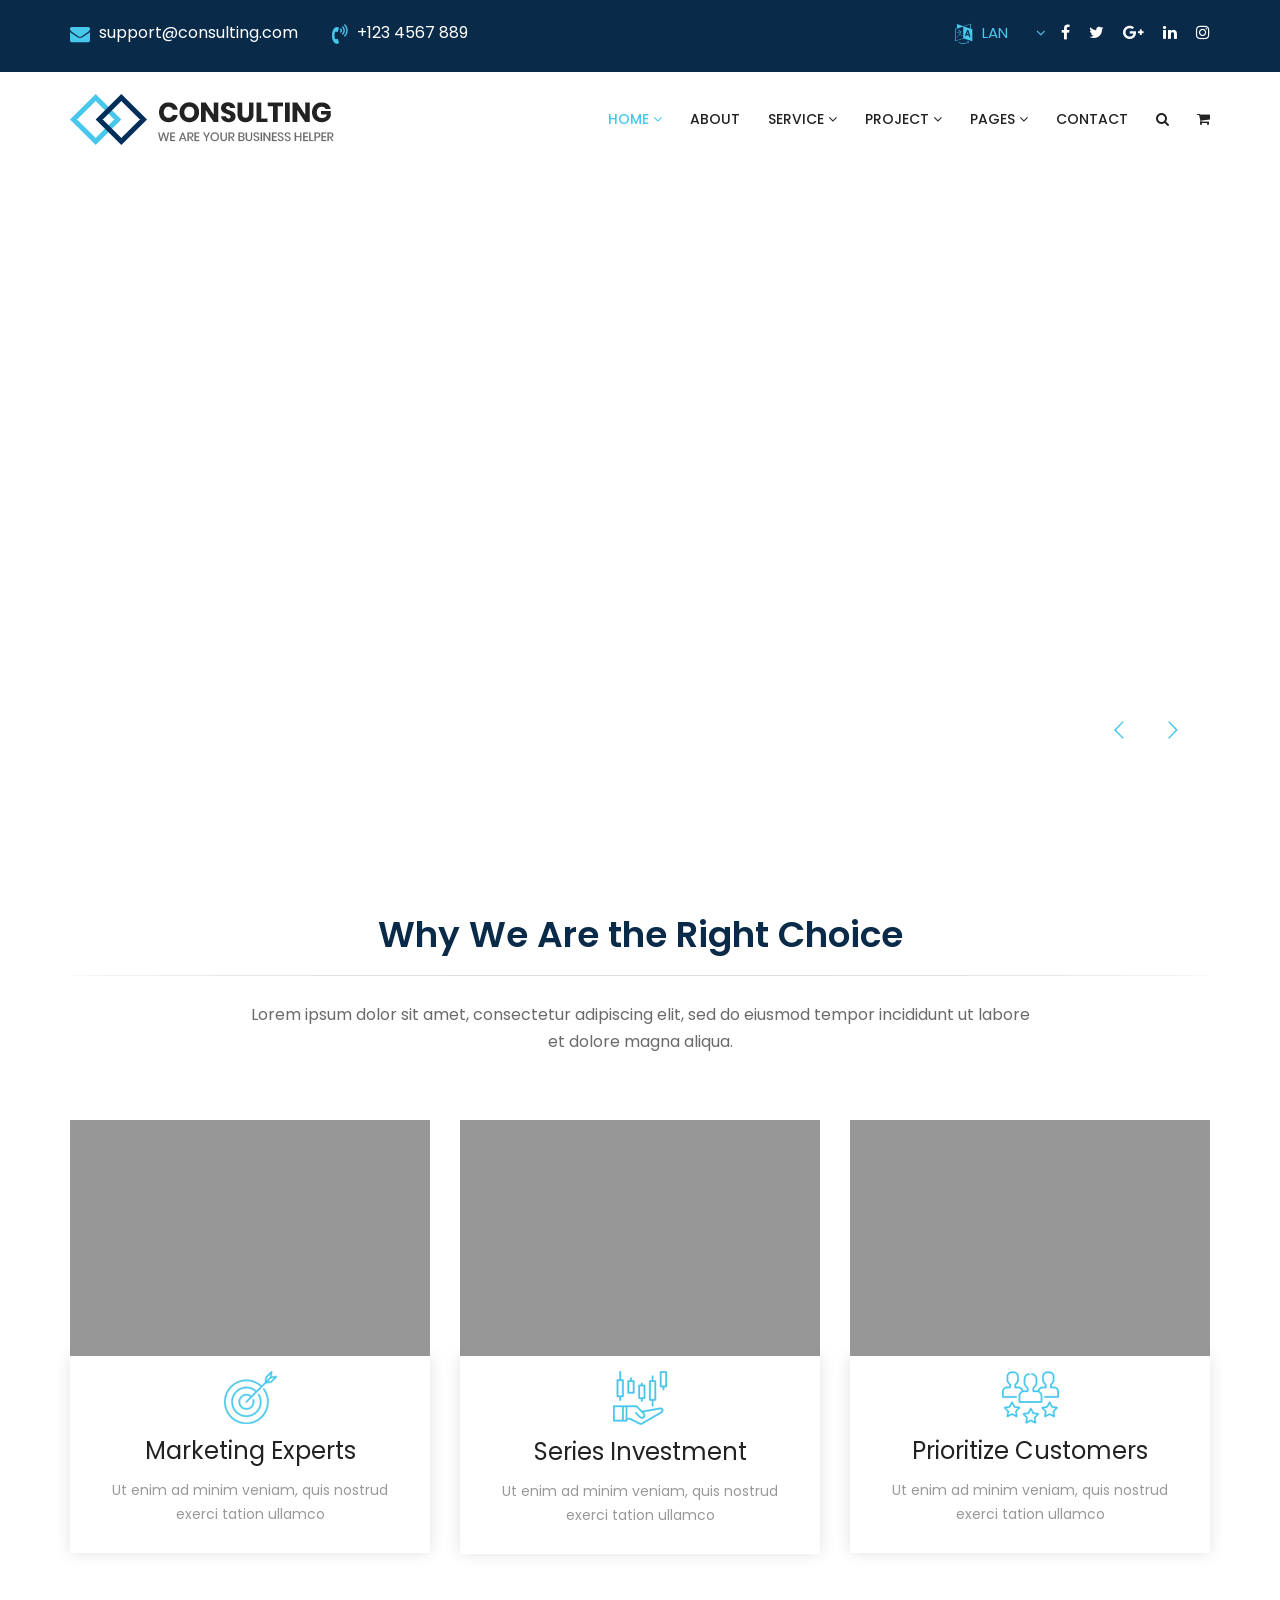
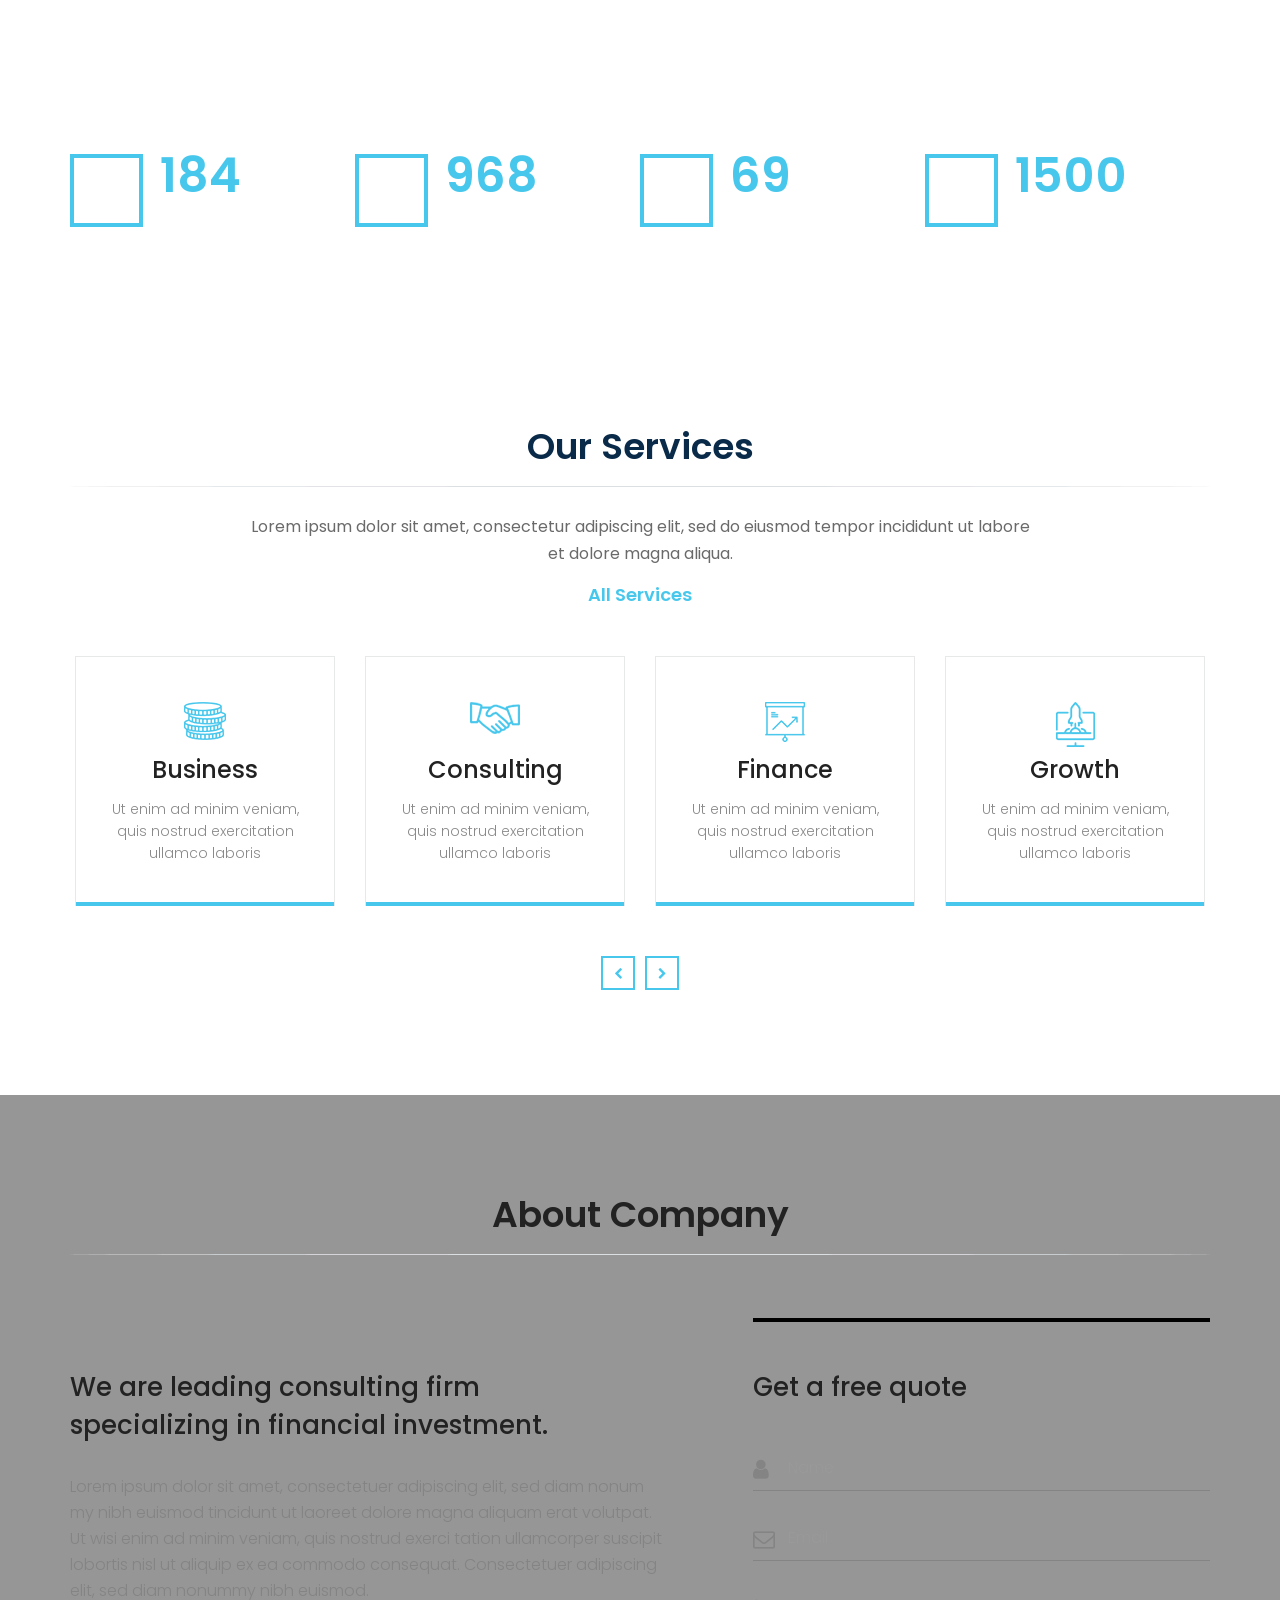
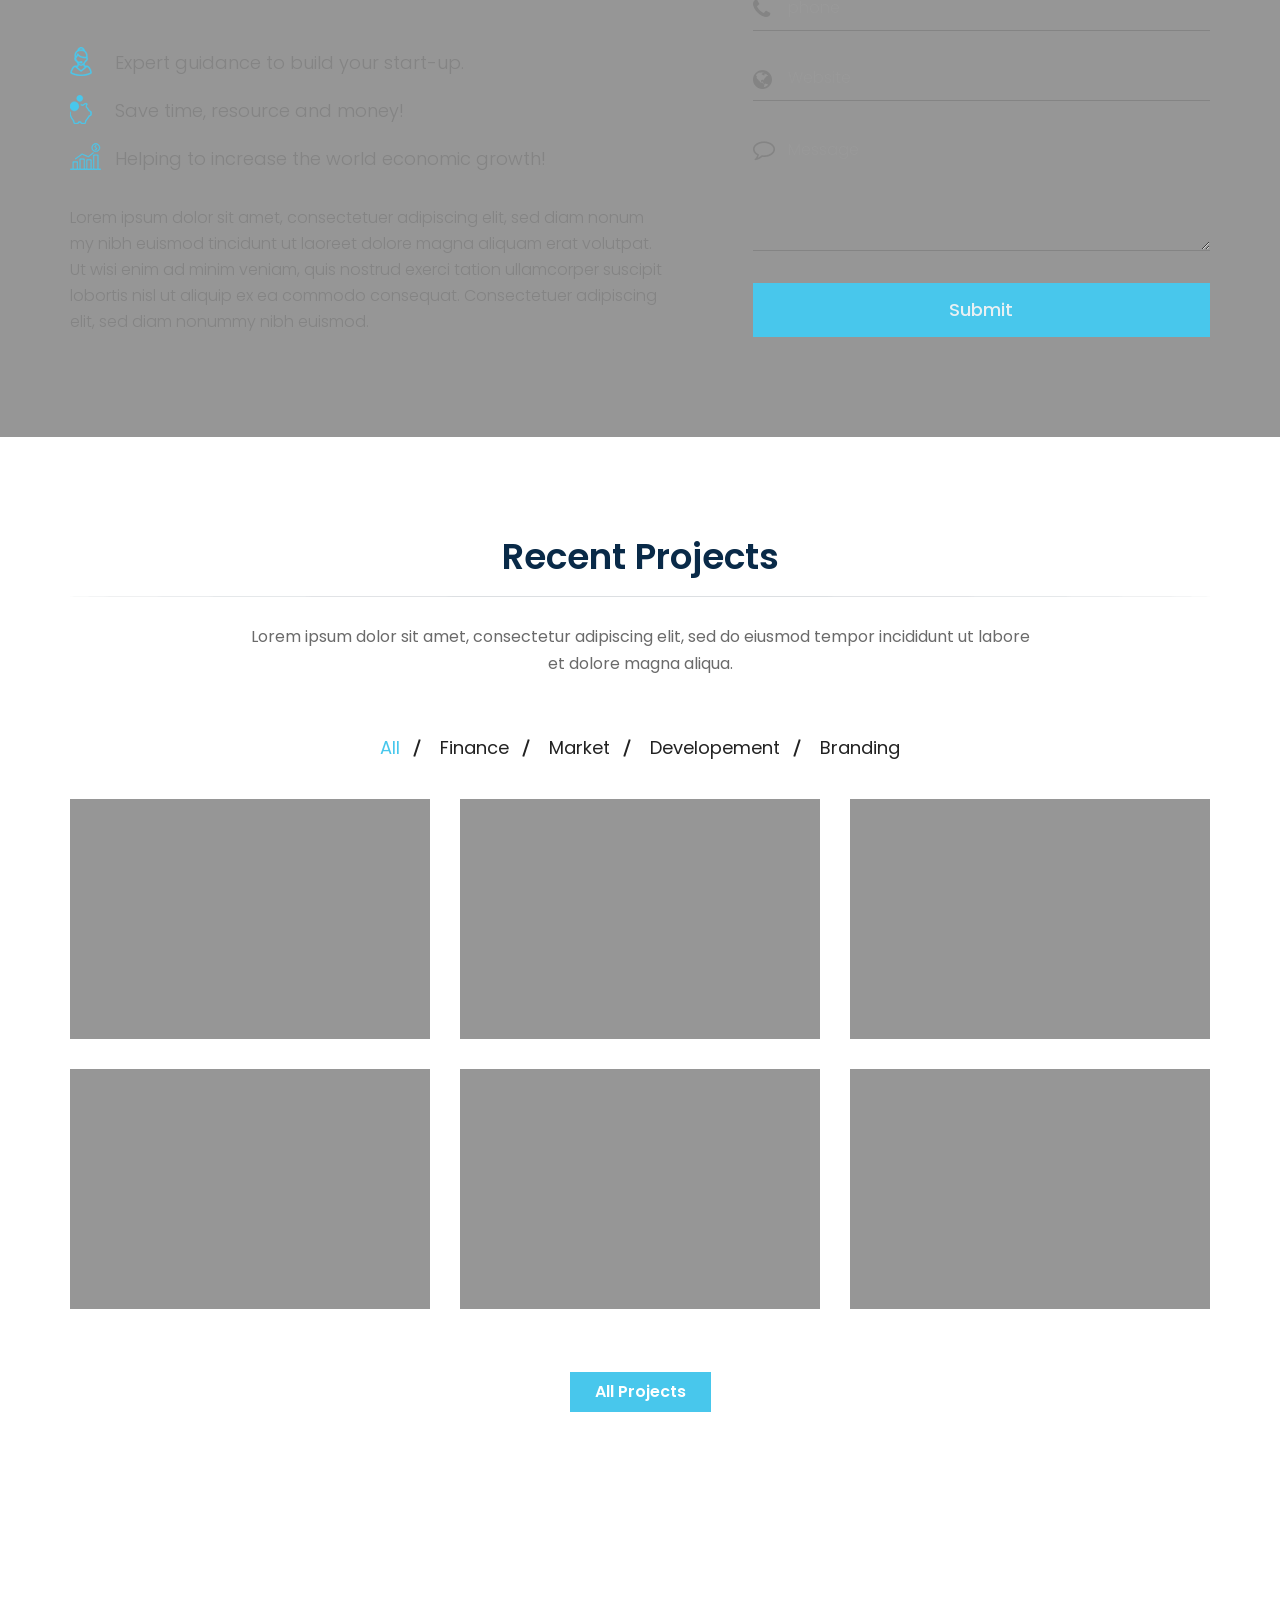
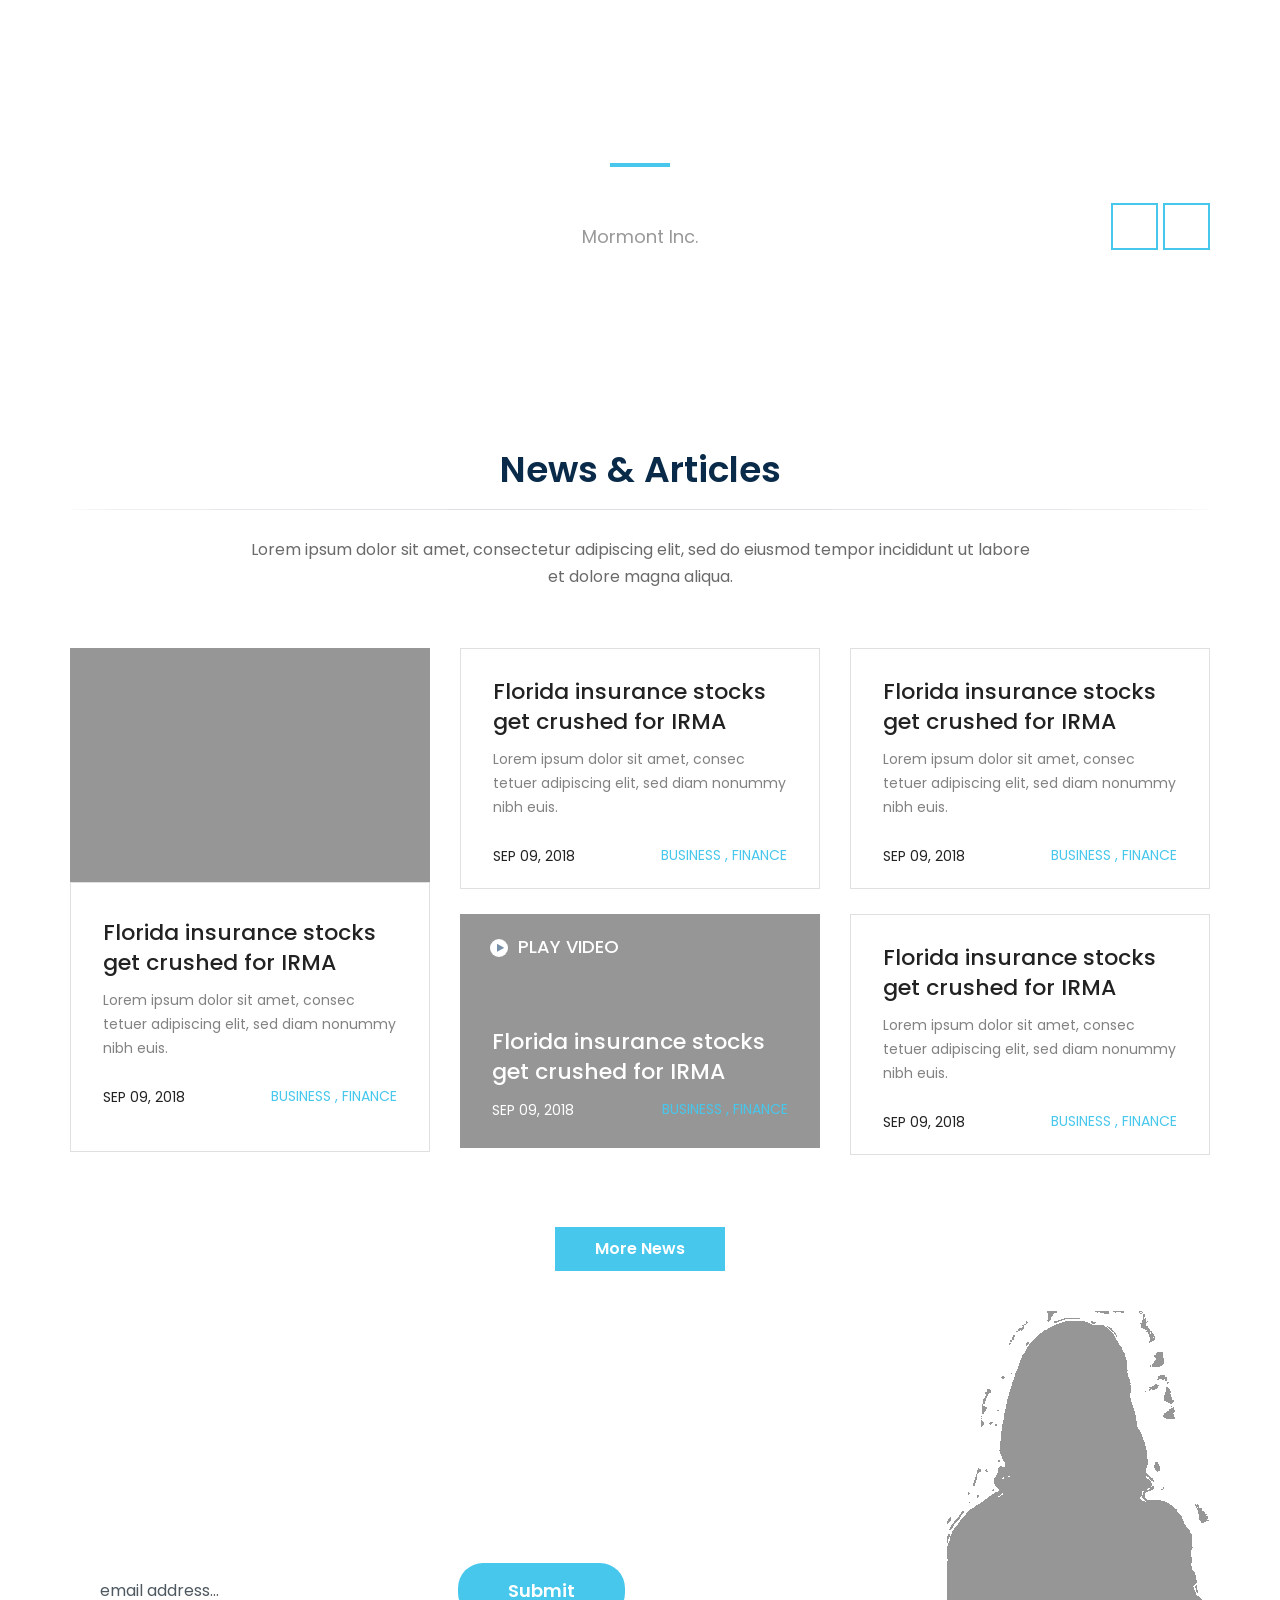
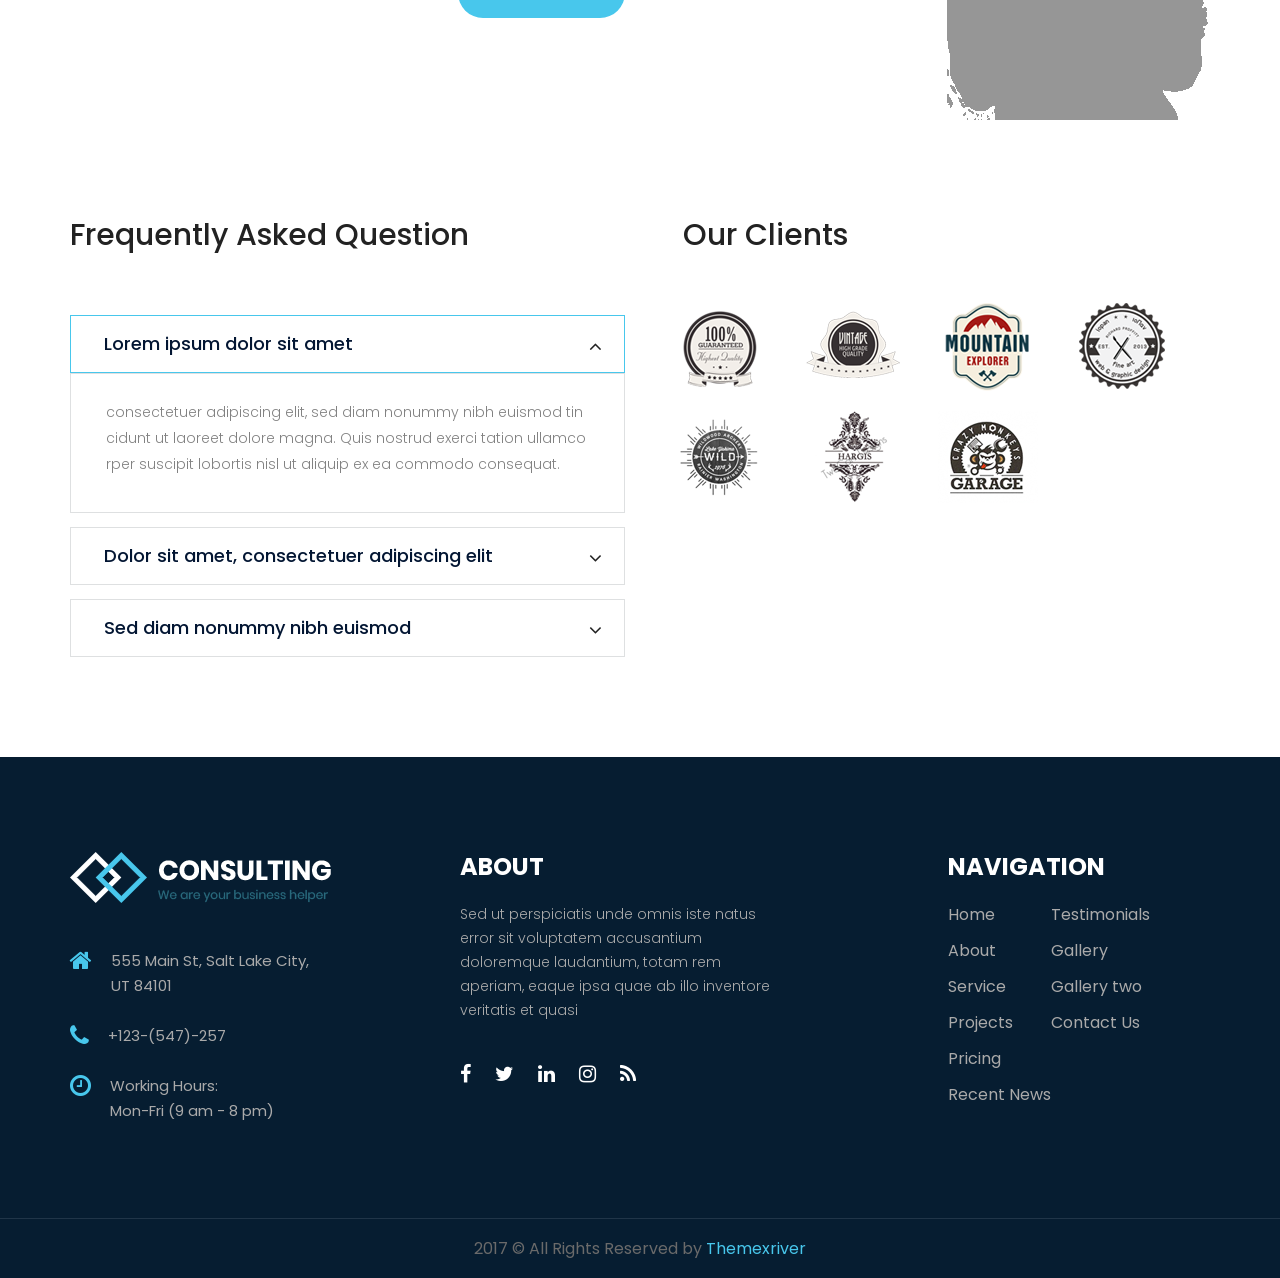
<file: resources/views/Consulting - Placeholder/index.html>
<!DOCTYPE html>
<html lang="en">
    <head>
        <meta charset="utf-8">
        <meta http-equiv="X-UA-Compatible" content="IE=edge">
        <meta name="viewport" content="width=device-width, initial-scale=1">
        <title>Consulting - Business, Finance and Professional Services HTML 5 Template</title>
        <!-- fav icon -->
        <link href="assets/images/favicon.png" rel="shortcut icon" type="image/png">

        <!-- Bootstrap -->
        <link href="assets/bootstrap/css/bootstrap.min.css" rel="stylesheet">
        <!-- animated-css -->
        <link href="assets/css/animate.min.css" rel="stylesheet" type="text/css">
        <!-- font-awesome-css -->
        <link href="assets/css/font-awesome.min.css" rel="stylesheet" type="text/css">
        <!-- owl-carrosel-css -->
        <link href="assets/owl-carrosel/owl.carousel.min.css" rel="stylesheet" type="text/css">
        <link href="assets/owl-carrosel/owl.theme.default.min.css" rel="stylesheet" type="text/css">
        <!-- Revolution Slider -->
        <link rel="stylesheet" href="assets/css/revolution/layers.css">
        <link rel="stylesheet" href="assets/css/revolution/navigation.css">
        <link rel="stylesheet" href="assets/css/revolution/settings.css">
        <!-- offcanvas-menu-css -->
        <link href="assets/css/offcanvas-menu.css" rel="stylesheet" type="text/css">
        <!-- style-css -->
        <link href="assets/css/style.css" rel="stylesheet" type="text/css">

    </head>
    <body class="homePageOne">
        <!-- start preloader -->
        <div id="preloader">
            <div class="preloader">
                <span></span>
                <span></span>
                <span></span>
                <span></span>
                <span></span>
            </div>
        </div>
        <!-- end preloader -->


        <header class="header-section">
            <div class="topper">
                <div class="top-bar">
                    <div class="container">
                        <div class="row">
                            <div class="col-md-8">
                                <div class="header-left-bar">
                                    <ul class="contact-wrapper">
                                        <li><i class="fa fa-envelope" aria-hidden="true"></i> support@consulting.com</li>
                                        <li><i class="fa fa-volume-control-phone" aria-hidden="true"></i> +123 4567 889</li>
                                    </ul>
                                </div> <!-- header-left-bar -->
                            </div>

                            <div class="col-md-4">
                                <div class="header-right-bar text-right">
                                    <div class="language">
                                        <div class="dropbar closed">
                                            <i class="fa fa-language" aria-hidden="true"></i><div class="title">lan</div>

                                            <div class="dropbar-menu">
                                                <ul>
                                                    <li><img src="assets/images/map/eng.png" alt="">Eng</li>

                                                    <li><img src="assets/images/map/china.png" alt="">China</li>

                                                    <li><img src="assets/images/map/india.png" alt="">India</li>

                                                    <li><img src="assets/images/map/brazil.png" alt="">Brazil</li>

                                                    <li><img src="assets/images/map/canada.png" alt="">Canada</li>

                                                    <li><img src="assets/images/map/australia.png" alt="">Australia</li>

                                                    <li><img src="assets/images/map/nepal.png" alt="">Nepal</li>

                                                    <li><img src="assets/images/map/brazil.png" alt="">Srilanka</li>

                                                    <li><img src="assets/images/map/brazil.png" alt="">Gana</li>

                                                    <li><img src="assets/images/map/brazil.png" alt="">Italy</li>

                                                    <li><img src="assets/images/map/brazil.png" alt="">Denmark</li>

                                                    <li><img src="assets/images/map/brazil.png" alt="">Brenna</li>

                                                    <li><img src="assets/images/map/brazil.png" alt="">Robert</li>
                                                </ul>
                                            </div>
                                        </div>
                                    </div>

                                    <div class="social-icon pull-right">
                                        <ul>
                                            <li><a href="#"><i class="fa fa-facebook" aria-hidden="true"></i></a></li>
                                            <li><a href="#"><i class="fa fa-twitter" aria-hidden="true"></i></a></li>
                                            <li><a href="#"><i class="fa fa-google-plus" aria-hidden="true"></i></a></li>
                                            <li><a href="#"><i class="fa fa-linkedin" aria-hidden="true"></i></a></li>
                                            <li><a href="#"><i class="fa fa-instagram" aria-hidden="true"></i></a></li>
                                        </ul>
                                    </div>
                                </div> <!-- header-right-bar -->
                            </div>
                        </div> 
                    </div>
                </div>
            </div> <!-- topper -->
            
            <nav class="navbar navbar-inverse hidden-sm hidden-xs">
                <div class="navbar-inner">
                    <div class="container">
                        <div class="navbar-header">
                            <a class="navbar-brand" href="index.html"><img src="assets/images/logo.png" alt="image"></a>
                        </div>

                        <div class="collapse navbar-collapse navbar-right">
                            <ul class="nav navbar-nav">
                                <li class="active dropdown"><a href="#">Home <i class="fa fa-angle-down" aria-hidden="true"></i></a>
                                    <ul class="dropdown-menu">
                                        <li class="active"><a href="index.html">Home One</a></li>
                                        <li><a href="index-two.html">Home Two</a></li>
                                        <li><a href="index-three.html">Home Three</a></li>
                                        <li><a href="index-four.html">Home Four</a></li>
                                        <li><a href="index-five.html">Home Five</a></li>
                                        <li><a href="index-six.html">Home Six</a></li>
                                    </ul>
                                </li>

                                <li><a href="about.html">About</a></li>

                                <li class="dropdown"><a href="#">Service <i class="fa fa-angle-down" aria-hidden="true"></i></a>
                                    <ul class="dropdown-menu">
                                        <li><a href="service.html">All Services</a></li>
                                        <li><a href="service-one.html">Service-One</a></li>
                                        <li><a href="service-two.html">Service-Two</a></li>
                                        <li><a href="service-three.html">Service-Three</a></li>
                                        <li><a href="service-four.html">Service-Four</a></li>
                                    </ul>
                                </li>

                                <li class="dropdown"><a href="#">Project <i class="fa fa-angle-down" aria-hidden="true"></i></a>
                                    <ul class="dropdown-menu">
                                        <li><a href="project.html">Project 4 col</a></li>
                                        <li><a href="project-three.html">Project 3 col</a></li>
                                        <li><a href="project-two.html">Project 2 col</a></li>
                                        <li><a href="single-project.html">Single Project</a></li>
                                    </ul>
                                </li>

                                <li class="dropdown"><a href="#">Pages <i class="fa fa-angle-down" aria-hidden="true"></i></a>
                                    <ul class="dropdown-menu">
                                        <li><a href="career.html">Career</a></li>
                                        <li><a href="faq.html">Faq</a></li>
                                        <li><a href="partner.html">Partner</a></li>
                                        <li><a href="team.html">Team</a></li>
                                        <li><a href="testimonial.html">Testimonial</a></li>
                                        <li><a href="blog.html">Blog</a></li>
                                        <li><a href="single-blog.html">Single Blog</a></li>
                                        <li><a href="shop.html">Shop</a></li>
                                        <li><a href="cart.html">Cart</a></li>
                                    </ul>
                                </li>

                                <li><a href="contact.html">Contact</a></li>

                                <li>
                                    <div class="search-view">
                                        <span class="open-bar"><a href="#"><i class="fa fa-search" aria-hidden="true"></i></a></span>

                                        <div id="search-bar">
                                            <span class="close-bar pull-right"><i class="fa fa-times" aria-hidden="true"></i></span>

                                            <form class="form-bar">
                                                <div class="form-group">
                                                    <input type="text" class="form-control" placeholder="search">
                                                </div>
                                            </form>
                                        </div> <!-- search-bar -->
                                    </div> <!-- search-view -->
                                </li>

                                <li>
                                    <div class="cart cart-wrapper inline-block">
                                        <span class="cart-icon"><i class="fa fa-shopping-cart" aria-hidden="true"></i></span>

                                        <div class="cart-item">
                                            <ul>
                                                <li>
                                                    <img src="assets/images/shop/s2.jpg" alt="">

                                                    <div class="content inline-block">
                                                        <h5>Name of the product</h5>
                                                        <span class="rate">$66</span>
                                                        <span class="option"><a href="#"><i class="fa fa-trash" aria-hidden="true"></i></a></span>
                                                    </div>
                                                </li>

                                                <li>
                                                    <img src="assets/images/shop/s2.jpg" alt="">

                                                    <div class="content inline-block">
                                                        <h5>Name of the product</h5>
                                                        <span class="rate">$66</span>
                                                        <span class="option"><a href="#"><i class="fa fa-trash" aria-hidden="true"></i></a></span>
                                                    </div>
                                                </li>
                                            </ul>

                                            <div class="amount">Total Amount <span class="pull-right">$99</span></div>

                                            <button class="btn btn-primary">Proceed to checkout</button>
                                        </div>
                                    </div> 
                                </li>
                            </ul>
                        </div>
                    </div>
                </div> 
            </nav>
        </header> <!-- header-section -->



        <section class="slider-section">
            <h2 class="hidden">title</h2>

            <div class="rev_slider_wrapper">
                <div id="rev_slider_1" class="rev_slider" style="display:none">
                    <ul>
                        <li data-transition="random" data-title="Slide Title" data-param1="Additional Text" data-thumb="assets/images/slider/slider-1.jpg">
                            <!-- SLIDE'S MAIN BACKGROUND IMAGE -->
                            <img src="assets/images/slider/slider-1.jpg" alt="Sky" class="rev-slidebg">
                            <!-- LAYER NR. 2 -->
                            <div class="tp-caption sfr font-extra-bold tp-resizeme letter-space-4" 
                                data-x="left" data-hoffset="0" 
                                data-y="top" data-voffset="300" 
                                data-frames='[{"delay":0,"speed":3000,"frame":"0","from":"x:[175%];y:0px;z:0;rX:0;rY:0;rZ:0;sX:1;sY:1;skX:0;skY:0;opacity:1;","mask":"x:[-100%];y:0;s:inherit;e:inherit;","to":"o:1;","ease":"Power3.easeOut"},{"delay":"wait","speed":300,"frame":"999","to":"auto:auto;","ease":"Power3.easeInOut"}]'>Consulting people to grow
                            </div>
                            
                            <!-- LAYER NR. 2 -->
                            <div class="tp-caption sfr font-extra-bold tp-resizeme letter-space-4" 
                                data-x="left" data-hoffset="0" 
                                data-y="top" data-voffset="360" 
                                data-frames='[{"delay":1000,"speed":3000,"frame":"0","from":"x:[175%];y:0px;z:0;rX:0;rY:0;rZ:0;sX:1;sY:1;skX:0;skY:0;opacity:1;","mask":"x:[-100%];y:0;s:inherit;e:inherit;","to":"o:1;","ease":"Power3.easeOut"},{"delay":"wait","speed":300,"frame":"999","to":"auto:auto;","ease":"Power3.easeInOut"}]'>their business
                            </div>
                            
                            <!-- LAYER NR. 3 -->
                            <div class="tp-caption font-medium sfb tp-resizeme letter-space-5" 
                                data-x="left" data-hoffset="0" 
                                data-y="center" data-voffset="90" 
                                data-frames='[{"delay":1000,"speed":2000,"frame":"0","from":"y:top;","to":"o:1;","ease":"Power3.easeInOut"},{"delay":"wait","speed":300,"frame":"999","to":"auto:auto;","ease":"Power3.easeInOut"}]'>An unknown printer took a galley of type and scrambled it to make a type <br> specimen book. It has survived not only five centuries. 
                            </div>
                            
                            <!-- LAYER NR. 4 -->
                            <div class="tp-caption sfr tp-resizeme letter-space-4" 
                                data-x="left" data-hoffset="0" 
                                data-y="center" data-voffset="180" 
                                data-frames='[{"delay":2200,"speed":2000,"frame":"0","from":"x:[175%];y:0px;z:0;rX:0;rY:0;rZ:0;sX:1;sY:1;skX:0;skY:0;opacity:1;","mask":"x:[-100%];y:0;s:inherit;e:inherit;","to":"o:1;","ease":"Power3.easeOut"},{"delay":"wait","speed":300,"frame":"999","to":"auto:auto;","ease":"Power3.easeInOut"}]'><a href="#." class="el-btn-regular slider-btn-left btn btn-primary">About Us</a> <a href="#." class="el-btn-regular btn btn-primary color-bg">Career</a>
                            </div>
                        </li>

                        <li data-transition="random" data-title="Slide Title" data-param1="Additional Text" data-thumb="assets/images/slider/slider-2.jpg">
                            <!-- SLIDE'S MAIN BACKGROUND IMAGE -->
                            <img src="assets/images/slider/slider-2.jpg" alt="Sky" class="rev-slidebg">
                            <!-- LAYER NR. 2 -->
                            <div class="tp-caption sfr font-extra-bold tp-resizeme letter-space-4" 
                                data-x="center" data-hoffset="0" 
                                data-y="top" data-voffset="300" 
                                data-frames='[{"delay":0,"speed":3000,"frame":"0","from":"x:[175%];y:0px;z:0;rX:0;rY:0;rZ:0;sX:1;sY:1;skX:0;skY:0;opacity:1;","mask":"x:[-100%];y:0;s:inherit;e:inherit;","to":"o:1;","ease":"Power3.easeOut"},{"delay":"wait","speed":300,"frame":"999","to":"auto:auto;","ease":"Power3.easeInOut"}]'>Consulting people to grow
                            </div>
                            
                            <!-- LAYER NR. 2 -->
                            <div class="tp-caption sfr font-extra-bold tp-resizeme letter-space-4" 
                                data-x="center" data-hoffset="0" 
                                data-y="top" data-voffset="360" 
                                data-frames='[{"delay":1000,"speed":3000,"frame":"0","from":"x:[175%];y:0px;z:0;rX:0;rY:0;rZ:0;sX:1;sY:1;skX:0;skY:0;opacity:1;","mask":"x:[-100%];y:0;s:inherit;e:inherit;","to":"o:1;","ease":"Power3.easeOut"},{"delay":"wait","speed":300,"frame":"999","to":"auto:auto;","ease":"Power3.easeInOut"}]'>their business
                            </div>
                            
                            <!-- LAYER NR. 3 -->
                            <div class="tp-caption font-medium text-center sfb tp-resizeme letter-space-5" 
                                data-x="center" data-hoffset="0" 
                                data-y="center" data-voffset="90" 
                                data-frames='[{"delay":1000,"speed":2000,"frame":"0","from":"y:top;","to":"o:1;","ease":"Power3.easeInOut"},{"delay":"wait","speed":300,"frame":"999","to":"auto:auto;","ease":"Power3.easeInOut"}]'>An unknown printer took a galley of type and scrambled it to make a type <br> specimen book. It has survived not only five centuries. 
                            </div>
                            
                            <!-- LAYER NR. 4 -->
                            <div class="tp-caption lfb tp-resizeme" 
                                data-x="center" data-hoffset="0" 
                                data-y="center" data-voffset="180" 
                                data-frames='[{"delay":1500,"speed":2000,"frame":"0","from":"y:bottom;","to":"o:1;","ease":"Power3.easeInOut"},{"delay":"wait","speed":300,"frame":"999","to":"auto:auto;","ease":"Power3.easeInOut"}]'><a href="#." class="el-btn-regular slider-btn-left btn btn-primary">About Us</a> <a href="#." class="el-btn-regular btn btn-primary color-bg">Career</a>
                            </div>
                        </li>
                    </ul>
                </div>
            </div>
        </section>



        <section class="right-choice-section section-padding">
            <div class="container text-center">
                <div class="section-title">
                    <h2>Why We Are the Right Choice</h2>
                    <div class="border-3"></div>
                    <p>Lorem ipsum dolor sit amet, consectetur adipiscing elit, sed do eiusmod tempor incididunt ut labore <br> et dolore magna aliqua.</p>
                </div> <!-- section-title -->

                <div class="row">
                    <div class="col-sm-4">
                        <div class="section-wrapper">
                            <div class="caption">
                                <img src="assets/images/choice/1.jpg" alt="">

                                <a href="#" class="hover-view">Read More</a>

                                <div class="hover">
                                    <span class="hover-one"></span>
                                    <span class="hover-two"></span>
                                    <span class="hover-three"></span>
                                    <span class="hover-four"></span>
                                </div>
                            </div>

                            <div class="content">
                                <img src="assets/images/icon/c1.png" alt="">
                                <h4>Marketing Experts</h4>
                                <p>Ut enim ad minim veniam, quis nostrud exerci tation ullamco</p>
                            </div>
                        </div>
                    </div>

                    <div class="col-sm-4">
                        <div class="section-wrapper">
                            <div class="caption">
                                <img src="assets/images/choice/2.jpg" alt="">

                                <a href="#" class="hover-view">Read More</a>

                                <div class="hover">
                                    <span class="hover-one"></span>
                                    <span class="hover-two"></span>
                                    <span class="hover-three"></span>
                                    <span class="hover-four"></span>
                                </div>
                            </div>

                            <div class="content">
                                <img src="assets/images/icon/c2.png" alt="">
                                <h4>Series Investment</h4>
                                <p>Ut enim ad minim veniam, quis nostrud exerci tation ullamco</p>
                            </div>
                        </div>
                    </div>

                    <div class="col-sm-4">
                        <div class="section-wrapper">
                            <div class="caption">
                                <img src="assets/images/choice/3.jpg" alt="">

                                <a href="#" class="hover-view">Read More</a>

                                <div class="hover">
                                    <span class="hover-one"></span>
                                    <span class="hover-two"></span>
                                    <span class="hover-three"></span>
                                    <span class="hover-four"></span>
                                </div>
                            </div>

                            <div class="content">
                                <img src="assets/images/icon/c3.png" alt="">
                                <h4>Prioritize Customers</h4>
                                <p>Ut enim ad minim veniam, quis nostrud exerci tation ullamco</p>
                            </div>
                        </div>
                    </div>
                </div>
            </div>
        </section> <!-- right-choice-section -->



        <section class="counting-section section-padding">
            <div class="container">
                <h2 class="hidden">counting-title</h2>

                <div class="counting-pusher">
                    <div class="counting-wrapper">
                        <span class="icon pull-left"><img src="assets/images/counter/1.png" alt=""></span>

                        <div class="content">
                            <div class="count-description">
                                <span class="timer">184</span>
                            </div>
                            <p>Team Members</p>
                        </div>
                    </div>  

                    <div class="counting-wrapper">
                        <span class="icon pull-left"><img src="assets/images/counter/2.png" alt=""></span>

                        <div class="content">
                            <div class="count-description">
                                <span class="timer">968</span>
                            </div>
                            <p>Satisfied Clients</p>
                        </div>
                    </div>  

                    <div class="counting-wrapper">
                        <span class="icon pull-left"><img src="assets/images/counter/3.png" alt=""></span>

                        <div class="content">
                            <div class="count-description">
                                <span class="timer">69</span>
                            </div>
                            <p>Languages Support</p>
                        </div>
                    </div> 

                    <div class="counting-wrapper">
                        <span class="icon pull-left"><img src="assets/images/counter/4.png" alt=""></span>

                        <div class="content">
                            <div class="count-description">
                                <span class="timer">1500</span>
                            </div>
                            <p>Successful Projects</p>
                        </div>
                    </div>  
                </div> 
            </div>
        </section> <!-- counting-section -->



        <section class="finance-service-section section-padding">
            <div class="container text-center">
                <div class="section-title">
                    <h2>Our Services</h2>
                    <div class="border-3"></div>
                    <p>Lorem ipsum dolor sit amet, consectetur adipiscing elit, sed do eiusmod tempor incididunt ut labore <br> et dolore magna aliqua.</p>
                    <a href="service.html" class="link">All Services</a>
                </div> <!-- section-title -->

                <div class="finance-carousel owl-carousel owl-theme">
                    <div class="finance-wrapper item">
                        <div class="icon"><img src="assets/images/icon/i1.png" alt=""></div>

                        <div class="wrapper-content">
                            <h4><a href="#">Business</a></h4>
                            <p>Ut enim ad minim veniam, quis nostrud exercitation ullamco laboris</p>
                        </div>

                        <div class="hover">
                            <span class="hover-one"></span>
                            <span class="hover-two"></span>
                            <span class="hover-three"></span>
                            <span class="hover-four"></span>
                        </div>
                    </div>

                    <div class="finance-wrapper item">
                        <div class="icon"><img src="assets/images/icon/i2.png" alt=""></div>

                        <div class="wrapper-content">
                            <h4><a href="#">Consulting</a></h4>
                            <p>Ut enim ad minim veniam, quis nostrud exercitation ullamco laboris</p>
                        </div>

                        <div class="hover">
                            <span class="hover-one"></span>
                            <span class="hover-two"></span>
                            <span class="hover-three"></span>
                            <span class="hover-four"></span>
                        </div>
                    </div>

                    <div class="finance-wrapper item">
                        <div class="icon"><img src="assets/images/icon/i3.png" alt=""></div>

                        <div class="wrapper-content">
                            <h4><a href="#">Finance</a></h4>
                            <p>Ut enim ad minim veniam, quis nostrud exercitation ullamco laboris</p>
                        </div>

                        <div class="hover">
                            <span class="hover-one"></span>
                            <span class="hover-two"></span>
                            <span class="hover-three"></span>
                            <span class="hover-four"></span>
                        </div>
                    </div>

                    <div class="finance-wrapper item">
                        <div class="icon"><img src="assets/images/icon/i4.png" alt=""></div>

                        <div class="wrapper-content">
                            <h4><a href="#">Growth</a></h4>
                            <p>Ut enim ad minim veniam, quis nostrud exercitation ullamco laboris</p>
                        </div>

                        <div class="hover">
                            <span class="hover-one"></span>
                            <span class="hover-two"></span>
                            <span class="hover-three"></span>
                            <span class="hover-four"></span>
                        </div>
                    </div>

                    <div class="finance-wrapper item">
                        <div class="icon"><img src="assets/images/icon/i2.png" alt=""></div>

                        <div class="wrapper-content">
                            <h4><a href="#">Finance</a></h4>
                            <p>Ut enim ad minim veniam, quis nostrud exercitation ullamco laboris</p>
                        </div>

                        <div class="hover">
                            <span class="hover-one"></span>
                            <span class="hover-two"></span>
                            <span class="hover-three"></span>
                            <span class="hover-four"></span>
                        </div>
                    </div>
                </div>
            </div>
        </section> <!-- finance-service-section -->



        <section class="about-Company-Section section-padding">
            <div class="container">
                <div class="section-title text-center">
                    <h2>About Company</h2>
                    <div class="border-3"></div>
                </div> <!-- section-title -->

                <div class="row">
                    <div class="col-md-7">
                        <div class="content-wrapper">
                            <h3>We are leading consulting firm <br> specializing in financial investment.</h3>

                            <p>Lorem ipsum dolor sit amet, consectetuer adipiscing elit, sed diam nonum my nibh euismod tincidunt ut laoreet dolore magna aliquam erat volutpat. Ut wisi enim ad minim veniam, quis nostrud exerci tation ullamcorper suscipit lobortis nisl ut aliquip ex ea commodo consequat. Consectetuer adipiscing elit, sed diam nonummy nibh euismod.</p>

                            <ul class="content">
                                <li>
                                    <img src="assets/images/icon/a4.png" alt="">

                                    <div class="single-content">
                                        Expert guidance to build your start-up.
                                    </div>
                                </li>

                                <li>
                                    <img src="assets/images/icon/a5.png" alt="">

                                    <div class="single-content">
                                        Save time, resource and money!
                                    </div>
                                </li>

                                <li>
                                    <img src="assets/images/icon/a6.png" alt="">

                                    <div class="single-content">
                                        Helping to increase the world economic growth!
                                    </div>
                                </li>
                            </ul>

                            <p>Lorem ipsum dolor sit amet, consectetuer adipiscing elit, sed diam nonum my nibh euismod tincidunt ut laoreet dolore magna aliquam erat volutpat. Ut wisi enim ad minim veniam, quis nostrud exerci tation ullamcorper suscipit lobortis nisl ut aliquip ex ea commodo consequat. Consectetuer adipiscing elit, sed diam nonummy nibh euismod.</p>
                        </div>
                    </div>

                    <div class="col-md-5">
                        <div class="quote-section">
                            <h3>Get a free quote</h3>

                            <form class="contact-form">
                                <div class="form-group">
                                    <i class="fa fa-user" aria-hidden="true"></i>

                                    <input id="name" name="name" type="text" class="form-control"  required="" placeholder="Name">
                                </div>

                                <div class="form-group">
                                    <i class="fa fa-envelope-o" aria-hidden="true"></i>

                                    <input class="domainSearchBar form-control" id="email" name="email" type="email" required="" placeholder="Email">
                                </div>

                                <div class="form-group">
                                    <i class="fa fa-phone" aria-hidden="true"></i>

                                    <input id="last-name" name="name" type="text" class="form-control"  required="" placeholder="phone">
                                </div>

                                <div class="form-group">
                                    <i class="fa fa-globe" aria-hidden="true"></i>

                                    <input id="last-nam" name="name" type="text" class="form-control"  required="" placeholder="Website">
                                </div>

                                <div class="form-group">
                                    <i class="fa fa-comment-o" aria-hidden="true"></i>

                                    <textarea id="message" name="message" class="form-control form-message" rows="3" required="" placeholder="Message"></textarea>
                                </div>

                                <div class="form-group">
                                    <button class="btn btn-primary" type="submit">Submit</button>
                                </div>
                            </form>
                        </div>
                    </div>
                </div>
            </div>
        </section> <!-- about-Company-Section -->



        <section class="project-section section-padding">
            <div class="container text-center">
                <div class="section-title">
                    <h2>Recent Projects</h2>
                    <div class="border-3"></div>
                    <p>Lorem ipsum dolor sit amet, consectetur adipiscing elit, sed do eiusmod tempor incididunt ut labore <br> et dolore magna aliqua.</p>
                </div> <!-- section-title -->

                <div class="portfolio gallery-grid">
                    <ul class="portfolio-sorting gallery-button list-inline">
                        <li><a href="#" data-group="all" class="filter-btn active">All</a></li>
                        <li><a class="filter-btn" href="#" data-group="people">Finance</a></li>
                        <li><a class="filter-btn" href="#" data-group="simpsons">Market</a></li>
                        <li><a class="filter-btn" href="#" data-group="futurama">Developement</a></li>
                        <li><a class="filter-btn" href="#" data-group="photography">Branding</a></li>
                    </ul> 

                    <div class="row">
                        <div class="gallery-wrapper">
                            <ul class="portfolio-items list-unstyled" id="grid">
                                <li class="col-sm-4" data-groups='["simpsons"]'>
                                    <div class="project-wrapper">
                                        <img src="assets/images/project/1.jpg" alt="">

                                        <div class="hover-view">
                                            <a href="#" class="pull-right"><i class="fa fa-link" aria-hidden="true"></i></a>

                                            <h4>Rising Media Inc.</h4>
                                            <p>Finance</p>
                                        </div>
                                    </div>
                                </li>

                                <li class="col-sm-4" data-groups='["people"]'>
                                    <div class="project-wrapper">
                                        <img src="assets/images/project/2.jpg" alt="">

                                        <div class="hover-view">
                                            <a href="#" class="pull-right"><i class="fa fa-link" aria-hidden="true"></i></a>

                                            <h4>Rising Media Inc.</h4>
                                            <p>Finance</p>
                                        </div>
                                    </div>
                                </li>

                                <li class="col-sm-4" data-groups='["futurama"]'>
                                    <div class="project-wrapper">
                                        <img src="assets/images/project/3.jpg" alt="">

                                        <div class="hover-view">
                                            <a href="#" class="pull-right"><i class="fa fa-link" aria-hidden="true"></i></a>

                                            <h4>Rising Media Inc.</h4>
                                            <p>Finance</p>
                                        </div>
                                    </div>
                                </li>

                                <li class="col-sm-4" data-groups='["futurama"]'>
                                    <div class="project-wrapper">
                                        <img src="assets/images/project/4.jpg" alt="">

                                        <div class="hover-view">
                                            <a href="#" class="pull-right"><i class="fa fa-link" aria-hidden="true"></i></a>

                                            <h4>Rising Media Inc.</h4>
                                            <p>Finance</p>
                                        </div>
                                    </div>
                                </li>

                                <li class="col-sm-4" data-groups='["simpsons"]'>
                                    <div class="project-wrapper">
                                        <img src="assets/images/project/5.jpg" alt="">

                                        <div class="hover-view">
                                            <a href="#" class="pull-right"><i class="fa fa-link" aria-hidden="true"></i></a>

                                            <h4>Rising Media Inc.</h4>
                                            <p>Finance</p>
                                        </div>
                                    </div>
                                </li>

                                <li class="col-sm-4" data-groups='["people" , "photography"]'>
                                    <div class="project-wrapper">
                                        <img src="assets/images/project/6.jpg" alt="">

                                        <div class="hover-view">
                                            <a href="#" class="pull-right"><i class="fa fa-link" aria-hidden="true"></i></a>

                                            <h4>Rising Media Inc.</h4>
                                            <p>Finance</p>
                                        </div>
                                    </div>
                                </li>
                            </ul> 
                        </div> 
                    </div>
                </div>

                <div class="link text-center">
                    <a href="#" class="btn btn-primary"> All Projects</a>
                </div>
            </div> 
        </section> <!-- project-section -->



        <section class="testimonial-section section-padding">
            <div class="container text-center">
                <div id="testimonial-carousel" class="carousel slide" data-ride="carousel">
                    <div class="carousel-inner" role="listbox">
                        <div class="item active">
                            <div class="carousel-wrapper">
                                <p>“ Ut enim ad minima veniam, quis nostrum exercitationem ullam cor poris suscipit laboriosam, nisi ut aliquid ex ea commodi consequatur. Quis autem vel eum iure <br> reprehenderit qui. ”</p>

                                <div class="reviewer">
                                    <h5>Jora’h El Mormont</h5>
                                    <span class="position">Mormont Inc.</span>
                                </div>
                            </div>
                        </div>

                        <div class="item">
                            <div class="carousel-wrapper">
                                <p>“ Ut enim ad minima veniam, quis nostrum exercitationem ullam cor poris suscipit laboriosam, nisi ut aliquid ex ea commodi consequatur. Quis autem vel eum iure <br> reprehenderit qui. ”</p>

                                <div class="reviewer">
                                    <h5>Jora’h El Mormont</h5>
                                    <span class="position">Mormont Inc.</span>
                                </div>
                            </div>
                        </div>
                    </div>

                    <a class="left carousel-control" href="#testimonial-carousel" role="button" data-slide="prev"><i class="fa fa-angle-left" aria-hidden="true"></i></a>

                    <a class="right carousel-control" href="#testimonial-carousel" role="button" data-slide="next"><i class="fa fa-angle-right" aria-hidden="true"></i></a>
                </div>
            </div>
        </section> <!-- testimonial-section -->



        <section class="news-section section-padding">
            <div class="container">
                <div class="section-title text-center">
                    <h2>News & Articles</h2>
                    <div class="border-3"></div>
                    <p>Lorem ipsum dolor sit amet, consectetur adipiscing elit, sed do eiusmod tempor incididunt ut labore <br> et dolore magna aliqua.</p>
                </div> <!-- section-title -->

                <div class="row">
                    <div class="col-md-4 col-sm-6">
                        <div class="news-wrapper">
                            <img src="assets/images/news/1.jpg" alt="">

                            <div class="news-content">
                                <h4><a href="#">Florida insurance stocks get crushed for IRMA</a></h4>

                                <p>Lorem ipsum dolor sit amet, consec tetuer adipiscing elit, sed diam nonummy nibh euis.</p>

                                <span class="date">Sep 09, 2018</span>

                                <span class="tag pull-right"><a href="#">Business , </a> <a href="#">Finance</a></span>
                            </div>
                        </div>
                    </div>

                    <div class="col-md-4 col-sm-6">
                        <div class="news-wrapper middle-wrapper">
                            <div class="news-content size-changer">
                                <h4><a href="#">Florida insurance stocks get crushed for IRMA</a></h4>

                                <p>Lorem ipsum dolor sit amet, consec tetuer adipiscing elit, sed diam nonummy nibh euis.</p>

                                <span class="date">Sep 09, 2018</span>

                                <span class="tag pull-right"><a href="#">Business , </a> <a href="#">Finance</a></span>
                            </div>

                            <div class="video-content">
                                <img src="assets/images/news/2.jpg" alt="">

                                <span class="link"><a href="#"><i class="fa fa-play" aria-hidden="true"></i> Play Video</a></span>

                                <div class="news-content">
                                    <h4><a href="#">Florida insurance stocks get crushed for IRMA</a></h4>

                                    <span class="date">Sep 09, 2018</span>

                                    <span class="tag pull-right"><a href="#">Business , </a> <a href="#">Finance</a></span>
                                </div>
                            </div>
                        </div>
                    </div>

                    <div class="col-md-4 col-sm-12">
                        <div class="news-wrapper last-wrapper">
                            <div class="news-content size-changer">
                                <h4><a href="#">Florida insurance stocks get crushed for IRMA</a></h4>

                                <p>Lorem ipsum dolor sit amet, consec tetuer adipiscing elit, sed diam nonummy nibh euis.</p>

                                <span class="date">Sep 09, 2018</span>

                                <span class="tag pull-right"><a href="#">Business , </a> <a href="#">Finance</a></span>
                            </div>

                            <div class="news-content size-changer">
                                <h4><a href="#">Florida insurance stocks get crushed for IRMA</a></h4>

                                <p>Lorem ipsum dolor sit amet, consec tetuer adipiscing elit, sed diam nonummy nibh euis.</p>

                                <span class="date">Sep 09, 2018</span>

                                <span class="tag pull-right"><a href="#">Business , </a> <a href="#">Finance</a></span>
                            </div>
                        </div>
                    </div>
                </div>

                <div class="link text-center">
                    <a href="#" class="btn btn-primary">More News</a>
                </div>
            </div>
        </section> <!-- news-section -->



        <section class="signup-section">
            <div class="container">
                <div class="row">
                    <div class="col-md-6 col-sm-7">
                        <div class="contact-wrapper">
                            <h3>Signup for free <span>newsletter</span> and <span>business tips</span></h3>

                            <form class="signupForm">
                                <div class="form-wrapper">
                                    <input class="searchBar" required="" placeholder="email address...">

                                    <button type="submit" class="subscribeBtn btn-primary">Submit</button>
                                </div>
                            </form>
                        </div>
                    </div>

                    <div class="col-md-6 col-sm-5 hidden-xs">
                        <div class="caption text-right wow slideInRight">
                            <img src="assets/images/girl.png" alt="">
                        </div>
                    </div>
                </div>
            </div>
        </section>



        <section class="multi-section section-padding">
            <div class="container">
                <div class="row">
                    <div class="col-md-6">
                        <div class="faq-content">
                            <h2>Frequently Asked Question</h2>

                            <div id="accordion" class="accordion-content">
                                <h3>Lorem ipsum dolor sit amet</h3>
                                <div>
                                    <p>consectetuer adipiscing elit, sed diam nonummy nibh euismod tincidunt ut laoreet dolore magna. Quis nostrud exerci tation ullamcorper suscipit lobortis nisl ut aliquip ex ea commodo consequat.</p>
                                </div>

                                <h3>Dolor sit amet, consectetuer adipiscing elit</h3>
                                <div>
                                    <p>consectetuer adipiscing elit, sed diam nonummy nibh euismod tincidunt ut laoreet dolore magna. Quis nostrud exerci tation ullamcorper suscipit lobortis nisl ut aliquip ex ea commodo consequat.</p>
                                </div>

                                <h3>Sed diam nonummy nibh euismod</h3>
                                <div>
                                    <p>consectetuer adipiscing elit, sed diam nonummy nibh euismod tincidunt ut laoreet dolore magna. Quis nostrud exerci tation ullamcorper suscipit lobortis nisl ut aliquip ex ea commodo consequat.</p>
                                </div>
                            </div>
                        </div> <!-- research-content -->
                    </div>

                    <div class="col-md-6">
                        <div class="client-section">
                            <h3>Our Clients</h3>

                            <ul class="logo">
                                <li class="wow fadeIn"><img src="assets/images/client/1.png" alt=""></li>

                                <li class="wow fadeIn" data-wow-delay="0.2s"><img src="assets/images/client/2.png" alt=""></li>

                                <li class="wow fadeIn" data-wow-delay="0.3s"><img src="assets/images/client/3.png" alt=""></li>

                                <li class="wow fadeIn" data-wow-delay="0.4s"><img src="assets/images/client/4.png" alt=""></li>

                                <li class="wow fadeIn" data-wow-delay="0.5s"><img src="assets/images/client/5.png" alt=""></li>

                                <li class="wow fadeIn" data-wow-delay="0.6s"><img src="assets/images/client/6.png" alt=""></li>

                                <li class="wow fadeIn" data-wow-delay="0.7s"><img src="assets/images/client/7.png" alt=""></li>
                            </ul>
                        </div>
                    </div>
                </div>
            </div>
        </section> <!-- multi-section -->



        <footer class="footer-section">
            <div class="footer-container">
                <div class="container">
                    <div class="row">
                        <div class="col-md-4 col-sm-4">
                            <div class="footer-wrapper">
                                <img src="assets/images/footer-logo.png" alt="">

                                <ul class="location">
                                    <li><i class="fa fa-home" aria-hidden="true"></i> 
                                        <div class="content">
                                            555 Main St, Salt Lake City, <br> UT 84101
                                        </div>
                                    </li>

                                    <li><i class="fa fa-phone" aria-hidden="true"></i> 
                                        <div class="content">
                                            +123-(547)-257
                                        </div>
                                    </li>

                                    <li><i class="fa fa-clock-o" aria-hidden="true"></i> 
                                        <div class="content">
                                            Working Hours: <br> Mon-Fri (9 am - 8 pm)
                                        </div>
                                    </li>
                                </ul>
                            </div> <!-- footer-wrapper -->
                        </div>

                        <div class="col-md-4 col-sm-4">
                            <div class="footer-wrapper">
                                <h3>About</h3>

                                <p>Sed ut perspiciatis unde omnis iste natus <br>
                                    error sit voluptatem accusantium <br>
                                    doloremque laudantium, totam rem <br>
                                    aperiam, eaque ipsa quae ab illo inventore <br>
                                    veritatis et quasi</p>

                                <ul class="social-icon">
                                    <li><a href="#"><i class="fa fa-facebook" aria-hidden="true"></i></a></li>
                                    <li><a href="#"><i class="fa fa-twitter" aria-hidden="true"></i></a></li>
                                    <li><a href="#"><i class="fa fa-linkedin" aria-hidden="true"></i></a></li>
                                    <li><a href="#"><i class="fa fa-instagram" aria-hidden="true"></i></a></li>
                                    <li><a href="#"><i class="fa fa-rss" aria-hidden="true"></i></a></li>
                                </ul> 
                            </div> <!-- footer-wrapper -->
                        </div>

                        <div class="col-md-3 col-md-offset-1 col-sm-4">
                            <div class="footer-wrapper last-wrapper">
                                <h3>Navigation</h3>

                                <ul class="wrapper-option clearfix">
                                    <li><a href="#">Home</a></li>
                                    <li><a href="#">About</a></li>
                                    <li><a href="#">Service</a></li>
                                    <li><a href="#">Projects</a></li>
                                    <li><a href="#">Pricing</a></li>
                                    <li><a href="#">Recent News</a></li>
                                </ul> <!-- wrapper-option -->

                                <ul class="wrapper-option">
                                    <li><a href="#">Testimonials</a></li>
                                    <li><a href="#">Gallery</a></li>
                                    <li><a href="#">Gallery two</a></li>
                                    <li><a href="#">Contact Us</a></li>
                                </ul> <!-- wrapper-option -->
                            </div> <!-- footer-wrapper -->
                        </div>
                    </div>
                </div>
            </div> <!-- footer-container -->


            <div class="copy-right text-center">
                <div class="container">
                    <p>2017 &copy; All Rights Reserved by <a href="#">Themexriver</a></p>
                </div>
            </div> <!-- copy-right -->
        </footer> <!-- footer-section -->

       

        <!-- Off-Canvas View Only -->
        <span class="menu-toggle navbar visible-xs visible-sm"><i class="fa fa-bars" aria-hidden="true"></i></span>

        <div id="offcanvas-menu" class="visible-xs visible-sm">
            
            <span class="close-menu"><i class="fa fa-times" aria-hidden="true"></i></span>

            <ul class="menu-wrapper">
                <li>
                    <a class="active dropmenu" href="#">Home <i class="fa fa-angle-down" aria-hidden="true"></i></a>
                        <ul class="dropDown sub-menu">
                            <li><a class="active" href="index.html">Home One</a></li>
                            <li><a href="index-two.html">Home Two</a></li>
                            <li><a href="index-three.html">Home Three</a></li>
                            <li><a href="index-four.html">Home Four</a></li>
                            <li><a href="index-five.html">Home Five</a></li>
                            <li><a href="index-six.html">Home Six</a></li>
                        </ul><!-- end of dropdown -->
                </li><!-- end of li -->

                <li><a href="about.html">About</a></li><!-- end of li -->
                

                <li>
                    <a class="dropmenu" href="#">Service <i class="fa fa-angle-down" aria-hidden="true"></i></a>
                    <ul class="dropDown sub-menu">
                        <li><a href="service.html">All Services</a></li>
                        <li><a href="service-one.html">Service-One</a></li>
                        <li><a href="service-two.html">Service-Two</a></li>
                        <li><a href="service-three.html">Service-Three</a></li>
                        <li><a href="service-four.html">Service-Four</a></li>
                  </ul><!-- end of dropdown -->
                </li><!-- end of li -->

                <li>
                    <a class="dropmenu" href="#">Project <i class="fa fa-angle-down" aria-hidden="true"></i></a>
                    <ul class="dropDown sub-menu">
                        <li><a href="project.html">Project 4 col</a></li>
                        <li><a href="project-three.html">Project 3 col</a></li>
                        <li><a href="project-two.html">Project 2 col</a></li>
                        <li><a href="single-project.html">Single Project</a></li>
                    </ul><!-- end of dropdown -->
                </li><!-- end of li -->

                <li>
                    <a class="dropmenu" href="#">Pages <i class="fa fa-angle-down" aria-hidden="true"></i></a>
                    <ul class="dropDown sub-menu">
                        <li><a href="career.html">Career</a></li>
                        <li><a href="faq.html">Faq</a></li>
                        <li><a href="partner.html">Partner</a></li>
                        <li><a href="team.html">Team</a></li>
                        <li><a href="testimonial.html">Testimonial</a></li>
                        <li><a href="blog.html">Blog</a></li>
                        <li><a href="single-blog.html">Single Blog</a></li>
                        <li><a href="shop.html">Shop</a></li>
                        <li><a href="cart.html">Cart</a></li>
                    </ul><!-- end of dropdown -->
                </li><!-- end of li -->

                <li><a href="contact.html">Contact</a></li><!-- end of li -->
            </ul> <!-- menu-wrapper -->      
        </div>
        <!-- Off-Canvas View Only -->

        <div id="toTop" class="hidden-xs">
            <i class="fa fa-chevron-up"></i>
        </div> <!-- totop -->


        <script src="assets/js/jquery.js"></script>
        <script src="assets/bootstrap/js/bootstrap.min.js"></script>
        <script src="assets/js/jquery.inview.min.js"></script>
        <script src="assets/js/wow.js"></script>
        <script src="assets/js/lightbox.js"></script>
        <script src="assets/js/portfolio.js"></script>
        <script src="assets/owl-carrosel/owl.carousel.min.js"></script>
        <script src="assets/js/jquery-ui.js"></script>
        <script src="assets/js/language.js"></script>

        <!-- Revolution Slider -->
        <script src="assets/revolution/jquery.themepunch.revolution.min.js"></script>
        <script src="assets/revolution/jquery.themepunch.tools.min.js"></script>

        <!-- Revolution Extensions -->
        <script type="text/javascript" src="assets/revolution/extensions/revolution.extension.actions.min.js"></script>
        <script type="text/javascript" src="assets/revolution/extensions/revolution.extension.carousel.min.js"></script>
        <script type="text/javascript" src="assets/revolution/extensions/revolution.extension.kenburn.min.js"></script>
        <script type="text/javascript" src="assets/revolution/extensions/revolution.extension.layeranimation.min.js"></script>
        <script type="text/javascript" src="assets/revolution/extensions/revolution.extension.migration.min.js"></script>
        <script type="text/javascript" src="assets/revolution/extensions/revolution.extension.navigation.min.js"></script>
        <script type="text/javascript" src="assets/revolution/extensions/revolution.extension.parallax.min.js"></script>
        <script type="text/javascript" src="assets/revolution/extensions/revolution.extension.slideanims.min.js"></script>
        <script type="text/javascript" src="assets/revolution/extensions/revolution.extension.video.min.js"></script>

        <script src="assets/js/script.js"></script>
    </body>
</html>
</file>
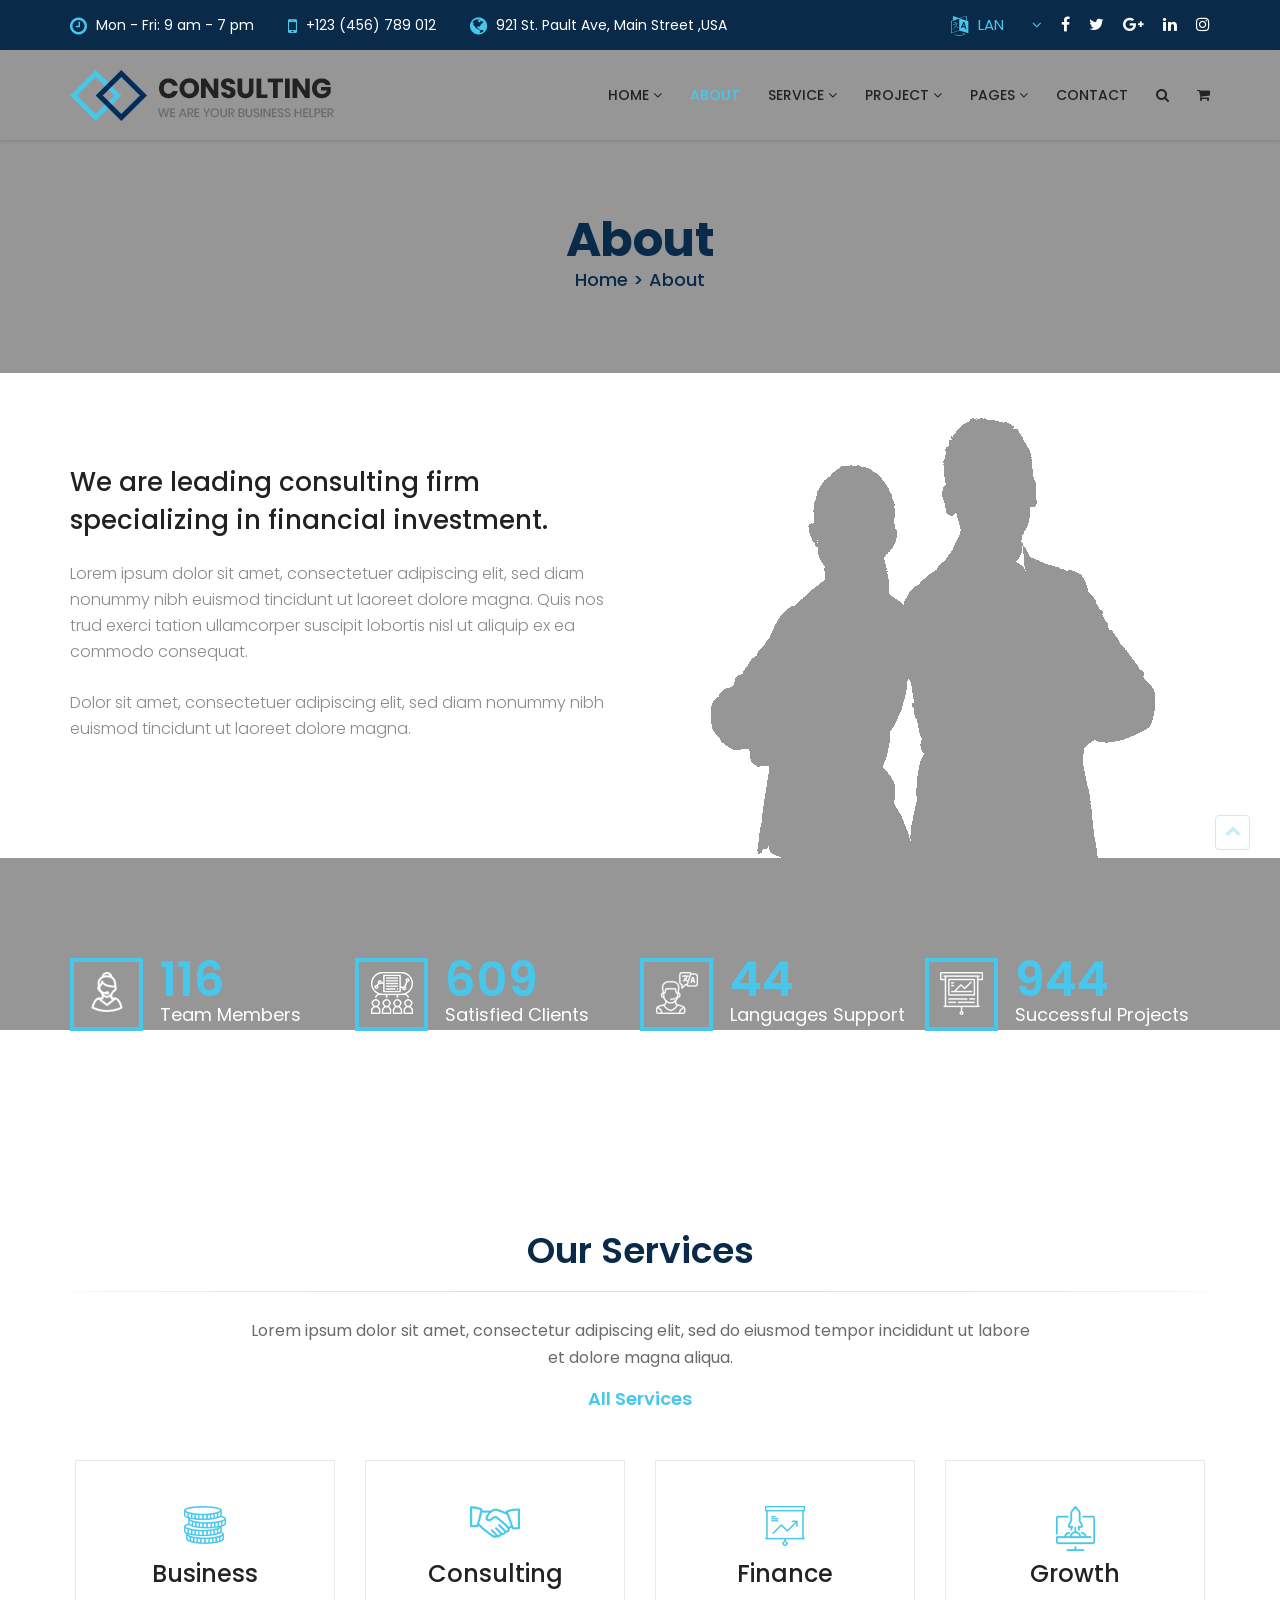
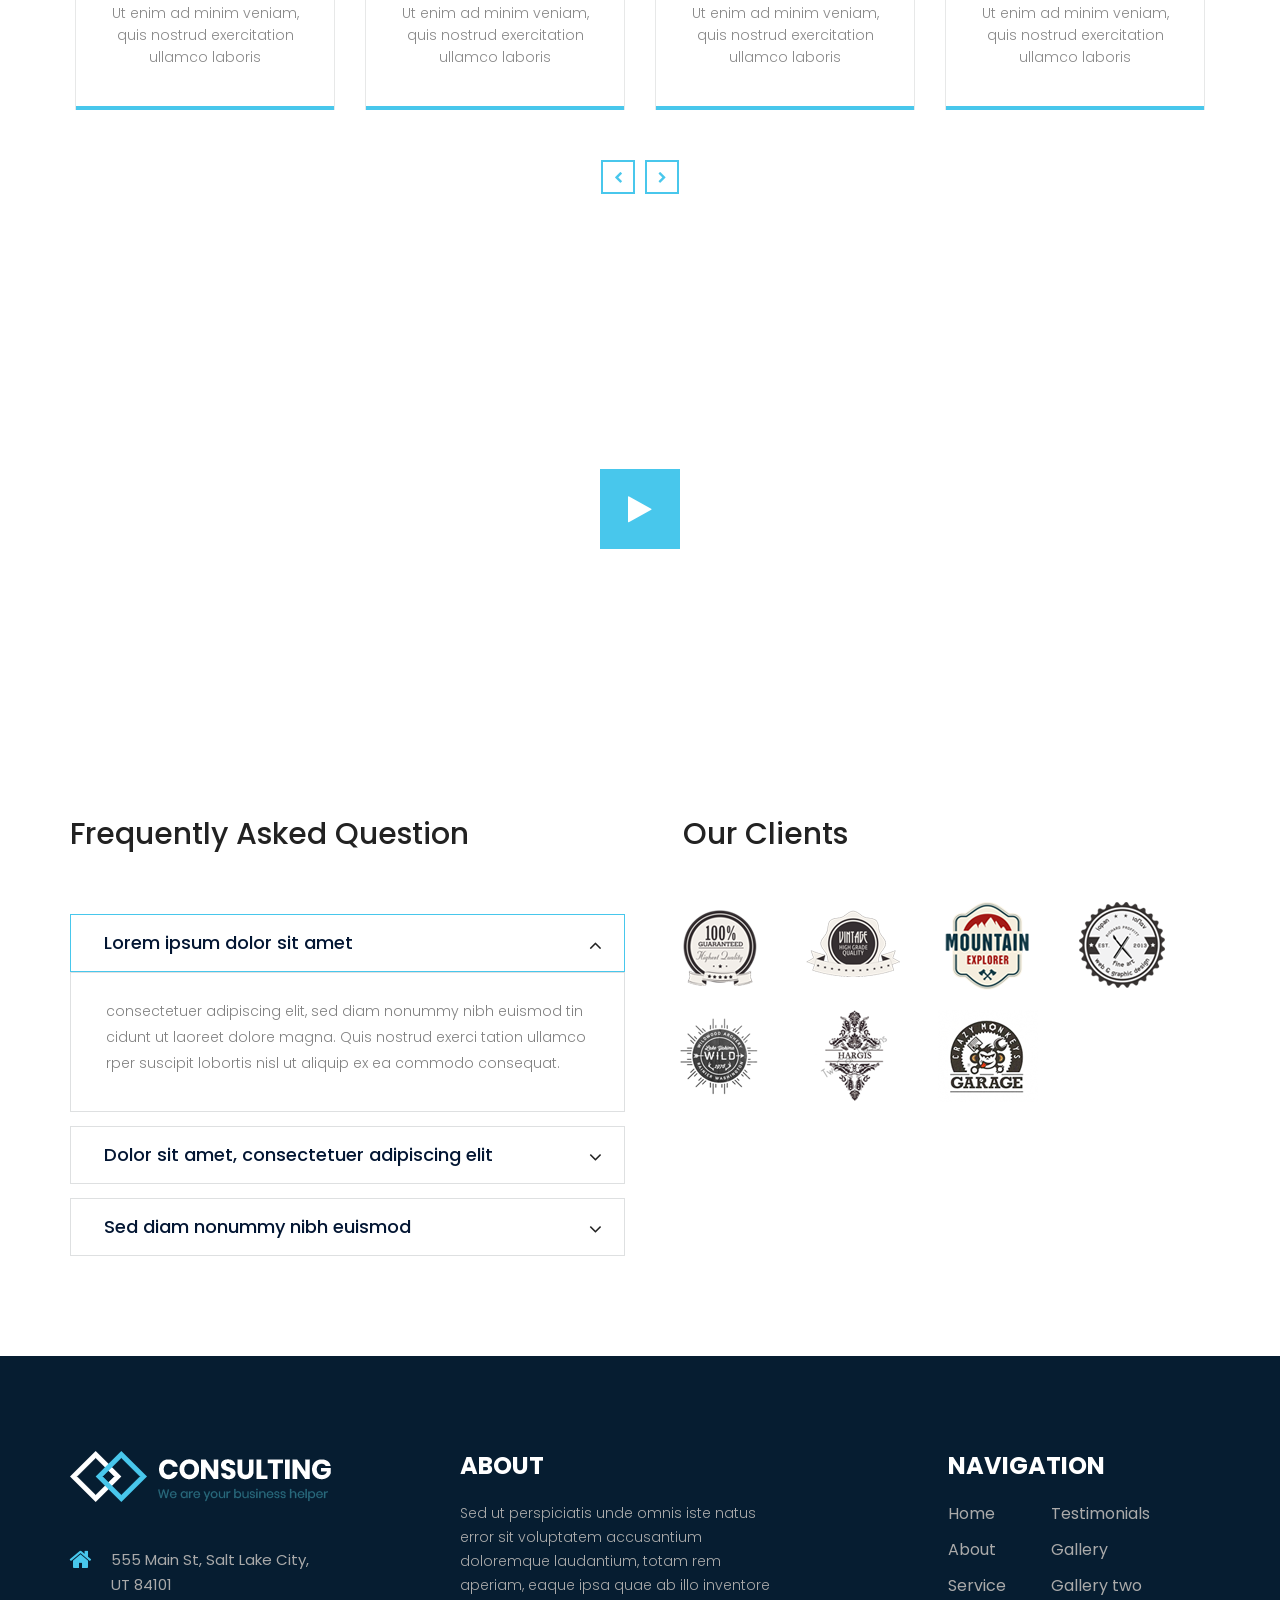
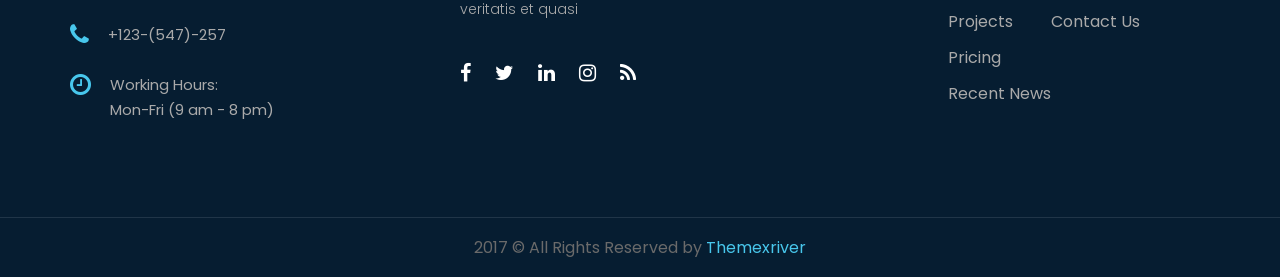
<file: resources/views/Consulting - Placeholder/about.html>
<!DOCTYPE html>
<html lang="en">
    <head>
        <meta charset="utf-8">
        <meta http-equiv="X-UA-Compatible" content="IE=edge">
        <meta name="viewport" content="width=device-width, initial-scale=1">
        <title>Consulting - Business, Finance and Professional Services HTML 5 Template</title>
        <!-- fav icon -->
        <link href="assets/images/favicon.png" rel="shortcut icon" type="image/png">

        <!-- Bootstrap -->
        <link href="assets/bootstrap/css/bootstrap.min.css" rel="stylesheet">
        <!-- animated-css -->
        <link href="assets/css/animate.min.css" rel="stylesheet" type="text/css">
        <!-- font-awesome-css -->
        <link href="assets/css/font-awesome.min.css" rel="stylesheet" type="text/css">
        <!-- owl-carrosel-css -->
        <link href="assets/owl-carrosel/owl.carousel.min.css" rel="stylesheet" type="text/css">
        <link href="assets/owl-carrosel/owl.theme.default.min.css" rel="stylesheet" type="text/css">
        <!-- Revulation Slider CSS -->
        <link rel="stylesheet" type="text/css" href="assets/rs/css/settings.css" media="screen" />
        <!-- offcanvas-menu-css -->
        <link href="assets/css/offcanvas-menu.css" rel="stylesheet" type="text/css">
        <!-- style-css -->
        <link href="assets/css/style.css" rel="stylesheet" type="text/css">

    </head>
    <body class="subPage aboutPage">
        <!-- start preloader -->
        <div id="preloader">
            <div class="preloader">
                <span></span>
                <span></span>
                <span></span>
                <span></span>
                <span></span>
            </div>
        </div>
        <!-- end preloader -->


        <header class="header-section">
            <div class="topper">
                <div class="top-bar">
                    <div class="container">
                        <div class="row">
                            <div class="col-md-8">
                                <div class="header-left-bar">
                                    <ul class="contact-wrapper">
                                        <li><i class="fa fa-clock-o" aria-hidden="true"></i> Mon - Fri: 9 am - 7 pm</li>
                                        <li><i class="fa fa-mobile" aria-hidden="true"></i> +123 (456) 789 012</li>
                                        <li><i class="fa fa-globe" aria-hidden="true"></i> 921 St. Pault Ave, Main Street ,USA</li>
                                    </ul>
                                </div> <!-- header-left-bar -->
                            </div>

                            <div class="col-md-4">
                                <div class="header-right-bar text-right">
                                    <div class="language">
                                        <div class="dropbar closed">
                                            <i class="fa fa-language" aria-hidden="true"></i><div class="title">lan</div>

                                            <div class="dropbar-menu">
                                                <ul>
                                                    <li><img src="assets/images/map/eng.png" alt="">Eng</li>

                                                    <li><img src="assets/images/map/china.png" alt="">China</li>

                                                    <li><img src="assets/images/map/india.png" alt="">India</li>

                                                    <li><img src="assets/images/map/brazil.png" alt="">Brazil</li>

                                                    <li><img src="assets/images/map/canada.png" alt="">Canada</li>

                                                    <li><img src="assets/images/map/australia.png" alt="">Australia</li>

                                                    <li><img src="assets/images/map/nepal.png" alt="">Nepal</li>

                                                    <li><img src="assets/images/map/brazil.png" alt="">Srilanka</li>

                                                    <li><img src="assets/images/map/brazil.png" alt="">Gana</li>

                                                    <li><img src="assets/images/map/brazil.png" alt="">Italy</li>

                                                    <li><img src="assets/images/map/brazil.png" alt="">Denmark</li>

                                                    <li><img src="assets/images/map/brazil.png" alt="">Brenna</li>

                                                    <li><img src="assets/images/map/brazil.png" alt="">Robert</li>
                                                </ul>
                                            </div>
                                        </div>
                                    </div>

                                    <div class="social-icon">
                                        <ul>
                                            <li><a href="#"><i class="fa fa-facebook" aria-hidden="true"></i></a></li>
                                            <li><a href="#"><i class="fa fa-twitter" aria-hidden="true"></i></a></li>
                                            <li><a href="#"><i class="fa fa-google-plus" aria-hidden="true"></i></a></li>
                                            <li><a href="#"><i class="fa fa-linkedin" aria-hidden="true"></i></a></li>
                                            <li><a href="#"><i class="fa fa-instagram" aria-hidden="true"></i></a></li>
                                        </ul>
                                    </div>
                                </div> <!-- header-right-bar -->
                            </div>
                        </div> 
                    </div>
                </div>
            </div> <!-- topper -->

            
            <nav class="navbar navbar-inverse hidden-sm hidden-xs">
                <div class="container">
                    <div class="navbar-header">
                        <a class="navbar-brand" href="index.html"><img src="assets/images/logo.png" alt="image"></a>
                    </div>

                    <div class="collapse navbar-collapse navbar-right">
                        <ul class="nav navbar-nav">
                            <li class="dropdown"><a href="#">Home <i class="fa fa-angle-down" aria-hidden="true"></i></a>
                                <ul class="dropdown-menu">
                                    <li><a href="index.html">Home One</a></li>
                                    <li><a href="index-two.html">Home Two</a></li>
                                    <li><a href="index-three.html">Home Three</a></li>
                                    <li><a href="index-four.html">Home Four</a></li>
                                    <li><a href="index-five.html">Home Five</a></li>
                                    <li><a href="index-six.html">Home Six</a></li>
                                </ul>
                            </li>

                            <li class="active"><a href="about.html">About</a></li>

                            <li class="dropdown"><a href="#">Service <i class="fa fa-angle-down" aria-hidden="true"></i></a>
                                <ul class="dropdown-menu">
                                    <li><a href="service.html">All Services</a></li>
                                    <li><a href="service-one.html">Service-One</a></li>
                                    <li><a href="service-two.html">Service-Two</a></li>
                                    <li><a href="service-three.html">Service-Three</a></li>
                                    <li><a href="service-four.html">Service-Four</a></li>
                                </ul>
                            </li>

                            <li class="dropdown"><a href="#">Project <i class="fa fa-angle-down" aria-hidden="true"></i></a>
                                <ul class="dropdown-menu">
                                    <li><a href="project.html">Project 4 col</a></li>
                                    <li><a href="project-three.html">Project 3 col</a></li>
                                    <li><a href="project-two.html">Project 2 col</a></li>
                                    <li><a href="single-project.html">Single Project</a></li>
                                </ul>
                            </li>

                            <li class="dropdown"><a href="#">Pages <i class="fa fa-angle-down" aria-hidden="true"></i></a>
                                <ul class="dropdown-menu">
                                    <li><a href="career.html">Career</a></li>
                                    <li><a href="faq.html">Faq</a></li>
                                    <li><a href="partner.html">Partner</a></li>
                                    <li><a href="team.html">Team</a></li>
                                    <li><a href="testimonial.html">Testimonial</a></li>
                                    <li><a href="blog.html">Blog</a></li>
                                    <li><a href="single-blog.html">Single Blog</a></li>
                                    <li><a href="shop.html">Shop</a></li>
                                    <li><a href="cart.html">Cart</a></li>
                                </ul>
                            </li>

                            <li><a href="contact.html">Contact</a></li>

                            <li>
                                <div class="search-view">
                                    <span class="open-bar"><a href="#"><i class="fa fa-search" aria-hidden="true"></i></a></span>

                                    <div id="search-bar">
                                        <span class="close-bar pull-right"><i class="fa fa-times" aria-hidden="true"></i></span>

                                        <form class="form-bar">
                                            <div class="form-group">
                                                <input type="text" class="form-control" placeholder="search">
                                            </div>
                                        </form>
                                    </div> <!-- search-bar -->
                                </div> <!-- search-view -->
                            </li>

                            <li>
                                <div class="cart cart-wrapper inline-block">
                                    <span class="cart-icon"><i class="fa fa-shopping-cart" aria-hidden="true"></i></span>

                                    <div class="cart-item">
                                        <ul>
                                            <li>
                                                <img src="assets/images/shop/s2.jpg" alt="">

                                                <div class="content inline-block">
                                                    <h5>Name of the product</h5>
                                                    <span class="rate">$66</span>
                                                    <span class="option"><a href="#"><i class="fa fa-trash" aria-hidden="true"></i></a></span>
                                                </div>
                                            </li>

                                            <li>
                                                <img src="assets/images/shop/s2.jpg" alt="">

                                                <div class="content inline-block">
                                                    <h5>Name of the product</h5>
                                                    <span class="rate">$66</span>
                                                    <span class="option"><a href="#"><i class="fa fa-trash" aria-hidden="true"></i></a></span>
                                                </div>
                                            </li>
                                        </ul>

                                        <div class="amount">Total Amount <span class="pull-right">$99</span></div>

                                        <button class="btn btn-primary">Proceed to checkout</button>
                                    </div>
                                </div> 
                            </li>
                        </ul>
                    </div>
                </div> 
            </nav>
        </header> <!-- header-section -->



        <section class="header-title section-padding">
            <div class="container text-center">
                <h2 class="title">About</h2>
                <span class="sub-title">Home > About</span>
            </div>
        </section> <!-- header-title -->



        <section class="about-office-section">
            <div class="container">
                <div class="row">
                    <div class="col-md-6">
                        <div class="content">
                            <h3>We are leading consulting firm <br> specializing in financial investment.</h3>

                            <p>Lorem ipsum dolor sit amet, consectetuer adipiscing elit, sed diam nonummy nibh euismod tincidunt ut laoreet dolore magna. Quis nos trud exerci tation ullamcorper suscipit lobortis nisl ut aliquip ex ea commodo consequat.</p>

                            <p>Dolor sit amet, consectetuer adipiscing elit, sed diam nonummy nibh euismod tincidunt ut laoreet dolore magna.</p>
                        </div>
                    </div>

                    <div class="col-md-6">
                        <div class="caption text-center wow slideInRight">
                            <img src="assets/images/office-man.png" alt="">
                        </div>
                    </div>
                </div>
            </div>
        </section> <!-- about-office-section -->



        <section class="counting-section section-padding">
            <div class="container">
                <h2 class="hidden">counting-title</h2>

                <div class="counting-pusher">
                    <div class="counting-wrapper">
                        <span class="icon pull-left"><img src="assets/images/counter/1.png" alt=""></span>

                        <div class="content">
                            <div class="count-description">
                                <span class="timer">184</span>
                            </div>
                            <p>Team Members</p>
                        </div>
                    </div>  

                    <div class="counting-wrapper">
                        <span class="icon pull-left"><img src="assets/images/counter/2.png" alt=""></span>

                        <div class="content">
                            <div class="count-description">
                                <span class="timer">968</span>
                            </div>
                            <p>Satisfied Clients</p>
                        </div>
                    </div>  

                    <div class="counting-wrapper">
                        <span class="icon pull-left"><img src="assets/images/counter/3.png" alt=""></span>

                        <div class="content">
                            <div class="count-description">
                                <span class="timer">69</span>
                            </div>
                            <p>Languages Support</p>
                        </div>
                    </div> 

                    <div class="counting-wrapper">
                        <span class="icon pull-left"><img src="assets/images/counter/4.png" alt=""></span>

                        <div class="content">
                            <div class="count-description">
                                <span class="timer">1500</span>
                            </div>
                            <p>Successful Projects</p>
                        </div>
                    </div>  
                </div> 
            </div>
        </section> <!-- counting-section -->



        <section class="finance-service-section section-padding">
            <div class="container text-center">
                <div class="section-title">
                    <h2>Our Services</h2>
                    <div class="border-3"></div>
                    <p>Lorem ipsum dolor sit amet, consectetur adipiscing elit, sed do eiusmod tempor incididunt ut labore <br> et dolore magna aliqua.</p>
                    <a href="#" class="link">All Services</a>
                </div> <!-- section-title -->

                <div class="finance-carousel owl-carousel owl-theme">
                    <div class="finance-wrapper item">
                        <div class="icon"><img src="assets/images/icon/i1.png" alt=""></div>

                        <div class="wrapper-content">
                            <h4><a href="#">Business</a></h4>
                            <p>Ut enim ad minim veniam, quis nostrud exercitation ullamco laboris</p>
                        </div>

                        <div class="hover">
                            <span class="hover-one"></span>
                            <span class="hover-two"></span>
                            <span class="hover-three"></span>
                            <span class="hover-four"></span>
                        </div>
                    </div>

                    <div class="finance-wrapper item">
                        <div class="icon"><img src="assets/images/icon/i2.png" alt=""></div>

                        <div class="wrapper-content">
                            <h4><a href="#">Consulting</a></h4>
                            <p>Ut enim ad minim veniam, quis nostrud exercitation ullamco laboris</p>
                        </div>

                        <div class="hover">
                            <span class="hover-one"></span>
                            <span class="hover-two"></span>
                            <span class="hover-three"></span>
                            <span class="hover-four"></span>
                        </div>
                    </div>

                    <div class="finance-wrapper item">
                        <div class="icon"><img src="assets/images/icon/i3.png" alt=""></div>

                        <div class="wrapper-content">
                            <h4><a href="#">Finance</a></h4>
                            <p>Ut enim ad minim veniam, quis nostrud exercitation ullamco laboris</p>
                        </div>

                        <div class="hover">
                            <span class="hover-one"></span>
                            <span class="hover-two"></span>
                            <span class="hover-three"></span>
                            <span class="hover-four"></span>
                        </div>
                    </div>

                    <div class="finance-wrapper item">
                        <div class="icon"><img src="assets/images/icon/i4.png" alt=""></div>

                        <div class="wrapper-content">
                            <h4><a href="#">Growth</a></h4>
                            <p>Ut enim ad minim veniam, quis nostrud exercitation ullamco laboris</p>
                        </div>

                        <div class="hover">
                            <span class="hover-one"></span>
                            <span class="hover-two"></span>
                            <span class="hover-three"></span>
                            <span class="hover-four"></span>
                        </div>
                    </div>

                    <div class="finance-wrapper item">
                        <div class="icon"><img src="assets/images/icon/i2.png" alt=""></div>

                        <div class="wrapper-content">
                            <h4><a href="#">Finance</a></h4>
                            <p>Ut enim ad minim veniam, quis nostrud exercitation ullamco laboris</p>
                        </div>

                        <div class="hover">
                            <span class="hover-one"></span>
                            <span class="hover-two"></span>
                            <span class="hover-three"></span>
                            <span class="hover-four"></span>
                        </div>
                    </div>
                </div>
            </div>
        </section> <!-- finance-service-section -->



        <section class="video-section">
            <div class="container text-center">
                <h2 class="hidden">title</h2>

                <div id="lightBox" class="video-icon wow zoomIn">
                    <a href="http://youtu.be/XbmmI2OiMk0" data-poptrox="youtube,800x480"><i class="fa fa-play" aria-hidden="true"></i></a>
                </div> 
            </div>
        </section> <!-- video-section -->



        <section class="multi-section section-padding">
            <div class="container">
                <div class="row">
                    <div class="col-md-6">
                        <div class="faq-content">
                            <h2>Frequently Asked Question</h2>

                            <div id="accordion" class="accordion-content">
                                <h3>Lorem ipsum dolor sit amet</h3>
                                <div>
                                    <p>consectetuer adipiscing elit, sed diam nonummy nibh euismod tincidunt ut laoreet dolore magna. Quis nostrud exerci tation ullamcorper suscipit lobortis nisl ut aliquip ex ea commodo consequat.</p>
                                </div>

                                <h3>Dolor sit amet, consectetuer adipiscing elit</h3>
                                <div>
                                    <p>consectetuer adipiscing elit, sed diam nonummy nibh euismod tincidunt ut laoreet dolore magna. Quis nostrud exerci tation ullamcorper suscipit lobortis nisl ut aliquip ex ea commodo consequat.</p>
                                </div>

                                <h3>Sed diam nonummy nibh euismod</h3>
                                <div>
                                    <p>consectetuer adipiscing elit, sed diam nonummy nibh euismod tincidunt ut laoreet dolore magna. Quis nostrud exerci tation ullamcorper suscipit lobortis nisl ut aliquip ex ea commodo consequat.</p>
                                </div>
                            </div>
                        </div> <!-- research-content -->
                    </div>

                    <div class="col-md-6">
                        <div class="client-section">
                            <h3>Our Clients</h3>

                            <ul class="logo">
                                <li class="wow fadeIn"><img src="assets/images/client/1.png" alt=""></li>

                                <li class="wow fadeIn" data-wow-delay="0.2s"><img src="assets/images/client/2.png" alt=""></li>

                                <li class="wow fadeIn" data-wow-delay="0.3s"><img src="assets/images/client/3.png" alt=""></li>

                                <li class="wow fadeIn" data-wow-delay="0.4s"><img src="assets/images/client/4.png" alt=""></li>

                                <li class="wow fadeIn" data-wow-delay="0.5s"><img src="assets/images/client/5.png" alt=""></li>

                                <li class="wow fadeIn" data-wow-delay="0.6s"><img src="assets/images/client/6.png" alt=""></li>

                                <li class="wow fadeIn" data-wow-delay="0.7s"><img src="assets/images/client/7.png" alt=""></li>
                            </ul>
                        </div>
                    </div>
                </div>
            </div>
        </section> <!-- multi-section -->


        <footer class="footer-section">
            <div class="footer-container">
                <div class="container">
                    <div class="row">
                        <div class="col-md-4 col-sm-4">
                            <div class="footer-wrapper">
                                <img src="assets/images/footer-logo.png" alt="">

                                <ul class="location">
                                    <li><i class="fa fa-home" aria-hidden="true"></i> 
                                        <div class="content">
                                            555 Main St, Salt Lake City, <br> UT 84101
                                        </div>
                                    </li>

                                    <li><i class="fa fa-phone" aria-hidden="true"></i> 
                                        <div class="content">
                                            +123-(547)-257
                                        </div>
                                    </li>

                                    <li><i class="fa fa-clock-o" aria-hidden="true"></i> 
                                        <div class="content">
                                            Working Hours: <br> Mon-Fri (9 am - 8 pm)
                                        </div>
                                    </li>
                                </ul>
                            </div> <!-- footer-wrapper -->
                        </div>

                        <div class="col-md-4 col-sm-4">
                            <div class="footer-wrapper">
                                <h3>About</h3>

                                <p>Sed ut perspiciatis unde omnis iste natus <br>
                                    error sit voluptatem accusantium <br>
                                    doloremque laudantium, totam rem <br>
                                    aperiam, eaque ipsa quae ab illo inventore <br>
                                    veritatis et quasi</p>

                                <ul class="social-icon">
                                    <li><a href="#"><i class="fa fa-facebook" aria-hidden="true"></i></a></li>
                                    <li><a href="#"><i class="fa fa-twitter" aria-hidden="true"></i></a></li>
                                    <li><a href="#"><i class="fa fa-linkedin" aria-hidden="true"></i></a></li>
                                    <li><a href="#"><i class="fa fa-instagram" aria-hidden="true"></i></a></li>
                                    <li><a href="#"><i class="fa fa-rss" aria-hidden="true"></i></a></li>
                                </ul> 
                            </div> <!-- footer-wrapper -->
                        </div>

                        <div class="col-md-3 col-md-offset-1 col-sm-4">
                            <div class="footer-wrapper last-wrapper">
                                <h3>Navigation</h3>

                                <ul class="wrapper-option clearfix">
                                    <li><a href="#">Home</a></li>
                                    <li><a href="#">About</a></li>
                                    <li><a href="#">Service</a></li>
                                    <li><a href="#">Projects</a></li>
                                    <li><a href="#">Pricing</a></li>
                                    <li><a href="#">Recent News</a></li>
                                </ul> <!-- wrapper-option -->

                                <ul class="wrapper-option">
                                    <li><a href="#">Testimonials</a></li>
                                    <li><a href="#">Gallery</a></li>
                                    <li><a href="#">Gallery two</a></li>
                                    <li><a href="#">Contact Us</a></li>
                                </ul> <!-- wrapper-option -->
                            </div> <!-- footer-wrapper -->
                        </div>
                    </div>
                </div>
            </div> <!-- footer-container -->


            <div class="copy-right text-center">
                <div class="container">
                    <p>2017 &copy; All Rights Reserved by <a href="#">Themexriver</a></p>
                </div>
            </div> <!-- copy-right -->
        </footer> <!-- footer-section -->

       

        <!-- Off-Canvas View Only -->
        <span class="menu-toggle navbar visible-xs visible-sm"><i class="fa fa-bars" aria-hidden="true"></i></span>

        <div id="offcanvas-menu" class="visible-xs visible-sm">
            
            <span class="close-menu"><i class="fa fa-times" aria-hidden="true"></i></span>

            <ul class="menu-wrapper">
                <li>
                    <a class="dropmenu" href="#">Home <i class="fa fa-angle-down" aria-hidden="true"></i></a>
                        <ul class="dropDown sub-menu">
                            <li><a href="index.html">Home One</a></li>
                            <li><a href="index-two.html">Home Two</a></li>
                            <li><a href="index-three.html">Home Three</a></li>
                            <li><a href="index-four.html">Home Four</a></li>
                            <li><a href="index-five.html">Home Five</a></li>
                            <li><a href="index-six.html">Home Six</a></li>
                        </ul><!-- end of dropdown -->
                </li><!-- end of li -->

                <li><a class="active" href="about.html">About</a></li><!-- end of li -->
                

                <li>
                    <a class="dropmenu" href="#">Service <i class="fa fa-angle-down" aria-hidden="true"></i></a>
                    <ul class="dropDown sub-menu">
                        <li><a href="service.html">All Services</a></li>
                        <li><a href="service-one.html">Service-One</a></li>
                        <li><a href="service-two.html">Service-Two</a></li>
                        <li><a href="service-three.html">Service-Three</a></li>
                        <li><a href="service-four.html">Service-Four</a></li>
                  </ul><!-- end of dropdown -->
                </li><!-- end of li -->

                <li>
                    <a class="dropmenu" href="#">Project <i class="fa fa-angle-down" aria-hidden="true"></i></a>
                    <ul class="dropDown sub-menu">
                        <li><a href="project.html">Project 4 col</a></li>
                        <li><a href="project-three.html">Project 3 col</a></li>
                        <li><a href="project-two.html">Project 2 col</a></li>
                        <li><a href="single-project.html">Single Project</a></li>
                    </ul><!-- end of dropdown -->
                </li><!-- end of li -->

                <li>
                    <a class="dropmenu" href="#">Pages <i class="fa fa-angle-down" aria-hidden="true"></i></a>
                    <ul class="dropDown sub-menu">
                        <li><a href="career.html">Career</a></li>
                        <li><a href="faq.html">Faq</a></li>
                        <li><a href="partner.html">Partner</a></li>
                        <li><a href="team.html">Team</a></li>
                        <li><a href="testimonial.html">Testimonial</a></li>
                        <li><a href="blog.html">Blog</a></li>
                        <li><a href="single-blog.html">Single Blog</a></li>
                        <li><a href="shop.html">Shop</a></li>
                        <li><a href="cart.html">Cart</a></li>
                    </ul><!-- end of dropdown -->
                </li><!-- end of li -->

                <li><a href="contact.html">Contact</a></li><!-- end of li -->
            </ul> <!-- menu-wrapper -->            
        </div>
        <!-- Off-Canvas View Only -->

        <div id="toTop" class="hidden-xs">
            <i class="fa fa-chevron-up"></i>
        </div> <!-- totop -->


        <script src="assets/js/jquery.js"></script>
        <script src="assets/bootstrap/js/bootstrap.min.js"></script>
        <script src="assets/js/jquery.inview.min.js"></script>
        <script src="assets/js/wow.js"></script>
        <script src="assets/js/lightbox.js"></script>
        <script src="assets/owl-carrosel/owl.carousel.min.js"></script>
        <script src="assets/js/jquery-ui.js"></script>
        <script src="assets/js/language.js"></script>


        <!-- revolution slider js -->
        <script src="assets/rs/jquery.themepunch.tools.min.js"></script>
        <script src="assets/rs/jquery.themepunch.revolution.min.js"></script>
        <script src="assets/rs/revolution.extension.actions.min.js"></script>
        <script src="assets/rs/revolution.extension.carousel.min.js"></script>
        <script src="assets/rs/revolution.extension.kenburn.min.js"></script>
        <script src="assets/rs/revolution.extension.layeranimation.min.js"></script>
        <script src="assets/rs/revolution.extension.migration.min.js"></script>
        <script src="assets/rs/revolution.extension.navigation.min.js"></script>
        <script src="assets/rs/revolution.extension.parallax.min.js"></script>
        <script src="assets/rs/revolution.extension.slideanims.min.js"></script>
        <script src="assets/rs/revolution.extension.video.min.js"></script>

        <script src="assets/js/script.js"></script>
    </body>
</html>
</file>
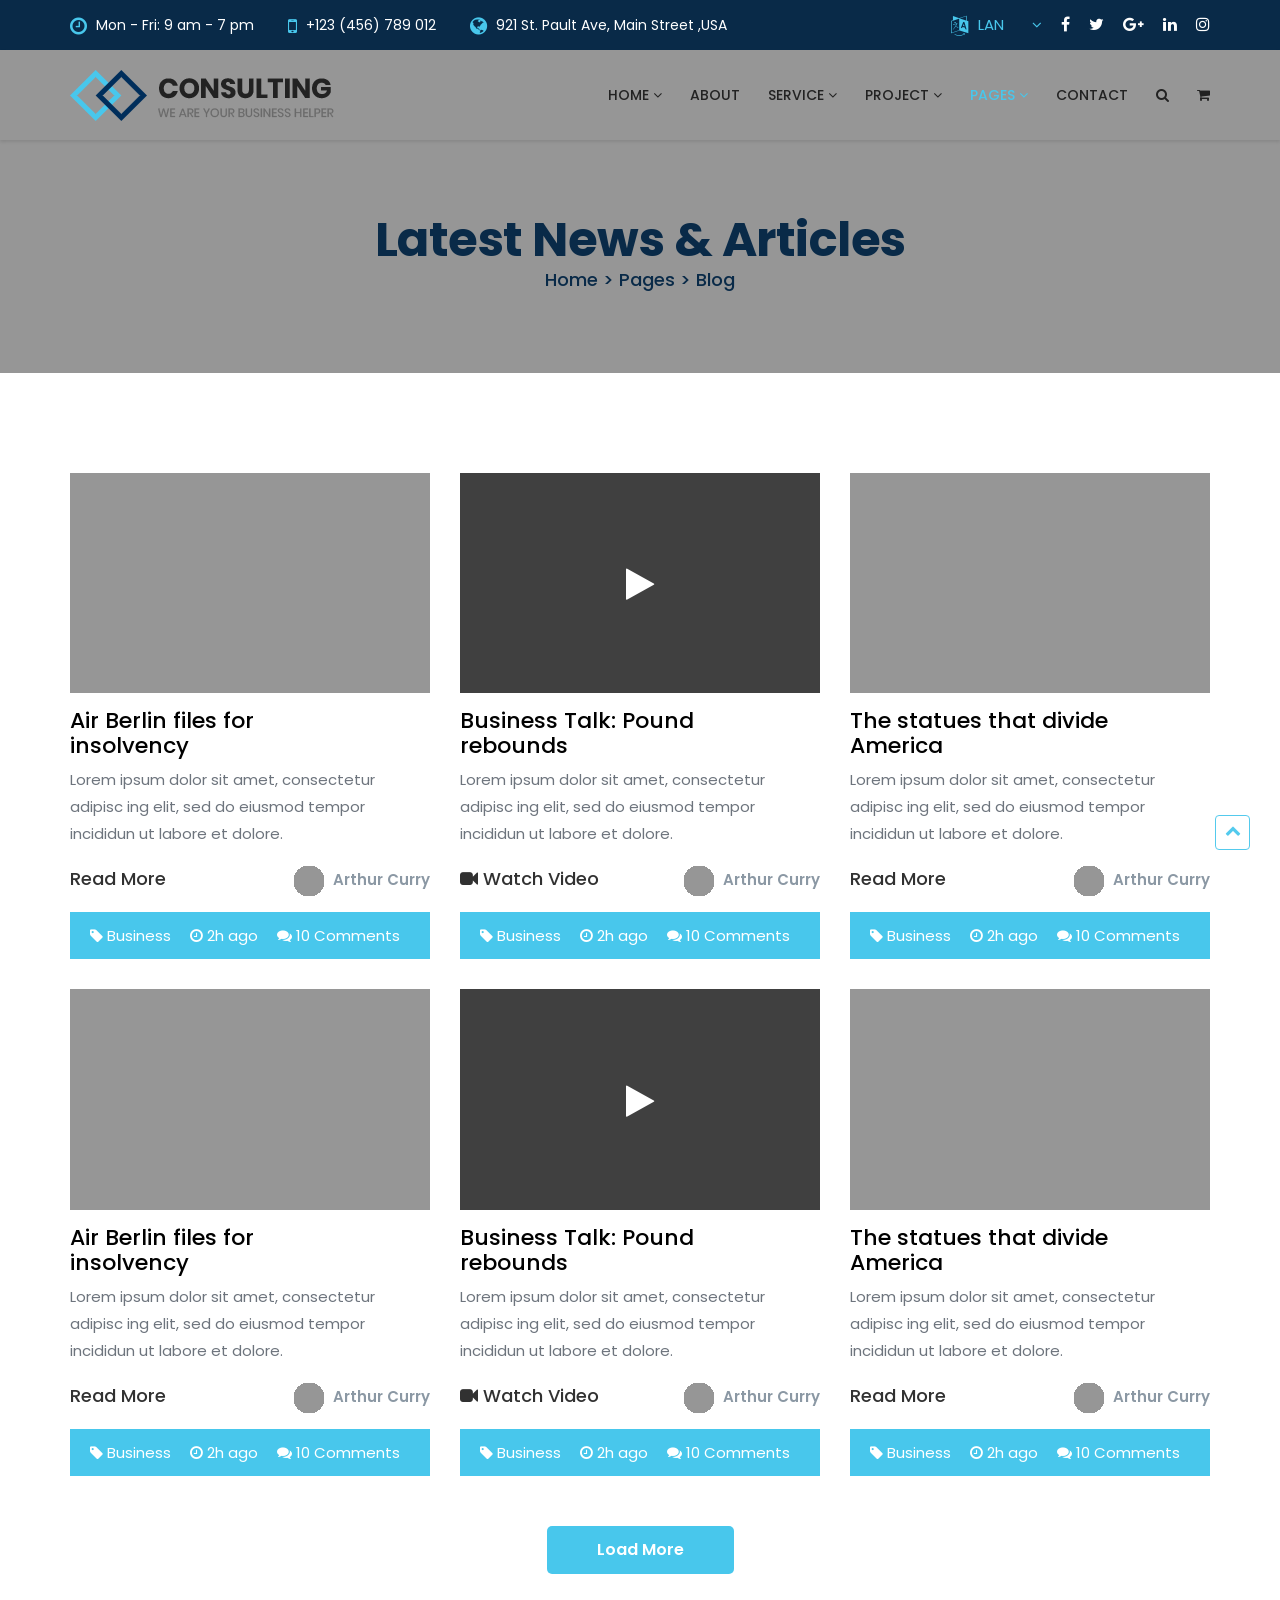
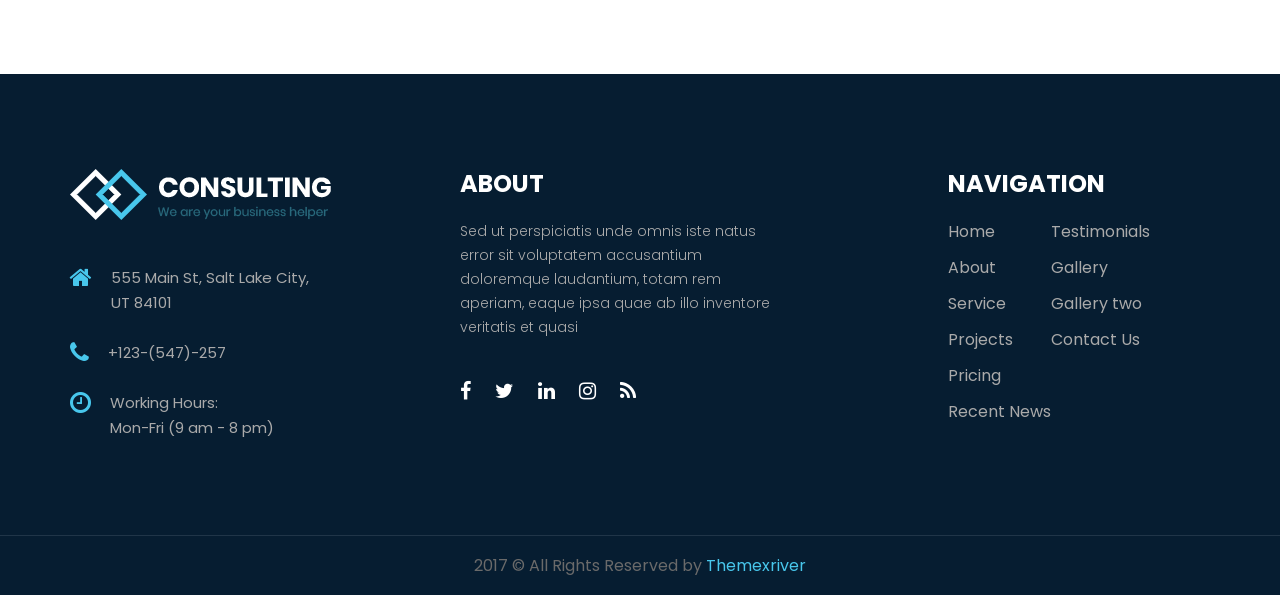
<file: resources/views/Consulting - Placeholder/blog.html>
<!DOCTYPE html>
<html lang="en">
    <head>
        <meta charset="utf-8">
        <meta http-equiv="X-UA-Compatible" content="IE=edge">
        <meta name="viewport" content="width=device-width, initial-scale=1">
        <title>Consulting - Business, Finance and Professional Services HTML 5 Template</title>
        <!-- fav icon -->
        <link href="assets/images/favicon.png" rel="shortcut icon" type="image/png">

        <!-- Bootstrap -->
        <link href="assets/bootstrap/css/bootstrap.min.css" rel="stylesheet">
        <!-- animated-css -->
        <link href="assets/css/animate.min.css" rel="stylesheet" type="text/css">
        <!-- font-awesome-css -->
        <link href="assets/css/font-awesome.min.css" rel="stylesheet" type="text/css">
        <!-- owl-carrosel-css -->
        <link href="assets/owl-carrosel/owl.carousel.min.css" rel="stylesheet" type="text/css">
        <link href="assets/owl-carrosel/owl.theme.default.min.css" rel="stylesheet" type="text/css">
        <!-- Revulation Slider CSS -->
        <link rel="stylesheet" type="text/css" href="assets/rs/css/settings.css" media="screen" />
        <!-- offcanvas-menu-css -->
        <link href="assets/css/offcanvas-menu.css" rel="stylesheet" type="text/css">
        <!-- style-css -->
        <link href="assets/css/style.css" rel="stylesheet" type="text/css">

    </head>
    <body class="subPage blogPage">
        <!-- start preloader -->
        <div id="preloader">
            <div class="preloader">
                <span></span>
                <span></span>
                <span></span>
                <span></span>
                <span></span>
            </div>
        </div>
        <!-- end preloader -->


        <header class="header-section">
            <div class="topper">
                <div class="top-bar">
                    <div class="container">
                        <div class="row">
                            <div class="col-md-8">
                                <div class="header-left-bar">
                                    <ul class="contact-wrapper">
                                        <li><i class="fa fa-clock-o" aria-hidden="true"></i> Mon - Fri: 9 am - 7 pm</li>
                                        <li><i class="fa fa-mobile" aria-hidden="true"></i> +123 (456) 789 012</li>
                                        <li><i class="fa fa-globe" aria-hidden="true"></i> 921 St. Pault Ave, Main Street ,USA</li>
                                    </ul>
                                </div> <!-- header-left-bar -->
                            </div>

                            <div class="col-md-4">
                                <div class="header-right-bar text-right">
                                    <div class="language">
                                        <div class="dropbar closed">
                                            <i class="fa fa-language" aria-hidden="true"></i><div class="title">lan</div>

                                            <div class="dropbar-menu">
                                                <ul>
                                                    <li><img src="assets/images/map/eng.png" alt="">Eng</li>

                                                    <li><img src="assets/images/map/china.png" alt="">China</li>

                                                    <li><img src="assets/images/map/india.png" alt="">India</li>

                                                    <li><img src="assets/images/map/brazil.png" alt="">Brazil</li>

                                                    <li><img src="assets/images/map/canada.png" alt="">Canada</li>

                                                    <li><img src="assets/images/map/australia.png" alt="">Australia</li>

                                                    <li><img src="assets/images/map/nepal.png" alt="">Nepal</li>

                                                    <li><img src="assets/images/map/brazil.png" alt="">Srilanka</li>

                                                    <li><img src="assets/images/map/brazil.png" alt="">Gana</li>

                                                    <li><img src="assets/images/map/brazil.png" alt="">Italy</li>

                                                    <li><img src="assets/images/map/brazil.png" alt="">Denmark</li>

                                                    <li><img src="assets/images/map/brazil.png" alt="">Brenna</li>

                                                    <li><img src="assets/images/map/brazil.png" alt="">Robert</li>
                                                </ul>
                                            </div>
                                        </div>
                                    </div>

                                    <div class="social-icon">
                                        <ul>
                                            <li><a href="#"><i class="fa fa-facebook" aria-hidden="true"></i></a></li>
                                            <li><a href="#"><i class="fa fa-twitter" aria-hidden="true"></i></a></li>
                                            <li><a href="#"><i class="fa fa-google-plus" aria-hidden="true"></i></a></li>
                                            <li><a href="#"><i class="fa fa-linkedin" aria-hidden="true"></i></a></li>
                                            <li><a href="#"><i class="fa fa-instagram" aria-hidden="true"></i></a></li>
                                        </ul>
                                    </div>
                                </div> <!-- header-right-bar -->
                            </div>
                        </div> 
                    </div>
                </div>
            </div> <!-- topper -->

            
            <nav class="navbar navbar-inverse hidden-sm hidden-xs">
                <div class="container">
                    <div class="navbar-header">
                        <a class="navbar-brand" href="index.html"><img src="assets/images/logo.png" alt="image"></a>
                    </div>

                    <div class="collapse navbar-collapse navbar-right">
                        <ul class="nav navbar-nav">
                            <li class="dropdown"><a href="#">Home <i class="fa fa-angle-down" aria-hidden="true"></i></a>
                                <ul class="dropdown-menu">
                                    <li><a href="index.html">Home One</a></li>
                                    <li><a href="index-two.html">Home Two</a></li>
                                    <li><a href="index-three.html">Home Three</a></li>
                                    <li><a href="index-four.html">Home Four</a></li>
                                    <li><a href="index-five.html">Home Five</a></li>
                                    <li><a href="index-six.html">Home Six</a></li>
                                </ul>
                            </li>

                            <li><a href="about.html">About</a></li>

                            <li class="dropdown"><a href="#">Service <i class="fa fa-angle-down" aria-hidden="true"></i></a>
                                <ul class="dropdown-menu">
                                    <li><a href="service.html">All Services</a></li>
                                    <li><a href="service-one.html">Service-One</a></li>
                                    <li><a href="service-two.html">Service-Two</a></li>
                                    <li><a href="service-three.html">Service-Three</a></li>
                                    <li><a href="service-four.html">Service-Four</a></li>
                                </ul>
                            </li>

                            <li class="dropdown"><a href="#">Project <i class="fa fa-angle-down" aria-hidden="true"></i></a>
                                <ul class="dropdown-menu">
                                    <li><a href="project.html">Project 4 col</a></li>
                                    <li><a href="project-three.html">Project 3 col</a></li>
                                    <li><a href="project-two.html">Project 2 col</a></li>
                                    <li><a href="single-project.html">Single Project</a></li>
                                </ul>
                            </li>

                            <li class="active dropdown"><a href="#">Pages <i class="fa fa-angle-down" aria-hidden="true"></i></a>
                                <ul class="dropdown-menu">
                                    <li><a href="career.html">Career</a></li>
                                    <li><a href="faq.html">Faq</a></li>
                                    <li><a href="partner.html">Partner</a></li>
                                    <li><a href="team.html">Team</a></li>
                                    <li><a href="testimonial.html">Testimonial</a></li>
                                    <li class="active"><a href="blog.html">Blog</a></li>
                                    <li><a href="single-blog.html">Single Blog</a></li>
                                    <li><a href="shop.html">Shop</a></li>
                                    <li><a href="cart.html">Cart</a></li>
                                </ul>
                            </li>

                            <li><a href="contact.html">Contact</a></li>

                            <li>
                                <div class="search-view">
                                    <span class="open-bar"><a href="#"><i class="fa fa-search" aria-hidden="true"></i></a></span>

                                    <div id="search-bar">
                                        <span class="close-bar pull-right"><i class="fa fa-times" aria-hidden="true"></i></span>

                                        <form class="form-bar">
                                            <div class="form-group">
                                                <input type="text" class="form-control" placeholder="search">
                                            </div>
                                        </form>
                                    </div> <!-- search-bar -->
                                </div> <!-- search-view -->
                            </li>

                            <li>
                                <div class="cart cart-wrapper inline-block">
                                    <span class="cart-icon"><i class="fa fa-shopping-cart" aria-hidden="true"></i></span>

                                    <div class="cart-item">
                                        <ul>
                                            <li>
                                                <img src="assets/images/shop/s2.jpg" alt="">

                                                <div class="content inline-block">
                                                    <h5>Name of the product</h5>
                                                    <span class="rate">$66</span>
                                                    <span class="option"><a href="#"><i class="fa fa-trash" aria-hidden="true"></i></a></span>
                                                </div>
                                            </li>

                                            <li>
                                                <img src="assets/images/shop/s2.jpg" alt="">

                                                <div class="content inline-block">
                                                    <h5>Name of the product</h5>
                                                    <span class="rate">$66</span>
                                                    <span class="option"><a href="#"><i class="fa fa-trash" aria-hidden="true"></i></a></span>
                                                </div>
                                            </li>
                                        </ul>

                                        <div class="amount">Total Amount <span class="pull-right">$99</span></div>

                                        <button class="btn btn-primary">Proceed to checkout</button>
                                    </div>
                                </div> 
                            </li>
                        </ul>
                    </div>
                </div> 
            </nav>
        </header> <!-- header-section -->



        <section class="header-title section-padding">
            <div class="container text-center">
                <h2 class="title">Latest News & Articles</h2>
                <span class="sub-title">Home > Pages > Blog</span>
            </div>
        </section> <!-- header-title -->



        <section class="blog-section section-padding">
            <div class="container">
                <div class="row first-row">
                    <div class="col-sm-4 wow fadeInUp">
                        <div class="blog-wrapper">
                            <img src="assets/images/blog/1.jpg" alt="">

                            <h3>Air Berlin files for <br> insolvency</h3>

                            <p>Lorem ipsum dolor sit amet, consectetur adipisc ing elit, sed do eiusmod tempor incididun ut labore et dolore.</p>

                            <a href="single-blog.html" class="link">Read More</a>

                            <div class="author pull-right">
                                <img src="assets/images/blog/blog-author.png" alt="">
                                <span class="title">Arthur Curry</span>
                            </div>

                            <ul class="share">
                                <li><i class="fa fa-tag" aria-hidden="true"></i> Business</li>

                                <li><i class="fa fa-clock-o" aria-hidden="true"></i> 2h ago</li>

                                <li><a href="#"><i class="fa fa-comments" aria-hidden="true"></i> 10 Comments</a></li>
                            </ul>
                        </div>
                    </div>

                    <div class="col-sm-4 wow fadeInUp" data-wow-delay="0.2s">
                        <div class="blog-wrapper">
                            <div class="caption">
                                <img src="assets/images/blog/2.jpg" alt="">

                                <div class="video-icon">
                                    <div id="lightBox" class="icon">
                                        <a href="http://youtu.be/XbmmI2OiMk0" data-poptrox="youtube,800x480"><i class="fa fa-play" aria-hidden="true"></i></a>
                                    </div>
                                </div>
                            </div>

                            <h3>Business Talk: Pound <br> rebounds</h3>

                            <p>Lorem ipsum dolor sit amet, consectetur adipisc ing elit, sed do eiusmod tempor incididun ut labore et dolore.</p>

                            <a href="single-blog.html" class="link"><i class="fa fa-video-camera" aria-hidden="true"></i>  Watch Video</a>

                            <div class="author pull-right">
                                <img src="assets/images/blog/blog-author.png" alt="">
                                <span class="title">Arthur Curry</span>
                            </div>

                            <ul class="share">
                                <li><i class="fa fa-tag" aria-hidden="true"></i> Business</li>

                                <li><i class="fa fa-clock-o" aria-hidden="true"></i> 2h ago</li>

                                <li><a href="#"><i class="fa fa-comments" aria-hidden="true"></i> 10 Comments</a></li>
                            </ul>
                        </div>
                    </div>

                    <div class="col-sm-4 wow fadeInUp" data-wow-delay="0.4s">
                        <div class="blog-wrapper last-wrapper">
                            <img src="assets/images/blog/3.jpg" alt="">

                            <h3>The statues that divide <br> America</h3>

                            <p>Lorem ipsum dolor sit amet, consectetur adipisc ing elit, sed do eiusmod tempor incididun ut labore et dolore.</p>

                            <a href="single-blog.html" class="link">Read More</a>

                            <div class="author pull-right">
                                <img src="assets/images/blog/blog-author.png" alt="">
                                <span class="title">Arthur Curry</span>
                            </div>

                            <ul class="share">
                                <li><i class="fa fa-tag" aria-hidden="true"></i> Business</li>

                                <li><i class="fa fa-clock-o" aria-hidden="true"></i> 2h ago</li>

                                <li><a href="#"><i class="fa fa-comments" aria-hidden="true"></i> 10 Comments</a></li>
                            </ul>
                        </div>
                    </div>
                </div>

                <div class="row">
                    <div class="col-sm-4 wow fadeInUp">
                        <div class="blog-wrapper">
                            <img src="assets/images/blog/1.jpg" alt="">

                            <h3>Air Berlin files for <br> insolvency</h3>

                            <p>Lorem ipsum dolor sit amet, consectetur adipisc ing elit, sed do eiusmod tempor incididun ut labore et dolore.</p>

                            <a href="single-blog.html" class="link">Read More</a>

                            <div class="author pull-right">
                                <img src="assets/images/blog/blog-author.png" alt="">
                                <span class="title">Arthur Curry</span>
                            </div>

                            <ul class="share">
                                <li><i class="fa fa-tag" aria-hidden="true"></i> Business</li>

                                <li><i class="fa fa-clock-o" aria-hidden="true"></i> 2h ago</li>

                                <li><a href="#"><i class="fa fa-comments" aria-hidden="true"></i> 10 Comments</a></li>
                            </ul>
                        </div>
                    </div>

                    <div class="col-sm-4 wow fadeInUp" data-wow-delay="0.2s">
                        <div class="blog-wrapper">
                            <div class="caption">
                                <img src="assets/images/blog/2.jpg" alt="">

                                <div class="video-icon">
                                    <div id="lightBox-2" class="icon">
                                        <a href="http://youtu.be/XbmmI2OiMk0" data-poptrox="youtube,800x480"><i class="fa fa-play" aria-hidden="true"></i></a>
                                    </div>
                                </div>
                            </div>

                            <h3>Business Talk: Pound <br> rebounds</h3>

                            <p>Lorem ipsum dolor sit amet, consectetur adipisc ing elit, sed do eiusmod tempor incididun ut labore et dolore.</p>

                            <a href="single-blog.html" class="link"><i class="fa fa-video-camera" aria-hidden="true"></i>  Watch Video</a>

                            <div class="author pull-right">
                                <img src="assets/images/blog/blog-author.png" alt="">
                                <span class="title">Arthur Curry</span>
                            </div>

                            <ul class="share">
                                <li><i class="fa fa-tag" aria-hidden="true"></i> Business</li>

                                <li><i class="fa fa-clock-o" aria-hidden="true"></i> 2h ago</li>

                                <li><a href="#"><i class="fa fa-comments" aria-hidden="true"></i> 10 Comments</a></li>
                            </ul>
                        </div>
                    </div>

                    <div class="col-sm-4 wow fadeInUp" data-wow-delay="0.4s">
                        <div class="blog-wrapper last-wrapper">
                            <img src="assets/images/blog/3.jpg" alt="">

                            <h3>The statues that divide <br> America</h3>

                            <p>Lorem ipsum dolor sit amet, consectetur adipisc ing elit, sed do eiusmod tempor incididun ut labore et dolore.</p>

                            <a href="single-blog.html" class="link">Read More</a>

                            <div class="author pull-right">
                                <img src="assets/images/blog/blog-author.png" alt="">
                                <span class="title">Arthur Curry</span>
                            </div>

                            <ul class="share">
                                <li><i class="fa fa-tag" aria-hidden="true"></i> Business</li>

                                <li><i class="fa fa-clock-o" aria-hidden="true"></i> 2h ago</li>

                                <li><a href="#"><i class="fa fa-comments" aria-hidden="true"></i> 10 Comments</a></li>
                            </ul>
                        </div>
                    </div>
                </div>

                <div class="text-center">
                    <a href="#" class="link btn btn-primary">Load More</a>
                </div>
            </div>
        </section> <!-- blog-section -->



        <footer class="footer-section">
            <div class="footer-container">
                <div class="container">
                    <div class="row">
                        <div class="col-md-4 col-sm-4">
                            <div class="footer-wrapper">
                                <img src="assets/images/footer-logo.png" alt="">

                                <ul class="location">
                                    <li><i class="fa fa-home" aria-hidden="true"></i> 
                                        <div class="content">
                                            555 Main St, Salt Lake City, <br> UT 84101
                                        </div>
                                    </li>

                                    <li><i class="fa fa-phone" aria-hidden="true"></i> 
                                        <div class="content">
                                            +123-(547)-257
                                        </div>
                                    </li>

                                    <li><i class="fa fa-clock-o" aria-hidden="true"></i> 
                                        <div class="content">
                                            Working Hours: <br> Mon-Fri (9 am - 8 pm)
                                        </div>
                                    </li>
                                </ul>
                            </div> <!-- footer-wrapper -->
                        </div>

                        <div class="col-md-4 col-sm-4">
                            <div class="footer-wrapper">
                                <h3>About</h3>

                                <p>Sed ut perspiciatis unde omnis iste natus <br>
                                    error sit voluptatem accusantium <br>
                                    doloremque laudantium, totam rem <br>
                                    aperiam, eaque ipsa quae ab illo inventore <br>
                                    veritatis et quasi</p>

                                <ul class="social-icon">
                                    <li><a href="#"><i class="fa fa-facebook" aria-hidden="true"></i></a></li>
                                    <li><a href="#"><i class="fa fa-twitter" aria-hidden="true"></i></a></li>
                                    <li><a href="#"><i class="fa fa-linkedin" aria-hidden="true"></i></a></li>
                                    <li><a href="#"><i class="fa fa-instagram" aria-hidden="true"></i></a></li>
                                    <li><a href="#"><i class="fa fa-rss" aria-hidden="true"></i></a></li>
                                </ul> 
                            </div> <!-- footer-wrapper -->
                        </div>

                        <div class="col-md-3 col-md-offset-1 col-sm-4">
                            <div class="footer-wrapper last-wrapper">
                                <h3>Navigation</h3>

                                <ul class="wrapper-option clearfix">
                                    <li><a href="#">Home</a></li>
                                    <li><a href="#">About</a></li>
                                    <li><a href="#">Service</a></li>
                                    <li><a href="#">Projects</a></li>
                                    <li><a href="#">Pricing</a></li>
                                    <li><a href="#">Recent News</a></li>
                                </ul> <!-- wrapper-option -->

                                <ul class="wrapper-option">
                                    <li><a href="#">Testimonials</a></li>
                                    <li><a href="#">Gallery</a></li>
                                    <li><a href="#">Gallery two</a></li>
                                    <li><a href="#">Contact Us</a></li>
                                </ul> <!-- wrapper-option -->
                            </div> <!-- footer-wrapper -->
                        </div>
                    </div>
                </div>
            </div> <!-- footer-container -->


            <div class="copy-right text-center">
                <div class="container">
                    <p>2017 &copy; All Rights Reserved by <a href="#">Themexriver</a></p>
                </div>
            </div> <!-- copy-right -->
        </footer> <!-- footer-section -->

       

        <!-- Off-Canvas View Only -->
        <span class="menu-toggle navbar visible-xs visible-sm"><i class="fa fa-bars" aria-hidden="true"></i></span>

        <div id="offcanvas-menu" class="visible-xs visible-sm">
            
            <span class="close-menu"><i class="fa fa-times" aria-hidden="true"></i></span>

            <ul class="menu-wrapper">
                <li>
                    <a class="dropmenu" href="#">Home <i class="fa fa-angle-down" aria-hidden="true"></i></a>
                        <ul class="dropDown sub-menu">
                            <li><a href="index.html">Home One</a></li>
                            <li><a href="index-two.html">Home Two</a></li>
                            <li><a href="index-three.html">Home Three</a></li>
                            <li><a href="index-four.html">Home Four</a></li>
                            <li><a href="index-five.html">Home Five</a></li>
                            <li><a href="index-six.html">Home Six</a></li>
                        </ul><!-- end of dropdown -->
                </li><!-- end of li -->

                <li><a href="about.html">About</a></li><!-- end of li -->
                

                <li>
                    <a class="dropmenu" href="#">Service <i class="fa fa-angle-down" aria-hidden="true"></i></a>
                    <ul class="dropDown sub-menu">
                        <li><a href="service.html">All Services</a></li>
                        <li><a href="service-one.html">Service-One</a></li>
                        <li><a href="service-two.html">Service-Two</a></li>
                        <li><a href="service-three.html">Service-Three</a></li>
                        <li><a href="service-four.html">Service-Four</a></li>
                  </ul><!-- end of dropdown -->
                </li><!-- end of li -->

                <li>
                    <a class="dropmenu" href="#">Project <i class="fa fa-angle-down" aria-hidden="true"></i></a>
                    <ul class="dropDown sub-menu">
                        <li><a href="project.html">Project 4 col</a></li>
                        <li><a href="project-three.html">Project 3 col</a></li>
                        <li><a href="project-two.html">Project 2 col</a></li>
                        <li><a href="single-project.html">Single Project</a></li>
                    </ul><!-- end of dropdown -->
                </li><!-- end of li -->

                <li>
                    <a class="active dropmenu" href="#">Pages <i class="fa fa-angle-down" aria-hidden="true"></i></a>
                    <ul class="dropDown sub-menu">
                        <li><a href="career.html">Career</a></li>
                        <li><a href="faq.html">Faq</a></li>
                        <li><a href="partner.html">Partner</a></li>
                        <li><a href="team.html">Team</a></li>
                        <li><a href="testimonial.html">Testimonial</a></li>
                        <li><a class="active" href="blog.html">Blog</a></li>
                        <li><a href="single-blog.html">Single Blog</a></li>
                        <li><a href="shop.html">Shop</a></li>
                        <li><a href="cart.html">Cart</a></li>
                    </ul><!-- end of dropdown -->
                </li><!-- end of li -->

                <li><a href="contact.html">Contact</a></li><!-- end of li -->
            </ul> <!-- menu-wrapper -->                
        </div>
        <!-- Off-Canvas View Only -->

        <div id="toTop" class="hidden-xs">
            <i class="fa fa-chevron-up"></i>
        </div> <!-- totop -->


        <script src="assets/js/jquery.js"></script>
        <script src="assets/bootstrap/js/bootstrap.min.js"></script>
        <script src="assets/js/jquery.inview.min.js"></script>
        <script src="assets/js/wow.js"></script>
        <script src="assets/js/lightbox.js"></script>
        <script src="assets/owl-carrosel/owl.carousel.min.js"></script>
        <script src="assets/js/jquery-ui.js"></script>
        <script src="assets/js/language.js"></script>


        <!-- revolution slider js -->
        <script src="assets/rs/jquery.themepunch.tools.min.js"></script>
        <script src="assets/rs/jquery.themepunch.revolution.min.js"></script>
        <script src="assets/rs/revolution.extension.actions.min.js"></script>
        <script src="assets/rs/revolution.extension.carousel.min.js"></script>
        <script src="assets/rs/revolution.extension.kenburn.min.js"></script>
        <script src="assets/rs/revolution.extension.layeranimation.min.js"></script>
        <script src="assets/rs/revolution.extension.migration.min.js"></script>
        <script src="assets/rs/revolution.extension.navigation.min.js"></script>
        <script src="assets/rs/revolution.extension.parallax.min.js"></script>
        <script src="assets/rs/revolution.extension.slideanims.min.js"></script>
        <script src="assets/rs/revolution.extension.video.min.js"></script>

        <script src="assets/js/script.js"></script>
    </body>
</html>
</file>
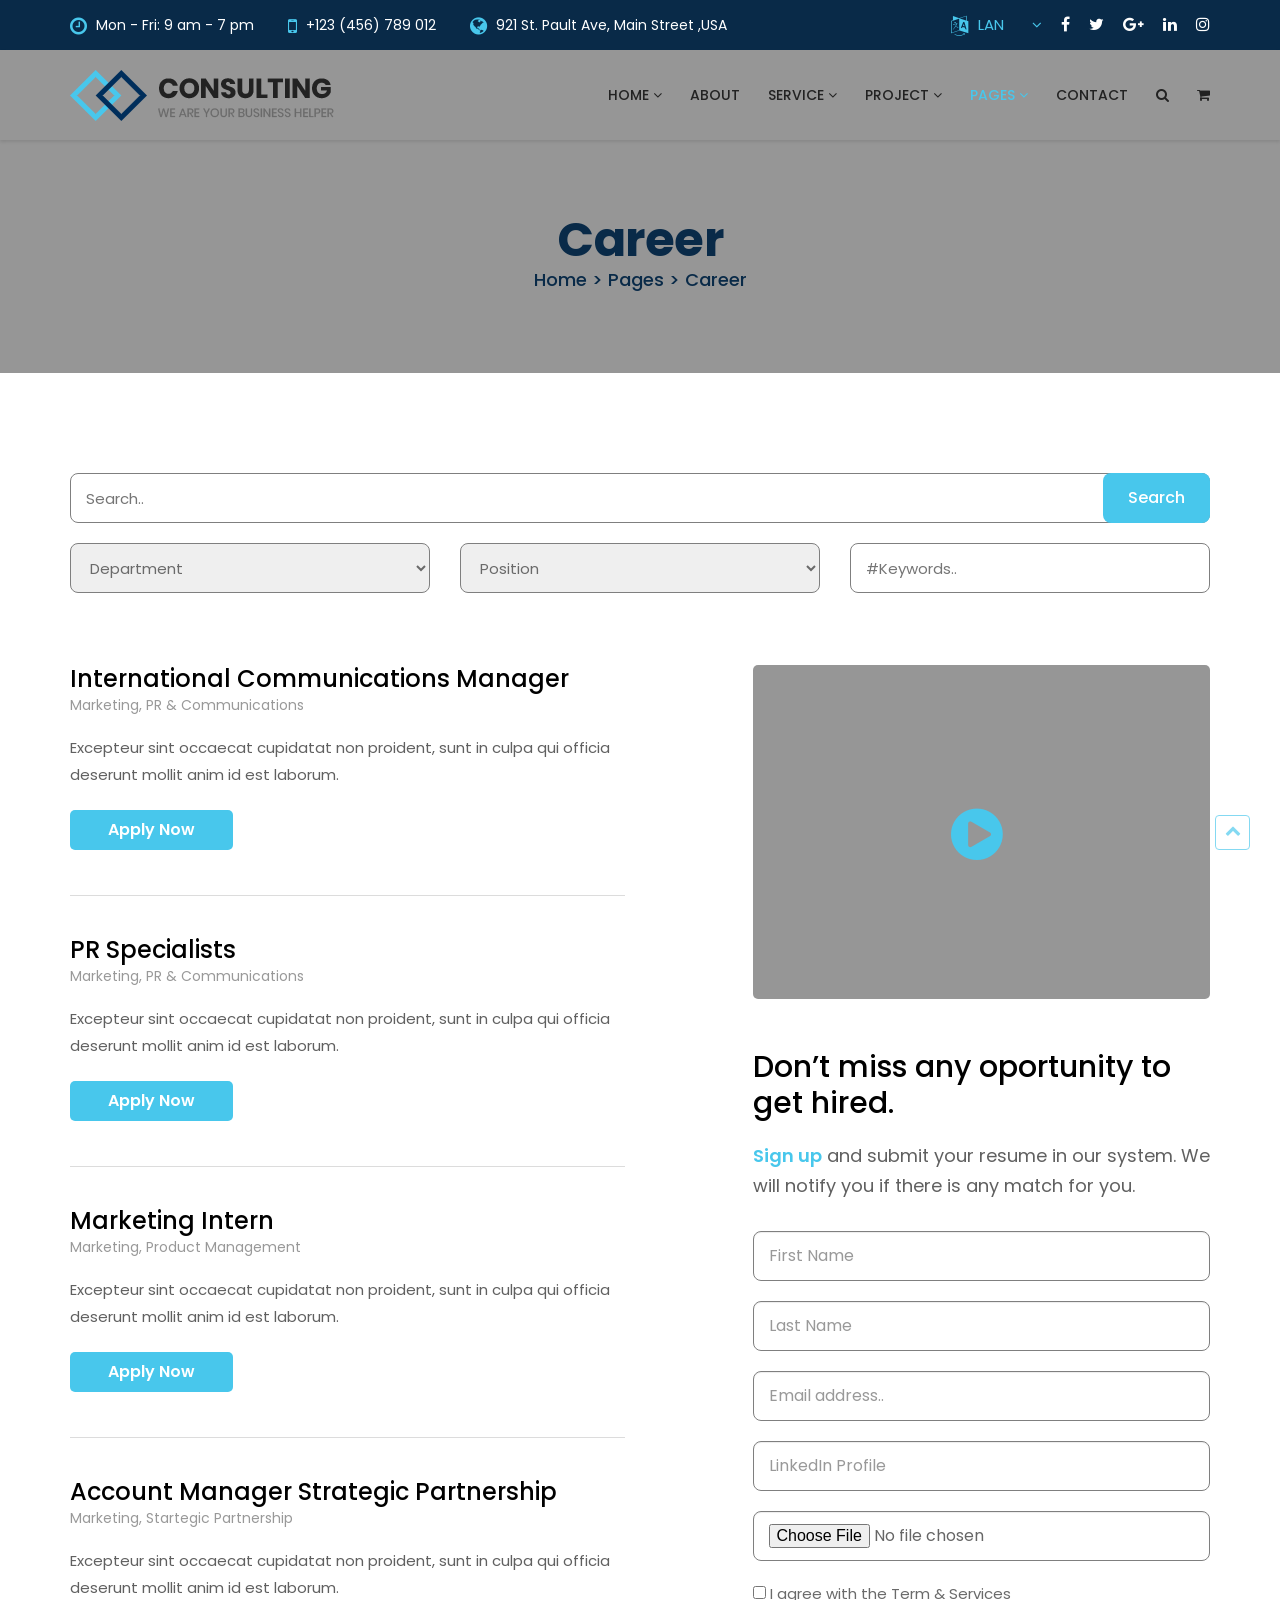
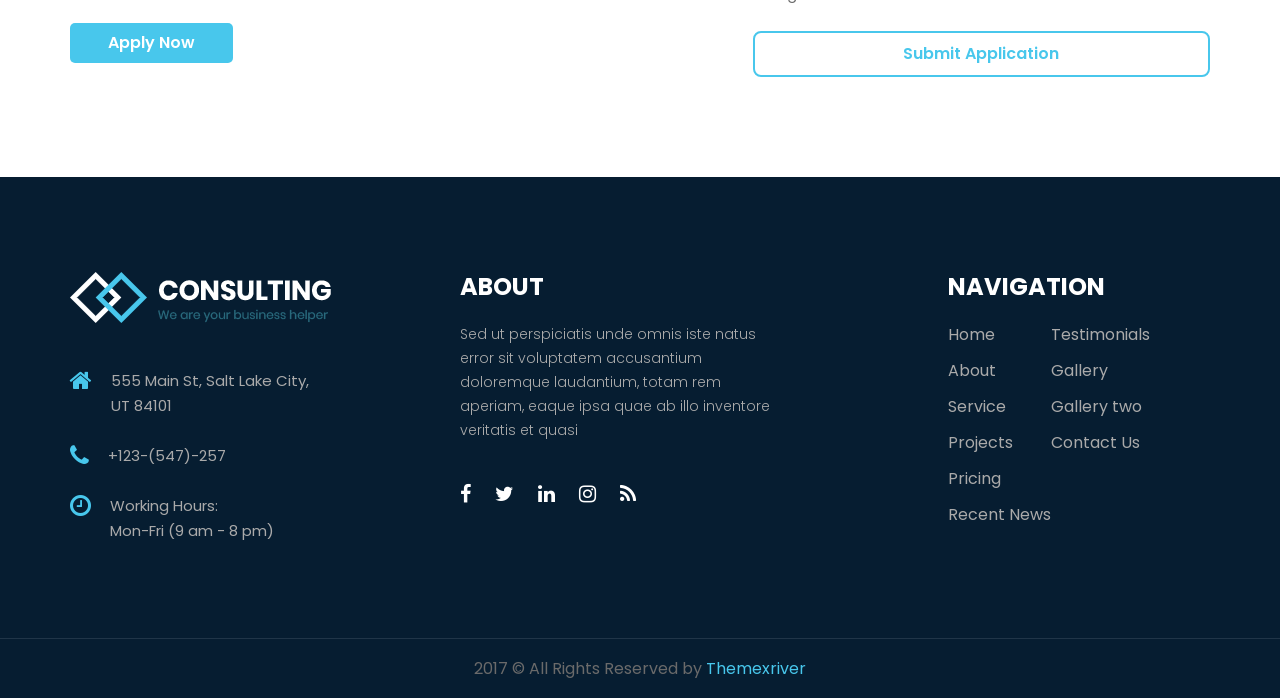
<file: resources/views/Consulting - Placeholder/career.html>
<!DOCTYPE html>
<html lang="en">
    <head>
        <meta charset="utf-8">
        <meta http-equiv="X-UA-Compatible" content="IE=edge">
        <meta name="viewport" content="width=device-width, initial-scale=1">
        <title>Consulting - Business, Finance and Professional Services HTML 5 Template</title>
        <!-- fav icon -->
        <link href="assets/images/favicon.png" rel="shortcut icon" type="image/png">

        <!-- Bootstrap -->
        <link href="assets/bootstrap/css/bootstrap.min.css" rel="stylesheet">
        <!-- animated-css -->
        <link href="assets/css/animate.min.css" rel="stylesheet" type="text/css">
        <!-- font-awesome-css -->
        <link href="assets/css/font-awesome.min.css" rel="stylesheet" type="text/css">
        <!-- owl-carrosel-css -->
        <link href="assets/owl-carrosel/owl.carousel.min.css" rel="stylesheet" type="text/css">
        <link href="assets/owl-carrosel/owl.theme.default.min.css" rel="stylesheet" type="text/css">
        <!-- Revulation Slider CSS -->
        <link rel="stylesheet" type="text/css" href="assets/rs/css/settings.css" media="screen" />
        <!-- offcanvas-menu-css -->
        <link href="assets/css/offcanvas-menu.css" rel="stylesheet" type="text/css">
        <!-- style-css -->
        <link href="assets/css/style.css" rel="stylesheet" type="text/css">

    </head>
    <body class="subPage aboutPage">
        <!-- start preloader -->
        <div id="preloader">
            <div class="preloader">
                <span></span>
                <span></span>
                <span></span>
                <span></span>
                <span></span>
            </div>
        </div>
        <!-- end preloader -->


        <header class="header-section">
            <div class="topper">
                <div class="top-bar">
                    <div class="container">
                        <div class="row">
                            <div class="col-md-8">
                                <div class="header-left-bar">
                                    <ul class="contact-wrapper">
                                        <li><i class="fa fa-clock-o" aria-hidden="true"></i> Mon - Fri: 9 am - 7 pm</li>
                                        <li><i class="fa fa-mobile" aria-hidden="true"></i> +123 (456) 789 012</li>
                                        <li><i class="fa fa-globe" aria-hidden="true"></i> 921 St. Pault Ave, Main Street ,USA</li>
                                    </ul>
                                </div> <!-- header-left-bar -->
                            </div>

                            <div class="col-md-4">
                                <div class="header-right-bar text-right">
                                    <div class="language">
                                        <div class="dropbar closed">
                                            <i class="fa fa-language" aria-hidden="true"></i><div class="title">lan</div>

                                            <div class="dropbar-menu">
                                                <ul>
                                                    <li><img src="assets/images/map/eng.png" alt="">Eng</li>

                                                    <li><img src="assets/images/map/china.png" alt="">China</li>

                                                    <li><img src="assets/images/map/india.png" alt="">India</li>

                                                    <li><img src="assets/images/map/brazil.png" alt="">Brazil</li>

                                                    <li><img src="assets/images/map/canada.png" alt="">Canada</li>

                                                    <li><img src="assets/images/map/australia.png" alt="">Australia</li>

                                                    <li><img src="assets/images/map/nepal.png" alt="">Nepal</li>

                                                    <li><img src="assets/images/map/brazil.png" alt="">Srilanka</li>

                                                    <li><img src="assets/images/map/brazil.png" alt="">Gana</li>

                                                    <li><img src="assets/images/map/brazil.png" alt="">Italy</li>

                                                    <li><img src="assets/images/map/brazil.png" alt="">Denmark</li>

                                                    <li><img src="assets/images/map/brazil.png" alt="">Brenna</li>

                                                    <li><img src="assets/images/map/brazil.png" alt="">Robert</li>
                                                </ul>
                                            </div>
                                        </div>
                                    </div>

                                    <div class="social-icon">
                                        <ul>
                                            <li><a href="#"><i class="fa fa-facebook" aria-hidden="true"></i></a></li>
                                            <li><a href="#"><i class="fa fa-twitter" aria-hidden="true"></i></a></li>
                                            <li><a href="#"><i class="fa fa-google-plus" aria-hidden="true"></i></a></li>
                                            <li><a href="#"><i class="fa fa-linkedin" aria-hidden="true"></i></a></li>
                                            <li><a href="#"><i class="fa fa-instagram" aria-hidden="true"></i></a></li>
                                        </ul>
                                    </div>
                                </div> <!-- header-right-bar -->
                            </div>
                        </div> 
                    </div>
                </div>
            </div> <!-- topper -->

            
            <nav class="navbar navbar-inverse hidden-sm hidden-xs">
                <div class="container">
                    <div class="navbar-header">
                        <a class="navbar-brand" href="index.html"><img src="assets/images/logo.png" alt="image"></a>
                    </div>

                    <div class="collapse navbar-collapse navbar-right">
                        <ul class="nav navbar-nav">
                            <li class="dropdown"><a href="#">Home <i class="fa fa-angle-down" aria-hidden="true"></i></a>
                                <ul class="dropdown-menu">
                                    <li><a href="index.html">Home One</a></li>
                                    <li><a href="index-two.html">Home Two</a></li>
                                    <li><a href="index-three.html">Home Three</a></li>
                                    <li><a href="index-four.html">Home Four</a></li>
                                    <li><a href="index-five.html">Home Five</a></li>
                                    <li><a href="index-six.html">Home Six</a></li>
                                </ul>
                            </li>

                            <li><a href="about.html">About</a></li>

                            <li class="dropdown"><a href="#">Service <i class="fa fa-angle-down" aria-hidden="true"></i></a>
                                <ul class="dropdown-menu">
                                    <li><a href="service.html">All Services</a></li>
                                    <li><a href="service-one.html">Service-One</a></li>
                                    <li><a href="service-two.html">Service-Two</a></li>
                                    <li><a href="service-three.html">Service-Three</a></li>
                                    <li><a href="service-four.html">Service-Four</a></li>
                                </ul>
                            </li>

                            <li class="dropdown"><a href="#">Project <i class="fa fa-angle-down" aria-hidden="true"></i></a>
                                <ul class="dropdown-menu">
                                    <li><a href="project.html">Project 4 col</a></li>
                                    <li><a href="project-three.html">Project 3 col</a></li>
                                    <li><a href="project-two.html">Project 2 col</a></li>
                                    <li><a href="single-project.html">Single Project</a></li>
                                </ul>
                            </li>

                            <li class="active dropdown"><a href="#">Pages <i class="fa fa-angle-down" aria-hidden="true"></i></a>
                                <ul class="dropdown-menu">
                                    <li class="active"><a href="career.html">Career</a></li>
                                    <li><a href="faq.html">Faq</a></li>
                                    <li><a href="partner.html">Partner</a></li>
                                    <li><a href="team.html">Team</a></li>
                                    <li><a href="testimonial.html">Testimonial</a></li>
                                    <li><a href="blog.html">Blog</a></li>
                                    <li><a href="single-blog.html">Single Blog</a></li>
                                    <li><a href="shop.html">Shop</a></li>
                                    <li><a href="cart.html">Cart</a></li>
                                </ul>
                            </li>

                            <li><a href="contact.html">Contact</a></li>

                            <li>
                                <div class="search-view">
                                    <span class="open-bar"><a href="#"><i class="fa fa-search" aria-hidden="true"></i></a></span>

                                    <div id="search-bar">
                                        <span class="close-bar pull-right"><i class="fa fa-times" aria-hidden="true"></i></span>

                                        <form class="form-bar">
                                            <div class="form-group">
                                                <input type="text" class="form-control" placeholder="search">
                                            </div>
                                        </form>
                                    </div> <!-- search-bar -->
                                </div> <!-- search-view -->
                            </li>

                            <li>
                                <div class="cart cart-wrapper inline-block">
                                    <span class="cart-icon"><i class="fa fa-shopping-cart" aria-hidden="true"></i></span>

                                    <div class="cart-item">
                                        <ul>
                                            <li>
                                                <img src="assets/images/shop/s2.jpg" alt="">

                                                <div class="content inline-block">
                                                    <h5>Name of the product</h5>
                                                    <span class="rate">$66</span>
                                                    <span class="option"><a href="#"><i class="fa fa-trash" aria-hidden="true"></i></a></span>
                                                </div>
                                            </li>

                                            <li>
                                                <img src="assets/images/shop/s2.jpg" alt="">

                                                <div class="content inline-block">
                                                    <h5>Name of the product</h5>
                                                    <span class="rate">$66</span>
                                                    <span class="option"><a href="#"><i class="fa fa-trash" aria-hidden="true"></i></a></span>
                                                </div>
                                            </li>
                                        </ul>

                                        <div class="amount">Total Amount <span class="pull-right">$99</span></div>

                                        <button class="btn btn-primary">Proceed to checkout</button>
                                    </div>
                                </div> 
                            </li>
                        </ul>
                    </div>
                </div> 
            </nav>
        </header> <!-- header-section -->



        <section class="header-title section-padding">
            <div class="container text-center">
                <h2 class="title">Career</h2>
                <span class="sub-title">Home > Pages > Career</span>
            </div>
        </section> <!-- header-title -->



        <section class="hiring-section section-padding">
            <div class="container">
                <div class="header-content">
                    <form class="hiringForm">
                        <div class="form-wrapper">
                            <input class="searchBar" required="" placeholder="Search..">
                            <button type="submit" class="subscribeBtn btn btn-primary">Search</button>

                            <div class="row">
                                <div class="col-sm-4">
                                    <div class="selector dropdown">
                                        <select name="one" class="dropdown-select searchBar">
                                            <option value="">Department</option>
                                            <option value="1">Department One</option>
                                            <option value="2">Department Two</option>
                                            <option value="3">Department Three</option>
                                        </select>
                                    </div>
                                </div>

                                <div class="col-sm-4">
                                    <div class="selector dropdown">
                                        <select name="one" class="dropdown-select searchBar">
                                            <option value="">Position</option>
                                            <option value="1">Position One</option>
                                            <option value="2">Position Two</option>
                                            <option value="3">Position Three</option>
                                        </select>
                                    </div>
                                </div>

                                <div class="col-sm-4">
                                    <input class="searchBar" placeholder="#Keywords..">
                                </div>
                            </div>
                        </div>
                    </form>
                </div>


                <div class="row">
                    <div class="col-md-6">
                        <div class="left-content">
                            <h4>International Communications Manager</h4>
                            <span class="small">Marketing, PR & Communications</span>

                            <p>Excepteur sint occaecat cupidatat non proident, sunt in culpa qui officia deserunt mollit anim id est laborum.</p>

                            <button class="btn btn-primary">Apply Now</button>
                        </div>

                        <div class="left-content">
                            <h4>PR Specialists</h4>
                            <span class="small">Marketing, PR & Communications</span>

                            <p>Excepteur sint occaecat cupidatat non proident, sunt in culpa qui officia deserunt mollit anim id est laborum.</p>

                            <button class="btn btn-primary">Apply Now</button>
                        </div>

                        <div class="left-content">
                            <h4>Marketing Intern</h4>
                            <span class="small">Marketing, Product Management</span>

                            <p>Excepteur sint occaecat cupidatat non proident, sunt in culpa qui officia deserunt mollit anim id est laborum.</p>

                            <button class="btn btn-primary">Apply Now</button>
                        </div>

                        <div class="left-content">
                            <h4>Account Manager Strategic Partnership</h4>
                            <span class="small">Marketing, Startegic Partnership</span>

                            <p>Excepteur sint occaecat cupidatat non proident, sunt in culpa qui officia deserunt mollit anim id est laborum.</p>

                            <button class="btn btn-primary">Apply Now</button>
                        </div>
                    </div>

                    <div class="col-md-5 col-md-offset-1">
                        <div class="right-content">
                            <div id="lightBox" class="caption">
                                <img src="assets/images/career.jpg" alt="">

                                <a class="hover-view" href="http://youtu.be/lfEBduoNLng" data-poptrox="youtube,800x480"><i class="fa fa-play-circle" aria-hidden="true"></i></a>
                            </div>

                            <h4>Don’t miss any oportunity to get hired.</h4>
                            <p><a href="#">Sign up</a> and submit your resume in our system. We will notify you if there is any match for you.</p>

                            <form class="contact-form">
                                <div class="form-group">
                                    <input id="name" name="name" type="text" class="form-control"  required="" placeholder="First Name">
                                </div>

                                <div class="form-group">
                                    <input id="name2" name="name" type="text" class="form-control"  required="" placeholder="Last Name">
                                </div>

                                <div class="form-group">
                                    <input class="domainSearchBar form-control" id="email" name="email" type="email" required="" placeholder="Email address..">
                                </div>

                                <div class="form-group">
                                    <input id="name3" name="name" type="text" class="form-control"  required="" placeholder="LinkedIn Profile">
                                </div>

                                <div class="form-group">
                                    <input type="file" id="file2" class="custom-file-input form-control">
                                </div>
                                
                                <div class="form-group">
                                    <input type="checkbox" aria-label="Checkbox for following text input"> I agree with the Term & Services 
                                </div>

                                <div class="form-group">
                                    <button class="btn btn-default" type="submit">Submit Application</button>
                                </div>
                            </form>
                        </div>
                    </div>
                </div>
            </div>
        </section> <!-- hiring-section -->



        <footer class="footer-section">
            <div class="footer-container">
                <div class="container">
                    <div class="row">
                        <div class="col-md-4 col-sm-4">
                            <div class="footer-wrapper">
                                <img src="assets/images/footer-logo.png" alt="">

                                <ul class="location">
                                    <li><i class="fa fa-home" aria-hidden="true"></i> 
                                        <div class="content">
                                            555 Main St, Salt Lake City, <br> UT 84101
                                        </div>
                                    </li>

                                    <li><i class="fa fa-phone" aria-hidden="true"></i> 
                                        <div class="content">
                                            +123-(547)-257
                                        </div>
                                    </li>

                                    <li><i class="fa fa-clock-o" aria-hidden="true"></i> 
                                        <div class="content">
                                            Working Hours: <br> Mon-Fri (9 am - 8 pm)
                                        </div>
                                    </li>
                                </ul>
                            </div> <!-- footer-wrapper -->
                        </div>

                        <div class="col-md-4 col-sm-4">
                            <div class="footer-wrapper">
                                <h3>About</h3>

                                <p>Sed ut perspiciatis unde omnis iste natus <br>
                                    error sit voluptatem accusantium <br>
                                    doloremque laudantium, totam rem <br>
                                    aperiam, eaque ipsa quae ab illo inventore <br>
                                    veritatis et quasi</p>

                                <ul class="social-icon">
                                    <li><a href="#"><i class="fa fa-facebook" aria-hidden="true"></i></a></li>
                                    <li><a href="#"><i class="fa fa-twitter" aria-hidden="true"></i></a></li>
                                    <li><a href="#"><i class="fa fa-linkedin" aria-hidden="true"></i></a></li>
                                    <li><a href="#"><i class="fa fa-instagram" aria-hidden="true"></i></a></li>
                                    <li><a href="#"><i class="fa fa-rss" aria-hidden="true"></i></a></li>
                                </ul> 
                            </div> <!-- footer-wrapper -->
                        </div>

                        <div class="col-md-3 col-md-offset-1 col-sm-4">
                            <div class="footer-wrapper last-wrapper">
                                <h3>Navigation</h3>

                                <ul class="wrapper-option clearfix">
                                    <li><a href="#">Home</a></li>
                                    <li><a href="#">About</a></li>
                                    <li><a href="#">Service</a></li>
                                    <li><a href="#">Projects</a></li>
                                    <li><a href="#">Pricing</a></li>
                                    <li><a href="#">Recent News</a></li>
                                </ul> <!-- wrapper-option -->

                                <ul class="wrapper-option">
                                    <li><a href="#">Testimonials</a></li>
                                    <li><a href="#">Gallery</a></li>
                                    <li><a href="#">Gallery two</a></li>
                                    <li><a href="#">Contact Us</a></li>
                                </ul> <!-- wrapper-option -->
                            </div> <!-- footer-wrapper -->
                        </div>
                    </div>
                </div>
            </div> <!-- footer-container -->


            <div class="copy-right text-center">
                <div class="container">
                    <p>2017 &copy; All Rights Reserved by <a href="#">Themexriver</a></p>
                </div>
            </div> <!-- copy-right -->
        </footer> <!-- footer-section -->

       

        <!-- Off-Canvas View Only -->
        <span class="menu-toggle navbar visible-xs visible-sm"><i class="fa fa-bars" aria-hidden="true"></i></span>

        <div id="offcanvas-menu" class="visible-xs visible-sm">
            
            <span class="close-menu"><i class="fa fa-times" aria-hidden="true"></i></span>

            <ul class="menu-wrapper">
                <li>
                    <a class="dropmenu" href="#">Home <i class="fa fa-angle-down" aria-hidden="true"></i></a>
                        <ul class="dropDown sub-menu">
                            <li><a href="index.html">Home One</a></li>
                            <li><a href="index-two.html">Home Two</a></li>
                            <li><a href="index-three.html">Home Three</a></li>
                            <li><a href="index-four.html">Home Four</a></li>
                            <li><a href="index-five.html">Home Five</a></li>
                            <li><a href="index-six.html">Home Six</a></li>
                        </ul><!-- end of dropdown -->
                </li><!-- end of li -->

                <li><a href="about.html">About</a></li><!-- end of li -->
                

                <li>
                    <a class="dropmenu" href="#">Service <i class="fa fa-angle-down" aria-hidden="true"></i></a>
                    <ul class="dropDown sub-menu">
                        <li><a href="service.html">All Services</a></li>
                        <li><a href="service-one.html">Service-One</a></li>
                        <li><a href="service-two.html">Service-Two</a></li>
                        <li><a href="service-three.html">Service-Three</a></li>
                        <li><a href="service-four.html">Service-Four</a></li>
                  </ul><!-- end of dropdown -->
                </li><!-- end of li -->

                <li>
                    <a class="dropmenu" href="#">Project <i class="fa fa-angle-down" aria-hidden="true"></i></a>
                    <ul class="dropDown sub-menu">
                        <li><a href="project.html">Project 4 col</a></li>
                        <li><a href="project-three.html">Project 3 col</a></li>
                        <li><a href="project-two.html">Project 2 col</a></li>
                        <li><a href="single-project.html">Single Project</a></li>
                    </ul><!-- end of dropdown -->
                </li><!-- end of li -->

                <li>
                    <a class="active dropmenu" href="#">Pages <i class="fa fa-angle-down" aria-hidden="true"></i></a>
                    <ul class="dropDown sub-menu">
                        <li><a class="active" href="career.html">Career</a></li>
                        <li><a href="faq.html">Faq</a></li>
                        <li><a href="partner.html">Partner</a></li>
                        <li><a href="team.html">Team</a></li>
                        <li><a href="testimonial.html">Testimonial</a></li>
                        <li><a href="blog.html">Blog</a></li>
                        <li><a href="single-blog.html">Single Blog</a></li>
                        <li><a href="shop.html">Shop</a></li>
                        <li><a href="cart.html">Cart</a></li>
                    </ul><!-- end of dropdown -->
                </li><!-- end of li -->

                <li><a href="contact.html">Contact</a></li><!-- end of li -->
            </ul> <!-- menu-wrapper -->      
        </div>
        <!-- Off-Canvas View Only -->

        <div id="toTop" class="hidden-xs">
            <i class="fa fa-chevron-up"></i>
        </div> <!-- totop -->


        <script src="assets/js/jquery.js"></script>
        <script src="assets/bootstrap/js/bootstrap.min.js"></script>
        <script src="assets/js/jquery.inview.min.js"></script>
        <script src="assets/js/wow.js"></script>
        <script src="assets/js/lightbox.js"></script>
        <script src="assets/owl-carrosel/owl.carousel.min.js"></script>
        <script src="assets/js/jquery-ui.js"></script>
        <script src="assets/js/language.js"></script>


        <!-- revolution slider js -->
        <script src="assets/rs/jquery.themepunch.tools.min.js"></script>
        <script src="assets/rs/jquery.themepunch.revolution.min.js"></script>
        <script src="assets/rs/revolution.extension.actions.min.js"></script>
        <script src="assets/rs/revolution.extension.carousel.min.js"></script>
        <script src="assets/rs/revolution.extension.kenburn.min.js"></script>
        <script src="assets/rs/revolution.extension.layeranimation.min.js"></script>
        <script src="assets/rs/revolution.extension.migration.min.js"></script>
        <script src="assets/rs/revolution.extension.navigation.min.js"></script>
        <script src="assets/rs/revolution.extension.parallax.min.js"></script>
        <script src="assets/rs/revolution.extension.slideanims.min.js"></script>
        <script src="assets/rs/revolution.extension.video.min.js"></script>

        <script src="assets/js/script.js"></script>
    </body>
</html>
</file>
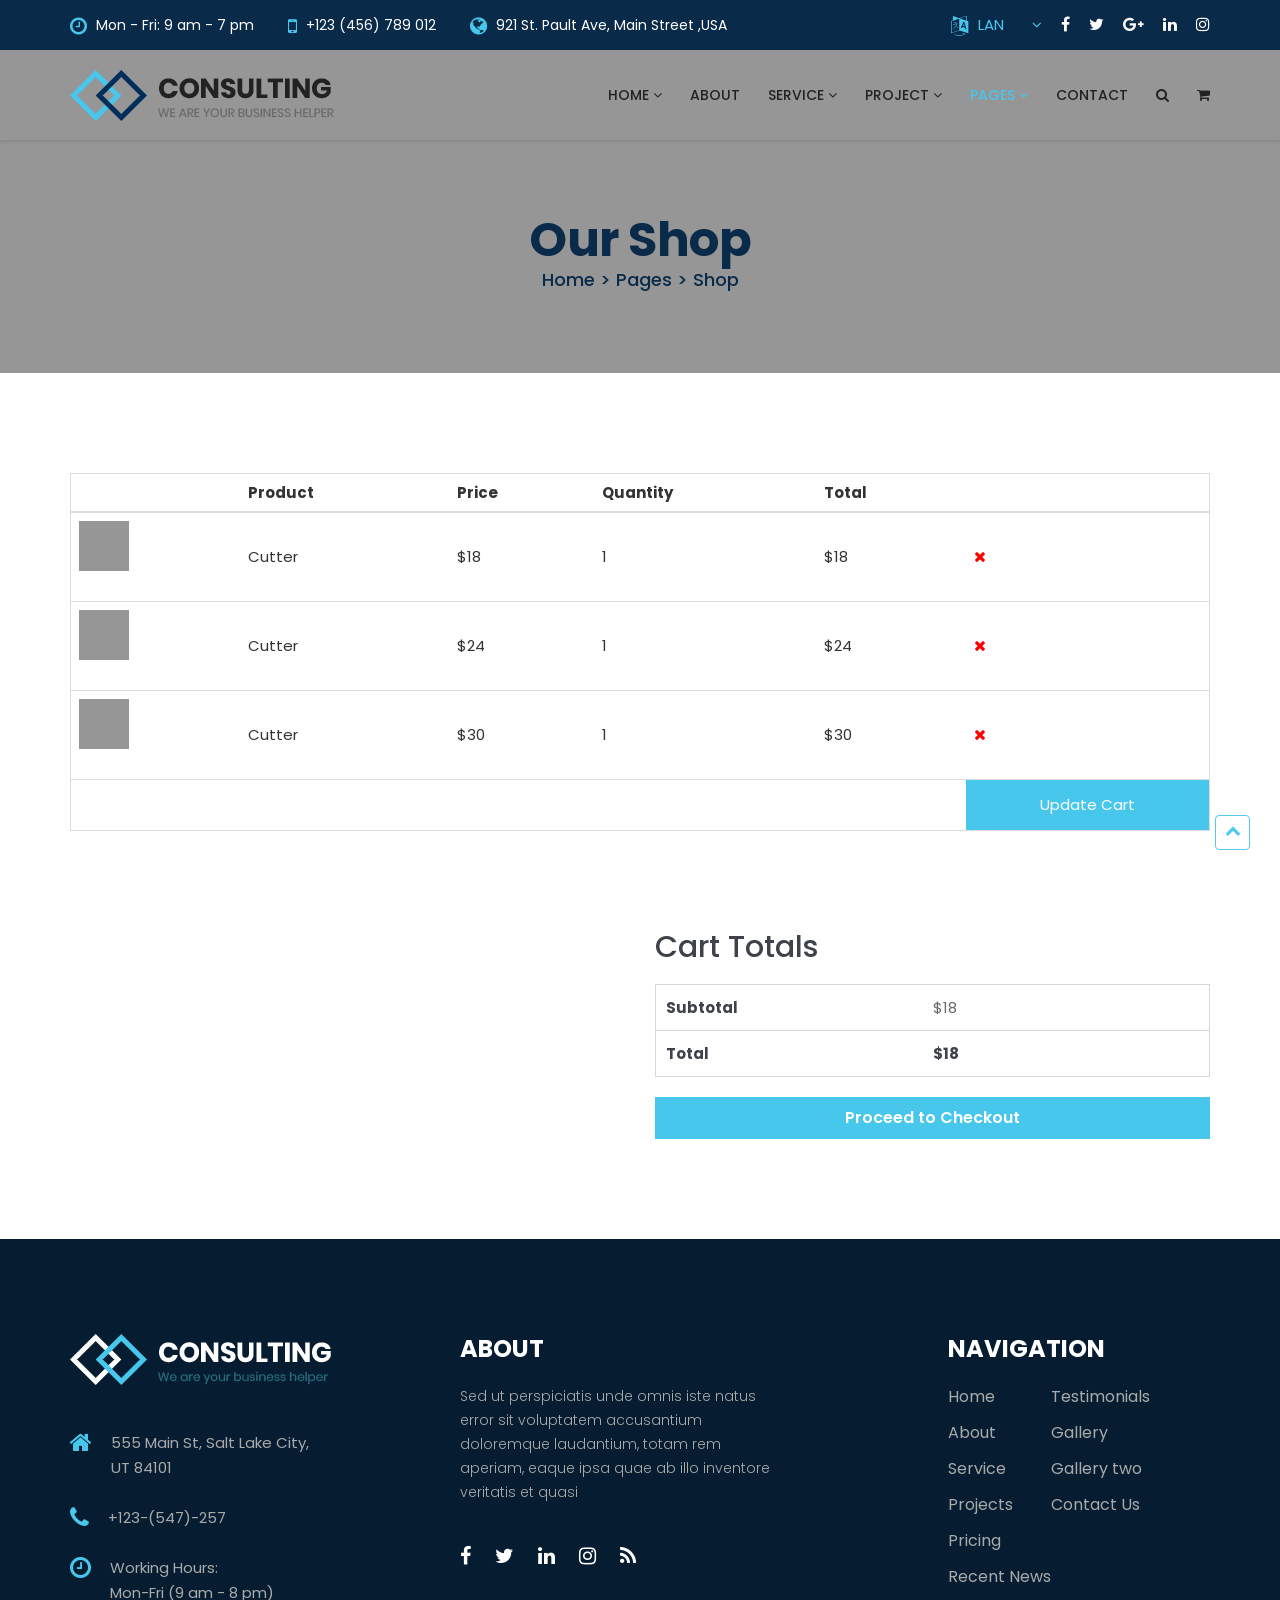
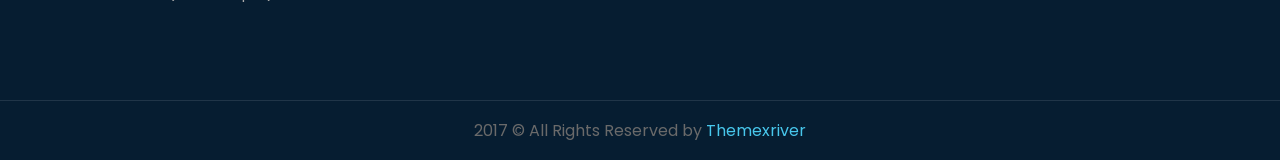
<file: resources/views/Consulting - Placeholder/cart.html>
<!DOCTYPE html>
<html lang="en">
    <head>
        <meta charset="utf-8">
        <meta http-equiv="X-UA-Compatible" content="IE=edge">
        <meta name="viewport" content="width=device-width, initial-scale=1">
        <title>Consulting - Business, Finance and Professional Services HTML 5 Template</title>
        <!-- fav icon -->
        <link href="assets/images/favicon.png" rel="shortcut icon" type="image/png">

        <!-- Bootstrap -->
        <link href="assets/bootstrap/css/bootstrap.min.css" rel="stylesheet">
        <!-- animated-css -->
        <link href="assets/css/animate.min.css" rel="stylesheet" type="text/css">
        <!-- font-awesome-css -->
        <link href="assets/css/font-awesome.min.css" rel="stylesheet" type="text/css">
        <!-- owl-carrosel-css -->
        <link href="assets/owl-carrosel/owl.carousel.min.css" rel="stylesheet" type="text/css">
        <link href="assets/owl-carrosel/owl.theme.default.min.css" rel="stylesheet" type="text/css">
        <!-- Revulation Slider CSS -->
        <link rel="stylesheet" type="text/css" href="assets/rs/css/settings.css" media="screen" />
        <!-- offcanvas-menu-css -->
        <link href="assets/css/offcanvas-menu.css" rel="stylesheet" type="text/css">
        <!-- style-css -->
        <link href="assets/css/style.css" rel="stylesheet" type="text/css">

    </head>
    <body class="subPage cartpage">
        <!-- start preloader -->
        <div id="preloader">
            <div class="preloader">
                <span></span>
                <span></span>
                <span></span>
                <span></span>
                <span></span>
            </div>
        </div>
        <!-- end preloader -->


        <header class="header-section">
            <div class="topper">
                <div class="top-bar">
                    <div class="container">
                        <div class="row">
                            <div class="col-md-8">
                                <div class="header-left-bar">
                                    <ul class="contact-wrapper">
                                        <li><i class="fa fa-clock-o" aria-hidden="true"></i> Mon - Fri: 9 am - 7 pm</li>
                                        <li><i class="fa fa-mobile" aria-hidden="true"></i> +123 (456) 789 012</li>
                                        <li><i class="fa fa-globe" aria-hidden="true"></i> 921 St. Pault Ave, Main Street ,USA</li>
                                    </ul>
                                </div> <!-- header-left-bar -->
                            </div>

                            <div class="col-md-4">
                                <div class="header-right-bar text-right">
                                    <div class="language">
                                        <div class="dropbar closed">
                                            <i class="fa fa-language" aria-hidden="true"></i><div class="title">lan</div>

                                            <div class="dropbar-menu">
                                                <ul>
                                                    <li><img src="assets/images/map/eng.png" alt="">Eng</li>

                                                    <li><img src="assets/images/map/china.png" alt="">China</li>

                                                    <li><img src="assets/images/map/india.png" alt="">India</li>

                                                    <li><img src="assets/images/map/brazil.png" alt="">Brazil</li>

                                                    <li><img src="assets/images/map/canada.png" alt="">Canada</li>

                                                    <li><img src="assets/images/map/australia.png" alt="">Australia</li>

                                                    <li><img src="assets/images/map/nepal.png" alt="">Nepal</li>

                                                    <li><img src="assets/images/map/brazil.png" alt="">Srilanka</li>

                                                    <li><img src="assets/images/map/brazil.png" alt="">Gana</li>

                                                    <li><img src="assets/images/map/brazil.png" alt="">Italy</li>

                                                    <li><img src="assets/images/map/brazil.png" alt="">Denmark</li>

                                                    <li><img src="assets/images/map/brazil.png" alt="">Brenna</li>

                                                    <li><img src="assets/images/map/brazil.png" alt="">Robert</li>
                                                </ul>
                                            </div>
                                        </div>
                                    </div>

                                    <div class="social-icon">
                                        <ul>
                                            <li><a href="#"><i class="fa fa-facebook" aria-hidden="true"></i></a></li>
                                            <li><a href="#"><i class="fa fa-twitter" aria-hidden="true"></i></a></li>
                                            <li><a href="#"><i class="fa fa-google-plus" aria-hidden="true"></i></a></li>
                                            <li><a href="#"><i class="fa fa-linkedin" aria-hidden="true"></i></a></li>
                                            <li><a href="#"><i class="fa fa-instagram" aria-hidden="true"></i></a></li>
                                        </ul>
                                    </div>
                                </div> <!-- header-right-bar -->
                            </div>
                        </div> 
                    </div>
                </div>
            </div> <!-- topper -->

            
            <nav class="navbar navbar-inverse hidden-sm hidden-xs">
                <div class="container">
                    <div class="navbar-header">
                        <a class="navbar-brand" href="index.html"><img src="assets/images/logo.png" alt="image"></a>
                    </div>

                    <div class="collapse navbar-collapse navbar-right">
                        <ul class="nav navbar-nav">
                            <li class="dropdown"><a href="#">Home <i class="fa fa-angle-down" aria-hidden="true"></i></a>
                                <ul class="dropdown-menu">
                                    <li><a href="index.html">Home One</a></li>
                                    <li><a href="index-two.html">Home Two</a></li>
                                    <li><a href="index-three.html">Home Three</a></li>
                                    <li><a href="index-four.html">Home Four</a></li>
                                    <li><a href="index-five.html">Home Five</a></li>
                                    <li><a href="index-six.html">Home Six</a></li>
                                </ul>
                            </li>

                            <li><a href="about.html">About</a></li>

                            <li class="dropdown"><a href="#">Service <i class="fa fa-angle-down" aria-hidden="true"></i></a>
                                <ul class="dropdown-menu">
                                    <li><a href="service.html">All Services</a></li>
                                    <li><a href="service-one.html">Service-One</a></li>
                                    <li><a href="service-two.html">Service-Two</a></li>
                                    <li><a href="service-three.html">Service-Three</a></li>
                                    <li><a href="service-four.html">Service-Four</a></li>
                                </ul>
                            </li>

                            <li class="dropdown"><a href="#">Project <i class="fa fa-angle-down" aria-hidden="true"></i></a>
                                <ul class="dropdown-menu">
                                    <li><a href="project.html">Project 4 col</a></li>
                                    <li><a href="project-three.html">Project 3 col</a></li>
                                    <li><a href="project-two.html">Project 2 col</a></li>
                                    <li><a href="single-project.html">Single Project</a></li>
                                </ul>
                            </li>

                            <li class="active dropdown"><a href="#">Pages <i class="fa fa-angle-down" aria-hidden="true"></i></a>
                                <ul class="dropdown-menu">
                                    <li><a href="career.html">Career</a></li>
                                    <li><a href="faq.html">Faq</a></li>
                                    <li><a href="partner.html">Partner</a></li>
                                    <li><a href="team.html">Team</a></li>
                                    <li><a href="testimonial.html">Testimonial</a></li>
                                    <li><a href="blog.html">Blog</a></li>
                                    <li><a href="single-blog.html">Single Blog</a></li>
                                    <li><a href="shop.html">Shop</a></li>
                                    <li class="active"><a href="cart.html">Cart</a></li>
                                </ul>
                            </li>

                            <li><a href="contact.html">Contact</a></li>

                            <li>
                                <div class="search-view">
                                    <span class="open-bar"><a href="#"><i class="fa fa-search" aria-hidden="true"></i></a></span>

                                    <div id="search-bar">
                                        <span class="close-bar pull-right"><i class="fa fa-times" aria-hidden="true"></i></span>

                                        <form class="form-bar">
                                            <div class="form-group">
                                                <input type="text" class="form-control" placeholder="search">
                                            </div>
                                        </form>
                                    </div> <!-- search-bar -->
                                </div> <!-- search-view -->
                            </li>

                            <li>
                                <div class="cart cart-wrapper inline-block">
                                    <span class="cart-icon"><i class="fa fa-shopping-cart" aria-hidden="true"></i></span>

                                    <div class="cart-item">
                                        <ul>
                                            <li>
                                                <img src="assets/images/shop/s2.jpg" alt="">

                                                <div class="content inline-block">
                                                    <h5>Name of the product</h5>
                                                    <span class="rate">$66</span>
                                                    <span class="option"><a href="#"><i class="fa fa-trash" aria-hidden="true"></i></a></span>
                                                </div>
                                            </li>

                                            <li>
                                                <img src="assets/images/shop/s2.jpg" alt="">

                                                <div class="content inline-block">
                                                    <h5>Name of the product</h5>
                                                    <span class="rate">$66</span>
                                                    <span class="option"><a href="#"><i class="fa fa-trash" aria-hidden="true"></i></a></span>
                                                </div>
                                            </li>
                                        </ul>

                                        <div class="amount">Total Amount <span class="pull-right">$99</span></div>

                                        <button class="btn btn-primary">Proceed to checkout</button>
                                    </div>
                                </div> 
                            </li>
                        </ul>
                    </div>
                </div> 
            </nav>
        </header> <!-- header-section -->



        <section class="header-title section-padding">
            <div class="container text-center">
                <h2 class="title">Our Shop</h2>
                <span class="sub-title">Home > Pages > Shop</span>
            </div>
        </section> <!-- header-title -->



        <section class="cart-section section-padding">
            <div class="container">
                <table class="table table-hover">
                    <thead>
                        <tr>
                            <th></th>
                            <th>Product</th>
                            <th>Price</th>
                            <th>Quantity</th>
                            <th>Total</th>
                            <th></th>
                        </tr>
                    </thead>

                    <tbody>
                        <tr>
                            <th scope="row"><img src="assets/images/shop/s1.jpg" alt=""></th>
                            <td>Cutter</td>
                            <td>$18</td>
                            <td>1</td>
                            <td>$18</td>
                            <td><i class="fa fa-times" aria-hidden="true"></i></td>
                        </tr>

                        <tr>
                            <th scope="row"><img src="assets/images/shop/s2.jpg" alt=""></th>
                            <td>Cutter</td>
                            <td>$24</td>
                            <td>1</td>
                            <td>$24</td>
                            <td><i class="fa fa-times" aria-hidden="true"></i></td>
                        </tr>

                        <tr>
                            <th scope="row"><img src="assets/images/shop/s3.jpg" alt=""></th>
                            <td>Cutter</td>
                            <td>$30</td>
                            <td>1</td>
                            <td>$30</td>
                            <td><i class="fa fa-times" aria-hidden="true"></i></td>
                        </tr>

                        <tr class="button">
                            <th scope="row"></th>
                            <td class="ff"></td>
                            <td class="ff"></td>
                            <td class="ff"></td>
                            <td class="ff"></td>
                            <td>Update Cart</td>
                        </tr>
                    </tbody>
                </table>

                <div class="row">
                    <div class="col-md-6 col-md-offset-6">
                        <div class="cart-amount">
                            <h5>Cart Totals</h5>

                            <ul>
                                <li>
                                    <span class="text">Subtotal</span>
                                    <span class="">$18</span>
                                </li>

                                <li>
                                    <span class="text">Total</span>
                                    <span class="amount">$18</span>
                                </li>
                            </ul>

                            <button class="btn btn-primary">Proceed to Checkout</button>
                        </div> 
                    </div>
                </div>
            </div>
        </section> <!-- cart-section -->



        <footer class="footer-section">
            <div class="footer-container">
                <div class="container">
                    <div class="row">
                        <div class="col-md-4 col-sm-4">
                            <div class="footer-wrapper">
                                <img src="assets/images/footer-logo.png" alt="">

                                <ul class="location">
                                    <li><i class="fa fa-home" aria-hidden="true"></i> 
                                        <div class="content">
                                            555 Main St, Salt Lake City, <br> UT 84101
                                        </div>
                                    </li>

                                    <li><i class="fa fa-phone" aria-hidden="true"></i> 
                                        <div class="content">
                                            +123-(547)-257
                                        </div>
                                    </li>

                                    <li><i class="fa fa-clock-o" aria-hidden="true"></i> 
                                        <div class="content">
                                            Working Hours: <br> Mon-Fri (9 am - 8 pm)
                                        </div>
                                    </li>
                                </ul>
                            </div> <!-- footer-wrapper -->
                        </div>

                        <div class="col-md-4 col-sm-4">
                            <div class="footer-wrapper">
                                <h3>About</h3>

                                <p>Sed ut perspiciatis unde omnis iste natus <br>
                                    error sit voluptatem accusantium <br>
                                    doloremque laudantium, totam rem <br>
                                    aperiam, eaque ipsa quae ab illo inventore <br>
                                    veritatis et quasi</p>

                                <ul class="social-icon">
                                    <li><a href="#"><i class="fa fa-facebook" aria-hidden="true"></i></a></li>
                                    <li><a href="#"><i class="fa fa-twitter" aria-hidden="true"></i></a></li>
                                    <li><a href="#"><i class="fa fa-linkedin" aria-hidden="true"></i></a></li>
                                    <li><a href="#"><i class="fa fa-instagram" aria-hidden="true"></i></a></li>
                                    <li><a href="#"><i class="fa fa-rss" aria-hidden="true"></i></a></li>
                                </ul> 
                            </div> <!-- footer-wrapper -->
                        </div>

                        <div class="col-md-3 col-md-offset-1 col-sm-4">
                            <div class="footer-wrapper last-wrapper">
                                <h3>Navigation</h3>

                                <ul class="wrapper-option clearfix">
                                    <li><a href="#">Home</a></li>
                                    <li><a href="#">About</a></li>
                                    <li><a href="#">Service</a></li>
                                    <li><a href="#">Projects</a></li>
                                    <li><a href="#">Pricing</a></li>
                                    <li><a href="#">Recent News</a></li>
                                </ul> <!-- wrapper-option -->

                                <ul class="wrapper-option">
                                    <li><a href="#">Testimonials</a></li>
                                    <li><a href="#">Gallery</a></li>
                                    <li><a href="#">Gallery two</a></li>
                                    <li><a href="#">Contact Us</a></li>
                                </ul> <!-- wrapper-option -->
                            </div> <!-- footer-wrapper -->
                        </div>
                    </div>
                </div>
            </div> <!-- footer-container -->


            <div class="copy-right text-center">
                <div class="container">
                    <p>2017 &copy; All Rights Reserved by <a href="#">Themexriver</a></p>
                </div>
            </div> <!-- copy-right -->
        </footer> <!-- footer-section -->

       

        <!-- Off-Canvas View Only -->
        <span class="menu-toggle navbar visible-xs visible-sm"><i class="fa fa-bars" aria-hidden="true"></i></span>

        <div id="offcanvas-menu" class="visible-xs visible-sm">
            
            <span class="close-menu"><i class="fa fa-times" aria-hidden="true"></i></span>

            <ul class="menu-wrapper">
                <li>
                    <a class="dropmenu" href="#">Home <i class="fa fa-angle-down" aria-hidden="true"></i></a>
                        <ul class="dropDown sub-menu">
                            <li><a href="index.html">Home One</a></li>
                            <li><a href="index-two.html">Home Two</a></li>
                            <li><a href="index-three.html">Home Three</a></li>
                            <li><a href="index-four.html">Home Four</a></li>
                            <li><a href="index-five.html">Home Five</a></li>
                            <li><a href="index-six.html">Home Six</a></li>
                        </ul><!-- end of dropdown -->
                </li><!-- end of li -->

                <li><a href="about.html">About</a></li><!-- end of li -->
                

                <li>
                    <a class="dropmenu" href="#">Service <i class="fa fa-angle-down" aria-hidden="true"></i></a>
                    <ul class="dropDown sub-menu">
                        <li><a href="service.html">All Services</a></li>
                        <li><a href="service-one.html">Service-One</a></li>
                        <li><a href="service-two.html">Service-Two</a></li>
                        <li><a href="service-three.html">Service-Three</a></li>
                        <li><a href="service-four.html">Service-Four</a></li>
                  </ul><!-- end of dropdown -->
                </li><!-- end of li -->

                <li>
                    <a class="dropmenu" href="#">Project <i class="fa fa-angle-down" aria-hidden="true"></i></a>
                    <ul class="dropDown sub-menu">
                        <li><a href="project.html">Project 4 col</a></li>
                        <li><a href="project-three.html">Project 3 col</a></li>
                        <li><a href="project-two.html">Project 2 col</a></li>
                        <li><a href="single-project.html">Single Project</a></li>
                    </ul><!-- end of dropdown -->
                </li><!-- end of li -->

                <li>
                    <a class="active dropmenu" href="#">Pages <i class="fa fa-angle-down" aria-hidden="true"></i></a>
                    <ul class="dropDown sub-menu">
                        <li><a href="career.html">Career</a></li>
                        <li><a href="faq.html">Faq</a></li>
                        <li><a href="partner.html">Partner</a></li>
                        <li><a href="team.html">Team</a></li>
                        <li><a href="testimonial.html">Testimonial</a></li>
                        <li><a href="blog.html">Blog</a></li>
                        <li><a href="single-blog.html">Single Blog</a></li>
                        <li><a href="shop.html">Shop</a></li>
                        <li><a class="active" href="cart.html">Cart</a></li>
                    </ul><!-- end of dropdown -->
                </li><!-- end of li -->

                <li><a href="contact.html">Contact</a></li><!-- end of li -->
            </ul> <!-- menu-wrapper -->      
        </div>
        <!-- Off-Canvas View Only -->

        <div id="toTop" class="hidden-xs">
            <i class="fa fa-chevron-up"></i>
        </div> <!-- totop -->


        <script src="assets/js/jquery.js"></script>
        <script src="assets/bootstrap/js/bootstrap.min.js"></script>
        <script src="assets/js/jquery.inview.min.js"></script>
        <script src="assets/js/wow.js"></script>
        <script src="assets/js/lightbox.js"></script>
        <script src="assets/owl-carrosel/owl.carousel.min.js"></script>
        <script src="assets/js/jquery-ui.js"></script>
        <script src="assets/js/language.js"></script>


        <!-- revolution slider js -->
        <script src="assets/rs/jquery.themepunch.tools.min.js"></script>
        <script src="assets/rs/jquery.themepunch.revolution.min.js"></script>
        <script src="assets/rs/revolution.extension.actions.min.js"></script>
        <script src="assets/rs/revolution.extension.carousel.min.js"></script>
        <script src="assets/rs/revolution.extension.kenburn.min.js"></script>
        <script src="assets/rs/revolution.extension.layeranimation.min.js"></script>
        <script src="assets/rs/revolution.extension.migration.min.js"></script>
        <script src="assets/rs/revolution.extension.navigation.min.js"></script>
        <script src="assets/rs/revolution.extension.parallax.min.js"></script>
        <script src="assets/rs/revolution.extension.slideanims.min.js"></script>
        <script src="assets/rs/revolution.extension.video.min.js"></script>

        <script src="assets/js/script.js"></script>
    </body>
</html>
</file>
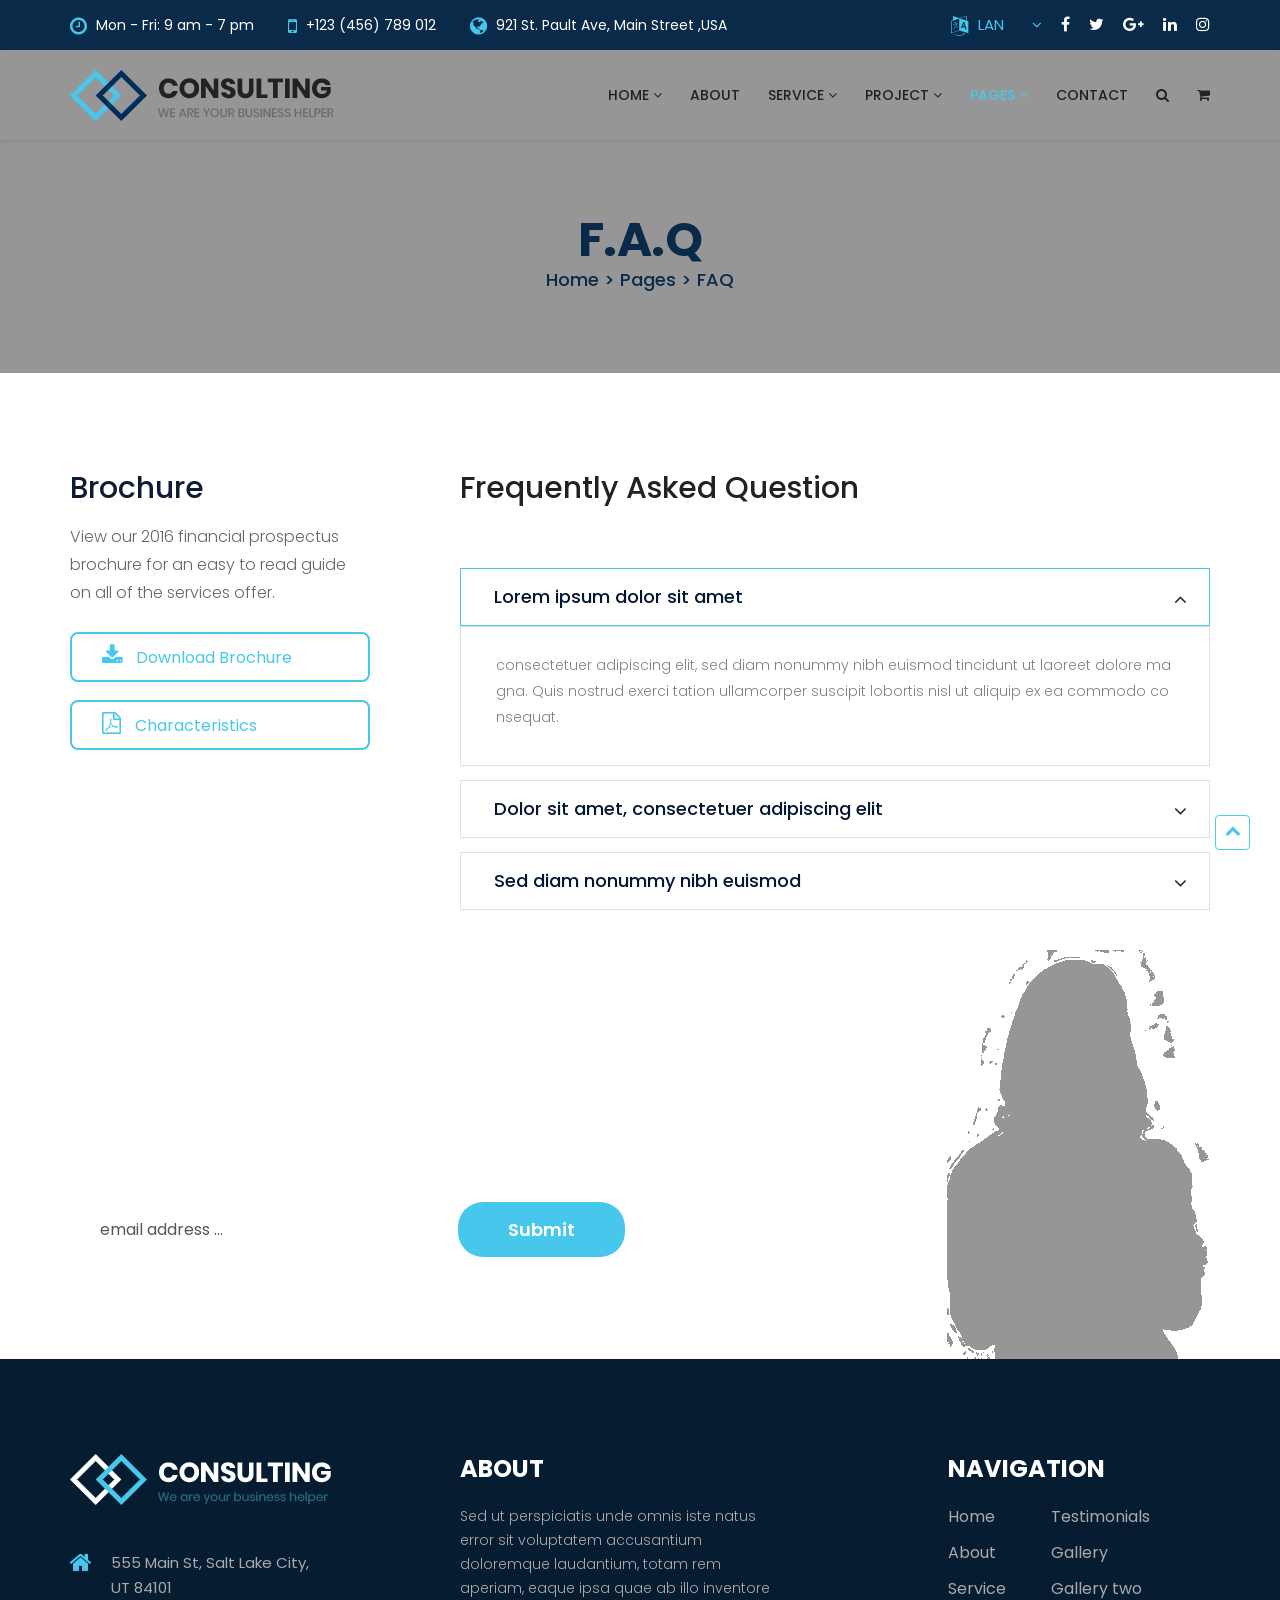
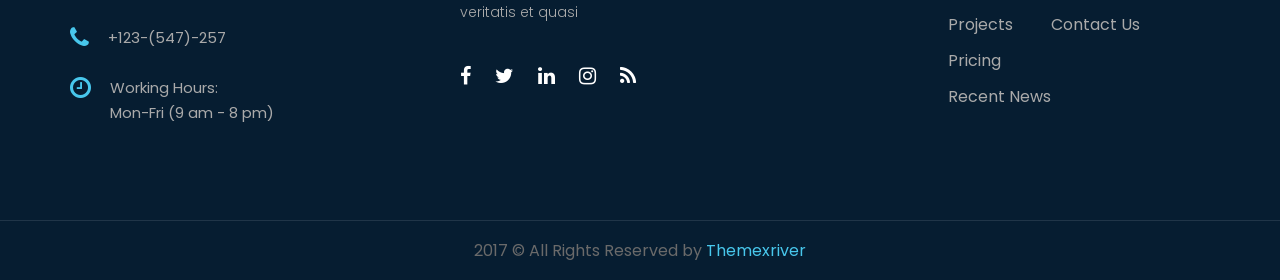
<file: resources/views/Consulting - Placeholder/faq.html>
<!DOCTYPE html>
<html lang="en">
    <head>
        <meta charset="utf-8">
        <meta http-equiv="X-UA-Compatible" content="IE=edge">
        <meta name="viewport" content="width=device-width, initial-scale=1">
        <title>Consulting - Business, Finance and Professional Services HTML 5 Template</title>
        <!-- fav icon -->
        <link href="assets/images/favicon.png" rel="shortcut icon" type="image/png">

        <!-- Bootstrap -->
        <link href="assets/bootstrap/css/bootstrap.min.css" rel="stylesheet">
        <!-- animated-css -->
        <link href="assets/css/animate.min.css" rel="stylesheet" type="text/css">
        <!-- font-awesome-css -->
        <link href="assets/css/font-awesome.min.css" rel="stylesheet" type="text/css">
        <!-- owl-carrosel-css -->
        <link href="assets/owl-carrosel/owl.carousel.min.css" rel="stylesheet" type="text/css">
        <link href="assets/owl-carrosel/owl.theme.default.min.css" rel="stylesheet" type="text/css">
        <!-- Revulation Slider CSS -->
        <link rel="stylesheet" type="text/css" href="assets/rs/css/settings.css" media="screen" />
        <!-- offcanvas-menu-css -->
        <link href="assets/css/offcanvas-menu.css" rel="stylesheet" type="text/css">
        <!-- style-css -->
        <link href="assets/css/style.css" rel="stylesheet" type="text/css">

    </head>
    <body class="subPage">
        <!-- start preloader -->
        <div id="preloader">
            <div class="preloader">
                <span></span>
                <span></span>
                <span></span>
                <span></span>
                <span></span>
            </div>
        </div>
        <!-- end preloader -->


        <header class="header-section">
            <div class="topper">
                <div class="top-bar">
                    <div class="container">
                        <div class="row">
                            <div class="col-md-8">
                                <div class="header-left-bar">
                                    <ul class="contact-wrapper">
                                        <li><i class="fa fa-clock-o" aria-hidden="true"></i> Mon - Fri: 9 am - 7 pm</li>
                                        <li><i class="fa fa-mobile" aria-hidden="true"></i> +123 (456) 789 012</li>
                                        <li><i class="fa fa-globe" aria-hidden="true"></i> 921 St. Pault Ave, Main Street ,USA</li>
                                    </ul>
                                </div> <!-- header-left-bar -->
                            </div>

                            <div class="col-md-4">
                                <div class="header-right-bar text-right">
                                    <div class="language">
                                        <div class="dropbar closed">
                                            <i class="fa fa-language" aria-hidden="true"></i><div class="title">lan</div>

                                            <div class="dropbar-menu">
                                                <ul>
                                                    <li><img src="assets/images/map/eng.png" alt="">Eng</li>

                                                    <li><img src="assets/images/map/china.png" alt="">China</li>

                                                    <li><img src="assets/images/map/india.png" alt="">India</li>

                                                    <li><img src="assets/images/map/brazil.png" alt="">Brazil</li>

                                                    <li><img src="assets/images/map/canada.png" alt="">Canada</li>

                                                    <li><img src="assets/images/map/australia.png" alt="">Australia</li>

                                                    <li><img src="assets/images/map/nepal.png" alt="">Nepal</li>

                                                    <li><img src="assets/images/map/brazil.png" alt="">Srilanka</li>

                                                    <li><img src="assets/images/map/brazil.png" alt="">Gana</li>

                                                    <li><img src="assets/images/map/brazil.png" alt="">Italy</li>

                                                    <li><img src="assets/images/map/brazil.png" alt="">Denmark</li>

                                                    <li><img src="assets/images/map/brazil.png" alt="">Brenna</li>

                                                    <li><img src="assets/images/map/brazil.png" alt="">Robert</li>
                                                </ul>
                                            </div>
                                        </div>
                                    </div>

                                    <div class="social-icon">
                                        <ul>
                                            <li><a href="#"><i class="fa fa-facebook" aria-hidden="true"></i></a></li>
                                            <li><a href="#"><i class="fa fa-twitter" aria-hidden="true"></i></a></li>
                                            <li><a href="#"><i class="fa fa-google-plus" aria-hidden="true"></i></a></li>
                                            <li><a href="#"><i class="fa fa-linkedin" aria-hidden="true"></i></a></li>
                                            <li><a href="#"><i class="fa fa-instagram" aria-hidden="true"></i></a></li>
                                        </ul>
                                    </div>
                                </div> <!-- header-right-bar -->
                            </div>
                        </div> 
                    </div>
                </div>
            </div> <!-- topper -->

            
            <nav class="navbar navbar-inverse hidden-sm hidden-xs">
                <div class="container">
                    <div class="navbar-header">
                        <a class="navbar-brand" href="index.html"><img src="assets/images/logo.png" alt="image"></a>
                    </div>

                    <div class="collapse navbar-collapse navbar-right">
                        <ul class="nav navbar-nav">
                            <li class="dropdown"><a href="#">Home <i class="fa fa-angle-down" aria-hidden="true"></i></a>
                                <ul class="dropdown-menu">
                                    <li><a href="index.html">Home One</a></li>
                                    <li><a href="index-two.html">Home Two</a></li>
                                    <li><a href="index-three.html">Home Three</a></li>
                                    <li><a href="index-four.html">Home Four</a></li>
                                    <li><a href="index-five.html">Home Five</a></li>
                                    <li><a href="index-six.html">Home Six</a></li>
                                </ul>
                            </li>

                            <li><a href="about.html">About</a></li>

                            <li class="dropdown"><a href="#">Service <i class="fa fa-angle-down" aria-hidden="true"></i></a>
                                <ul class="dropdown-menu">
                                    <li><a href="service.html">All Services</a></li>
                                    <li><a href="service-one.html">Service-One</a></li>
                                    <li><a href="service-two.html">Service-Two</a></li>
                                    <li><a href="service-three.html">Service-Three</a></li>
                                    <li><a href="service-four.html">Service-Four</a></li>
                                </ul>
                            </li>

                            <li class="dropdown"><a href="#">Project <i class="fa fa-angle-down" aria-hidden="true"></i></a>
                                <ul class="dropdown-menu">
                                    <li><a href="project.html">Project 4 col</a></li>
                                    <li><a href="project-three.html">Project 3 col</a></li>
                                    <li><a href="project-two.html">Project 2 col</a></li>
                                    <li><a href="single-project.html">Single Project</a></li>
                                </ul>
                            </li>

                            <li class="active dropdown"><a href="#">Pages <i class="fa fa-angle-down" aria-hidden="true"></i></a>
                                <ul class="dropdown-menu">
                                    <li><a href="career.html">Career</a></li>
                                    <li class="active"><a href="faq.html">Faq</a></li>
                                    <li><a href="partner.html">Partner</a></li>
                                    <li><a href="team.html">Team</a></li>
                                    <li><a href="testimonial.html">Testimonial</a></li>
                                    <li><a href="blog.html">Blog</a></li>
                                    <li><a href="single-blog.html">Single Blog</a></li>
                                    <li><a href="shop.html">Shop</a></li>
                                    <li><a href="cart.html">Cart</a></li>
                                </ul>
                            </li>

                            <li><a href="contact.html">Contact</a></li>

                            <li>
                                <div class="search-view">
                                    <span class="open-bar"><a href="#"><i class="fa fa-search" aria-hidden="true"></i></a></span>

                                    <div id="search-bar">
                                        <span class="close-bar pull-right"><i class="fa fa-times" aria-hidden="true"></i></span>

                                        <form class="form-bar">
                                            <div class="form-group">
                                                <input type="text" class="form-control" placeholder="search">
                                            </div>
                                        </form>
                                    </div> <!-- search-bar -->
                                </div> <!-- search-view -->
                            </li>

                            <li>
                                <div class="cart cart-wrapper inline-block">
                                    <span class="cart-icon"><i class="fa fa-shopping-cart" aria-hidden="true"></i></span>

                                    <div class="cart-item">
                                        <ul>
                                            <li>
                                                <img src="assets/images/shop/s2.jpg" alt="">

                                                <div class="content inline-block">
                                                    <h5>Name of the product</h5>
                                                    <span class="rate">$66</span>
                                                    <span class="option"><a href="#"><i class="fa fa-trash" aria-hidden="true"></i></a></span>
                                                </div>
                                            </li>

                                            <li>
                                                <img src="assets/images/shop/s2.jpg" alt="">

                                                <div class="content inline-block">
                                                    <h5>Name of the product</h5>
                                                    <span class="rate">$66</span>
                                                    <span class="option"><a href="#"><i class="fa fa-trash" aria-hidden="true"></i></a></span>
                                                </div>
                                            </li>
                                        </ul>

                                        <div class="amount">Total Amount <span class="pull-right">$99</span></div>

                                        <button class="btn btn-primary">Proceed to checkout</button>
                                    </div>
                                </div> 
                            </li>
                        </ul>
                    </div>
                </div> 
            </nav>
        </header> <!-- header-section -->



        <section class="header-title section-padding">
            <div class="container text-center">
                <h2 class="title">F.A.Q</h2>
                <span class="sub-title">Home > Pages > FAQ</span>
            </div>
        </section> <!-- header-title -->



        <section class="faq-page-section section-padding">
            <div class="container">
                <div class="row">
                    <div class="col-md-4">
                        <div class="brochure text-left">
                            <h4>Brochure</h4>
                            <p>View our 2016 financial prospectus brochure for an easy to read guide on all of the services offer.</p>

                            <span><a href="#"><i class="fa fa-download" aria-hidden="true"></i> Download Brochure</a></span>

                            <span><a href="#"><i class="fa fa-file-pdf-o" aria-hidden="true"></i> Characteristics</a></span>
                        </div>
                    </div>

                    <div class="col-md-8">
                        <div class="faq-content">
                            <h3>Frequently Asked Question</h3>

                            <div id="accordion" class="accordion-content">
                                <h3>Lorem ipsum dolor sit amet</h3>
                                <div>
                                    <p>consectetuer adipiscing elit, sed diam nonummy nibh euismod tincidunt ut laoreet dolore magna. Quis nostrud exerci tation ullamcorper suscipit lobortis nisl ut aliquip ex ea commodo consequat.</p>
                                </div>

                                <h3>Dolor sit amet, consectetuer adipiscing elit</h3>
                                <div>
                                    <p>consectetuer adipiscing elit, sed diam nonummy nibh euismod tincidunt ut laoreet dolore magna. Quis nostrud exerci tation ullamcorper suscipit lobortis nisl ut aliquip ex ea commodo consequat.</p>
                                </div>

                                <h3>Sed diam nonummy nibh euismod</h3>
                                <div>
                                    <p>consectetuer adipiscing elit, sed diam nonummy nibh euismod tincidunt ut laoreet dolore magna. Quis nostrud exerci tation ullamcorper suscipit lobortis nisl ut aliquip ex ea commodo consequat.</p>
                                </div>
                            </div>
                        </div> <!-- research-content -->
                    </div>
                </div>
            </div>
        </section> <!-- faq-page-section -->



        <section class="signup-section">
            <div class="container">
                <div class="row">
                    <div class="col-md-6 col-sm-7">
                        <div class="contact-wrapper">
                            <h3>Signup for free <span>newsletter</span> and <span>business tips</span></h3>

                            <form class="signupForm">
                                <div class="form-wrapper">
                                    <input class="searchBar" required="" placeholder="email address ...">

                                    <button type="submit" class="subscribeBtn btn-primary">Submit</button>
                                </div>
                            </form>
                        </div>
                    </div>

                    <div class="col-md-6 col-sm-5 hidden-xs">
                        <div class="caption text-right wow slideInRight">
                            <img src="assets/images/girl.png" alt="">
                        </div>
                    </div>
                </div>
            </div>
        </section> <!-- signup-section -->



        <footer class="footer-section">
            <div class="footer-container">
                <div class="container">
                    <div class="row">
                        <div class="col-md-4 col-sm-4">
                            <div class="footer-wrapper">
                                <img src="assets/images/footer-logo.png" alt="">

                                <ul class="location">
                                    <li><i class="fa fa-home" aria-hidden="true"></i> 
                                        <div class="content">
                                            555 Main St, Salt Lake City, <br> UT 84101
                                        </div>
                                    </li>

                                    <li><i class="fa fa-phone" aria-hidden="true"></i> 
                                        <div class="content">
                                            +123-(547)-257
                                        </div>
                                    </li>

                                    <li><i class="fa fa-clock-o" aria-hidden="true"></i> 
                                        <div class="content">
                                            Working Hours: <br> Mon-Fri (9 am - 8 pm)
                                        </div>
                                    </li>
                                </ul>
                            </div> <!-- footer-wrapper -->
                        </div>

                        <div class="col-md-4 col-sm-4">
                            <div class="footer-wrapper">
                                <h3>About</h3>

                                <p>Sed ut perspiciatis unde omnis iste natus <br>
                                    error sit voluptatem accusantium <br>
                                    doloremque laudantium, totam rem <br>
                                    aperiam, eaque ipsa quae ab illo inventore <br>
                                    veritatis et quasi</p>

                                <ul class="social-icon">
                                    <li><a href="#"><i class="fa fa-facebook" aria-hidden="true"></i></a></li>
                                    <li><a href="#"><i class="fa fa-twitter" aria-hidden="true"></i></a></li>
                                    <li><a href="#"><i class="fa fa-linkedin" aria-hidden="true"></i></a></li>
                                    <li><a href="#"><i class="fa fa-instagram" aria-hidden="true"></i></a></li>
                                    <li><a href="#"><i class="fa fa-rss" aria-hidden="true"></i></a></li>
                                </ul> 
                            </div> <!-- footer-wrapper -->
                        </div>

                        <div class="col-md-3 col-md-offset-1 col-sm-4">
                            <div class="footer-wrapper last-wrapper">
                                <h3>Navigation</h3>

                                <ul class="wrapper-option clearfix">
                                    <li><a href="#">Home</a></li>
                                    <li><a href="#">About</a></li>
                                    <li><a href="#">Service</a></li>
                                    <li><a href="#">Projects</a></li>
                                    <li><a href="#">Pricing</a></li>
                                    <li><a href="#">Recent News</a></li>
                                </ul> <!-- wrapper-option -->

                                <ul class="wrapper-option">
                                    <li><a href="#">Testimonials</a></li>
                                    <li><a href="#">Gallery</a></li>
                                    <li><a href="#">Gallery two</a></li>
                                    <li><a href="#">Contact Us</a></li>
                                </ul> <!-- wrapper-option -->
                            </div> <!-- footer-wrapper -->
                        </div>
                    </div>
                </div>
            </div> <!-- footer-container -->


            <div class="copy-right text-center">
                <div class="container">
                    <p>2017 &copy; All Rights Reserved by <a href="#">Themexriver</a></p>
                </div>
            </div> <!-- copy-right -->
        </footer> <!-- footer-section -->

       

        <!-- Off-Canvas View Only -->
        <span class="menu-toggle navbar visible-xs visible-sm"><i class="fa fa-bars" aria-hidden="true"></i></span>

        <div id="offcanvas-menu" class="visible-xs visible-sm">
            
            <span class="close-menu"><i class="fa fa-times" aria-hidden="true"></i></span>

            <ul class="menu-wrapper">
                <li>
                    <a class="dropmenu" href="#">Home <i class="fa fa-angle-down" aria-hidden="true"></i></a>
                        <ul class="dropDown sub-menu">
                            <li><a href="index.html">Home One</a></li>
                            <li><a href="index-two.html">Home Two</a></li>
                            <li><a href="index-three.html">Home Three</a></li>
                            <li><a href="index-four.html">Home Four</a></li>
                            <li><a href="index-five.html">Home Five</a></li>
                            <li><a href="index-six.html">Home Six</a></li>
                        </ul><!-- end of dropdown -->
                </li><!-- end of li -->

                <li><a href="about.html">About</a></li><!-- end of li -->
                

                <li>
                    <a class="dropmenu" href="#">Service <i class="fa fa-angle-down" aria-hidden="true"></i></a>
                    <ul class="dropDown sub-menu">
                        <li><a href="service.html">All Services</a></li>
                        <li><a href="service-one.html">Service-One</a></li>
                        <li><a href="service-two.html">Service-Two</a></li>
                        <li><a href="service-three.html">Service-Three</a></li>
                        <li><a href="service-four.html">Service-Four</a></li>
                  </ul><!-- end of dropdown -->
                </li><!-- end of li -->

                <li>
                    <a class="dropmenu" href="#">Project <i class="fa fa-angle-down" aria-hidden="true"></i></a>
                    <ul class="dropDown sub-menu">
                        <li><a href="project.html">Project 4 col</a></li>
                        <li><a href="project-three.html">Project 3 col</a></li>
                        <li><a href="project-two.html">Project 2 col</a></li>
                        <li><a href="single-project.html">Single Project</a></li>
                    </ul><!-- end of dropdown -->
                </li><!-- end of li -->

                <li>
                    <a class="active dropmenu" href="#">Pages <i class="fa fa-angle-down" aria-hidden="true"></i></a>
                    <ul class="dropDown sub-menu">
                        <li><a href="career.html">Career</a></li>
                        <li><a class="active" href="faq.html">Faq</a></li>
                        <li><a href="partner.html">Partner</a></li>
                        <li><a href="team.html">Team</a></li>
                        <li><a href="testimonial.html">Testimonial</a></li>
                        <li><a href="blog.html">Blog</a></li>
                        <li><a href="single-blog.html">Single Blog</a></li>
                        <li><a href="shop.html">Shop</a></li>
                        <li><a href="cart.html">Cart</a></li>
                    </ul><!-- end of dropdown -->
                </li><!-- end of li -->

                <li><a href="contact.html">Contact</a></li><!-- end of li -->
            </ul> <!-- menu-wrapper -->            
        </div>
        <!-- Off-Canvas View Only -->

        <div id="toTop" class="hidden-xs">
            <i class="fa fa-chevron-up"></i>
        </div> <!-- totop -->


        <script src="assets/js/jquery.js"></script>
        <script src="assets/bootstrap/js/bootstrap.min.js"></script>
        <script src="assets/js/jquery.inview.min.js"></script>
        <script src="assets/js/wow.js"></script>
        <script src="assets/js/lightbox.js"></script>
        <script src="assets/owl-carrosel/owl.carousel.min.js"></script>
        <script src="assets/js/jquery-ui.js"></script>
        <script src="assets/js/language.js"></script>


        <!-- revolution slider js -->
        <script src="assets/rs/jquery.themepunch.tools.min.js"></script>
        <script src="assets/rs/jquery.themepunch.revolution.min.js"></script>
        <script src="assets/rs/revolution.extension.actions.min.js"></script>
        <script src="assets/rs/revolution.extension.carousel.min.js"></script>
        <script src="assets/rs/revolution.extension.kenburn.min.js"></script>
        <script src="assets/rs/revolution.extension.layeranimation.min.js"></script>
        <script src="assets/rs/revolution.extension.migration.min.js"></script>
        <script src="assets/rs/revolution.extension.navigation.min.js"></script>
        <script src="assets/rs/revolution.extension.parallax.min.js"></script>
        <script src="assets/rs/revolution.extension.slideanims.min.js"></script>
        <script src="assets/rs/revolution.extension.video.min.js"></script>

        <script src="assets/js/script.js"></script>
    </body>
</html>
</file>
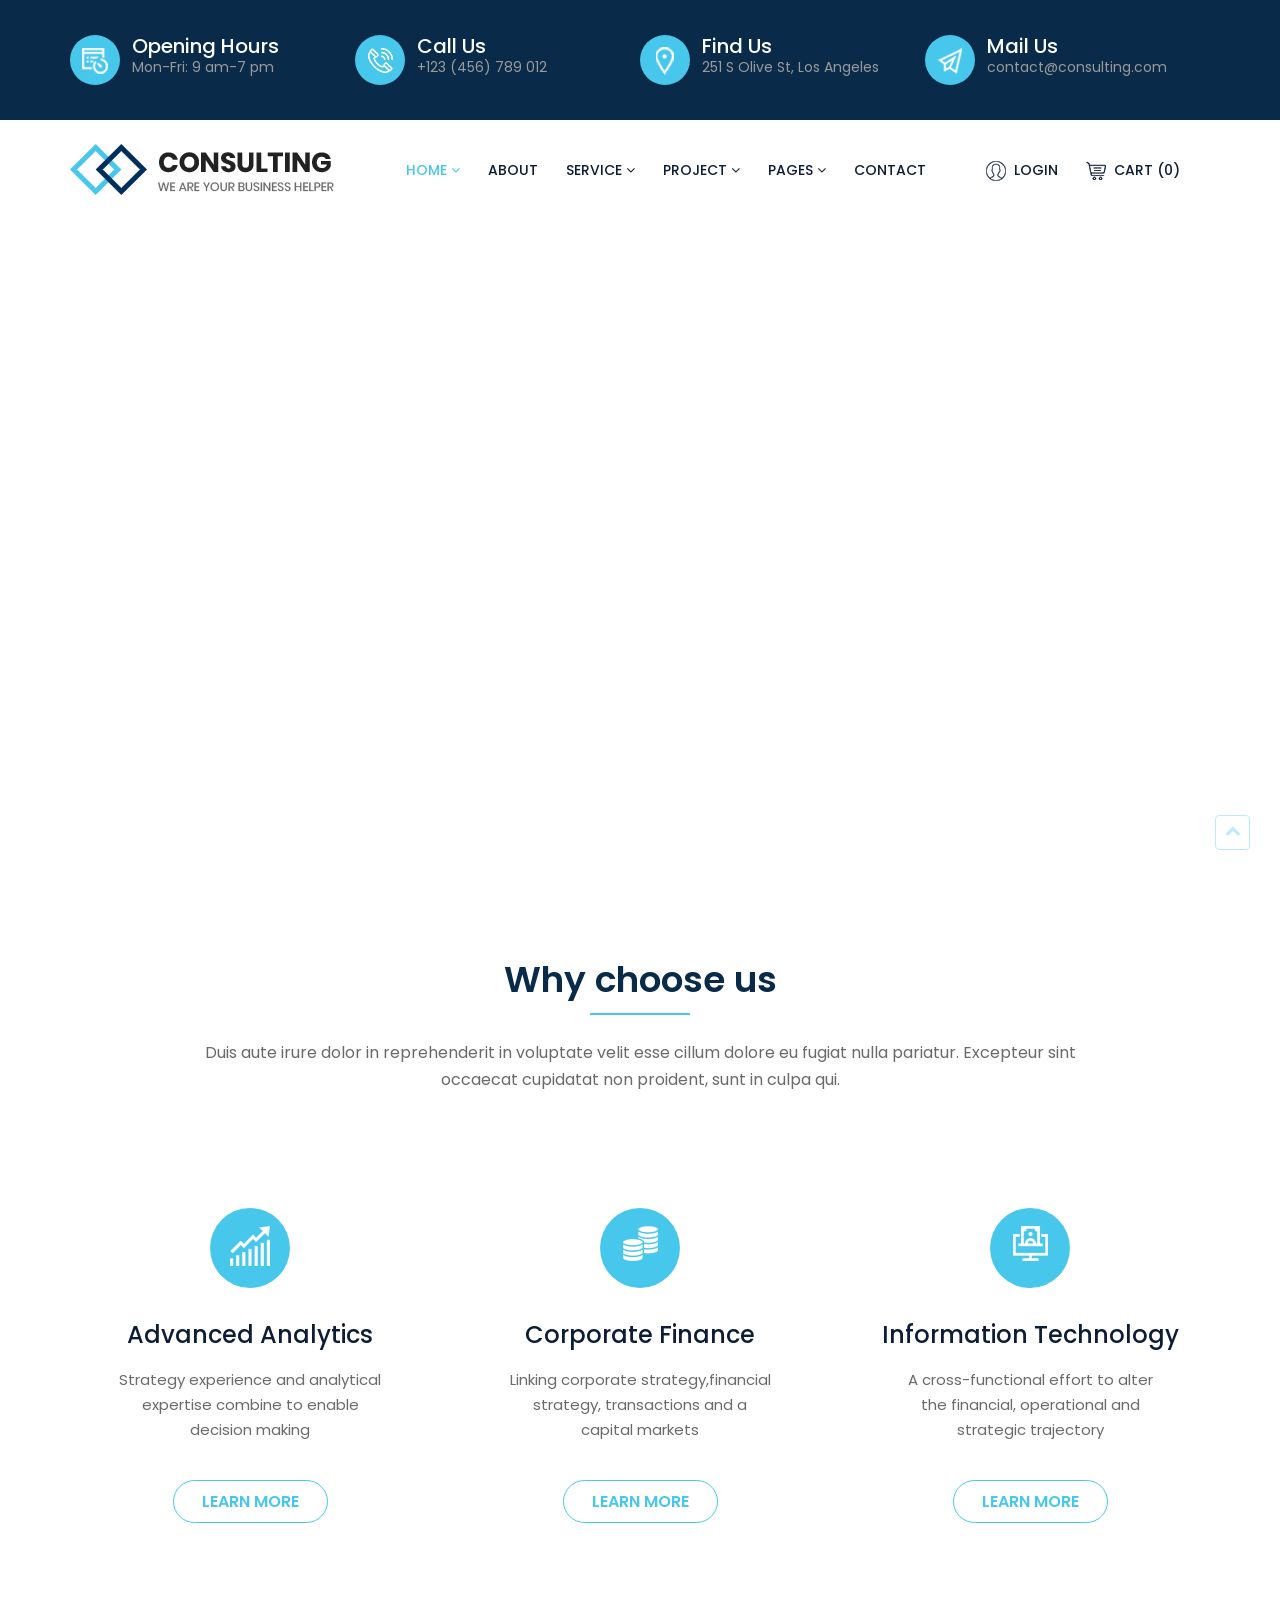
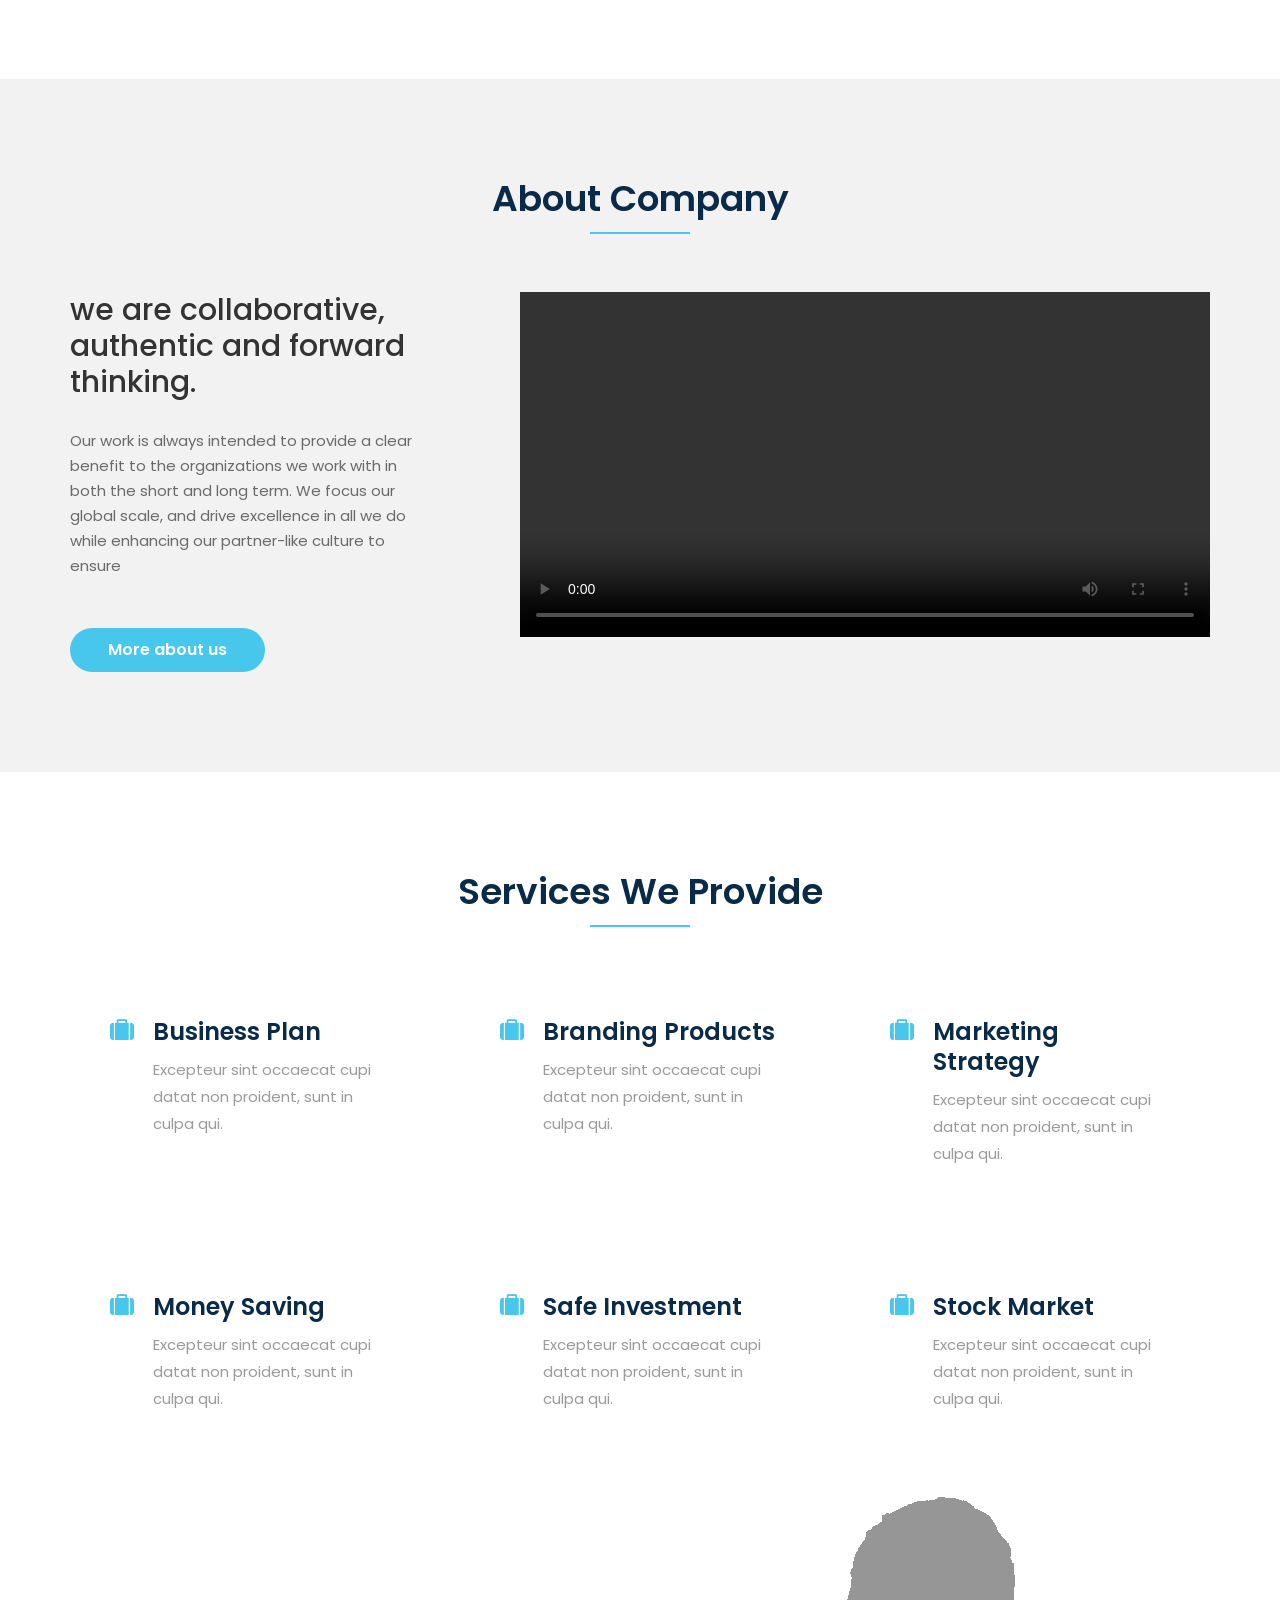
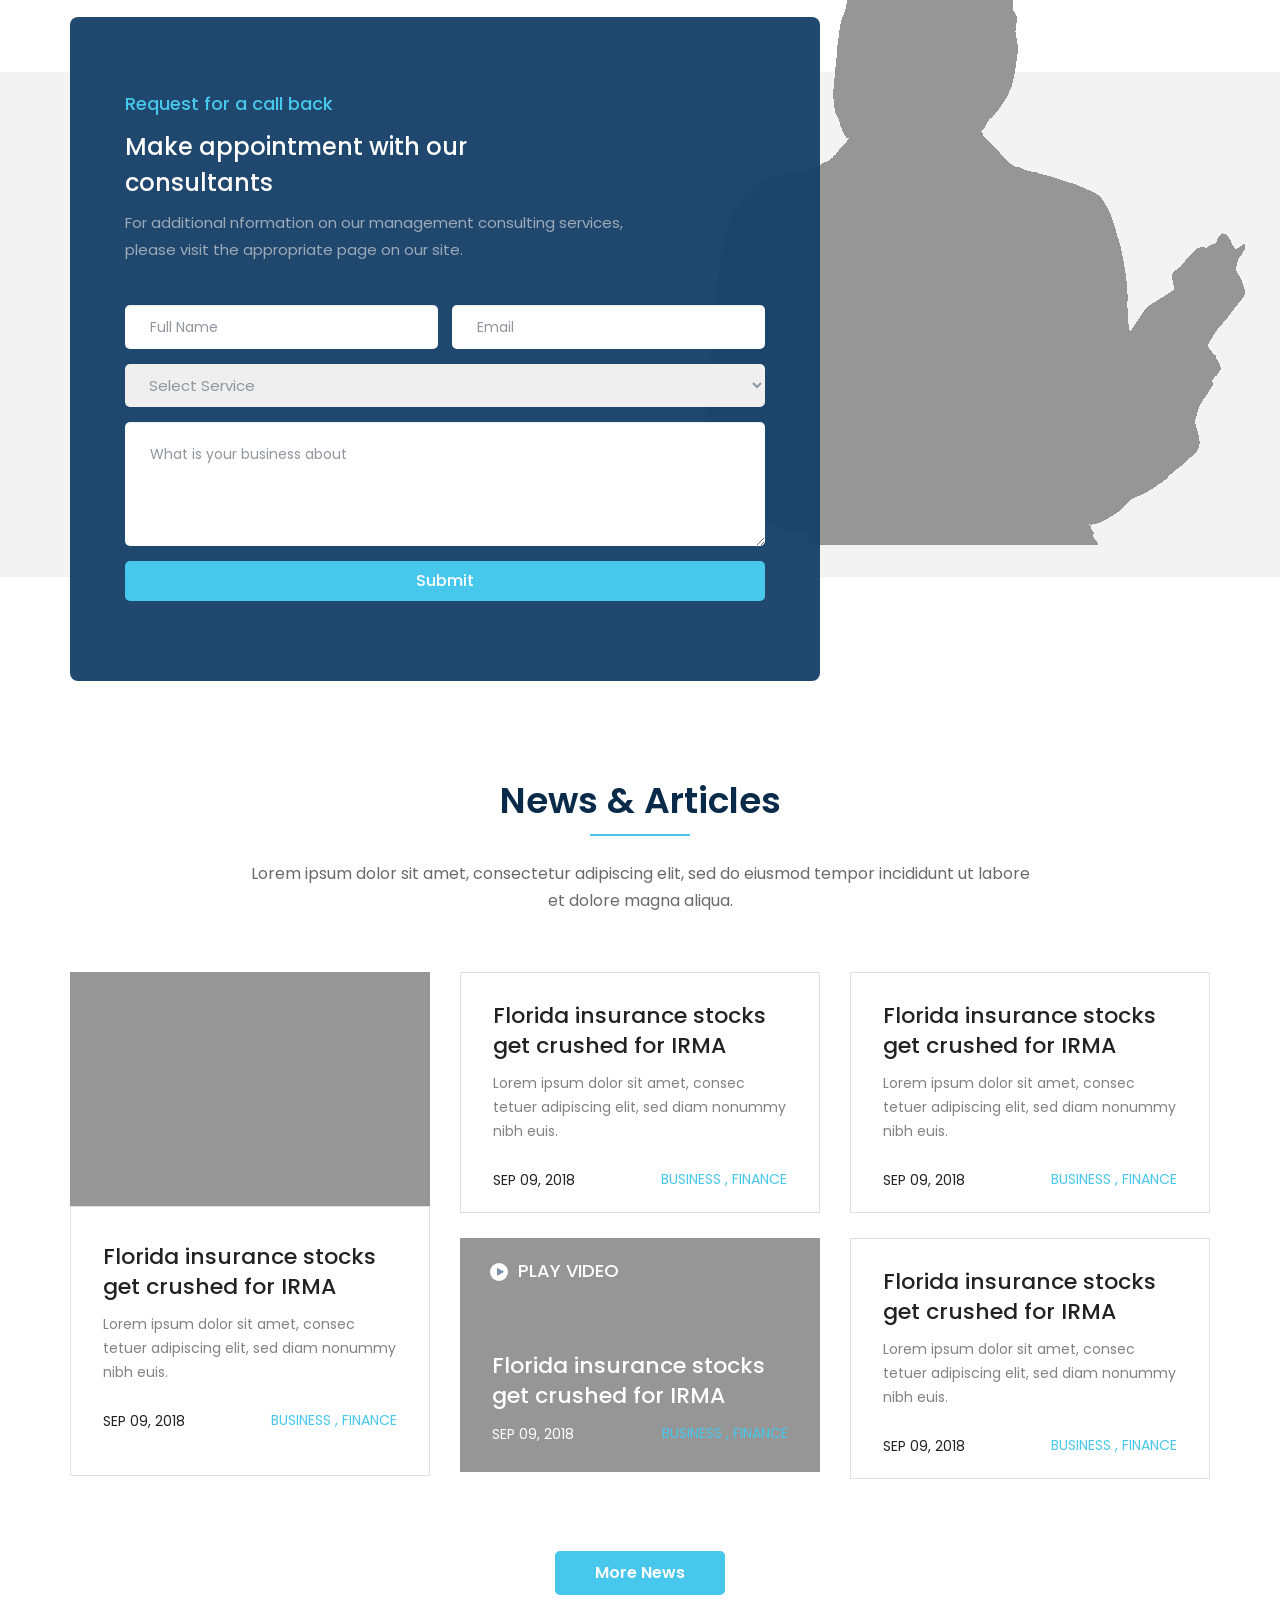
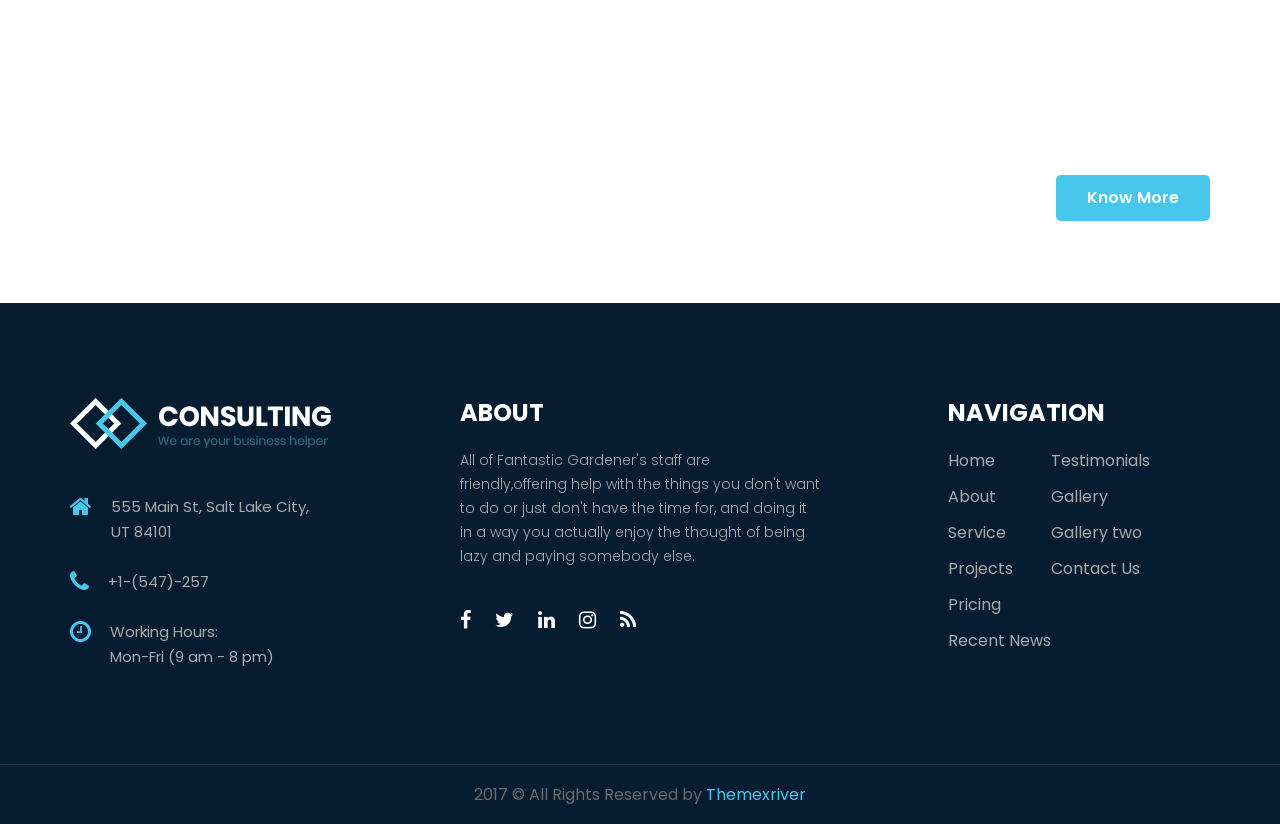
<file: resources/views/Consulting - Placeholder/index-five.html>
<!DOCTYPE html>
<html lang="en">
    <head>
        <meta charset="utf-8">
        <meta http-equiv="X-UA-Compatible" content="IE=edge">
        <meta name="viewport" content="width=device-width, initial-scale=1">
        <title>Consulting - Business, Finance and Professional Services HTML 5 Template</title>
        <!-- fav icon -->
        <link href="assets/images/favicon.png" rel="shortcut icon" type="image/png">

        <!-- Bootstrap -->
        <link href="assets/bootstrap/css/bootstrap.min.css" rel="stylesheet">
        <!-- animated-css -->
        <link href="assets/css/animate.min.css" rel="stylesheet" type="text/css">
        <!-- font-awesome-css -->
        <link href="assets/css/font-awesome.min.css" rel="stylesheet" type="text/css">
        <!-- owl-carrosel-css -->
        <link href="assets/owl-carrosel/owl.carousel.min.css" rel="stylesheet" type="text/css">
        <link href="assets/owl-carrosel/owl.theme.default.min.css" rel="stylesheet" type="text/css">
        <!-- Revolution Slider -->
        <link rel="stylesheet" href="assets/css/revolution/layers.css">
        <link rel="stylesheet" href="assets/css/revolution/navigation.css">
        <link rel="stylesheet" href="assets/css/revolution/settings.css">
        <!-- offcanvas-menu-css -->
        <link href="assets/css/offcanvas-menu.css" rel="stylesheet" type="text/css">
        <!-- style-css -->
        <link href="assets/css/style.css" rel="stylesheet" type="text/css">

    </head>
    <body class="homePageFive">
        <!-- start preloader -->
        <div id="preloader">
            <div class="preloader">
                <span></span>
                <span></span>
                <span></span>
                <span></span>
                <span></span>
            </div>
        </div>
        <!-- end preloader -->


        <header class="header-section">
            <div class="topper">
                <div class="top-bar">
                    <div class="container">
                        <ul class="contact-bar">
                            <li>
                                <span class="caption"><img src="assets/images/icon/h1.png" alt=""></span>
                                <h4>Opening Hours</h4>
                                <span class="time">Mon-Fri: 9 am-7 pm</span>
                            </li>

                            <li>
                                <span class="caption"><img src="assets/images/icon/h2.png" alt=""></span>
                                <h4>Call Us</h4>
                                <span class="time">+123 (456) 789 012</span>
                            </li>

                            <li>
                                <span class="caption"><img src="assets/images/icon/h3.png" alt=""></span>
                                <h4>Find Us</h4>
                                <span class="time">251 S Olive St, Los Angeles</span>
                            </li>

                            <li>
                                <span class="caption"><img src="assets/images/icon/h4.png" alt=""></span>
                                <h4>Mail Us</h4>
                                <span class="time">contact@consulting.com</span>
                            </li>
                        </ul>
                    </div>
                </div> <!-- top-bar -->
            </div> <!-- topper -->

            
            <nav class="navbar navbar-inverse hidden-sm hidden-xs">
                <div class="container">
                    <div class="navbar-header">
                        <a class="navbar-brand" href="index.html"><img src="assets/images/logo.png" alt="image"></a>
                    </div>

                    <div class="collapse navbar-collapse navbar-right">
                        <ul class="nav navbar-nav">
                            <li class="active dropdown"><a href="#">Home <i class="fa fa-angle-down" aria-hidden="true"></i></a>
                                <ul class="dropdown-menu">
                                    <li><a href="index.html">Home One</a></li>
                                    <li><a href="index-two.html">Home Two</a></li>
                                    <li><a href="index-three.html">Home Three</a></li>
                                    <li><a href="index-four.html">Home Four</a></li>
                                    <li class="active"><a href="index-five.html">Home Five</a></li>
                                    <li><a href="index-six.html">Home Six</a></li>
                                </ul>
                            </li>

                            <li><a href="about.html">About</a></li>

                            <li class="dropdown"><a href="#">Service <i class="fa fa-angle-down" aria-hidden="true"></i></a>
                                <ul class="dropdown-menu">
                                    <li><a href="service.html">All Services</a></li>
                                    <li><a href="service-one.html">Service-One</a></li>
                                    <li><a href="service-two.html">Service-Two</a></li>
                                    <li><a href="service-three.html">Service-Three</a></li>
                                    <li><a href="service-four.html">Service-Four</a></li>
                                </ul>
                            </li>

                            <li class="dropdown"><a href="#">Project <i class="fa fa-angle-down" aria-hidden="true"></i></a>
                                <ul class="dropdown-menu">
                                    <li><a href="project.html">Project 4 col</a></li>
                                    <li><a href="project-three.html">Project 3 col</a></li>
                                    <li><a href="project-two.html">Project 2 col</a></li>
                                    <li><a href="single-project.html">Single Project</a></li>
                                </ul>
                            </li>

                            <li class="dropdown"><a href="#">Pages <i class="fa fa-angle-down" aria-hidden="true"></i></a>
                                <ul class="dropdown-menu">
                                    <li><a href="career.html">Career</a></li>
                                    <li><a href="faq.html">Faq</a></li>
                                    <li><a href="partner.html">Partner</a></li>
                                    <li><a href="team.html">Team</a></li>
                                    <li><a href="testimonial.html">Testimonial</a></li>
                                    <li><a href="blog.html">Blog</a></li>
                                    <li><a href="single-blog.html">Single Blog</a></li>
                                    <li><a href="shop.html">Shop</a></li>
                                    <li><a href="cart.html">Cart</a></li>
                                </ul>
                            </li>

                            <li><a href="contact.html">Contact</a></li>
                        </ul>

                        <ul class="nav navbar-nav navbar-right">
                            <li><a href="#"><img src="assets/images/user-2.png" alt="">Login</a></li>

                            <li>
                                <div class="cart cart-wrapper inline-block">
                                    <span class="cart-icon"><img src="assets/images/cart-2.png" alt="">cart (0)</span>

                                    <div class="cart-item">
                                        <ul>
                                            <li>
                                                <img src="assets/images/shop/s2.jpg" alt="">

                                                <div class="content inline-block">
                                                    <h5>Name of the product</h5>
                                                    <span class="rate">$66</span>
                                                    <span class="option"><a href="#"><i class="fa fa-trash" aria-hidden="true"></i></a></span>
                                                </div>
                                            </li>

                                            <li>
                                                <img src="assets/images/shop/s2.jpg" alt="">

                                                <div class="content inline-block">
                                                    <h5>Name of the product</h5>
                                                    <span class="rate">$66</span>
                                                    <span class="option"><a href="#"><i class="fa fa-trash" aria-hidden="true"></i></a></span>
                                                </div>
                                            </li>
                                        </ul>

                                        <div class="amount">Total Amount <span class="pull-right">$99</span></div>

                                        <button class="btn btn-primary">Proceed to checkout</button>
                                    </div>
                                </div> 
                            </li>
                        </ul>
                    </div>
                </div> 
            </nav>
        </header> <!-- header-section -->



        <section class="slider-section">
            <h2 class="hidden">title</h2>
            
            <div class="rev_slider_wrapper">
                <div id="rev_slider_5" class="rev_slider" style="display:none">
                    <ul>
                        <li data-transition="random" data-title="Slide Title" data-param1="Additional Text" data-thumb="assets/images/slider/slider-7.jpg">
                            <!-- SLIDE'S MAIN BACKGROUND IMAGE -->
                            <img src="assets/images/slider/slider-7.jpg" alt="Sky" class="rev-slidebg">
                            <!-- LAYER NR. 2 -->
                            <div class="tp-caption sfr font-extra-bold tp-resizeme letter-space-4" 
                                data-x="left" data-hoffset="0" 
                                data-y="top" data-voffset="360" 
                                data-frames='[{"delay":0,"speed":3000,"frame":"0","from":"x:[175%];y:0px;z:0;rX:0;rY:0;rZ:0;sX:1;sY:1;skX:0;skY:0;opacity:1;","mask":"x:[-100%];y:0;s:inherit;e:inherit;","to":"o:1;","ease":"Power3.easeOut"},{"delay":"wait","speed":300,"frame":"999","to":"auto:auto;","ease":"Power3.easeInOut"}]'>Your business advisor
                            </div>
                            
                            <!-- LAYER NR. 3 -->
                            <div class="tp-caption font-medium text-left sfb tp-resizeme letter-space-5" 
                                data-x="left" data-hoffset="0" 
                                data-y="center" data-voffset="75" 
                                data-frames='[{"delay":1000,"speed":1500,"frame":"0","from":"y:bottom;","to":"o:1;","ease":"Power3.easeInOut"},{"delay":"wait","speed":300,"frame":"999","to":"auto:auto;","ease":"Power3.easeInOut"}]'>Lorem ipsum dolor sit amet, consectetur adipiscing elit, sed do <br> eiusmod tempor incididunt.
                            </div>
                            
                            <!-- LAYER NR. 4 -->
                            <div class="tp-caption sfr tp-resizeme letter-space-4" 
                                data-x="left" data-hoffset="0" 
                                data-y="center" data-voffset="190" 
                                data-frames='[{"delay":2200,"speed":2000,"frame":"0","from":"x:[175%];y:0px;z:0;rX:0;rY:0;rZ:0;sX:1;sY:1;skX:0;skY:0;opacity:1;","mask":"x:[-100%];y:0;s:inherit;e:inherit;","to":"o:1;","ease":"Power3.easeOut"},{"delay":"wait","speed":300,"frame":"999","to":"auto:auto;","ease":"Power3.easeInOut"}]'><a href="#." class="el-btn-regular slider-btn-left btn btn-primary">About Us</a> <a href="#." class="el-btn-regular btn btn-primary color-bg">Contact</a>
                            </div>
                        </li>

                        <li data-transition="random" data-title="Slide Title" data-param1="Additional Text" data-thumb="assets/images/slider/slider-4.jpg">
                            <!-- SLIDE'S MAIN BACKGROUND IMAGE -->
                            <img src="assets/images/slider/slider-4.jpg" alt="Sky" class="rev-slidebg">
                            <!-- LAYER NR. 2 -->
                            <div class="tp-caption sfr font-extra-bold tp-resizeme letter-space-4" 
                                data-x="center" data-hoffset="0" 
                                data-y="top" data-voffset="360" 
                                data-frames='[{"delay":0,"speed":3000,"frame":"0","from":"x:[175%];y:0px;z:0;rX:0;rY:0;rZ:0;sX:1;sY:1;skX:0;skY:0;opacity:1;","mask":"x:[-100%];y:0;s:inherit;e:inherit;","to":"o:1;","ease":"Power3.easeOut"},{"delay":"wait","speed":300,"frame":"999","to":"auto:auto;","ease":"Power3.easeInOut"}]'>Your business advisor
                            </div>
                            
                            <!-- LAYER NR. 3 -->
                            <div class="tp-caption font-medium text-center sfb tp-resizeme letter-space-5" 
                                data-x="center" data-hoffset="0" 
                                data-y="center" data-voffset="75" 
                                data-frames='[{"delay":1000,"speed":1500,"frame":"0","from":"y:bottom;","to":"o:1;","ease":"Power3.easeInOut"},{"delay":"wait","speed":300,"frame":"999","to":"auto:auto;","ease":"Power3.easeInOut"}]'>Lorem ipsum dolor sit amet, consectetur adipiscing elit, sed do <br> eiusmod tempor incididunt.
                            </div>
                            
                            <!-- LAYER NR. 4 -->
                            <div class="tp-caption lfb tp-resizeme" 
                                data-x="center" data-hoffset="0" 
                                data-y="center" data-voffset="190" 
                                data-frames='[{"delay":1500,"speed":2000,"frame":"0","from":"y:bottom;","to":"o:1;","ease":"Power3.easeInOut"},{"delay":"wait","speed":300,"frame":"999","to":"auto:auto;","ease":"Power3.easeInOut"}]'><a href="#." class="el-btn-regular slider-btn-left btn btn-primary">About Us</a> <a href="#." class="el-btn-regular btn btn-primary color-bg">Contact</a>
                            </div>
                        </li>
                    </ul>
                </div>
            </div>
        </section>



        <section class="finance-section section-padding">
            <div class="container text-center">
                <div class="section-title">
                    <h2>Why choose us</h2>
                    <div class="border"></div>
                    <p>Duis aute irure dolor in reprehenderit in voluptate velit esse cillum dolore eu fugiat nulla pariatur. Excepteur sint <br> occaecat cupidatat non proident, sunt in culpa qui.</p>
                </div> <!-- section-title -->

                <div class="row">
                    <div class="col-md-4">
                        <div class="finance-wrapper wrapper-one">
                            <div class="caption">
                                <img src="assets/images/icon/f4.png" alt="image">
                                <span class="hover-icon"><img src="assets/images/icon/f1.png" alt="image"></span>
                            </div>

                            <h3>Advanced Analytics</h3>
                            <p>Strategy experience and analytical expertise combine to enable decision making</p>
                            <a href="#" class="link">Learn more</a>
                        </div> <!-- finance-wrapper -->
                    </div>

                    <div class="col-md-4">
                        <div class="finance-wrapper wrapper-two">
                            <div class="caption">
                                <img src="assets/images/icon/f5.png" alt="image">
                                <span class="hover-icon"><img src="assets/images/icon/f2.png" alt="image"></span>
                            </div>

                            <h3>Corporate Finance</h3>
                            <p>Linking corporate strategy,financial strategy, transactions and a capital markets</p>
                            <a href="#" class="link">Learn more</a>
                        </div> <!-- finance-wrapper -->
                    </div>

                    <div class="col-md-4">
                        <div class="finance-wrapper wrapper-three">
                            <div class="caption">
                                <img src="assets/images/icon/f6.png" alt="image">
                                <span class="hover-icon"><img src="assets/images/icon/f3.png" alt="image"></span>
                            </div>

                            <h3>Information Technology</h3>
                            <p>A cross-functional effort to alter the financial, operational and strategic trajectory </p>
                            <a href="#" class="link">Learn more</a>
                        </div> <!-- finance-wrapper -->
                    </div>
                </div>
            </div>
        </section>



        <section class="working-section section-padding">
            <div class="container">
                <div class="section-title text-center">
                    <h2>About Company</h2>
                    <div class="border"></div>
                </div> <!-- section-title -->

                <div class="section-wrapper">
                    <div class="row">
                        <div class="col-md-4">
                            <div class="wrapper-content">
                                <h4> we are collaborative, authentic and forward thinking.</h4>
                                <p>Our work is always intended to provide a clear benefit to the organizations we work with in both the short and long term. We focus our global scale, and drive excellence in all we do while enhancing our partner-like culture to ensure </p>

                                <a href="#" class="btn btn-primary">More about us</a>
                            </div>
                        </div>

                        <div class="col-md-8">
                            <div class="video-wrapper">
                                <video controls="">
                                  <source src="assets/video/video.mp4" type="video/mp4">
                                </video>
                            </div> <!-- video-wrapper -->
                        </div>
                    </div>
                </div> <!-- section-wrapper -->
            </div>
        </section>



        <section class="service-section section-padding">
            <div class="container">
                <div class="section-title text-center">
                    <h2>Services We Provide</h2>
                    <div class="border"></div>
                </div> <!-- section-title -->

                <div class="row first-row">
                    <div class="col-md-4 col-sm-6">
                        <div class="service-wrapper">
                            <i class="fa fa-suitcase" aria-hidden="true"></i>

                            <div class="wrapper-content">
                                <h3><a href="#">Business Plan</a></h3>
                                <p>Excepteur sint occaecat cupi datat non proident, sunt in culpa qui.</p>
                            </div>
                        </div>
                    </div>

                    <div class="col-md-4 col-sm-6">
                        <div class="service-wrapper">
                            <i class="fa fa-suitcase" aria-hidden="true"></i>

                            <div class="wrapper-content">
                                <h3><a href="#">Branding Products</a></h3>
                                <p>Excepteur sint occaecat cupi datat non proident, sunt in culpa qui.</p>
                            </div>
                        </div>
                    </div>

                    <div class="col-md-4 col-sm-6">
                        <div class="service-wrapper">
                            <i class="fa fa-suitcase" aria-hidden="true"></i>

                            <div class="wrapper-content">
                                <h3><a href="#">Marketing Strategy</a></h3>
                                <p>Excepteur sint occaecat cupi datat non proident, sunt in culpa qui.</p>
                            </div>
                        </div>
                    </div>

                    <div class="col-md-4 col-sm-6 visible-sm">
                        <div class="service-wrapper">
                            <i class="fa fa-suitcase" aria-hidden="true"></i>

                            <div class="wrapper-content">
                                <h3><a href="#">Marketing Strategy</a></h3>
                                <p>Excepteur sint occaecat cupi datat non proident, sunt in culpa qui.</p>
                            </div>
                        </div>
                    </div>
                </div>

                <div class="row">
                    <div class="col-md-4 col-sm-6">
                        <div class="service-wrapper">
                            <i class="fa fa-suitcase" aria-hidden="true"></i>

                            <div class="wrapper-content">
                                <h3><a href="#">Money Saving</a></h3>
                                <p>Excepteur sint occaecat cupi datat non proident, sunt in culpa qui.</p>
                            </div>
                        </div>
                    </div>

                    <div class="col-md-4 col-sm-6">
                        <div class="service-wrapper">
                            <i class="fa fa-suitcase" aria-hidden="true"></i>

                            <div class="wrapper-content">
                                <h3><a href="#">Safe Investment</a></h3>
                                <p>Excepteur sint occaecat cupi datat non proident, sunt in culpa qui.</p>
                            </div>
                        </div>
                    </div>

                    <div class="col-md-4 col-sm-6">
                        <div class="service-wrapper">
                            <i class="fa fa-suitcase" aria-hidden="true"></i>

                            <div class="wrapper-content">
                                <h3><a href="#">Stock Market</a></h3>
                                <p>Excepteur sint occaecat cupi datat non proident, sunt in culpa qui.</p>
                            </div>
                        </div>
                    </div>

                    <div class="col-md-4 col-sm-6 visible-sm">
                        <div class="service-wrapper">
                            <i class="fa fa-suitcase" aria-hidden="true"></i>

                            <div class="wrapper-content">
                                <h3><a href="#">Stock Market</a></h3>
                                <p>Excepteur sint occaecat cupi datat non proident, sunt in culpa qui.</p>
                            </div> 
                        </div>
                    </div>
                </div>
            </div>
        </section> <!-- service-section -->



        <section class="contact-section">
            <div class="container">
                <div class="row">
                    <div class="col-md-8">
                        <div class="contact-left-bar">
                            <span class="header">Request for a call back</span>
                            <h4>Make appointment with our <br> consultants</h4>
                            <p>For additional nformation on our management consulting services, <br> please visit the appropriate page on our site.</p>

                            <form class="contact-form">
                                <div class="row">
                                    <div class="col-sm-6 padding-right">
                                        <div class="form-group">
                                            <input id="name" name="name" type="text" class="form-control" required="" placeholder="Full Name">
                                        </div>
                                    </div>

                                    <div class="col-sm-6 padding-left">
                                        <div class="form-group">
                                            <input class="form-control" id="email" name="email" type="email" required="" placeholder="Email">
                                        </div>
                                    </div>

                                    <div class="col-sm-12">
                                        <div class="selection">
                                            <select name="one" class="dropdown-select">
                                                <option value="">Select Service</option>
                                                <option value="1">Service one</option>
                                                <option value="2">Service two</option>
                                                <option value="3">Service three</option>
                                            </select>
                                        </div>
                                    </div>
                                </div>

                                <div class="form-group">
                                    <textarea id="message" name="message" class="form-control form-message" rows="4" required="" placeholder="What is your business about"></textarea>
                                </div>

                                <div class="form-group text-center">
                                    <button class="submitBtn btn btn-primary" type="submit">Submit</button>
                                </div>
                            </form>
                        </div>
                    </div>

                    <div class="col-md-4 hidden-sm hidden-xs">
                        <div class="contact-right-bar wow slideInRight">
                            <img src="assets/images/girl-2.png" alt="">
                        </div>
                    </div>
                </div>
            </div>
        </section> <!-- contact-section -->



        <section class="news-section section-padding">
            <div class="container">
                <div class="section-title text-center">
                    <h2>News & Articles</h2>
                    <div class="border"></div>
                    <p>Lorem ipsum dolor sit amet, consectetur adipiscing elit, sed do eiusmod tempor incididunt ut labore <br> et dolore magna aliqua.</p>
                </div> <!-- section-title -->

                <div class="row">
                    <div class="col-md-4 col-sm-6">
                        <div class="news-wrapper">
                            <img src="assets/images/news/1.jpg" alt="">

                            <div class="news-content">
                                <h4><a href="#">Florida insurance stocks get crushed for IRMA</a></h4>

                                <p>Lorem ipsum dolor sit amet, consec tetuer adipiscing elit, sed diam nonummy nibh euis.</p>

                                <span class="date">Sep 09, 2018</span>

                                <span class="tag pull-right"><a href="#">Business , </a> <a href="#">Finance</a></span>
                            </div>
                        </div>
                    </div>

                    <div class="col-md-4 col-sm-6">
                        <div class="news-wrapper middle-wrapper">
                            <div class="news-content size-changer">
                                <h4><a href="#">Florida insurance stocks get crushed for IRMA</a></h4>

                                <p>Lorem ipsum dolor sit amet, consec tetuer adipiscing elit, sed diam nonummy nibh euis.</p>

                                <span class="date">Sep 09, 2018</span>

                                <span class="tag pull-right"><a href="#">Business , </a> <a href="#">Finance</a></span>
                            </div>

                            <div class="video-content">
                                <img src="assets/images/news/2.jpg" alt="">

                                <span class="link"><a href="#"><i class="fa fa-play" aria-hidden="true"></i> Play Video</a></span>

                                <div class="news-content">
                                    <h4><a href="#">Florida insurance stocks get crushed for IRMA</a></h4>

                                    <span class="date">Sep 09, 2018</span>

                                    <span class="tag pull-right"><a href="#">Business , </a> <a href="#">Finance</a></span>
                                </div>
                            </div>
                        </div>
                    </div>

                    <div class="col-md-4 col-sm-12">
                        <div class="news-wrapper last-wrapper">
                            <div class="news-content size-changer">
                                <h4><a href="#">Florida insurance stocks get crushed for IRMA</a></h4>

                                <p>Lorem ipsum dolor sit amet, consec tetuer adipiscing elit, sed diam nonummy nibh euis.</p>

                                <span class="date">Sep 09, 2018</span>

                                <span class="tag pull-right"><a href="#">Business , </a> <a href="#">Finance</a></span>
                            </div>

                            <div class="news-content size-changer">
                                <h4><a href="#">Florida insurance stocks get crushed for IRMA</a></h4>

                                <p>Lorem ipsum dolor sit amet, consec tetuer adipiscing elit, sed diam nonummy nibh euis.</p>

                                <span class="date">Sep 09, 2018</span>

                                <span class="tag pull-right"><a href="#">Business , </a> <a href="#">Finance</a></span>
                            </div>
                        </div>
                    </div>
                </div>

                <div class="link text-center">
                    <a href="#" class="btn btn-primary">More News</a>
                </div>
            </div>
        </section> <!-- news-section -->



        <section class="secure-section">
            <div class="container">
                <h2>We plan to make your business secure & reliable</h2>
                <a href="#" class="btn btn-primary pull-right">Know More</a>
            </div>
        </section> <!-- secure-section -->



        <footer class="footer-section">
            <div class="footer-container">
                <div class="container">
                    <div class="row">
                        <div class="col-md-4 col-sm-4">
                            <div class="footer-wrapper">
                                <img src="assets/images/footer-logo.png" alt="">

                                <ul class="location">
                                    <li><i class="fa fa-home" aria-hidden="true"></i> 
                                        <div class="content">
                                            555 Main St, Salt Lake City, <br> UT 84101
                                        </div>
                                    </li>

                                    <li><i class="fa fa-phone" aria-hidden="true"></i> 
                                        <div class="content">
                                            +1-(547)-257
                                        </div>
                                    </li>

                                    <li><i class="fa fa-clock-o" aria-hidden="true"></i> 
                                        <div class="content">
                                            Working Hours: <br> Mon-Fri (9 am - 8 pm)
                                        </div>
                                    </li>
                                </ul>
                            </div> <!-- footer-wrapper -->
                        </div>

                        <div class="col-md-4 col-sm-4">
                            <div class="footer-wrapper">
                                <h3>About</h3>

                                <p>All of Fantastic Gardener's staff are friendly,offering help with the things you don't want to do or just don't have the time for, and doing it in a way you actually enjoy the thought of being lazy and paying somebody else.</p>

                                <ul class="social-icon">
                                    <li><a href="#"><i class="fa fa-facebook" aria-hidden="true"></i></a></li>
                                    <li><a href="#"><i class="fa fa-twitter" aria-hidden="true"></i></a></li>
                                    <li><a href="#"><i class="fa fa-linkedin" aria-hidden="true"></i></a></li>
                                    <li><a href="#"><i class="fa fa-instagram" aria-hidden="true"></i></a></li>
                                    <li><a href="#"><i class="fa fa-rss" aria-hidden="true"></i></a></li>
                                </ul> 
                            </div> <!-- footer-wrapper -->
                        </div>

                        <div class="col-md-3 col-md-offset-1 col-sm-4">
                            <div class="footer-wrapper last-wrapper">
                                <h3>Navigation</h3>

                                <ul class="wrapper-option clearfix">
                                    <li><a href="#">Home</a></li>
                                    <li><a href="#">About</a></li>
                                    <li><a href="#">Service</a></li>
                                    <li><a href="#">Projects</a></li>
                                    <li><a href="#">Pricing</a></li>
                                    <li><a href="#">Recent News</a></li>
                                </ul> <!-- wrapper-option -->

                                <ul class="wrapper-option">
                                    <li><a href="#">Testimonials</a></li>
                                    <li><a href="#">Gallery</a></li>
                                    <li><a href="#">Gallery two</a></li>
                                    <li><a href="#">Contact Us</a></li>
                                </ul> <!-- wrapper-option -->
                            </div> <!-- footer-wrapper -->
                        </div>
                    </div>
                </div>
            </div> <!-- footer-container -->


            <div class="copy-right text-center">
                <div class="container">
                    <p>2017 &copy; All Rights Reserved by <a href="#">Themexriver</a></p>
                </div>
            </div> <!-- copy-right -->
        </footer> <!-- footer-section -->


       

        <!-- Off-Canvas View Only -->
        <span class="menu-toggle navbar visible-xs visible-sm"><i class="fa fa-bars" aria-hidden="true"></i></span>

        <div id="offcanvas-menu" class="visible-xs visible-sm">
            
            <span class="close-menu"><i class="fa fa-times" aria-hidden="true"></i></span>

            <ul class="menu-wrapper">
                <li>
                    <a class="active dropmenu" href="#">Home <i class="fa fa-angle-down" aria-hidden="true"></i></a>
                        <ul class="dropDown sub-menu">
                            <li><a href="index.html">Home One</a></li>
                            <li><a href="index-two.html">Home Two</a></li>
                            <li><a href="index-three.html">Home Three</a></li>
                            <li><a href="index-four.html">Home Four</a></li>
                            <li><a class="active" href="index-five.html">Home Five</a></li>
                            <li><a href="index-six.html">Home Six</a></li>
                        </ul><!-- end of dropdown -->
                </li><!-- end of li -->

                <li><a href="about.html">About</a></li><!-- end of li -->
                

                <li>
                    <a class="dropmenu" href="#">Service <i class="fa fa-angle-down" aria-hidden="true"></i></a>
                    <ul class="dropDown sub-menu">
                        <li><a href="service.html">All Services</a></li>
                        <li><a href="service-one.html">Service-One</a></li>
                        <li><a href="service-two.html">Service-Two</a></li>
                        <li><a href="service-three.html">Service-Three</a></li>
                        <li><a href="service-four.html">Service-Four</a></li>
                  </ul><!-- end of dropdown -->
                </li><!-- end of li -->

                <li>
                    <a class="dropmenu" href="#">Project <i class="fa fa-angle-down" aria-hidden="true"></i></a>
                    <ul class="dropDown sub-menu">
                        <li><a href="project.html">Project 4 col</a></li>
                        <li><a href="project-three.html">Project 3 col</a></li>
                        <li><a href="project-two.html">Project 2 col</a></li>
                        <li><a href="single-project.html">Single Project</a></li>
                    </ul><!-- end of dropdown -->
                </li><!-- end of li -->

                <li>
                    <a class="dropmenu" href="#">Pages <i class="fa fa-angle-down" aria-hidden="true"></i></a>
                    <ul class="dropDown sub-menu">
                        <li><a href="career.html">Career</a></li>
                        <li><a href="faq.html">Faq</a></li>
                        <li><a href="partner.html">Partner</a></li>
                        <li><a href="team.html">Team</a></li>
                        <li><a href="testimonial.html">Testimonial</a></li>
                        <li><a href="blog.html">Blog</a></li>
                        <li><a href="single-blog.html">Single Blog</a></li>
                        <li><a href="shop.html">Shop</a></li>
                        <li><a href="cart.html">Cart</a></li>
                    </ul><!-- end of dropdown -->
                </li><!-- end of li -->

                <li><a href="contact.html">Contact</a></li><!-- end of li -->
            </ul> <!-- menu-wrapper -->            
        </div>
        <!-- Off-Canvas View Only -->

        <div id="toTop" class="hidden-xs">
            <i class="fa fa-chevron-up"></i>
        </div> <!-- totop -->


        <script src="assets/js/jquery.js"></script>
        <script src="assets/bootstrap/js/bootstrap.min.js"></script>
        <script src="assets/js/jquery.inview.min.js"></script>
        <script src="assets/js/portfolio.js"></script>
        <script src="assets/js/wow.js"></script>
        <script src="assets/js/lightbox.js"></script>
        <script src="assets/owl-carrosel/owl.carousel.min.js"></script>



        <!-- Revolution Slider -->
        <script src="assets/revolution/jquery.themepunch.revolution.min.js"></script>
        <script src="assets/revolution/jquery.themepunch.tools.min.js"></script>

        <!-- Revolution Extensions -->
        <script type="text/javascript" src="assets/revolution/extensions/revolution.extension.actions.min.js"></script>
        <script type="text/javascript" src="assets/revolution/extensions/revolution.extension.carousel.min.js"></script>
        <script type="text/javascript" src="assets/revolution/extensions/revolution.extension.kenburn.min.js"></script>
        <script type="text/javascript" src="assets/revolution/extensions/revolution.extension.layeranimation.min.js"></script>
        <script type="text/javascript" src="assets/revolution/extensions/revolution.extension.migration.min.js"></script>
        <script type="text/javascript" src="assets/revolution/extensions/revolution.extension.navigation.min.js"></script>
        <script type="text/javascript" src="assets/revolution/extensions/revolution.extension.parallax.min.js"></script>
        <script type="text/javascript" src="assets/revolution/extensions/revolution.extension.slideanims.min.js"></script>
        <script type="text/javascript" src="assets/revolution/extensions/revolution.extension.video.min.js"></script>

        <script src="assets/js/script.js"></script>
    </body>
</html>
</file>
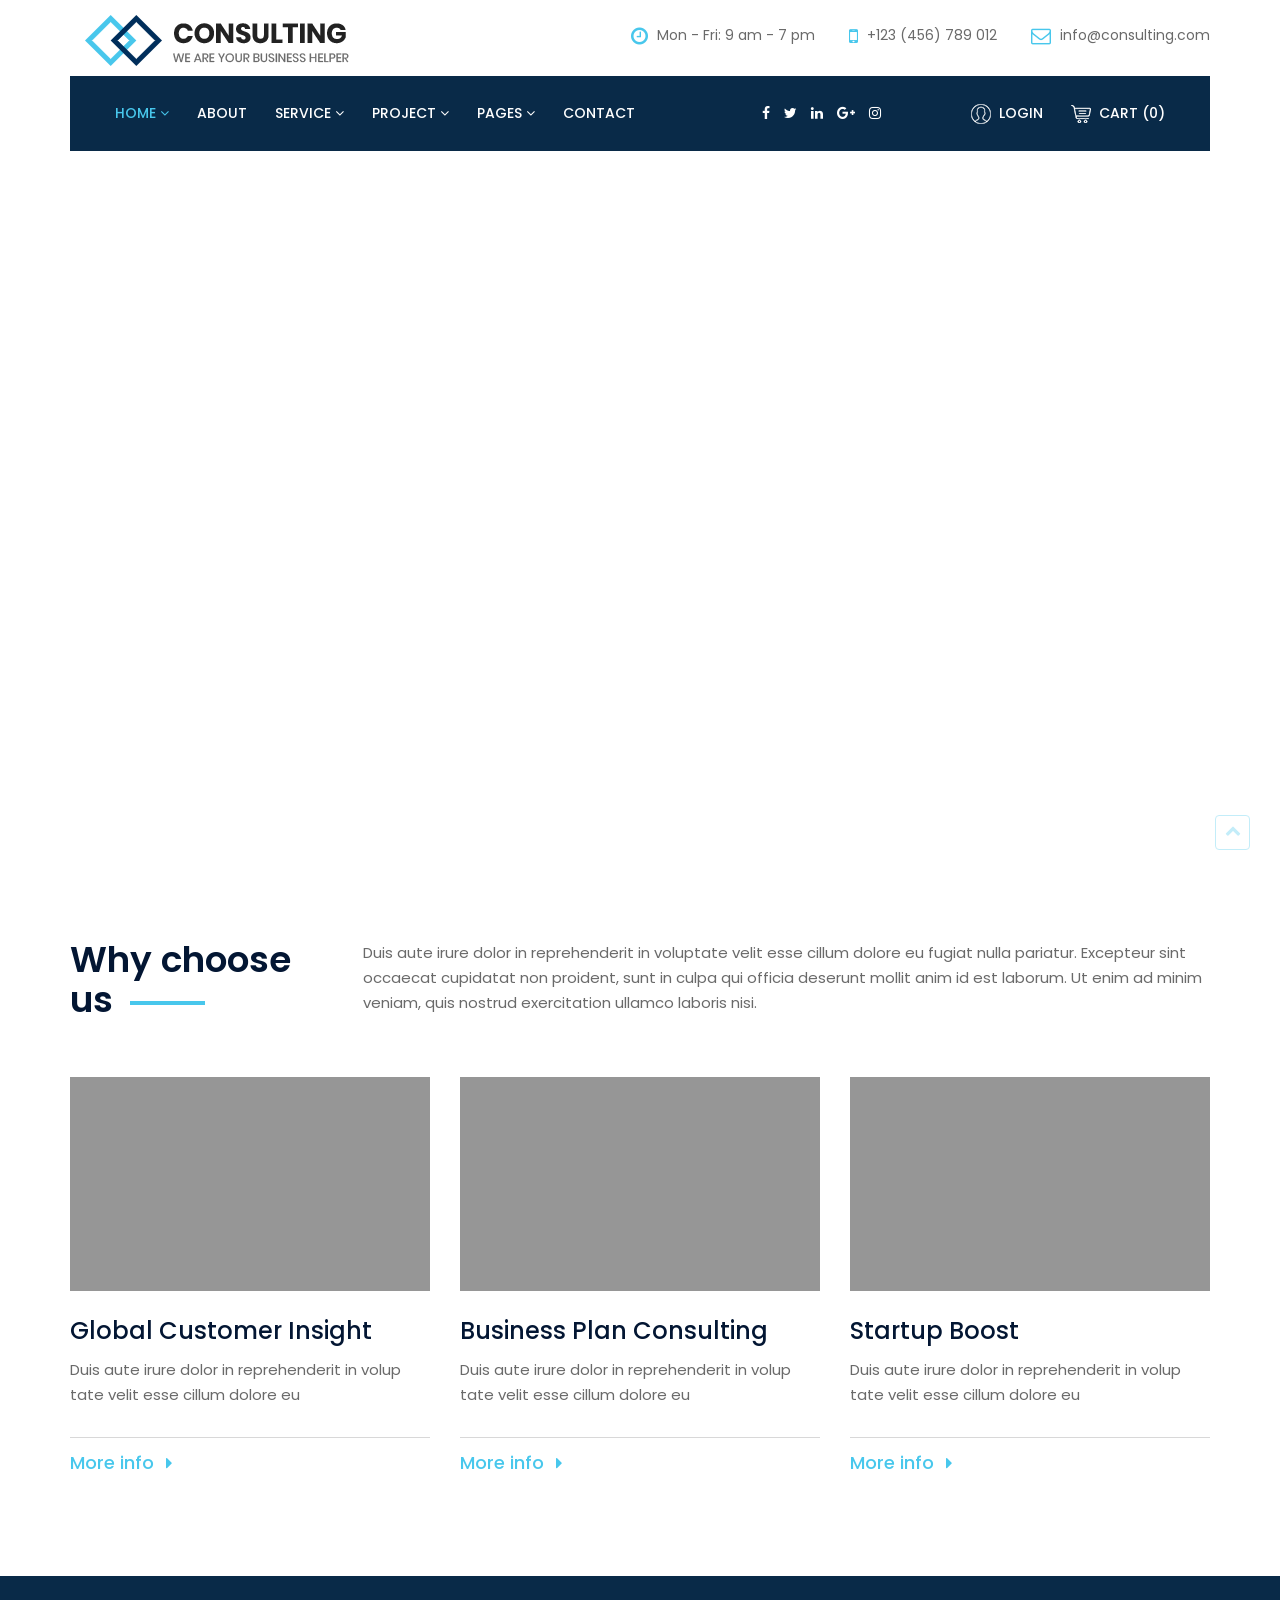
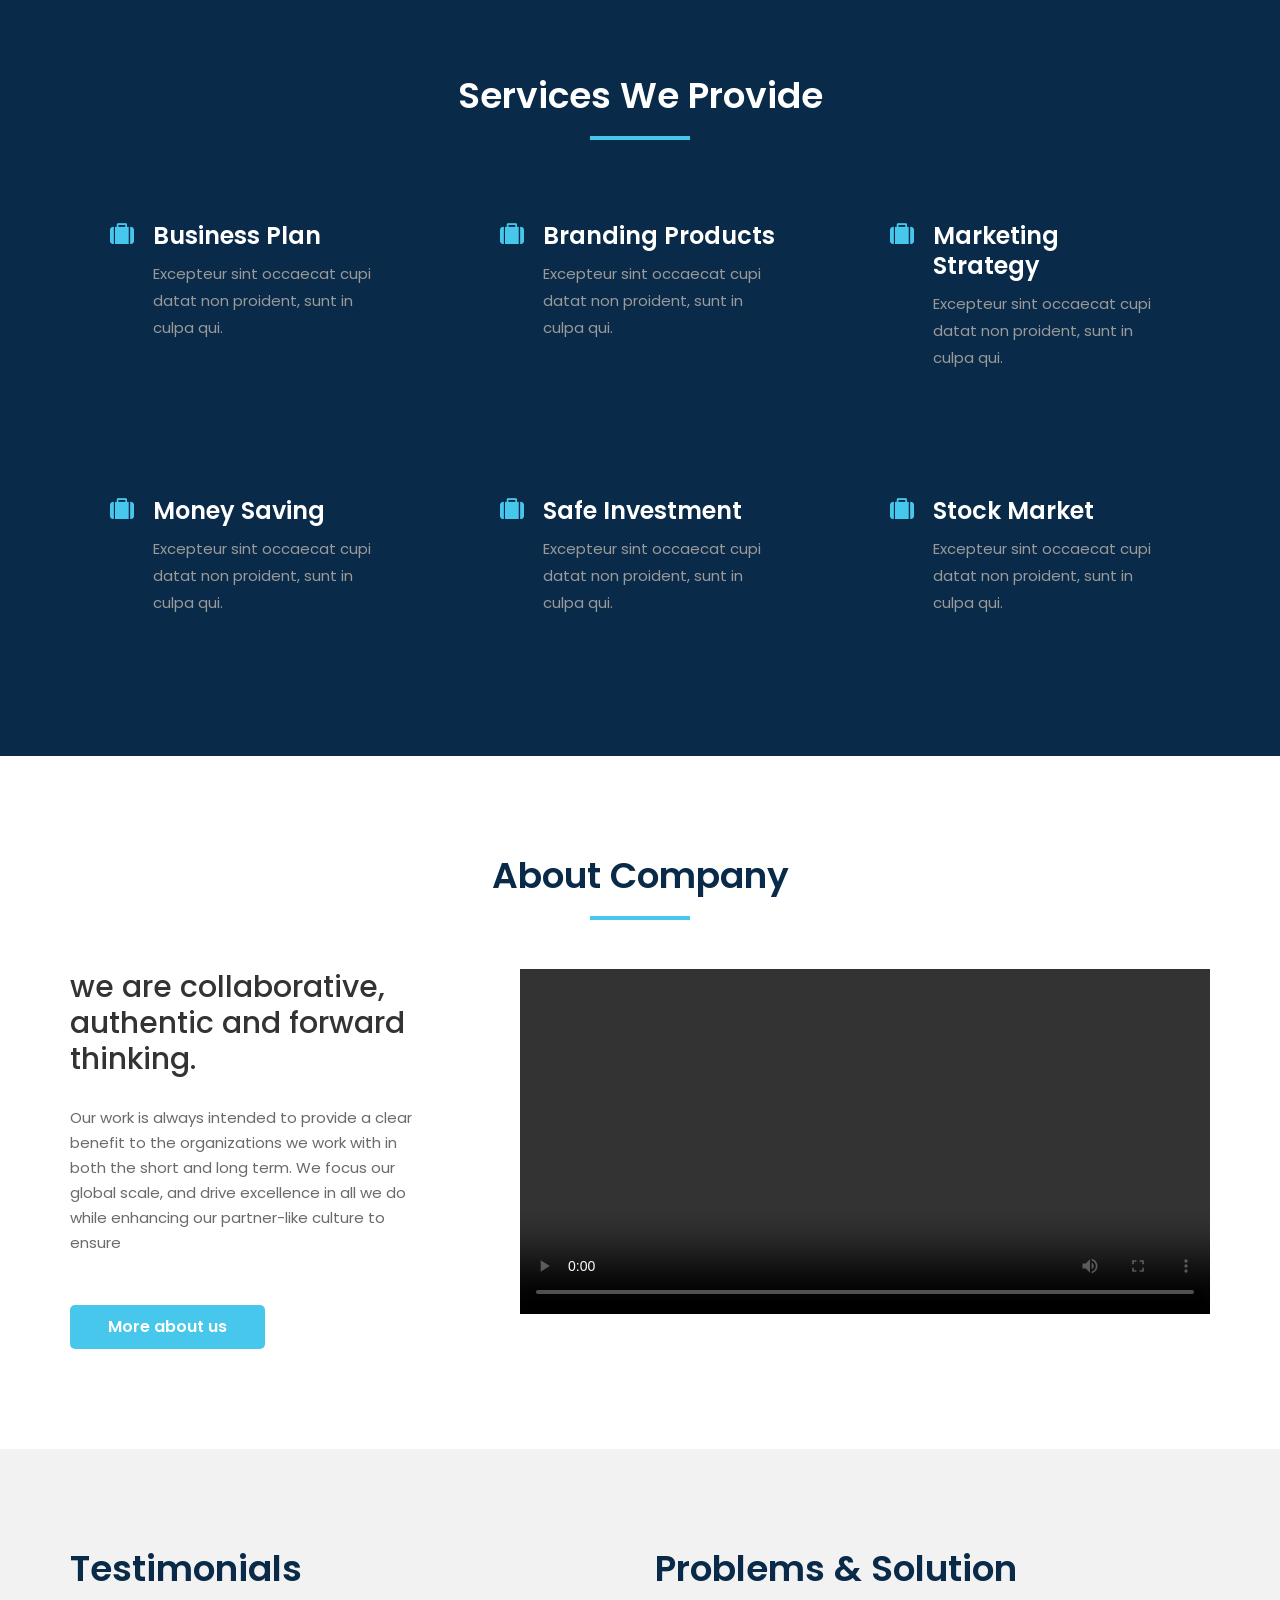
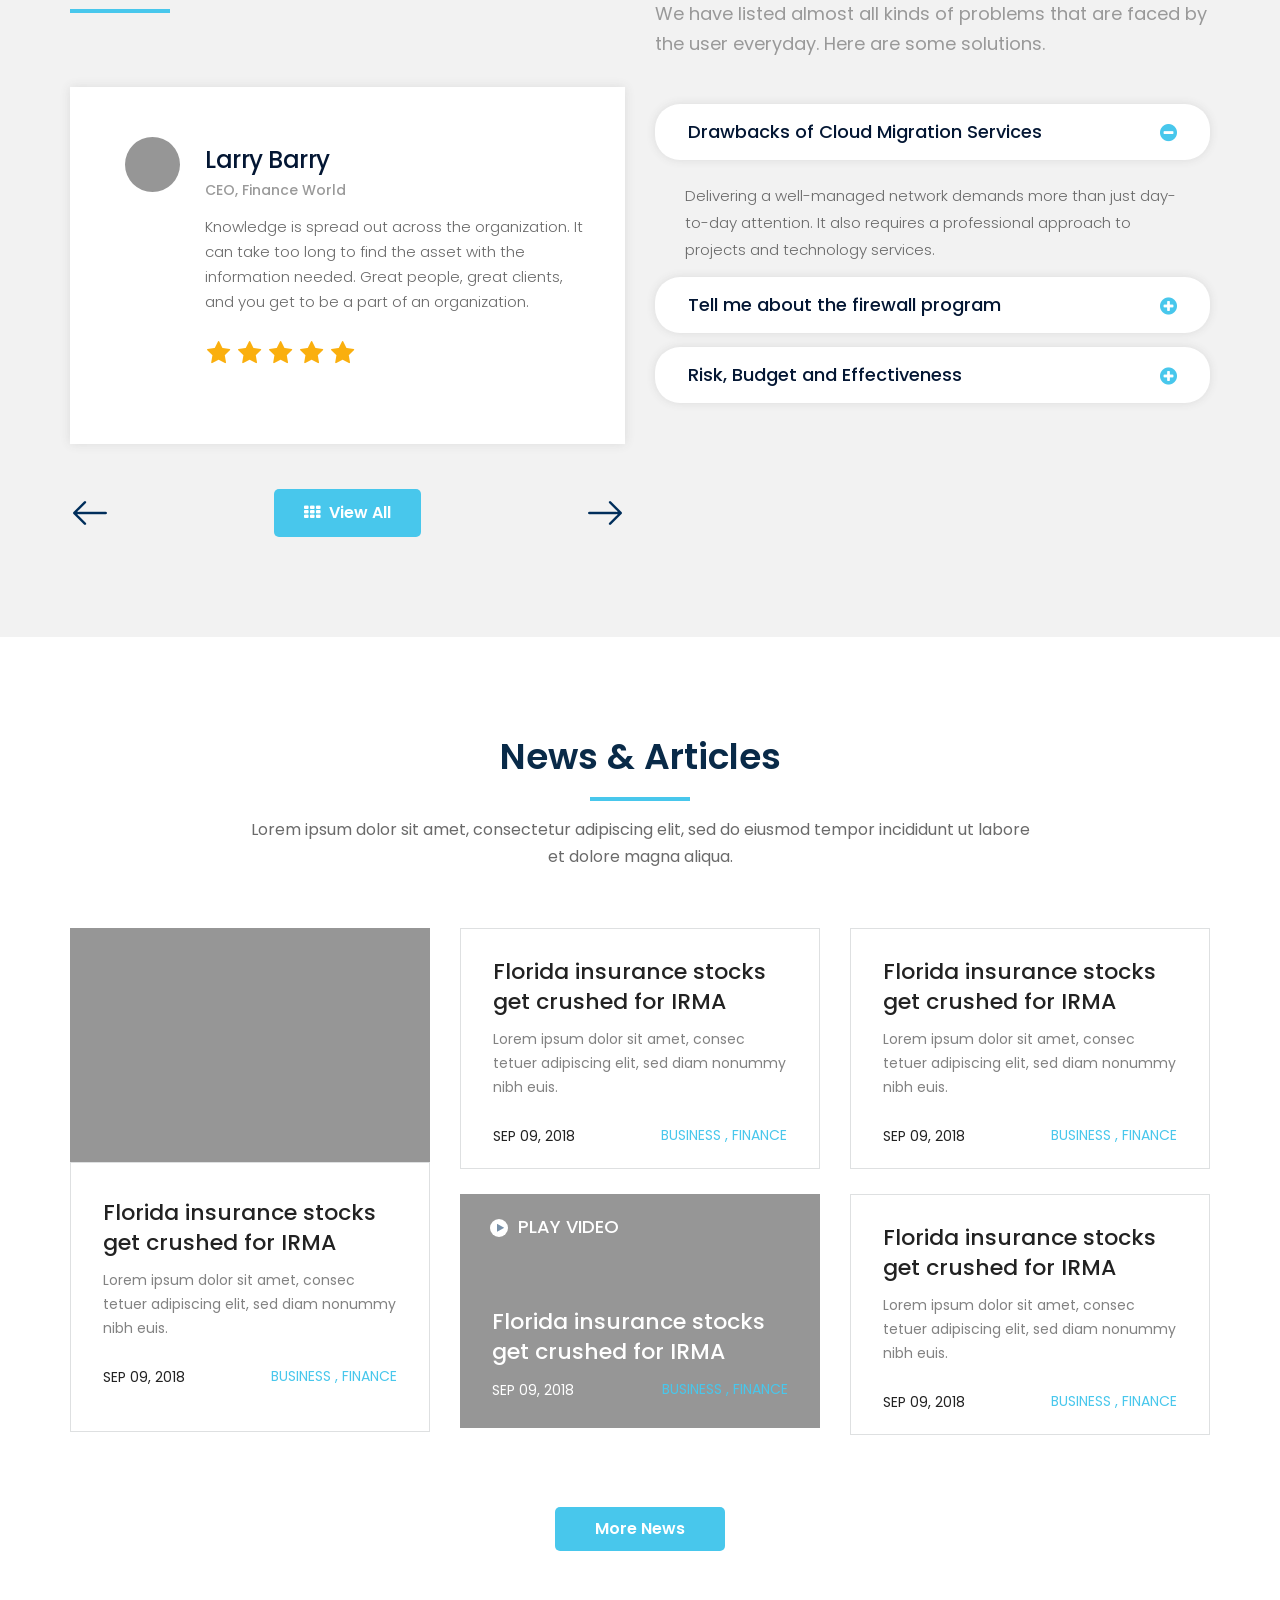
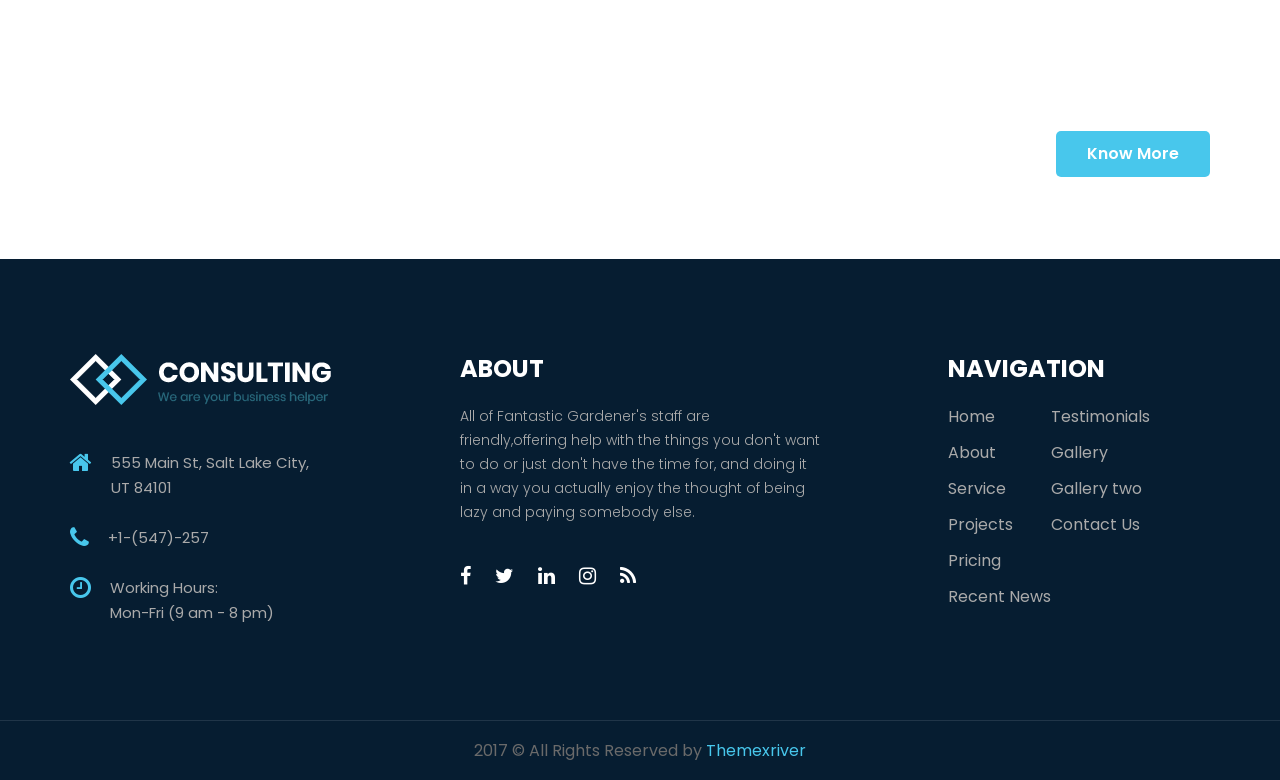
<file: resources/views/Consulting - Placeholder/index-four.html>
<!DOCTYPE html>
<html lang="en">
    <head>
        <meta charset="utf-8">
        <meta http-equiv="X-UA-Compatible" content="IE=edge">
        <meta name="viewport" content="width=device-width, initial-scale=1">
        <title>Consulting - Business, Finance and Professional Services HTML 5 Template</title>
        <!-- fav icon -->
        <link href="assets/images/favicon.png" rel="shortcut icon" type="image/png">

        <!-- Bootstrap -->
        <link href="assets/bootstrap/css/bootstrap.min.css" rel="stylesheet">
        <!-- animated-css -->
        <link href="assets/css/animate.min.css" rel="stylesheet" type="text/css">
        <!-- font-awesome-css -->
        <link href="assets/css/font-awesome.min.css" rel="stylesheet" type="text/css">
        <!-- owl-carrosel-css -->
        <link href="assets/owl-carrosel/owl.carousel.min.css" rel="stylesheet" type="text/css">
        <link href="assets/owl-carrosel/owl.theme.default.min.css" rel="stylesheet" type="text/css">
        <!-- Revolution Slider -->
        <link rel="stylesheet" href="assets/css/revolution/layers.css">
        <link rel="stylesheet" href="assets/css/revolution/navigation.css">
        <link rel="stylesheet" href="assets/css/revolution/settings.css">
        <!-- offcanvas-menu-css -->
        <link href="assets/css/offcanvas-menu.css" rel="stylesheet" type="text/css">
        <!-- style-css -->
        <link href="assets/css/style.css" rel="stylesheet" type="text/css">

    </head>
    <body class="homePageFour">
        <!-- start preloader -->
        <div id="preloader">
            <div class="preloader">
                <span></span>
                <span></span>
                <span></span>
                <span></span>
                <span></span>
            </div>
        </div>
        <!-- end preloader -->


        <header class="header-section">
            <div class="topper">
                <div class="top-bar">
                    <div class="container">
                        <div class="row">
                            <div class="col-md-4">
                                <div class="navbar-header">
                                    <a class="navbar-brand" href="index.html"><img src="assets/images/logo.png" alt="image"></a>
                                </div>
                            </div>

                            <div class="col-md-8">
                                <div class="header-left-bar pull-right">
                                    <ul class="contact-wrapper">
                                        <li><i class="fa fa-clock-o" aria-hidden="true"></i> Mon - Fri: 9 am - 7 pm</li>
                                        <li><i class="fa fa-mobile" aria-hidden="true"></i> +123 (456) 789 012</li>
                                        <li><i class="fa fa-envelope-o" aria-hidden="true"></i> info@consulting.com</li>
                                    </ul>
                                </div> <!-- header-left-bar -->
                            </div>
                        </div>
                    </div>
                </div> <!-- top-bar -->
            </div> <!-- topper -->

            <div class="container">
                <nav class="navbar navbar-inverse hidden-sm hidden-xs">
                    <div class="collapse navbar-collapse">
                        <ul class="nav navbar-nav">
                            <li class="active dropdown"><a href="#">Home <i class="fa fa-angle-down" aria-hidden="true"></i></a>
                                <ul class="dropdown-menu">
                                    <li><a href="index.html">Home One</a></li>
                                    <li><a href="index-two.html">Home Two</a></li>
                                    <li><a href="index-three.html">Home Three</a></li>
                                    <li class="active"><a href="index-four.html">Home Four</a></li>
                                    <li><a href="index-five.html">Home Five</a></li>
                                    <li><a href="index-six.html">Home Six</a></li>
                                </ul>
                            </li>

                            <li><a href="about.html">About</a></li>

                            <li class="dropdown"><a href="#">Service <i class="fa fa-angle-down" aria-hidden="true"></i></a>
                                <ul class="dropdown-menu">
                                    <li><a href="service.html">All Services</a></li>
                                    <li><a href="service-one.html">Service-One</a></li>
                                    <li><a href="service-two.html">Service-Two</a></li>
                                    <li><a href="service-three.html">Service-Three</a></li>
                                    <li><a href="service-four.html">Service-Four</a></li>
                                </ul>
                            </li>

                            <li class="dropdown"><a href="#">Project <i class="fa fa-angle-down" aria-hidden="true"></i></a>
                                <ul class="dropdown-menu">
                                    <li><a href="project.html">Project 4 col</a></li>
                                    <li><a href="project-three.html">Project 3 col</a></li>
                                    <li><a href="project-two.html">Project 2 col</a></li>
                                    <li><a href="single-project.html">Single Project</a></li>
                                </ul>
                            </li>

                            <li class="dropdown"><a href="#">Pages <i class="fa fa-angle-down" aria-hidden="true"></i></a>
                                <ul class="dropdown-menu">
                                    <li><a href="career.html">Career</a></li>
                                    <li><a href="faq.html">Faq</a></li>
                                    <li><a href="partner.html">Partner</a></li>
                                    <li><a href="team.html">Team</a></li>
                                    <li><a href="testimonial.html">Testimonial</a></li>
                                    <li><a href="blog.html">Blog</a></li>
                                    <li><a href="single-blog.html">Single Blog</a></li>
                                    <li><a href="shop.html">Shop</a></li>
                                    <li><a href="cart.html">Cart</a></li>
                                </ul>
                            </li>

                            <li><a href="contact.html">Contact</a></li>
                        </ul>

                        <ul class="nav navbar-nav navbar-right">
                            <li><a href="#"><img src="assets/images/user.png" alt="">Login</a></li>

                            <li>
                                <div class="cart cart-wrapper inline-block">
                                    <span class="cart-icon"><img src="assets/images/cart.png" alt="">cart (0)</span>

                                    <div class="cart-item">
                                        <ul>
                                            <li>
                                                <img src="assets/images/shop/s2.jpg" alt="">

                                                <div class="content inline-block">
                                                    <h5>Name of the product</h5>
                                                    <span class="rate">$66</span>
                                                    <span class="option"><a href="#"><i class="fa fa-trash" aria-hidden="true"></i></a></span>
                                                </div>
                                            </li>

                                            <li>
                                                <img src="assets/images/shop/s2.jpg" alt="">

                                                <div class="content inline-block">
                                                    <h5>Name of the product</h5>
                                                    <span class="rate">$66</span>
                                                    <span class="option"><a href="#"><i class="fa fa-trash" aria-hidden="true"></i></a></span>
                                                </div>
                                            </li>
                                        </ul>

                                        <div class="amount">Total Amount <span class="pull-right">$99</span></div>

                                        <button class="btn btn-primary">Proceed to checkout</button>
                                    </div>
                                </div> 
                            </li>
                        </ul>

                        <ul class="nav navbar-nav social-icon pull-right">
                            <li><a href="#"><i class="fa fa-facebook" aria-hidden="true"></i></a></li>
                            <li><a href="#"><i class="fa fa-twitter" aria-hidden="true"></i></a></li>
                            <li><a href="#"><i class="fa fa-linkedin" aria-hidden="true"></i></a></li>
                            <li><a href="#"><i class="fa fa-google-plus" aria-hidden="true"></i></a></li>
                            <li><a href="#"><i class="fa fa-instagram" aria-hidden="true"></i></a></li>
                        </ul>
                    </div>
                </nav>
            </div> 
        </header> <!-- header-section -->



        <section class="slider-section">
            <h2 class="hidden">title</h2>
            
            <div class="rev_slider_wrapper">
                <div id="rev_slider_4" class="rev_slider" style="display:none">
                    <ul>
                        <li data-transition="random" data-title="Slide Title" data-param1="Additional Text" data-thumb="assets/images/slider/slider-2.jpg">
                            <!-- SLIDE'S MAIN BACKGROUND IMAGE -->
                            <img src="assets/images/slider/slider-2.jpg" alt="Sky" class="rev-slidebg">
                            <!-- LAYER NR. 2 -->
                            <div class="tp-caption sfr font-extra-bold tp-resizeme letter-space-4" 
                                data-x="center" data-hoffset="0" 
                                data-y="top" data-voffset="300" 
                                data-frames='[{"delay":0,"speed":3000,"frame":"0","from":"x:[175%];y:0px;z:0;rX:0;rY:0;rZ:0;sX:1;sY:1;skX:0;skY:0;opacity:1;","mask":"x:[-100%];y:0;s:inherit;e:inherit;","to":"o:1;","ease":"Power3.easeOut"},{"delay":"wait","speed":300,"frame":"999","to":"auto:auto;","ease":"Power3.easeInOut"}]'>Consulting people to grow
                            </div>
                            
                            <!-- LAYER NR. 2 -->
                            <div class="tp-caption sfr font-extra-bold tp-resizeme letter-space-4" 
                                data-x="center" data-hoffset="0" 
                                data-y="top" data-voffset="360" 
                                data-frames='[{"delay":1000,"speed":3000,"frame":"0","from":"x:[175%];y:0px;z:0;rX:0;rY:0;rZ:0;sX:1;sY:1;skX:0;skY:0;opacity:1;","mask":"x:[-100%];y:0;s:inherit;e:inherit;","to":"o:1;","ease":"Power3.easeOut"},{"delay":"wait","speed":300,"frame":"999","to":"auto:auto;","ease":"Power3.easeInOut"}]'>their business
                            </div>
                            
                            <!-- LAYER NR. 3 -->
                            <div class="tp-caption font-medium text-center sfb tp-resizeme letter-space-5" 
                                data-x="center" data-hoffset="0" 
                                data-y="center" data-voffset="90" 
                                data-frames='[{"delay":1000,"speed":1500,"frame":"0","from":"y:bottom;","to":"o:1;","ease":"Power3.easeInOut"},{"delay":"wait","speed":300,"frame":"999","to":"auto:auto;","ease":"Power3.easeInOut"}]'>An unknown printer took a galley of type and scrambled it to make a type <br> specimen book. It has survived not only five centuries.
                            </div>
                            
                            <!-- LAYER NR. 4 -->
                            <div class="tp-caption sfr tp-resizeme letter-space-4" 
                                data-x="center" data-hoffset="0" 
                                data-y="center" data-voffset="180" 
                                data-frames='[{"delay":2200,"speed":2000,"frame":"0","from":"x:[175%];y:0px;z:0;rX:0;rY:0;rZ:0;sX:1;sY:1;skX:0;skY:0;opacity:1;","mask":"x:[-100%];y:0;s:inherit;e:inherit;","to":"o:1;","ease":"Power3.easeOut"},{"delay":"wait","speed":300,"frame":"999","to":"auto:auto;","ease":"Power3.easeInOut"}]'><a href="#." class="el-btn-regular slider-btn-left btn btn-primary">About Us</a> <a href="#." class="el-btn-regular btn btn-primary color-bg">Career</a>
                            </div>
                        </li>

                        <li data-transition="random" data-title="Slide Title" data-param1="Additional Text" data-thumb="assets/images/slider/slider-5.jpg">
                            <!-- SLIDE'S MAIN BACKGROUND IMAGE -->
                            <img src="assets/images/slider/slider-5.jpg" alt="Sky" class="rev-slidebg">
                            <!-- LAYER NR. 2 -->
                            <div class="tp-caption sfr font-extra-bold tp-resizeme letter-space-4" 
                                data-x="left" data-hoffset="0" 
                                data-y="top" data-voffset="300" 
                                data-frames='[{"delay":0,"speed":3000,"frame":"0","from":"x:[175%];y:0px;z:0;rX:0;rY:0;rZ:0;sX:1;sY:1;skX:0;skY:0;opacity:1;","mask":"x:[-100%];y:0;s:inherit;e:inherit;","to":"o:1;","ease":"Power3.easeOut"},{"delay":"wait","speed":300,"frame":"999","to":"auto:auto;","ease":"Power3.easeInOut"}]'>Consulting people to grow
                            </div>
                            
                            <!-- LAYER NR. 2 -->
                            <div class="tp-caption sfr font-extra-bold tp-resizeme letter-space-4" 
                                data-x="left" data-hoffset="0" 
                                data-y="top" data-voffset="360" 
                                data-frames='[{"delay":1000,"speed":3000,"frame":"0","from":"x:[175%];y:0px;z:0;rX:0;rY:0;rZ:0;sX:1;sY:1;skX:0;skY:0;opacity:1;","mask":"x:[-100%];y:0;s:inherit;e:inherit;","to":"o:1;","ease":"Power3.easeOut"},{"delay":"wait","speed":300,"frame":"999","to":"auto:auto;","ease":"Power3.easeInOut"}]'>their business
                            </div>
                            
                            <!-- LAYER NR. 3 -->
                            <div class="tp-caption font-medium sfb tp-resizeme letter-space-5" 
                                data-x="left" data-hoffset="0" 
                                data-y="center" data-voffset="90" 
                                data-frames='[{"delay":1000,"speed":1500,"frame":"0","from":"y:bottom;","to":"o:1;","ease":"Power3.easeInOut"},{"delay":"wait","speed":300,"frame":"999","to":"auto:auto;","ease":"Power3.easeInOut"}]'>An unknown printer took a galley of type and scrambled it to make a type <br> specimen book. It has survived not only five centuries.
                            </div>
                            
                            <!-- LAYER NR. 4 -->
                            <div class="tp-caption sfr tp-resizeme letter-space-4" 
                                data-x="left" data-hoffset="0" 
                                data-y="center" data-voffset="180" 
                                data-frames='[{"delay":2200,"speed":2000,"frame":"0","from":"x:[175%];y:0px;z:0;rX:0;rY:0;rZ:0;sX:1;sY:1;skX:0;skY:0;opacity:1;","mask":"x:[-100%];y:0;s:inherit;e:inherit;","to":"o:1;","ease":"Power3.easeOut"},{"delay":"wait","speed":300,"frame":"999","to":"auto:auto;","ease":"Power3.easeInOut"}]'><a href="#." class="el-btn-regular slider-btn-left btn btn-primary">About Us</a> <a href="#." class="el-btn-regular btn btn-primary color-bg">Career</a>
                            </div>
                        </li>
                    </ul>
                </div>
            </div>
        </section>



        <section class="startup-section section-padding">
            <div class="container">
                <div class="header">
                    <div class="row">
                        <div class="col-sm-3">
                            <h2>Why choose <br> us</h2>
                        </div>

                        <div class="col-sm-9">
                            <p>Duis aute irure dolor in reprehenderit in voluptate velit esse cillum dolore eu fugiat nulla pariatur. Excepteur sint <br> occaecat cupidatat non proident, sunt in culpa qui officia deserunt mollit anim id est laborum. Ut enim ad minim <br> veniam, quis nostrud exercitation ullamco laboris nisi.</p>
                        </div>
                    </div>
                </div> <!-- header -->

                <div class="section-wrapper">
                    <div class="row">
                        <div class="col-sm-4">
                            <div class="wrapper-content">
                                <div class="caption">
                                    <img src="assets/images/work/1.jpg" alt="image">

                                    <a href="#" class="hover-view"><img src="assets/images/link.png" alt=""></a>

                                    <div class="border">
                                        <div class="border-one"></div>
                                        <div class="border-two"></div>
                                        <div class="border-three"></div>
                                        <div class="border-four"></div>
                                    </div>
                                </div>
                                
                                <h3>Global Customer Insight</h3>
                                <p>Duis aute irure dolor in reprehenderit in volup <br> tate velit esse cillum dolore eu</p>

                                <a href="#" class="link">More info <i class="fa fa-sort-asc" aria-hidden="true"></i></a>
                            </div>
                        </div>

                        <div class="col-sm-4">
                            <div class="wrapper-content">
                                <div class="caption">
                                    <img src="assets/images/work/2.jpg" alt="image">

                                    <a href="#" class="hover-view"><img src="assets/images/link.png" alt=""></a>

                                    <div class="border">
                                        <div class="border-one"></div>
                                        <div class="border-two"></div>
                                        <div class="border-three"></div>
                                        <div class="border-four"></div>
                                    </div>
                                </div>
                                
                                <h3>Business Plan Consulting</h3>
                                <p>Duis aute irure dolor in reprehenderit in volup <br> tate velit esse cillum dolore eu</p>

                                <a href="#" class="link">More info <i class="fa fa-sort-asc" aria-hidden="true"></i></a>
                            </div>
                        </div>

                        <div class="col-sm-4">
                            <div class="wrapper-content last-wrapper">
                                <div class="caption">
                                    <img src="assets/images/work/3.jpg" alt="image">

                                    <a href="#" class="hover-view"><img src="assets/images/link.png" alt=""></a>

                                    <div class="border">
                                        <div class="border-one"></div>
                                        <div class="border-two"></div>
                                        <div class="border-three"></div>
                                        <div class="border-four"></div>
                                    </div>
                                </div>
                                
                                <h3>Startup Boost</h3>
                                <p>Duis aute irure dolor in reprehenderit in volup <br> tate velit esse cillum dolore eu</p>

                                <a href="#" class="link">More info <i class="fa fa-sort-asc" aria-hidden="true"></i></a>
                            </div>
                        </div>
                    </div>
                </div> <!-- section-wrapper -->
            </div>
        </section>



        <section class="service-section section-padding">
            <div class="container">
                <div class="section-title text-center">
                    <h2>Services We Provide</h2>
                    <div class="border-2"></div>
                </div> <!-- section-title -->

                <div class="row first-row">
                    <div class="col-md-4 col-sm-6">
                        <div class="service-wrapper">
                            <i class="fa fa-suitcase" aria-hidden="true"></i>

                            <div class="wrapper-content">
                                <h3><a href="#">Business Plan</a></h3>
                                <p>Excepteur sint occaecat cupi datat non proident, sunt in culpa qui.</p>
                            </div>

                            <div class="hover">
                                <span class="hover-one"></span>
                                <span class="hover-two"></span>
                                <span class="hover-three"></span>
                                <span class="hover-four"></span>
                            </div>
                        </div>
                    </div>

                    <div class="col-md-4 col-sm-6">
                        <div class="service-wrapper">
                            <i class="fa fa-suitcase" aria-hidden="true"></i>

                            <div class="wrapper-content">
                                <h3><a href="#">Branding Products</a></h3>
                                <p>Excepteur sint occaecat cupi datat non proident, sunt in culpa qui.</p>
                            </div>

                            <div class="hover">
                                <span class="hover-one"></span>
                                <span class="hover-two"></span>
                                <span class="hover-three"></span>
                                <span class="hover-four"></span>
                            </div>
                        </div>
                    </div>

                    <div class="col-md-4 col-sm-6">
                        <div class="service-wrapper">
                            <i class="fa fa-suitcase" aria-hidden="true"></i>

                            <div class="wrapper-content">
                                <h3><a href="#">Marketing Strategy</a></h3>
                                <p>Excepteur sint occaecat cupi datat non proident, sunt in culpa qui.</p>
                            </div>

                            <div class="hover">
                                <span class="hover-one"></span>
                                <span class="hover-two"></span>
                                <span class="hover-three"></span>
                                <span class="hover-four"></span>
                            </div>
                        </div>
                    </div>

                    <div class="col-md-4 col-sm-6 visible-sm">
                        <div class="service-wrapper">
                            <i class="fa fa-suitcase" aria-hidden="true"></i>

                            <div class="wrapper-content">
                                <h3><a href="#">Marketing Strategy</a></h3>
                                <p>Excepteur sint occaecat cupi datat non proident, sunt in culpa qui.</p>
                            </div>

                            <div class="hover">
                                <span class="hover-one"></span>
                                <span class="hover-two"></span>
                                <span class="hover-three"></span>
                                <span class="hover-four"></span>
                            </div>
                        </div>
                    </div>
                </div>

                <div class="row">
                    <div class="col-md-4 col-sm-6">
                        <div class="service-wrapper">
                            <i class="fa fa-suitcase" aria-hidden="true"></i>

                            <div class="wrapper-content">
                                <h3><a href="#">Money Saving</a></h3>
                                <p>Excepteur sint occaecat cupi datat non proident, sunt in culpa qui.</p>
                            </div>

                            <div class="hover">
                                <span class="hover-one"></span>
                                <span class="hover-two"></span>
                                <span class="hover-three"></span>
                                <span class="hover-four"></span>
                            </div>
                        </div>
                    </div>

                    <div class="col-md-4 col-sm-6">
                        <div class="service-wrapper">
                            <i class="fa fa-suitcase" aria-hidden="true"></i>

                            <div class="wrapper-content">
                                <h3><a href="#">Safe Investment</a></h3>
                                <p>Excepteur sint occaecat cupi datat non proident, sunt in culpa qui.</p>
                            </div>

                            <div class="hover">
                                <span class="hover-one"></span>
                                <span class="hover-two"></span>
                                <span class="hover-three"></span>
                                <span class="hover-four"></span>
                            </div>
                        </div>
                    </div>

                    <div class="col-md-4 col-sm-6">
                        <div class="service-wrapper">
                            <i class="fa fa-suitcase" aria-hidden="true"></i>

                            <div class="wrapper-content">
                                <h3><a href="#">Stock Market</a></h3>
                                <p>Excepteur sint occaecat cupi datat non proident, sunt in culpa qui.</p>
                            </div>

                            <div class="hover">
                                <span class="hover-one"></span>
                                <span class="hover-two"></span>
                                <span class="hover-three"></span>
                                <span class="hover-four"></span>
                            </div>
                        </div>
                    </div>

                    <div class="col-md-4 col-sm-6 visible-sm">
                        <div class="service-wrapper">
                            <i class="fa fa-suitcase" aria-hidden="true"></i>

                            <div class="wrapper-content">
                                <h3><a href="#">Stock Market</a></h3>
                                <p>Excepteur sint occaecat cupi datat non proident, sunt in culpa qui.</p>
                            </div>

                            <div class="hover">
                                <span class="hover-one"></span>
                                <span class="hover-two"></span>
                                <span class="hover-three"></span>
                                <span class="hover-four"></span>
                            </div> 
                        </div>
                    </div>
                </div>
            </div>
        </section> <!-- service-section -->



        <section class="working-section section-padding">
            <div class="container">
                <div class="section-title text-center">
                    <h2>About Company</h2>
                    <div class="border-2"></div>
                </div> <!-- section-title -->

                <div class="section-wrapper">
                    <div class="row">
                        <div class="col-md-4">
                            <div class="wrapper-content">
                                <h4> we are collaborative, authentic and forward thinking.</h4>
                                <p>Our work is always intended to provide a clear benefit to the organizations we work with in both the short and long term. We focus our global scale, and drive excellence in all we do while enhancing our partner-like culture to ensure </p>

                                <a href="#" class="btn btn-primary">More about us</a>
                            </div>
                        </div>

                        <div class="col-md-8">
                            <div class="video-wrapper">
                                <video controls="">
                                  <source src="assets/video/video.mp4" type="video/mp4">
                                </video>
                            </div> <!-- video-wrapper -->
                        </div>
                    </div>
                </div> <!-- section-wrapper -->
            </div>
        </section>



        <section class="research-section section-padding">
            <div class="container">
                <div class="row">
                    <div class="col-md-6">
                        <div class="section-title">
                            <h2>Testimonials</h2>
                            <div class="border-2"></div>
                        </div> <!-- section-title -->

                        <div id="research-carousel" class="carousel slide" data-ride="carousel">
                            <div class="carousel-inner" role="listbox">
                                <div class="item">
                                    <div class="carousel-wrapper">
                                        <img src="assets/images/t2.jpg" alt="image">

                                        <div class="content">
                                            <h3>Larry Barry</h3>
                                            <span class="position">CEO, Finance World</span>
                                            <p>Knowledge is spread out across the organization. It can take too long to find the asset with the information needed. Great people, great clients, and you get to be a part of an organization.</p>

                                            <ul>
                                                <li><i class="fa fa-star"></i></li>
                                                <li><i class="fa fa-star"></i></li>
                                                <li><i class="fa fa-star"></i></li>
                                                <li><i class="fa fa-star"></i></li>
                                                <li><i class="fa fa-star"></i></li>
                                            </ul>
                                        </div>
                                    </div>
                                </div>

                                <div class="item active">
                                    <div class="carousel-wrapper">
                                        <img src="assets/images/t2.jpg" alt="image">

                                        <div class="content">
                                            <h3>Larry Barry</h3>
                                            <span class="position">CEO, Finance World</span>
                                            <p>Knowledge is spread out across the organization. It can take too long to find the asset with the information needed. Great people, great clients, and you get to be a part of an organization.</p>

                                            <ul>
                                                <li><i class="fa fa-star"></i></li>
                                                <li><i class="fa fa-star"></i></li>
                                                <li><i class="fa fa-star"></i></li>
                                                <li><i class="fa fa-star"></i></li>
                                                <li><i class="fa fa-star"></i></li>
                                            </ul>
                                        </div>
                                    </div>
                                </div>

                                <div class="item">
                                    <div class="carousel-wrapper">
                                        <img src="assets/images/t2.jpg" alt="image">

                                        <div class="content">
                                            <h3>Larry Barry</h3>
                                            <span class="position">CEO, Finance World</span>
                                            <p>Knowledge is spread out across the organization. It can take too long to find the asset with the information needed. Great people, great clients, and you get to be a part of an organization.</p>

                                            <ul>
                                                <li><i class="fa fa-star"></i></li>
                                                <li><i class="fa fa-star"></i></li>
                                                <li><i class="fa fa-star"></i></li>
                                                <li><i class="fa fa-star"></i></li>
                                                <li><i class="fa fa-star"></i></li>
                                            </ul>
                                        </div>
                                    </div>
                                </div>
                            </div>

                            <a class="left carousel-control" href="#research-carousel" role="button" data-slide="prev"><img src="assets/images/left-angel.png" alt=""></a>

                            <a class="right carousel-control" href="#research-carousel" role="button" data-slide="next"><img src="assets/images/right-angel.png" alt=""></a>

                            <div class="link text-center">
                                <a href="testimonial.html" class="btn btn-primary"><i class="fa fa-th" aria-hidden="true"></i> View All</a>
                            </div>
                        </div>
                    </div>

                    <div class="col-md-6">
                        <div class="research-content">
                            <div class="section-title">
                                <h2>Problems & Solution</h2>
                                <p>We have listed almost all kinds of problems that are faced by the user everyday. Here are some solutions.</p>
                            </div> <!-- section-title -->

                            <div id="accordion" class="accordion-content">
                                <h3>Drawbacks of Cloud Migration Services</h3>
                                <div>
                                    <p>Delivering a well-managed network demands more than just day-to-day attention. It also requires a professional approach to projects and technology services.</p>
                                </div>

                                <h3>Tell me about the firewall program</h3>
                                <div>
                                    <p>Delivering a well-managed network demands more than just day-to-day attention. It also requires a professional approach to projects and technology services.</p>
                                </div>

                                <h3>Risk, Budget and Effectiveness</h3>
                                <div>
                                    <p>Delivering a well-managed network demands more than just day-to-day attention. It also requires a professional approach to projects and technology services.</p>
                                </div>
                            </div>
                        </div> <!-- research-content -->
                    </div>
                </div>
            </div>
        </section>



        <section class="news-section section-padding">
            <div class="container">
                <div class="section-title text-center">
                    <h2>News & Articles</h2>
                    <div class="border-2"></div>
                    <p>Lorem ipsum dolor sit amet, consectetur adipiscing elit, sed do eiusmod tempor incididunt ut labore <br> et dolore magna aliqua.</p>
                </div> <!-- section-title -->

                <div class="row">
                    <div class="col-md-4 col-sm-6">
                        <div class="news-wrapper">
                            <img src="assets/images/news/1.jpg" alt="">

                            <div class="news-content">
                                <h4><a href="#">Florida insurance stocks get crushed for IRMA</a></h4>

                                <p>Lorem ipsum dolor sit amet, consec tetuer adipiscing elit, sed diam nonummy nibh euis.</p>

                                <span class="date">Sep 09, 2018</span>

                                <span class="tag pull-right"><a href="#">Business , </a> <a href="#">Finance</a></span>
                            </div>
                        </div>
                    </div>

                    <div class="col-md-4 col-sm-6">
                        <div class="news-wrapper middle-wrapper">
                            <div class="news-content size-changer">
                                <h4><a href="#">Florida insurance stocks get crushed for IRMA</a></h4>

                                <p>Lorem ipsum dolor sit amet, consec tetuer adipiscing elit, sed diam nonummy nibh euis.</p>

                                <span class="date">Sep 09, 2018</span>

                                <span class="tag pull-right"><a href="#">Business , </a> <a href="#">Finance</a></span>
                            </div>

                            <div class="video-content">
                                <img src="assets/images/news/2.jpg" alt="">

                                <span class="link"><a href="#"><i class="fa fa-play" aria-hidden="true"></i> Play Video</a></span>

                                <div class="news-content">
                                    <h4><a href="#">Florida insurance stocks get crushed for IRMA</a></h4>

                                    <span class="date">Sep 09, 2018</span>

                                    <span class="tag pull-right"><a href="#">Business , </a> <a href="#">Finance</a></span>
                                </div>
                            </div>
                        </div>
                    </div>

                    <div class="col-md-4 col-sm-12">
                        <div class="news-wrapper last-wrapper">
                            <div class="news-content size-changer">
                                <h4><a href="#">Florida insurance stocks get crushed for IRMA</a></h4>

                                <p>Lorem ipsum dolor sit amet, consec tetuer adipiscing elit, sed diam nonummy nibh euis.</p>

                                <span class="date">Sep 09, 2018</span>

                                <span class="tag pull-right"><a href="#">Business , </a> <a href="#">Finance</a></span>
                            </div>

                            <div class="news-content size-changer">
                                <h4><a href="#">Florida insurance stocks get crushed for IRMA</a></h4>

                                <p>Lorem ipsum dolor sit amet, consec tetuer adipiscing elit, sed diam nonummy nibh euis.</p>

                                <span class="date">Sep 09, 2018</span>

                                <span class="tag pull-right"><a href="#">Business , </a> <a href="#">Finance</a></span>
                            </div>
                        </div>
                    </div>
                </div>

                <div class="link text-center">
                    <a href="#" class="btn btn-primary">More News</a>
                </div>
            </div>
        </section> <!-- news-section -->



        <section class="secure-section">
            <div class="container">
                <h2>We plan to make your business secure & reliable</h2>
                <a href="#" class="btn btn-primary pull-right">Know More</a>
            </div>
        </section> <!-- secure-section -->



        <footer class="footer-section">
            <div class="footer-container">
                <div class="container">
                    <div class="row">
                        <div class="col-md-4 col-sm-4">
                            <div class="footer-wrapper">
                                <img src="assets/images/footer-logo.png" alt="">

                                <ul class="location">
                                    <li><i class="fa fa-home" aria-hidden="true"></i> 
                                        <div class="content">
                                            555 Main St, Salt Lake City, <br> UT 84101
                                        </div>
                                    </li>

                                    <li><i class="fa fa-phone" aria-hidden="true"></i> 
                                        <div class="content">
                                            +1-(547)-257
                                        </div>
                                    </li>

                                    <li><i class="fa fa-clock-o" aria-hidden="true"></i> 
                                        <div class="content">
                                            Working Hours: <br> Mon-Fri (9 am - 8 pm)
                                        </div>
                                    </li>
                                </ul>
                            </div> <!-- footer-wrapper -->
                        </div>

                        <div class="col-md-4 col-sm-4">
                            <div class="footer-wrapper">
                                <h3>About</h3>

                                <p>All of Fantastic Gardener's staff are friendly,offering help with the things you don't want to do or just don't have the time for, and doing it in a way you actually enjoy the thought of being lazy and paying somebody else.</p>

                                <ul class="social-icon">
                                    <li><a href="#"><i class="fa fa-facebook" aria-hidden="true"></i></a></li>
                                    <li><a href="#"><i class="fa fa-twitter" aria-hidden="true"></i></a></li>
                                    <li><a href="#"><i class="fa fa-linkedin" aria-hidden="true"></i></a></li>
                                    <li><a href="#"><i class="fa fa-instagram" aria-hidden="true"></i></a></li>
                                    <li><a href="#"><i class="fa fa-rss" aria-hidden="true"></i></a></li>
                                </ul> 
                            </div> <!-- footer-wrapper -->
                        </div>

                        <div class="col-md-3 col-md-offset-1 col-sm-4">
                            <div class="footer-wrapper last-wrapper">
                                <h3>Navigation</h3>

                                <ul class="wrapper-option clearfix">
                                    <li><a href="#">Home</a></li>
                                    <li><a href="#">About</a></li>
                                    <li><a href="#">Service</a></li>
                                    <li><a href="#">Projects</a></li>
                                    <li><a href="#">Pricing</a></li>
                                    <li><a href="#">Recent News</a></li>
                                </ul> <!-- wrapper-option -->

                                <ul class="wrapper-option">
                                    <li><a href="#">Testimonials</a></li>
                                    <li><a href="#">Gallery</a></li>
                                    <li><a href="#">Gallery two</a></li>
                                    <li><a href="#">Contact Us</a></li>
                                </ul> <!-- wrapper-option -->
                            </div> <!-- footer-wrapper -->
                        </div>
                    </div>
                </div>
            </div> <!-- footer-container -->


            <div class="copy-right text-center">
                <div class="container">
                    <p>2017 &copy; All Rights Reserved by <a href="#">Themexriver</a></p>
                </div>
            </div> <!-- copy-right -->
        </footer> <!-- footer-section -->


       

        <!-- Off-Canvas View Only -->
        <span class="menu-toggle navbar visible-xs visible-sm"><i class="fa fa-bars" aria-hidden="true"></i></span>

        <div id="offcanvas-menu" class="visible-xs visible-sm">
            
            <span class="close-menu"><i class="fa fa-times" aria-hidden="true"></i></span>

            <ul class="menu-wrapper">
                <li>
                    <a class="active dropmenu" href="#">Home <i class="fa fa-angle-down" aria-hidden="true"></i></a>
                        <ul class="dropDown sub-menu">
                            <li><a href="index.html">Home One</a></li>
                            <li><a href="index-two.html">Home Two</a></li>
                            <li><a href="index-three.html">Home Three</a></li>
                            <li><a class="active" href="index-four.html">Home Four</a></li>
                            <li><a href="index-five.html">Home Five</a></li>
                            <li><a href="index-six.html">Home Six</a></li>
                        </ul><!-- end of dropdown -->
                </li><!-- end of li -->

                <li><a href="about.html">About</a></li><!-- end of li -->
                

                <li>
                    <a class="dropmenu" href="#">Service <i class="fa fa-angle-down" aria-hidden="true"></i></a>
                    <ul class="dropDown sub-menu">
                        <li><a href="service.html">All Services</a></li>
                        <li><a href="service-one.html">Service-One</a></li>
                        <li><a href="service-two.html">Service-Two</a></li>
                        <li><a href="service-three.html">Service-Three</a></li>
                        <li><a href="service-four.html">Service-Four</a></li>
                  </ul><!-- end of dropdown -->
                </li><!-- end of li -->

                <li>
                    <a class="dropmenu" href="#">Project <i class="fa fa-angle-down" aria-hidden="true"></i></a>
                    <ul class="dropDown sub-menu">
                        <li><a href="project.html">Project 4 col</a></li>
                        <li><a href="project-three.html">Project 3 col</a></li>
                        <li><a href="project-two.html">Project 2 col</a></li>
                        <li><a href="single-project.html">Single Project</a></li>
                    </ul><!-- end of dropdown -->
                </li><!-- end of li -->

                <li>
                    <a class="dropmenu" href="#">Pages <i class="fa fa-angle-down" aria-hidden="true"></i></a>
                    <ul class="dropDown sub-menu">
                        <li><a href="career.html">Career</a></li>
                        <li><a href="faq.html">Faq</a></li>
                        <li><a href="partner.html">Partner</a></li>
                        <li><a href="team.html">Team</a></li>
                        <li><a href="testimonial.html">Testimonial</a></li>
                        <li><a href="blog.html">Blog</a></li>
                        <li><a href="single-blog.html">Single Blog</a></li>
                        <li><a href="shop.html">Shop</a></li>
                        <li><a href="cart.html">Cart</a></li>
                    </ul><!-- end of dropdown -->
                </li><!-- end of li -->

                <li><a href="contact.html">Contact</a></li><!-- end of li -->
            </ul> <!-- menu-wrapper -->            
        </div>
        <!-- Off-Canvas View Only -->

        <div id="toTop" class="hidden-xs">
            <i class="fa fa-chevron-up"></i>
        </div> <!-- totop -->


        <script src="assets/js/jquery.js"></script>
        <script src="assets/bootstrap/js/bootstrap.min.js"></script>
        <script src="assets/js/jquery.inview.min.js"></script>
        <script src="assets/js/portfolio.js"></script>
        <script src="assets/js/wow.js"></script>
        <script src="assets/js/lightbox.js"></script>
        <script src="assets/owl-carrosel/owl.carousel.min.js"></script>
        <script src="assets/js/jquery-ui.js"></script>



         <!-- Revolution Slider -->
        <script src="assets/revolution/jquery.themepunch.revolution.min.js"></script>
        <script src="assets/revolution/jquery.themepunch.tools.min.js"></script>

        <!-- Revolution Extensions -->
        <script type="text/javascript" src="assets/revolution/extensions/revolution.extension.actions.min.js"></script>
        <script type="text/javascript" src="assets/revolution/extensions/revolution.extension.carousel.min.js"></script>
        <script type="text/javascript" src="assets/revolution/extensions/revolution.extension.kenburn.min.js"></script>
        <script type="text/javascript" src="assets/revolution/extensions/revolution.extension.layeranimation.min.js"></script>
        <script type="text/javascript" src="assets/revolution/extensions/revolution.extension.migration.min.js"></script>
        <script type="text/javascript" src="assets/revolution/extensions/revolution.extension.navigation.min.js"></script>
        <script type="text/javascript" src="assets/revolution/extensions/revolution.extension.parallax.min.js"></script>
        <script type="text/javascript" src="assets/revolution/extensions/revolution.extension.slideanims.min.js"></script>
        <script type="text/javascript" src="assets/revolution/extensions/revolution.extension.video.min.js"></script>

        <script src="assets/js/script.js"></script>
    </body>
</html>
</file>
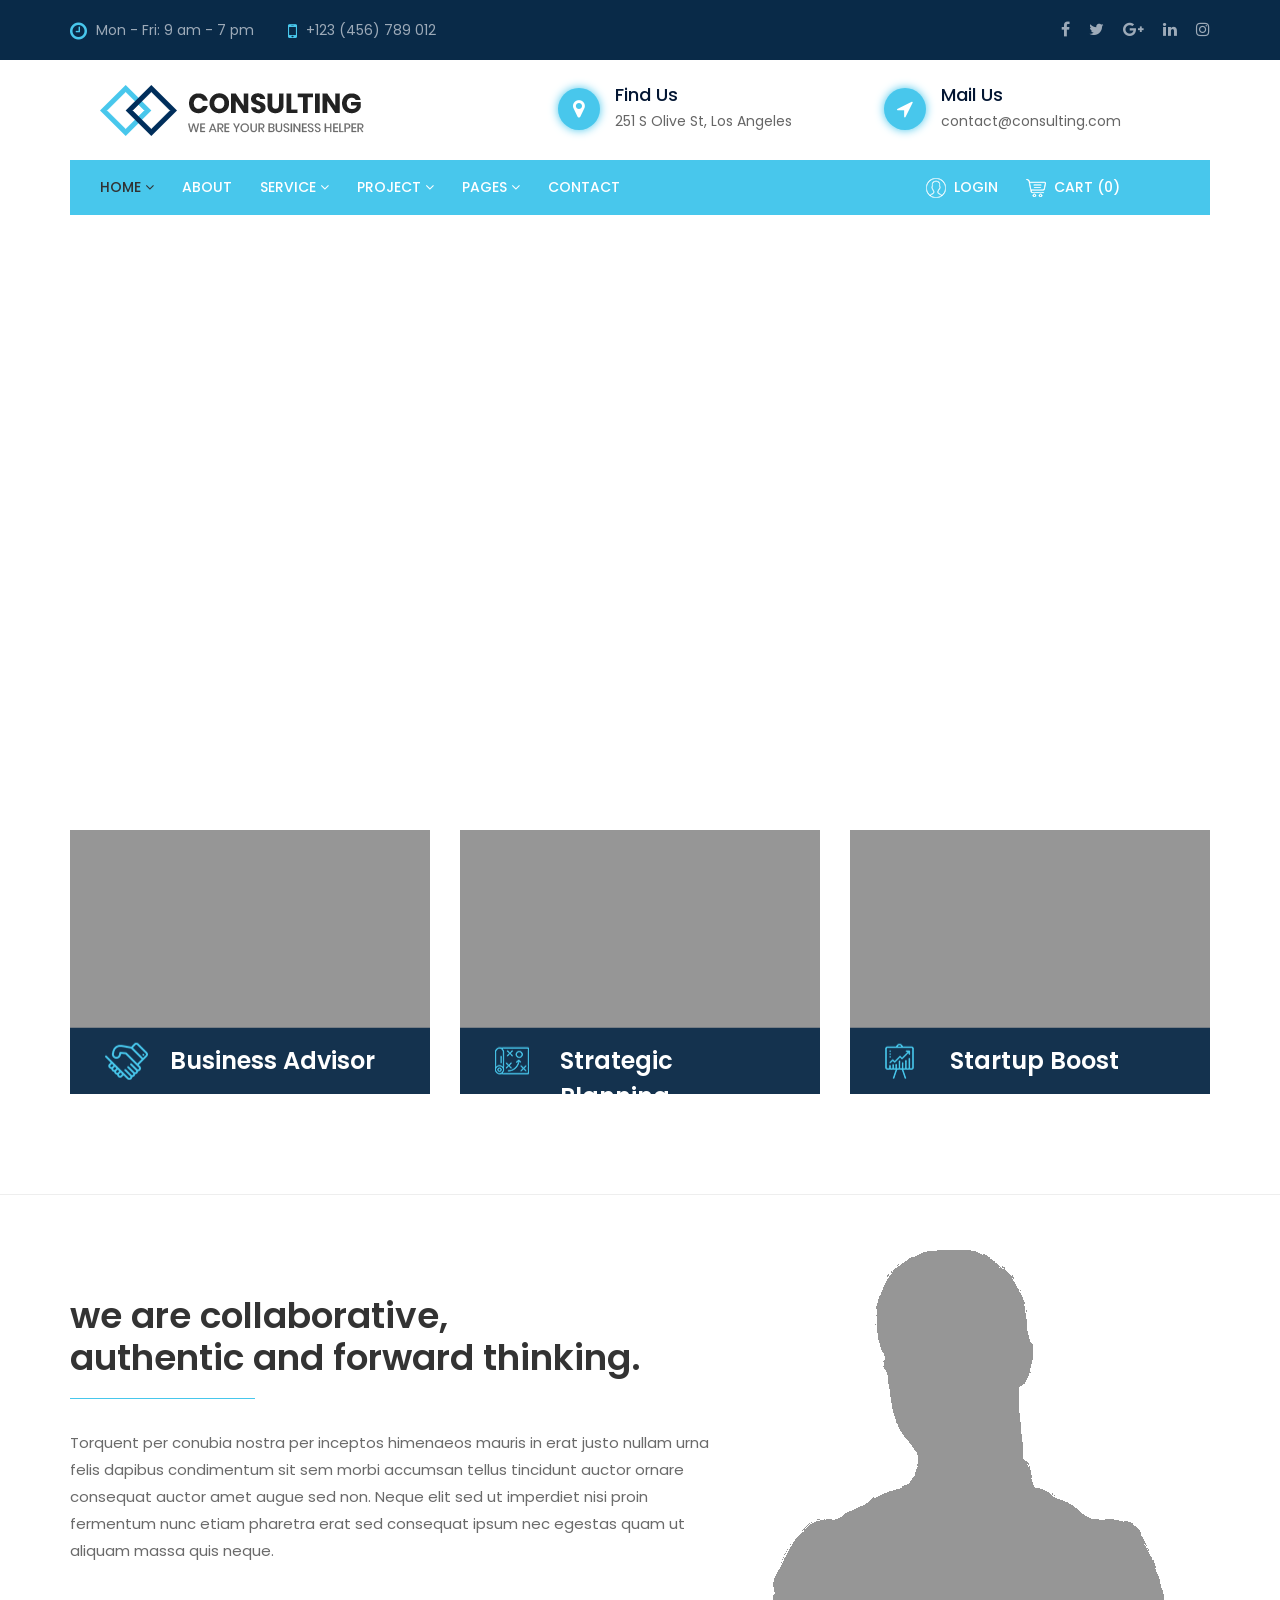
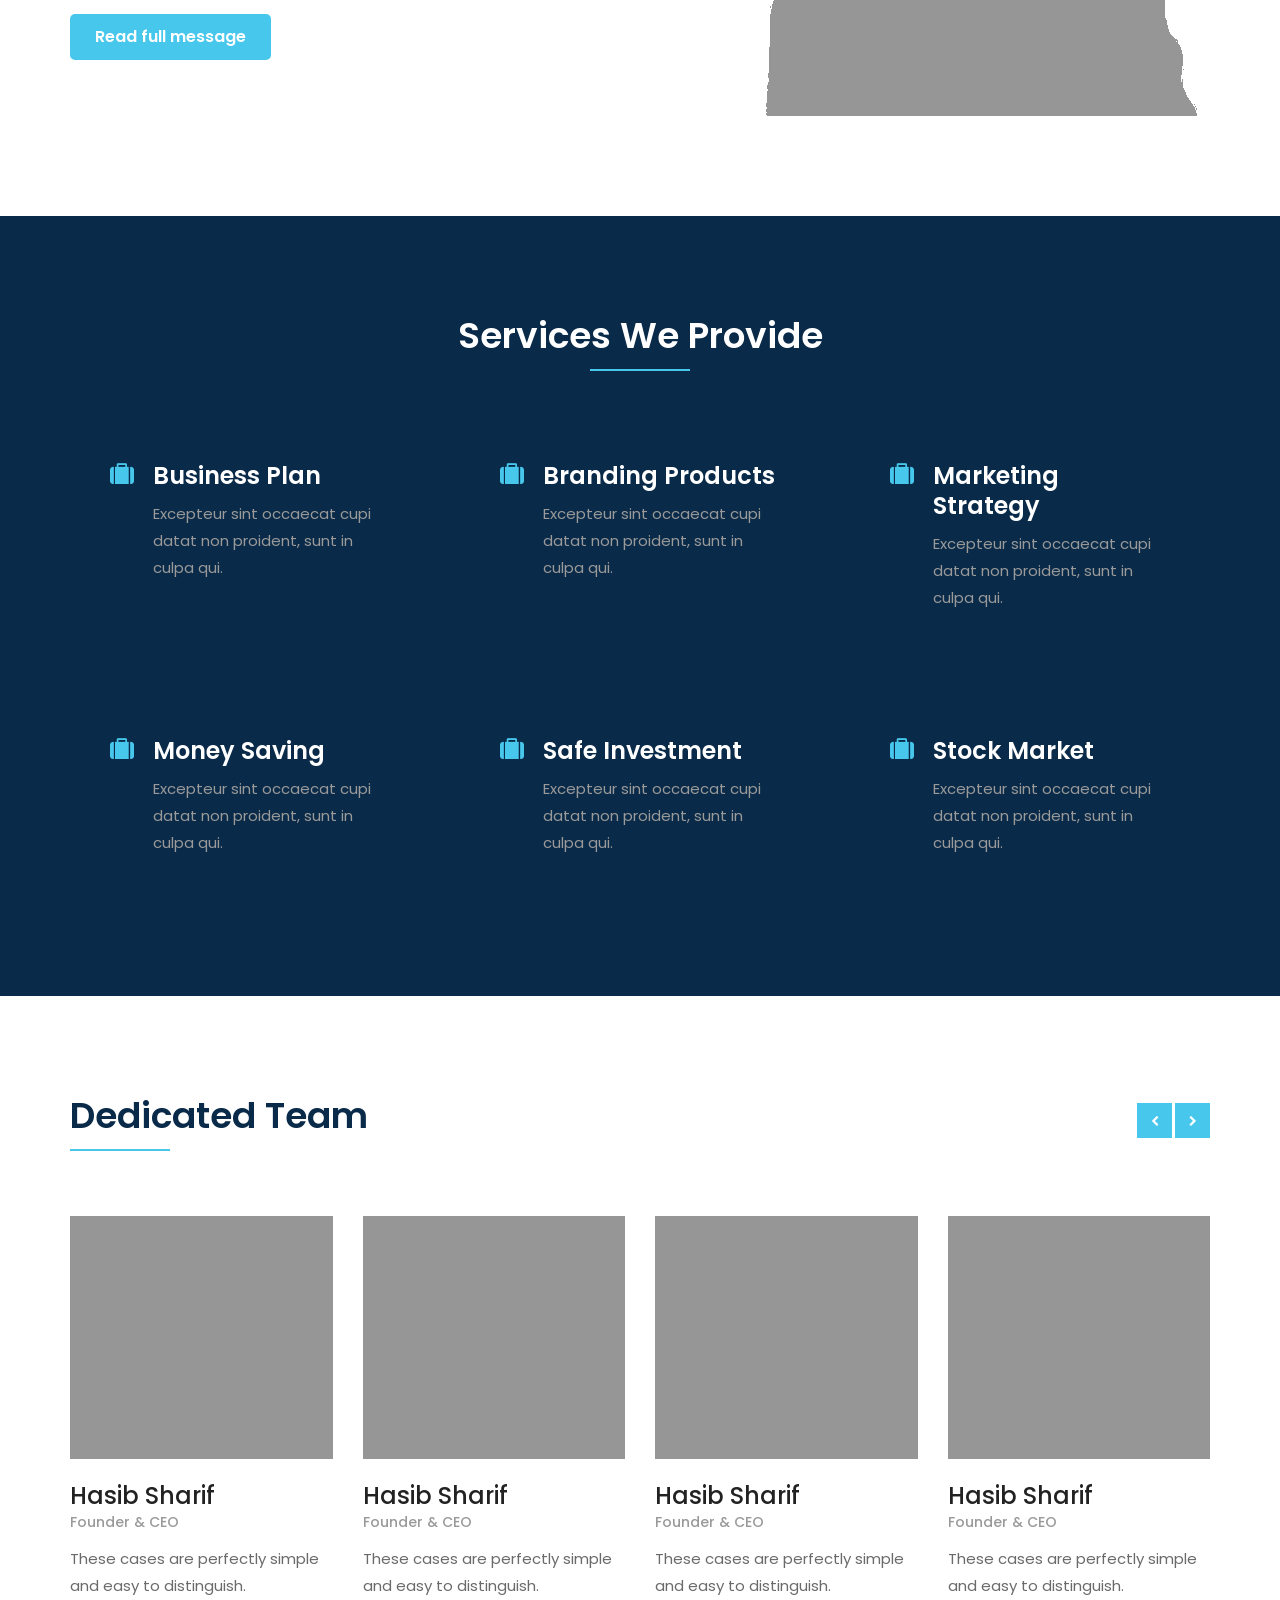
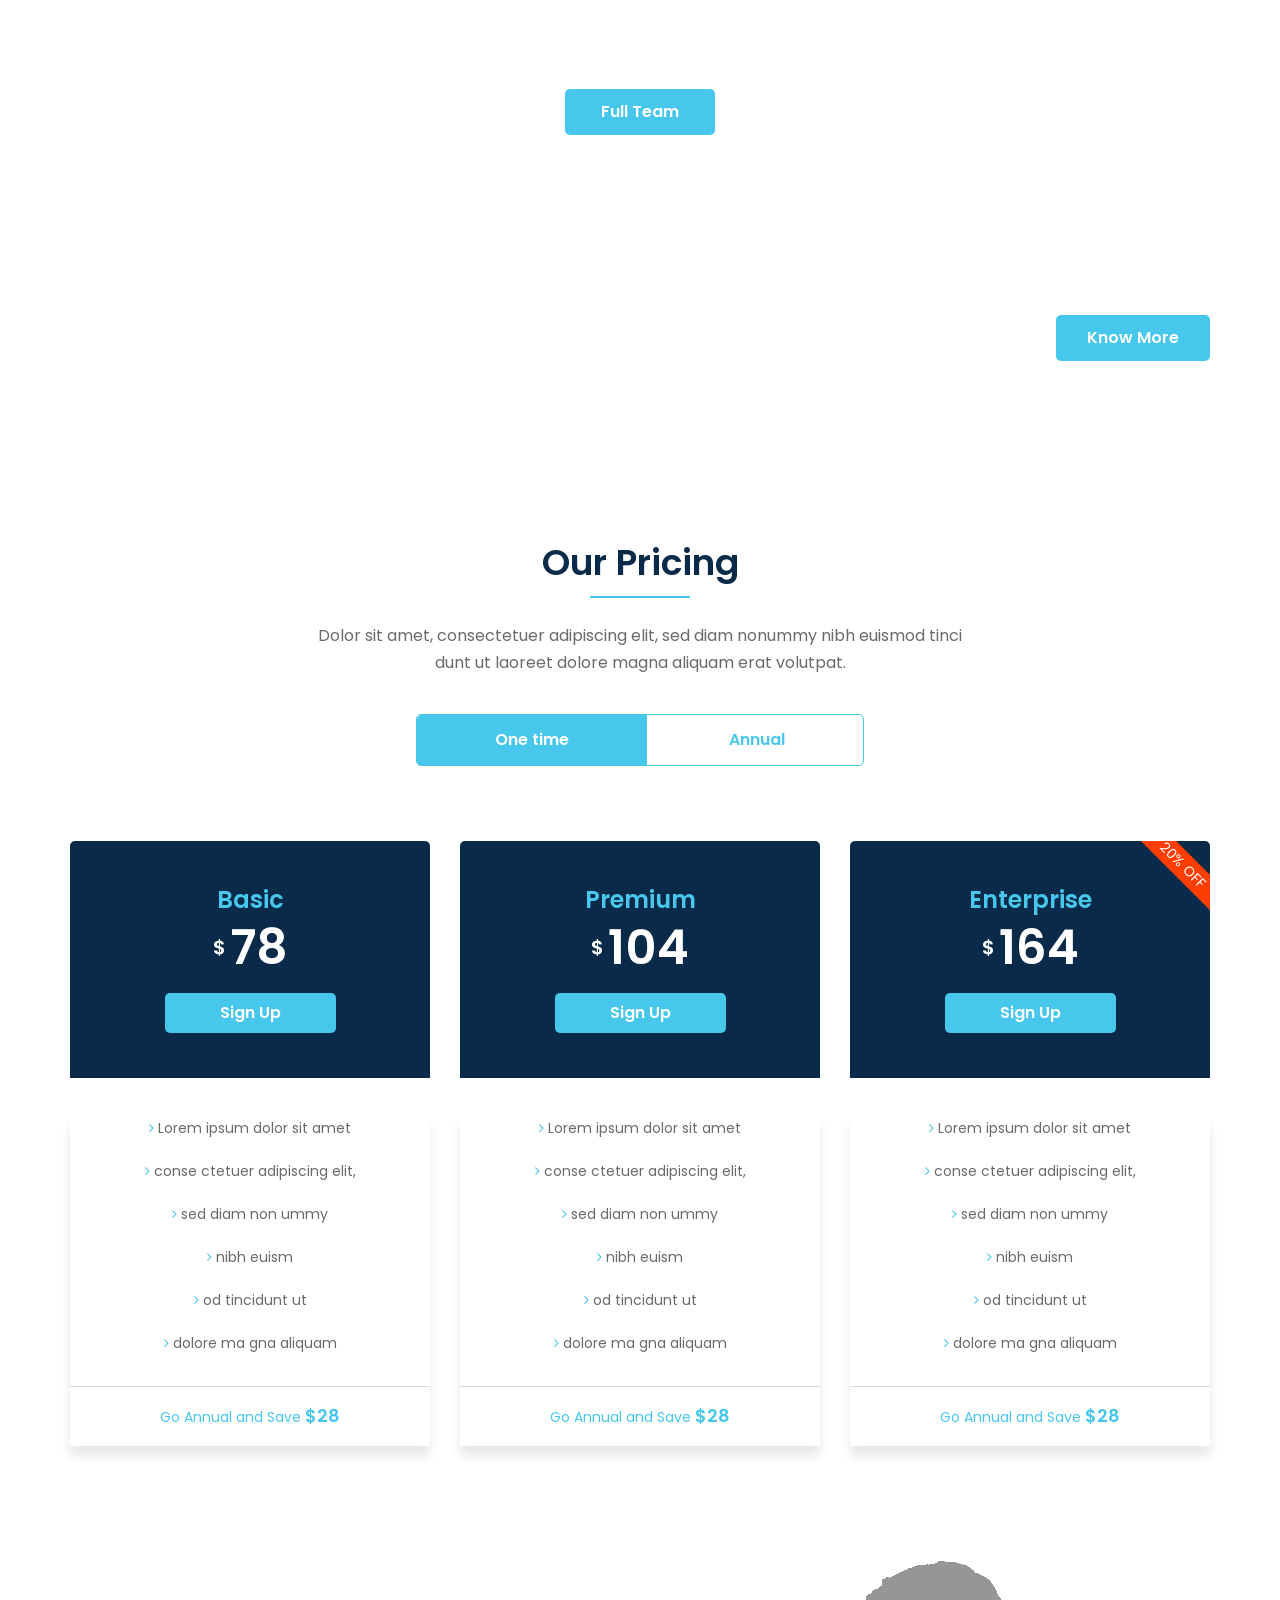
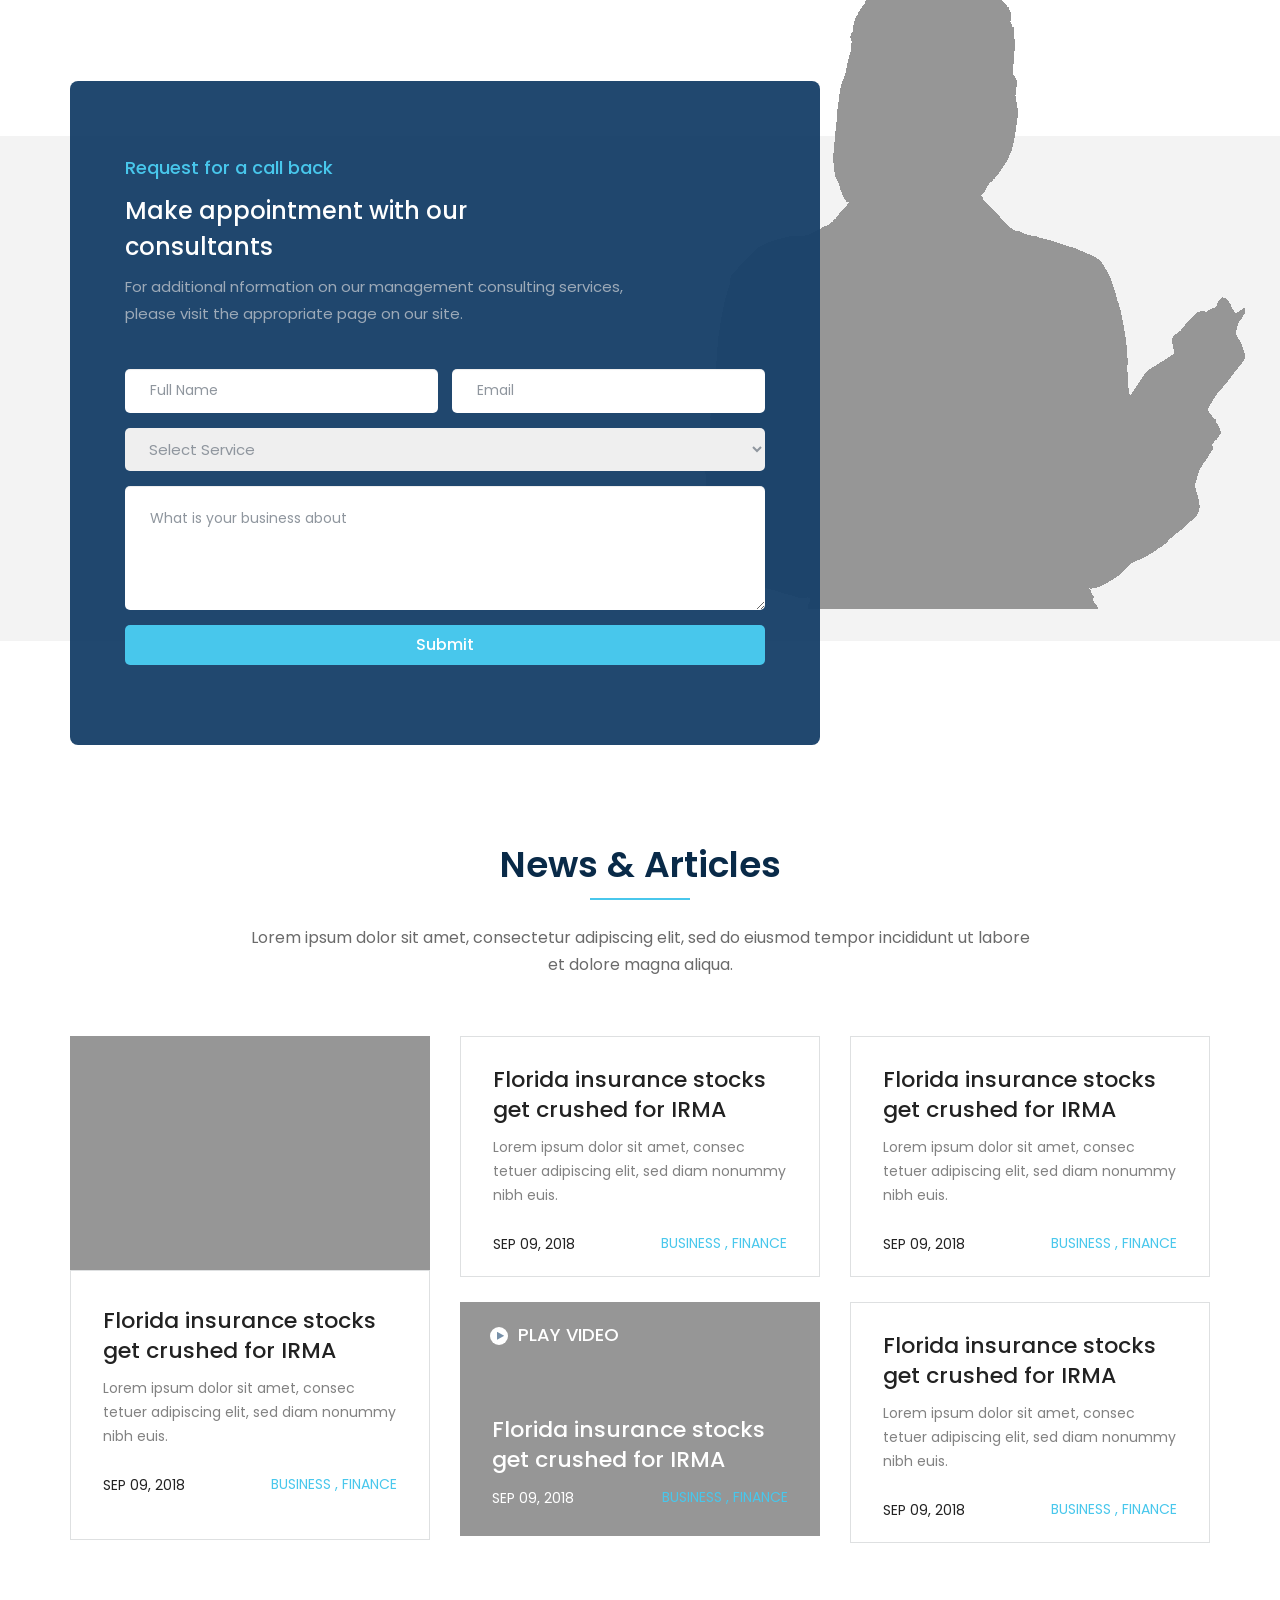
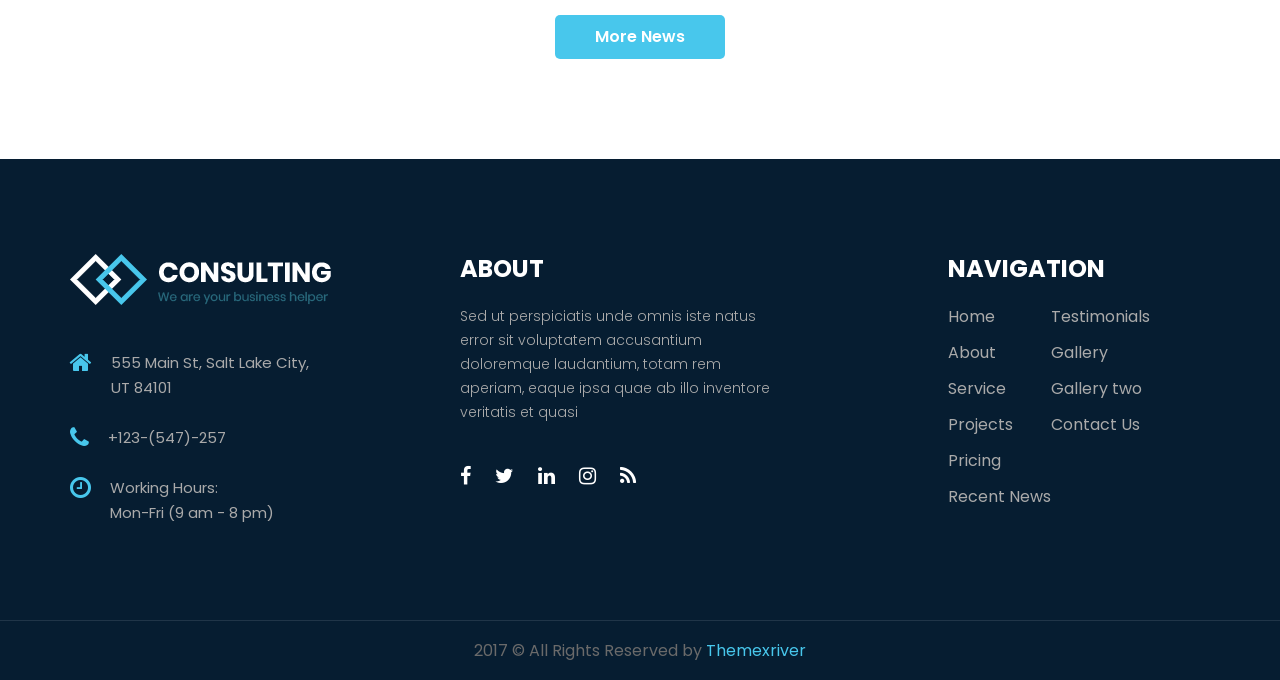
<file: resources/views/Consulting - Placeholder/index-six.html>
<!DOCTYPE html>
<html lang="en">
    <head>
        <meta charset="utf-8">
        <meta http-equiv="X-UA-Compatible" content="IE=edge">
        <meta name="viewport" content="width=device-width, initial-scale=1">
        <title>Consulting - Business, Finance and Professional Services HTML 5 Template</title>
        <!-- fav icon -->
        <link href="assets/images/favicon.png" rel="shortcut icon" type="image/png">

        <!-- Bootstrap -->
        <link href="assets/bootstrap/css/bootstrap.min.css" rel="stylesheet">
        <!-- animated-css -->
        <link href="assets/css/animate.min.css" rel="stylesheet" type="text/css">
        <!-- font-awesome-css -->
        <link href="assets/css/font-awesome.min.css" rel="stylesheet" type="text/css">
        <!-- owl-carrosel-css -->
        <link href="assets/owl-carrosel/owl.carousel.min.css" rel="stylesheet" type="text/css">
        <link href="assets/owl-carrosel/owl.theme.default.min.css" rel="stylesheet" type="text/css">
        <!-- Revolution Slider -->
        <link rel="stylesheet" href="assets/css/revolution/layers.css">
        <link rel="stylesheet" href="assets/css/revolution/navigation.css">
        <link rel="stylesheet" href="assets/css/revolution/settings.css">
        <!-- offcanvas-menu-css -->
        <link href="assets/css/offcanvas-menu.css" rel="stylesheet" type="text/css">
        <!-- style-css -->
        <link href="assets/css/style.css" rel="stylesheet" type="text/css">

    </head>
    <body class="homePageSix">
        <!-- start preloader -->
        <div id="preloader">
            <div class="preloader">
                <span></span>
                <span></span>
                <span></span>
                <span></span>
                <span></span>
            </div>
        </div>
        <!-- end preloader -->


        <header class="header-section">
            <div class="topper">
                <div class="top-bar">
                    <div class="container">
                        <div class="row">
                            <div class="col-md-6 col-sm-8">
                                <div class="header-left-bar">
                                    <ul class="contact-wrapper">
                                        <li><i class="fa fa-clock-o" aria-hidden="true"></i> Mon - Fri: 9 am - 7 pm</li>
                                        <li><i class="fa fa-mobile" aria-hidden="true"></i> +123 (456) 789 012</li>
                                    </ul>
                                </div> <!-- header-left-bar -->
                            </div>

                            <div class="col-md-6 col-sm-4">
                                <div class="header-right-bar text-right">
                                    <ul class="social-icon">
                                        <li><a href="#"><i class="fa fa-facebook" aria-hidden="true"></i></a></li>
                                        <li><a href="#"><i class="fa fa-twitter" aria-hidden="true"></i></a></li>
                                        <li><a href="#"><i class="fa fa-google-plus" aria-hidden="true"></i></a></li>
                                        <li><a href="#"><i class="fa fa-linkedin" aria-hidden="true"></i></a></li>
                                        <li><a href="#"><i class="fa fa-instagram" aria-hidden="true"></i></a></li>
                                    </ul>
                                </div> <!-- header-right-bar -->
                            </div>
                        </div> <!-- top-bar -->
                    </div>
                </div> <!-- top-bar -->

                <div class="container">
                    <div class="middle-wrapper">
                        <div class="row">
                            <div class="col-md-5 col-sm-3">
                                <div class="header-left-bar">
                                    <div class="navbar-header">
                                        <a class="navbar-brand" href="index.html"><img src="assets/images/logo.png" alt="image"></a>
                                    </div>
                                </div> <!-- header-left-bar -->
                            </div>

                            <div class="col-md-7 col-sm-9">
                                <div class="header-right-bar">
                                    <ul class="finding-section">
                                        <li>
                                            <i class="fa fa-map-marker" aria-hidden="true"></i>
                                            <h5>Find Us</h5>
                                            <span class="location">251 S Olive St, Los Angeles</span>
                                        </li>

                                        <li>
                                            <i class="fa fa-location-arrow" aria-hidden="true"></i>
                                            <h5>Mail Us</h5>
                                            <span class="location">contact@consulting.com</span>
                                        </li>
                                    </ul>
                                </div> <!-- header-right-bar -->
                            </div>
                        </div> <!-- top-bar -->
                    </div>
                </div>
            </div> <!-- topper -->

            <div class="container">
                <nav class="navbar navbar-inverse hidden-sm hidden-xs">
                    <div class="collapse navbar-collapse">
                        <ul class="nav navbar-nav">
                            <li class="active dropdown"><a href="#">Home <i class="fa fa-angle-down" aria-hidden="true"></i></a>
                                <ul class="dropdown-menu">
                                    <li><a href="index.html">Home One</a></li>
                                    <li><a href="index-two.html">Home Two</a></li>
                                    <li><a href="index-three.html">Home Three</a></li>
                                    <li><a href="index-four.html">Home Four</a></li>
                                    <li><a href="index-five.html">Home Five</a></li>
                                    <li class="active"><a href="index-six.html">Home Six</a></li>
                                </ul>
                            </li>

                            <li><a href="about.html">About</a></li>

                            <li class="dropdown"><a href="#">Service <i class="fa fa-angle-down" aria-hidden="true"></i></a>
                                <ul class="dropdown-menu">
                                    <li><a href="service.html">All Services</a></li>
                                    <li><a href="service-one.html">Service-One</a></li>
                                    <li><a href="service-two.html">Service-Two</a></li>
                                    <li><a href="service-three.html">Service-Three</a></li>
                                    <li><a href="service-four.html">Service-Four</a></li>
                                </ul>
                            </li>

                            <li class="dropdown"><a href="#">Project <i class="fa fa-angle-down" aria-hidden="true"></i></a>
                                <ul class="dropdown-menu">
                                    <li><a href="project.html">Project 4 col</a></li>
                                    <li><a href="project-three.html">Project 3 col</a></li>
                                    <li><a href="project-two.html">Project 2 col</a></li>
                                    <li><a href="single-project.html">Single Project</a></li>
                                </ul>
                            </li>

                            <li class="dropdown"><a href="#">Pages <i class="fa fa-angle-down" aria-hidden="true"></i></a>
                                <ul class="dropdown-menu">
                                    <li><a href="career.html">Career</a></li>
                                    <li><a href="faq.html">Faq</a></li>
                                    <li><a href="partner.html">Partner</a></li>
                                    <li><a href="team.html">Team</a></li>
                                    <li><a href="testimonial.html">Testimonial</a></li>
                                    <li><a href="blog.html">Blog</a></li>
                                    <li><a href="single-blog.html">Single Blog</a></li>
                                    <li><a href="shop.html">Shop</a></li>
                                    <li><a href="cart.html">Cart</a></li>
                                </ul>
                            </li>

                            <li><a href="contact.html">Contact</a></li>
                        </ul>

                        <ul class="nav navbar-nav navbar-right">
                            <li><a href="#"><img src="assets/images/user.png" alt="">Login</a></li>

                            <li>
                                <div class="cart cart-wrapper inline-block">
                                    <span class="cart-icon"><img src="assets/images/cart.png" alt="">cart (0)</span>

                                    <div class="cart-item">
                                        <ul>
                                            <li>
                                                <img src="assets/images/shop/s2.jpg" alt="">

                                                <div class="content inline-block">
                                                    <h5>Name of the product</h5>
                                                    <span class="rate">$66</span>
                                                    <span class="option"><a href="#"><i class="fa fa-trash" aria-hidden="true"></i></a></span>
                                                </div>
                                            </li>

                                            <li>
                                                <img src="assets/images/shop/s2.jpg" alt="">

                                                <div class="content inline-block">
                                                    <h5>Name of the product</h5>
                                                    <span class="rate">$66</span>
                                                    <span class="option"><a href="#"><i class="fa fa-trash" aria-hidden="true"></i></a></span>
                                                </div>
                                            </li>
                                        </ul>

                                        <div class="amount">Total Amount <span class="pull-right">$99</span></div>

                                        <button class="btn btn-primary">Proceed to checkout</button>
                                    </div>
                                </div> 
                            </li>
                        </ul>
                    </div>
                </nav>
            </div> 
        </header> <!-- header-section -->



        <section class="slider-section">
            <h2 class="hidden">title</h2>
            
            <div class="rev_slider_wrapper">
                <div id="rev_slider_6" class="rev_slider" style="display:none">
                    <ul>
                        <li data-transition="random" data-title="Slide Title" data-param1="Additional Text" data-thumb="assets/images/slider/slider-6.jpg">
                            <!-- SLIDE'S MAIN BACKGROUND IMAGE -->
                            <img src="assets/images/slider/slider-6.jpg" alt="Sky" class="rev-slidebg">
                            <!-- LAYER NR. 2 -->
                            <div class="tp-caption sfr font-extra-bold tp-resizeme letter-space-4" 
                                data-x="left" data-hoffset="0" 
                                data-y="top" data-voffset="350" 
                                data-frames='[{"delay":0,"speed":2000,"frame":"0","from":"x:[175%];y:0px;z:0;rX:0;rY:0;rZ:0;sX:1;sY:1;skX:0;skY:0;opacity:1;","mask":"x:[-100%];y:0;s:inherit;e:inherit;","to":"o:1;","ease":"Power3.easeOut"},{"delay":"wait","speed":300,"frame":"999","to":"auto:auto;","ease":"Power3.easeInOut"}]'>Your business advisor
                            </div>
                            
                            <!-- LAYER NR. 3 -->
                            <div class="tp-caption font-medium sfb tp-resizeme letter-space-5" 
                                data-x="left" data-hoffset="0" 
                                data-y="center" data-voffset="30" 
                                data-frames='[{"delay":500,"speed":1500,"frame":"0","from":"y:bottom;","to":"o:1;","ease":"Power3.easeInOut"},{"delay":"wait","speed":300,"frame":"999","to":"auto:auto;","ease":"Power3.easeInOut"}]'>Lorem ipsum dolor sit amet, consectetur adipiscing elit, sed do <br> eiusmod tempor incididunt.
                            </div>
                            
                            <!-- LAYER NR. 4 -->
                            <div class="tp-caption sfr tp-resizeme letter-space-4" 
                                data-x="left" data-hoffset="0" 
                                data-y="center" data-voffset="130" 
                                data-frames='[{"delay":1300,"speed":2000,"frame":"0","from":"x:[175%];y:0px;z:0;rX:0;rY:0;rZ:0;sX:1;sY:1;skX:0;skY:0;opacity:1;","mask":"x:[-100%];y:0;s:inherit;e:inherit;","to":"o:1;","ease":"Power3.easeOut"},{"delay":"wait","speed":300,"frame":"999","to":"auto:auto;","ease":"Power3.easeInOut"}]'><a href="#." class="el-btn-regular slider-btn-left btn btn-primary">About Us</a> <a href="#." class="el-btn-regular btn btn-primary color-bg">Contact</a>
                            </div>
                        </li>

                        <li data-transition="random" data-title="Slide Title" data-param1="Additional Text" data-thumb="assets/images/slider/slider-1.jpg">
                            <!-- SLIDE'S MAIN BACKGROUND IMAGE -->
                            <img src="assets/images/slider/slider-1.jpg" alt="Sky" class="rev-slidebg">
                            <!-- LAYER NR. 2 -->
                            <div class="tp-caption sfr font-extra-bold tp-resizeme letter-space-4" 
                                data-x="left" data-hoffset="0" 
                                data-y="top" data-voffset="360" 
                                data-frames='[{"delay":0,"speed":3000,"frame":"0","from":"x:[175%];y:0px;z:0;rX:0;rY:0;rZ:0;sX:1;sY:1;skX:0;skY:0;opacity:1;","mask":"x:[-100%];y:0;s:inherit;e:inherit;","to":"o:1;","ease":"Power3.easeOut"},{"delay":"wait","speed":300,"frame":"999","to":"auto:auto;","ease":"Power3.easeInOut"}]'>Your business advisor
                            </div>
                            
                            <!-- LAYER NR. 3 -->
                            <div class="tp-caption font-medium sfb tp-resizeme letter-space-5" 
                                data-x="left" data-hoffset="0" 
                                data-y="center" data-voffset="30" 
                                data-frames='[{"delay":1000,"speed":1500,"frame":"0","from":"y:bottom;","to":"o:1;","ease":"Power3.easeInOut"},{"delay":"wait","speed":300,"frame":"999","to":"auto:auto;","ease":"Power3.easeInOut"}]'>Lorem ipsum dolor sit amet, consectetur adipiscing elit, sed do <br> eiusmod tempor incididunt.
                            </div>
                            
                            <!-- LAYER NR. 4 -->
                            <div class="tp-caption sfr tp-resizeme letter-space-4" 
                                data-x="left" data-hoffset="0" 
                                data-y="center" data-voffset="130" 
                                data-frames='[{"delay":1800,"speed":2000,"frame":"0","from":"x:[175%];y:0px;z:0;rX:0;rY:0;rZ:0;sX:1;sY:1;skX:0;skY:0;opacity:1;","mask":"x:[-100%];y:0;s:inherit;e:inherit;","to":"o:1;","ease":"Power3.easeOut"},{"delay":"wait","speed":300,"frame":"999","to":"auto:auto;","ease":"Power3.easeInOut"}]'><a href="#." class="el-btn-regular slider-btn-left btn btn-primary">About Us</a> <a href="#." class="el-btn-regular btn btn-primary color-bg">Contact</a>
                            </div>
                        </li>
                    </ul>
                </div>
            </div>
        </section>



        <section class="boost-section section-padding">
            <div class="container">
                <div class="row">
                    <div class="col-md-4 col-sm-6">
                        <div class="boost-wrapper">
                            <img src="assets/images/boost/1.jpg" alt="">

                            <div class="boost-content">
                                <span class="icon"><img src="assets/images/boost/i1.png" alt=""></span>

                                <div class="wrapper-content">
                                    <h4>Business Advisor</h4>
                                    <p>Lorem ipsum dolor sit amet, consectetur adi piscing elit, sed do.</p>
                                    <a href="#" class="link">Details</a>
                                </div>
                            </div>
                        </div>
                    </div>

                    <div class="col-md-4 col-sm-6">
                        <div class="boost-wrapper">
                            <img src="assets/images/boost/2.jpg" alt="">

                            <div class="boost-content">
                                <span class="icon"><img src="assets/images/boost/i2.png" alt=""></span>

                                <div class="wrapper-content">
                                    <h4>Strategic Planning</h4>
                                    <p>Lorem ipsum dolor sit amet, consectetur adi piscing elit, sed do.</p>
                                    <a href="#" class="link">Details</a>
                                </div>
                            </div>
                        </div>
                    </div>

                    <div class="col-md-4 col-sm-6">
                        <div class="boost-wrapper">
                            <img src="assets/images/boost/3.jpg" alt="">

                            <div class="boost-content">
                                <span class="icon"><img src="assets/images/boost/i3.png" alt=""></span>

                                <div class="wrapper-content">
                                    <h4>Startup Boost</h4>
                                    <p>Lorem ipsum dolor sit amet, consectetur adi piscing elit, sed do.</p>
                                    <a href="#" class="link">Details</a>
                                </div>
                            </div>
                        </div>
                    </div>

                    <div class="col-md-4 col-sm-6 visible-sm">
                        <div class="boost-wrapper">
                            <img src="assets/images/boost/3.jpg" alt="">

                            <div class="boost-content">
                                <span class="icon"><img src="assets/images/boost/i3.png" alt=""></span>

                                <div class="wrapper-content">
                                    <h4>Startup Boost</h4>
                                    <p>Lorem ipsum dolor sit amet, consectetur adi piscing elit, sed do.</p>
                                    <a href="#" class="link">Details</a>
                                </div>
                            </div>
                        </div>
                    </div>
                </div>
            </div>
        </section> <!-- boost-section -->



        <hr>



        <section class="thinking-section section-padding">
            <div class="container">
                <div class="row">
                    <div class="col-md-7">
                        <div class="thinking-content">
                            <h3>we are collaborative, <br> authentic and forward thinking.</h3>

                            <p>Torquent per conubia nostra per inceptos himenaeos mauris in erat justo nullam urna felis dapibus condimentum sit sem morbi accumsan tellus tincidunt auctor ornare consequat auctor amet augue sed non. Neque elit sed ut imperdiet nisi proin fermentum nunc etiam pharetra erat sed consequat ipsum nec egestas quam ut aliquam massa quis neque.</p>

                            <a href="#" class="btn btn-primary">Read full message</a>
                        </div>
                    </div>

                    <div class="col-md-5 hidden-sm hidden-xs">
                        <div class="caption text-center wow slideInRight">
                            <img src="assets/images/men.png" alt="">
                        </div>
                    </div>
                </div>
            </div>
        </section> <!-- thinking-section -->



        <section class="service-section section-padding">
            <div class="container">
                <div class="section-title text-center">
                    <h2>Services We Provide</h2>
                    <div class="border"></div>
                </div> <!-- section-title -->

                <div class="row first-row">
                    <div class="col-md-4 col-sm-6">
                        <div class="service-wrapper">
                            <i class="fa fa-suitcase" aria-hidden="true"></i>

                            <div class="wrapper-content">
                                <h3><a href="#">Business Plan</a></h3>
                                <p>Excepteur sint occaecat cupi datat non proident, sunt in culpa qui.</p>
                            </div>

                            <div class="hover">
                                <span class="hover-one"></span>
                                <span class="hover-two"></span>
                                <span class="hover-three"></span>
                                <span class="hover-four"></span>
                            </div>
                        </div>
                    </div>

                    <div class="col-md-4 col-sm-6">
                        <div class="service-wrapper">
                            <i class="fa fa-suitcase" aria-hidden="true"></i>

                            <div class="wrapper-content">
                                <h3><a href="#">Branding Products</a></h3>
                                <p>Excepteur sint occaecat cupi datat non proident, sunt in culpa qui.</p>
                            </div>

                            <div class="hover">
                                <span class="hover-one"></span>
                                <span class="hover-two"></span>
                                <span class="hover-three"></span>
                                <span class="hover-four"></span>
                            </div>
                        </div>
                    </div>

                    <div class="col-md-4 col-sm-6">
                        <div class="service-wrapper">
                            <i class="fa fa-suitcase" aria-hidden="true"></i>

                            <div class="wrapper-content">
                                <h3><a href="#">Marketing Strategy</a></h3>
                                <p>Excepteur sint occaecat cupi datat non proident, sunt in culpa qui.</p>
                            </div>

                            <div class="hover">
                                <span class="hover-one"></span>
                                <span class="hover-two"></span>
                                <span class="hover-three"></span>
                                <span class="hover-four"></span>
                            </div>
                        </div>
                    </div>

                    <div class="col-md-4 col-sm-6 visible-sm">
                        <div class="service-wrapper">
                            <i class="fa fa-suitcase" aria-hidden="true"></i>

                            <div class="wrapper-content">
                                <h3><a href="#">Marketing Strategy</a></h3>
                                <p>Excepteur sint occaecat cupi datat non proident, sunt in culpa qui.</p>
                            </div>

                            <div class="hover">
                                <span class="hover-one"></span>
                                <span class="hover-two"></span>
                                <span class="hover-three"></span>
                                <span class="hover-four"></span>
                            </div>
                        </div>
                    </div>
                </div>

                <div class="row">
                    <div class="col-md-4 col-sm-6">
                        <div class="service-wrapper">
                            <i class="fa fa-suitcase" aria-hidden="true"></i>

                            <div class="wrapper-content">
                                <h3><a href="#">Money Saving</a></h3>
                                <p>Excepteur sint occaecat cupi datat non proident, sunt in culpa qui.</p>
                            </div>

                            <div class="hover">
                                <span class="hover-one"></span>
                                <span class="hover-two"></span>
                                <span class="hover-three"></span>
                                <span class="hover-four"></span>
                            </div>
                        </div>
                    </div>

                    <div class="col-md-4 col-sm-6">
                        <div class="service-wrapper">
                            <i class="fa fa-suitcase" aria-hidden="true"></i>

                            <div class="wrapper-content">
                                <h3><a href="#">Safe Investment</a></h3>
                                <p>Excepteur sint occaecat cupi datat non proident, sunt in culpa qui.</p>
                            </div>

                            <div class="hover">
                                <span class="hover-one"></span>
                                <span class="hover-two"></span>
                                <span class="hover-three"></span>
                                <span class="hover-four"></span>
                            </div>
                        </div>
                    </div>

                    <div class="col-md-4 col-sm-6">
                        <div class="service-wrapper">
                            <i class="fa fa-suitcase" aria-hidden="true"></i>

                            <div class="wrapper-content">
                                <h3><a href="#">Stock Market</a></h3>
                                <p>Excepteur sint occaecat cupi datat non proident, sunt in culpa qui.</p>
                            </div>

                            <div class="hover">
                                <span class="hover-one"></span>
                                <span class="hover-two"></span>
                                <span class="hover-three"></span>
                                <span class="hover-four"></span>
                            </div>
                        </div>
                    </div>

                    <div class="col-md-4 col-sm-6 visible-sm">
                        <div class="service-wrapper">
                            <i class="fa fa-suitcase" aria-hidden="true"></i>

                            <div class="wrapper-content">
                                <h3><a href="#">Stock Market</a></h3>
                                <p>Excepteur sint occaecat cupi datat non proident, sunt in culpa qui.</p>
                            </div>

                            <div class="hover">
                                <span class="hover-one"></span>
                                <span class="hover-two"></span>
                                <span class="hover-three"></span>
                                <span class="hover-four"></span>
                            </div> 
                        </div>
                    </div>
                </div>
            </div>
        </section> <!-- service-section -->



        <section class="team-section section-padding">
            <div class="container">
                <div class="section-title text-left">
                    <h2>Dedicated Team</h2>
                    <div class="border"></div>
                </div> <!-- section-title -->

                <div class="team-carousel owl-carousel owl-theme">
                    <div class="team-wrapper item">
                        <div class="caption">
                            <img src="assets/images/team/1.jpg" alt="">

                            <ul class="hover-view">
                                <li><a href="#"><i class="fa fa-facebook" aria-hidden="true"></i></a></li>
                                <li><a href="#"><i class="fa fa-twitter" aria-hidden="true"></i></a></li>
                                <li><a href="#"><i class="fa fa-linkedin" aria-hidden="true"></i></a></li>
                            </ul>
                        </div>

                        <div class="contact-wrapper">
                            <h4><a href="#">Hasib Sharif</a></h4>
                            <span class="position">Founder & CEO</span>
                            <p>These cases are perfectly simple and easy to distinguish.</p>
                        </div>
                    </div>

                    <div class="team-wrapper item">
                        <div class="caption">
                            <img src="assets/images/team/2.jpg" alt="">

                            <ul class="hover-view">
                                <li><a href="#"><i class="fa fa-facebook" aria-hidden="true"></i></a></li>
                                <li><a href="#"><i class="fa fa-twitter" aria-hidden="true"></i></a></li>
                                <li><a href="#"><i class="fa fa-linkedin" aria-hidden="true"></i></a></li>
                            </ul>
                        </div>

                        <div class="contact-wrapper">
                            <h4><a href="#">Hasib Sharif</a></h4>
                            <span class="position">Founder & CEO</span>
                            <p>These cases are perfectly simple and easy to distinguish.</p>
                        </div>
                    </div>

                    <div class="team-wrapper item">
                        <div class="caption">
                            <img src="assets/images/team/3.jpg" alt="">

                            <ul class="hover-view">
                                <li><a href="#"><i class="fa fa-facebook" aria-hidden="true"></i></a></li>
                                <li><a href="#"><i class="fa fa-twitter" aria-hidden="true"></i></a></li>
                                <li><a href="#"><i class="fa fa-linkedin" aria-hidden="true"></i></a></li>
                            </ul>
                        </div>

                        <div class="contact-wrapper">
                            <h4><a href="#">Hasib Sharif</a></h4>
                            <span class="position">Founder & CEO</span>
                            <p>These cases are perfectly simple and easy to distinguish.</p>
                        </div>
                    </div>

                    <div class="team-wrapper item">
                        <div class="caption">
                            <img src="assets/images/team/4.jpg" alt="">

                            <ul class="hover-view">
                                <li><a href="#"><i class="fa fa-facebook" aria-hidden="true"></i></a></li>
                                <li><a href="#"><i class="fa fa-twitter" aria-hidden="true"></i></a></li>
                                <li><a href="#"><i class="fa fa-linkedin" aria-hidden="true"></i></a></li>
                            </ul>
                        </div>

                        <div class="contact-wrapper">
                            <h4><a href="#">Hasib Sharif</a></h4>
                            <span class="position">Founder & CEO</span>
                            <p>These cases are perfectly simple and easy to distinguish.</p>
                        </div>
                    </div>

                    <div class="team-wrapper item">
                        <div class="caption">
                            <img src="assets/images/team/1.jpg" alt="">

                            <ul class="hover-view">
                                <li><a href="#"><i class="fa fa-facebook" aria-hidden="true"></i></a></li>
                                <li><a href="#"><i class="fa fa-twitter" aria-hidden="true"></i></a></li>
                                <li><a href="#"><i class="fa fa-linkedin" aria-hidden="true"></i></a></li>
                            </ul>
                        </div>

                        <div class="contact-wrapper">
                            <h4><a href="#">Hasib Sharif</a></h4>
                            <span class="position">Founder & CEO</span>
                            <p>These cases are perfectly simple and easy to distinguish.</p>
                        </div>
                    </div>

                    <div class="team-wrapper item">
                        <div class="caption">
                            <img src="assets/images/team/2.jpg" alt="">

                            <ul class="hover-view">
                                <li><a href="#"><i class="fa fa-facebook" aria-hidden="true"></i></a></li>
                                <li><a href="#"><i class="fa fa-twitter" aria-hidden="true"></i></a></li>
                                <li><a href="#"><i class="fa fa-linkedin" aria-hidden="true"></i></a></li>
                            </ul>
                        </div>

                        <div class="contact-wrapper">
                            <h4><a href="#">Hasib Sharif</a></h4>
                            <span class="position">Founder & CEO</span>
                            <p>These cases are perfectly simple and easy to distinguish.</p>
                        </div>
                    </div>
                </div>

                <div class="link text-center">
                    <a href="#" class="btn btn-primary">Full Team</a>
                </div>
            </div>
        </section>



        <section class="secure-section">
            <div class="container">
                <h2>We plan to make your business secure & reliable</h2>
                <a href="#" class="btn btn-primary pull-right">Know More</a>
            </div>
        </section> <!-- secure-section -->



        <section class="pricing-section section-padding">
            <div class="container">
                <div class="section-title text-center">
                    <h2>Our Pricing</h2>
                    <div class="border"></div>
                    <p>Dolor sit amet, consectetuer adipiscing elit, sed diam nonummy nibh euismod tinci <br> dunt ut laoreet dolore magna aliquam erat volutpat.</p>
                </div> <!-- section-title -->


                <div class="priceing-wrapper ">
                    <ul class="nav nav-tabs" role="tablist">
                        <li role="presentation" class="active"><a href="#tab-one" role="tab" data-toggle="tab">One time
                        </a></li>

                        <li role="presentation" class=""><a href="#tab-two" role="tab" data-toggle="tab">Annual
                        </a></li>
                    </ul>

                    <div class="tab-content text-center">
                        <div role="tabpanel" class="tab-pane fade in active" id="tab-one">
                            <div class="row">
                                <div class="col-md-4 col-sm-6">
                                    <div class="pricing-wrapper wow fadeInUp" data-wow-delay="0.1s">
                                        <div class="header">
                                            <div class="promotion">Basic</div>

                                            <div class="rate">
                                                <sup>$</sup>
                                                <span class="price">78</span>
                                            </div>

                                            <a href="#" class="sign btn btn-primary">Sign Up</a>
                                        </div>

                                        <div class="bottom">
                                            <ul class="pricing-detail">
                                                <li><i class="fa fa-angle-right" aria-hidden="true"></i>  Lorem ipsum dolor sit amet</li>

                                                <li><i class="fa fa-angle-right" aria-hidden="true"></i> conse ctetuer adipiscing elit,</li>

                                                <li><i class="fa fa-angle-right" aria-hidden="true"></i> sed diam non ummy</li>

                                                <li><i class="fa fa-angle-right" aria-hidden="true"></i> nibh euism</li>

                                                <li><i class="fa fa-angle-right" aria-hidden="true"></i> od tincidunt ut </li>

                                                <li><i class="fa fa-angle-right" aria-hidden="true"></i> dolore ma gna aliquam</li>
                                            </ul>

                                            <span class="saveings">Go Annual and Save <span class="bold">$28</span> </span>
                                        </div>
                                    </div>
                                </div>

                                <div class="col-md-4 col-sm-6">
                                    <div class="pricing-wrapper wow fadeInUp" data-wow-delay="0.3s">
                                        <div class="header">
                                            <div class="promotion">Premium</div>

                                            <div class="rate">
                                                <sup>$</sup>
                                                <span class="price">104</span>
                                            </div>

                                            <a href="#" class="sign btn btn-primary">Sign Up</a>
                                        </div>

                                        <div class="bottom">
                                            <ul class="pricing-detail">
                                                <li><i class="fa fa-angle-right" aria-hidden="true"></i>  Lorem ipsum dolor sit amet</li>

                                                <li><i class="fa fa-angle-right" aria-hidden="true"></i> conse ctetuer adipiscing elit,</li>

                                                <li><i class="fa fa-angle-right" aria-hidden="true"></i> sed diam non ummy</li>

                                                <li><i class="fa fa-angle-right" aria-hidden="true"></i> nibh euism</li>

                                                <li><i class="fa fa-angle-right" aria-hidden="true"></i> od tincidunt ut </li>

                                                <li><i class="fa fa-angle-right" aria-hidden="true"></i> dolore ma gna aliquam</li>
                                            </ul>

                                            <span class="saveings">Go Annual and Save <span class="bold">$28</span> </span>
                                        </div>
                                    </div>
                                </div>

                                <div class="col-md-4 col-sm-6">
                                    <div class="pricing-wrapper wow fadeInUp" data-wow-delay="0.5s">
                                        <div class="header">
                                            <span class="discount">20% off</span>

                                            <div class="promotion">Enterprise</div>

                                            <div class="rate">
                                                <sup>$</sup>
                                                <span class="price">164</span>
                                            </div>

                                            <a href="#" class="sign btn btn-primary">Sign Up</a>
                                        </div>

                                        <div class="bottom">
                                            <ul class="pricing-detail">
                                                <li><i class="fa fa-angle-right" aria-hidden="true"></i>  Lorem ipsum dolor sit amet</li>

                                                <li><i class="fa fa-angle-right" aria-hidden="true"></i> conse ctetuer adipiscing elit,</li>

                                                <li><i class="fa fa-angle-right" aria-hidden="true"></i> sed diam non ummy</li>

                                                <li><i class="fa fa-angle-right" aria-hidden="true"></i> nibh euism</li>

                                                <li><i class="fa fa-angle-right" aria-hidden="true"></i> od tincidunt ut </li>

                                                <li><i class="fa fa-angle-right" aria-hidden="true"></i> dolore ma gna aliquam</li>
                                            </ul>

                                            <span class="saveings">Go Annual and Save <span class="bold">$28</span> </span>
                                        </div>
                                    </div>
                                </div>

                                <div class="col-md-4 col-sm-6 visible-sm">
                                    <div class="pricing-wrapper">
                                        <div class="header">
                                            <div class="promotion">Offer</div>

                                            <div class="rate">
                                                <sup>$</sup>
                                                <span class="price">7100</span>
                                            </div>

                                            <a href="#" class="sign btn btn-primary">Sign Up</a>
                                        </div>

                                        <div class="bottom">
                                            <ul class="pricing-detail">
                                                <li><i class="fa fa-angle-right" aria-hidden="true"></i>  Lorem ipsum dolor sit amet</li>

                                                <li><i class="fa fa-angle-right" aria-hidden="true"></i> conse ctetuer adipiscing elit,</li>

                                                <li><i class="fa fa-angle-right" aria-hidden="true"></i> sed diam non ummy</li>

                                                <li><i class="fa fa-angle-right" aria-hidden="true"></i> nibh euism</li>

                                                <li><i class="fa fa-angle-right" aria-hidden="true"></i> od tincidunt ut </li>

                                                <li><i class="fa fa-angle-right" aria-hidden="true"></i> dolore ma gna aliquam</li>
                                            </ul>

                                            <span class="saveings">Go Annual and Save <span class="bold">$28</span> </span>
                                        </div>
                                    </div>
                                </div>
                            </div>
                        </div> <!-- tab-one -->

                        <div role="tabpanel" class="tab-pane fade" id="tab-two">
                            <div class="row">
                                <div class="col-md-4 col-sm-6">
                                    <div class="pricing-wrapper">
                                        <div class="header">
                                            <div class="promotion">Basic</div>

                                            <div class="rate">
                                                <sup>$</sup>
                                                <span class="price">178</span>
                                            </div>

                                            <a href="#" class="sign btn btn-primary">Sign Up</a>
                                        </div>

                                        <div class="bottom">
                                            <ul class="pricing-detail">
                                                <li><i class="fa fa-angle-right" aria-hidden="true"></i>  Lorem ipsum dolor sit amet</li>

                                                <li><i class="fa fa-angle-right" aria-hidden="true"></i> conse ctetuer adipiscing elit,</li>

                                                <li><i class="fa fa-angle-right" aria-hidden="true"></i> sed diam non ummy</li>

                                                <li><i class="fa fa-angle-right" aria-hidden="true"></i> nibh euism</li>

                                                <li><i class="fa fa-angle-right" aria-hidden="true"></i> od tincidunt ut </li>

                                                <li><i class="fa fa-angle-right" aria-hidden="true"></i> dolore ma gna aliquam</li>
                                            </ul>

                                            <span class="saveings">Go Annual and Save <span class="bold">$28</span> </span>
                                        </div>
                                    </div>
                                </div>

                                <div class="col-md-4 col-sm-6">
                                    <div class="pricing-wrapper">
                                        <div class="header">
                                            <div class="promotion">Premium</div>

                                            <div class="rate">
                                                <sup>$</sup>
                                                <span class="price">204</span>
                                            </div>

                                            <a href="#" class="sign btn btn-primary">Sign Up</a>
                                        </div>

                                        <div class="bottom">
                                            <ul class="pricing-detail">
                                                <li><i class="fa fa-angle-right" aria-hidden="true"></i>  Lorem ipsum dolor sit amet</li>

                                                <li><i class="fa fa-angle-right" aria-hidden="true"></i> conse ctetuer adipiscing elit,</li>

                                                <li><i class="fa fa-angle-right" aria-hidden="true"></i> sed diam non ummy</li>

                                                <li><i class="fa fa-angle-right" aria-hidden="true"></i> nibh euism</li>

                                                <li><i class="fa fa-angle-right" aria-hidden="true"></i> od tincidunt ut </li>

                                                <li><i class="fa fa-angle-right" aria-hidden="true"></i> dolore ma gna aliquam</li>
                                            </ul>

                                            <span class="saveings">Go Annual and Save <span class="bold">$28</span> </span>
                                        </div>
                                    </div>
                                </div>

                                <div class="col-md-4 col-sm-6">
                                    <div class="pricing-wrapper">
                                        <div class="header">
                                            <span class="discount">20% off</span>

                                            <div class="promotion">Enterprise</div>

                                            <div class="rate">
                                                <sup>$</sup>
                                                <span class="price">364</span>
                                            </div>

                                            <a href="#" class="sign btn btn-primary">Sign Up</a>
                                        </div>

                                        <div class="bottom">
                                            <ul class="pricing-detail">
                                                <li><i class="fa fa-angle-right" aria-hidden="true"></i>  Lorem ipsum dolor sit amet</li>

                                                <li><i class="fa fa-angle-right" aria-hidden="true"></i> conse ctetuer adipiscing elit,</li>

                                                <li><i class="fa fa-angle-right" aria-hidden="true"></i> sed diam non ummy</li>

                                                <li><i class="fa fa-angle-right" aria-hidden="true"></i> nibh euism</li>

                                                <li><i class="fa fa-angle-right" aria-hidden="true"></i> od tincidunt ut </li>

                                                <li><i class="fa fa-angle-right" aria-hidden="true"></i> dolore ma gna aliquam</li>
                                            </ul>

                                            <span class="saveings">Go Annual and Save <span class="bold">$28</span> </span>
                                        </div>
                                    </div>
                                </div>

                                <div class="col-md-4 col-sm-6 visible-sm">
                                    <div class="pricing-wrapper">
                                        <div class="header">
                                            <div class="promotion">Offer</div>

                                            <div class="rate">
                                                <sup>$</sup>
                                                <span class="price">100</span>
                                            </div>

                                            <a href="#" class="sign btn btn-primary">Sign Up</a>
                                        </div>

                                        <div class="bottom">
                                            <ul class="pricing-detail">
                                                <li><i class="fa fa-angle-right" aria-hidden="true"></i>  Lorem ipsum dolor sit amet</li>

                                                <li><i class="fa fa-angle-right" aria-hidden="true"></i> conse ctetuer adipiscing elit,</li>

                                                <li><i class="fa fa-angle-right" aria-hidden="true"></i> sed diam non ummy</li>

                                                <li><i class="fa fa-angle-right" aria-hidden="true"></i> nibh euism</li>

                                                <li><i class="fa fa-angle-right" aria-hidden="true"></i> od tincidunt ut </li>

                                                <li><i class="fa fa-angle-right" aria-hidden="true"></i> dolore ma gna aliquam</li>
                                            </ul>

                                            <span class="saveings">Go Annual and Save <span class="bold">$28</span> </span>
                                        </div>
                                    </div>
                                </div>
                            </div>
                        </div> 
                    </div> <!-- tab-content -->
                </div>
            </div>
        </section> <!-- pricing-section -->



        <section class="contact-section">
            <div class="container">
                <div class="row">
                    <div class="col-md-8">
                        <div class="contact-left-bar">
                            <span class="header">Request for a call back</span>
                            <h4>Make appointment with our <br> consultants</h4>
                            <p>For additional nformation on our management consulting services, <br> please visit the appropriate page on our site.</p>

                            <form class="contact-form">
                                <div class="row">
                                    <div class="col-sm-6 padding-right">
                                        <div class="form-group">
                                            <input id="name" name="name" type="text" class="form-control" required="" placeholder="Full Name">
                                        </div>
                                    </div>

                                    <div class="col-sm-6 padding-left">
                                        <div class="form-group">
                                            <input class="form-control" id="email" name="email" type="email" required="" placeholder="Email">
                                        </div>
                                    </div>

                                    <div class="col-sm-12">
                                        <div class="selection">
                                            <select name="one" class="dropdown-select">
                                                <option value="">Select Service</option>
                                                <option value="1">Service one</option>
                                                <option value="2">Service two</option>
                                                <option value="3">Service three</option>
                                            </select>
                                        </div>
                                    </div>
                                </div>

                                <div class="form-group">
                                    <textarea id="message" name="message" class="form-control form-message" rows="4" required="" placeholder="What is your business about"></textarea>
                                </div>

                                <div class="form-group text-center">
                                    <button class="submitBtn btn btn-primary" type="submit">Submit</button>
                                </div>
                            </form>
                        </div>
                    </div>

                    <div class="col-md-4 hidden-sm hidden-xs">
                        <div class="contact-right-bar wow slideInRight">
                            <img src="assets/images/girl-2.png" alt="">
                        </div>
                    </div>
                </div>
            </div>
        </section> <!-- contact-section -->



        <section class="news-section section-padding">
            <div class="container">
                <div class="section-title text-center">
                    <h2>News & Articles</h2>
                    <div class="border"></div>
                    <p>Lorem ipsum dolor sit amet, consectetur adipiscing elit, sed do eiusmod tempor incididunt ut labore <br> et dolore magna aliqua.</p>
                </div> <!-- section-title -->

                <div class="row">
                    <div class="col-md-4 col-sm-6">
                        <div class="news-wrapper">
                            <img src="assets/images/news/1.jpg" alt="">

                            <div class="news-content">
                                <h4><a href="#">Florida insurance stocks get crushed for IRMA</a></h4>

                                <p>Lorem ipsum dolor sit amet, consec tetuer adipiscing elit, sed diam nonummy nibh euis.</p>

                                <span class="date">Sep 09, 2018</span>

                                <span class="tag pull-right"><a href="#">Business , </a> <a href="#">Finance</a></span>
                            </div>
                        </div>
                    </div>

                    <div class="col-md-4 col-sm-6">
                        <div class="news-wrapper middle-wrapper">
                            <div class="news-content size-changer">
                                <h4><a href="#">Florida insurance stocks get crushed for IRMA</a></h4>

                                <p>Lorem ipsum dolor sit amet, consec tetuer adipiscing elit, sed diam nonummy nibh euis.</p>

                                <span class="date">Sep 09, 2018</span>

                                <span class="tag pull-right"><a href="#">Business , </a> <a href="#">Finance</a></span>
                            </div>

                            <div class="video-content">
                                <img src="assets/images/news/2.jpg" alt="">

                                <span class="link"><a href="#"><i class="fa fa-play" aria-hidden="true"></i> Play Video</a></span>

                                <div class="news-content">
                                    <h4><a href="#">Florida insurance stocks get crushed for IRMA</a></h4>

                                    <span class="date">Sep 09, 2018</span>

                                    <span class="tag pull-right"><a href="#">Business , </a> <a href="#">Finance</a></span>
                                </div>
                            </div>
                        </div>
                    </div>

                    <div class="col-md-4 col-sm-12">
                        <div class="news-wrapper last-wrapper">
                            <div class="news-content size-changer">
                                <h4><a href="#">Florida insurance stocks get crushed for IRMA</a></h4>

                                <p>Lorem ipsum dolor sit amet, consec tetuer adipiscing elit, sed diam nonummy nibh euis.</p>

                                <span class="date">Sep 09, 2018</span>

                                <span class="tag pull-right"><a href="#">Business , </a> <a href="#">Finance</a></span>
                            </div>

                            <div class="news-content size-changer">
                                <h4><a href="#">Florida insurance stocks get crushed for IRMA</a></h4>

                                <p>Lorem ipsum dolor sit amet, consec tetuer adipiscing elit, sed diam nonummy nibh euis.</p>

                                <span class="date">Sep 09, 2018</span>

                                <span class="tag pull-right"><a href="#">Business , </a> <a href="#">Finance</a></span>
                            </div>
                        </div>
                    </div>
                </div>

                <div class="link text-center">
                    <a href="#" class="btn btn-primary">More News</a>
                </div>
            </div>
        </section> <!-- news-section -->



        <footer class="footer-section">
            <div class="footer-container">
                <div class="container">
                    <div class="row">
                        <div class="col-md-4 col-sm-4">
                            <div class="footer-wrapper">
                                <img src="assets/images/footer-logo.png" alt="">

                                <ul class="location">
                                    <li><i class="fa fa-home" aria-hidden="true"></i> 
                                        <div class="content">
                                            555 Main St, Salt Lake City, <br> UT 84101
                                        </div>
                                    </li>

                                    <li><i class="fa fa-phone" aria-hidden="true"></i> 
                                        <div class="content">
                                            +123-(547)-257
                                        </div>
                                    </li>

                                    <li><i class="fa fa-clock-o" aria-hidden="true"></i> 
                                        <div class="content">
                                            Working Hours: <br> Mon-Fri (9 am - 8 pm)
                                        </div>
                                    </li>
                                </ul>
                            </div> <!-- footer-wrapper -->
                        </div>

                        <div class="col-md-4 col-sm-4">
                            <div class="footer-wrapper">
                                <h3>About</h3>

                                <p>Sed ut perspiciatis unde omnis iste natus <br>
                                    error sit voluptatem accusantium <br>
                                    doloremque laudantium, totam rem <br>
                                    aperiam, eaque ipsa quae ab illo inventore <br>
                                    veritatis et quasi</p>

                                <ul class="social-icon">
                                    <li><a href="#"><i class="fa fa-facebook" aria-hidden="true"></i></a></li>
                                    <li><a href="#"><i class="fa fa-twitter" aria-hidden="true"></i></a></li>
                                    <li><a href="#"><i class="fa fa-linkedin" aria-hidden="true"></i></a></li>
                                    <li><a href="#"><i class="fa fa-instagram" aria-hidden="true"></i></a></li>
                                    <li><a href="#"><i class="fa fa-rss" aria-hidden="true"></i></a></li>
                                </ul> 
                            </div> <!-- footer-wrapper -->
                        </div>

                        <div class="col-md-3 col-md-offset-1 col-sm-4">
                            <div class="footer-wrapper last-wrapper">
                                <h3>Navigation</h3>

                                <ul class="wrapper-option clearfix">
                                    <li><a href="#">Home</a></li>
                                    <li><a href="#">About</a></li>
                                    <li><a href="#">Service</a></li>
                                    <li><a href="#">Projects</a></li>
                                    <li><a href="#">Pricing</a></li>
                                    <li><a href="#">Recent News</a></li>
                                </ul> <!-- wrapper-option -->

                                <ul class="wrapper-option">
                                    <li><a href="#">Testimonials</a></li>
                                    <li><a href="#">Gallery</a></li>
                                    <li><a href="#">Gallery two</a></li>
                                    <li><a href="#">Contact Us</a></li>
                                </ul> <!-- wrapper-option -->
                            </div> <!-- footer-wrapper -->
                        </div>
                    </div>
                </div>
            </div> <!-- footer-container -->


            <div class="copy-right text-center">
                <div class="container">
                    <p>2017 &copy; All Rights Reserved by <a href="#">Themexriver</a></p>
                </div>
            </div> <!-- copy-right -->
        </footer> <!-- footer-section -->


       

        <!-- Off-Canvas View Only -->
        <span class="menu-toggle navbar visible-xs visible-sm"><i class="fa fa-bars" aria-hidden="true"></i></span>

        <div id="offcanvas-menu" class="visible-xs visible-sm">
            
            <span class="close-menu"><i class="fa fa-times" aria-hidden="true"></i></span>

            <ul class="menu-wrapper">
                <li>
                    <a class="active dropmenu" href="#">Home <i class="fa fa-angle-down" aria-hidden="true"></i></a>
                        <ul class="dropDown sub-menu">
                            <li><a href="index.html">Home One</a></li>
                            <li><a href="index-two.html">Home Two</a></li>
                            <li><a href="index-three.html">Home Three</a></li>
                            <li><a href="index-four.html">Home Four</a></li>
                            <li><a href="index-five.html">Home Five</a></li>
                            <li><a class="active" href="index-six.html">Home Six</a></li>
                        </ul><!-- end of dropdown -->
                </li><!-- end of li -->

                <li><a href="about.html">About</a></li><!-- end of li -->
                

                <li>
                    <a class="dropmenu" href="#">Service <i class="fa fa-angle-down" aria-hidden="true"></i></a>
                    <ul class="dropDown sub-menu">
                        <li><a href="service.html">All Services</a></li>
                        <li><a href="service-one.html">Service-One</a></li>
                        <li><a href="service-two.html">Service-Two</a></li>
                        <li><a href="service-three.html">Service-Three</a></li>
                        <li><a href="service-four.html">Service-Four</a></li>
                  </ul><!-- end of dropdown -->
                </li><!-- end of li -->

                <li>
                    <a class="dropmenu" href="#">Project <i class="fa fa-angle-down" aria-hidden="true"></i></a>
                    <ul class="dropDown sub-menu">
                        <li><a href="project.html">Project 4 col</a></li>
                        <li><a href="project-three.html">Project 3 col</a></li>
                        <li><a href="project-two.html">Project 2 col</a></li>
                        <li><a href="single-project.html">Single Project</a></li>
                    </ul><!-- end of dropdown -->
                </li><!-- end of li -->

                <li>
                    <a class="dropmenu" href="#">Pages <i class="fa fa-angle-down" aria-hidden="true"></i></a>
                    <ul class="dropDown sub-menu">
                        <li><a href="career.html">Career</a></li>
                        <li><a href="faq.html">Faq</a></li>
                        <li><a href="partner.html">Partner</a></li>
                        <li><a href="team.html">Team</a></li>
                        <li><a href="testimonial.html">Testimonial</a></li>
                        <li><a href="blog.html">Blog</a></li>
                        <li><a href="single-blog.html">Single Blog</a></li>
                        <li><a href="shop.html">Shop</a></li>
                        <li><a href="cart.html">Cart</a></li>
                    </ul><!-- end of dropdown -->
                </li><!-- end of li -->

                <li><a href="contact.html">Contact</a></li><!-- end of li -->
            </ul> <!-- menu-wrapper -->            
        </div>
        <!-- Off-Canvas View Only -->

        <div id="toTop" class="hidden-xs">
            <i class="fa fa-chevron-up"></i>
        </div> <!-- totop -->


        <script src="assets/js/jquery.js"></script>
        <script src="assets/bootstrap/js/bootstrap.min.js"></script>
        <script src="assets/js/jquery.inview.min.js"></script>
        <script src="assets/js/portfolio.js"></script>
        <script src="assets/js/wow.js"></script>
        <script src="assets/js/lightbox.js"></script>
        <script src="assets/owl-carrosel/owl.carousel.min.js"></script>



        <!-- Revolution Slider -->
        <script src="assets/revolution/jquery.themepunch.revolution.min.js"></script>
        <script src="assets/revolution/jquery.themepunch.tools.min.js"></script>

        <!-- Revolution Extensions -->
        <script type="text/javascript" src="assets/revolution/extensions/revolution.extension.actions.min.js"></script>
        <script type="text/javascript" src="assets/revolution/extensions/revolution.extension.carousel.min.js"></script>
        <script type="text/javascript" src="assets/revolution/extensions/revolution.extension.kenburn.min.js"></script>
        <script type="text/javascript" src="assets/revolution/extensions/revolution.extension.layeranimation.min.js"></script>
        <script type="text/javascript" src="assets/revolution/extensions/revolution.extension.migration.min.js"></script>
        <script type="text/javascript" src="assets/revolution/extensions/revolution.extension.navigation.min.js"></script>
        <script type="text/javascript" src="assets/revolution/extensions/revolution.extension.parallax.min.js"></script>
        <script type="text/javascript" src="assets/revolution/extensions/revolution.extension.slideanims.min.js"></script>
        <script type="text/javascript" src="assets/revolution/extensions/revolution.extension.video.min.js"></script>

        <script src="assets/js/script.js"></script>
    </body>
</html>
</file>
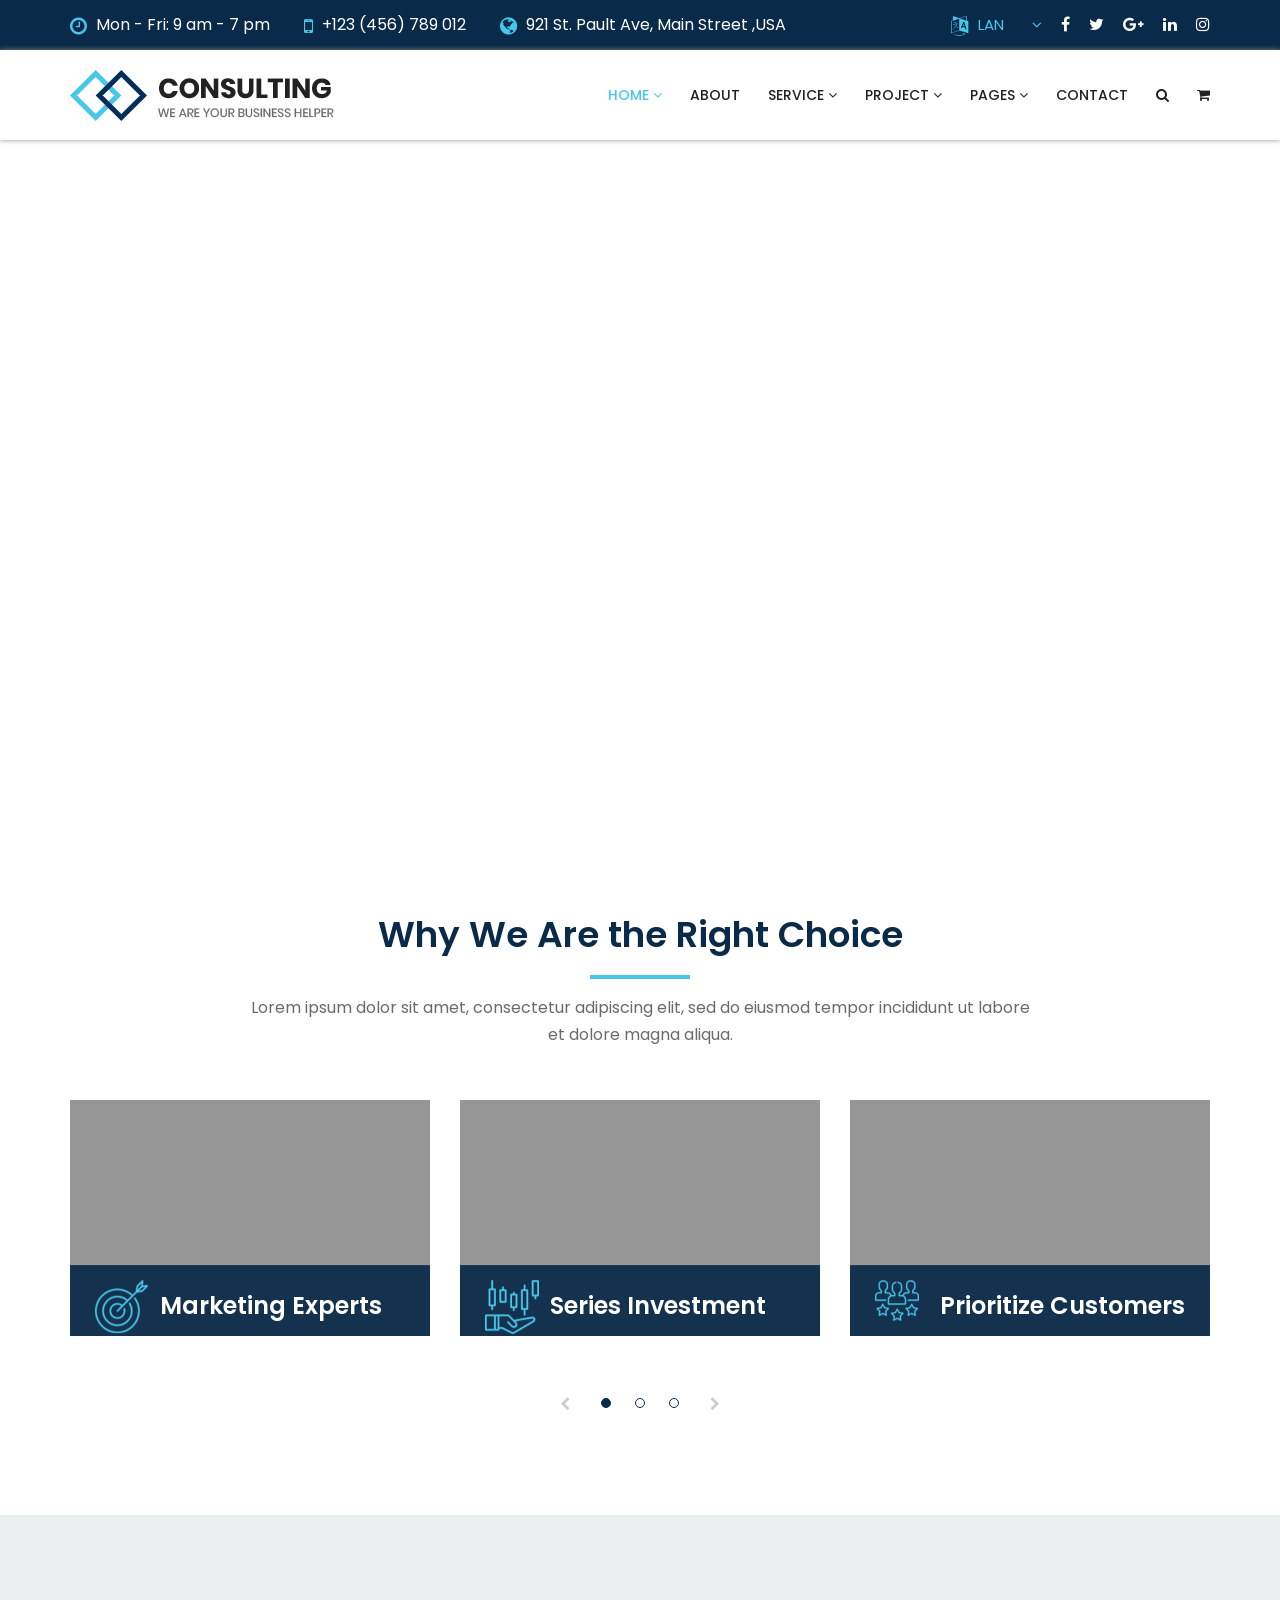
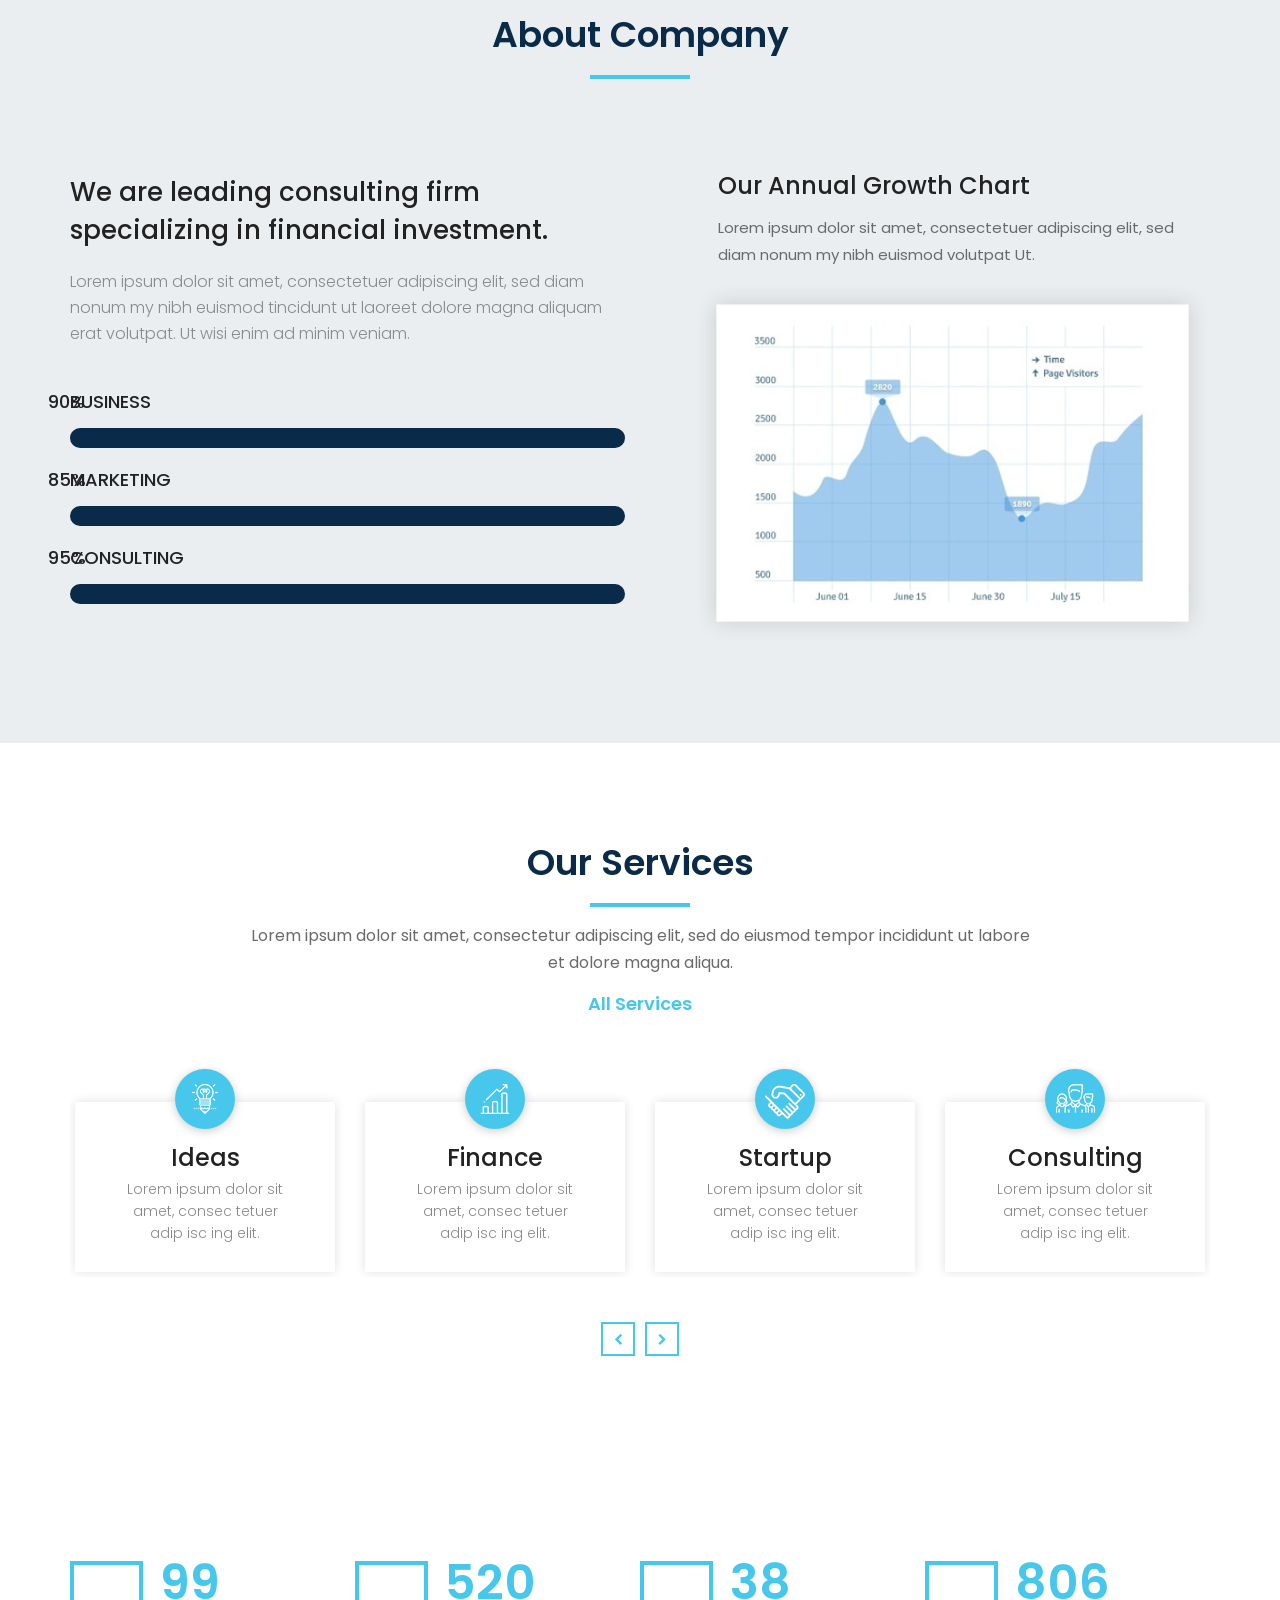
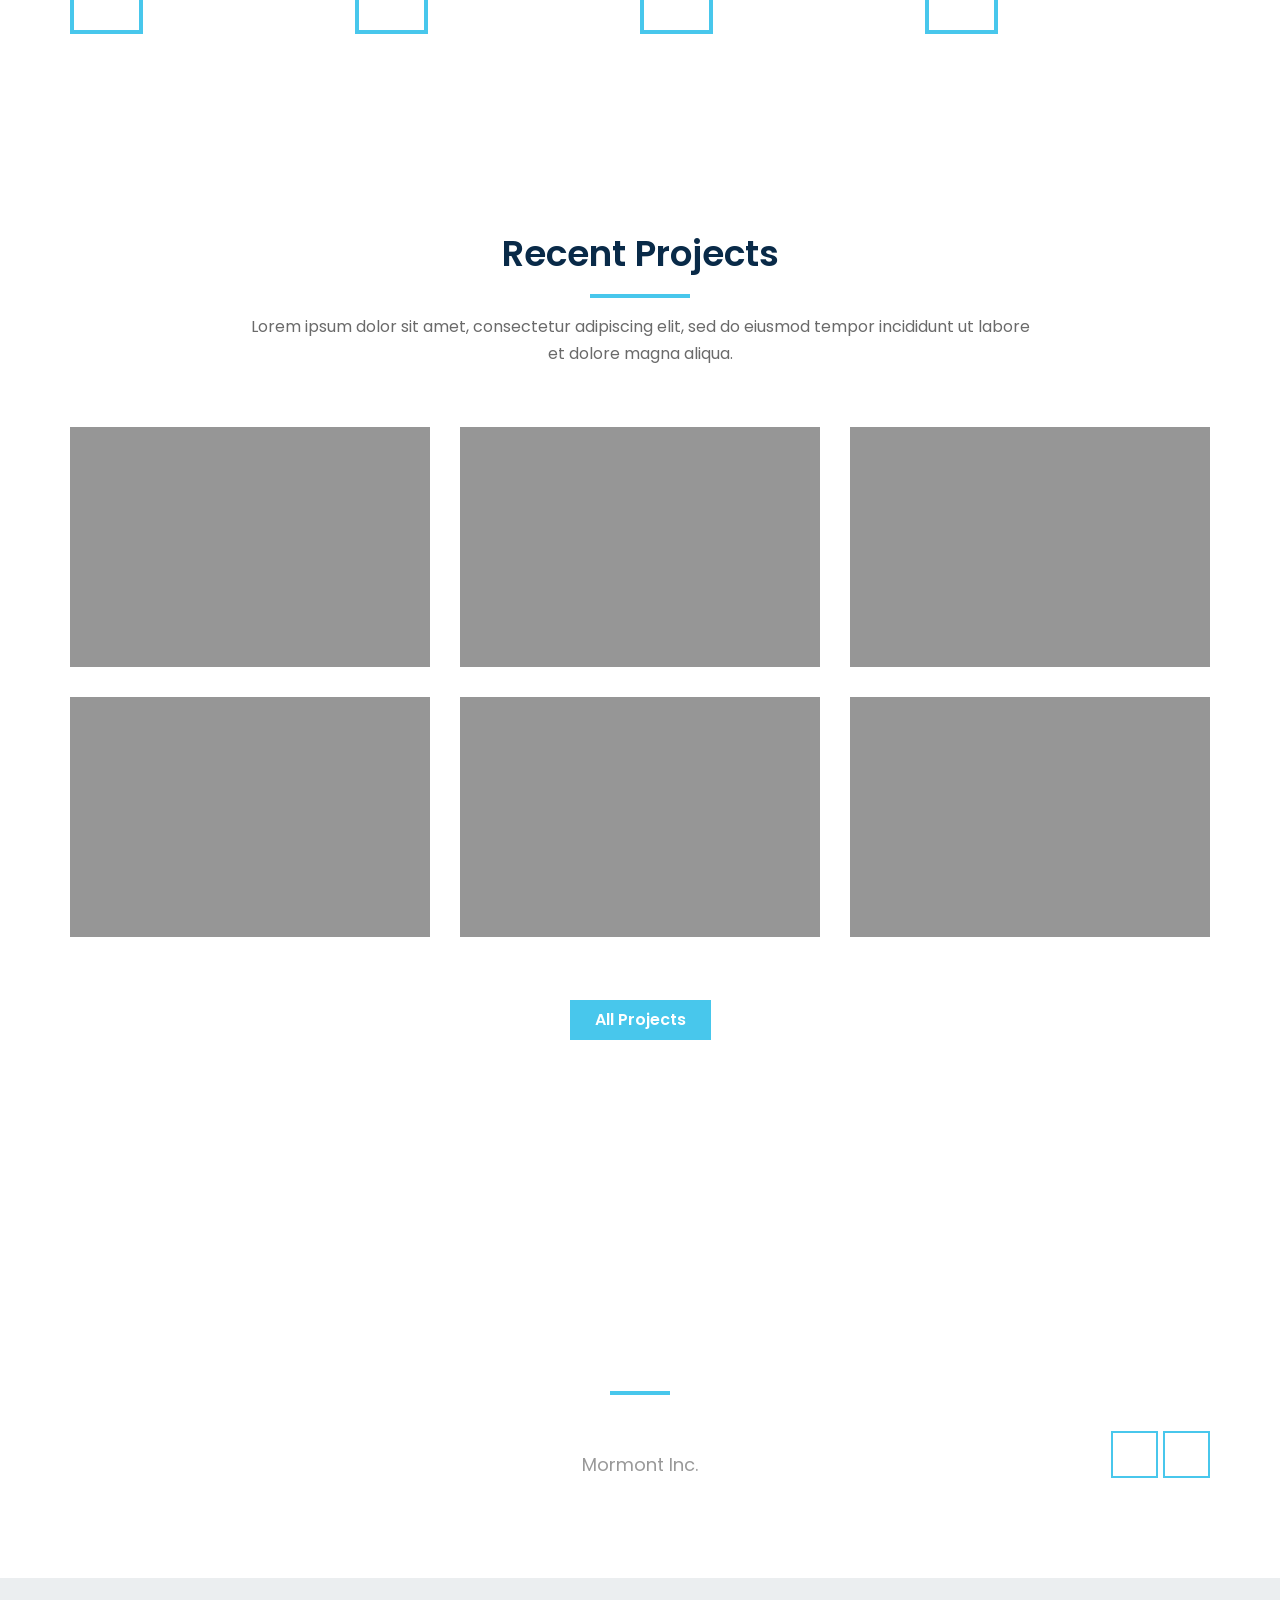
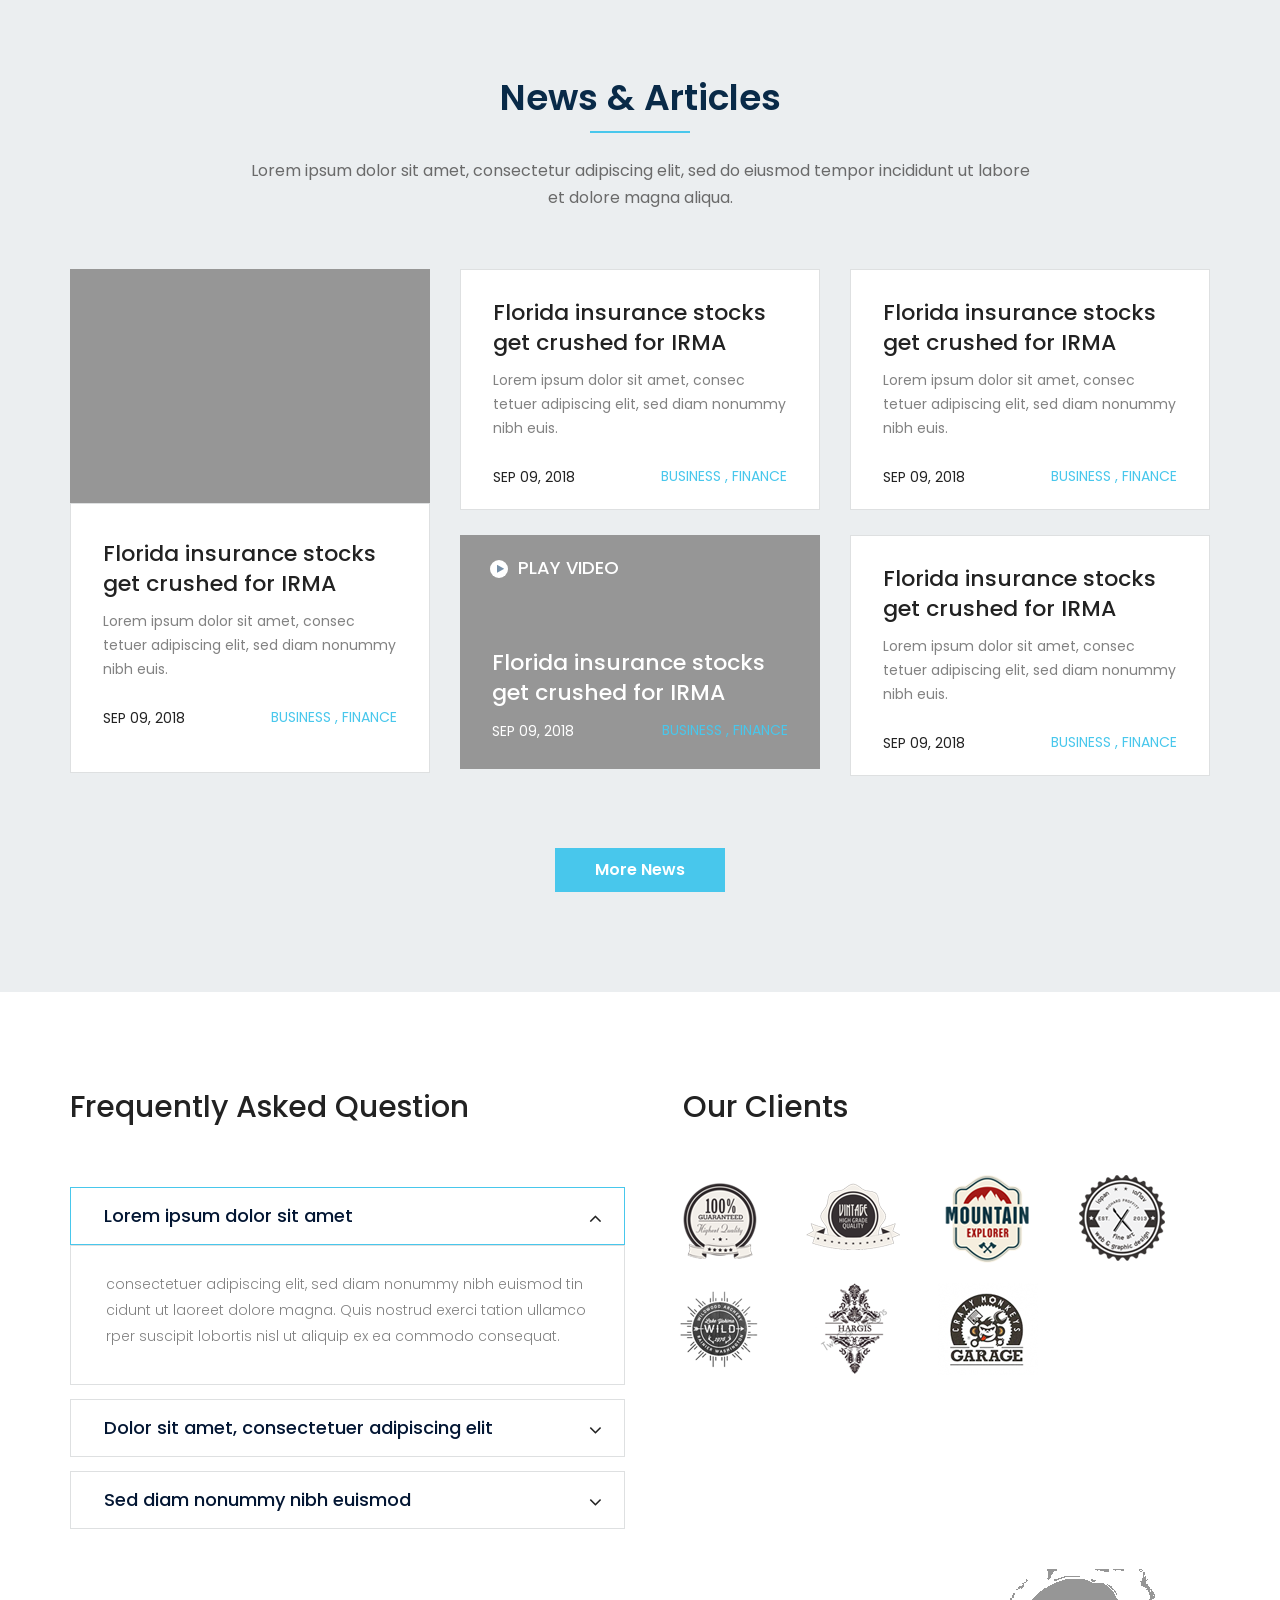
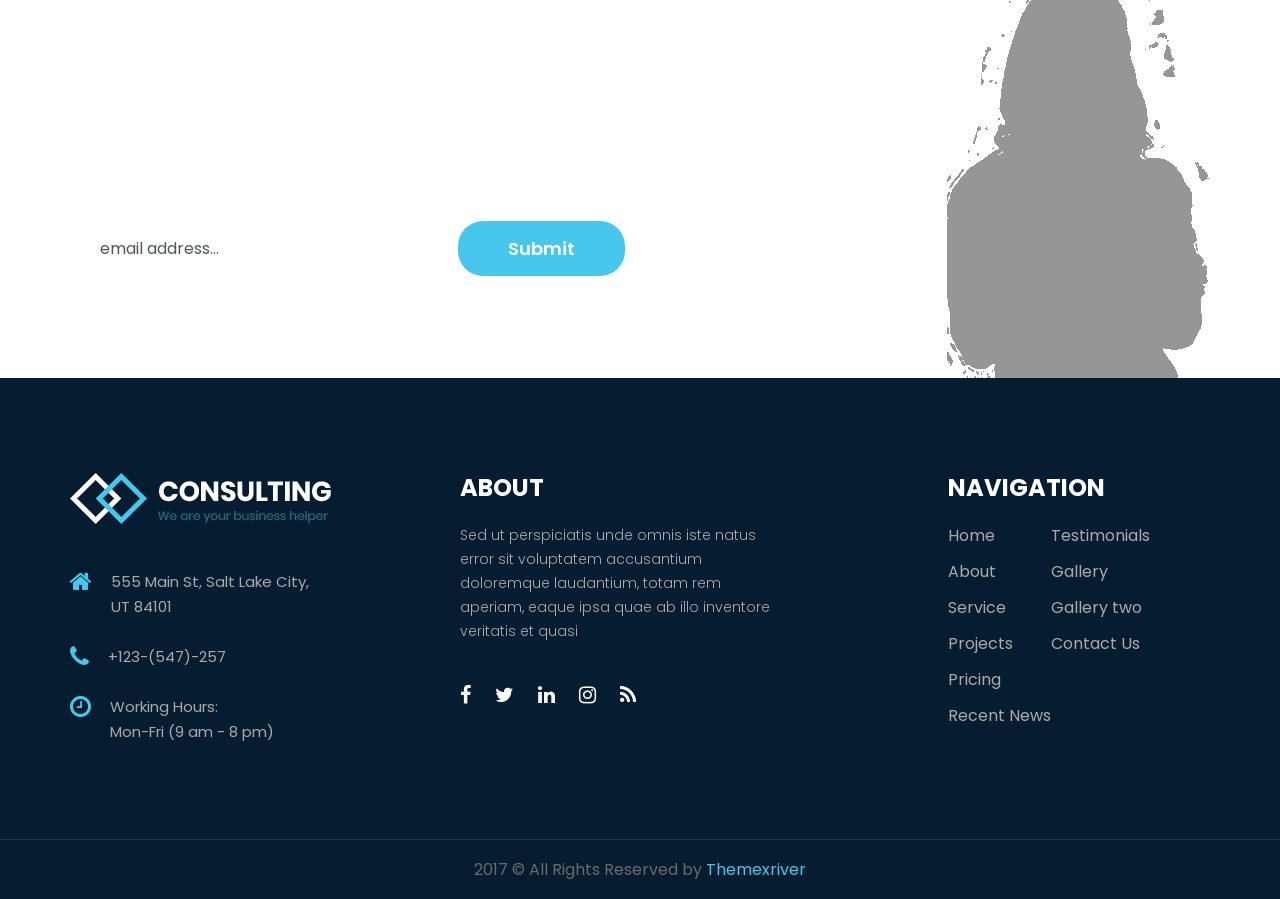
<file: resources/views/Consulting - Placeholder/index-three.html>
<!DOCTYPE html>
<html lang="en">
    <head>
        <meta charset="utf-8">
        <meta http-equiv="X-UA-Compatible" content="IE=edge">
        <meta name="viewport" content="width=device-width, initial-scale=1">
        <title>Consulting - Business, Finance and Professional Services HTML 5 Template</title>
        <!-- fav icon -->
        <link href="assets/images/favicon.png" rel="shortcut icon" type="image/png">

        <!-- Bootstrap -->
        <link href="assets/bootstrap/css/bootstrap.min.css" rel="stylesheet">
        <!-- animated-css -->
        <link href="assets/css/animate.min.css" rel="stylesheet" type="text/css">
        <!-- font-awesome-css -->
        <link href="assets/css/font-awesome.min.css" rel="stylesheet" type="text/css">
        <!-- owl-carrosel-css -->
        <link href="assets/owl-carrosel/owl.carousel.min.css" rel="stylesheet" type="text/css">
        <link href="assets/owl-carrosel/owl.theme.default.min.css" rel="stylesheet" type="text/css">
        <!-- Revolution Slider -->
        <link rel="stylesheet" href="assets/css/revolution/layers.css">
        <link rel="stylesheet" href="assets/css/revolution/navigation.css">
        <link rel="stylesheet" href="assets/css/revolution/settings.css">
        <!-- offcanvas-menu-css -->
        <link href="assets/css/offcanvas-menu.css" rel="stylesheet" type="text/css">
        <!-- style-css -->
        <link href="assets/css/style.css" rel="stylesheet" type="text/css">

    </head>
    <body class="homePageThree">
        <!-- start preloader -->
        <div id="preloader">
            <div class="preloader">
                <span></span>
                <span></span>
                <span></span>
                <span></span>
                <span></span>
            </div>
        </div>
        <!-- end preloader -->


        <header class="header-section">
            <div class="topper">
                <div class="top-bar">
                    <div class="container">
                        <div class="row">
                            <div class="col-md-8">
                                <div class="header-left-bar">
                                    <ul class="contact-wrapper">
                                        <li><i class="fa fa-clock-o" aria-hidden="true"></i> Mon - Fri: 9 am - 7 pm</li>
                                        <li><i class="fa fa-mobile" aria-hidden="true"></i> +123 (456) 789 012</li>
                                        <li><i class="fa fa-globe" aria-hidden="true"></i> 921 St. Pault Ave, Main Street ,USA</li>
                                    </ul>
                                </div> <!-- header-left-bar -->
                            </div>

                            <div class="col-md-4">
                                <div class="header-right-bar text-right">
                                    <div class="language">
                                        <div class="dropbar closed">
                                            <i class="fa fa-language" aria-hidden="true"></i><div class="title">lan</div>

                                            <div class="dropbar-menu">
                                                <ul>
                                                    <li><img src="assets/images/map/eng.png" alt="">Eng</li>

                                                    <li><img src="assets/images/map/china.png" alt="">China</li>

                                                    <li><img src="assets/images/map/india.png" alt="">India</li>

                                                    <li><img src="assets/images/map/brazil.png" alt="">Brazil</li>

                                                    <li><img src="assets/images/map/canada.png" alt="">Canada</li>

                                                    <li><img src="assets/images/map/australia.png" alt="">Australia</li>

                                                    <li><img src="assets/images/map/nepal.png" alt="">Nepal</li>

                                                    <li><img src="assets/images/map/brazil.png" alt="">Srilanka</li>

                                                    <li><img src="assets/images/map/brazil.png" alt="">Gana</li>

                                                    <li><img src="assets/images/map/brazil.png" alt="">Italy</li>

                                                    <li><img src="assets/images/map/brazil.png" alt="">Denmark</li>

                                                    <li><img src="assets/images/map/brazil.png" alt="">Brenna</li>

                                                    <li><img src="assets/images/map/brazil.png" alt="">Robert</li>
                                                </ul>
                                            </div>
                                        </div>
                                    </div>

                                    <div class="social-icon">
                                        <ul>
                                            <li><a href="#"><i class="fa fa-facebook" aria-hidden="true"></i></a></li>
                                            <li><a href="#"><i class="fa fa-twitter" aria-hidden="true"></i></a></li>
                                            <li><a href="#"><i class="fa fa-google-plus" aria-hidden="true"></i></a></li>
                                            <li><a href="#"><i class="fa fa-linkedin" aria-hidden="true"></i></a></li>
                                            <li><a href="#"><i class="fa fa-instagram" aria-hidden="true"></i></a></li>
                                        </ul>
                                    </div>
                                </div> <!-- header-right-bar -->
                            </div>
                        </div> 
                    </div>
                </div>
            </div> <!-- topper -->

            
            <nav class="navbar navbar-inverse hidden-sm hidden-xs">
                <div class="container">
                    <div class="navbar-header">
                        <a class="navbar-brand" href="index.html"><img src="assets/images/logo.png" alt="image"></a>
                    </div>

                    <div class="collapse navbar-collapse navbar-right">
                        <ul class="nav navbar-nav">
                            <li class="active dropdown"><a href="#">Home <i class="fa fa-angle-down" aria-hidden="true"></i></a>
                                <ul class="dropdown-menu">
                                    <li><a href="index.html">Home One</a></li>
                                    <li><a href="index-two.html">Home Two</a></li>
                                    <li class="active"><a href="index-three.html">Home Three</a></li>
                                    <li><a href="index-four.html">Home Four</a></li>
                                    <li><a href="index-five.html">Home Five</a></li>
                                    <li><a href="index-six.html">Home Six</a></li>
                                </ul>
                            </li>

                            <li><a href="about.html">About</a></li>

                            <li class="dropdown"><a href="#">Service <i class="fa fa-angle-down" aria-hidden="true"></i></a>
                                <ul class="dropdown-menu">
                                    <li><a href="service.html">All Services</a></li>
                                    <li><a href="service-one.html">Service-One</a></li>
                                    <li><a href="service-two.html">Service-Two</a></li>
                                    <li><a href="service-three.html">Service-Three</a></li>
                                    <li><a href="service-four.html">Service-Four</a></li>
                                </ul>
                            </li>

                            <li class="dropdown"><a href="#">Project <i class="fa fa-angle-down" aria-hidden="true"></i></a>
                                <ul class="dropdown-menu">
                                    <li><a href="project.html">Project 4 col</a></li>
                                    <li><a href="project-three.html">Project 3 col</a></li>
                                    <li><a href="project-two.html">Project 2 col</a></li>
                                    <li><a href="single-project.html">Single Project</a></li>
                                </ul>
                            </li>

                            <li class="dropdown"><a href="#">Pages <i class="fa fa-angle-down" aria-hidden="true"></i></a>
                                <ul class="dropdown-menu">
                                    <li><a href="career.html">Career</a></li>
                                    <li><a href="faq.html">Faq</a></li>
                                    <li><a href="partner.html">Partner</a></li>
                                    <li><a href="team.html">Team</a></li>
                                    <li><a href="testimonial.html">Testimonial</a></li>
                                    <li><a href="blog.html">Blog</a></li>
                                    <li><a href="single-blog.html">Single Blog</a></li>
                                    <li><a href="shop.html">Shop</a></li>
                                    <li><a href="cart.html">Cart</a></li>
                                </ul>
                            </li>

                            <li><a href="contact.html">Contact</a></li>

                            <li>
                                <div class="search-view">
                                    <span class="open-bar"><a href="#"><i class="fa fa-search" aria-hidden="true"></i></a></span>

                                    <div id="search-bar">
                                        <span class="close-bar pull-right"><i class="fa fa-times" aria-hidden="true"></i></span>

                                        <form class="form-bar">
                                            <div class="form-group">
                                                <input type="text" class="form-control" placeholder="search">
                                            </div>
                                        </form>
                                    </div> <!-- search-bar -->
                                </div> <!-- search-view -->
                            </li>

                            <li>
                                <div class="cart cart-wrapper inline-block">
                                    <span class="cart-icon"><i class="fa fa-shopping-cart" aria-hidden="true"></i></span>

                                    <div class="cart-item">
                                        <ul>
                                            <li>
                                                <img src="assets/images/shop/s2.jpg" alt="">

                                                <div class="content inline-block">
                                                    <h5>Name of the product</h5>
                                                    <span class="rate">$66</span>
                                                    <span class="option"><a href="#"><i class="fa fa-trash" aria-hidden="true"></i></a></span>
                                                </div>
                                            </li>

                                            <li>
                                                <img src="assets/images/shop/s2.jpg" alt="">

                                                <div class="content inline-block">
                                                    <h5>Name of the product</h5>
                                                    <span class="rate">$66</span>
                                                    <span class="option"><a href="#"><i class="fa fa-trash" aria-hidden="true"></i></a></span>
                                                </div>
                                            </li>
                                        </ul>

                                        <div class="amount">Total Amount <span class="pull-right">$99</span></div>

                                        <button class="btn btn-primary">Proceed to checkout</button>
                                    </div>
                                </div> 
                            </li>
                        </ul>
                    </div>
                </div> 
            </nav>
        </header> <!-- header-section -->



        <section class="slider-section">
            <h2 class="hidden">title</h2>

            <div id="rev_slider_16_1_wrapper" class="rev_slider_wrapper fullwidthbanner-container" data-alias="seo-3" data-source="gallery">
                <!-- START REVOLUTION SLIDER 5.3.0.2.1 fullwidth mode -->
                <div id="rev_slider_3" class="rev_slider fullwidthabanner" style="display:none;" data-version="5.3.0.2.1">
                    <ul>
                        <!-- SLIDE  -->
                        <li data-index="rs-52" data-transition="random-static,random-premium,random" data-slotamount="default,default,default,default" data-hideafterloop="0" data-hideslideonmobile="off" data-randomtransition="on" data-easein="default,default,default,default" data-easeout="default,default,default,default" data-masterspeed="default,default,default,default" data-thumb="revolution/assets/100x50_39704-22.jpg" data-rotate="0,0,0,0" data-saveperformance="off" data-title="Slide" data-param1="" data-param2="" data-param3="" data-param4="" data-param5="" data-param6="" data-param7="" data-param8="" data-param9="" data-param10="" data-description="">
                            <!-- MAIN IMAGE -->
                            <img src="assets/images/slider/slider-3.jpg" alt="" data-lazyload="assets/images/slider/slider-3.jpg" data-bgposition="center top" data-bgfit="cover" data-bgrepeat="no-repeat" data-bgparallax="off" class="rev-slidebg" data-no-retina>
                            <!-- LAYERS -->
                            <!-- LAYER NR. 1 -->
                            <div class="tp-caption font-extra-bold  tp-resizeme" id="slide-52-layer-4" data-x="left" data-hoffset="0" data-y="middle" data-voffset="-30" data-width="none" data-height="none" data-whitespace="nowrap" data-type="text" data-responsive_offset="on" data-frames='[{"delay":540,"split":"chars","splitdelay":0.05,"speed":1000,"frame":"0","from":"x:[105%];z:0;rX:45deg;rY:0deg;rZ:90deg;sX:1;sY:1;skX:0;skY:0;","mask":"x:0px;y:0px;s:inherit;e:inherit;","to":"o:1;","ease":"Power3.easeInOut"},{"delay":"wait","speed":300,"frame":"999","to":"opacity:0;","ease":"Power3.easeInOut"}]' data-textAlign="['center','center','center','center']" data-paddingtop="[0,0,0,0]" data-paddingright="[0,0,0,0]" data-paddingbottom="[0,0,0,0]" data-paddingleft="[0,0,0,0]">Get Business Right</div>


                            <div class="tp-caption font-extra-bold tp-resizeme" id="slide-54-layer-4" data-x="left" data-hoffset="0" data-y="middle" data-voffset="30" data-width="none" data-height="none" data-whitespace="nowrap" data-type="text" data-responsive_offset="on" data-frames='[{"delay":700,"split":"chars","splitdelay":0.05,"speed":1000,"frame":"0","from":"x:-200px;skX:85px;opacity:0;","to":"o:1;","ease":"Power1.easeIn"},{"delay":"wait","speed":300,"frame":"999","to":"opacity:0;","ease":"Power3.easeInOut"}]' data-textAlign="left" data-paddingtop="[0,0,0,0]" data-paddingright="[0,0,0,0]" data-paddingbottom="[0,0,0,0]" data-paddingleft="[0,0,0,0]">with consulting Template</div>

                            <!-- LAYER NR. 4 -->
                            <div class="tp-caption slider-btn  tp-resizeme" id="slide-54-layer-7" data-x="left" data-hoffset="0" data-y="middle" data-voffset="150" data-width="none" data-height="none" data-whitespace="nowrap" data-type="button" data-responsive_offset="on" data-frames='[{"delay":2000,"speed":1000,"frame":"0","from":"x:[-100%];z:0;rX:0deg;rY:0;rZ:0;sX:1;sY:1;skX:0;skY:0;","mask":"x:0px;y:0px;s:inherit;e:inherit;","to":"o:1;","ease":"Power3.easeInOut"},{"delay":"wait","speed":300,"frame":"999","to":"opacity:0;","ease":"Power3.easeInOut"}]' data-textAlign="['right','right','right','right']" data-paddingtop="[12,12,12,12]" data-paddingright="[35,35,35,35]" data-paddingbottom="[12,12,12,12]" data-paddingleft="[35,35,35,35]">
                                <a href="#." class="el-btn-regular slider-btn-left btn btn-primary">About Us</a> <a href="#." class="el-btn-regular btn btn-primary color-bg">Contact</a>
                            </div>
                        </li>
                       

                        <!-- SLIDE  -->
                        <li data-index="rs-54" data-transition="random-static,random-premium,random" data-slotamount="default,default,default,default" data-hideafterloop="0" data-hideslideonmobile="off" data-randomtransition="on" data-easein="default,default,default,default" data-easeout="default,default,default,default" data-masterspeed="default,default,default,default" data-thumb="revolution/assets/100x50_e8bde-24.jpg" data-rotate="0,0,0,0" data-saveperformance="off" data-title="Slide" data-param1="" data-param2="" data-param3="" data-param4="" data-param5="" data-param6="" data-param7="" data-param8="" data-param9="" data-param10="" data-description="">
                            <!-- MAIN IMAGE -->
                            <img src="assets/images/slider/slider-6.jpg" alt="" data-lazyload="assets/images/slider/slider-6.jpg" data-bgposition="center top" data-bgfit="cover" data-bgrepeat="no-repeat" data-bgparallax="off" class="rev-slidebg" data-no-retina>
                            <!-- LAYERS -->
                            <!-- LAYER NR. 8 -->
                            <div class="tp-caption font-extra-bold  tp-resizeme" data-x="left" data-hoffset="0" data-y="middle" data-voffset="-30" data-width="none" data-height="none" data-whitespace="nowrap" data-type="text" data-responsive_offset="on" data-frames='[{"delay":500,"split":"chars","splitdelay":0.05,"speed":1000,"frame":"0","from":"x:0;skX:85px;opacity:0;","to":"o:1;","ease":"Power1.easeIn"},{"delay":"wait","speed":300,"frame":"999","to":"opacity:0;","ease":"Power3.easeInOut"}]' data-textAlign="left" data-paddingtop="[0,0,0,0]" data-paddingright="[0,0,0,0]" data-paddingbottom="[0,0,0,0]" data-paddingleft="[0,0,0,0]">Get Business Right <br> with consulting Template</div>

                            <!-- LAYER NR. 10 -->
                            <div class="tp-caption slider-btn tp-resizeme" data-x="left" data-hoffset="0" data-y="middle" data-voffset="120" data-width="none" data-height="none" data-whitespace="nowrap" data-type="button" data-responsive_offset="on" data-frames='[{"delay":1500,"speed":1000,"frame":"0","from":"y:50px;opacity:0;","to":"o:1;","ease":"Power3.easeInOut"},{"delay":"wait","speed":300,"frame":"999","to":"opacity:0;","ease":"Power3.easeInOut"}]' data-textAlign="['inherit','inherit','inherit','inherit']" data-paddingtop="[12,12,12,12]" data-paddingright="[35,35,35,35]" data-paddingbottom="[12,12,12,12]" data-paddingleft="[35,35,35,35]">
                                <a href="#." class="el-btn-regular slider-btn-left btn btn-primary">About Us</a> <a href="#." class="el-btn-regular btn btn-primary color-bg">Contact</a>
                            </div>
                        </li>
                    </ul>
                    <div class="tp-bannertimer tp-bottom" style="visibility: hidden !important;"></div>
                </div>
            </div>
        </section>



        <section class="boost-section section-padding">
            <div class="container">
                <div class="section-title text-center">
                    <h2>Why We Are the Right Choice</h2>
                    <div class="border-2"></div>
                    <p>Lorem ipsum dolor sit amet, consectetur adipiscing elit, sed do eiusmod tempor incididunt ut labore <br> et dolore magna aliqua.</p>
                </div> <!-- section-title -->

                <div class="boost-carousel owl-carousel owl-theme">
                    <div class="item">
                        <div class="boost-wrapper">
                            <img src="assets/images/boost/4.jpg" alt="">

                            <div class="boost-content">
                                <span class="icon"><img src="assets/images/boost/i4.png" alt=""></span>

                                <div class="wrapper-content">
                                    <h4>Marketing Experts</h4>
                                    <p>Ut enim ad minim veniam, quis nos trud exerci tation ullamco</p>
                                </div>
                            </div>
                        </div>
                    </div>

                    <div class="item">
                        <div class="boost-wrapper">
                            <img src="assets/images/boost/5.jpg" alt="">

                            <div class="boost-content">
                                <span class="icon"><img src="assets/images/boost/i5.png" alt=""></span>

                                <div class="wrapper-content">
                                    <h4>Series Investment</h4>
                                    <p>Ut enim ad minim veniam, quis nos trud exerci tation ullamco</p>
                                </div>
                            </div>
                        </div>
                    </div>

                    <div class="item">
                        <div class="boost-wrapper">
                            <img src="assets/images/boost/6.jpg" alt="">

                            <div class="boost-content">
                                <span class="icon"><img src="assets/images/boost/i6.png" alt=""></span>

                                <div class="wrapper-content">
                                    <h4>Prioritize Customers</h4>
                                    <p>Ut enim ad minim veniam, quis nos trud exerci tation ullamco</p>
                                </div>
                            </div>
                        </div>
                    </div>

                    <div class="item">
                        <div class="boost-wrapper">
                            <img src="assets/images/boost/4.jpg" alt="">

                            <div class="boost-content">
                                <span class="icon"><img src="assets/images/boost/i4.png" alt=""></span>

                                <div class="wrapper-content">
                                    <h4>Marketing Experts</h4>
                                    <p>Ut enim ad minim veniam, quis nos trud exerci tation ullamco</p>
                                </div>
                            </div>
                        </div>
                    </div>

                    <div class="item">
                        <div class="boost-wrapper">
                            <img src="assets/images/boost/5.jpg" alt="">

                            <div class="boost-content">
                                <span class="icon"><img src="assets/images/boost/i5.png" alt=""></span>

                                <div class="wrapper-content">
                                    <h4>Series Investment</h4>
                                    <p>Ut enim ad minim veniam, quis nos trud exerci tation ullamco</p>
                                </div>
                            </div>
                        </div>
                    </div>

                    <div class="item">
                        <div class="boost-wrapper">
                            <img src="assets/images/boost/6.jpg" alt="">

                            <div class="boost-content">
                                <span class="icon"><img src="assets/images/boost/i6.png" alt=""></span>

                                <div class="wrapper-content">
                                    <h4>Prioritize Customers</h4>
                                    <p>Ut enim ad minim veniam, quis nos trud exerci tation ullamco</p>
                                </div>
                            </div>
                        </div>
                    </div>

                    <div class="item">
                        <div class="boost-wrapper">
                            <img src="assets/images/boost/5.jpg" alt="">

                            <div class="boost-content">
                                <span class="icon"><img src="assets/images/boost/i5.png" alt=""></span>

                                <div class="wrapper-content">
                                    <h4>Series Investment</h4>
                                    <p>Ut enim ad minim veniam, quis nos trud exerci tation ullamco</p>
                                </div>
                            </div>
                        </div>
                    </div>
                </div>
            </div>
        </section> <!-- boost-section -->



        <section class="company-section section-padding">
            <div class="container">
                <div class="section-title text-center">
                    <h2>About Company</h2>
                    <div class="border-2"></div>
                </div> <!-- section-title -->

                <div class="row">
                    <div class="col-md-6">
                        <div class="section-leftbar">
                            <h4>We are leading consulting firm <br> specializing in financial investment.</h4>

                            <p>Lorem ipsum dolor sit amet, consectetuer adipiscing elit, sed diam nonum my nibh euismod tincidunt ut laoreet dolore magna aliquam erat volutpat. Ut wisi enim ad minim veniam.</p>

                            <div class="progressContent">
                                <div class="progressSection">
                                    <span class="title">Business</span>
                                    <div class="progress progressOne">
                                        <div class="progress-bar progress-bar-dealy progress-bar-striped" role="progressbar" aria-valuenow="90" aria-valuemin="0" aria-valuemax="100" >
                                            <span class="progress-percent"> 90%</span>
                                        </div>
                                    </div>

                                    <span class="title">Marketing</span>
                                    <div class="progress progressTwo">
                                        
                                        <div class="progress-bar progress-bar-dealy progress-bar-striped" role="progressbar" aria-valuenow="85" aria-valuemin="0" aria-valuemax="100" >
                                            <span class="progress-percent"> 85%</span>
                                        </div>
                                    </div>

                                    <span class="title">Consulting</span>
                                    <div class="progress progressThree">
                                        <div class="progress-bar progress-bar-dealy progress-bar-striped" role="progressbar" aria-valuenow="95" aria-valuemin="0" aria-valuemax="100" >
                                            <span class="progress-percent"> 95%</span>
                                        </div>
                                    </div>
                                </div>
                            </div>
                        </div>
                    </div>

                    <div class="col-md-6">
                        <div class="section-rightbar wow fadeInRight">
                            <h4>Our Annual Growth Chart</h4>
                            <p>Lorem ipsum dolor sit amet, consectetuer adipiscing elit, sed diam nonum my nibh euismod volutpat Ut.</p>
                            <img src="assets/images/chart.png" alt="">
                        </div>
                    </div>
                </div>
            </div>
        </section> <!-- company-section -->



        <section class="finance-service-section section-padding">
            <div class="container text-center">
                <div class="section-title">
                    <h2>Our Services</h2>
                    <div class="border-2"></div>
                    <p>Lorem ipsum dolor sit amet, consectetur adipiscing elit, sed do eiusmod tempor incididunt ut labore <br> et dolore magna aliqua.</p>
                    <a href="service.html" class="link">All Services</a>
                </div> <!-- section-title -->

                <div class="finance-carousel owl-carousel owl-theme">
                    <div class="finance-wrapper item">
                        <div class="icon"><img src="assets/images/service/1.png" alt=""></div>

                        <div class="wrapper-content">
                            <h4><a href="#">Ideas</a></h4>
                            <p>Lorem ipsum dolor sit amet, consec tetuer adip isc ing elit.</p>
                        </div>

                        <div class="border">
                            <span class="border-one"></span>
                            <span class="border-two"></span>
                            <span class="border-three"></span>
                            <span class="border-four"></span>
                        </div>
                    </div>

                    <div class="finance-wrapper item">
                        <div class="icon"><img src="assets/images/service/2.png" alt=""></div>

                        <div class="wrapper-content">
                            <h4><a href="#">Finance</a></h4>
                            <p>Lorem ipsum dolor sit amet, consec tetuer adip isc ing elit.</p>
                        </div>

                        <div class="border">
                            <span class="border-one"></span>
                            <span class="border-two"></span>
                            <span class="border-three"></span>
                            <span class="border-four"></span>
                        </div>
                    </div>

                    <div class="finance-wrapper item">
                        <div class="icon"><img src="assets/images/service/3.png" alt=""></div>

                        <div class="wrapper-content">
                            <h4><a href="#">Startup</a></h4>
                            <p>Lorem ipsum dolor sit amet, consec tetuer adip isc ing elit.</p>
                        </div>

                        <div class="border">
                            <span class="border-one"></span>
                            <span class="border-two"></span>
                            <span class="border-three"></span>
                            <span class="border-four"></span>
                        </div>
                    </div>

                    <div class="finance-wrapper item">
                        <div class="icon"><img src="assets/images/service/4.png" alt=""></div>

                        <div class="wrapper-content">
                            <h4><a href="#">Consulting</a></h4>
                            <p>Lorem ipsum dolor sit amet, consec tetuer adip isc ing elit.</p>
                        </div>

                        <div class="border">
                            <span class="border-one"></span>
                            <span class="border-two"></span>
                            <span class="border-three"></span>
                            <span class="border-four"></span>
                        </div>
                    </div>

                    <div class="finance-wrapper item">
                        <div class="icon"><img src="assets/images/service/2.png" alt=""></div>

                        <div class="wrapper-content">
                            <h4><a href="#">Finance</a></h4>
                            <p>Lorem ipsum dolor sit amet, consec tetuer adip isc ing elit.</p>
                        </div>

                        <div class="border">
                            <span class="border-one"></span>
                            <span class="border-two"></span>
                            <span class="border-three"></span>
                            <span class="border-four"></span>
                        </div>
                    </div>
                </div>
            </div>
        </section> <!-- finance-service-section -->



        <section class="counting-section section-padding">
            <div class="container">
                <h2 class="hidden">counting-title</h2>

                <div class="counting-pusher">
                    <div class="counting-wrapper">
                        <span class="icon pull-left"><img src="assets/images/counter/1.png" alt=""></span>

                        <div class="content">
                            <div class="count-description">
                                <span class="timer">184</span>
                            </div>
                            <p>Team Members</p>
                        </div>
                    </div>  

                    <div class="counting-wrapper">
                        <span class="icon pull-left"><img src="assets/images/counter/2.png" alt=""></span>

                        <div class="content">
                            <div class="count-description">
                                <span class="timer">968</span>
                            </div>
                            <p>Satisfied Clients</p>
                        </div>
                    </div>  

                    <div class="counting-wrapper">
                        <span class="icon pull-left"><img src="assets/images/counter/3.png" alt=""></span>

                        <div class="content">
                            <div class="count-description">
                                <span class="timer">69</span>
                            </div>
                            <p>Languages Support</p>
                        </div>
                    </div> 

                    <div class="counting-wrapper">
                        <span class="icon pull-left"><img src="assets/images/counter/4.png" alt=""></span>

                        <div class="content">
                            <div class="count-description">
                                <span class="timer">1500</span>
                            </div>
                            <p>Successful Projects</p>
                        </div>
                    </div>  
                </div> 
            </div>
        </section> <!-- counting-section -->



        <section class="project-section section-padding">
            <div class="container">
                <div class="section-title text-center">
                    <h2>Recent Projects</h2>
                    <div class="border-2"></div>
                    <p>Lorem ipsum dolor sit amet, consectetur adipiscing elit, sed do eiusmod tempor incididunt ut labore <br> et dolore magna aliqua.</p>
                </div> <!-- section-title -->

                <div class="row">
                    <div class="col-md-4 col-sm-6">
                        <div class="project-wrapper">
                            <img src="assets/images/project/1.jpg" alt="">

                            <div class="hover-view">
                                <a href="#" class="pull-right"><i class="fa fa-link" aria-hidden="true"></i></a>

                                <h4>Rising Media Inc.</h4>
                                <p>Finance</p>
                            </div>
                        </div>
                    </div>

                    <div class="col-md-4 col-sm-6">
                        <div class="project-wrapper">
                            <img src="assets/images/project/2.jpg" alt="">

                            <div class="hover-view">
                                <a href="#" class="pull-right"><i class="fa fa-link" aria-hidden="true"></i></a>
                                
                                <h4>Rising Media Inc.</h4>
                                <p>Finance</p>
                            </div>
                        </div>
                    </div>

                    <div class="col-md-4 col-sm-6">
                        <div class="project-wrapper">
                            <img src="assets/images/project/3.jpg" alt="">

                            <div class="hover-view">
                                <a href="#" class="pull-right"><i class="fa fa-link" aria-hidden="true"></i></a>
                                
                                <h4>Rising Media Inc.</h4>
                                <p>Finance</p>
                            </div>
                        </div>
                    </div>

                    <div class="col-md-4 col-sm-6">
                        <div class="project-wrapper">
                            <img src="assets/images/project/4.jpg" alt="">

                            <div class="hover-view">
                                <a href="#" class="pull-right"><i class="fa fa-link" aria-hidden="true"></i></a>

                                <h4>Rising Media Inc.</h4>
                                <p>Finance</p>
                            </div>
                        </div>
                    </div>

                    <div class="col-md-4 col-sm-6">
                        <div class="project-wrapper">
                            <img src="assets/images/project/5.jpg" alt="">

                            <div class="hover-view">
                                <a href="#" class="pull-right"><i class="fa fa-link" aria-hidden="true"></i></a>
                                
                                <h4>Rising Media Inc.</h4>
                                <p>Finance</p>
                            </div>
                        </div>
                    </div>

                    <div class="col-md-4 col-sm-6">
                        <div class="project-wrapper">
                            <img src="assets/images/project/6.jpg" alt="">

                            <div class="hover-view">
                                <a href="#" class="pull-right"><i class="fa fa-link" aria-hidden="true"></i></a>
                                
                                <h4>Rising Media Inc.</h4>
                                <p>Finance</p>
                            </div>
                        </div>
                    </div>
                </div>

                <div class="link text-center">
                    <a href="#" class="btn btn-primary"> All Projects</a>
                </div>
            </div> 
        </section> <!-- project-section -->



        <section class="testimonial-section section-padding">
            <div class="container text-center">
                <div id="testimonial-carousel" class="carousel slide" data-ride="carousel">
                    <div class="carousel-inner" role="listbox">
                        <div class="item active">
                            <div class="carousel-wrapper">
                                <p>“ Ut enim ad minima veniam, quis nostrum exercitationem ullam cor poris suscipit laboriosam, nisi ut aliquid ex ea commodi consequatur. Quis autem vel eum iure <br> reprehenderit qui. ”</p>

                                <div class="reviewer">
                                    <h5>Jora’h El Mormont</h5>
                                    <span class="position">Mormont Inc.</span>
                                </div>
                            </div>
                        </div>

                        <div class="item">
                            <div class="carousel-wrapper">
                                <p>“ Ut enim ad minima veniam, quis nostrum exercitationem ullam cor poris suscipit laboriosam, nisi ut aliquid ex ea commodi consequatur. Quis autem vel eum iure <br> reprehenderit qui. ”</p>

                                <div class="reviewer">
                                    <h5>Jora’h El Mormont</h5>
                                    <span class="position">Mormont Inc.</span>
                                </div>
                            </div>
                        </div>
                    </div>

                    <a class="left carousel-control" href="#testimonial-carousel" role="button" data-slide="prev"><i class="fa fa-angle-left" aria-hidden="true"></i></a>

                    <a class="right carousel-control" href="#testimonial-carousel" role="button" data-slide="next"><i class="fa fa-angle-right" aria-hidden="true"></i></a>
                </div>
            </div>
        </section> <!-- testimonial-section -->



        <section class="news-section section-padding">
            <div class="container">
                <div class="section-title text-center">
                    <h2>News & Articles</h2>
                    <div class="border"></div>
                    <p>Lorem ipsum dolor sit amet, consectetur adipiscing elit, sed do eiusmod tempor incididunt ut labore <br> et dolore magna aliqua.</p>
                </div> <!-- section-title -->

                <div class="row">
                    <div class="col-md-4 col-sm-6">
                        <div class="news-wrapper">
                            <img src="assets/images/news/1.jpg" alt="">

                            <div class="news-content">
                                <h4><a href="#">Florida insurance stocks get crushed for IRMA</a></h4>

                                <p>Lorem ipsum dolor sit amet, consec tetuer adipiscing elit, sed diam nonummy nibh euis.</p>

                                <span class="date">Sep 09, 2018</span>

                                <span class="tag pull-right"><a href="#">Business , </a> <a href="#">Finance</a></span>
                            </div>
                        </div>
                    </div>

                    <div class="col-md-4 col-sm-6">
                        <div class="news-wrapper middle-wrapper">
                            <div class="news-content size-changer">
                                <h4><a href="#">Florida insurance stocks get crushed for IRMA</a></h4>

                                <p>Lorem ipsum dolor sit amet, consec tetuer adipiscing elit, sed diam nonummy nibh euis.</p>

                                <span class="date">Sep 09, 2018</span>

                                <span class="tag pull-right"><a href="#">Business , </a> <a href="#">Finance</a></span>
                            </div>

                            <div class="video-content">
                                <img src="assets/images/news/2.jpg" alt="">

                                <span class="link"><a href="#"><i class="fa fa-play" aria-hidden="true"></i> Play Video</a></span>

                                <div class="news-content">
                                    <h4><a href="#">Florida insurance stocks get crushed for IRMA</a></h4>

                                    <span class="date">Sep 09, 2018</span>

                                    <span class="tag pull-right"><a href="#">Business , </a> <a href="#">Finance</a></span>
                                </div>
                            </div>
                        </div>
                    </div>

                    <div class="col-md-4 col-sm-12">
                        <div class="news-wrapper last-wrapper">
                            <div class="news-content size-changer">
                                <h4><a href="#">Florida insurance stocks get crushed for IRMA</a></h4>

                                <p>Lorem ipsum dolor sit amet, consec tetuer adipiscing elit, sed diam nonummy nibh euis.</p>

                                <span class="date">Sep 09, 2018</span>

                                <span class="tag pull-right"><a href="#">Business , </a> <a href="#">Finance</a></span>
                            </div>

                            <div class="news-content size-changer">
                                <h4><a href="#">Florida insurance stocks get crushed for IRMA</a></h4>

                                <p>Lorem ipsum dolor sit amet, consec tetuer adipiscing elit, sed diam nonummy nibh euis.</p>

                                <span class="date">Sep 09, 2018</span>

                                <span class="tag pull-right"><a href="#">Business , </a> <a href="#">Finance</a></span>
                            </div>
                        </div>
                    </div>
                </div>

                <div class="link text-center">
                    <a href="#" class="btn btn-primary">More News</a>
                </div>
            </div>
        </section> <!-- news-section -->



        <section class="multi-section section-padding">
            <div class="container">
                <div class="row">
                    <div class="col-md-6">
                        <div class="faq-content">
                            <h2>Frequently Asked Question</h2>

                            <div id="accordion" class="accordion-content">
                                <h3>Lorem ipsum dolor sit amet</h3>
                                <div>
                                    <p>consectetuer adipiscing elit, sed diam nonummy nibh euismod tincidunt ut laoreet dolore magna. Quis nostrud exerci tation ullamcorper suscipit lobortis nisl ut aliquip ex ea commodo consequat.</p>
                                </div>

                                <h3>Dolor sit amet, consectetuer adipiscing elit</h3>
                                <div>
                                    <p>consectetuer adipiscing elit, sed diam nonummy nibh euismod tincidunt ut laoreet dolore magna. Quis nostrud exerci tation ullamcorper suscipit lobortis nisl ut aliquip ex ea commodo consequat.</p>
                                </div>

                                <h3>Sed diam nonummy nibh euismod</h3>
                                <div>
                                    <p>consectetuer adipiscing elit, sed diam nonummy nibh euismod tincidunt ut laoreet dolore magna. Quis nostrud exerci tation ullamcorper suscipit lobortis nisl ut aliquip ex ea commodo consequat.</p>
                                </div>
                            </div>
                        </div> <!-- research-content -->
                    </div>

                    <div class="col-md-6">
                        <div class="client-section">
                            <h3>Our Clients</h3>

                            <ul class="logo">
                                <li class="wow fadeIn"><img src="assets/images/client/1.png" alt=""></li>

                                <li class="wow fadeIn" data-wow-delay="0.2s"><img src="assets/images/client/2.png" alt=""></li>

                                <li class="wow fadeIn" data-wow-delay="0.3s"><img src="assets/images/client/3.png" alt=""></li>

                                <li class="wow fadeIn" data-wow-delay="0.4s"><img src="assets/images/client/4.png" alt=""></li>

                                <li class="wow fadeIn" data-wow-delay="0.5s"><img src="assets/images/client/5.png" alt=""></li>

                                <li class="wow fadeIn" data-wow-delay="0.6s"><img src="assets/images/client/6.png" alt=""></li>

                                <li class="wow fadeIn" data-wow-delay="0.7s"><img src="assets/images/client/7.png" alt=""></li>
                            </ul>
                        </div>
                    </div>
                </div>
            </div>
        </section> <!-- multi-section -->



        <section class="signup-section">
            <div class="container">
                <div class="row">
                    <div class="col-md-6 col-sm-7">
                        <div class="contact-wrapper">
                            <h3>Signup for free <span>newsletter</span> and <span>business tips</span></h3>

                            <form class="signupForm">
                                <div class="form-wrapper">
                                    <input class="searchBar" required="" placeholder="email address...">

                                    <button type="submit" class="subscribeBtn btn-primary">Submit</button>
                                </div>
                            </form>
                        </div>
                    </div>

                    <div class="col-md-6 col-sm-5 hidden-xs">
                        <div class="caption text-right wow slideInRight">
                            <img src="assets/images/girl.png" alt="">
                        </div>
                    </div>
                </div>
            </div>
        </section>



        <footer class="footer-section">
            <div class="footer-container">
                <div class="container">
                    <div class="row">
                        <div class="col-md-4 col-sm-4">
                            <div class="footer-wrapper">
                                <img src="assets/images/footer-logo.png" alt="">

                                <ul class="location">
                                    <li><i class="fa fa-home" aria-hidden="true"></i> 
                                        <div class="content">
                                            555 Main St, Salt Lake City, <br> UT 84101
                                        </div>
                                    </li>

                                    <li><i class="fa fa-phone" aria-hidden="true"></i> 
                                        <div class="content">
                                            +123-(547)-257
                                        </div>
                                    </li>

                                    <li><i class="fa fa-clock-o" aria-hidden="true"></i> 
                                        <div class="content">
                                            Working Hours: <br> Mon-Fri (9 am - 8 pm)
                                        </div>
                                    </li>
                                </ul>
                            </div> <!-- footer-wrapper -->
                        </div>

                        <div class="col-md-4 col-sm-4">
                            <div class="footer-wrapper">
                                <h3>About</h3>

                                <p>Sed ut perspiciatis unde omnis iste natus <br>
                                    error sit voluptatem accusantium <br>
                                    doloremque laudantium, totam rem <br>
                                    aperiam, eaque ipsa quae ab illo inventore <br>
                                    veritatis et quasi</p>

                                <ul class="social-icon">
                                    <li><a href="#"><i class="fa fa-facebook" aria-hidden="true"></i></a></li>
                                    <li><a href="#"><i class="fa fa-twitter" aria-hidden="true"></i></a></li>
                                    <li><a href="#"><i class="fa fa-linkedin" aria-hidden="true"></i></a></li>
                                    <li><a href="#"><i class="fa fa-instagram" aria-hidden="true"></i></a></li>
                                    <li><a href="#"><i class="fa fa-rss" aria-hidden="true"></i></a></li>
                                </ul> 
                            </div> <!-- footer-wrapper -->
                        </div>

                        <div class="col-md-3 col-md-offset-1 col-sm-4">
                            <div class="footer-wrapper last-wrapper">
                                <h3>Navigation</h3>

                                <ul class="wrapper-option clearfix">
                                    <li><a href="#">Home</a></li>
                                    <li><a href="#">About</a></li>
                                    <li><a href="#">Service</a></li>
                                    <li><a href="#">Projects</a></li>
                                    <li><a href="#">Pricing</a></li>
                                    <li><a href="#">Recent News</a></li>
                                </ul> <!-- wrapper-option -->

                                <ul class="wrapper-option">
                                    <li><a href="#">Testimonials</a></li>
                                    <li><a href="#">Gallery</a></li>
                                    <li><a href="#">Gallery two</a></li>
                                    <li><a href="#">Contact Us</a></li>
                                </ul> <!-- wrapper-option -->
                            </div> <!-- footer-wrapper -->
                        </div>
                    </div>
                </div>
            </div> <!-- footer-container -->


            <div class="copy-right text-center">
                <div class="container">
                    <p>2017 &copy; All Rights Reserved by <a href="#">Themexriver</a></p>
                </div>
            </div> <!-- copy-right -->
        </footer> <!-- footer-section -->

       

        <!-- Off-Canvas View Only -->
        <span class="menu-toggle navbar visible-xs visible-sm"><i class="fa fa-bars" aria-hidden="true"></i></span>

        <div id="offcanvas-menu" class="visible-xs visible-sm">
            
            <span class="close-menu"><i class="fa fa-times" aria-hidden="true"></i></span>

            <ul class="menu-wrapper">
                <li>
                    <a class="active dropmenu" href="#">Home <i class="fa fa-angle-down" aria-hidden="true"></i></a>
                        <ul class="dropDown sub-menu">
                            <li><a href="index.html">Home One</a></li>
                            <li><a href="index-two.html">Home Two</a></li>
                            <li><a class="active" href="index-three.html">Home Three</a></li>
                            <li><a href="index-four.html">Home Four</a></li>
                            <li><a href="index-five.html">Home Five</a></li>
                            <li><a href="index-six.html">Home Six</a></li>
                        </ul><!-- end of dropdown -->
                </li><!-- end of li -->

                <li><a href="about.html">About</a></li><!-- end of li -->
                

                <li>
                    <a class="dropmenu" href="#">Service <i class="fa fa-angle-down" aria-hidden="true"></i></a>
                    <ul class="dropDown sub-menu">
                        <li><a href="service.html">All Services</a></li>
                        <li><a href="service-one.html">Service-One</a></li>
                        <li><a href="service-two.html">Service-Two</a></li>
                        <li><a href="service-three.html">Service-Three</a></li>
                        <li><a href="service-four.html">Service-Four</a></li>
                  </ul><!-- end of dropdown -->
                </li><!-- end of li -->

                <li>
                    <a class="dropmenu" href="#">Project <i class="fa fa-angle-down" aria-hidden="true"></i></a>
                    <ul class="dropDown sub-menu">
                        <li><a href="project.html">Project 4 col</a></li>
                        <li><a href="project-three.html">Project 3 col</a></li>
                        <li><a href="project-two.html">Project 2 col</a></li>
                        <li><a href="single-project.html">Single Project</a></li>
                    </ul><!-- end of dropdown -->
                </li><!-- end of li -->

                <li>
                    <a class="dropmenu" href="#">Pages <i class="fa fa-angle-down" aria-hidden="true"></i></a>
                    <ul class="dropDown sub-menu">
                        <li><a href="career.html">Career</a></li>
                        <li><a href="faq.html">Faq</a></li>
                        <li><a href="partner.html">Partner</a></li>
                        <li><a href="team.html">Team</a></li>
                        <li><a href="testimonial.html">Testimonial</a></li>
                        <li><a href="blog.html">Blog</a></li>
                        <li><a href="single-blog.html">Single Blog</a></li>
                        <li><a href="shop.html">Shop</a></li>
                        <li><a href="cart.html">Cart</a></li>
                    </ul><!-- end of dropdown -->
                </li><!-- end of li -->

                <li><a href="contact.html">Contact</a></li><!-- end of li -->
            </ul> <!-- menu-wrapper -->            
        </div>
        <!-- Off-Canvas View Only -->

        <div id="toTop" class="hidden-xs">
            <i class="fa fa-chevron-up"></i>
        </div> <!-- totop -->


        <script src="assets/js/jquery.js"></script>
        <script src="assets/bootstrap/js/bootstrap.min.js"></script>
        <script src="assets/js/jquery.inview.min.js"></script>
        <script src="assets/js/wow.js"></script>
        <script src="assets/owl-carrosel/owl.carousel.min.js"></script>
        <script src="assets/js/jquery-ui.js"></script>
        <script src="assets/js/language.js"></script>


        <!-- Revolution Slider -->
        <script src="assets/revolution/jquery.themepunch.revolution.min.js"></script>
        <script src="assets/revolution/jquery.themepunch.tools.min.js"></script>


        <!-- Revolution Extensions -->
        <script type="text/javascript" src="assets/revolution/extensions/revolution.extension.actions.min.js"></script>
        <script type="text/javascript" src="assets/revolution/extensions/revolution.extension.carousel.min.js"></script>
        <script type="text/javascript" src="assets/revolution/extensions/revolution.extension.kenburn.min.js"></script>
        <script type="text/javascript" src="assets/revolution/extensions/revolution.extension.layeranimation.min.js"></script>
        <script type="text/javascript" src="assets/revolution/extensions/revolution.extension.migration.min.js"></script>
        <script type="text/javascript" src="assets/revolution/extensions/revolution.extension.navigation.min.js"></script>
        <script type="text/javascript" src="assets/revolution/extensions/revolution.extension.parallax.min.js"></script>
        <script type="text/javascript" src="assets/revolution/extensions/revolution.extension.slideanims.min.js"></script>
        <script type="text/javascript" src="assets/revolution/extensions/revolution.extension.video.min.js"></script>

        <script src="assets/js/script.js"></script>

        <script type="text/javascript">
            var tpj = jQuery;
            var revapi16;
            tpj(document).ready(function() {
                if (tpj("#rev_slider_3").revolution == undefined) {
                    revslider_showDoubleJqueryError("#rev_slider_3");
                } else {
                    revapi16 = tpj("#rev_slider_3").show().revolution({
                        sliderType: "standard",
                        sliderLayout: "fullwidth",
                        dottedOverlay: "none",
                        sliderLayout: 'auto',
                        delay: 6000,
                        hideTimerBar:"on",
                        onHoverStop:"off",
                        navigation: {
                            arrows: {
                                enable: true,
                                style: 'zeus',
                                hide_onleave: false,
                                hide_onmobile: true,
                                hide_under: 480
                            }
                        },
                        visibilityLevels: [1240, 1024, 778, 480],
                        gridwidth: 1140,
                        gridheight: 815,
                        lazyType: "smart",
                        parallax: {
                            type: "mouse",
                            origo: "slidercenter",
                            speed: 2000,
                            levels: [2, 3, 4, 5, 6, 7, 12, 16, 10, 50, 47, 48, 49, 50, 51, 55],
                            type: "mouse",
                        },
                        shadow: 0,
                        spinner: "spinner3",
                        autoHeight: "off",
                        disableProgressBar: "on",
                        hideThumbsOnMobile: "on",
                        hideSliderAtLimit: 0,
                        hideCaptionAtLimit: 0,
                        hideAllCaptionAtLilmit: 0,
                        debugMode: false
                    });
                }
            }); /*ready*/
        </script>

    </body>
</html>
</file>
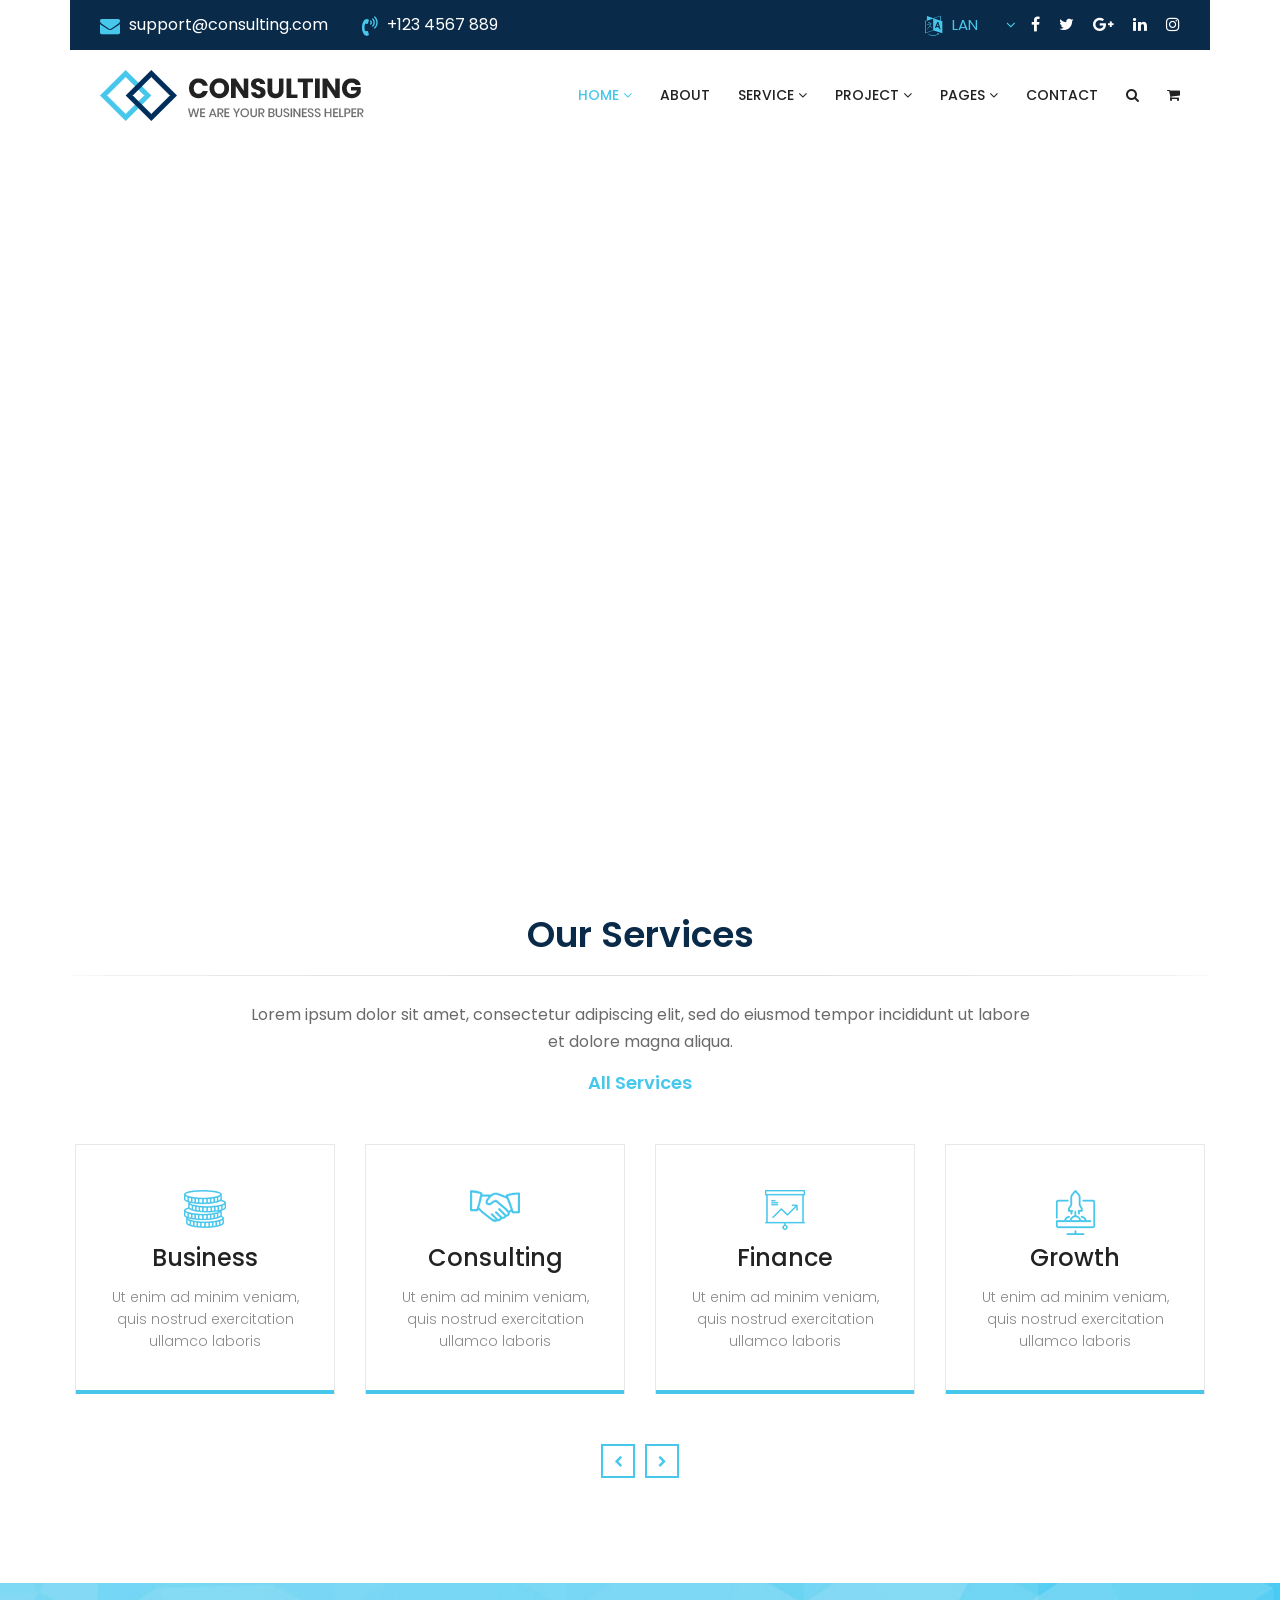
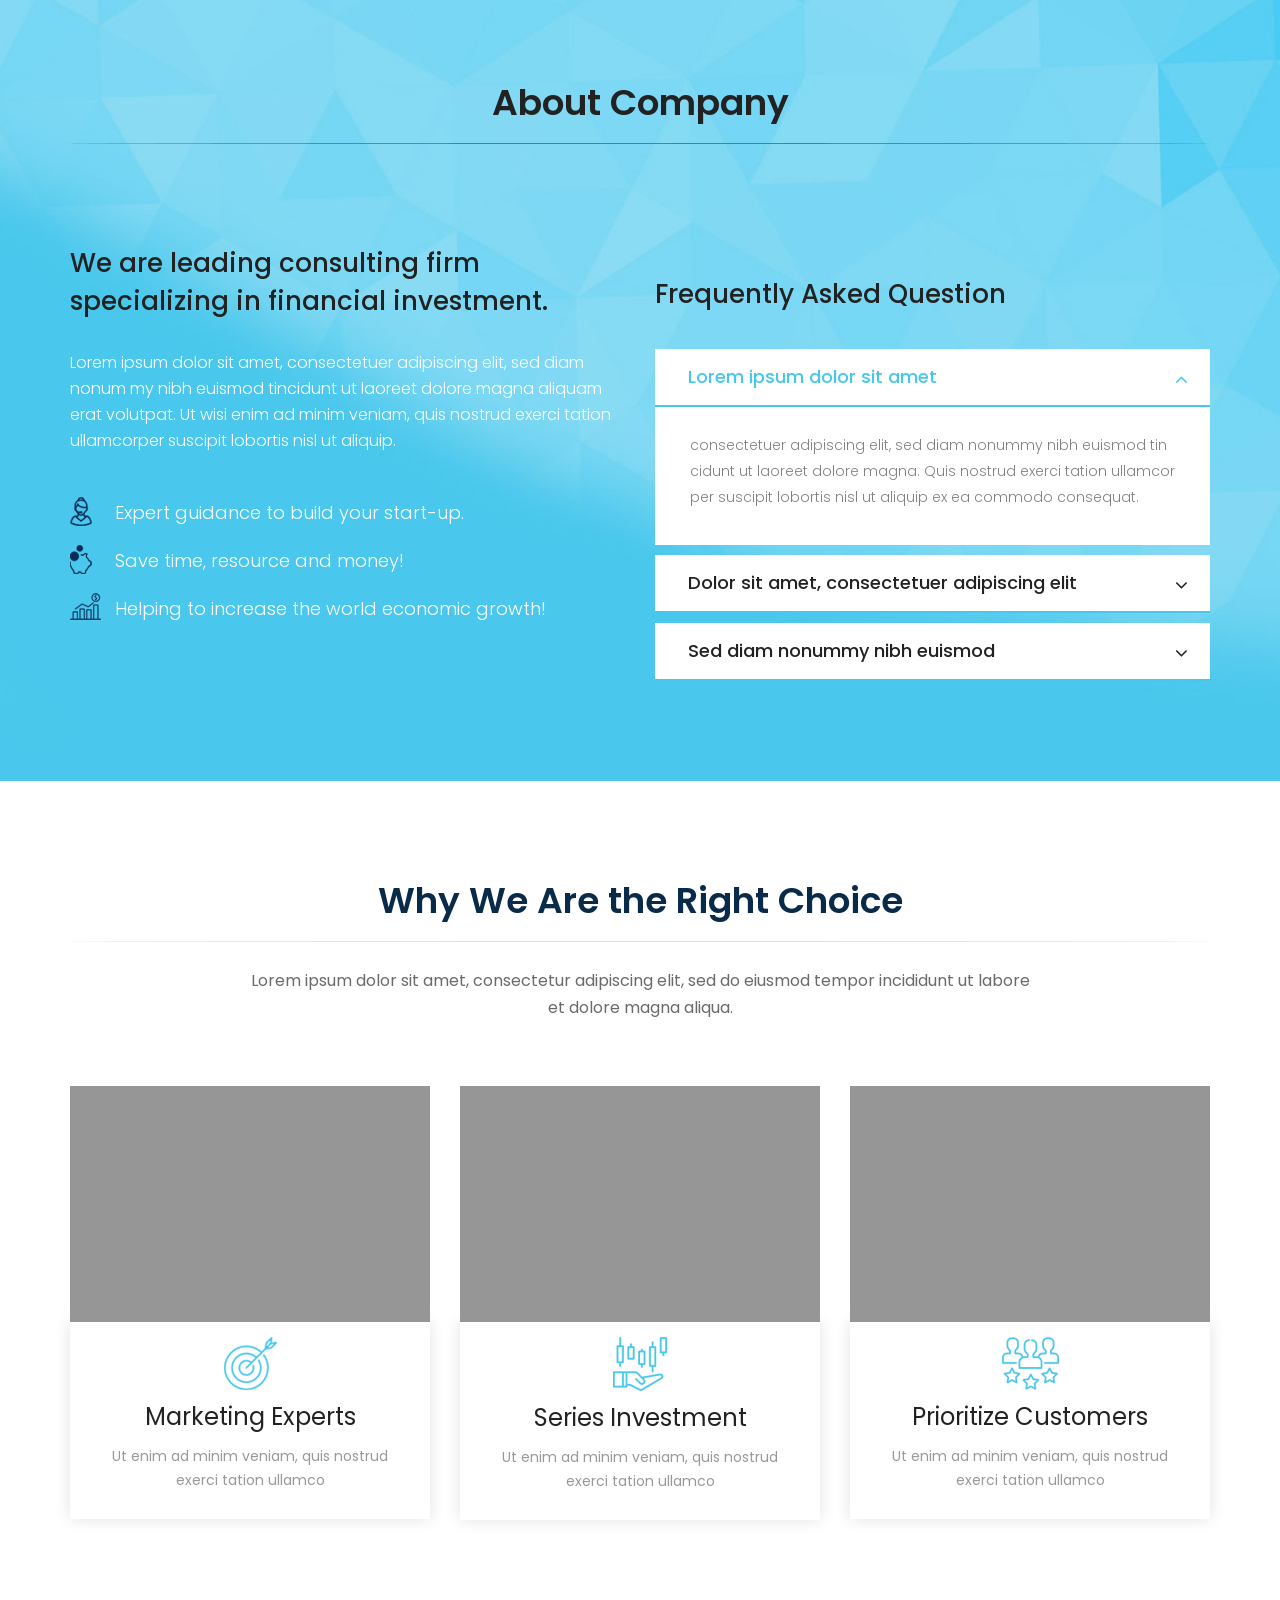
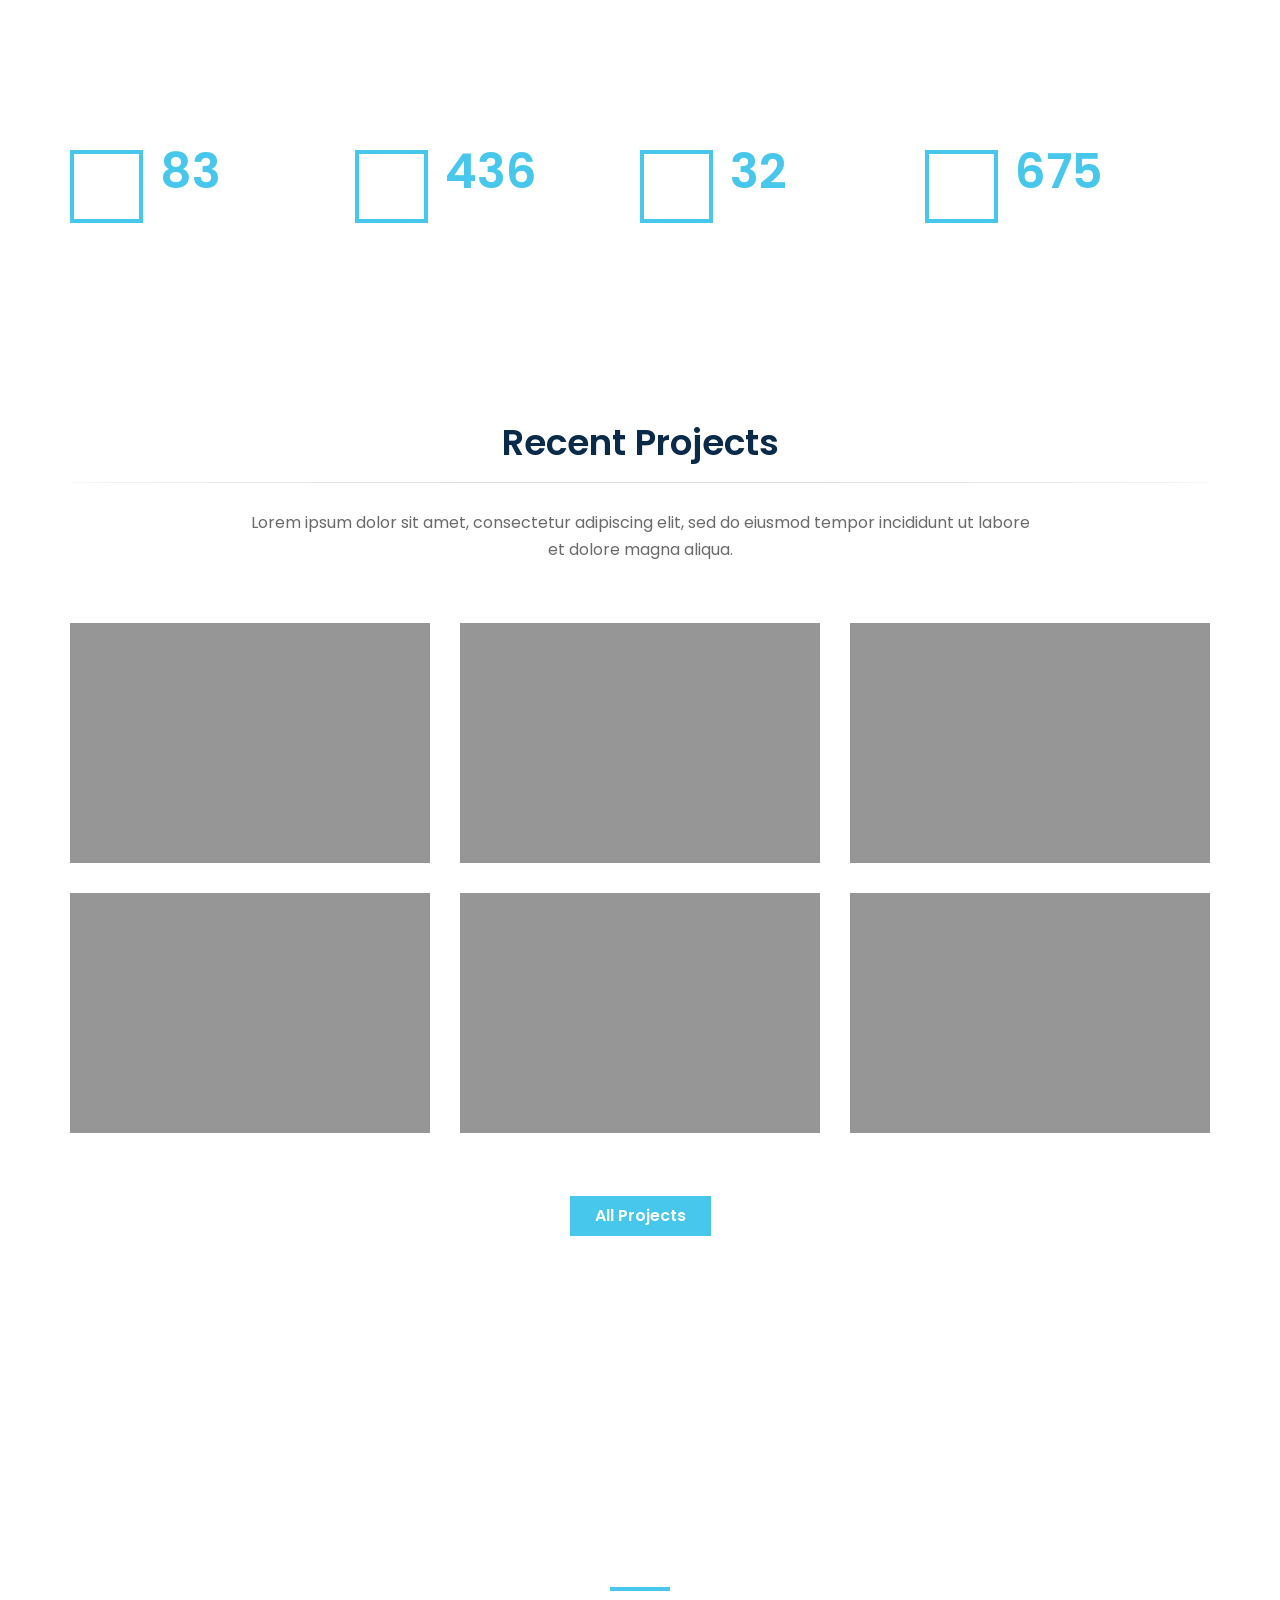
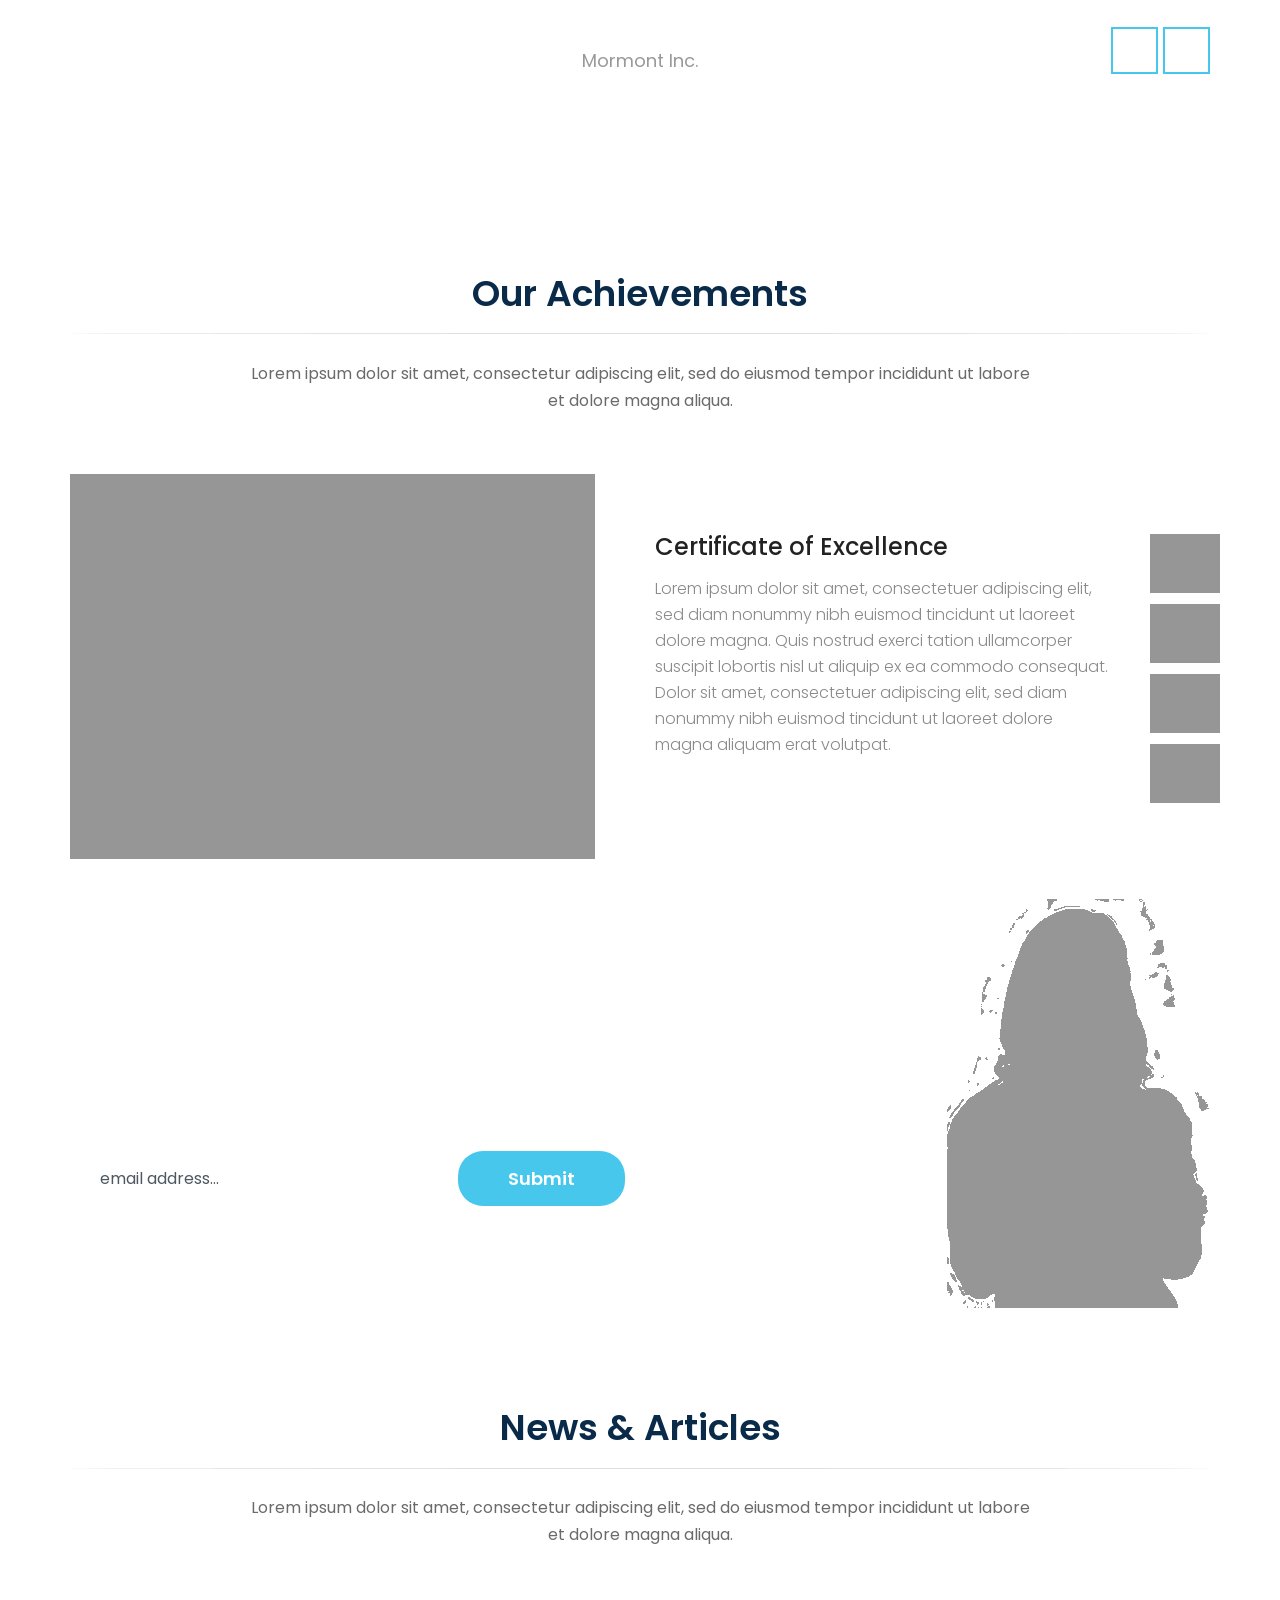
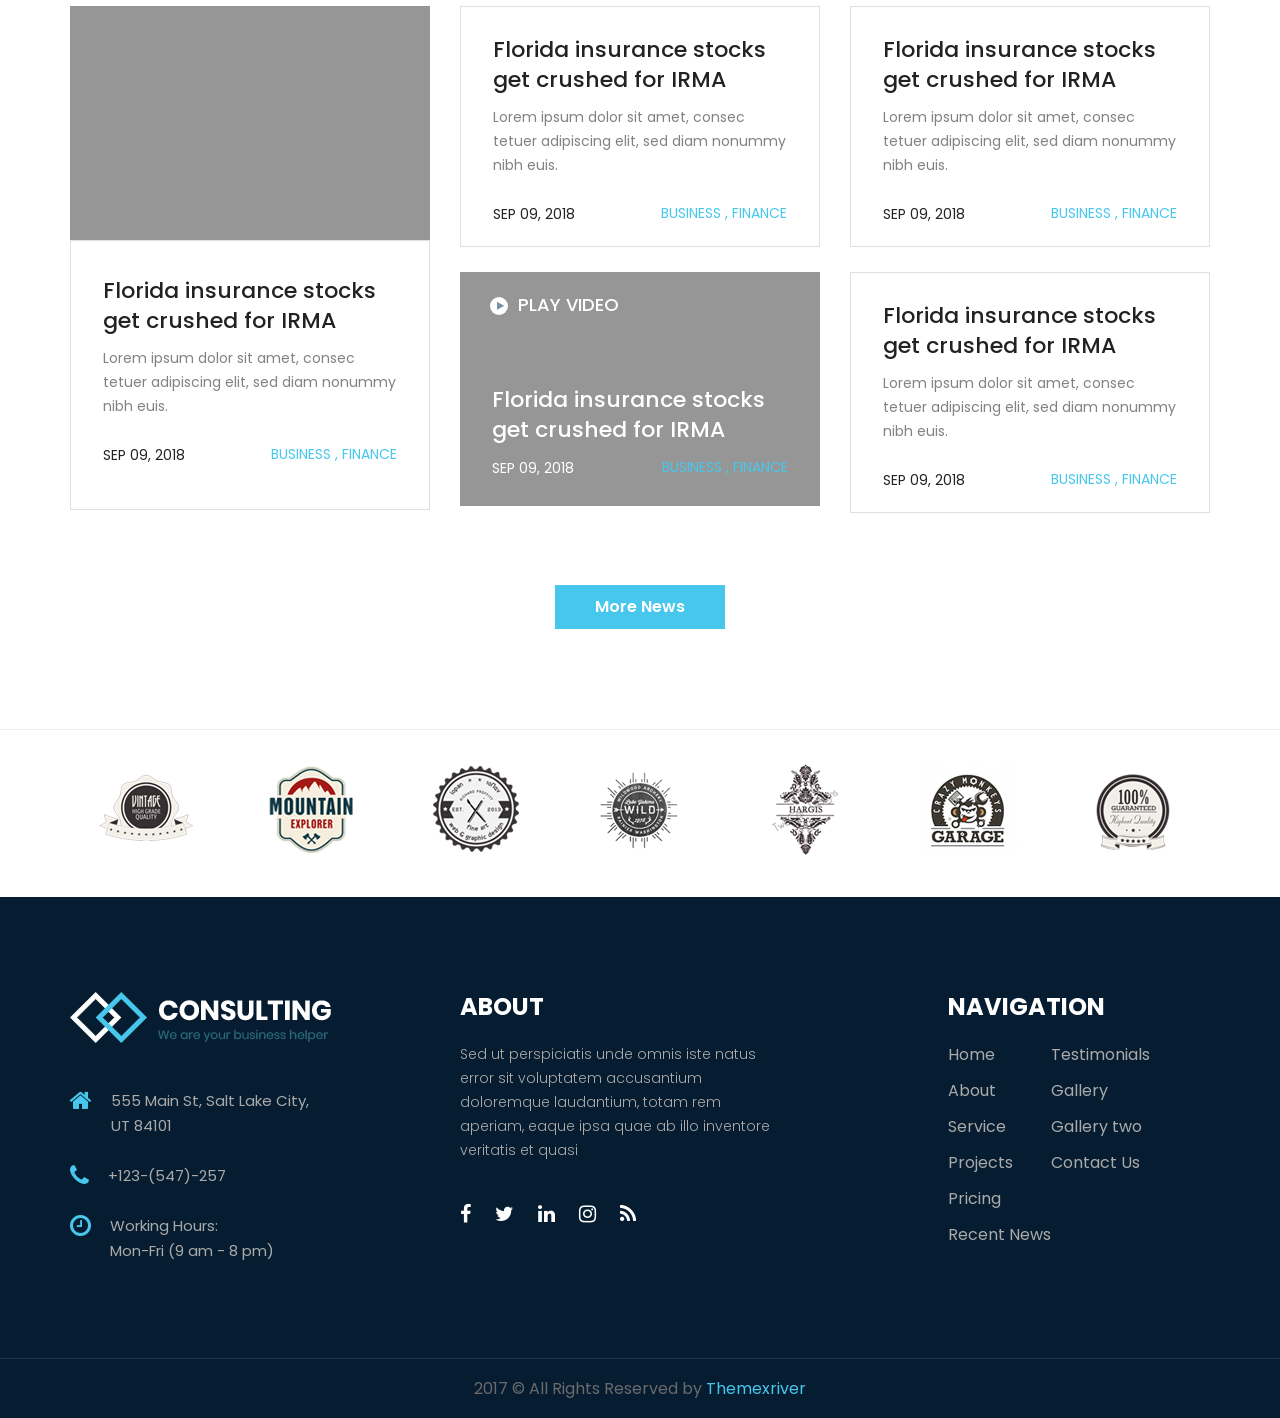
<file: resources/views/Consulting - Placeholder/index-two.html>
<!DOCTYPE html>
<html lang="en">
    <head>
        <meta charset="utf-8">
        <meta http-equiv="X-UA-Compatible" content="IE=edge">
        <meta name="viewport" content="width=device-width, initial-scale=1">
        <title>Consulting - Business, Finance and Professional Services HTML 5 Template</title>
        <!-- fav icon -->
        <link href="assets/images/favicon.png" rel="shortcut icon" type="image/png">

        <!-- Bootstrap -->
        <link href="assets/bootstrap/css/bootstrap.min.css" rel="stylesheet">
        <!-- animated-css -->
        <link href="assets/css/animate.min.css" rel="stylesheet" type="text/css">
        <!-- font-awesome-css -->
        <link href="assets/css/font-awesome.min.css" rel="stylesheet" type="text/css">
        <!-- owl-carrosel-css -->
        <link href="assets/owl-carrosel/owl.carousel.min.css" rel="stylesheet" type="text/css">
        <link href="assets/owl-carrosel/owl.theme.default.min.css" rel="stylesheet" type="text/css">
        <!-- Revolution Slider -->
        <link rel="stylesheet" href="assets/css/revolution/layers.css">
        <link rel="stylesheet" href="assets/css/revolution/navigation.css">
        <link rel="stylesheet" href="assets/css/revolution/settings.css">
        <!-- offcanvas-menu-css -->
        <link href="assets/css/offcanvas-menu.css" rel="stylesheet" type="text/css">
        <!-- style-css -->
        <link href="assets/css/style.css" rel="stylesheet" type="text/css">

    </head>
    <body class="homePageTwo">
        <!-- start preloader -->
        <div id="preloader">
            <div class="preloader">
                <span></span>
                <span></span>
                <span></span>
                <span></span>
                <span></span>
            </div>
        </div>
        <!-- end preloader -->


        <header class="header-section">
            <div class="topper">
                <div class="container">
                    <div class="top-bar">
                        <div class="row">
                            <div class="col-md-8">
                                <div class="header-left-bar">
                                    <ul class="contact-wrapper">
                                        <li><i class="fa fa-envelope" aria-hidden="true"></i> support@consulting.com</li>
                                        <li><i class="fa fa-volume-control-phone" aria-hidden="true"></i> +123 4567 889</li>
                                    </ul>
                                </div> <!-- header-left-bar -->
                            </div>

                            <div class="col-md-4">
                                <div class="header-right-bar text-right">
                                    <div class="language">
                                        <div class="dropbar closed">
                                            <i class="fa fa-language" aria-hidden="true"></i><div class="title">lan</div>

                                            <div class="dropbar-menu">
                                                <ul>
                                                    <li><img src="assets/images/map/eng.png" alt="">Eng</li>

                                                    <li><img src="assets/images/map/china.png" alt="">China</li>

                                                    <li><img src="assets/images/map/india.png" alt="">India</li>

                                                    <li><img src="assets/images/map/brazil.png" alt="">Brazil</li>

                                                    <li><img src="assets/images/map/canada.png" alt="">Canada</li>

                                                    <li><img src="assets/images/map/australia.png" alt="">Australia</li>

                                                    <li><img src="assets/images/map/nepal.png" alt="">Nepal</li>

                                                    <li><img src="assets/images/map/brazil.png" alt="">Srilanka</li>

                                                    <li><img src="assets/images/map/brazil.png" alt="">Gana</li>

                                                    <li><img src="assets/images/map/brazil.png" alt="">Italy</li>

                                                    <li><img src="assets/images/map/brazil.png" alt="">Denmark</li>

                                                    <li><img src="assets/images/map/brazil.png" alt="">Brenna</li>

                                                    <li><img src="assets/images/map/brazil.png" alt="">Robert</li>
                                                </ul>
                                            </div>
                                        </div>
                                    </div>

                                    <div class="social-icon pull-right">
                                        <ul>
                                            <li><a href="#"><i class="fa fa-facebook" aria-hidden="true"></i></a></li>
                                            <li><a href="#"><i class="fa fa-twitter" aria-hidden="true"></i></a></li>
                                            <li><a href="#"><i class="fa fa-google-plus" aria-hidden="true"></i></a></li>
                                            <li><a href="#"><i class="fa fa-linkedin" aria-hidden="true"></i></a></li>
                                            <li><a href="#"><i class="fa fa-instagram" aria-hidden="true"></i></a></li>
                                        </ul>
                                    </div>
                                </div> <!-- header-right-bar -->
                            </div>
                        </div> 
                    </div>
                </div>
            </div> <!-- topper -->

            
            <div class="container">
                <nav class="navbar navbar-inverse hidden-sm hidden-xs">
                    <div class="navbar-inner">
                        <div class="navbar-header">
                            <a class="navbar-brand" href="index.html"><img src="assets/images/logo.png" alt="image"></a>
                        </div>

                        <div class="collapse navbar-collapse navbar-right">
                            <ul class="nav navbar-nav">
                                <li class="active dropdown"><a href="#">Home <i class="fa fa-angle-down" aria-hidden="true"></i></a>
                                    <ul class="dropdown-menu">
                                        <li><a href="index.html">Home One</a></li>
                                        <li class="active"><a href="index-two.html">Home Two</a></li>
                                        <li><a href="index-three.html">Home Three</a></li>
                                        <li><a href="index-four.html">Home Four</a></li>
                                        <li><a href="index-five.html">Home Five</a></li>
                                        <li><a href="index-six.html">Home Six</a></li>
                                    </ul>
                                </li>

                                <li><a href="about.html">About</a></li>

                                <li class="dropdown"><a href="#">Service <i class="fa fa-angle-down" aria-hidden="true"></i></a>
                                    <ul class="dropdown-menu">
                                        <li><a href="service.html">All Services</a></li>
                                        <li><a href="service-one.html">Service-One</a></li>
                                        <li><a href="service-two.html">Service-Two</a></li>
                                        <li><a href="service-three.html">Service-Three</a></li>
                                        <li><a href="service-four.html">Service-Four</a></li>
                                    </ul>
                                </li>

                                <li class="dropdown"><a href="#">Project <i class="fa fa-angle-down" aria-hidden="true"></i></a>
                                    <ul class="dropdown-menu">
                                        <li><a href="project.html">Project 4 col</a></li>
                                        <li><a href="project-three.html">Project 3 col</a></li>
                                        <li><a href="project-two.html">Project 2 col</a></li>
                                        <li><a href="single-project.html">Single Project</a></li>
                                    </ul>
                                </li>

                                <li class="dropdown"><a href="#">Pages <i class="fa fa-angle-down" aria-hidden="true"></i></a>
                                    <ul class="dropdown-menu">
                                        <li><a href="career.html">Career</a></li>
                                        <li><a href="faq.html">Faq</a></li>
                                        <li><a href="partner.html">Partner</a></li>
                                        <li><a href="team.html">Team</a></li>
                                        <li><a href="testimonial.html">Testimonial</a></li>
                                        <li><a href="blog.html">Blog</a></li>
                                        <li><a href="single-blog.html">Single Blog</a></li>
                                        <li><a href="shop.html">Shop</a></li>
                                        <li><a href="cart.html">Cart</a></li>
                                    </ul>
                                </li>

                                <li><a href="contact.html">Contact</a></li>

                                <li>
                                    <div class="search-view">
                                        <span class="open-bar"><a href="#"><i class="fa fa-search" aria-hidden="true"></i></a></span>

                                        <div id="search-bar">
                                            <span class="close-bar pull-right"><i class="fa fa-times" aria-hidden="true"></i></span>

                                            <form class="form-bar">
                                                <div class="form-group">
                                                    <input type="text" class="form-control" placeholder="search">
                                                </div>
                                            </form>
                                        </div> <!-- search-bar -->
                                    </div> <!-- search-view -->
                                </li>

                                <li>
                                    <div class="cart cart-wrapper inline-block">
                                        <span class="cart-icon"><i class="fa fa-shopping-cart" aria-hidden="true"></i></span>

                                        <div class="cart-item">
                                            <ul>
                                                <li>
                                                    <img src="assets/images/shop/s2.jpg" alt="">

                                                    <div class="content inline-block">
                                                        <h5>Name of the product</h5>
                                                        <span class="rate">$66</span>
                                                        <span class="option"><a href="#"><i class="fa fa-trash" aria-hidden="true"></i></a></span>
                                                    </div>
                                                </li>

                                                <li>
                                                    <img src="assets/images/shop/s2.jpg" alt="">

                                                    <div class="content inline-block">
                                                        <h5>Name of the product</h5>
                                                        <span class="rate">$66</span>
                                                        <span class="option"><a href="#"><i class="fa fa-trash" aria-hidden="true"></i></a></span>
                                                    </div>
                                                </li>
                                            </ul>

                                            <div class="amount">Total Amount <span class="pull-right">$99</span></div>

                                            <button class="btn btn-primary">Proceed to checkout</button>
                                        </div>
                                    </div> 
                                </li>
                            </ul>
                        </div>
                    </div>
                </nav>
            </div> 
        </header> <!-- header-section -->



        <section class="slider-section">
            <h2 class="hidden">title</h2>
            
            <div class="rev_slider_wrapper">
                <div id="rev_slider_2" class="rev_slider" style="display:none">
                    <ul>
                        <li data-transition="random" data-title="Slide Title" data-param1="Additional Text" data-thumb="assets/images/slider/slider-2.jpg">
                            <!-- SLIDE'S MAIN BACKGROUND IMAGE -->
                            <img src="assets/images/slider/slider-2.jpg" alt="Sky" class="rev-slidebg">
                            <!-- LAYER NR. 2 -->
                            <div class="tp-caption sfr font-extra-bold tp-resizeme letter-space-4" 
                                data-x="center" data-hoffset="0" 
                                data-y="top" data-voffset="300" 
                                data-frames='[{"delay":0,"speed":3000,"frame":"0","from":"x:[175%];y:0px;z:0;rX:0;rY:0;rZ:0;sX:1;sY:1;skX:0;skY:0;opacity:1;","mask":"x:[-100%];y:0;s:inherit;e:inherit;","to":"o:1;","ease":"Power3.easeOut"},{"delay":"wait","speed":300,"frame":"999","to":"auto:auto;","ease":"Power3.easeInOut"}]'>Consulting people to grow
                            </div>
                            
                            <!-- LAYER NR. 2 -->
                            <div class="tp-caption sfr font-extra-bold tp-resizeme letter-space-4" 
                                data-x="center" data-hoffset="0" 
                                data-y="top" data-voffset="360" 
                                data-frames='[{"delay":1000,"speed":3000,"frame":"0","from":"x:[175%];y:0px;z:0;rX:0;rY:0;rZ:0;sX:1;sY:1;skX:0;skY:0;opacity:1;","mask":"x:[-100%];y:0;s:inherit;e:inherit;","to":"o:1;","ease":"Power3.easeOut"},{"delay":"wait","speed":300,"frame":"999","to":"auto:auto;","ease":"Power3.easeInOut"}]'>their business
                            </div>
                            
                            <!-- LAYER NR. 3 -->
                            <div class="tp-caption font-medium text-center sfb tp-resizeme letter-space-5" 
                                data-x="center" data-hoffset="0" 
                                data-y="center" data-voffset="90" 
                                data-frames='[{"delay":1000,"speed":1500,"frame":"0","from":"y:bottom;","to":"o:1;","ease":"Power3.easeInOut"},{"delay":"wait","speed":300,"frame":"999","to":"auto:auto;","ease":"Power3.easeInOut"}]'>An unknown printer took a galley of type and scrambled it to make a type <br> specimen book. It has survived not only five centuries.
                            </div>
                            
                            <!-- LAYER NR. 4 -->
                            <div class="tp-caption sfr tp-resizeme letter-space-4" 
                                data-x="center" data-hoffset="0" 
                                data-y="center" data-voffset="180" 
                                data-frames='[{"delay":2200,"speed":2000,"frame":"0","from":"x:[175%];y:0px;z:0;rX:0;rY:0;rZ:0;sX:1;sY:1;skX:0;skY:0;opacity:1;","mask":"x:[-100%];y:0;s:inherit;e:inherit;","to":"o:1;","ease":"Power3.easeOut"},{"delay":"wait","speed":300,"frame":"999","to":"auto:auto;","ease":"Power3.easeInOut"}]'><a href="#." class="el-btn-regular slider-btn-left btn btn-primary">About Us</a> <a href="#." class="el-btn-regular btn btn-primary color-bg">Career</a>
                            </div>
                        </li>

                        <li data-transition="random" data-title="Slide Title" data-param1="Additional Text" data-thumb="assets/images/slider/slider-5.jpg">
                            <!-- SLIDE'S MAIN BACKGROUND IMAGE -->
                            <img src="assets/images/slider/slider-5.jpg" alt="Sky" class="rev-slidebg">
                            <!-- LAYER NR. 2 -->
                            <div class="tp-caption sfr font-extra-bold tp-resizeme letter-space-4"
                                data-x="left" data-hoffset="0" 
                                data-y="top" data-voffset="300" 
                                data-frames='[{"delay":0,"speed":3000,"frame":"0","from":"x:[175%];y:0px;z:0;rX:0;rY:0;rZ:0;sX:1;sY:1;skX:0;skY:0;opacity:1;","mask":"x:[-100%];y:0;s:inherit;e:inherit;","to":"o:1;","ease":"Power3.easeOut"},{"delay":"wait","speed":300,"frame":"999","to":"auto:auto;","ease":"Power3.easeInOut"}]'>Consulting people to grow
                            </div>
                            
                            <!-- LAYER NR. 2 -->
                            <div class="tp-caption sfr font-extra-bold tp-resizeme letter-space-4" 
                                data-x="left" data-hoffset="0" 
                                data-y="top" data-voffset="360" 
                                data-frames='[{"delay":1000,"speed":3000,"frame":"0","from":"x:[175%];y:0px;z:0;rX:0;rY:0;rZ:0;sX:1;sY:1;skX:0;skY:0;opacity:1;","mask":"x:[-100%];y:0;s:inherit;e:inherit;","to":"o:1;","ease":"Power3.easeOut"},{"delay":"wait","speed":300,"frame":"999","to":"auto:auto;","ease":"Power3.easeInOut"}]'>their business
                            </div>
                            
                            <!-- LAYER NR. 3 -->
                            <div class="tp-caption font-medium sfb tp-resizeme letter-space-5" 
                                data-x="left" data-hoffset="0" 
                                data-y="center" data-voffset="90" 
                                data-frames='[{"delay":1000,"speed":1500,"frame":"0","from":"y:bottom;","to":"o:1;","ease":"Power3.easeInOut"},{"delay":"wait","speed":300,"frame":"999","to":"auto:auto;","ease":"Power3.easeInOut"}]'>An unknown printer took a galley of type and scrambled it to make a type <br> specimen book. It has survived not only five centuries.
                            </div>
                            
                            <!-- LAYER NR. 4 -->
                            <div class="tp-caption sfr tp-resizeme letter-space-4" 
                                data-x="left" data-hoffset="0" 
                                data-y="center" data-voffset="180" 
                                data-frames='[{"delay":2200,"speed":2000,"frame":"0","from":"x:[175%];y:0px;z:0;rX:0;rY:0;rZ:0;sX:1;sY:1;skX:0;skY:0;opacity:1;","mask":"x:[-100%];y:0;s:inherit;e:inherit;","to":"o:1;","ease":"Power3.easeOut"},{"delay":"wait","speed":300,"frame":"999","to":"auto:auto;","ease":"Power3.easeInOut"}]'><a href="#." class="el-btn-regular slider-btn-left btn btn-primary">About Us</a> <a href="#." class="el-btn-regular btn btn-primary color-bg">Career</a>
                            </div>
                        </li>
                    </ul>
                </div>
            </div>
        </section>



        <section class="finance-service-section section-padding">
            <div class="container text-center">
                <div class="section-title">
                    <h2>Our Services</h2>
                    <div class="border-3"></div>
                    <p>Lorem ipsum dolor sit amet, consectetur adipiscing elit, sed do eiusmod tempor incididunt ut labore <br> et dolore magna aliqua.</p>
                    <a href="service.html" class="link">All Services</a>
                </div> <!-- section-title -->

                <div class="finance-carousel owl-carousel owl-theme">
                    <div class="finance-wrapper item">
                        <div class="icon"><img src="assets/images/icon/i1.png" alt=""></div>

                        <div class="wrapper-content">
                            <h4><a href="#">Business</a></h4>
                            <p>Ut enim ad minim veniam, quis nostrud exercitation ullamco laboris</p>
                        </div>

                        <div class="hover">
                            <span class="hover-one"></span>
                            <span class="hover-two"></span>
                            <span class="hover-three"></span>
                            <span class="hover-four"></span>
                        </div>
                    </div>

                    <div class="finance-wrapper item">
                        <div class="icon"><img src="assets/images/icon/i2.png" alt=""></div>

                        <div class="wrapper-content">
                            <h4><a href="#">Consulting</a></h4>
                            <p>Ut enim ad minim veniam, quis nostrud exercitation ullamco laboris</p>
                        </div>

                        <div class="hover">
                            <span class="hover-one"></span>
                            <span class="hover-two"></span>
                            <span class="hover-three"></span>
                            <span class="hover-four"></span>
                        </div>
                    </div>

                    <div class="finance-wrapper item">
                        <div class="icon"><img src="assets/images/icon/i3.png" alt=""></div>

                        <div class="wrapper-content">
                            <h4><a href="#">Finance</a></h4>
                            <p>Ut enim ad minim veniam, quis nostrud exercitation ullamco laboris</p>
                        </div>

                        <div class="hover">
                            <span class="hover-one"></span>
                            <span class="hover-two"></span>
                            <span class="hover-three"></span>
                            <span class="hover-four"></span>
                        </div>
                    </div>

                    <div class="finance-wrapper item">
                        <div class="icon"><img src="assets/images/icon/i4.png" alt=""></div>

                        <div class="wrapper-content">
                            <h4><a href="#">Growth</a></h4>
                            <p>Ut enim ad minim veniam, quis nostrud exercitation ullamco laboris</p>
                        </div>

                        <div class="hover">
                            <span class="hover-one"></span>
                            <span class="hover-two"></span>
                            <span class="hover-three"></span>
                            <span class="hover-four"></span>
                        </div>
                    </div>

                    <div class="finance-wrapper item">
                        <div class="icon"><img src="assets/images/icon/i2.png" alt=""></div>

                        <div class="wrapper-content">
                            <h4><a href="#">Finance</a></h4>
                            <p>Ut enim ad minim veniam, quis nostrud exercitation ullamco laboris</p>
                        </div>

                        <div class="hover">
                            <span class="hover-one"></span>
                            <span class="hover-two"></span>
                            <span class="hover-three"></span>
                            <span class="hover-four"></span>
                        </div>
                    </div>
                </div>
            </div>
        </section> <!-- finance-service-section -->



        <section class="about-Company-Section section-padding">
            <div class="container">
                <div class="section-title text-center">
                    <h2>About Company</h2>
                    <div class="border-4"></div>
                </div> <!-- section-title -->

                <div class="row">
                    <div class="col-md-6">
                        <div class="content-wrapper">
                            <h3>We are leading consulting firm <br> specializing in financial investment.</h3>

                            <p>Lorem ipsum dolor sit amet, consectetuer adipiscing elit, sed diam nonum my nibh euismod tincidunt ut laoreet dolore magna aliquam erat volutpat. Ut wisi enim ad minim veniam, quis nostrud exerci tation ullamcorper suscipit lobortis nisl ut aliquip.</p>

                            <ul class="content">
                                <li>
                                    <img src="assets/images/icon/a1.png" alt="">

                                    <div class="single-content">
                                        Expert guidance to build your start-up.
                                    </div>
                                </li>

                                <li>
                                    <img src="assets/images/icon/a2.png" alt="">

                                    <div class="single-content">
                                        Save time, resource and money!
                                    </div>
                                </li>

                                <li>
                                    <img src="assets/images/icon/a3.png" alt="">

                                    <div class="single-content">
                                        Helping to increase the world economic growth!
                                    </div>
                                </li>
                            </ul>
                        </div>
                    </div>

                    <div class="col-md-6">
                        <div class="faq-content">
                            <h3>Frequently Asked Question</h3>

                            <div id="accordion" class="accordion-content">
                                <h3>Lorem ipsum dolor sit amet</h3>
                                <div>
                                    <p>consectetuer adipiscing elit, sed diam nonummy nibh euismod tincidunt ut laoreet dolore magna. Quis nostrud exerci tation ullamcorper suscipit lobortis nisl ut aliquip ex ea commodo consequat.</p>
                                </div>

                                <h3>Dolor sit amet, consectetuer adipiscing elit</h3>
                                <div>
                                    <p>consectetuer adipiscing elit, sed diam nonummy nibh euismod tincidunt ut laoreet dolore magna. Quis nostrud exerci tation ullamcorper suscipit lobortis nisl ut aliquip ex ea commodo consequat.</p>
                                </div>

                                <h3>Sed diam nonummy nibh euismod</h3>
                                <div>
                                    <p>consectetuer adipiscing elit, sed diam nonummy nibh euismod tincidunt ut laoreet dolore magna. Quis nostrud exerci tation ullamcorper suscipit lobortis nisl ut aliquip ex ea commodo consequat.</p>
                                </div>
                            </div>
                        </div> <!-- research-content -->
                    </div>
                </div>
            </div>
        </section> <!-- about-Company-Section -->



        <section class="right-choice-section section-padding">
            <div class="container text-center">
                <div class="section-title">
                    <h2>Why We Are the Right Choice</h2>
                    <div class="border-3"></div>
                    <p>Lorem ipsum dolor sit amet, consectetur adipiscing elit, sed do eiusmod tempor incididunt ut labore <br> et dolore magna aliqua.</p>
                </div> <!-- section-title -->

                <div class="row">
                    <div class="col-sm-4">
                        <div class="section-wrapper">
                            <div class="caption">
                                <img src="assets/images/choice/1.jpg" alt="">

                                <a href="#" class="hover-view">Read More</a>

                                <div class="hover">
                                    <span class="hover-one"></span>
                                    <span class="hover-two"></span>
                                    <span class="hover-three"></span>
                                    <span class="hover-four"></span>
                                </div>
                            </div>

                            <div class="content">
                                <img src="assets/images/icon/c1.png" alt="">
                                <h4>Marketing Experts</h4>
                                <p>Ut enim ad minim veniam, quis nostrud exerci tation ullamco</p>
                            </div>
                        </div>
                    </div>

                    <div class="col-sm-4">
                        <div class="section-wrapper">
                            <div class="caption">
                                <img src="assets/images/choice/2.jpg" alt="">

                                <a href="#" class="hover-view">Read More</a>

                                <div class="hover">
                                    <span class="hover-one"></span>
                                    <span class="hover-two"></span>
                                    <span class="hover-three"></span>
                                    <span class="hover-four"></span>
                                </div>
                            </div>

                            <div class="content">
                                <img src="assets/images/icon/c2.png" alt="">
                                <h4>Series Investment</h4>
                                <p>Ut enim ad minim veniam, quis nostrud exerci tation ullamco</p>
                            </div>
                        </div>
                    </div>

                    <div class="col-sm-4">
                        <div class="section-wrapper">
                            <div class="caption">
                                <img src="assets/images/choice/3.jpg" alt="">

                                <a href="#" class="hover-view">Read More</a>

                                <div class="hover">
                                    <span class="hover-one"></span>
                                    <span class="hover-two"></span>
                                    <span class="hover-three"></span>
                                    <span class="hover-four"></span>
                                </div>
                            </div>

                            <div class="content">
                                <img src="assets/images/icon/c3.png" alt="">
                                <h4>Prioritize Customers</h4>
                                <p>Ut enim ad minim veniam, quis nostrud exerci tation ullamco</p>
                            </div>
                        </div>
                    </div>
                </div>
            </div>
        </section> <!-- right-choice-section -->



        <section class="counting-section section-padding">
            <div class="container">
                <h2 class="hidden">counting-title</h2>

                <div class="counting-pusher">
                    <div class="counting-wrapper">
                        <span class="icon pull-left"><img src="assets/images/counter/1.png" alt=""></span>

                        <div class="content">
                            <div class="count-description">
                                <span class="timer">184</span>
                            </div>
                            <p>Team Members</p>
                        </div>
                    </div>  

                    <div class="counting-wrapper">
                        <span class="icon pull-left"><img src="assets/images/counter/2.png" alt=""></span>

                        <div class="content">
                            <div class="count-description">
                                <span class="timer">968</span>
                            </div>
                            <p>Satisfied Clients</p>
                        </div>
                    </div>  

                    <div class="counting-wrapper">
                        <span class="icon pull-left"><img src="assets/images/counter/3.png" alt=""></span>

                        <div class="content">
                            <div class="count-description">
                                <span class="timer">69</span>
                            </div>
                            <p>Languages Support</p>
                        </div>
                    </div> 

                    <div class="counting-wrapper">
                        <span class="icon pull-left"><img src="assets/images/counter/4.png" alt=""></span>

                        <div class="content">
                            <div class="count-description">
                                <span class="timer">1500</span>
                            </div>
                            <p>Successful Projects</p>
                        </div>
                    </div>  
                </div> 
            </div>
        </section> <!-- counting-section -->



        <section class="project-section section-padding">
            <div class="container">
                <div class="section-title text-center">
                    <h2>Recent Projects</h2>
                    <div class="border-3"></div>
                    <p>Lorem ipsum dolor sit amet, consectetur adipiscing elit, sed do eiusmod tempor incididunt ut labore <br> et dolore magna aliqua.</p>
                </div> <!-- section-title -->

                <div class="row">
                    <div class="col-md-4 col-sm-6">
                        <div class="project-wrapper">
                            <img src="assets/images/project/1.jpg" alt="">

                            <div class="hover-view">
                                <a href="#" class="pull-right"><i class="fa fa-link" aria-hidden="true"></i></a>

                                <h4>Rising Media Inc.</h4>
                                <p>Finance</p>
                            </div>
                        </div>
                    </div>

                    <div class="col-md-4 col-sm-6">
                        <div class="project-wrapper">
                            <img src="assets/images/project/2.jpg" alt="">

                            <div class="hover-view">
                                <a href="#" class="pull-right"><i class="fa fa-link" aria-hidden="true"></i></a>
                                
                                <h4>Rising Media Inc.</h4>
                                <p>Finance</p>
                            </div>
                        </div>
                    </div>

                    <div class="col-md-4 col-sm-6">
                        <div class="project-wrapper">
                            <img src="assets/images/project/3.jpg" alt="">

                            <div class="hover-view">
                                <a href="#" class="pull-right"><i class="fa fa-link" aria-hidden="true"></i></a>
                                
                                <h4>Rising Media Inc.</h4>
                                <p>Finance</p>
                            </div>
                        </div>
                    </div>

                    <div class="col-md-4 col-sm-6">
                        <div class="project-wrapper">
                            <img src="assets/images/project/4.jpg" alt="">

                            <div class="hover-view">
                                <a href="#" class="pull-right"><i class="fa fa-link" aria-hidden="true"></i></a>

                                <h4>Rising Media Inc.</h4>
                                <p>Finance</p>
                            </div>
                        </div>
                    </div>

                    <div class="col-md-4 col-sm-6">
                        <div class="project-wrapper">
                            <img src="assets/images/project/5.jpg" alt="">

                            <div class="hover-view">
                                <a href="#" class="pull-right"><i class="fa fa-link" aria-hidden="true"></i></a>
                                
                                <h4>Rising Media Inc.</h4>
                                <p>Finance</p>
                            </div>
                        </div>
                    </div>

                    <div class="col-md-4 col-sm-6">
                        <div class="project-wrapper">
                            <img src="assets/images/project/6.jpg" alt="">

                            <div class="hover-view">
                                <a href="#" class="pull-right"><i class="fa fa-link" aria-hidden="true"></i></a>
                                
                                <h4>Rising Media Inc.</h4>
                                <p>Finance</p>
                            </div>
                        </div>
                    </div>
                </div>

                <div class="link text-center">
                    <a href="#" class="btn btn-primary"> All Projects</a>
                </div>
            </div> 
        </section> <!-- project-section -->



        <section class="testimonial-section section-padding">
            <div class="container text-center">
                <div id="testimonial-carousel" class="carousel slide" data-ride="carousel">
                    <div class="carousel-inner" role="listbox">
                        <div class="item active">
                            <div class="carousel-wrapper">
                                <p>“ Ut enim ad minima veniam, quis nostrum exercitationem ullam cor poris suscipit laboriosam, nisi ut aliquid ex ea commodi consequatur. Quis autem vel eum iure <br> reprehenderit qui. ”</p>

                                <div class="reviewer">
                                    <h5>Jora’h El Mormont</h5>
                                    <span class="position">Mormont Inc.</span>
                                </div>
                            </div>
                        </div>

                        <div class="item">
                            <div class="carousel-wrapper">
                                <p>“ Ut enim ad minima veniam, quis nostrum exercitationem ullam cor poris suscipit laboriosam, nisi ut aliquid ex ea commodi consequatur. Quis autem vel eum iure <br> reprehenderit qui. ”</p>

                                <div class="reviewer">
                                    <h5>Jora’h El Mormont</h5>
                                    <span class="position">Mormont Inc.</span>
                                </div>
                            </div>
                        </div>
                    </div>

                    <a class="left carousel-control" href="#testimonial-carousel" role="button" data-slide="prev"><i class="fa fa-angle-left" aria-hidden="true"></i></a>

                    <a class="right carousel-control" href="#testimonial-carousel" role="button" data-slide="next"><i class="fa fa-angle-right" aria-hidden="true"></i></a>
                </div>
            </div>
        </section> <!-- testimonial-section -->



        <section class="achievement-section section-padding">
            <div class="container">
                <div class="section-title text-center">
                    <h2>Our Achievements</h2>
                    <div class="border-3"></div>
                    <p>Lorem ipsum dolor sit amet, consectetur adipiscing elit, sed do eiusmod tempor incididunt ut labore <br> et dolore magna aliqua.</p>
                </div> <!-- section-title -->

                <div class="row">
                    <div class="achievement-slide owl-carousel">
                        <div class="carousel-wrapper">
                            <div class="col-md-6 col-sm-5">
                                <div class="caption">
                                    <img src="assets/images/achivement/2.jpg" alt="">
                                </div>
                            </div>

                            <div class="col-md-5 col-sm-7">
                                <div class="content">
                                    <h3>Certificate of Excellence</h3>
                                    <p>Lorem ipsum dolor sit amet, consectetuer adipiscing elit, sed diam nonummy nibh euismod tincidunt ut laoreet dolore magna. Quis nostrud exerci tation ullamcorper suscipit lobortis nisl ut aliquip ex ea commodo consequat. Dolor sit amet, consectetuer adipiscing elit, sed diam nonummy nibh euismod tincidunt ut laoreet dolore magna aliquam erat volutpat.</p>
                                </div>
                            </div>
                        </div>

                        <div class="carousel-wrapper">
                            <div class="col-md-6 col-sm-5">
                                <div class="caption">
                                    <img src="assets/images/achivement/1.jpg" alt="">
                                </div>
                            </div>

                            <div class="col-md-5 col-sm-7">
                                <div class="content">
                                    <h3>Certificate of Achivement</h3>
                                    <p>Lorem ipsum dolor sit amet, consectetuer adipiscing nostrud exerci tation ullamcorper suscipit lobortis nisl ut aliquip ex ea commodo consequat. Dolor sit amet, consectetuer elit, sed diam nonummy nibh euismod tincidunt ut laoreet dolore magna. Quis  adipiscing elit, sed diam nonummy nibh euismod tincidunt ut laoreet dolore magna aliquam erat volutpat.</p>
                                </div>
                            </div>
                        </div>

                        <div class="carousel-wrapper">
                            <div class="col-md-6 col-sm-5">
                                <div class="caption">
                                    <img src="assets/images/achivement/3.jpg" alt="">
                                </div>
                            </div>

                            <div class="col-md-5 col-sm-7">
                                <div class="content">
                                    <h3>Certificate of Iulain</h3>
                                    <p>Lorem rci tation ullamcorper ipsum dolor sit amet, consectetuer adipiscing elit, sed diam nonummy nibh euismod tincidunt ut laoreet dolore magna. Quis nostrud exe suscipit ea commodo consequat. Dolor sit amet, consectetuer adipiscing elit, sed diam nonummy nibh euismod tincidunt lobortis nisl ut aliquip ex ut laoreet dolore magna aliquam erat volutpat.</p>
                                </div>
                            </div>
                        </div>

                        <div class="carousel-wrapper">
                            <div class="col-md-6 col-sm-5">
                                <div class="caption">
                                    <img src="assets/images/achivement/4.jpg" alt="">
                                </div>
                            </div>

                            <div class="col-md-5 col-sm-7">
                                <div class="content">
                                    <h3>Certificate of Completion</h3>
                                    <p>Lorem ipsum consequat. Dolor sit dolor sit amet, consectetuer adipiscing elit, sed diam laoreet dolore magna. Quis nostrud exerci tation ullamcorper suscipit lobortis nisl ut aliquip ex ea commodo amet, consectetuer adipiscing elit, sed diam nonummy nibh euismod tincidunt ut nonummy nibh euismod tincidunt ut laoreet dolore magna aliquam erat volutpat.</p>
                                </div>
                            </div>
                        </div>
                    </div>
                </div>
            </div>
        </section>



        <section class="signup-section">
            <div class="container">
                <div class="row">
                    <div class="col-md-6 col-sm-7">
                        <div class="contact-wrapper">
                            <h3>Signup for free <span>newsletter</span> and <span>business tips</span></h3>

                            <form class="signupForm">
                                <div class="form-wrapper">
                                    <input class="searchBar" required="" placeholder="email address...">

                                    <button type="submit" class="subscribeBtn btn-primary">Submit</button>
                                </div>
                            </form>
                        </div>
                    </div>

                    <div class="col-md-6 col-sm-5 hidden-xs">
                        <div class="caption text-right wow slideInRight">
                            <img src="assets/images/girl.png" alt="">
                        </div>
                    </div>
                </div>
            </div>
        </section>



        <section class="news-section section-padding">
            <div class="container">
                <div class="section-title text-center">
                    <h2>News & Articles</h2>
                    <div class="border-3"></div>
                    <p>Lorem ipsum dolor sit amet, consectetur adipiscing elit, sed do eiusmod tempor incididunt ut labore <br> et dolore magna aliqua.</p>
                </div> <!-- section-title -->

                <div class="row">
                    <div class="col-md-4 col-sm-6">
                        <div class="news-wrapper">
                            <img src="assets/images/news/1.jpg" alt="">

                            <div class="news-content">
                                <h4><a href="#">Florida insurance stocks get crushed for IRMA</a></h4>

                                <p>Lorem ipsum dolor sit amet, consec tetuer adipiscing elit, sed diam nonummy nibh euis.</p>

                                <span class="date">Sep 09, 2018</span>

                                <span class="tag pull-right"><a href="#">Business , </a> <a href="#">Finance</a></span>
                            </div>
                        </div>
                    </div>

                    <div class="col-md-4 col-sm-6">
                        <div class="news-wrapper middle-wrapper">
                            <div class="news-content size-changer">
                                <h4><a href="#">Florida insurance stocks get crushed for IRMA</a></h4>

                                <p>Lorem ipsum dolor sit amet, consec tetuer adipiscing elit, sed diam nonummy nibh euis.</p>

                                <span class="date">Sep 09, 2018</span>

                                <span class="tag pull-right"><a href="#">Business , </a> <a href="#">Finance</a></span>
                            </div>

                            <div class="video-content">
                                <img src="assets/images/news/2.jpg" alt="">

                                <span class="link"><a href="#"><i class="fa fa-play" aria-hidden="true"></i> Play Video</a></span>

                                <div class="news-content">
                                    <h4><a href="#">Florida insurance stocks get crushed for IRMA</a></h4>

                                    <span class="date">Sep 09, 2018</span>

                                    <span class="tag pull-right"><a href="#">Business , </a> <a href="#">Finance</a></span>
                                </div>
                            </div>
                        </div>
                    </div>

                    <div class="col-md-4 col-sm-12">
                        <div class="news-wrapper last-wrapper">
                            <div class="news-content size-changer">
                                <h4><a href="#">Florida insurance stocks get crushed for IRMA</a></h4>

                                <p>Lorem ipsum dolor sit amet, consec tetuer adipiscing elit, sed diam nonummy nibh euis.</p>

                                <span class="date">Sep 09, 2018</span>

                                <span class="tag pull-right"><a href="#">Business , </a> <a href="#">Finance</a></span>
                            </div>

                            <div class="news-content size-changer">
                                <h4><a href="#">Florida insurance stocks get crushed for IRMA</a></h4>

                                <p>Lorem ipsum dolor sit amet, consec tetuer adipiscing elit, sed diam nonummy nibh euis.</p>

                                <span class="date">Sep 09, 2018</span>

                                <span class="tag pull-right"><a href="#">Business , </a> <a href="#">Finance</a></span>
                            </div>
                        </div>
                    </div>
                </div>

                <div class="link text-center">
                    <a href="#" class="btn btn-primary">More News</a>
                </div>
            </div>
        </section> <!-- news-section -->



        <hr>


        <div class="multi-section">
            <div class="container text-center">
                <div class="client-section">
                    <ul class="logo client-carousel owl-carousel owl-theme">
                        <li class="wow fadeIn item"><img src="assets/images/client/1.png" alt=""></li>

                        <li class="wow fadeIn item" data-wow-delay="0.2s"><img src="assets/images/client/2.png" alt=""></li>

                        <li class="wow fadeIn item" data-wow-delay="0.3s"><img src="assets/images/client/3.png" alt=""></li>

                        <li class="wow fadeIn item" data-wow-delay="0.4s"><img src="assets/images/client/4.png" alt=""></li>

                        <li class="wow fadeIn item" data-wow-delay="0.5s"><img src="assets/images/client/5.png" alt=""></li>

                        <li class="wow fadeIn item" data-wow-delay="0.6s"><img src="assets/images/client/6.png" alt=""></li>

                        <li class="wow fadeIn item" data-wow-delay="0.7s"><img src="assets/images/client/7.png" alt=""></li>
                    </ul>
                </div>
            </div>
        </div>



        <footer class="footer-section">
            <div class="footer-container">
                <div class="container">
                    <div class="row">
                        <div class="col-md-4 col-sm-4">
                            <div class="footer-wrapper">
                                <img src="assets/images/footer-logo.png" alt="">

                                <ul class="location">
                                    <li><i class="fa fa-home" aria-hidden="true"></i> 
                                        <div class="content">
                                            555 Main St, Salt Lake City, <br> UT 84101
                                        </div>
                                    </li>

                                    <li><i class="fa fa-phone" aria-hidden="true"></i> 
                                        <div class="content">
                                            +123-(547)-257
                                        </div>
                                    </li>

                                    <li><i class="fa fa-clock-o" aria-hidden="true"></i> 
                                        <div class="content">
                                            Working Hours: <br> Mon-Fri (9 am - 8 pm)
                                        </div>
                                    </li>
                                </ul>
                            </div> <!-- footer-wrapper -->
                        </div>

                        <div class="col-md-4 col-sm-4">
                            <div class="footer-wrapper">
                                <h3>About</h3>

                                <p>Sed ut perspiciatis unde omnis iste natus <br>
                                    error sit voluptatem accusantium <br>
                                    doloremque laudantium, totam rem <br>
                                    aperiam, eaque ipsa quae ab illo inventore <br>
                                    veritatis et quasi</p>

                                <ul class="social-icon">
                                    <li><a href="#"><i class="fa fa-facebook" aria-hidden="true"></i></a></li>
                                    <li><a href="#"><i class="fa fa-twitter" aria-hidden="true"></i></a></li>
                                    <li><a href="#"><i class="fa fa-linkedin" aria-hidden="true"></i></a></li>
                                    <li><a href="#"><i class="fa fa-instagram" aria-hidden="true"></i></a></li>
                                    <li><a href="#"><i class="fa fa-rss" aria-hidden="true"></i></a></li>
                                </ul> 
                            </div> <!-- footer-wrapper -->
                        </div>

                        <div class="col-md-3 col-md-offset-1 col-sm-4">
                            <div class="footer-wrapper last-wrapper">
                                <h3>Navigation</h3>

                                <ul class="wrapper-option clearfix">
                                    <li><a href="#">Home</a></li>
                                    <li><a href="#">About</a></li>
                                    <li><a href="#">Service</a></li>
                                    <li><a href="#">Projects</a></li>
                                    <li><a href="#">Pricing</a></li>
                                    <li><a href="#">Recent News</a></li>
                                </ul> <!-- wrapper-option -->

                                <ul class="wrapper-option">
                                    <li><a href="#">Testimonials</a></li>
                                    <li><a href="#">Gallery</a></li>
                                    <li><a href="#">Gallery two</a></li>
                                    <li><a href="#">Contact Us</a></li>
                                </ul> <!-- wrapper-option -->
                            </div> <!-- footer-wrapper -->
                        </div>
                    </div>
                </div>
            </div> <!-- footer-container -->


            <div class="copy-right text-center">
                <div class="container">
                    <p>2017 &copy; All Rights Reserved by <a href="#">Themexriver</a></p>
                </div>
            </div> <!-- copy-right -->
        </footer> <!-- footer-section -->

       

        <!-- Off-Canvas View Only -->
        <span class="menu-toggle navbar visible-xs visible-sm"><i class="fa fa-bars" aria-hidden="true"></i></span>

        <div id="offcanvas-menu" class="visible-xs visible-sm">
            
            <span class="close-menu"><i class="fa fa-times" aria-hidden="true"></i></span>

            <ul class="menu-wrapper">
                <li>
                    <a class="active dropmenu" href="#">Home <i class="fa fa-angle-down" aria-hidden="true"></i></a>
                        <ul class="dropDown sub-menu">
                            <li><a href="index.html">Home One</a></li>
                            <li><a class="active" href="index-two.html">Home Two</a></li>
                            <li><a href="index-three.html">Home Three</a></li>
                            <li><a href="index-four.html">Home Four</a></li>
                            <li><a href="index-five.html">Home Five</a></li>
                            <li><a href="index-six.html">Home Six</a></li>
                        </ul><!-- end of dropdown -->
                </li><!-- end of li -->

                <li><a href="about.html">About</a></li><!-- end of li -->
                

                <li>
                    <a class="dropmenu" href="#">Service <i class="fa fa-angle-down" aria-hidden="true"></i></a>
                    <ul class="dropDown sub-menu">
                        <li><a href="service.html">All Services</a></li>
                        <li><a href="service-one.html">Service-One</a></li>
                        <li><a href="service-two.html">Service-Two</a></li>
                        <li><a href="service-three.html">Service-Three</a></li>
                        <li><a href="service-four.html">Service-Four</a></li>
                  </ul><!-- end of dropdown -->
                </li><!-- end of li -->

                <li>
                    <a class="dropmenu" href="#">Project <i class="fa fa-angle-down" aria-hidden="true"></i></a>
                    <ul class="dropDown sub-menu">
                        <li><a href="project.html">Project 4 col</a></li>
                        <li><a href="project-three.html">Project 3 col</a></li>
                        <li><a href="project-two.html">Project 2 col</a></li>
                        <li><a href="single-project.html">Single Project</a></li>
                    </ul><!-- end of dropdown -->
                </li><!-- end of li -->

                <li>
                    <a class="dropmenu" href="#">Pages <i class="fa fa-angle-down" aria-hidden="true"></i></a>
                    <ul class="dropDown sub-menu">
                        <li><a href="career.html">Career</a></li>
                        <li><a href="faq.html">Faq</a></li>
                        <li><a href="partner.html">Partner</a></li>
                        <li><a href="team.html">Team</a></li>
                        <li><a href="testimonial.html">Testimonial</a></li>
                        <li><a href="blog.html">Blog</a></li>
                        <li><a href="single-blog.html">Single Blog</a></li>
                        <li><a href="shop.html">Shop</a></li>
                        <li><a href="cart.html">Cart</a></li>
                    </ul><!-- end of dropdown -->
                </li><!-- end of li -->

                <li><a href="contact.html">Contact</a></li><!-- end of li -->
            </ul> <!-- menu-wrapper -->         
        </div>
        <!-- Off-Canvas View Only -->

        <div id="toTop" class="hidden-xs">
            <i class="fa fa-chevron-up"></i>
        </div> <!-- totop -->


        <script src="assets/js/jquery.js"></script>
        <script src="assets/bootstrap/js/bootstrap.min.js"></script>
        <script src="assets/js/jquery.inview.min.js"></script>
        <script src="assets/js/wow.js"></script>
        <script src="assets/owl-carrosel/owl.carousel.min.js"></script>
        <script src="assets/js/jquery-ui.js"></script>
        <script src="assets/js/language.js"></script>


        <!-- Revolution Slider -->
        <script src="assets/revolution/jquery.themepunch.revolution.min.js"></script>
        <script src="assets/revolution/jquery.themepunch.tools.min.js"></script>

        <!-- Revolution Extensions -->
        <script type="text/javascript" src="assets/revolution/extensions/revolution.extension.actions.min.js"></script>
        <script type="text/javascript" src="assets/revolution/extensions/revolution.extension.carousel.min.js"></script>
        <script type="text/javascript" src="assets/revolution/extensions/revolution.extension.kenburn.min.js"></script>
        <script type="text/javascript" src="assets/revolution/extensions/revolution.extension.layeranimation.min.js"></script>
        <script type="text/javascript" src="assets/revolution/extensions/revolution.extension.migration.min.js"></script>
        <script type="text/javascript" src="assets/revolution/extensions/revolution.extension.navigation.min.js"></script>
        <script type="text/javascript" src="assets/revolution/extensions/revolution.extension.parallax.min.js"></script>
        <script type="text/javascript" src="assets/revolution/extensions/revolution.extension.slideanims.min.js"></script>
        <script type="text/javascript" src="assets/revolution/extensions/revolution.extension.video.min.js"></script>


        <script src="assets/js/script.js"></script>
    </body>
</html>
</file>
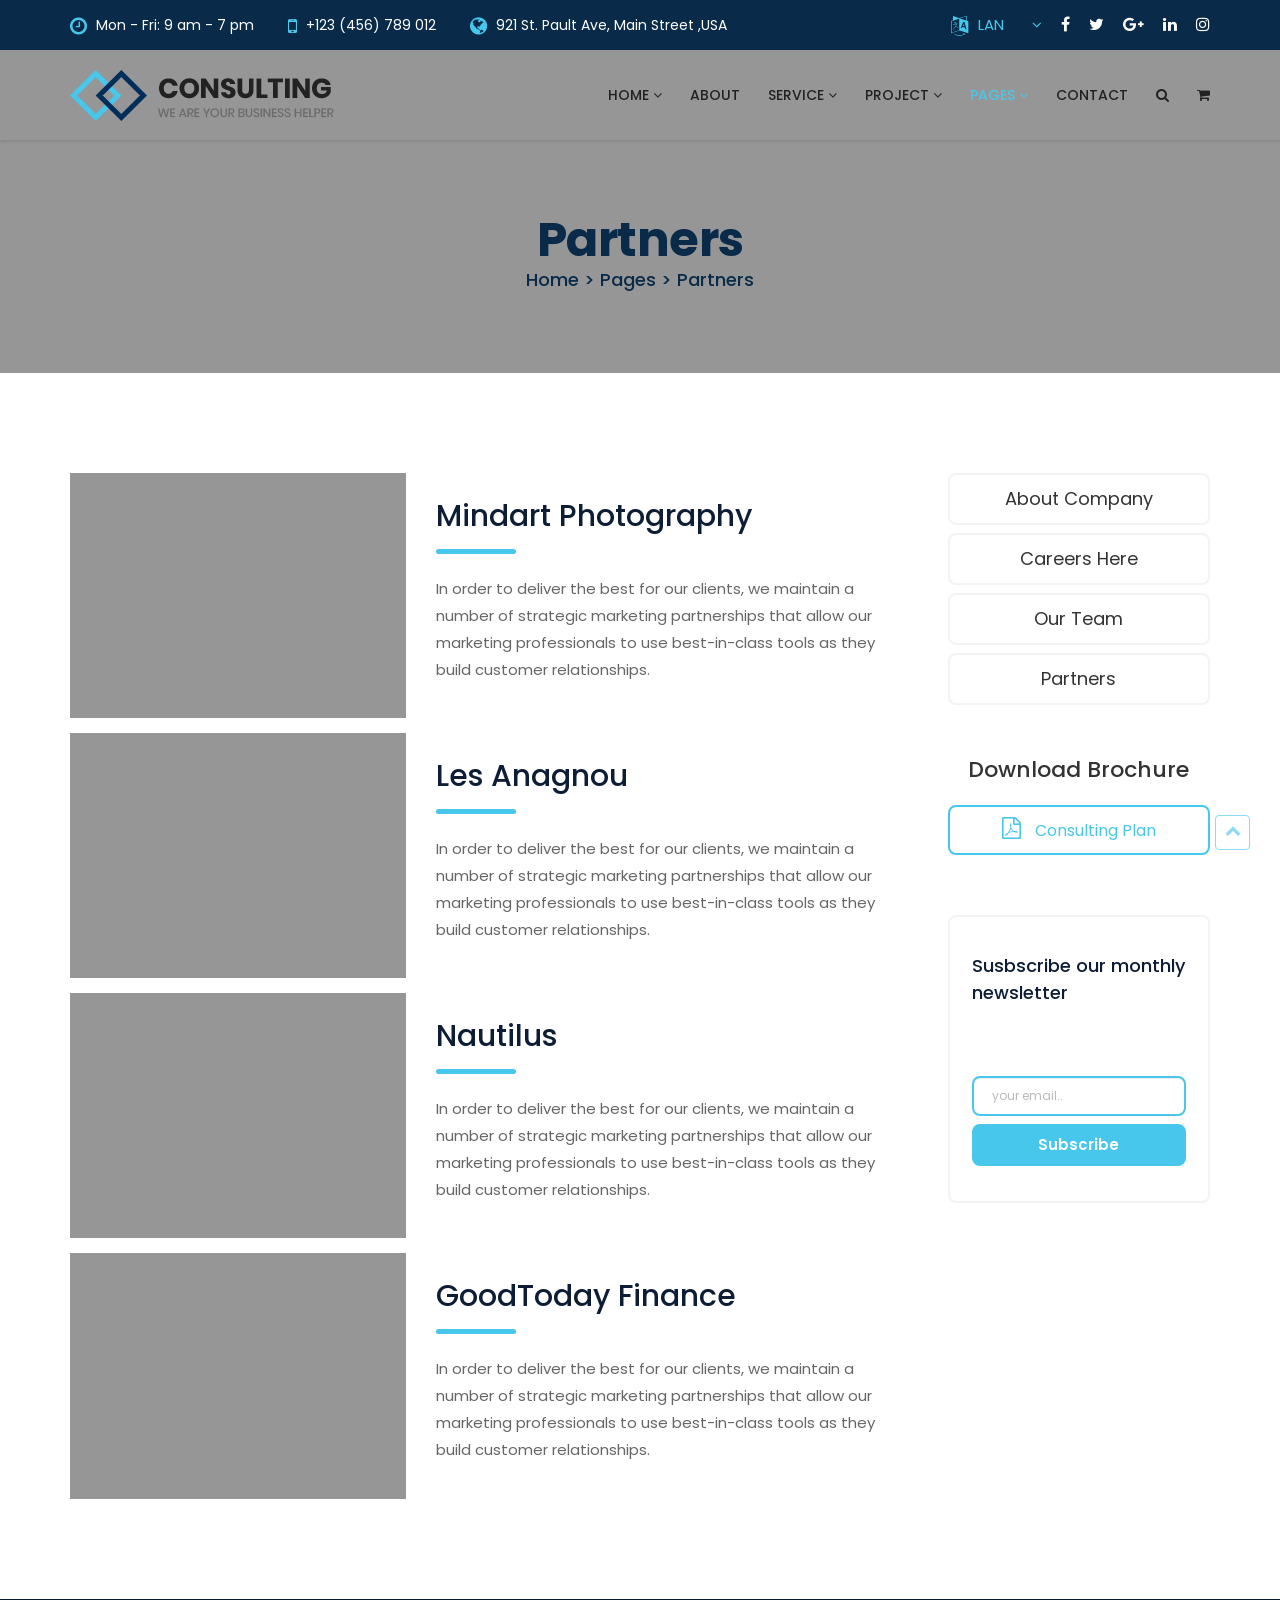
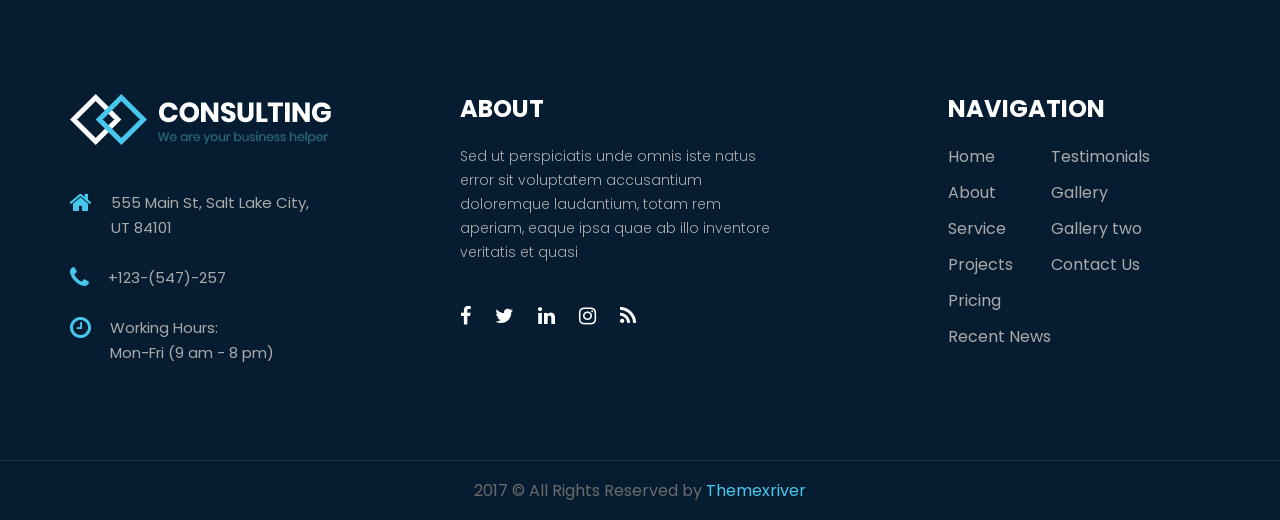
<file: resources/views/Consulting - Placeholder/partner.html>
<!DOCTYPE html>
<html lang="en">
    <head>
        <meta charset="utf-8">
        <meta http-equiv="X-UA-Compatible" content="IE=edge">
        <meta name="viewport" content="width=device-width, initial-scale=1">
        <title>Consulting - Business, Finance and Professional Services HTML 5 Template</title>
        <!-- fav icon -->
        <link href="assets/images/favicon.png" rel="shortcut icon" type="image/png">

        <!-- Bootstrap -->
        <link href="assets/bootstrap/css/bootstrap.min.css" rel="stylesheet">
        <!-- animated-css -->
        <link href="assets/css/animate.min.css" rel="stylesheet" type="text/css">
        <!-- font-awesome-css -->
        <link href="assets/css/font-awesome.min.css" rel="stylesheet" type="text/css">
        <!-- owl-carrosel-css -->
        <link href="assets/owl-carrosel/owl.carousel.min.css" rel="stylesheet" type="text/css">
        <link href="assets/owl-carrosel/owl.theme.default.min.css" rel="stylesheet" type="text/css">
        <!-- Revulation Slider CSS -->
        <link rel="stylesheet" type="text/css" href="assets/rs/css/settings.css" media="screen" />
        <!-- offcanvas-menu-css -->
        <link href="assets/css/offcanvas-menu.css" rel="stylesheet" type="text/css">
        <!-- style-css -->
        <link href="assets/css/style.css" rel="stylesheet" type="text/css">

    </head>
    <body class="subPage partnerPage">
        <!-- start preloader -->
        <div id="preloader">
            <div class="preloader">
                <span></span>
                <span></span>
                <span></span>
                <span></span>
                <span></span>
            </div>
        </div>
        <!-- end preloader -->


        <header class="header-section">
            <div class="topper">
                <div class="top-bar">
                    <div class="container">
                        <div class="row">
                            <div class="col-md-8">
                                <div class="header-left-bar">
                                    <ul class="contact-wrapper">
                                        <li><i class="fa fa-clock-o" aria-hidden="true"></i> Mon - Fri: 9 am - 7 pm</li>
                                        <li><i class="fa fa-mobile" aria-hidden="true"></i> +123 (456) 789 012</li>
                                        <li><i class="fa fa-globe" aria-hidden="true"></i> 921 St. Pault Ave, Main Street ,USA</li>
                                    </ul>
                                </div> <!-- header-left-bar -->
                            </div>

                            <div class="col-md-4">
                                <div class="header-right-bar text-right">
                                    <div class="language">
                                        <div class="dropbar closed">
                                            <i class="fa fa-language" aria-hidden="true"></i><div class="title">lan</div>

                                            <div class="dropbar-menu">
                                                <ul>
                                                    <li><img src="assets/images/map/eng.png" alt="">Eng</li>

                                                    <li><img src="assets/images/map/china.png" alt="">China</li>

                                                    <li><img src="assets/images/map/india.png" alt="">India</li>

                                                    <li><img src="assets/images/map/brazil.png" alt="">Brazil</li>

                                                    <li><img src="assets/images/map/canada.png" alt="">Canada</li>

                                                    <li><img src="assets/images/map/australia.png" alt="">Australia</li>

                                                    <li><img src="assets/images/map/nepal.png" alt="">Nepal</li>

                                                    <li><img src="assets/images/map/brazil.png" alt="">Srilanka</li>

                                                    <li><img src="assets/images/map/brazil.png" alt="">Gana</li>

                                                    <li><img src="assets/images/map/brazil.png" alt="">Italy</li>

                                                    <li><img src="assets/images/map/brazil.png" alt="">Denmark</li>

                                                    <li><img src="assets/images/map/brazil.png" alt="">Brenna</li>

                                                    <li><img src="assets/images/map/brazil.png" alt="">Robert</li>
                                                </ul>
                                            </div>
                                        </div>
                                    </div>

                                    <div class="social-icon">
                                        <ul>
                                            <li><a href="#"><i class="fa fa-facebook" aria-hidden="true"></i></a></li>
                                            <li><a href="#"><i class="fa fa-twitter" aria-hidden="true"></i></a></li>
                                            <li><a href="#"><i class="fa fa-google-plus" aria-hidden="true"></i></a></li>
                                            <li><a href="#"><i class="fa fa-linkedin" aria-hidden="true"></i></a></li>
                                            <li><a href="#"><i class="fa fa-instagram" aria-hidden="true"></i></a></li>
                                        </ul>
                                    </div>
                                </div> <!-- header-right-bar -->
                            </div>
                        </div> 
                    </div>
                </div>
            </div> <!-- topper -->

            
            <nav class="navbar navbar-inverse hidden-sm hidden-xs">
                <div class="container">
                    <div class="navbar-header">
                        <a class="navbar-brand" href="index.html"><img src="assets/images/logo.png" alt="image"></a>
                    </div>

                    <div class="collapse navbar-collapse navbar-right">
                        <ul class="nav navbar-nav">
                            <li class="dropdown"><a href="#">Home <i class="fa fa-angle-down" aria-hidden="true"></i></a>
                                <ul class="dropdown-menu">
                                    <li><a href="index.html">Home One</a></li>
                                    <li><a href="index-two.html">Home Two</a></li>
                                    <li><a href="index-three.html">Home Three</a></li>
                                    <li><a href="index-four.html">Home Four</a></li>
                                    <li><a href="index-five.html">Home Five</a></li>
                                    <li><a href="index-six.html">Home Six</a></li>
                                </ul>
                            </li>

                            <li><a href="about.html">About</a></li>

                            <li class="dropdown"><a href="#">Service <i class="fa fa-angle-down" aria-hidden="true"></i></a>
                                <ul class="dropdown-menu">
                                    <li><a href="service.html">All Services</a></li>
                                    <li><a href="service-one.html">Service-One</a></li>
                                    <li><a href="service-two.html">Service-Two</a></li>
                                    <li><a href="service-three.html">Service-Three</a></li>
                                    <li><a href="service-four.html">Service-Four</a></li>
                                </ul>
                            </li>

                            <li class="dropdown"><a href="#">Project <i class="fa fa-angle-down" aria-hidden="true"></i></a>
                                <ul class="dropdown-menu">
                                    <li><a href="project.html">Project 4 col</a></li>
                                    <li><a href="project-three.html">Project 3 col</a></li>
                                    <li><a href="project-two.html">Project 2 col</a></li>
                                    <li><a href="single-project.html">Single Project</a></li>
                                </ul>
                            </li>

                            <li class="active dropdown"><a href="#">Pages <i class="fa fa-angle-down" aria-hidden="true"></i></a>
                                <ul class="dropdown-menu">
                                    <li><a href="career.html">Career</a></li>
                                    <li><a href="faq.html">Faq</a></li>
                                    <li class="active"><a href="partner.html">Partner</a></li>
                                    <li><a href="team.html">Team</a></li>
                                    <li><a href="testimonial.html">Testimonial</a></li>
                                    <li><a href="blog.html">Blog</a></li>
                                    <li><a href="single-blog.html">Single Blog</a></li>
                                    <li><a href="shop.html">Shop</a></li>
                                    <li><a href="cart.html">Cart</a></li>
                                </ul>
                            </li>

                            <li><a href="contact.html">Contact</a></li>

                            <li>
                                <div class="search-view">
                                    <span class="open-bar"><a href="#"><i class="fa fa-search" aria-hidden="true"></i></a></span>

                                    <div id="search-bar">
                                        <span class="close-bar pull-right"><i class="fa fa-times" aria-hidden="true"></i></span>

                                        <form class="form-bar">
                                            <div class="form-group">
                                                <input type="text" class="form-control" placeholder="search">
                                            </div>
                                        </form>
                                    </div> <!-- search-bar -->
                                </div> <!-- search-view -->
                            </li>

                            <li>
                                <div class="cart cart-wrapper inline-block">
                                    <span class="cart-icon"><i class="fa fa-shopping-cart" aria-hidden="true"></i></span>

                                    <div class="cart-item">
                                        <ul>
                                            <li>
                                                <img src="assets/images/shop/s2.jpg" alt="">

                                                <div class="content inline-block">
                                                    <h5>Name of the product</h5>
                                                    <span class="rate">$66</span>
                                                    <span class="option"><a href="#"><i class="fa fa-trash" aria-hidden="true"></i></a></span>
                                                </div>
                                            </li>

                                            <li>
                                                <img src="assets/images/shop/s2.jpg" alt="">

                                                <div class="content inline-block">
                                                    <h5>Name of the product</h5>
                                                    <span class="rate">$66</span>
                                                    <span class="option"><a href="#"><i class="fa fa-trash" aria-hidden="true"></i></a></span>
                                                </div>
                                            </li>
                                        </ul>

                                        <div class="amount">Total Amount <span class="pull-right">$99</span></div>

                                        <button class="btn btn-primary">Proceed to checkout</button>
                                    </div>
                                </div> 
                            </li>
                        </ul>
                    </div>
                </div> 
            </nav>
        </header> <!-- header-section -->



        <section class="header-title section-padding">
            <div class="container text-center">
                <h2 class="title">Partners</h2>
                <span class="sub-title">Home > Pages > Partners</span>
            </div>
        </section> <!-- header-title -->



        <section class="partner-page-section section-padding">
            <div class="container">
                <div class="row">
                    <div class="col-md-9">
                        <div class="partner-wrapper">
                            <div class="row">
                                <div class="col-sm-5">
                                    <div class="caption">
                                        <img src="assets/images/partner/p1.jpg" alt="">
                                    </div>
                                </div>

                                <div class="col-sm-7">
                                    <div class="content">
                                        <h3><a href="#">Mindart Photography</a></h3>

                                        <p>In order to deliver the best for our clients, we maintain a number of strategic marketing partnerships that allow our marketing professionals to use best-in-class tools as they build customer relationships.</p>
                                    </div>
                                </div>
                            </div>
                        </div>

                        <div class="partner-wrapper">
                            <div class="row">
                                <div class="col-sm-5">
                                    <div class="caption">
                                        <img src="assets/images/partner/p2.jpg" alt="">
                                    </div>
                                </div>

                                <div class="col-sm-7">
                                    <div class="content">
                                        <h3><a href="#">Les Anagnou</a></h3>

                                        <p>In order to deliver the best for our clients, we maintain a number of strategic marketing partnerships that allow our marketing professionals to use best-in-class tools as they build customer relationships.</p>
                                    </div>
                                </div>
                            </div>
                        </div>

                        <div class="partner-wrapper">
                            <div class="row">
                                <div class="col-sm-5">
                                    <div class="caption">
                                        <img src="assets/images/partner/p3.jpg" alt="">
                                    </div>
                                </div>

                                <div class="col-sm-7">
                                    <div class="content">
                                        <h3><a href="#">Nautilus</a></h3>

                                        <p>In order to deliver the best for our clients, we maintain a number of strategic marketing partnerships that allow our marketing professionals to use best-in-class tools as they build customer relationships.</p>
                                    </div>
                                </div>
                            </div>
                        </div>

                        <div class="partner-wrapper">
                            <div class="row">
                                <div class="col-sm-5">
                                    <div class="caption">
                                        <img src="assets/images/partner/p4.jpg" alt="">
                                    </div>
                                </div>

                                <div class="col-sm-7">
                                    <div class="content">
                                        <h3><a href="#">GoodToday Finance</a></h3>

                                        <p>In order to deliver the best for our clients, we maintain a number of strategic marketing partnerships that allow our marketing professionals to use best-in-class tools as they build customer relationships.</p>
                                    </div>
                                </div>
                            </div>
                        </div>
                    </div>

                    <div class="col-md-3">
                        <div class="side-bar">
                            <ul class="page-list text-center">
                                <li><a href="about.html">About Company</a></li>
                                <li><a href="career.html">Careers Here</a></li>
                                <li><a href="team.html">Our Team</a></li>
                                <li><a href="partners.html">Partners</a></li>
                            </ul>

                            <div class="brochure text-center">
                                <h4>Download Brochure</h4>

                                <span><a href="#"><i class="fa fa-file-pdf-o" aria-hidden="true"></i> Consulting Plan</a></span>
                            </div>

                            <div class="susbscribe-section">
                                <h4>Susbscribe our monthly newsletter</h4>

                                <form class="form">
                                    <div class="form-group">
                                        <input class="domainSearchBar form-control" id="email" name="email" type="email" required="" placeholder="your email..">
                                    </div>

                                    <div class="form-group text-center">
                                        <button class="btn btn-primary" type="submit">Subscribe</button>
                                    </div>
                                </form>
                            </div>
                        </div>
                    </div>
                </div>
            </div>
        </section> <!-- partner-page-section -->



        <footer class="footer-section">
            <div class="footer-container">
                <div class="container">
                    <div class="row">
                        <div class="col-md-4 col-sm-4">
                            <div class="footer-wrapper">
                                <img src="assets/images/footer-logo.png" alt="">

                                <ul class="location">
                                    <li><i class="fa fa-home" aria-hidden="true"></i> 
                                        <div class="content">
                                            555 Main St, Salt Lake City, <br> UT 84101
                                        </div>
                                    </li>

                                    <li><i class="fa fa-phone" aria-hidden="true"></i> 
                                        <div class="content">
                                            +123-(547)-257
                                        </div>
                                    </li>

                                    <li><i class="fa fa-clock-o" aria-hidden="true"></i> 
                                        <div class="content">
                                            Working Hours: <br> Mon-Fri (9 am - 8 pm)
                                        </div>
                                    </li>
                                </ul>
                            </div> <!-- footer-wrapper -->
                        </div>

                        <div class="col-md-4 col-sm-4">
                            <div class="footer-wrapper">
                                <h3>About</h3>

                                <p>Sed ut perspiciatis unde omnis iste natus <br>
                                    error sit voluptatem accusantium <br>
                                    doloremque laudantium, totam rem <br>
                                    aperiam, eaque ipsa quae ab illo inventore <br>
                                    veritatis et quasi</p>

                                <ul class="social-icon">
                                    <li><a href="#"><i class="fa fa-facebook" aria-hidden="true"></i></a></li>
                                    <li><a href="#"><i class="fa fa-twitter" aria-hidden="true"></i></a></li>
                                    <li><a href="#"><i class="fa fa-linkedin" aria-hidden="true"></i></a></li>
                                    <li><a href="#"><i class="fa fa-instagram" aria-hidden="true"></i></a></li>
                                    <li><a href="#"><i class="fa fa-rss" aria-hidden="true"></i></a></li>
                                </ul> 
                            </div> <!-- footer-wrapper -->
                        </div>

                        <div class="col-md-3 col-md-offset-1 col-sm-4">
                            <div class="footer-wrapper last-wrapper">
                                <h3>Navigation</h3>

                                <ul class="wrapper-option clearfix">
                                    <li><a href="#">Home</a></li>
                                    <li><a href="#">About</a></li>
                                    <li><a href="#">Service</a></li>
                                    <li><a href="#">Projects</a></li>
                                    <li><a href="#">Pricing</a></li>
                                    <li><a href="#">Recent News</a></li>
                                </ul> <!-- wrapper-option -->

                                <ul class="wrapper-option">
                                    <li><a href="#">Testimonials</a></li>
                                    <li><a href="#">Gallery</a></li>
                                    <li><a href="#">Gallery two</a></li>
                                    <li><a href="#">Contact Us</a></li>
                                </ul> <!-- wrapper-option -->
                            </div> <!-- footer-wrapper -->
                        </div>
                    </div>
                </div>
            </div> <!-- footer-container -->


            <div class="copy-right text-center">
                <div class="container">
                    <p>2017 &copy; All Rights Reserved by <a href="#">Themexriver</a></p>
                </div>
            </div> <!-- copy-right -->
        </footer> <!-- footer-section -->

       

        <!-- Off-Canvas View Only -->
        <span class="menu-toggle navbar visible-xs visible-sm"><i class="fa fa-bars" aria-hidden="true"></i></span>

        <div id="offcanvas-menu" class="visible-xs visible-sm">
            
            <span class="close-menu"><i class="fa fa-times" aria-hidden="true"></i></span>

            <ul class="menu-wrapper">
                <li>
                    <a class="dropmenu" href="#">Home <i class="fa fa-angle-down" aria-hidden="true"></i></a>
                        <ul class="dropDown sub-menu">
                            <li><a href="index.html">Home One</a></li>
                            <li><a href="index-two.html">Home Two</a></li>
                            <li><a href="index-three.html">Home Three</a></li>
                            <li><a href="index-four.html">Home Four</a></li>
                            <li><a href="index-five.html">Home Five</a></li>
                            <li><a href="index-six.html">Home Six</a></li>
                        </ul><!-- end of dropdown -->
                </li><!-- end of li -->

                <li><a href="about.html">About</a></li><!-- end of li -->
                

                <li>
                    <a class="dropmenu" href="#">Service <i class="fa fa-angle-down" aria-hidden="true"></i></a>
                    <ul class="dropDown sub-menu">
                        <li><a href="service.html">All Services</a></li>
                        <li><a href="service-one.html">Service-One</a></li>
                        <li><a href="service-two.html">Service-Two</a></li>
                        <li><a href="service-three.html">Service-Three</a></li>
                        <li><a href="service-four.html">Service-Four</a></li>
                  </ul><!-- end of dropdown -->
                </li><!-- end of li -->

                <li>
                    <a class="dropmenu" href="#">Project <i class="fa fa-angle-down" aria-hidden="true"></i></a>
                    <ul class="dropDown sub-menu">
                        <li><a href="project.html">Project 4 col</a></li>
                        <li><a href="project-three.html">Project 3 col</a></li>
                        <li><a href="project-two.html">Project 2 col</a></li>
                        <li><a href="single-project.html">Single Project</a></li>
                    </ul><!-- end of dropdown -->
                </li><!-- end of li -->

                <li>
                    <a class="active dropmenu" href="#">Pages <i class="fa fa-angle-down" aria-hidden="true"></i></a>
                    <ul class="dropDown sub-menu">
                        <li><a href="career.html">Career</a></li>
                        <li><a href="faq.html">Faq</a></li>
                        <li><a class="active" href="partner.html">Partner</a></li>
                        <li><a href="team.html">Team</a></li>
                        <li><a href="testimonial.html">Testimonial</a></li>
                        <li><a href="blog.html">Blog</a></li>
                        <li><a href="single-blog.html">Single Blog</a></li>
                        <li><a href="shop.html">Shop</a></li>
                        <li><a href="cart.html">Cart</a></li>
                    </ul><!-- end of dropdown -->
                </li><!-- end of li -->

                <li><a href="contact.html">Contact</a></li><!-- end of li -->
            </ul> <!-- menu-wrapper -->      
        </div>
        <!-- Off-Canvas View Only -->

        <div id="toTop" class="hidden-xs">
            <i class="fa fa-chevron-up"></i>
        </div> <!-- totop -->


        <script src="assets/js/jquery.js"></script>
        <script src="assets/bootstrap/js/bootstrap.min.js"></script>
        <script src="assets/js/jquery.inview.min.js"></script>
        <script src="assets/js/wow.js"></script>
        <script src="assets/js/lightbox.js"></script>
        <script src="assets/owl-carrosel/owl.carousel.min.js"></script>
        <script src="assets/js/jquery-ui.js"></script>
        <script src="assets/js/language.js"></script>


        <!-- revolution slider js -->
        <script src="assets/rs/jquery.themepunch.tools.min.js"></script>
        <script src="assets/rs/jquery.themepunch.revolution.min.js"></script>
        <script src="assets/rs/revolution.extension.actions.min.js"></script>
        <script src="assets/rs/revolution.extension.carousel.min.js"></script>
        <script src="assets/rs/revolution.extension.kenburn.min.js"></script>
        <script src="assets/rs/revolution.extension.layeranimation.min.js"></script>
        <script src="assets/rs/revolution.extension.migration.min.js"></script>
        <script src="assets/rs/revolution.extension.navigation.min.js"></script>
        <script src="assets/rs/revolution.extension.parallax.min.js"></script>
        <script src="assets/rs/revolution.extension.slideanims.min.js"></script>
        <script src="assets/rs/revolution.extension.video.min.js"></script>

        <script src="assets/js/script.js"></script>
    </body>
</html>
</file>
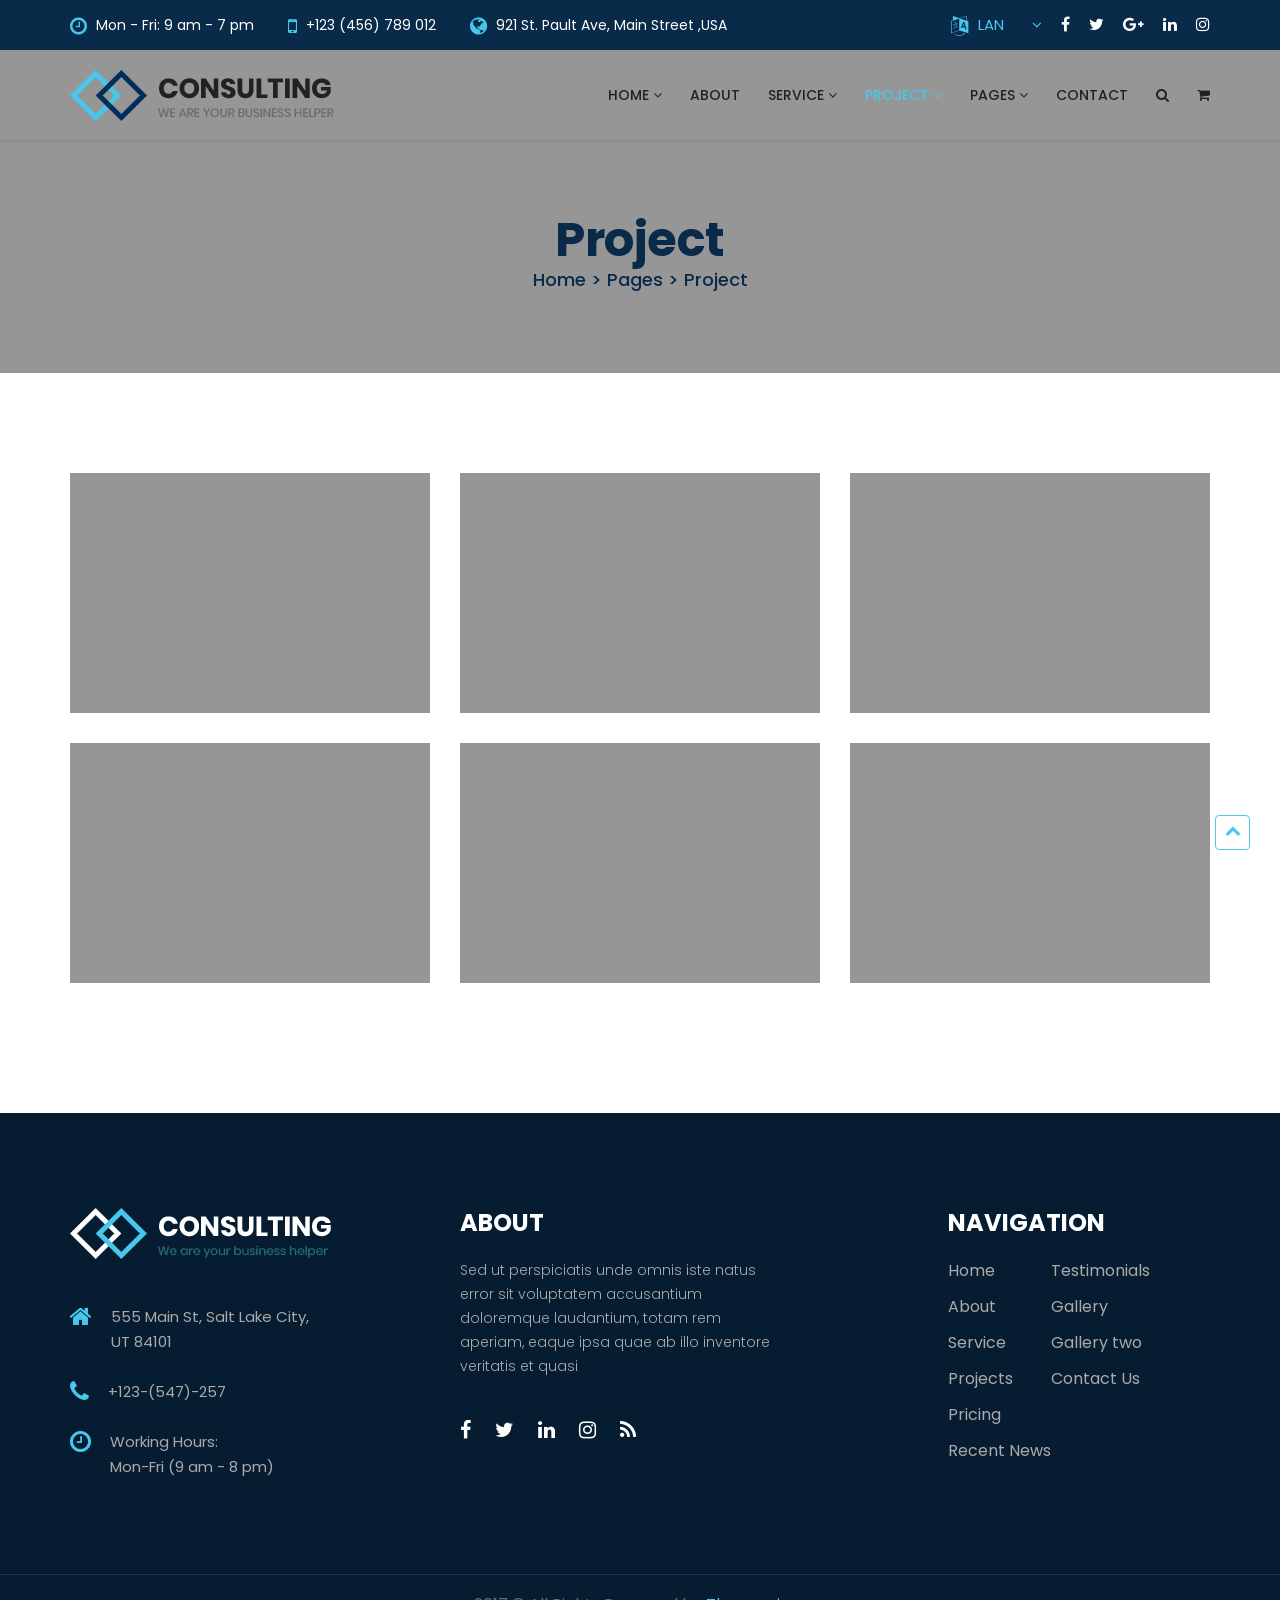
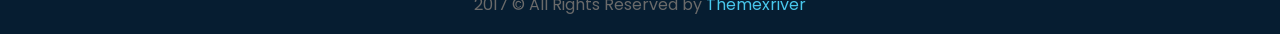
<file: resources/views/Consulting - Placeholder/project-three.html>
<!DOCTYPE html>
<html lang="en">
    <head>
        <meta charset="utf-8">
        <meta http-equiv="X-UA-Compatible" content="IE=edge">
        <meta name="viewport" content="width=device-width, initial-scale=1">
        <title>Consulting - Business, Finance and Professional Services HTML 5 Template</title>
        <!-- fav icon -->
        <link href="assets/images/favicon.png" rel="shortcut icon" type="image/png">

        <!-- Bootstrap -->
        <link href="assets/bootstrap/css/bootstrap.min.css" rel="stylesheet">
        <!-- animated-css -->
        <link href="assets/css/animate.min.css" rel="stylesheet" type="text/css">
        <!-- font-awesome-css -->
        <link href="assets/css/font-awesome.min.css" rel="stylesheet" type="text/css">
        <!-- owl-carrosel-css -->
        <link href="assets/owl-carrosel/owl.carousel.min.css" rel="stylesheet" type="text/css">
        <link href="assets/owl-carrosel/owl.theme.default.min.css" rel="stylesheet" type="text/css">
        <!-- Revulation Slider CSS -->
        <link rel="stylesheet" type="text/css" href="assets/rs/css/settings.css" media="screen" />
        <!-- offcanvas-menu-css -->
        <link href="assets/css/offcanvas-menu.css" rel="stylesheet" type="text/css">
        <!-- style-css -->
        <link href="assets/css/style.css" rel="stylesheet" type="text/css">

    </head>
    <body class="subPage aboutPage">
        <!-- start preloader -->
        <div id="preloader">
            <div class="preloader">
                <span></span>
                <span></span>
                <span></span>
                <span></span>
                <span></span>
            </div>
        </div>
        <!-- end preloader -->


        <header class="header-section">
            <div class="topper">
                <div class="top-bar">
                    <div class="container">
                        <div class="row">
                            <div class="col-md-8">
                                <div class="header-left-bar">
                                    <ul class="contact-wrapper">
                                        <li><i class="fa fa-clock-o" aria-hidden="true"></i> Mon - Fri: 9 am - 7 pm</li>
                                        <li><i class="fa fa-mobile" aria-hidden="true"></i> +123 (456) 789 012</li>
                                        <li><i class="fa fa-globe" aria-hidden="true"></i> 921 St. Pault Ave, Main Street ,USA</li>
                                    </ul>
                                </div> <!-- header-left-bar -->
                            </div>

                            <div class="col-md-4">
                                <div class="header-right-bar text-right">
                                    <div class="language">
                                        <div class="dropbar closed">
                                            <i class="fa fa-language" aria-hidden="true"></i><div class="title">lan</div>

                                            <div class="dropbar-menu">
                                                <ul>
                                                    <li><img src="assets/images/map/eng.png" alt="">Eng</li>

                                                    <li><img src="assets/images/map/china.png" alt="">China</li>

                                                    <li><img src="assets/images/map/india.png" alt="">India</li>

                                                    <li><img src="assets/images/map/brazil.png" alt="">Brazil</li>

                                                    <li><img src="assets/images/map/canada.png" alt="">Canada</li>

                                                    <li><img src="assets/images/map/australia.png" alt="">Australia</li>

                                                    <li><img src="assets/images/map/nepal.png" alt="">Nepal</li>

                                                    <li><img src="assets/images/map/brazil.png" alt="">Srilanka</li>

                                                    <li><img src="assets/images/map/brazil.png" alt="">Gana</li>

                                                    <li><img src="assets/images/map/brazil.png" alt="">Italy</li>

                                                    <li><img src="assets/images/map/brazil.png" alt="">Denmark</li>

                                                    <li><img src="assets/images/map/brazil.png" alt="">Brenna</li>

                                                    <li><img src="assets/images/map/brazil.png" alt="">Robert</li>
                                                </ul>
                                            </div>
                                        </div>
                                    </div>

                                    <div class="social-icon">
                                        <ul>
                                            <li><a href="#"><i class="fa fa-facebook" aria-hidden="true"></i></a></li>
                                            <li><a href="#"><i class="fa fa-twitter" aria-hidden="true"></i></a></li>
                                            <li><a href="#"><i class="fa fa-google-plus" aria-hidden="true"></i></a></li>
                                            <li><a href="#"><i class="fa fa-linkedin" aria-hidden="true"></i></a></li>
                                            <li><a href="#"><i class="fa fa-instagram" aria-hidden="true"></i></a></li>
                                        </ul>
                                    </div>
                                </div> <!-- header-right-bar -->
                            </div>
                        </div> 
                    </div>
                </div>
            </div> <!-- topper -->

            
            <nav class="navbar navbar-inverse hidden-sm hidden-xs">
                <div class="container">
                    <div class="navbar-header">
                        <a class="navbar-brand" href="index.html"><img src="assets/images/logo.png" alt="image"></a>
                    </div>

                    <div class="collapse navbar-collapse navbar-right">
                        <ul class="nav navbar-nav">
                            <li class="dropdown"><a href="#">Home <i class="fa fa-angle-down" aria-hidden="true"></i></a>
                                <ul class="dropdown-menu">
                                    <li><a href="index.html">Home One</a></li>
                                    <li><a href="index-two.html">Home Two</a></li>
                                    <li><a href="index-three.html">Home Three</a></li>
                                    <li><a href="index-four.html">Home Four</a></li>
                                    <li><a href="index-five.html">Home Five</a></li>
                                    <li><a href="index-six.html">Home Six</a></li>
                                </ul>
                            </li>

                            <li><a href="about.html">About</a></li>

                            <li class="dropdown"><a href="#">Service <i class="fa fa-angle-down" aria-hidden="true"></i></a>
                                <ul class="dropdown-menu">
                                    <li><a href="service.html">All Services</a></li>
                                    <li><a href="service-one.html">Service-One</a></li>
                                    <li><a href="service-two.html">Service-Two</a></li>
                                    <li><a href="service-three.html">Service-Three</a></li>
                                    <li><a href="service-four.html">Service-Four</a></li>
                                </ul>
                            </li>

                            <li class="active dropdown"><a href="#">Project <i class="fa fa-angle-down" aria-hidden="true"></i></a>
                                <ul class="dropdown-menu">
                                    <li><a href="project.html">Project 4 col</a></li>
                                    <li class="active"><a href="project-three.html">Project 3 col</a></li>
                                    <li><a href="project-two.html">Project 2 col</a></li>
                                    <li><a href="single-project.html">Single Project</a></li>
                                </ul>
                            </li>

                            <li class="dropdown"><a href="#">Pages <i class="fa fa-angle-down" aria-hidden="true"></i></a>
                                <ul class="dropdown-menu">
                                    <li><a href="career.html">Career</a></li>
                                    <li><a href="faq.html">Faq</a></li>
                                    <li><a href="partner.html">Partner</a></li>
                                    <li><a href="team.html">Team</a></li>
                                    <li><a href="testimonial.html">Testimonial</a></li>
                                    <li><a href="blog.html">Blog</a></li>
                                    <li><a href="single-blog.html">Single Blog</a></li>
                                    <li><a href="shop.html">Shop</a></li>
                                    <li><a href="cart.html">Cart</a></li>
                                </ul>
                            </li>

                            <li><a href="contact.html">Contact</a></li>

                            <li>
                                <div class="search-view">
                                    <span class="open-bar"><a href="#"><i class="fa fa-search" aria-hidden="true"></i></a></span>

                                    <div id="search-bar">
                                        <span class="close-bar pull-right"><i class="fa fa-times" aria-hidden="true"></i></span>

                                        <form class="form-bar">
                                            <div class="form-group">
                                                <input type="text" class="form-control" placeholder="search">
                                            </div>
                                        </form>
                                    </div> <!-- search-bar -->
                                </div> <!-- search-view -->
                            </li>

                            <li>
                                <div class="cart cart-wrapper inline-block">
                                    <span class="cart-icon"><i class="fa fa-shopping-cart" aria-hidden="true"></i></span>

                                    <div class="cart-item">
                                        <ul>
                                            <li>
                                                <img src="assets/images/shop/s2.jpg" alt="">

                                                <div class="content inline-block">
                                                    <h5>Name of the product</h5>
                                                    <span class="rate">$66</span>
                                                    <span class="option"><a href="#"><i class="fa fa-trash" aria-hidden="true"></i></a></span>
                                                </div>
                                            </li>

                                            <li>
                                                <img src="assets/images/shop/s2.jpg" alt="">

                                                <div class="content inline-block">
                                                    <h5>Name of the product</h5>
                                                    <span class="rate">$66</span>
                                                    <span class="option"><a href="#"><i class="fa fa-trash" aria-hidden="true"></i></a></span>
                                                </div>
                                            </li>
                                        </ul>

                                        <div class="amount">Total Amount <span class="pull-right">$99</span></div>

                                        <button class="btn btn-primary">Proceed to checkout</button>
                                    </div>
                                </div> 
                            </li>
                        </ul>
                    </div>
                </div> 
            </nav>
        </header> <!-- header-section -->



        <section class="header-title section-padding">
            <div class="container text-center">
                <h2 class="title">Project</h2>
                <span class="sub-title">Home > Pages > Project</span>
            </div>
        </section> <!-- header-title -->



        <section class="project-section section-padding">
            <div class="container">
                <div class="row">
                    <div class="col-md-4 col-sm-6">
                        <div class="project-wrapper">
                            <img src="assets/images/project/1.jpg" alt="">

                            <div class="hover-view">
                                <a href="#" class="pull-right"><i class="fa fa-link" aria-hidden="true"></i></a>

                                <h4>Rising Media Inc.</h4>
                                <p>Finance</p>
                            </div>
                        </div>
                    </div>

                    <div class="col-md-4 col-sm-6">
                        <div class="project-wrapper">
                            <img src="assets/images/project/2.jpg" alt="">

                            <div class="hover-view">
                                <a href="#" class="pull-right"><i class="fa fa-link" aria-hidden="true"></i></a>
                                
                                <h4>Rising Media Inc.</h4>
                                <p>Finance</p>
                            </div>
                        </div>
                    </div>

                    <div class="col-md-4 col-sm-6">
                        <div class="project-wrapper">
                            <img src="assets/images/project/3.jpg" alt="">

                            <div class="hover-view">
                                <a href="#" class="pull-right"><i class="fa fa-link" aria-hidden="true"></i></a>
                                
                                <h4>Rising Media Inc.</h4>
                                <p>Finance</p>
                            </div>
                        </div>
                    </div>

                    <div class="col-md-4 col-sm-6">
                        <div class="project-wrapper">
                            <img src="assets/images/project/4.jpg" alt="">

                            <div class="hover-view">
                                <a href="#" class="pull-right"><i class="fa fa-link" aria-hidden="true"></i></a>

                                <h4>Rising Media Inc.</h4>
                                <p>Finance</p>
                            </div>
                        </div>
                    </div>

                    <div class="col-md-4 col-sm-6">
                        <div class="project-wrapper">
                            <img src="assets/images/project/5.jpg" alt="">

                            <div class="hover-view">
                                <a href="#" class="pull-right"><i class="fa fa-link" aria-hidden="true"></i></a>
                                
                                <h4>Rising Media Inc.</h4>
                                <p>Finance</p>
                            </div>
                        </div>
                    </div>

                    <div class="col-md-4 col-sm-6">
                        <div class="project-wrapper">
                            <img src="assets/images/project/6.jpg" alt="">

                            <div class="hover-view">
                                <a href="#" class="pull-right"><i class="fa fa-link" aria-hidden="true"></i></a>
                                
                                <h4>Rising Media Inc.</h4>
                                <p>Finance</p>
                            </div>
                        </div>
                    </div>
                </div>
            </div> 
        </section> <!-- project-section -->



        <footer class="footer-section">
            <div class="footer-container">
                <div class="container">
                    <div class="row">
                        <div class="col-md-4 col-sm-4">
                            <div class="footer-wrapper">
                                <img src="assets/images/footer-logo.png" alt="">

                                <ul class="location">
                                    <li><i class="fa fa-home" aria-hidden="true"></i> 
                                        <div class="content">
                                            555 Main St, Salt Lake City, <br> UT 84101
                                        </div>
                                    </li>

                                    <li><i class="fa fa-phone" aria-hidden="true"></i> 
                                        <div class="content">
                                            +123-(547)-257
                                        </div>
                                    </li>

                                    <li><i class="fa fa-clock-o" aria-hidden="true"></i> 
                                        <div class="content">
                                            Working Hours: <br> Mon-Fri (9 am - 8 pm)
                                        </div>
                                    </li>
                                </ul>
                            </div> <!-- footer-wrapper -->
                        </div>

                        <div class="col-md-4 col-sm-4">
                            <div class="footer-wrapper">
                                <h3>About</h3>

                                <p>Sed ut perspiciatis unde omnis iste natus <br>
                                    error sit voluptatem accusantium <br>
                                    doloremque laudantium, totam rem <br>
                                    aperiam, eaque ipsa quae ab illo inventore <br>
                                    veritatis et quasi</p>

                                <ul class="social-icon">
                                    <li><a href="#"><i class="fa fa-facebook" aria-hidden="true"></i></a></li>
                                    <li><a href="#"><i class="fa fa-twitter" aria-hidden="true"></i></a></li>
                                    <li><a href="#"><i class="fa fa-linkedin" aria-hidden="true"></i></a></li>
                                    <li><a href="#"><i class="fa fa-instagram" aria-hidden="true"></i></a></li>
                                    <li><a href="#"><i class="fa fa-rss" aria-hidden="true"></i></a></li>
                                </ul> 
                            </div> <!-- footer-wrapper -->
                        </div>

                        <div class="col-md-3 col-md-offset-1 col-sm-4">
                            <div class="footer-wrapper last-wrapper">
                                <h3>Navigation</h3>

                                <ul class="wrapper-option clearfix">
                                    <li><a href="#">Home</a></li>
                                    <li><a href="#">About</a></li>
                                    <li><a href="#">Service</a></li>
                                    <li><a href="#">Projects</a></li>
                                    <li><a href="#">Pricing</a></li>
                                    <li><a href="#">Recent News</a></li>
                                </ul> <!-- wrapper-option -->

                                <ul class="wrapper-option">
                                    <li><a href="#">Testimonials</a></li>
                                    <li><a href="#">Gallery</a></li>
                                    <li><a href="#">Gallery two</a></li>
                                    <li><a href="#">Contact Us</a></li>
                                </ul> <!-- wrapper-option -->
                            </div> <!-- footer-wrapper -->
                        </div>
                    </div>
                </div>
            </div> <!-- footer-container -->


            <div class="copy-right text-center">
                <div class="container">
                    <p>2017 &copy; All Rights Reserved by <a href="#">Themexriver</a></p>
                </div>
            </div> <!-- copy-right -->
        </footer> <!-- footer-section -->

       

        <!-- Off-Canvas View Only -->
        <span class="menu-toggle navbar visible-xs visible-sm"><i class="fa fa-bars" aria-hidden="true"></i></span>

        <div id="offcanvas-menu" class="visible-xs visible-sm">
            
            <span class="close-menu"><i class="fa fa-times" aria-hidden="true"></i></span>

            <ul class="menu-wrapper">
                <li>
                    <a class="dropmenu" href="#">Home <i class="fa fa-angle-down" aria-hidden="true"></i></a>
                        <ul class="dropDown sub-menu">
                            <li><a href="index.html">Home One</a></li>
                            <li><a href="index-two.html">Home Two</a></li>
                            <li><a href="index-three.html">Home Three</a></li>
                            <li><a href="index-four.html">Home Four</a></li>
                            <li><a href="index-five.html">Home Five</a></li>
                            <li><a href="index-six.html">Home Six</a></li>
                        </ul><!-- end of dropdown -->
                </li><!-- end of li -->

                <li><a href="about.html">About</a></li><!-- end of li -->
                

                <li>
                    <a class="dropmenu" href="#">Service <i class="fa fa-angle-down" aria-hidden="true"></i></a>
                    <ul class="dropDown sub-menu">
                        <li><a href="service.html">All Services</a></li>
                        <li><a href="service-one.html">Service-One</a></li>
                        <li><a href="service-two.html">Service-Two</a></li>
                        <li><a href="service-three.html">Service-Three</a></li>
                        <li><a href="service-four.html">Service-Four</a></li>
                  </ul><!-- end of dropdown -->
                </li><!-- end of li -->

                <li>
                    <a class="active dropmenu" href="#">Project <i class="fa fa-angle-down" aria-hidden="true"></i></a>
                    <ul class="dropDown sub-menu">
                        <li><a href="project.html">Project 4 col</a></li>
                        <li><a class="active" href="project-three.html">Project 3 col</a></li>
                        <li><a href="project-two.html">Project 2 col</a></li>
                        <li><a href="single-project.html">Single Project</a></li>
                    </ul><!-- end of dropdown -->
                </li><!-- end of li -->

                <li>
                    <a class="dropmenu" href="#">Pages <i class="fa fa-angle-down" aria-hidden="true"></i></a>
                    <ul class="dropDown sub-menu">
                        <li><a href="career.html">Career</a></li>
                        <li><a href="faq.html">Faq</a></li>
                        <li><a href="partner.html">Partner</a></li>
                        <li><a href="team.html">Team</a></li>
                        <li><a href="testimonial.html">Testimonial</a></li>
                        <li><a href="blog.html">Blog</a></li>
                        <li><a href="single-blog.html">Single Blog</a></li>
                        <li><a href="shop.html">Shop</a></li>
                        <li><a href="cart.html">Cart</a></li>
                    </ul><!-- end of dropdown -->
                </li><!-- end of li -->

                <li><a href="contact.html">Contact</a></li><!-- end of li -->
            </ul> <!-- menu-wrapper -->      
        </div>
        <!-- Off-Canvas View Only -->

        <div id="toTop" class="hidden-xs">
            <i class="fa fa-chevron-up"></i>
        </div> <!-- totop -->


        <script src="assets/js/jquery.js"></script>
        <script src="assets/bootstrap/js/bootstrap.min.js"></script>
        <script src="assets/js/jquery.inview.min.js"></script>
        <script src="assets/js/wow.js"></script>
        <script src="assets/js/lightbox.js"></script>
        <script src="assets/owl-carrosel/owl.carousel.min.js"></script>
        <script src="assets/js/jquery-ui.js"></script>
        <script src="assets/js/language.js"></script>


        <!-- revolution slider js -->
        <script src="assets/rs/jquery.themepunch.tools.min.js"></script>
        <script src="assets/rs/jquery.themepunch.revolution.min.js"></script>
        <script src="assets/rs/revolution.extension.actions.min.js"></script>
        <script src="assets/rs/revolution.extension.carousel.min.js"></script>
        <script src="assets/rs/revolution.extension.kenburn.min.js"></script>
        <script src="assets/rs/revolution.extension.layeranimation.min.js"></script>
        <script src="assets/rs/revolution.extension.migration.min.js"></script>
        <script src="assets/rs/revolution.extension.navigation.min.js"></script>
        <script src="assets/rs/revolution.extension.parallax.min.js"></script>
        <script src="assets/rs/revolution.extension.slideanims.min.js"></script>
        <script src="assets/rs/revolution.extension.video.min.js"></script>

        <script src="assets/js/script.js"></script>
    </body>
</html>
</file>
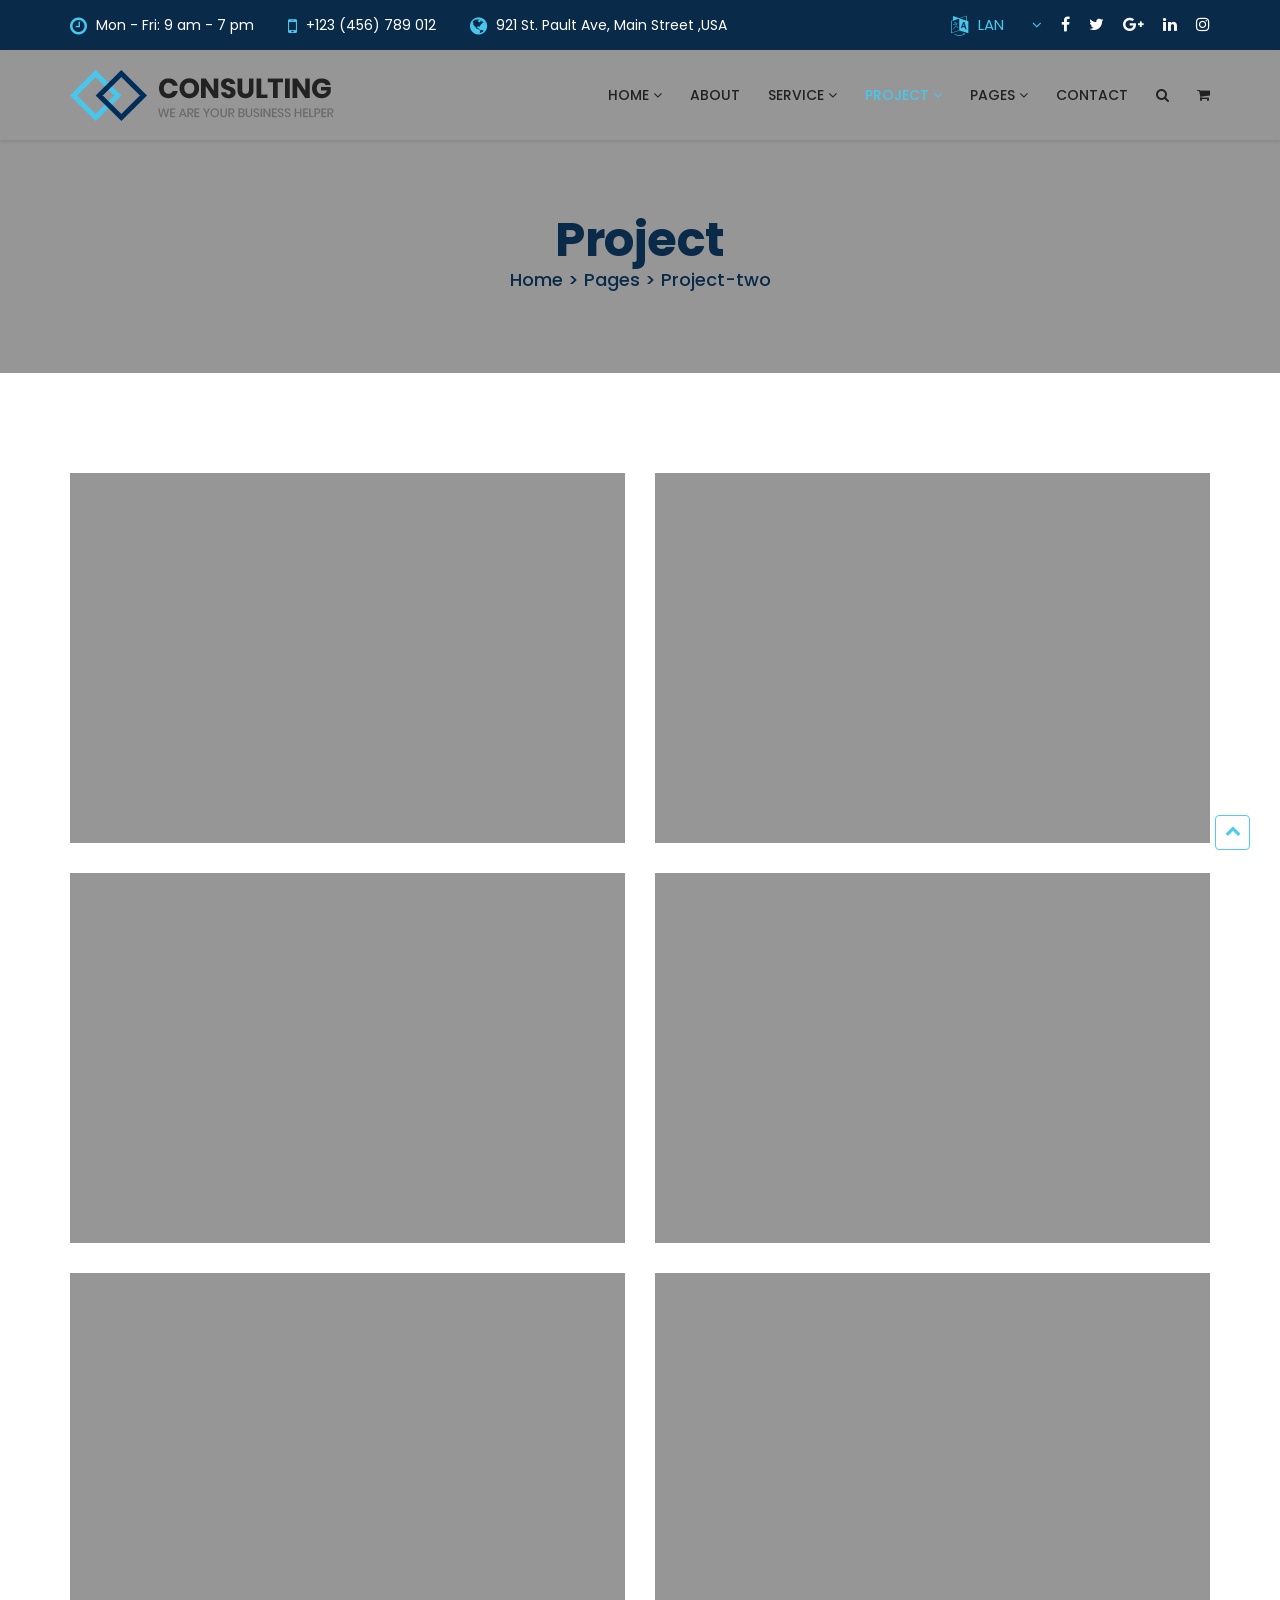
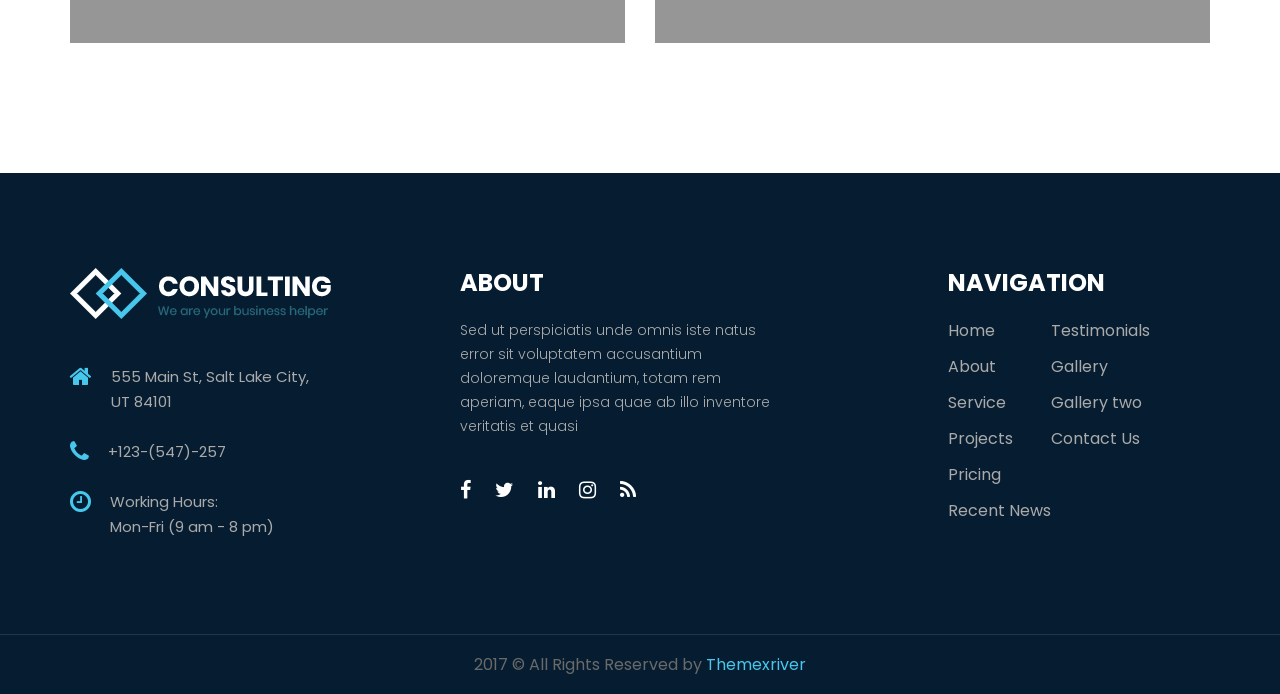
<file: resources/views/Consulting - Placeholder/project-two.html>
<!DOCTYPE html>
<html lang="en">
    <head>
        <meta charset="utf-8">
        <meta http-equiv="X-UA-Compatible" content="IE=edge">
        <meta name="viewport" content="width=device-width, initial-scale=1">
        <title>Consulting - Business, Finance and Professional Services HTML 5 Template</title>
        <!-- fav icon -->
        <link href="assets/images/favicon.png" rel="shortcut icon" type="image/png">

        <!-- Bootstrap -->
        <link href="assets/bootstrap/css/bootstrap.min.css" rel="stylesheet">
        <!-- animated-css -->
        <link href="assets/css/animate.min.css" rel="stylesheet" type="text/css">
        <!-- font-awesome-css -->
        <link href="assets/css/font-awesome.min.css" rel="stylesheet" type="text/css">
        <!-- owl-carrosel-css -->
        <link href="assets/owl-carrosel/owl.carousel.min.css" rel="stylesheet" type="text/css">
        <link href="assets/owl-carrosel/owl.theme.default.min.css" rel="stylesheet" type="text/css">
        <!-- Revulation Slider CSS -->
        <link rel="stylesheet" type="text/css" href="assets/rs/css/settings.css" media="screen" />
        <!-- offcanvas-menu-css -->
        <link href="assets/css/offcanvas-menu.css" rel="stylesheet" type="text/css">
        <!-- style-css -->
        <link href="assets/css/style.css" rel="stylesheet" type="text/css">

    </head>
    <body class="subPage aboutPage">
        <!-- start preloader -->
        <div id="preloader">
            <div class="preloader">
                <span></span>
                <span></span>
                <span></span>
                <span></span>
                <span></span>
            </div>
        </div>
        <!-- end preloader -->


        <header class="header-section">
            <div class="topper">
                <div class="top-bar">
                    <div class="container">
                        <div class="row">
                            <div class="col-md-8">
                                <div class="header-left-bar">
                                    <ul class="contact-wrapper">
                                        <li><i class="fa fa-clock-o" aria-hidden="true"></i> Mon - Fri: 9 am - 7 pm</li>
                                        <li><i class="fa fa-mobile" aria-hidden="true"></i> +123 (456) 789 012</li>
                                        <li><i class="fa fa-globe" aria-hidden="true"></i> 921 St. Pault Ave, Main Street ,USA</li>
                                    </ul>
                                </div> <!-- header-left-bar -->
                            </div>

                            <div class="col-md-4">
                                <div class="header-right-bar text-right">
                                    <div class="language">
                                        <div class="dropbar closed">
                                            <i class="fa fa-language" aria-hidden="true"></i><div class="title">lan</div>

                                            <div class="dropbar-menu">
                                                <ul>
                                                    <li><img src="assets/images/map/eng.png" alt="">Eng</li>

                                                    <li><img src="assets/images/map/china.png" alt="">China</li>

                                                    <li><img src="assets/images/map/india.png" alt="">India</li>

                                                    <li><img src="assets/images/map/brazil.png" alt="">Brazil</li>

                                                    <li><img src="assets/images/map/canada.png" alt="">Canada</li>

                                                    <li><img src="assets/images/map/australia.png" alt="">Australia</li>

                                                    <li><img src="assets/images/map/nepal.png" alt="">Nepal</li>

                                                    <li><img src="assets/images/map/brazil.png" alt="">Srilanka</li>

                                                    <li><img src="assets/images/map/brazil.png" alt="">Gana</li>

                                                    <li><img src="assets/images/map/brazil.png" alt="">Italy</li>

                                                    <li><img src="assets/images/map/brazil.png" alt="">Denmark</li>

                                                    <li><img src="assets/images/map/brazil.png" alt="">Brenna</li>

                                                    <li><img src="assets/images/map/brazil.png" alt="">Robert</li>
                                                </ul>
                                            </div>
                                        </div>
                                    </div>

                                    <div class="social-icon">
                                        <ul>
                                            <li><a href="#"><i class="fa fa-facebook" aria-hidden="true"></i></a></li>
                                            <li><a href="#"><i class="fa fa-twitter" aria-hidden="true"></i></a></li>
                                            <li><a href="#"><i class="fa fa-google-plus" aria-hidden="true"></i></a></li>
                                            <li><a href="#"><i class="fa fa-linkedin" aria-hidden="true"></i></a></li>
                                            <li><a href="#"><i class="fa fa-instagram" aria-hidden="true"></i></a></li>
                                        </ul>
                                    </div>
                                </div> <!-- header-right-bar -->
                            </div>
                        </div> 
                    </div>
                </div>
            </div> <!-- topper -->

            
            <nav class="navbar navbar-inverse hidden-sm hidden-xs">
                <div class="container">
                    <div class="navbar-header">
                        <a class="navbar-brand" href="index.html"><img src="assets/images/logo.png" alt="image"></a>
                    </div>

                    <div class="collapse navbar-collapse navbar-right">
                        <ul class="nav navbar-nav">
                            <li class="dropdown"><a href="#">Home <i class="fa fa-angle-down" aria-hidden="true"></i></a>
                                <ul class="dropdown-menu">
                                    <li><a href="index.html">Home One</a></li>
                                    <li><a href="index-two.html">Home Two</a></li>
                                    <li><a href="index-three.html">Home Three</a></li>
                                    <li><a href="index-four.html">Home Four</a></li>
                                    <li><a href="index-five.html">Home Five</a></li>
                                    <li><a href="index-six.html">Home Six</a></li>
                                </ul>
                            </li>

                            <li><a href="about.html">About</a></li>

                            <li class="dropdown"><a href="#">Service <i class="fa fa-angle-down" aria-hidden="true"></i></a>
                                <ul class="dropdown-menu">
                                    <li><a href="service.html">All Services</a></li>
                                    <li><a href="service-one.html">Service-One</a></li>
                                    <li><a href="service-two.html">Service-Two</a></li>
                                    <li><a href="service-three.html">Service-Three</a></li>
                                    <li><a href="service-four.html">Service-Four</a></li>
                                </ul>
                            </li>

                            <li class="active dropdown"><a href="#">Project <i class="fa fa-angle-down" aria-hidden="true"></i></a>
                                <ul class="dropdown-menu">
                                    <li><a href="project.html">Project 4 col</a></li>
                                    <li><a href="project-three.html">Project 3 col</a></li>
                                    <li class="active"><a href="project-two.html">Project 2 col</a></li>
                                    <li><a href="single-project.html">Single Project</a></li>
                                </ul>
                            </li>

                            <li class="dropdown"><a href="#">Pages <i class="fa fa-angle-down" aria-hidden="true"></i></a>
                                <ul class="dropdown-menu">
                                    <li><a href="career.html">Career</a></li>
                                    <li><a href="faq.html">Faq</a></li>
                                    <li><a href="partner.html">Partner</a></li>
                                    <li><a href="team.html">Team</a></li>
                                    <li><a href="testimonial.html">Testimonial</a></li>
                                    <li><a href="blog.html">Blog</a></li>
                                    <li><a href="single-blog.html">Single Blog</a></li>
                                    <li><a href="shop.html">Shop</a></li>
                                    <li><a href="cart.html">Cart</a></li>
                                </ul>
                            </li>

                            <li><a href="contact.html">Contact</a></li>

                            <li>
                                <div class="search-view">
                                    <span class="open-bar"><a href="#"><i class="fa fa-search" aria-hidden="true"></i></a></span>

                                    <div id="search-bar">
                                        <span class="close-bar pull-right"><i class="fa fa-times" aria-hidden="true"></i></span>

                                        <form class="form-bar">
                                            <div class="form-group">
                                                <input type="text" class="form-control" placeholder="search">
                                            </div>
                                        </form>
                                    </div> <!-- search-bar -->
                                </div> <!-- search-view -->
                            </li>

                            <li>
                                <div class="cart cart-wrapper inline-block">
                                    <span class="cart-icon"><i class="fa fa-shopping-cart" aria-hidden="true"></i></span>

                                    <div class="cart-item">
                                        <ul>
                                            <li>
                                                <img src="assets/images/shop/s2.jpg" alt="">

                                                <div class="content inline-block">
                                                    <h5>Name of the product</h5>
                                                    <span class="rate">$66</span>
                                                    <span class="option"><a href="#"><i class="fa fa-trash" aria-hidden="true"></i></a></span>
                                                </div>
                                            </li>

                                            <li>
                                                <img src="assets/images/shop/s2.jpg" alt="">

                                                <div class="content inline-block">
                                                    <h5>Name of the product</h5>
                                                    <span class="rate">$66</span>
                                                    <span class="option"><a href="#"><i class="fa fa-trash" aria-hidden="true"></i></a></span>
                                                </div>
                                            </li>
                                        </ul>

                                        <div class="amount">Total Amount <span class="pull-right">$99</span></div>

                                        <button class="btn btn-primary">Proceed to checkout</button>
                                    </div>
                                </div> 
                            </li>
                        </ul>
                    </div>
                </div> 
            </nav>
        </header> <!-- header-section -->



        <section class="header-title section-padding">
            <div class="container text-center">
                <h2 class="title">Project</h2>
                <span class="sub-title">Home > Pages > Project-two</span>
            </div>
        </section> <!-- header-title -->



        <section class="project-section section-padding">
            <div class="container">
                <div class="row">
                    <div class="col-sm-6">
                        <div class="project-wrapper">
                            <img src="assets/images/project/1.jpg" alt="">

                            <div class="hover-view">
                                <a href="#" class="pull-right"><i class="fa fa-link" aria-hidden="true"></i></a>

                                <h4>Rising Media Inc.</h4>
                                <p>Finance</p>
                            </div>
                        </div>
                    </div>

                    <div class="col-sm-6">
                        <div class="project-wrapper">
                            <img src="assets/images/project/2.jpg" alt="">

                            <div class="hover-view">
                                <a href="#" class="pull-right"><i class="fa fa-link" aria-hidden="true"></i></a>
                                
                                <h4>Rising Media Inc.</h4>
                                <p>Finance</p>
                            </div>
                        </div>
                    </div>

                    <div class="col-sm-6">
                        <div class="project-wrapper">
                            <img src="assets/images/project/3.jpg" alt="">

                            <div class="hover-view">
                                <a href="#" class="pull-right"><i class="fa fa-link" aria-hidden="true"></i></a>
                                
                                <h4>Rising Media Inc.</h4>
                                <p>Finance</p>
                            </div>
                        </div>
                    </div>

                    <div class="col-sm-6">
                        <div class="project-wrapper">
                            <img src="assets/images/project/4.jpg" alt="">

                            <div class="hover-view">
                                <a href="#" class="pull-right"><i class="fa fa-link" aria-hidden="true"></i></a>

                                <h4>Rising Media Inc.</h4>
                                <p>Finance</p>
                            </div>
                        </div>
                    </div>

                    <div class="col-sm-6">
                        <div class="project-wrapper">
                            <img src="assets/images/project/5.jpg" alt="">

                            <div class="hover-view">
                                <a href="#" class="pull-right"><i class="fa fa-link" aria-hidden="true"></i></a>
                                
                                <h4>Rising Media Inc.</h4>
                                <p>Finance</p>
                            </div>
                        </div>
                    </div>

                    <div class="col-sm-6">
                        <div class="project-wrapper">
                            <img src="assets/images/project/6.jpg" alt="">

                            <div class="hover-view">
                                <a href="#" class="pull-right"><i class="fa fa-link" aria-hidden="true"></i></a>
                                
                                <h4>Rising Media Inc.</h4>
                                <p>Finance</p>
                            </div>
                        </div>
                    </div>
                </div>
            </div> 
        </section> <!-- project-section -->



        <footer class="footer-section">
            <div class="footer-container">
                <div class="container">
                    <div class="row">
                        <div class="col-md-4 col-sm-4">
                            <div class="footer-wrapper">
                                <img src="assets/images/footer-logo.png" alt="">

                                <ul class="location">
                                    <li><i class="fa fa-home" aria-hidden="true"></i> 
                                        <div class="content">
                                            555 Main St, Salt Lake City, <br> UT 84101
                                        </div>
                                    </li>

                                    <li><i class="fa fa-phone" aria-hidden="true"></i> 
                                        <div class="content">
                                            +123-(547)-257
                                        </div>
                                    </li>

                                    <li><i class="fa fa-clock-o" aria-hidden="true"></i> 
                                        <div class="content">
                                            Working Hours: <br> Mon-Fri (9 am - 8 pm)
                                        </div>
                                    </li>
                                </ul>
                            </div> <!-- footer-wrapper -->
                        </div>

                        <div class="col-md-4 col-sm-4">
                            <div class="footer-wrapper">
                                <h3>About</h3>

                                <p>Sed ut perspiciatis unde omnis iste natus <br>
                                    error sit voluptatem accusantium <br>
                                    doloremque laudantium, totam rem <br>
                                    aperiam, eaque ipsa quae ab illo inventore <br>
                                    veritatis et quasi</p>

                                <ul class="social-icon">
                                    <li><a href="#"><i class="fa fa-facebook" aria-hidden="true"></i></a></li>
                                    <li><a href="#"><i class="fa fa-twitter" aria-hidden="true"></i></a></li>
                                    <li><a href="#"><i class="fa fa-linkedin" aria-hidden="true"></i></a></li>
                                    <li><a href="#"><i class="fa fa-instagram" aria-hidden="true"></i></a></li>
                                    <li><a href="#"><i class="fa fa-rss" aria-hidden="true"></i></a></li>
                                </ul> 
                            </div> <!-- footer-wrapper -->
                        </div>

                        <div class="col-md-3 col-md-offset-1 col-sm-4">
                            <div class="footer-wrapper last-wrapper">
                                <h3>Navigation</h3>

                                <ul class="wrapper-option clearfix">
                                    <li><a href="#">Home</a></li>
                                    <li><a href="#">About</a></li>
                                    <li><a href="#">Service</a></li>
                                    <li><a href="#">Projects</a></li>
                                    <li><a href="#">Pricing</a></li>
                                    <li><a href="#">Recent News</a></li>
                                </ul> <!-- wrapper-option -->

                                <ul class="wrapper-option">
                                    <li><a href="#">Testimonials</a></li>
                                    <li><a href="#">Gallery</a></li>
                                    <li><a href="#">Gallery two</a></li>
                                    <li><a href="#">Contact Us</a></li>
                                </ul> <!-- wrapper-option -->
                            </div> <!-- footer-wrapper -->
                        </div>
                    </div>
                </div>
            </div> <!-- footer-container -->


            <div class="copy-right text-center">
                <div class="container">
                    <p>2017 &copy; All Rights Reserved by <a href="#">Themexriver</a></p>
                </div>
            </div> <!-- copy-right -->
        </footer> <!-- footer-section -->

       

        <!-- Off-Canvas View Only -->
        <span class="menu-toggle navbar visible-xs visible-sm"><i class="fa fa-bars" aria-hidden="true"></i></span>

        <div id="offcanvas-menu" class="visible-xs visible-sm">
            
            <span class="close-menu"><i class="fa fa-times" aria-hidden="true"></i></span>

            <ul class="menu-wrapper">
                <li>
                    <a class="dropmenu" href="#">Home <i class="fa fa-angle-down" aria-hidden="true"></i></a>
                        <ul class="dropDown sub-menu">
                            <li><a href="index.html">Home One</a></li>
                            <li><a href="index-two.html">Home Two</a></li>
                            <li><a href="index-three.html">Home Three</a></li>
                            <li><a href="index-four.html">Home Four</a></li>
                            <li><a href="index-five.html">Home Five</a></li>
                            <li><a href="index-six.html">Home Six</a></li>
                        </ul><!-- end of dropdown -->
                </li><!-- end of li -->

                <li><a href="about.html">About</a></li><!-- end of li -->
                

                <li>
                    <a class="dropmenu" href="#">Service <i class="fa fa-angle-down" aria-hidden="true"></i></a>
                    <ul class="dropDown sub-menu">
                        <li><a href="service.html">All Services</a></li>
                        <li><a href="service-one.html">Service-One</a></li>
                        <li><a href="service-two.html">Service-Two</a></li>
                        <li><a href="service-three.html">Service-Three</a></li>
                        <li><a href="service-four.html">Service-Four</a></li>
                  </ul><!-- end of dropdown -->
                </li><!-- end of li -->

                <li>
                    <a class="active dropmenu" href="#">Project <i class="fa fa-angle-down" aria-hidden="true"></i></a>
                    <ul class="dropDown sub-menu">
                        <li><a href="project.html">Project 4 col</a></li>
                        <li><a href="project-three.html">Project 3 col</a></li>
                        <li><a class="active" href="project-two.html">Project 2 col</a></li>
                        <li><a href="single-project.html">Single Project</a></li>
                    </ul><!-- end of dropdown -->
                </li><!-- end of li -->

                <li>
                    <a class="dropmenu" href="#">Pages <i class="fa fa-angle-down" aria-hidden="true"></i></a>
                    <ul class="dropDown sub-menu">
                        <li><a href="career.html">Career</a></li>
                        <li><a href="faq.html">Faq</a></li>
                        <li><a href="partner.html">Partner</a></li>
                        <li><a href="team.html">Team</a></li>
                        <li><a href="testimonial.html">Testimonial</a></li>
                        <li><a href="blog.html">Blog</a></li>
                        <li><a href="single-blog.html">Single Blog</a></li>
                        <li><a href="shop.html">Shop</a></li>
                        <li><a href="cart.html">Cart</a></li>
                    </ul><!-- end of dropdown -->
                </li><!-- end of li -->

                <li><a href="contact.html">Contact</a></li><!-- end of li -->
            </ul> <!-- menu-wrapper -->       
        </div>
        <!-- Off-Canvas View Only -->

        <div id="toTop" class="hidden-xs">
            <i class="fa fa-chevron-up"></i>
        </div> <!-- totop -->


        <script src="assets/js/jquery.js"></script>
        <script src="assets/bootstrap/js/bootstrap.min.js"></script>
        <script src="assets/js/jquery.inview.min.js"></script>
        <script src="assets/js/wow.js"></script>
        <script src="assets/js/lightbox.js"></script>
        <script src="assets/owl-carrosel/owl.carousel.min.js"></script>
        <script src="assets/js/jquery-ui.js"></script>
        <script src="assets/js/language.js"></script>


        <!-- revolution slider js -->
        <script src="assets/rs/jquery.themepunch.tools.min.js"></script>
        <script src="assets/rs/jquery.themepunch.revolution.min.js"></script>
        <script src="assets/rs/revolution.extension.actions.min.js"></script>
        <script src="assets/rs/revolution.extension.carousel.min.js"></script>
        <script src="assets/rs/revolution.extension.kenburn.min.js"></script>
        <script src="assets/rs/revolution.extension.layeranimation.min.js"></script>
        <script src="assets/rs/revolution.extension.migration.min.js"></script>
        <script src="assets/rs/revolution.extension.navigation.min.js"></script>
        <script src="assets/rs/revolution.extension.parallax.min.js"></script>
        <script src="assets/rs/revolution.extension.slideanims.min.js"></script>
        <script src="assets/rs/revolution.extension.video.min.js"></script>

        <script src="assets/js/script.js"></script>
    </body>
</html>
</file>
<file: resources/views/Consulting - Placeholder/assets/css/revolution/layers.css>
/*-----------------------------------------------------------------------------

-	Revolution Slider 5.0 Layer Style Settings -

Screen Stylesheet

version:   	5.0.0
date:      	18/03/15
author:		themepunch
email:     	info@themepunch.com
website:   	http://www.themepunch.com
-----------------------------------------------------------------------------*/

* {
    -webkit-box-sizing: border-box;
    -moz-box-sizing: border-box;
    box-sizing: border-box;
}

.tp-caption.Twitter-Content a,.tp-caption.Twitter-Content a:visited
{
	color:#0084B4!important;
}

.tp-caption.Twitter-Content a:hover
{
	color:#0084B4!important;
	text-decoration:underline!important;
}

.tp-caption.medium_grey,.medium_grey
{
	background-color:#888;
	border-style:none;
	border-width:0;
	color:#fff;
	font-family:Arial;
	font-size:20px;
	font-weight:700;
	line-height:20px;
	margin:0;
	padding:2px 4px;
	position:absolute;
	text-shadow:0 2px 5px rgba(0,0,0,0.5);
	white-space:nowrap;
}

.tp-caption.small_text,.small_text
{
	border-style:none;
	border-width:0;
	color:#fff;
	font-family:Arial;
	font-size:14px;
	font-weight:700;
	line-height:20px;
	margin:0;
	position:absolute;
	text-shadow:0 2px 5px rgba(0,0,0,0.5);
	white-space:nowrap;
}

.tp-caption.medium_text,.medium_text
{
	border-style:none;
	border-width:0;
	color:#fff;
	font-family:Arial;
	font-size:20px;
	font-weight:700;
	line-height:20px;
	margin:0;
	position:absolute;
	text-shadow:0 2px 5px rgba(0,0,0,0.5);
	white-space:nowrap;
}

.tp-caption.large_text,.large_text
{
	border-style:none;
	border-width:0;
	color:#fff;
	font-family:Arial;
	font-size:40px;
	font-weight:700;
	line-height:40px;
	margin:0;
	position:absolute;
	text-shadow:0 2px 5px rgba(0,0,0,0.5);
	white-space:nowrap;
}

.tp-caption.very_large_text,.very_large_text
{
	border-style:none;
	border-width:0;
	color:#fff;
	font-family:Arial;
	font-size:60px;
	font-weight:700;
	letter-spacing:-2px;
	line-height:60px;
	margin:0;
	position:absolute;
	text-shadow:0 2px 5px rgba(0,0,0,0.5);
	white-space:nowrap;
}

.tp-caption.very_big_white,.very_big_white
{
	background-color:#000;
	border-style:none;
	border-width:0;
	color:#fff;
	font-family:Arial;
	font-size:60px;
	font-weight:800;
	line-height:60px;
	margin:0;
	padding:1px 4px 0;
	position:absolute;
	text-shadow:none;
	white-space:nowrap;
}

.tp-caption.very_big_black,.very_big_black
{
	background-color:#fff;
	border-style:none;
	border-width:0;
	color:#000;
	font-family:Arial;
	font-size:60px;
	font-weight:700;
	line-height:60px;
	margin:0;
	padding:1px 4px 0;
	position:absolute;
	text-shadow:none;
	white-space:nowrap;
}

.tp-caption.modern_medium_fat,.modern_medium_fat
{
	border-style:none;
	border-width:0;
	color:#000;
	font-family:"Open Sans", sans-serif;
	font-size:24px;
	font-weight:800;
	line-height:20px;
	margin:0;
	position:absolute;
	text-shadow:none;
	white-space:nowrap;
}

.tp-caption.modern_medium_fat_white,.modern_medium_fat_white
{
	border-style:none;
	border-width:0;
	color:#fff;
	font-family:"Open Sans", sans-serif;
	font-size:24px;
	font-weight:800;
	line-height:20px;
	margin:0;
	position:absolute;
	text-shadow:none;
	white-space:nowrap;
}

.tp-caption.modern_medium_light,.modern_medium_light
{
	border-style:none;
	border-width:0;
	color:#000;
	font-family:"Open Sans", sans-serif;
	font-size:24px;
	font-weight:300;
	line-height:20px;
	margin:0;
	position:absolute;
	text-shadow:none;
	white-space:nowrap;
}

.tp-caption.modern_big_bluebg,.modern_big_bluebg
{
	background-color:#4e5b6c;
	border-style:none;
	border-width:0;
	color:#fff;
	font-family:"Open Sans", sans-serif;
	font-size:30px;
	font-weight:800;
	letter-spacing:0;
	line-height:36px;
	margin:0;
	padding:3px 10px;
	position:absolute;
	text-shadow:none;
}

.tp-caption.modern_big_redbg,.modern_big_redbg
{
	background-color:#de543e;
	border-style:none;
	border-width:0;
	color:#fff;
	font-family:"Open Sans", sans-serif;
	font-size:30px;
	font-weight:300;
	letter-spacing:0;
	line-height:36px;
	margin:0;
	padding:1px 10px 3px;
	position:absolute;
	text-shadow:none;
}

.tp-caption.modern_small_text_dark,.modern_small_text_dark
{
	border-style:none;
	border-width:0;
	color:#555;
	font-family:Arial;
	font-size:14px;
	line-height:22px;
	margin:0;
	position:absolute;
	text-shadow:none;
	white-space:nowrap;
}

.tp-caption.boxshadow,.boxshadow
{		
	box-shadow:0 0 20px rgba(0,0,0,0.5);
}

.tp-caption.black,.black
{
	color:#000;
	text-shadow:none;
}

.tp-caption.noshadow,.noshadow
{
	text-shadow:none;
}

.tp-caption.thinheadline_dark,.thinheadline_dark
{
	background-color:transparent;
	color:rgba(0,0,0,0.85);
	font-family:"Open Sans";
	font-size:30px;
	font-weight:300;
	line-height:30px;
	position:absolute;
	text-shadow:none;
}

.tp-caption.thintext_dark,.thintext_dark
{
	background-color:transparent;
	color:rgba(0,0,0,0.85);
	font-family:"Open Sans";
	font-size:16px;
	font-weight:300;
	line-height:26px;
	position:absolute;
	text-shadow:none;
}

.tp-caption.largeblackbg,.largeblackbg
{
	
	
	background-color:#000;
	border-radius:0;
	color:#fff;
	font-family:"Open Sans";
	font-size:50px;
	font-weight:300;
	line-height:70px;
	padding:0 20px;
	position:absolute;
	text-shadow:none;
}

.tp-caption.largepinkbg,.largepinkbg
{
	
	
	background-color:#db4360;
	border-radius:0;
	color:#fff;
	font-family:"Open Sans";
	font-size:50px;
	font-weight:300;
	line-height:70px;
	padding:0 20px;
	position:absolute;
	text-shadow:none;
}

.tp-caption.largewhitebg,.largewhitebg
{
	
	
	background-color:#fff;
	border-radius:0;
	color:#000;
	font-family:"Open Sans";
	font-size:50px;
	font-weight:300;
	line-height:70px;
	padding:0 20px;
	position:absolute;
	text-shadow:none;
}

.tp-caption.largegreenbg,.largegreenbg
{
	
	
	background-color:#67ae73;
	border-radius:0;
	color:#fff;
	font-family:"Open Sans";
	font-size:50px;
	font-weight:300;
	line-height:70px;
	padding:0 20px;
	position:absolute;
	text-shadow:none;
}

.tp-caption.excerpt,.excerpt
{
	background-color:rgba(0,0,0,1);
	border-color:#fff;
	border-style:none;
	border-width:0;
	color:#fff;
	font-family:Arial;
	font-size:36px;
	font-weight:700;
	height:auto;
	letter-spacing:-1.5px;
	line-height:36px;
	margin:0;
	padding:1px 4px 0;
	text-decoration:none;
	text-shadow:none;
	white-space:normal!important;
	width:150px;
}

.tp-caption.large_bold_grey,.large_bold_grey
{
	background-color:transparent;
	border-color:#ffd658;
	border-style:none;
	border-width:0;
	color:#666;
	font-family:"Open Sans";
	font-size:60px;
	font-weight:800;
	line-height:60px;
	margin:0;
	padding:1px 4px 0;
	text-decoration:none;
	text-shadow:none;
}

.tp-caption.medium_thin_grey,.medium_thin_grey
{
	background-color:transparent;
	border-color:#ffd658;
	border-style:none;
	border-width:0;
	color:#666;
	font-family:"Open Sans";
	font-size:34px;
	font-weight:300;
	line-height:30px;
	margin:0;
	padding:1px 4px 0;
	text-decoration:none;
	text-shadow:none;
}

.tp-caption.small_thin_grey,.small_thin_grey
{
	background-color:transparent;
	border-color:#ffd658;
	border-style:none;
	border-width:0;
	color:#757575;
	font-family:"Open Sans";
	font-size:18px;
	font-weight:300;
	line-height:26px;
	margin:0;
	padding:1px 4px 0;
	text-decoration:none;
	text-shadow:none;
}

.tp-caption.lightgrey_divider,.lightgrey_divider
{
	background-color:rgba(235,235,235,1);
	background-position:initial;
	background-repeat:initial;
	border-color:#222;
	border-style:none;
	border-width:0;
	height:3px;
	text-decoration:none;
	width:370px;
}

.tp-caption.large_bold_darkblue,.large_bold_darkblue
{
	background-color:transparent;
	border-color:#ffd658;
	border-style:none;
	border-width:0;
	color:#34495e;
	font-family:"Open Sans";
	font-size:58px;
	font-weight:800;
	line-height:60px;
	text-decoration:none;
}

.tp-caption.medium_bg_darkblue,.medium_bg_darkblue
{
	background-color:#34495e;
	border-color:#ffd658;
	border-style:none;
	border-width:0;
	color:#fff;
	font-family:"Open Sans";
	font-size:20px;
	font-weight:800;
	line-height:20px;
	padding:10px;
	text-decoration:none;
}

.tp-caption.medium_bold_red,.medium_bold_red
{
	background-color:transparent;
	border-color:#ffd658;
	border-style:none;
	border-width:0;
	color:#e33a0c;
	font-family:"Open Sans";
	font-size:24px;
	font-weight:800;
	line-height:30px;
	padding:0;
	text-decoration:none;
}

.tp-caption.medium_light_red,.medium_light_red
{
	background-color:transparent;
	border-color:#ffd658;
	border-style:none;
	border-width:0;
	color:#e33a0c;
	font-family:"Open Sans";
	font-size:21px;
	font-weight:300;
	line-height:26px;
	padding:0;
	text-decoration:none;
}

.tp-caption.medium_bg_red,.medium_bg_red
{
	background-color:#e33a0c;
	border-color:#ffd658;
	border-style:none;
	border-width:0;
	color:#fff;
	font-family:"Open Sans";
	font-size:20px;
	font-weight:800;
	line-height:20px;
	padding:10px;
	text-decoration:none;
}

.tp-caption.medium_bold_orange,.medium_bold_orange
{
	background-color:transparent;
	border-color:#ffd658;
	border-style:none;
	border-width:0;
	color:#f39c12;
	font-family:"Open Sans";
	font-size:24px;
	font-weight:800;
	line-height:30px;
	text-decoration:none;
}

.tp-caption.medium_bg_orange,.medium_bg_orange
{
	background-color:#f39c12;
	border-color:#ffd658;
	border-style:none;
	border-width:0;
	color:#fff;
	font-family:"Open Sans";
	font-size:20px;
	font-weight:800;
	line-height:20px;
	padding:10px;
	text-decoration:none;
}

.tp-caption.grassfloor,.grassfloor
{
	background-color:rgba(160,179,151,1);
	border-color:#222;
	border-style:none;
	border-width:0;
	height:150px;
	text-decoration:none;
	width:4000px;
}

.tp-caption.large_bold_white,.large_bold_white
{
	background-color:transparent;
	border-color:#ffd658;
	border-style:none;
	border-width:0;
	color:#fff;
	font-family:"Open Sans";
	font-size:58px;
	font-weight:800;
	line-height:60px;
	text-decoration:none;
}

.tp-caption.medium_light_white,.medium_light_white
{
	background-color:transparent;
	border-color:#ffd658;
	border-style:none;
	border-width:0;
	color:#fff;
	font-family:"Open Sans";
	font-size:30px;
	font-weight:300;
	line-height:36px;
	padding:0;
	text-decoration:none;
}

.tp-caption.mediumlarge_light_white,.mediumlarge_light_white
{
	background-color:transparent;
	border-color:#ffd658;
	border-style:none;
	border-width:0;
	color:#fff;
	font-family:"Open Sans";
	font-size:34px;
	font-weight:300;
	line-height:40px;
	padding:0;
	text-decoration:none;
}

.tp-caption.mediumlarge_light_white_center,.mediumlarge_light_white_center
{
	background-color:transparent;
	border-color:#ffd658;
	border-style:none;
	border-width:0;
	color:#fff;
	font-family:"Open Sans";
	font-size:34px;
	font-weight:300;
	line-height:40px;
	padding:0;
	text-align:center;
	text-decoration:none;
}

.tp-caption.medium_bg_asbestos,.medium_bg_asbestos
{
	background-color:#7f8c8d;
	border-color:#ffd658;
	border-style:none;
	border-width:0;
	color:#fff;
	font-family:"Open Sans";
	font-size:20px;
	font-weight:800;
	line-height:20px;
	padding:10px;
	text-decoration:none;
}

.tp-caption.medium_light_black,.medium_light_black
{
	background-color:transparent;
	border-color:#ffd658;
	border-style:none;
	border-width:0;
	color:#000;
	font-family:"Open Sans";
	font-size:30px;
	font-weight:300;
	line-height:36px;
	padding:0;
	text-decoration:none;
}

.tp-caption.large_bold_black,.large_bold_black
{
	background-color:transparent;
	border-color:#ffd658;
	border-style:none;
	border-width:0;
	color:#000;
	font-family:"Open Sans";
	font-size:58px;
	font-weight:800;
	line-height:60px;
	text-decoration:none;
}

.tp-caption.mediumlarge_light_darkblue,.mediumlarge_light_darkblue
{
	background-color:transparent;
	border-color:#ffd658;
	border-style:none;
	border-width:0;
	color:#34495e;
	font-family:"Open Sans";
	font-size:34px;
	font-weight:300;
	line-height:40px;
	padding:0;
	text-decoration:none;
}

.tp-caption.small_light_white,.small_light_white
{
	background-color:transparent;
	border-color:#ffd658;
	border-style:none;
	border-width:0;
	color:#fff;
	font-family:"Open Sans";
	font-size:17px;
	font-weight:300;
	line-height:28px;
	padding:0;
	text-decoration:none;
}

.tp-caption.roundedimage,.roundedimage
{
	border-color:#222;
	border-style:none;
	border-width:0;
}

.tp-caption.large_bg_black,.large_bg_black
{
	background-color:#000;
	border-color:#ffd658;
	border-style:none;
	border-width:0;
	color:#fff;
	font-family:"Open Sans";
	font-size:40px;
	font-weight:800;
	line-height:40px;
	padding:10px 20px 15px;
	text-decoration:none;
}

.tp-caption.mediumwhitebg,.mediumwhitebg
{
	background-color:#fff;
	border-color:#000;
	border-style:none;
	border-width:0;
	color:#000;
	font-family:"Open Sans";
	font-size:30px;
	font-weight:300;
	line-height:30px;
	padding:5px 15px 10px;
	text-decoration:none;
	text-shadow:none;
}

.tp-caption.maincaption,.maincaption
{
	background-color:transparent;
	border-color:#000;
	border-style:none;
	border-width:0;
	color:#212a40;
	font-family:roboto;
	font-size:33px;
	font-weight:500;
	line-height:43px;
	text-decoration:none;
	text-shadow:none;
}

.tp-caption.miami_title_60px,.miami_title_60px
{
	background-color:transparent;
	border-color:#000;
	border-style:none;
	border-width:0;
	color:#fff;
	font-family:"Source Sans Pro";
	font-size:60px;
	font-weight:700;
	letter-spacing:1px;
	line-height:60px;
	text-decoration:none;
	text-shadow:none;
}

.tp-caption.miami_subtitle,.miami_subtitle
{
	background-color:transparent;
	border-color:#000;
	border-style:none;
	border-width:0;
	color:rgba(255,255,255,0.65);
	font-family:"Source Sans Pro";
	font-size:17px;
	font-weight:400;
	letter-spacing:2px;
	line-height:24px;
	text-decoration:none;
	text-shadow:none;
}

.tp-caption.divideline30px,.divideline30px
{
	background:#fff;
	background-color:#fff;
	border-color:#222;
	border-style:none;
	border-width:0;
	height:2px;
	min-width:30px;
	text-decoration:none;
}

.tp-caption.Miami_nostyle,.Miami_nostyle
{
	border-color:#222;
	border-style:none;
	border-width:0;
}

.tp-caption.miami_content_light,.miami_content_light
{
	background-color:transparent;
	border-color:#000;
	border-style:none;
	border-width:0;
	color:#fff;
	font-family:"Source Sans Pro";
	font-size:22px;
	font-weight:400;
	letter-spacing:0;
	line-height:28px;
	text-decoration:none;
	text-shadow:none;
}

.tp-caption.miami_title_60px_dark,.miami_title_60px_dark
{
	background-color:transparent;
	border-color:#000;
	border-style:none;
	border-width:0;
	color:#333;
	font-family:"Source Sans Pro";
	font-size:60px;
	font-weight:700;
	letter-spacing:1px;
	line-height:60px;
	text-decoration:none;
	text-shadow:none;
}

.tp-caption.miami_content_dark,.miami_content_dark
{
	background-color:transparent;
	border-color:#000;
	border-style:none;
	border-width:0;
	color:#666;
	font-family:"Source Sans Pro";
	font-size:22px;
	font-weight:400;
	letter-spacing:0;
	line-height:28px;
	text-decoration:none;
	text-shadow:none;
}

.tp-caption.divideline30px_dark,.divideline30px_dark
{
	background-color:#333;
	border-color:#222;
	border-style:none;
	border-width:0;
	height:2px;
	min-width:30px;
	text-decoration:none;
}

.tp-caption.ellipse70px,.ellipse70px
{
	background-color:rgba(0,0,0,0.14902);
	border-color:#222;
	border-radius:50px 50px 50px 50px;
	border-style:none;
	border-width:0;
	cursor:pointer;
	line-height:1px;
	min-height:70px;
	min-width:70px;
	text-decoration:none;
}

.tp-caption.arrowicon,.arrowicon
{
	border-color:#222;
	border-style:none;
	border-width:0;
	line-height:1px;
}

.tp-caption.MarkerDisplay,.MarkerDisplay
{
	background-color:transparent;
	border-color:#000;
	border-radius:0 0 0 0;
	border-style:none;
	border-width:0;
	font-family:"Permanent Marker";
	font-style:normal;
	padding:0;
	text-decoration:none;
	text-shadow:none;
}

.tp-caption.Restaurant-Display,.Restaurant-Display
{
	background-color:transparent;
	border-color:transparent;
	border-radius:0 0 0 0;
	border-style:none;
	border-width:0;
	color:#fff;
	font-family:Roboto;
	font-size:120px;
	font-style:normal;
	font-weight:700;
	line-height:120px;
	padding:0;
	text-decoration:none;
}

.tp-caption.Restaurant-Cursive,.Restaurant-Cursive
{
	background-color:transparent;
	border-color:transparent;
	border-radius:0 0 0 0;
	border-style:none;
	border-width:0;
	color:#fff;
	font-family:"Nothing you could do";
	font-size:30px;
	font-style:normal;
	font-weight:400;
	letter-spacing:2px;
	line-height:30px;
	padding:0;
	text-decoration:none;
}

.tp-caption.Restaurant-ScrollDownText,.Restaurant-ScrollDownText
{
	background-color:transparent;
	border-color:transparent;
	border-radius:0 0 0 0;
	border-style:none;
	border-width:0;
	color:#fff;
	font-family:Roboto;
	font-size:17px;
	font-style:normal;
	font-weight:400;
	letter-spacing:2px;
	line-height:17px;
	padding:0;
	text-decoration:none;
}

.tp-caption.Restaurant-Description,.Restaurant-Description
{
	background-color:transparent;
	border-color:transparent;
	border-radius:0 0 0 0;
	border-style:none;
	border-width:0;
	color:#fff;
	font-family:Roboto;
	font-size:20px;
	font-style:normal;
	font-weight:300;
	letter-spacing:3px;
	line-height:30px;
	padding:0;
	text-decoration:none;
}

.tp-caption.Restaurant-Price,.Restaurant-Price
{
	background-color:transparent;
	border-color:transparent;
	border-radius:0 0 0 0;
	border-style:none;
	border-width:0;
	color:#fff;
	font-family:Roboto;
	font-size:30px;
	font-style:normal;
	font-weight:300;
	letter-spacing:3px;
	line-height:30px;
	padding:0;
	text-decoration:none;
}

.tp-caption.Restaurant-Menuitem,.Restaurant-Menuitem
{
	background-color:rgba(0,0,0,1.00);
	border-color:transparent;
	border-radius:0 0 0 0;
	border-style:none;
	border-width:0;
	color:rgba(255,255,255,1.00);
	font-family:Roboto;
	font-size:17px;
	font-style:normal;
	font-weight:400;
	letter-spacing:2px;
	line-height:17px;
	padding:10px 30px;
	text-align:left;
	text-decoration:none;
}

.tp-caption.Furniture-LogoText,.Furniture-LogoText
{
	background-color:transparent;
	border-color:transparent;
	border-radius:0 0 0 0;
	border-style:none;
	border-width:0;
	color:rgba(230,207,163,1.00);
	font-family:Raleway;
	font-size:160px;
	font-style:normal;
	font-weight:300;
	line-height:150px;
	padding:0;
	text-decoration:none;
	text-shadow:none;
}

.tp-caption.Furniture-Plus,.Furniture-Plus
{
	background-color:rgba(255,255,255,1.00);
	border-color:transparent;
	border-radius:30px 30px 30px 30px;
	border-style:none;
	border-width:0;
	box-shadow:rgba(0,0,0,0.1) 0 1px 3px;
	color:rgba(230,207,163,1.00);
	font-family:Raleway;
	font-size:20px;
	font-style:normal;
	font-weight:400;
	line-height:20px;
	padding:6px 7px 4px;
	text-decoration:none;
	text-shadow:none;
}

.tp-caption.Furniture-Title,.Furniture-Title
{
	background-color:transparent;
	border-color:transparent;
	border-radius:0 0 0 0;
	border-style:none;
	border-width:0;
	color:rgba(0,0,0,1.00);
	font-family:Raleway;
	font-size:20px;
	font-style:normal;
	font-weight:700;
	letter-spacing:3px;
	line-height:20px;
	padding:0;
	text-decoration:none;
	text-shadow:none;
}

.tp-caption.Furniture-Subtitle,.Furniture-Subtitle
{
	background-color:transparent;
	border-color:transparent;
	border-radius:0 0 0 0;
	border-style:none;
	border-width:0;
	color:rgba(0,0,0,1.00);
	font-family:Raleway;
	font-size:17px;
	font-style:normal;
	font-weight:300;
	line-height:20px;
	padding:0;
	text-decoration:none;
	text-shadow:none;
}

.tp-caption.Gym-Display,.Gym-Display
{
	background-color:transparent;
	border-color:transparent;
	border-radius:0 0 0 0;
	border-style:none;
	border-width:0;
	color:rgba(255,255,255,1.00);
	font-family:Raleway;
	font-size:80px;
	font-style:normal;
	font-weight:900;
	line-height:70px;
	padding:0;
	text-decoration:none;
}

.tp-caption.Gym-Subline,.Gym-Subline
{
	background-color:transparent;
	border-color:transparent;
	border-radius:0 0 0 0;
	border-style:none;
	border-width:0;
	color:rgba(255,255,255,1.00);
	font-family:Raleway;
	font-size:30px;
	font-style:normal;
	font-weight:100;
	letter-spacing:5px;
	line-height:30px;
	padding:0;
	text-decoration:none;
}

.tp-caption.Gym-SmallText,.Gym-SmallText
{
	background-color:transparent;
	border-color:transparent;
	border-radius:0 0 0 0;
	border-style:none;
	border-width:0;
	color:rgba(255,255,255,1.00);
	font-family:Raleway;
	font-size:17px;
	font-style:normal;
	font-weight:300;
	line-height:22;
	padding:0;
	text-decoration:none;
	text-shadow:none;
}

.tp-caption.Fashion-SmallText,.Fashion-SmallText
{
	background-color:transparent;
	border-color:transparent;
	border-radius:0 0 0 0;
	border-style:none;
	border-width:0;
	color:rgba(255,255,255,1.00);
	font-family:Raleway;
	font-size:12px;
	font-style:normal;
	font-weight:600;
	letter-spacing:2px;
	line-height:20px;
	padding:0;
	text-decoration:none;
}

.tp-caption.Fashion-BigDisplay,.Fashion-BigDisplay
{
	background-color:transparent;
	border-color:transparent;
	border-radius:0 0 0 0;
	border-style:none;
	border-width:0;
	color:rgba(0,0,0,1.00);
	font-family:Raleway;
	font-size:60px;
	font-style:normal;
	font-weight:900;
	letter-spacing:2px;
	line-height:60px;
	padding:0;
	text-decoration:none;
}

.tp-caption.Fashion-TextBlock,.Fashion-TextBlock
{
	background-color:transparent;
	border-color:transparent;
	border-radius:0 0 0 0;
	border-style:none;
	border-width:0;
	color:rgba(0,0,0,1.00);
	font-family:Raleway;
	font-size:20px;
	font-style:normal;
	font-weight:400;
	letter-spacing:2px;
	line-height:40px;
	padding:0;
	text-decoration:none;
}

.tp-caption.Sports-Display,.Sports-Display
{
	background-color:transparent;
	border-color:transparent;
	border-radius:0 0 0 0;
	border-style:none;
	border-width:0;
	color:rgba(255,255,255,1.00);
	font-family:Raleway;
	font-size:130px;
	font-style:normal;
	font-weight:100;
	letter-spacing:13px;
	line-height:130px;
	padding:0;
	text-decoration:none;
}

.tp-caption.Sports-DisplayFat,.Sports-DisplayFat
{
	background-color:transparent;
	border-color:transparent;
	border-radius:0 0 0 0;
	border-style:none;
	border-width:0;
	color:rgba(255,255,255,1.00);
	font-family:Raleway;
	font-size:130px;
	font-style:normal;
	font-weight:900;
	line-height:130px;
	padding:0;
	text-decoration:none;
}

.tp-caption.Sports-Subline,.Sports-Subline
{
	background-color:transparent;
	border-color:transparent;
	border-radius:0 0 0 0;
	border-style:none;
	border-width:0;
	color:rgba(0,0,0,1.00);
	font-family:Raleway;
	font-size:32px;
	font-style:normal;
	font-weight:400;
	letter-spacing:4px;
	line-height:32px;
	padding:0;
	text-decoration:none;
}

.tp-caption.Instagram-Caption,.Instagram-Caption
{
	background-color:transparent;
	border-color:transparent;
	border-radius:0 0 0 0;
	border-style:none;
	border-width:0;
	color:rgba(255,255,255,1.00);
	font-family:Roboto;
	font-size:20px;
	font-style:normal;
	font-weight:900;
	line-height:20px;
	padding:0;
	text-decoration:none;
}

.tp-caption.News-Title,.News-Title
{
	background-color:transparent;
	border-color:transparent;
	border-radius:0 0 0 0;
	border-style:none;
	border-width:0;
	color:rgba(255,255,255,1.00);
	font-family:"Roboto Slab";
	font-size:70px;
	font-style:normal;
	font-weight:400;
	line-height:60px;
	padding:0;
	text-decoration:none;
}

.tp-caption.News-Subtitle,.News-Subtitle
{
	background-color:rgba(255,255,255,0);
	border-color:transparent;
	border-radius:0 0 0 0;
	border-style:none;
	border-width:0;
	color:rgba(255,255,255,1.00);
	font-family:"Roboto Slab";
	font-size:15px;
	font-style:normal;
	font-weight:300;
	line-height:24px;
	padding:0;
	text-decoration:none;
}

.tp-caption.News-Subtitle:hover,.News-Subtitle:hover
{
	background-color:rgba(255,255,255,0);
	border-color:transparent;
	border-radius:0 0 0 0;
	border-style:solid;
	border-width:0;
	color:rgba(255,255,255,0.65);
	text-decoration:none;
}

.tp-caption.Photography-Display,.Photography-Display
{
	background-color:transparent;
	border-color:transparent;
	border-radius:0 0 0 0;
	border-style:none;
	border-width:0;
	color:rgba(255,255,255,1.00);
	font-family:Raleway;
	font-size:80px;
	font-style:normal;
	font-weight:100;
	letter-spacing:5px;
	line-height:70px;
	padding:0;
	text-decoration:none;
}

.tp-caption.Photography-Subline,.Photography-Subline
{
	background-color:transparent;
	border-color:transparent;
	border-radius:0 0 0 0;
	border-style:none;
	border-width:0;
	color:rgba(119,119,119,1.00);
	font-family:Raleway;
	font-size:20px;
	font-style:normal;
	font-weight:300;
	letter-spacing:3px;
	line-height:30px;
	padding:0;
	text-decoration:none;
}

.tp-caption.Photography-ImageHover,.Photography-ImageHover
{
	background-color:transparent;
	border-color:rgba(255,255,255,0);
	border-radius:0 0 0 0;
	border-style:none;
	border-width:0;
	color:rgba(255,255,255,1.00);
	font-size:20px;
	font-style:normal;
	font-weight:400;
	line-height:22;
	padding:0;
	text-decoration:none;
}

.tp-caption.Photography-ImageHover:hover,.Photography-ImageHover:hover
{
	background-color:transparent;
	border-color:transparent;
	border-radius:0 0 0 0;
	border-style:none;
	border-width:0;
	color:rgba(255,255,255,1.00);
	text-decoration:none;
}

.tp-caption.Photography-Menuitem,.Photography-Menuitem
{
	background-color:rgba(0,0,0,0.65);
	border-color:transparent;
	border-radius:0 0 0 0;
	border-style:none;
	border-width:0;
	color:rgba(255,255,255,1.00);
	font-family:Raleway;
	font-size:20px;
	font-style:normal;
	font-weight:300;
	letter-spacing:2px;
	line-height:20px;
	padding:3px 5px 3px 8px;
	text-decoration:none;
}

.tp-caption.Photography-Menuitem:hover,.Photography-Menuitem:hover
{
	background-color:rgba(0,255,222,0.65);
	border-color:transparent;
	border-radius:0 0 0 0;
	border-style:none;
	border-width:0;
	color:rgba(255,255,255,1.00);
	text-decoration:none;
}

.tp-caption.Photography-Textblock,.Photography-Textblock
{
	background-color:transparent;
	border-color:transparent;
	border-radius:0 0 0 0;
	border-style:none;
	border-width:0;
	color:rgba(255,255,255,1.00);
	font-family:Raleway;
	font-size:17px;
	font-style:normal;
	font-weight:300;
	letter-spacing:2px;
	line-height:30px;
	padding:0;
	text-decoration:none;
}

.tp-caption.Photography-Subline-2,.Photography-Subline-2
{
	background-color:transparent;
	border-color:transparent;
	border-radius:0 0 0 0;
	border-style:none;
	border-width:0;
	color:rgba(255,255,255,0.35);
	font-family:Raleway;
	font-size:20px;
	font-style:normal;
	font-weight:300;
	letter-spacing:3px;
	line-height:30px;
	padding:0;
	text-decoration:none;
}

.tp-caption.Photography-ImageHover2,.Photography-ImageHover2
{
	background-color:transparent;
	border-color:rgba(255,255,255,0);
	border-radius:0 0 0 0;
	border-style:none;
	border-width:0;
	color:rgba(255,255,255,1.00);
	font-family:Arial;
	font-size:20px;
	font-style:normal;
	font-weight:400;
	line-height:22;
	padding:0;
	text-decoration:none;
}

.tp-caption.Photography-ImageHover2:hover,.Photography-ImageHover2:hover
{
	background-color:transparent;
	border-color:transparent;
	border-radius:0 0 0 0;
	border-style:none;
	border-width:0;
	color:rgba(255,255,255,1.00);
	text-decoration:none;
}

.tp-caption.WebProduct-Title,.WebProduct-Title
{
	background-color:transparent;
	border-color:transparent;
	border-radius:0 0 0 0;
	border-style:none;
	border-width:0;
	color:rgba(51,51,51,1.00);
	font-family:Raleway;
	font-size:90px;
	font-style:normal;
	font-weight:100;
	line-height:90px;
	padding:0;
	text-decoration:none;
}

.tp-caption.WebProduct-SubTitle,.WebProduct-SubTitle
{
	background-color:transparent;
	border-color:transparent;
	border-radius:0 0 0 0;
	border-style:none;
	border-width:0;
	color:rgba(153,153,153,1.00);
	font-family:Raleway;
	font-size:15px;
	font-style:normal;
	font-weight:400;
	line-height:20px;
	padding:0;
	text-decoration:none;
}

.tp-caption.WebProduct-Content,.WebProduct-Content
{
	background-color:transparent;
	border-color:transparent;
	border-radius:0 0 0 0;
	border-style:none;
	border-width:0;
	color:rgba(153,153,153,1.00);
	font-family:Raleway;
	font-size:16px;
	font-style:normal;
	font-weight:600;
	line-height:24px;
	padding:0;
	text-decoration:none;
}

.tp-caption.WebProduct-Menuitem,.WebProduct-Menuitem
{
	background-color:rgba(51,51,51,1.00);
	border-color:transparent;
	border-radius:0 0 0 0;
	border-style:none;
	border-width:0;
	color:rgba(255,255,255,1.00);
	font-family:Raleway;
	font-size:15px;
	font-style:normal;
	font-weight:500;
	letter-spacing:2px;
	line-height:20px;
	padding:3px 5px 3px 8px;
	text-align:left;
	text-decoration:none;
}

.tp-caption.WebProduct-Menuitem:hover,.WebProduct-Menuitem:hover
{
	background-color:rgba(255,255,255,1.00);
	border-color:transparent;
	border-radius:0 0 0 0;
	border-style:none;
	border-width:0;
	color:rgba(153,153,153,1.00);
	text-decoration:none;
}

.tp-caption.WebProduct-Title-Light,.WebProduct-Title-Light
{
	background-color:transparent;
	border-color:transparent;
	border-radius:0 0 0 0;
	border-style:none;
	border-width:0;
	color:rgba(255,255,255,1.00);
	font-family:Raleway;
	font-size:90px;
	font-style:normal;
	font-weight:100;
	line-height:90px;
	padding:0;
	text-align:left;
	text-decoration:none;
}

.tp-caption.WebProduct-SubTitle-Light,.WebProduct-SubTitle-Light
{
	background-color:transparent;
	border-color:transparent;
	border-radius:0 0 0 0;
	border-style:none;
	border-width:0;
	color:rgba(255,255,255,0.35);
	font-family:Raleway;
	font-size:15px;
	font-style:normal;
	font-weight:400;
	line-height:20px;
	padding:0;
	text-align:left;
	text-decoration:none;
}

.tp-caption.WebProduct-Content-Light,.WebProduct-Content-Light
{
	background-color:transparent;
	border-color:transparent;
	border-radius:0 0 0 0;
	border-style:none;
	border-width:0;
	color:rgba(255,255,255,0.65);
	font-family:Raleway;
	font-size:16px;
	font-style:normal;
	font-weight:600;
	line-height:24px;
	padding:0;
	text-align:left;
	text-decoration:none;
}

.tp-caption.FatRounded,.FatRounded
{
	background-color:rgba(0,0,0,0.50);
	border-color:rgba(211,211,211,1.00);
	border-radius:50px 50px 50px 50px;
	border-style:none;
	border-width:0;
	color:rgba(255,255,255,1.00);
	font-family:Raleway;
	font-size:30px;
	font-style:normal;
	font-weight:900;
	line-height:30px;
	padding:20px 22px 20px 25px;
	text-align:left;
	text-decoration:none;
	text-shadow:none;
}

.tp-caption.FatRounded:hover,.FatRounded:hover
{
	background-color:rgba(0,0,0,1.00);
	border-color:rgba(211,211,211,1.00);
	border-radius:50px 50px 50px 50px;
	border-style:none;
	border-width:0;
	color:rgba(255,255,255,1.00);
	text-decoration:none;
}

.tp-caption.NotGeneric-Title,.NotGeneric-Title
{
	background-color:transparent;
	border-color:transparent;
	border-radius:0 0 0 0;
	border-style:none;
	border-width:0;
	color:rgba(255,255,255,1.00);
	font-family:Raleway;
	font-size:70px;
	font-style:normal;
	font-weight:800;
	line-height:70px;
	padding:10px 0;
	text-decoration:none;
}

.tp-caption.NotGeneric-SubTitle,.NotGeneric-SubTitle
{
	background-color:transparent;
	border-color:transparent;
	border-radius:0 0 0 0;
	border-style:none;
	border-width:0;
	color:rgba(255,255,255,1.00);
	font-family:Raleway;
	font-size:13px;
	font-style:normal;
	font-weight:500;
	letter-spacing:4px;
	line-height:20px;
	padding:0;
	text-align:left;
	text-decoration:none;
}

.tp-caption.NotGeneric-CallToAction,.NotGeneric-CallToAction
{
	background-color:rgba(0,0,0,0);
	border-color:rgba(255,255,255,0.50);
	border-radius:0 0 0 0;
	border-style:solid;
	border-width:1px;
	color:rgba(255,255,255,1.00);
	font-family:Raleway;
	font-size:14px;
	font-style:normal;
	font-weight:500;
	letter-spacing:3px;
	line-height:14px;
	padding:10px 30px;
	text-align:left;
	text-decoration:none;
}

.tp-caption.NotGeneric-CallToAction:hover,.NotGeneric-CallToAction:hover
{
	background-color:transparent;
	border-color:rgba(255,255,255,1.00);
	border-radius:0 0 0 0;
	border-style:solid;
	border-width:1px;
	color:rgba(255,255,255,1.00);
	text-decoration:none;
}

.tp-caption.NotGeneric-Icon,.NotGeneric-Icon
{
	background-color:rgba(0,0,0,0);
	border-color:rgba(255,255,255,0);
	border-radius:0 0 0 0;
	border-style:solid;
	border-width:0;
	color:rgba(255,255,255,1.00);
	font-family:Raleway;
	font-size:30px;
	font-style:normal;
	font-weight:400;
	letter-spacing:3px;
	line-height:30px;
	padding:0;
	text-align:left;
	text-decoration:none;
}

.tp-caption.NotGeneric-Menuitem,.NotGeneric-Menuitem
{
	background-color:rgba(0,0,0,0);
	border-color:rgba(255,255,255,0.15);
	border-radius:0 0 0 0;
	border-style:solid;
	border-width:1px;
	color:rgba(255,255,255,1.00);
	font-family:Raleway;
	font-size:14px;
	font-style:normal;
	font-weight:500;
	letter-spacing:3px;
	line-height:14px;
	padding:27px 30px;
	text-align:left;
	text-decoration:none;
}

.tp-caption.NotGeneric-Menuitem:hover,.NotGeneric-Menuitem:hover
{
	background-color:rgba(0,0,0,0);
	border-color:rgba(255,255,255,1.00);
	border-radius:0 0 0 0;
	border-style:solid;
	border-width:1px;
	color:rgba(255,255,255,1.00);
	text-decoration:none;
}

.tp-caption.MarkerStyle,.MarkerStyle
{
	background-color:transparent;
	border-color:transparent;
	border-radius:0 0 0 0;
	border-style:none;
	border-width:0;
	color:rgba(255,255,255,1.00);
	font-family:"Permanent Marker";
	font-size:17px;
	font-style:normal;
	font-weight:100;
	line-height:30px;
	padding:0;
	text-align:left;
	text-decoration:none;
}

.tp-caption.Gym-Menuitem,.Gym-Menuitem
{
	background-color:rgba(0,0,0,1.00);
	border-color:rgba(255,255,255,0);
	border-radius:3px 3px 3px 3px;
	border-style:solid;
	border-width:2px;
	color:rgba(255,255,255,1.00);
	font-family:Raleway;
	font-size:20px;
	font-style:normal;
	font-weight:300;
	letter-spacing:2px;
	line-height:20px;
	padding:3px 5px 3px 8px;
	text-align:left;
	text-decoration:none;
}

.tp-caption.Gym-Menuitem:hover,.Gym-Menuitem:hover
{
	background-color:rgba(0,0,0,1.00);
	border-color:rgba(255,255,255,0.25);
	border-radius:3px 3px 3px 3px;
	border-style:solid;
	border-width:2px;
	color:rgba(255,255,255,1.00);
	text-decoration:none;
}

.tp-caption.Newspaper-Button,.Newspaper-Button
{
	background-color:rgba(255,255,255,0);
	border-color:rgba(255,255,255,0.25);
	border-radius:0 0 0 0;
	border-style:solid;
	border-width:1px;
	color:rgba(255,255,255,1.00);
	font-family:Roboto;
	font-size:13px;
	font-style:normal;
	font-weight:700;
	letter-spacing:2px;
	line-height:17px;
	padding:12px 35px;
	text-align:left;
	text-decoration:none;
}

.tp-caption.Newspaper-Button:hover,.Newspaper-Button:hover
{
	background-color:rgba(255,255,255,1.00);
	border-color:rgba(255,255,255,1.00);
	border-radius:0 0 0 0;
	border-style:solid;
	border-width:1px;
	color:rgba(0,0,0,1.00);
	text-decoration:none;
}

.tp-caption.Newspaper-Subtitle,.Newspaper-Subtitle
{
	background-color:transparent;
	border-color:transparent;
	border-radius:0 0 0 0;
	border-style:none;
	border-width:0;
	color:rgba(168,216,238,1.00);
	font-family:Roboto;
	font-size:15px;
	font-style:normal;
	font-weight:900;
	line-height:20px;
	padding:0;
	text-align:left;
	text-decoration:none;
}

.tp-caption.Newspaper-Title,.Newspaper-Title
{
	background-color:transparent;
	border-color:transparent;
	border-radius:0 0 0 0;
	border-style:none;
	border-width:0;
	color:rgba(255,255,255,1.00);
	font-family:"Roboto Slab";
	font-size:50px;
	font-style:normal;
	font-weight:400;
	line-height:55px;
	padding:0 0 10px;
	text-align:left;
	text-decoration:none;
}

.tp-caption.Newspaper-Title-Centered,.Newspaper-Title-Centered
{
	background-color:transparent;
	border-color:transparent;
	border-radius:0 0 0 0;
	border-style:none;
	border-width:0;
	color:rgba(255,255,255,1.00);
	font-family:"Roboto Slab";
	font-size:50px;
	font-style:normal;
	font-weight:400;
	line-height:55px;
	padding:0 0 10px;
	text-align:center;
	text-decoration:none;
}

.tp-caption.Hero-Button,.Hero-Button
{
	background-color:rgba(0,0,0,0);
	border-color:rgba(255,255,255,0.50);
	border-radius:0 0 0 0;
	border-style:solid;
	border-width:1px;
	color:rgba(255,255,255,1.00);
	font-family:Raleway;
	font-size:14px;
	font-style:normal;
	font-weight:500;
	letter-spacing:3px;
	line-height:14px;
	padding:10px 30px;
	text-align:left;
	text-decoration:none;
}

.tp-caption.Hero-Button:hover,.Hero-Button:hover
{
	background-color:rgba(255,255,255,1.00);
	border-color:rgba(255,255,255,1.00);
	border-radius:0 0 0 0;
	border-style:solid;
	border-width:1px;
	color:rgba(0,0,0,1.00);
	text-decoration:none;
}

.tp-caption.Video-Title,.Video-Title
{
	background-color:rgba(0,0,0,1.00);
	border-color:transparent;
	border-radius:0 0 0 0;
	border-style:none;
	border-width:0;
	color:rgba(255,255,255,1.00);
	font-family:Raleway;
	font-size:30px;
	font-style:normal;
	font-weight:900;
	line-height:30px;
	padding:5px;
	text-align:left;
	text-decoration:none;
}

.tp-caption.Video-SubTitle,.Video-SubTitle
{
	background-color:rgba(0,0,0,0.35);
	border-color:transparent;
	border-radius:0 0 0 0;
	border-style:none;
	border-width:0;
	color:rgba(255,255,255,1.00);
	font-family:Raleway;
	font-size:12px;
	font-style:normal;
	font-weight:600;
	letter-spacing:2px;
	line-height:12px;
	padding:5px;
	text-align:left;
	text-decoration:none;
}

.tp-caption.NotGeneric-Button,.NotGeneric-Button
{
	background-color:rgba(0,0,0,0);
	border-color:rgba(255,255,255,0.50);
	border-radius:0 0 0 0;
	border-style:solid;
	border-width:1px;
	color:rgba(255,255,255,1.00);
	font-family:Raleway;
	font-size:14px;
	font-style:normal;
	font-weight:500;
	letter-spacing:3px;
	line-height:14px;
	padding:10px 30px;
	text-align:left;
	text-decoration:none;
}

.tp-caption.NotGeneric-Button:hover,.NotGeneric-Button:hover
{
	background-color:transparent;
	border-color:rgba(255,255,255,1.00);
	border-radius:0 0 0 0;
	border-style:solid;
	border-width:1px;
	color:rgba(255,255,255,1.00);
	text-decoration:none;
}

.tp-caption.NotGeneric-BigButton,.NotGeneric-BigButton
{
	background-color:rgba(0,0,0,0);
	border-color:rgba(255,255,255,0.15);
	border-radius:0 0 0 0;
	border-style:solid;
	border-width:1px;
	color:rgba(255,255,255,1.00);
	font-family:Raleway;
	font-size:14px;
	font-style:normal;
	font-weight:500;
	letter-spacing:3px;
	line-height:14px;
	padding:27px 30px;
	text-align:left;
	text-decoration:none;
}

.tp-caption.NotGeneric-BigButton:hover,.NotGeneric-BigButton:hover
{
	background-color:rgba(0,0,0,0);
	border-color:rgba(255,255,255,1.00);
	border-radius:0 0 0 0;
	border-style:solid;
	border-width:1px;
	color:rgba(255,255,255,1.00);
	text-decoration:none;
}

.tp-caption.WebProduct-Button,.WebProduct-Button
{
	background-color:rgba(51,51,51,1.00);
	border-color:rgba(0,0,0,1.00);
	border-radius:0 0 0 0;
	border-style:none;
	border-width:2px;
	color:rgba(255,255,255,1.00);
	font-family:Raleway;
	font-size:16px;
	font-style:normal;
	font-weight:600;
	letter-spacing:1px;
	line-height:48px;
	padding:0 40px;
	text-align:left;
	text-decoration:none;
}

.tp-caption.WebProduct-Button:hover,.WebProduct-Button:hover
{
	background-color:rgba(255,255,255,1.00);
	border-color:rgba(0,0,0,1.00);
	border-radius:0 0 0 0;
	border-style:none;
	border-width:2px;
	color:rgba(51,51,51,1.00);
	text-decoration:none;
}

.tp-caption.Restaurant-Button,.Restaurant-Button
{
	background-color:rgba(10,10,10,0);
	border-color:rgba(255,255,255,0.50);
	border-radius:0 0 0 0;
	border-style:solid;
	border-width:2px;
	color:rgba(255,255,255,1.00);
	font-family:Roboto;
	font-size:17px;
	font-style:normal;
	font-weight:500;
	letter-spacing:3px;
	line-height:17px;
	padding:12px 35px;
	text-align:left;
	text-decoration:none;
}

.tp-caption.Restaurant-Button:hover,.Restaurant-Button:hover
{
	background-color:rgba(0,0,0,0);
	border-color:rgba(255,224,129,1.00);
	border-radius:0 0 0 0;
	border-style:solid;
	border-width:2px;
	color:rgba(255,255,255,1.00);
	text-decoration:none;
}

.tp-caption.Gym-Button,.Gym-Button
{
	background-color:rgba(139,192,39,1.00);
	border-color:rgba(0,0,0,0);
	border-radius:30px 30px 30px 30px;
	border-style:solid;
	border-width:0;
	color:rgba(255,255,255,1.00);
	font-family:Raleway;
	font-size:15px;
	font-style:normal;
	font-weight:600;
	letter-spacing:1px;
	line-height:15px;
	padding:13px 35px;
	text-align:left;
	text-decoration:none;
}

.tp-caption.Gym-Button:hover,.Gym-Button:hover
{
	background-color:rgba(114,168,0,1.00);
	border-color:rgba(0,0,0,0);
	border-radius:30px 30px 30px 30px;
	border-style:solid;
	border-width:0;
	color:rgba(255,255,255,1.00);
	text-decoration:none;
}

.tp-caption.Gym-Button-Light,.Gym-Button-Light
{
	background-color:transparent;
	border-color:rgba(255,255,255,0.25);
	border-radius:30px 30px 30px 30px;
	border-style:solid;
	border-width:2px;
	color:rgba(255,255,255,1.00);
	font-family:Raleway;
	font-size:15px;
	font-style:normal;
	font-weight:600;
	line-height:15px;
	padding:12px 35px;
	text-align:left;
	text-decoration:none;
}

.tp-caption.Gym-Button-Light:hover,.Gym-Button-Light:hover
{
	background-color:rgba(114,168,0,0);
	border-color:rgba(139,192,39,1.00);
	border-radius:30px 30px 30px 30px;
	border-style:solid;
	border-width:2px;
	color:rgba(255,255,255,1.00);
	text-decoration:none;
}

.tp-caption.Sports-Button-Light,.Sports-Button-Light
{
	background-color:rgba(0,0,0,0);
	border-color:rgba(255,255,255,0.50);
	border-radius:0 0 0 0;
	border-style:solid;
	border-width:2px;
	color:rgba(255,255,255,1.00);
	font-family:Raleway;
	font-size:17px;
	font-style:normal;
	font-weight:600;
	letter-spacing:2px;
	line-height:17px;
	padding:12px 35px;
	text-align:left;
	text-decoration:none;
}

.tp-caption.Sports-Button-Light:hover,.Sports-Button-Light:hover
{
	background-color:rgba(0,0,0,0);
	border-color:rgba(255,255,255,1.00);
	border-radius:0 0 0 0;
	border-style:solid;
	border-width:2px;
	color:rgba(255,255,255,1.00);
	text-decoration:none;
}

.tp-caption.Sports-Button-Red,.Sports-Button-Red
{
	background-color:rgba(219,28,34,1.00);
	border-color:rgba(219,28,34,0);
	border-radius:0 0 0 0;
	border-style:solid;
	border-width:2px;
	color:rgba(255,255,255,1.00);
	font-family:Raleway;
	font-size:17px;
	font-style:normal;
	font-weight:600;
	letter-spacing:2px;
	line-height:17px;
	padding:12px 35px;
	text-align:left;
	text-decoration:none;
}

.tp-caption.Sports-Button-Red:hover,.Sports-Button-Red:hover
{
	background-color:rgba(0,0,0,1.00);
	border-color:rgba(0,0,0,1.00);
	border-radius:0 0 0 0;
	border-style:solid;
	border-width:2px;
	color:rgba(255,255,255,1.00);
	text-decoration:none;
}

.tp-caption.Photography-Button,.Photography-Button
{
	background-color:rgba(0,0,0,0);
	border-color:rgba(255,255,255,0.25);
	border-radius:30px 30px 30px 30px;
	border-style:solid;
	border-width:1px;
	color:rgba(255,255,255,1.00);
	font-family:Raleway;
	font-size:15px;
	font-style:normal;
	font-weight:600;
	letter-spacing:1px;
	line-height:15px;
	padding:13px 35px;
	text-align:left;
	text-decoration:none;
}

.tp-caption.Photography-Button:hover,.Photography-Button:hover
{
	background-color:rgba(0,0,0,0);
	border-color:rgba(255,255,255,1.00);
	border-radius:30px 30px 30px 30px;
	border-style:solid;
	border-width:1px;
	color:rgba(255,255,255,1.00);
	text-decoration:none;
}

.tp-caption.Newspaper-Button-2,.Newspaper-Button-2
{
	background-color:rgba(0,0,0,0);
	border-color:rgba(255,255,255,0.50);
	border-radius:3px 3px 3px 3px;
	border-style:solid;
	border-width:2px;
	color:rgba(255,255,255,1.00);
	font-family:Roboto;
	font-size:15px;
	font-style:normal;
	font-weight:900;
	line-height:15px;
	padding:10px 30px;
	text-align:left;
	text-decoration:none;
}

.tp-caption.Newspaper-Button-2:hover,.Newspaper-Button-2:hover
{
	background-color:rgba(0,0,0,0);
	border-color:rgba(255,255,255,1.00);
	border-radius:3px 3px 3px 3px;
	border-style:solid;
	border-width:2px;
	color:rgba(255,255,255,1.00);
	text-decoration:none;
}

.tp-caption.Feature-Tour,.Feature-Tour
{
	background-color:rgba(139,192,39,1.00);
	border-color:rgba(0,0,0,0);
	border-radius:30px 30px 30px 30px;
	border-style:solid;
	border-width:0;
	color:rgba(255,255,255,1.00);
	font-family:Roboto;
	font-size:17px;
	font-style:normal;
	font-weight:700;
	line-height:17px;
	padding:17px 35px;
	text-align:left;
	text-decoration:none;
}

.tp-caption.Feature-Tour:hover,.Feature-Tour:hover
{
	background-color:rgba(114,168,0,1.00);
	border-color:rgba(0,0,0,0);
	border-radius:30px 30px 30px 30px;
	border-style:solid;
	border-width:0;
	color:rgba(255,255,255,1.00);
	text-decoration:none;
}

.tp-caption.Feature-Examples,.Feature-Examples
{
	background-color:transparent;
	border-color:rgba(33,42,64,0.15);
	border-radius:30px 30px 30px 30px;
	border-style:solid;
	border-width:2px;
	color:rgba(33,42,64,0.50);
	font-family:Roboto;
	font-size:17px;
	font-style:normal;
	font-weight:700;
	line-height:17px;
	padding:15px 35px;
	text-align:left;
	text-decoration:none;
}

.tp-caption.Feature-Examples:hover,.Feature-Examples:hover
{
	background-color:transparent;
	border-color:rgba(139,192,39,1.00);
	border-radius:30px 30px 30px 30px;
	border-style:solid;
	border-width:2px;
	color:rgba(139,192,39,1.00);
	text-decoration:none;
}

.tp-caption.subcaption,.subcaption
{
	background-color:transparent;
	border-color:rgba(0,0,0,1.00);
	border-radius:0 0 0 0;
	border-style:none;
	border-width:0;
	color:rgba(111,124,130,1.00);
	font-family:roboto;
	font-size:19px;
	font-style:normal;
	font-weight:400;
	line-height:24px;
	padding:0;
	text-align:left;
	text-decoration:none;
	text-shadow:none;
}

.tp-caption.menutab,.menutab
{
	background-color:transparent;
	border-color:rgba(0,0,0,1.00);
	border-radius:0 0 0 0;
	border-style:none;
	border-width:0;
	color:rgba(41,46,49,1.00);
	font-family:roboto;
	font-size:25px;
	font-style:normal;
	font-weight:300;
	line-height:30px;
	padding:0;
	text-align:left;
	text-decoration:none;
	text-shadow:none;
}

.tp-caption.menutab:hover,.menutab:hover
{
	background-color:transparent;
	border-color:transparent;
	border-radius:0 0 0 0;
	border-style:none;
	border-width:0;
	color:rgba(213,0,0,1.00);
	text-decoration:none;
}

.tp-caption.maincontent,.maincontent
{
	background-color:transparent;
	border-color:rgba(0,0,0,1.00);
	border-radius:0 0 0 0;
	border-style:none;
	border-width:0;
	color:rgba(41,46,49,1.00);
	font-family:roboto;
	font-size:21px;
	font-style:normal;
	font-weight:300;
	line-height:26px;
	padding:0;
	text-align:left;
	text-decoration:none;
	text-shadow:none;
}

.tp-caption.minitext,.minitext
{
	background-color:transparent;
	border-color:rgba(0,0,0,1.00);
	border-radius:0 0 0 0;
	border-style:none;
	border-width:0;
	color:rgba(185,186,187,1.00);
	font-family:roboto;
	font-size:15px;
	font-style:normal;
	font-weight:400;
	line-height:20px;
	padding:0;
	text-align:left;
	text-decoration:none;
	text-shadow:none;
}

.tp-caption.Feature-Buy,.Feature-Buy
{
	background-color:rgba(0,154,238,1.00);
	border-color:rgba(0,0,0,0);
	border-radius:30px 30px 30px 30px;
	border-style:solid;
	border-width:0;
	color:rgba(255,255,255,1.00);
	font-family:Roboto;
	font-size:17px;
	font-style:normal;
	font-weight:700;
	line-height:17px;
	padding:17px 35px;
	text-align:left;
	text-decoration:none;
}

.tp-caption.Feature-Buy:hover,.Feature-Buy:hover
{
	background-color:rgba(0,133,214,1.00);
	border-color:rgba(0,0,0,0);
	border-radius:30px 30px 30px 30px;
	border-style:solid;
	border-width:0;
	color:rgba(255,255,255,1.00);
	text-decoration:none;
}

.tp-caption.Feature-Examples-Light,.Feature-Examples-Light
{
	background-color:transparent;
	border-color:rgba(255,255,255,0.15);
	border-radius:30px 30px 30px 30px;
	border-style:solid;
	border-width:2px;
	color:rgba(255,255,255,1.00);
	font-family:Roboto;
	font-size:17px;
	font-style:normal;
	font-weight:700;
	line-height:17px;
	padding:15px 35px;
	text-align:left;
	text-decoration:none;
}

.tp-caption.Feature-Examples-Light:hover,.Feature-Examples-Light:hover
{
	background-color:transparent;
	border-color:rgba(255,255,255,1.00);
	border-radius:30px 30px 30px 30px;
	border-style:solid;
	border-width:2px;
	color:rgba(255,255,255,1.00);
	text-decoration:none;
}

.tp-caption.Facebook-Likes,.Facebook-Likes
{
	background-color:rgba(59,89,153,1.00);
	border-color:transparent;
	border-radius:0 0 0 0;
	border-style:none;
	border-width:0;
	color:rgba(255,255,255,1.00);
	font-family:Roboto;
	font-size:15px;
	font-style:normal;
	font-weight:500;
	line-height:22px;
	padding:5px 15px;
	text-align:left;
	text-decoration:none;
}

.tp-caption.Twitter-Favorites,.Twitter-Favorites
{
	background-color:rgba(255,255,255,0);
	border-color:transparent;
	border-radius:0 0 0 0;
	border-style:none;
	border-width:0;
	color:rgba(136,153,166,1.00);
	font-family:Roboto;
	font-size:15px;
	font-style:normal;
	font-weight:500;
	line-height:22px;
	padding:0;
	text-align:left;
	text-decoration:none;
}

.tp-caption.Twitter-Link,.Twitter-Link
{
	background-color:rgba(255,255,255,1.00);
	border-color:transparent;
	border-radius:30px 30px 30px 30px;
	border-style:none;
	border-width:0;
	color:rgba(135,153,165,1.00);
	font-family:Roboto;
	font-size:15px;
	font-style:normal;
	font-weight:500;
	line-height:15px;
	padding:11px 11px 9px;
	text-align:left;
	text-decoration:none;
}

.tp-caption.Twitter-Link:hover,.Twitter-Link:hover
{
	background-color:rgba(0,132,180,1.00);
	border-color:transparent;
	border-radius:30px 30px 30px 30px;
	border-style:none;
	border-width:0;
	color:rgba(255,255,255,1.00);
	text-decoration:none;
}

.tp-caption.Twitter-Retweet,.Twitter-Retweet
{
	background-color:rgba(255,255,255,0);
	border-color:transparent;
	border-radius:0 0 0 0;
	border-style:none;
	border-width:0;
	color:rgba(136,153,166,1.00);
	font-family:Roboto;
	font-size:15px;
	font-style:normal;
	font-weight:500;
	line-height:22px;
	padding:0;
	text-align:left;
	text-decoration:none;
}

.tp-caption.Twitter-Content,.Twitter-Content
{
	background-color:rgba(255,255,255,1.00);
	border-color:transparent;
	border-radius:0 0 0 0;
	border-style:none;
	border-width:0;
	color:rgba(41,47,51,1.00);
	font-family:Roboto;
	font-size:20px;
	font-style:normal;
	font-weight:500;
	line-height:28px;
	padding:30px 30px 70px;
	text-align:left;
	text-decoration:none;
}

.revtp-searchform input[type="text"],
.revtp-searchform input[type="email"],
.revtp-form input[type="text"],
.revtp-form input[type="email"]{ 	
	font-family: "Arial", sans-serif;
    font-size: 15px;
    color: #000;
    background-color: #fff;
    line-height: 46px;
    padding: 0 20px;
    cursor: text;
    border: 0;
    width: 400px;
    margin-bottom: 0px;
    -webkit-transition: background-color 0.5s;
    -moz-transition: background-color 0.5s;
    -o-transition: background-color 0.5s;
    -ms-transition: background-color 0.5s;
    transition: background-color 0.5s;
    
    
    border-radius: 0px;
}


.tp-caption.BigBold-Title,
.BigBold-Title {
    color: rgba(255, 255, 255, 1.00);
    font-size: 110px;
    line-height: 100px;
    font-weight: 800;
    font-style: normal;
    font-family: Raleway;
    padding: 10px 0px 10px 0;
    text-decoration: none;
    background-color: transparent;
    border-color: transparent;
    border-style: none;
    border-width: 0px;
    border-radius: 0 0 0 0px;
    text-align: left
}
.tp-caption.BigBold-SubTitle,
.BigBold-SubTitle {
    color: rgba(255, 255, 255, 0.50);
    font-size: 15px;
    line-height: 24px;
    font-weight: 500;
    font-style: normal;
    font-family: Raleway;
    padding: 0 0 0 0px;
    text-decoration: none;
    background-color: transparent;
    border-color: transparent;
    border-style: none;
    border-width: 0px;
    border-radius: 0 0 0 0px;
    text-align: left;
    letter-spacing: 1px
}
.tp-caption.BigBold-Button,
.BigBold-Button {
    color: rgba(255, 255, 255, 1.00);
    font-size: 13px;
    line-height: 13px;
    font-weight: 500;
    font-style: normal;
    font-family: Raleway;
    padding: 15px 50px 15px 50px;
    text-decoration: none;
    background-color: rgba(0, 0, 0, 0);
    border-color: rgba(255, 255, 255, 0.50);
    border-style: solid;
    border-width: 1px;
    border-radius: 0px 0px 0px 0px;
    text-align: left;
    letter-spacing: 1px
}
.tp-caption.BigBold-Button:hover,
.BigBold-Button:hover {
    color: rgba(255, 255, 255, 1.00);
    text-decoration: none;
    background-color: transparent;
    border-color: rgba(255, 255, 255, 1.00);
    border-style: solid;
    border-width: 1px;
    border-radius: 0px 0px 0px 0px
}
.tp-caption.FoodCarousel-Content,
.FoodCarousel-Content {
    color: rgba(41, 46, 49, 1.00);
    font-size: 17px;
    line-height: 28px;
    font-weight: 500;
    font-style: normal;
    font-family: Raleway;
    padding: 30px 30px 30px 30px;
    text-decoration: none;
    background-color: rgba(255, 255, 255, 1.00);
    border-color: rgba(41, 46, 49, 1.00);
    border-style: solid;
    border-width: 1px;
    border-radius: 0 0 0 0px;
    text-align: left
}
.tp-caption.FoodCarousel-Button,
.FoodCarousel-Button {
    color: rgba(41, 46, 49, 1.00);
    font-size: 13px;
    line-height: 13px;
    font-weight: 700;
    font-style: normal;
    font-family: Raleway;
    padding: 15px 70px 15px 50px;
    text-decoration: none;
    background-color: rgba(255, 255, 255, 1.00);
    border-color: rgba(41, 46, 49, 1.00);
    border-style: solid;
    border-width: 1px;
    border-radius: 0px 0px 0px 0px;
    text-align: left;
    letter-spacing: 1px
}
.tp-caption.FoodCarousel-Button:hover,
.FoodCarousel-Button:hover {
    color: rgba(255, 255, 255, 1.00);
    text-decoration: none;
    background-color: rgba(41, 46, 49, 1.00);
    border-color: rgba(41, 46, 49, 1.00);
    border-style: solid;
    border-width: 1px;
    border-radius: 0px 0px 0px 0px
}
.tp-caption.FoodCarousel-CloseButton,
.FoodCarousel-CloseButton {
    color: rgba(41, 46, 49, 1.00);
    font-size: 20px;
    line-height: 20px;
    font-weight: 700;
    font-style: normal;
    font-family: Raleway;
    padding: 14px 14px 14px 16px;
    text-decoration: none;
    background-color: rgba(0, 0, 0, 0);
    border-color: rgba(41, 46, 49, 0);
    border-style: solid;
    border-width: 1px;
    border-radius: 30px 30px 30px 30px;
    text-align: left;
    letter-spacing: 1px
}
.tp-caption.FoodCarousel-CloseButton:hover,
.FoodCarousel-CloseButton:hover {
    color: rgba(255, 255, 255, 1.00);
    text-decoration: none;
    background-color: rgba(41, 46, 49, 1.00);
    border-color: rgba(41, 46, 49, 0);
    border-style: solid;
    border-width: 1px;
    border-radius: 30px 30px 30px 30px
}
.tp-caption.Video-SubTitle,
.Video-SubTitle {
    color: rgba(255, 255, 255, 1.00);
    font-size: 12px;
    line-height: 12px;
    font-weight: 600;
    font-style: normal;
    font-family: Raleway;
    padding: 5px 5px 5px 5px;
    text-decoration: none;
    background-color: rgba(0, 0, 0, 0.35);
    border-color: transparent;
    border-style: none;
    border-width: 0px;
    border-radius: 0 0 0 0px;
    letter-spacing: 2px;
    text-align: left
}
.tp-caption.Video-Title,
.Video-Title {
    color: rgba(255, 255, 255, 1.00);
    font-size: 30px;
    line-height: 30px;
    font-weight: 900;
    font-style: normal;
    font-family: Raleway;
    padding: 5px 5px 5px 5px;
    text-decoration: none;
    background-color: rgba(0, 0, 0, 1.00);
    border-color: transparent;
    border-style: none;
    border-width: 0px;
    border-radius: 0 0 0 0px;
    text-align: left
}
.tp-caption.Travel-BigCaption,
.Travel-BigCaption {
    color: rgba(255, 255, 255, 1.00);
    font-size: 50px;
    line-height: 50px;
    font-weight: 400;
    font-style: normal;
    font-family: Roboto;
    padding: 0 0 0 0px;
    text-decoration: none;
    background-color: transparent;
    border-color: transparent;
    border-style: none;
    border-width: 0px;
    border-radius: 0 0 0 0px;
    text-align: left
}
.tp-caption.Travel-SmallCaption,
.Travel-SmallCaption {
    color: rgba(255, 255, 255, 1.00);
    font-size: 25px;
    line-height: 30px;
    font-weight: 300;
    font-style: normal;
    font-family: Roboto;
    padding: 0 0 0 0px;
    text-decoration: none;
    background-color: transparent;
    border-color: transparent;
    border-style: none;
    border-width: 0px;
    border-radius: 0 0 0 0px;
    text-align: left
}
.tp-caption.Travel-CallToAction,
.Travel-CallToAction {
    color: rgba(255, 255, 255, 1.00);
    font-size: 25px;
    line-height: 25px;
    font-weight: 500;
    font-style: normal;
    font-family: Roboto;
    padding: 12px 20px 12px 20px;
    text-decoration: none;
    background-color: rgba(255, 255, 255, 0.05);
    border-color: rgba(255, 255, 255, 1.00);
    border-style: solid;
    border-width: 2px;
    border-radius: 5px 5px 5px 5px;
    text-align: left;
    letter-spacing: 1px
}
.tp-caption.Travel-CallToAction:hover,
.Travel-CallToAction:hover {
    color: rgba(255, 255, 255, 1.00);
    text-decoration: none;
    background-color: rgba(255, 255, 255, 0.15);
    border-color: rgba(255, 255, 255, 1.00);
    border-style: solid;
    border-width: 2px;
    border-radius: 5px 5px 5px 5px
}


.tp-caption.RotatingWords-TitleWhite,
.RotatingWords-TitleWhite {
    color: rgba(255, 255, 255, 1.00);
    font-size: 70px;
    line-height: 70px;
    font-weight: 800;
    font-style: normal;
    font-family: Raleway;
    padding: 0px 0px 0px 0;
    text-decoration: none;
    background-color: transparent;
    border-color: transparent;
    border-style: none;
    border-width: 0px;
    border-radius: 0 0 0 0px;
    text-align: left
}
.tp-caption.RotatingWords-Button,
.RotatingWords-Button {
    color: rgba(255, 255, 255, 1.00);
    font-size: 20px;
    line-height: 20px;
    font-weight: 700;
    font-style: normal;
    font-family: Raleway;
    padding: 20px 50px 20px 50px;
    text-decoration: none;
    background-color: rgba(0, 0, 0, 0);
    border-color: rgba(255, 255, 255, 0.15);
    border-style: solid;
    border-width: 2px;
    border-radius: 0px 0px 0px 0px;
    text-align: left;
    letter-spacing: 3px
}
.tp-caption.RotatingWords-Button:hover,
.RotatingWords-Button:hover {
    color: rgba(255, 255, 255, 1.00);
    text-decoration: none;
    background-color: transparent;
    border-color: rgba(255, 255, 255, 1.00);
    border-style: solid;
    border-width: 2px;
    border-radius: 0px 0px 0px 0px
}
.tp-caption.RotatingWords-SmallText,
.RotatingWords-SmallText {
    color: rgba(255, 255, 255, 1.00);
    font-size: 14px;
    line-height: 20px;
    font-weight: 400;
    font-style: normal;
    font-family: Raleway;
    padding: 0 0 0 0px;
    text-decoration: none;
    background-color: transparent;
    border-color: transparent;
    border-style: none;
    border-width: 0px;
    border-radius: 0 0 0 0px;
    text-align: left;
    text-shadow: none
}




.tp-caption.ContentZoom-SmallTitle,
.ContentZoom-SmallTitle {
    color: rgba(41, 46, 49, 1.00);
    font-size: 33px;
    line-height: 45px;
    font-weight: 600;
    font-style: normal;
    font-family: Raleway;
    padding: 0 0 0 0px;
    text-decoration: none;
    background-color: transparent;
    border-color: transparent;
    border-style: none;
    border-width: 0px;
    border-radius: 0 0 0 0px;
    text-align: left
}
.tp-caption.ContentZoom-SmallSubtitle,
.ContentZoom-SmallSubtitle {
    color: rgba(111, 124, 130, 1.00);
    font-size: 16px;
    line-height: 24px;
    font-weight: 600;
    font-style: normal;
    font-family: Raleway;
    padding: 0 0 0 0px;
    text-decoration: none;
    background-color: transparent;
    border-color: transparent;
    border-style: none;
    border-width: 0px;
    border-radius: 0 0 0 0px;
    text-align: left
}
.tp-caption.ContentZoom-SmallIcon,
.ContentZoom-SmallIcon {
    color: rgba(41, 46, 49, 1.00);
    font-size: 20px;
    line-height: 20px;
    font-weight: 400;
    font-style: normal;
    font-family: Raleway;
    padding: 10px 10px 10px 10px;
    text-decoration: none;
    background-color: transparent;
    border-color: transparent;
    border-style: none;
    border-width: 0px;
    border-radius: 0 0 0 0px;
    text-align: left
}
.tp-caption.ContentZoom-SmallIcon:hover,
.ContentZoom-SmallIcon:hover {
    color: rgba(111, 124, 130, 1.00);
    text-decoration: none;
    background-color: transparent;
    border-color: transparent;
    border-style: none;
    border-width: 0px;
    border-radius: 0 0 0 0px
}
.tp-caption.ContentZoom-DetailTitle,
.ContentZoom-DetailTitle {
    color: rgba(41, 46, 49, 1.00);
    font-size: 70px;
    line-height: 70px;
    font-weight: 500;
    font-style: normal;
    font-family: Raleway;
    padding: 0 0 0 0px;
    text-decoration: none;
    background-color: transparent;
    border-color: transparent;
    border-style: none;
    border-width: 0px;
    border-radius: 0 0 0 0px;
    text-align: left
}
.tp-caption.ContentZoom-DetailSubTitle,
.ContentZoom-DetailSubTitle {
    color: rgba(111, 124, 130, 1.00);
    font-size: 25px;
    line-height: 25px;
    font-weight: 500;
    font-style: normal;
    font-family: Raleway;
    padding: 0 0 0 0px;
    text-decoration: none;
    background-color: transparent;
    border-color: transparent;
    border-style: none;
    border-width: 0px;
    border-radius: 0 0 0 0px;
    text-align: left
}
.tp-caption.ContentZoom-DetailContent,
.ContentZoom-DetailContent {
    color: rgba(111, 124, 130, 1.00);
    font-size: 17px;
    line-height: 28px;
    font-weight: 500;
    font-style: normal;
    font-family: Raleway;
    padding: 0 0 0 0px;
    text-decoration: none;
    background-color: transparent;
    border-color: transparent;
    border-style: none;
    border-width: 0px;
    border-radius: 0 0 0 0px;
    text-align: left
}
.tp-caption.ContentZoom-Button,
.ContentZoom-Button {
    color: rgba(41, 46, 49, 1.00);
    font-size: 13px;
    line-height: 13px;
    font-weight: 700;
    font-style: normal;
    font-family: Raleway;
    padding: 15px 50px 15px 50px;
    text-decoration: none;
    background-color: rgba(0, 0, 0, 0);
    border-color: rgba(41, 46, 49, 0.50);
    border-style: solid;
    border-width: 1px;
    border-radius: 0px 0px 0px 0px;
    text-align: left;
    letter-spacing: 1px
}
.tp-caption.ContentZoom-Button:hover,
.ContentZoom-Button:hover {
    color: rgba(255, 255, 255, 1.00);
    text-decoration: none;
    background-color: rgba(41, 46, 49, 1.00);
    border-color: rgba(41, 46, 49, 1.00);
    border-style: solid;
    border-width: 1px;
    border-radius: 0px 0px 0px 0px
}
.tp-caption.ContentZoom-ButtonClose,
.ContentZoom-ButtonClose {
    color: rgba(41, 46, 49, 1.00);
    font-size: 13px;
    line-height: 13px;
    font-weight: 700;
    font-style: normal;
    font-family: Raleway;
    padding: 14px 14px 14px 16px;
    text-decoration: none;
    background-color: rgba(0, 0, 0, 0);
    border-color: rgba(41, 46, 49, 0.50);
    border-style: solid;
    border-width: 1px;
    border-radius: 30px 30px 30px 30px;
    text-align: left;
    letter-spacing: 1px
}
.tp-caption.ContentZoom-ButtonClose:hover,
.ContentZoom-ButtonClose:hover {
    color: rgba(255, 255, 255, 1.00);
    text-decoration: none;
    background-color: rgba(41, 46, 49, 1.00);
    border-color: rgba(41, 46, 49, 1.00);
    border-style: solid;
    border-width: 1px;
    border-radius: 30px 30px 30px 30px
}
.tp-caption.Newspaper-Title,
.Newspaper-Title {
    color: rgba(255, 255, 255, 1.00);
    font-size: 50px;
    line-height: 55px;
    font-weight: 400;
    font-style: normal;
    font-family: "Roboto Slab";
    padding: 0 0 10px 0;
    text-decoration: none;
    background-color: transparent;
    border-color: transparent;
    border-style: none;
    border-width: 0px;
    border-radius: 0 0 0 0px;
    text-align: left
}
.tp-caption.Newspaper-Subtitle,
.Newspaper-Subtitle {
    color: rgba(168, 216, 238, 1.00);
    font-size: 15px;
    line-height: 20px;
    font-weight: 900;
    font-style: normal;
    font-family: Roboto;
    padding: 0 0 0 0px;
    text-decoration: none;
    background-color: transparent;
    border-color: transparent;
    border-style: none;
    border-width: 0px;
    border-radius: 0 0 0 0px;
    text-align: left
}
.tp-caption.Newspaper-Button,
.Newspaper-Button {
    color: rgba(255, 255, 255, 1.00);
    font-size: 13px;
    line-height: 17px;
    font-weight: 700;
    font-style: normal;
    font-family: Roboto;
    padding: 12px 35px 12px 35px;
    text-decoration: none;
    background-color: rgba(255, 255, 255, 0);
    border-color: rgba(255, 255, 255, 0.25);
    border-style: solid;
    border-width: 1px;
    border-radius: 0px 0px 0px 0px;
    letter-spacing: 2px;
    text-align: left
}
.tp-caption.Newspaper-Button:hover,
.Newspaper-Button:hover {
    color: rgba(0, 0, 0, 1.00);
    text-decoration: none;
    background-color: rgba(255, 255, 255, 1.00);
    border-color: rgba(255, 255, 255, 1.00);
    border-style: solid;
    border-width: 1px;
    border-radius: 0px 0px 0px 0px
}
.tp-caption.rtwhitemedium,
.rtwhitemedium {
    font-size: 22px;
    line-height: 26px;
    color: rgb(255, 255, 255);
    text-decoration: none;
    background-color: transparent;
    border-width: 0px;
    border-color: rgb(0, 0, 0);
    border-style: none;
    text-shadow: none
}

@media only screen and (max-width: 767px) {
	.revtp-searchform input[type="text"],
	.revtp-searchform input[type="email"],
	.revtp-form input[type="text"],
	.revtp-form input[type="email"] { width: 200px !important; }
}

.revtp-searchform input[type="submit"],
.revtp-form input[type="submit"] {	
	font-family: "Arial", sans-serif;
    line-height: 46px;
    letter-spacing: 1px;
    text-transform: uppercase;
    font-size: 15px;
    font-weight: 700;
    padding: 0 20px;
    border: 0;
    background: #009aee;
    color: #fff;
    
    
    border-radius: 0px;
}

.tp-caption.Twitter-Content a,
    .tp-caption.Twitter-Content a:visited {
        color: #0084B4 !important
    }
    .tp-caption.Twitter-Content a:hover {
        color: #0084B4 !important;
        text-decoration: underline !important
    }
    .tp-caption.Concept-Title,
    .Concept-Title {
        color: rgba(255, 255, 255, 1.00);
        font-size: 70px;
        line-height: 70px;
        font-weight: 700;
        font-style: normal;
        font-family: "Roboto Condensed";
        padding: 0px 0px 10px 0px;
        text-decoration: none;
        text-align: left;
        background-color: transparent;
        border-color: transparent;
        border-style: none;
        border-width: 0px;
        border-radius: 0px 0px 0px 0px;
        letter-spacing: 5px
    }
    .tp-caption.Concept-SubTitle,
    .Concept-SubTitle {
        color: rgba(255, 255, 255, 0.65);
        font-size: 25px;
        line-height: 25px;
        font-weight: 700;
        font-style: italic;
        font-family: ""Playfair Display"";
        padding: 0px 0px 10px 0px;
        text-decoration: none;
        text-align: left;
        background-color: transparent;
        border-color: transparent;
        border-style: none;
        border-width: 0px;
        border-radius: 0px 0px 0px 0px
    }
    .tp-caption.Concept-Content,
    .Concept-Content {
        color: rgba(255, 255, 255, 1.00);
        font-size: 20px;
        line-height: 30px;
        font-weight: 400;
        font-style: normal;
        font-family: "Roboto Condensed";
        padding: 0px 0px 0px 0px;
        text-decoration: none;
        text-align: center;
        background-color: rgba(0, 0, 0, 0);
        border-color: rgba(255, 255, 255, 1.00);
        border-style: none;
        border-width: 2px;
        border-radius: 0px 0px 0px 0px
    }
    .tp-caption.Concept-MoreBtn,
    .Concept-MoreBtn {
        color: rgba(255, 255, 255, 1.00);
        font-size: 30px;
        line-height: 30px;
        font-weight: 300;
        font-style: normal;
        font-family: Roboto;
        padding: 10px 8px 7px 10px;
        text-decoration: none;
        text-align: left;
        background-color: transparent;
        border-color: rgba(255, 255, 255, 0);
        border-style: solid;
        border-width: 0px;
        border-radius: 50px 50px 50px 50px;
        letter-spacing: 1px;
        text-align: left
    }
    .tp-caption.Concept-MoreBtn:hover,
    .Concept-MoreBtn:hover {
        color: rgba(255, 255, 255, 1.00);
        text-decoration: none;
        background-color: rgba(255, 255, 255, 0.15);
        border-color: rgba(255, 255, 255, 0);
        border-style: solid;
        border-width: 0px;
        border-radius: 50px 50px 50px 50px
    }
    .tp-caption.Concept-LessBtn,
    .Concept-LessBtn {
        color: rgba(255, 255, 255, 1.00);
        font-size: 30px;
        line-height: 30px;
        font-weight: 300;
        font-style: normal;
        font-family: Roboto;
        padding: 10px 8px 7px 10px;
        text-decoration: none;
        text-align: left;
        background-color: rgba(0, 0, 0, 1.00);
        border-color: rgba(255, 255, 255, 0);
        border-style: solid;
        border-width: 0px;
        border-radius: 50px 50px 50px 50px;
        letter-spacing: 1px;
        text-align: left
    }
    .tp-caption.Concept-LessBtn:hover,
    .Concept-LessBtn:hover {
        color: rgba(0, 0, 0, 1.00);
        text-decoration: none;
        background-color: rgba(255, 255, 255, 1.00);
        border-color: rgba(255, 255, 255, 0);
        border-style: solid;
        border-width: 0px;
        border-radius: 50px 50px 50px 50px
    }
    .tp-caption.Concept-SubTitle-Dark,
    .Concept-SubTitle-Dark {
        color: rgba(0, 0, 0, 0.65);
        font-size: 25px;
        line-height: 25px;
        font-weight: 700;
        font-style: italic;
        font-family: "Playfair Display";
        padding: 0px 0px 10px 0px;
        text-decoration: none;
        text-align: left;
        background-color: transparent;
        border-color: transparent;
        border-style: none;
        border-width: 0px;
        border-radius: 0px 0px 0px 0px
    }
    .tp-caption.Concept-Title-Dark,
    .Concept-Title-Dark {
        color: rgba(0, 0, 0, 1.00);
        font-size: 70px;
        line-height: 70px;
        font-weight: 700;
        font-style: normal;
        font-family: "Roboto Condensed";
        padding: 0px 0px 10px 0px;
        text-decoration: none;
        text-align: center;
        background-color: transparent;
        border-color: transparent;
        border-style: none;
        border-width: 0px;
        border-radius: 0px 0px 0px 0px;
        letter-spacing: 5px
    }
    .tp-caption.Concept-MoreBtn-Dark,
    .Concept-MoreBtn-Dark {
        color: rgba(0, 0, 0, 1.00);
        font-size: 30px;
        line-height: 30px;
        font-weight: 300;
        font-style: normal;
        font-family: Roboto;
        padding: 10px 8px 7px 10px;
        text-decoration: none;
        text-align: left;
        background-color: transparent;
        border-color: rgba(255, 255, 255, 0);
        border-style: solid;
        border-width: 0px;
        border-radius: 50px 50px 50px 50px;
        letter-spacing: 1px;
        text-align: left
    }
    .tp-caption.Concept-MoreBtn-Dark:hover,
    .Concept-MoreBtn-Dark:hover {
        color: rgba(255, 255, 255, 1.00);
        text-decoration: none;
        background-color: rgba(0, 0, 0, 1.00);
        border-color: rgba(255, 255, 255, 0);
        border-style: solid;
        border-width: 0px;
        border-radius: 50px 50px 50px 50px
    }
    .tp-caption.Concept-Content-Dark,
    .Concept-Content-Dark {
        color: rgba(0, 0, 0, 1.00);
        font-size: 20px;
        line-height: 30px;
        font-weight: 400;
        font-style: normal;
        font-family: "Roboto Condensed";
        padding: 0px 0px 0px 0px;
        text-decoration: none;
        text-align: center;
        background-color: rgba(0, 0, 0, 0);
        border-color: rgba(255, 255, 255, 1.00);
        border-style: none;
        border-width: 2px;
        border-radius: 0px 0px 0px 0px
    }
    .tp-caption.Concept-Notice,
    .Concept-Notice {
        color: rgba(255, 255, 255, 1.00);
        font-size: 15px;
        line-height: 15px;
        font-weight: 400;
        font-style: normal;
        font-family: "Roboto Condensed";
        padding: 0px 0px 0px 0px;
        text-decoration: none;
        text-align: center;
        background-color: rgba(0, 0, 0, 0);
        border-color: rgba(255, 255, 255, 1.00);
        border-style: none;
        border-width: 2px;
        border-radius: 0px 0px 0px 0px;
        letter-spacing: 2px
    }
    .tp-caption.Concept-Content a,
    .tp-caption.Concept-Content a:visited {
        color: #fff !important;
        border-bottom: 1px solid #fff !important;
        font-weight: 700 !important;
    }
    .tp-caption.Concept-Content a:hover {
        border-bottom: 1px solid transparent !important;
    }
    .tp-caption.Concept-Content-Dark a,
    .tp-caption.Concept-Content-Dark a:visited {
        color: #000 !important;
        border-bottom: 1px solid #000 !important;
        font-weight: 700 !important;
    }
    .tp-caption.Concept-Content-Dark a:hover {
        border-bottom: 1px solid transparent !important;
    }

    .tp-caption.Twitter-Content a,
    .tp-caption.Twitter-Content a:visited {
        color: #0084B4 !important
    }
    .tp-caption.Twitter-Content a:hover {
        color: #0084B4 !important;
        text-decoration: underline !important
    }
    .tp-caption.Creative-Title,
    .Creative-Title {
        color: rgba(255, 255, 255, 1.00);
        font-size: 70px;
        line-height: 70px;
        font-weight: 400;
        font-style: normal;
        font-family: "Playfair Display";
        padding: 0px 0px 0px 0px;
        text-decoration: none;
        text-align: center;
        background-color: transparent;
        border-color: transparent;
        border-style: none;
        border-width: 0px;
        border-radius: 0px 0px 0px 0px
    }
    .tp-caption.Creative-SubTitle,
    .Creative-SubTitle {
        color: rgba(205, 176, 131, 1.00);
        font-size: 14px;
        line-height: 14px;
        font-weight: 400;
        font-style: normal;
        font-family: Lato;
        padding: 0px 0px 0px 0px;
        text-decoration: none;
        text-align: center;
        background-color: transparent;
        border-color: transparent;
        border-style: none;
        border-width: 0px;
        border-radius: 0px 0px 0px 0px;
        letter-spacing: 2px
    }
    .tp-caption.Creative-Button,
    .Creative-Button {
        color: rgba(205, 176, 131, 1.00);
        font-size: 13px;
        line-height: 13px;
        font-weight: 400;
        font-style: normal;
        font-family: Lato;
        padding: 15px 50px 15px 50px;
        text-decoration: none;
        text-align: left;
        background-color: rgba(0, 0, 0, 0);
        border-color: rgba(205, 176, 131, 0.25);
        border-style: solid;
        border-width: 1px;
        border-radius: 0px 0px 0px 0px;
        letter-spacing: 2px
    }
    .tp-caption.Creative-Button:hover,
    .Creative-Button:hover {
        color: rgba(205, 176, 131, 1.00);
        text-decoration: none;
        background-color: rgba(0, 0, 0, 0);
        border-color: rgba(205, 176, 131, 1.00);
        border-style: solid;
        border-width: 1px;
        border-radius: 0px 0px 0px 0px
    }

.tp-caption.subcaption,
    .subcaption {
        color: rgba(111, 124, 130, 1.00);
        font-size: 19px;
        line-height: 24px;
        font-weight: 400;
        font-style: normal;
        font-family: roboto;
        padding: 0 0 0 0px;
        text-decoration: none;
        background-color: transparent;
        border-color: rgba(0, 0, 0, 1.00);
        border-style: none;
        border-width: 0px;
        border-radius: 0 0 0 0px;
        text-shadow: none;
        text-align: left
    }
    .tp-caption.RedDot,
    .RedDot {
        color: rgba(0, 0, 0, 1.00);        
        font-weight: 400;
        font-style: normal;        
        padding: 0px 0px 0px 0px;
        text-decoration: none;
        text-align: left;
        background-color: rgba(213, 0, 0, 1.00);
        border-color: rgba(255, 255, 255, 1.00);
        border-style: solid;
        border-width: 5px;
        border-radius: 50px 50px 50px 50px
    }
    .tp-caption.RedDot:hover,
    .RedDot:hover {
        color: rgba(0, 0, 0, 1.00);
        text-decoration: none;
        background-color: rgba(255, 255, 255, 0.75);
        border-color: rgba(213, 0, 0, 1.00);
        border-style: solid;
        border-width: 5px;
        border-radius: 50px 50px 50px 50px
    }

    .tp-caption.SlidingOverlays-Title,
    .SlidingOverlays-Title {
        color: rgba(255, 255, 255, 1.00);
        font-size: 50px;
        line-height: 50px;
        font-weight: 400;
        font-style: normal;
        font-family: "Playfair Display";
        padding: 0px 0px 0px 0px;
        text-decoration: none;
        text-align: left;
        background-color: transparent;
        border-color: transparent;
        border-style: none;
        border-width: 0px;
        border-radius: 0px 0px 0px 0px
    }
    .tp-caption.SlidingOverlays-Title,
    .SlidingOverlays-Title {
        color: rgba(255, 255, 255, 1.00);
        font-size: 50px;
        line-height: 50px;
        font-weight: 400;
        font-style: normal;
        font-family: "Playfair Display";
        padding: 0px 0px 0px 0px;
        text-decoration: none;
        text-align: left;
        background-color: transparent;
        border-color: transparent;
        border-style: none;
        border-width: 0px;
        border-radius: 0px 0px 0px 0px
    }

     .tp-caption.Woo-TitleLarge,
    .Woo-TitleLarge {
        color: rgba(0, 0, 0, 1.00);
        font-size: 40px;
        line-height: 40px;
        font-weight: 400;
        font-style: normal;
        font-family: "Playfair Display";
        padding: 0 0 0 0px;
        text-decoration: none;
        background-color: transparent;
        border-color: transparent;
        border-style: none;
        border-width: 0px;
        border-radius: 0 0 0 0px;
        text-align: center;
        
    }
    .tp-caption.Woo-Rating,
    .Woo-Rating {
        color: rgba(0, 0, 0, 1.00);
        font-size: 14px;
        line-height: 30px;
        font-weight: 300;
        font-style: normal;
        font-family: Roboto;
        padding: 0 0 0 0px;
        text-decoration: none;
        background-color: transparent;
        border-color: transparent;
        border-style: none;
        border-width: 0px;
        border-radius: 0 0 0 0px;
        text-align: left;
        
    }
    .tp-caption.Woo-SubTitle,
    .Woo-SubTitle {
        color: rgba(0, 0, 0, 1.00);
        font-size: 18px;
        line-height: 18px;
        font-weight: 300;
        font-style: normal;
        font-family: Roboto;
        padding: 0 0 0 0px;
        text-decoration: none;
        background-color: transparent;
        border-color: transparent;
        border-style: none;
        border-width: 0px;
        border-radius: 0 0 0 0px;
        text-align: center;
        letter-spacing: 2px;
        
    }
    .tp-caption.Woo-PriceLarge,
    .Woo-PriceLarge {
        color: rgba(0, 0, 0, 1.00);
        font-size: 60px;
        line-height: 60px;
        font-weight: 700;
        font-style: normal;
        font-family: Roboto;
        padding: 0 0 0 0px;
        text-decoration: none;
        background-color: transparent;
        border-color: transparent;
        border-style: none;
        border-width: 0px;
        border-radius: 0 0 0 0px;
        text-align: center;
        
    }
    .tp-caption.Woo-ProductInfo,
    .Woo-ProductInfo {
        color: rgba(0, 0, 0, 1.00);
        font-size: 15px;
        line-height: 15px;
        font-weight: 500;
        font-style: normal;
        font-family: Roboto;
        padding: 12px 75px 12px 50px;
        text-decoration: none;
        background-color: rgba(254, 207, 114, 1.00);
        border-color: rgba(0, 0, 0, 1.00);
        border-style: solid;
        border-width: 1px;
        border-radius: 4px 4px 4px 4px;
        text-align: left;
        
    }
    .tp-caption.Woo-ProductInfo:hover,
    .Woo-ProductInfo:hover {
        color: rgba(0, 0, 0, 1.00);
        text-decoration: none;
        background-color: rgba(243, 168, 71, 1.00);
        border-color: rgba(0, 0, 0, 1.00);
        border-style: solid;
        border-width: 1px;
        border-radius: 4px 4px 4px 4px
    }
    .tp-caption.Woo-AddToCart,
    .Woo-AddToCart {
        color: rgba(0, 0, 0, 1.00);
        font-size: 15px;
        line-height: 15px;
        font-weight: 500;
        font-style: normal;
        font-family: Roboto;
        padding: 12px 35px 12px 35px;
        text-decoration: none;
        background-color: rgba(254, 207, 114, 1.00);
        border-color: rgba(0, 0, 0, 1.00);
        border-style: solid;
        border-width: 1px;
        border-radius: 4px 4px 4px 4px;
        text-align: left;
        
    }
    .tp-caption.Woo-AddToCart:hover,
    .Woo-AddToCart:hover {
        color: rgba(0, 0, 0, 1.00);
        text-decoration: none;
        background-color: rgba(243, 168, 71, 1.00);
        border-color: rgba(0, 0, 0, 1.00);
        border-style: solid;
        border-width: 1px;
        border-radius: 4px 4px 4px 4px
    }
    .tp-caption.Woo-TitleLarge,
    .Woo-TitleLarge {
        color: rgba(0, 0, 0, 1.00);
        font-size: 40px;
        line-height: 40px;
        font-weight: 400;
        font-style: normal;
        font-family: "Playfair Display";
        padding: 0 0 0 0px;
        text-decoration: none;
        background-color: transparent;
        border-color: transparent;
        border-style: none;
        border-width: 0px;
        border-radius: 0 0 0 0px;
        text-align: center;
        
    }
    .tp-caption.Woo-SubTitle,
    .Woo-SubTitle {
        color: rgba(0, 0, 0, 1.00);
        font-size: 18px;
        line-height: 18px;
        font-weight: 300;
        font-style: normal;
        font-family: Roboto;
        padding: 0 0 0 0px;
        text-decoration: none;
        background-color: transparent;
        border-color: transparent;
        border-style: none;
        border-width: 0px;
        border-radius: 0 0 0 0px;
        text-align: center;
        letter-spacing: 2px;
        
    }
    .tp-caption.Woo-PriceLarge,
    .Woo-PriceLarge {
        color: rgba(0, 0, 0, 1.00);
        font-size: 60px;
        line-height: 60px;
        font-weight: 700;
        font-style: normal;
        font-family: Roboto;
        padding: 0 0 0 0px;
        text-decoration: none;
        background-color: transparent;
        border-color: transparent;
        border-style: none;
        border-width: 0px;
        border-radius: 0 0 0 0px;
        text-align: center;
        
    }
    .tp-caption.Woo-ProductInfo,
    .Woo-ProductInfo {
        color: rgba(0, 0, 0, 1.00);
        font-size: 15px;
        line-height: 15px;
        font-weight: 500;
        font-style: normal;
        font-family: Roboto;
        padding: 12px 75px 12px 50px;
        text-decoration: none;
        background-color: rgba(254, 207, 114, 1.00);
        border-color: rgba(0, 0, 0, 1.00);
        border-style: solid;
        border-width: 1px;
        border-radius: 4px 4px 4px 4px;
        text-align: left;
        
    }
    .tp-caption.Woo-ProductInfo:hover,
    .Woo-ProductInfo:hover {
        color: rgba(0, 0, 0, 1.00);
        text-decoration: none;
        background-color: rgba(243, 168, 71, 1.00);
        border-color: rgba(0, 0, 0, 1.00);
        border-style: solid;
        border-width: 1px;
        border-radius: 4px 4px 4px 4px
    }
    .tp-caption.Woo-AddToCart,
    .Woo-AddToCart {
        color: rgba(0, 0, 0, 1.00);
        font-size: 15px;
        line-height: 15px;
        font-weight: 500;
        font-style: normal;
        font-family: Roboto;
        padding: 12px 35px 12px 35px;
        text-decoration: none;
        background-color: rgba(254, 207, 114, 1.00);
        border-color: rgba(0, 0, 0, 1.00);
        border-style: solid;
        border-width: 1px;
        border-radius: 4px 4px 4px 4px;
        text-align: left;
        
    }
    .tp-caption.Woo-AddToCart:hover,
    .Woo-AddToCart:hover {
        color: rgba(0, 0, 0, 1.00);
        text-decoration: none;
        background-color: rgba(243, 168, 71, 1.00);
        border-color: rgba(0, 0, 0, 1.00);
        border-style: solid;
        border-width: 1px;
        border-radius: 4px 4px 4px 4px
    }

    .tp-caption.FullScreen-Toggle,
    .FullScreen-Toggle {
        color: rgba(255, 255, 255, 1.00);
        font-size: 20px;
        line-height: 20px;
        font-weight: 400;
        font-style: normal;
        font-family: Raleway;
        padding: 11px 8px 11px 12px;
        text-decoration: none;
        text-align: left;
        background-color: rgba(0, 0, 0, 0.50);
        border-color: rgba(255, 255, 255, 0);
        border-style: solid;
        border-width: 0px;
        border-radius: 0px 0px 0px 0px;
        letter-spacing: 3px;
        text-align: left
    }
    .tp-caption.FullScreen-Toggle:hover,
    .FullScreen-Toggle:hover {
        color: rgba(255, 255, 255, 1.00);
        text-decoration: none;
        background-color: rgba(0, 0, 0, 1.00);
        border-color: rgba(255, 255, 255, 0);
        border-style: solid;
        border-width: 0px;
        border-radius: 0px 0px 0px 0px
    }

    .tp-caption.Agency-Title,
.Agency-Title {
    color: rgba(255, 255, 255, 1.00);
    font-size: 70px;
    line-height: 70px;
    font-weight: 900;
    font-style: normal;
    font-family: lato;
    padding: 0 0 0 0px;
    text-decoration: none;
    background-color: transparent;
    border-color: transparent;
    border-style: none;
    border-width: 0px;
    border-radius: 0 0 0 0px;
    text-align: left;
    letter-spacing: 10px
}
.tp-caption.Agency-SubTitle,
.Agency-SubTitle {
    color: rgba(255, 255, 255, 1.00);
    font-size: 20px;
    line-height: 20px;
    font-weight: 400;
    font-style: italic;
    font-family: Georgia, serif;
    padding: 0 0 0 0px;
    text-decoration: none;
    background-color: transparent;
    border-color: transparent;
    border-style: none;
    border-width: 0px;
    border-radius: 0 0 0 0px;
    text-align: center
}
.tp-caption.Agency-PlayBtn,
.Agency-PlayBtn {
    color: rgba(255, 255, 255, 1.00);
    font-size: 30px;
    line-height: 71px;
    font-weight: 500;
    font-style: normal;
    font-family: Roboto;
    padding: 0px 0px 0px 0px;
    text-decoration: none;
    background-color: transparent;
    border-color: rgba(255, 255, 255, 1.00);
    border-style: solid;
    border-width: 2px;
    border-radius: 100px 100px 100px 100px;
    text-align: center
}
.tp-caption.Agency-PlayBtn:hover,
.Agency-PlayBtn:hover {
    color: rgba(255, 255, 255, 1.00);
    text-decoration: none;
    background-color: transparent;
    border-color: rgba(255, 255, 255, 1.00);
    border-style: solid;
    border-width: 2px;
    border-radius: 100px 100px 100px 100px;
    cursor: pointer
}
.tp-caption.Agency-SmallText,
.Agency-SmallText {
    color: rgba(255, 255, 255, 1.00);
    font-size: 12px;
    line-height: 12px;
    font-weight: 900;
    font-style: normal;
    font-family: lato;
    padding: 0 0 0 0px;
    text-decoration: none;
    background-color: transparent;
    border-color: transparent;
    border-style: none;
    border-width: 0px;
    border-radius: 0 0 0 0px;
    text-align: left;
    letter-spacing: 5px
}
.tp-caption.Agency-Social,
.Agency-Social {
    color: rgba(51, 51, 51, 1.00);
    font-size: 25px;
    line-height: 50px;
    font-weight: 400;
    font-style: normal;
    font-family: Georgia, serif;
    padding: 0 0 0 0px;
    text-decoration: none;
    background-color: transparent;
    border-color: rgba(51, 51, 51, 1.00);
    border-style: solid;
    border-width: 2px;
    border-radius: 30px 30px 30px 30px;
    text-align: center
}
.tp-caption.Agency-Social:hover,
.Agency-Social:hover {
    color: rgba(255, 255, 255, 1.00);
    text-decoration: none;
    background-color: rgba(51, 51, 51, 1.00);
    border-color: rgba(51, 51, 51, 1.00);
    border-style: solid;
    border-width: 2px;
    border-radius: 30px 30px 30px 30px;
    cursor: pointer
}
.tp-caption.Agency-CloseBtn,
.Agency-CloseBtn {
    color: rgba(255, 255, 255, 1.00);
    font-size: 50px;
    line-height: 50px;
    font-weight: 500;
    font-style: normal;
    font-family: Roboto;
    padding: 0px 0px 0px 0px;
    text-decoration: none;
    background-color: transparent;
    border-color: rgba(255, 255, 255, 0);
    border-style: none;
    border-width: 0px;
    border-radius: 100px 100px 100px 100px;
    text-align: center
}
.tp-caption.Agency-CloseBtn:hover,
.Agency-CloseBtn:hover {
    color: rgba(255, 255, 255, 1.00);
    text-decoration: none;
    background-color: transparent;
    border-color: rgba(255, 255, 255, 0);
    border-style: none;
    border-width: 0px;
    border-radius: 100px 100px 100px 100px;
    cursor: pointer
}

.tp-caption.Dining-Title,
.Dining-Title {
    color: rgba(255, 255, 255, 1.00);
    font-size: 70px;
    line-height: 70px;
    font-weight: 400;
    font-style: normal;
    font-family: Georgia, serif;
    padding: 0 0 0 0px;
    text-decoration: none;
    background-color: transparent;
    border-color: transparent;
    border-style: none;
    border-width: 0px;
    border-radius: 0 0 0 0px;
    text-align: left;
    letter-spacing: 10px
}
.tp-caption.Dining-SubTitle,
.Dining-SubTitle {
    color: rgba(255, 255, 255, 1.00);
    font-size: 20px;
    line-height: 20px;
    font-weight: 400;
    font-style: normal;
    font-family: Georgia, serif;
    padding: 0 0 0 0px;
    text-decoration: none;
    background-color: transparent;
    border-color: transparent;
    border-style: none;
    border-width: 0px;
    border-radius: 0 0 0 0px;
    text-align: left
}
.tp-caption.Dining-BtnLight,
.Dining-BtnLight {
    color: rgba(255, 255, 255, 0.50);
    font-size: 15px;
    line-height: 15px;
    font-weight: 700;
    font-style: normal;
    font-family: Lato;
    padding: 17px 73px 17px 50px;
    text-decoration: none;
    background-color: rgba(0, 0, 0, 0);
    border-color: rgba(255, 255, 255, 0.25);
    border-style: solid;
    border-width: 1px;
    border-radius: 0px 0px 0px 0px;
    text-align: left;
    letter-spacing: 2px
}
.tp-caption.Dining-BtnLight:hover,
.Dining-BtnLight:hover {
    color: rgba(255, 255, 255, 1.00);
    text-decoration: none;
    background-color: rgba(0, 0, 0, 0);
    border-color: rgba(255, 255, 255, 1.00);
    border-style: solid;
    border-width: 1px;
    border-radius: 0px 0px 0px 0px
}
.tp-caption.Dining-Social,
.Dining-Social {
    color: rgba(255, 255, 255, 1.00);
    font-size: 25px;
    line-height: 50px;
    font-weight: 400;
    font-style: normal;
    font-family: Georgia, serif;
    padding: 0 0 0 0px;
    text-decoration: none;
    background-color: transparent;
    border-color: rgba(255, 255, 255, 0.25);
    border-style: solid;
    border-width: 1px;
    border-radius: 30px 30px 30px 30px;
    text-align: center
}
.tp-caption.Dining-Social:hover,
.Dining-Social:hover {
    color: rgba(255, 255, 255, 1.00);
    text-decoration: none;
    background-color: transparent;
    border-color: rgba(255, 255, 255, 1.00);
    border-style: solid;
    border-width: 1px;
    border-radius: 30px 30px 30px 30px;
    cursor: pointer
}
tp-caption.Team-Thumb,
.Team-Thumb {
    color: rgba(255, 255, 255, 1.00);
    font-size: 20px;
    line-height: 22px;
    font-weight: 400;
    font-style: normal;
    font-family: Arial;
    padding: 0 0 0 0px;
    text-decoration: none;
    background-color: transparent;
    border-color: transparent;
    border-style: none;
    border-width: 0px;
    border-radius: 0 0 0 0px;
    text-align: left
}
.tp-caption.Team-Thumb:hover,
.Team-Thumb:hover {
    color: rgba(255, 255, 255, 1.00);
    text-decoration: none;
    background-color: transparent;
    border-color: transparent;
    border-style: none;
    border-width: 0px;
    border-radius: 0 0 0 0px;
    cursor: pointer
}
.tp-caption.Team-Name,
.Team-Name {
    color: rgba(255, 255, 255, 1.00);
    font-size: 70px;
    line-height: 70px;
    font-weight: 900;
    font-style: normal;
    font-family: Roboto;
    padding: 0 0 0 0px;
    text-decoration: none;
    background-color: transparent;
    border-color: transparent;
    border-style: none;
    border-width: 0px;
    border-radius: 0 0 0 0px;
    text-align: left
}
.tp-caption.Team-Position,
.Team-Position {
    color: rgba(255, 255, 255, 1.00);
    font-size: 30px;
    line-height: 30px;
    font-weight: 400;
    font-style: normal;
    font-family: Georgia, serif;
    padding: 0 0 0 0px;
    text-decoration: none;
    background-color: transparent;
    border-color: transparent;
    border-style: none;
    border-width: 0px;
    border-radius: 0 0 0 0px;
    text-align: left
}
.tp-caption.Team-Description,
.Team-Description {
    color: rgba(255, 255, 255, 1.00);
    font-size: 18px;
    line-height: 28px;
    font-weight: 400;
    font-style: normal;
    font-family: Roboto;
    padding: 0 0 0 0px;
    text-decoration: none;
    background-color: transparent;
    border-color: transparent;
    border-style: none;
    border-width: 0px;
    border-radius: 0 0 0 0px;
    text-align: left
}
.tp-caption.Team-Social,
.Team-Social {
    color: rgba(255, 255, 255, 1.00);
    font-size: 50px;
    line-height: 50px;
    font-weight: 400;
    font-style: normal;
    font-family: Arial;
    padding: 0 0 0 0px;
    text-decoration: none;
    background-color: transparent;
    border-color: transparent;
    border-style: none;
    border-width: 0px;
    border-radius: 0 0 0 0px;
    text-align: center
}
.tp-caption.Team-Social:hover,
.Team-Social:hover {
    color: rgba(255, 255, 255, 1.00);
    text-decoration: none;
    background-color: transparent;
    border-color: transparent;
    border-style: none;
    border-width: 0px;
    border-radius: 0px 0px 0px 0px;
    cursor: pointer
}

.tp-caption.VideoControls-Play,
.VideoControls-Play {
    color: rgba(0, 0, 0, 1.00);
    font-size: 50px;
    line-height: 120px;
    font-weight: 500;
    font-style: normal;
    font-family: Roboto;
    padding: 0px 0px 0px 7px;
    text-decoration: none;
    background-color: rgba(255, 255, 255, 1.00);
    border-color: rgba(0, 0, 0, 1.00);
    border-style: solid;
    border-width: 0px;
    border-radius: 100px 100px 100px 100px;
    text-align: center
}
.tp-caption.VideoControls-Play:hover,
.VideoControls-Play:hover {
    color: rgba(0, 0, 0, 1.00);
    text-decoration: none;
    background-color: rgba(255, 255, 255, 1.00);
    border-color: rgba(0, 0, 0, 1.00);
    border-style: solid;
    border-width: 0px;
    border-radius: 100px 100px 100px 100px;
    cursor: pointer
}
.tp-caption.VideoPlayer-Title,
.VideoPlayer-Title {
    color: rgba(255, 255, 255, 1.00);
    font-size: 40px;
    line-height: 40px;
    font-weight: 900;
    font-style: normal;
    font-family: Lato;
    padding: 0 0 0 0px;
    text-decoration: none;
    background-color: transparent;
    border-color: transparent;
    border-style: none;
    border-width: 0px;
    border-radius: 0 0 0 0px;
    text-align: left;
    letter-spacing: 10px
}
.tp-caption.VideoPlayer-SubTitle,
.VideoPlayer-SubTitle {
    color: rgba(255, 255, 255, 1.00);
    font-size: 20px;
    line-height: 20px;
    font-weight: 400;
    font-style: italic;
    font-family: Georgia, serif;
    padding: 0 0 0 0px;
    text-decoration: none;
    background-color: transparent;
    border-color: transparent;
    border-style: none;
    border-width: 0px;
    border-radius: 0 0 0 0px;
    text-align: center
}
.tp-caption.VideoPlayer-Social,
.VideoPlayer-Social {
    color: rgba(255, 255, 255, 1.00);
    font-size: 50px;
    line-height: 50px;
    font-weight: 400;
    font-style: normal;
    font-family: Arial;
    padding: 0 0 0 0px;
    text-decoration: none;
    background-color: transparent;
    border-color: transparent;
    border-style: none;
    border-width: 0px;
    border-radius: 0 0 0 0px;
    text-align: center
}
.tp-caption.VideoPlayer-Social:hover,
.VideoPlayer-Social:hover {
    color: rgba(255, 255, 255, 1.00);
    text-decoration: none;
    background-color: transparent;
    border-color: transparent;
    border-style: none;
    border-width: 0px;
    border-radius: 0px 0px 0px 0px;
    cursor: pointer
}
.tp-caption.VideoControls-Mute,
.VideoControls-Mute {
    color: rgba(0, 0, 0, 1.00);
    font-size: 20px;
    line-height: 50px;
    font-weight: 500;
    font-style: normal;
    font-family: Roboto;
    padding: 0px 0px 0px 0px;
    text-decoration: none;
    background-color: rgba(255, 255, 255, 1.00);
    border-color: rgba(0, 0, 0, 1.00);
    border-style: solid;
    border-width: 0px;
    border-radius: 100px 100px 100px 100px;
    text-align: center
}
.tp-caption.VideoControls-Mute:hover,
.VideoControls-Mute:hover {
    color: rgba(0, 0, 0, 1.00);
    text-decoration: none;
    background-color: rgba(255, 255, 255, 1.00);
    border-color: rgba(0, 0, 0, 1.00);
    border-style: solid;
    border-width: 0px;
    border-radius: 100px 100px 100px 100px;
    cursor: pointer
}
.tp-caption.VideoControls-Pause,
.VideoControls-Pause {
    color: rgba(0, 0, 0, 1.00);
    font-size: 20px;
    line-height: 50px;
    font-weight: 500;
    font-style: normal;
    font-family: Roboto;
    padding: 0px 0px 0px 0px;
    text-decoration: none;
    background-color: rgba(255, 255, 255, 1.00);
    border-color: rgba(0, 0, 0, 1.00);
    border-style: solid;
    border-width: 0px;
    border-radius: 100px 100px 100px 100px;
    text-align: center
}
.tp-caption.VideoControls-Pause:hover,
.VideoControls-Pause:hover {
    color: rgba(0, 0, 0, 1.00);
    text-decoration: none;
    background-color: rgba(255, 255, 255, 1.00);
    border-color: rgba(0, 0, 0, 1.00);
    border-style: solid;
    border-width: 0px;
    border-radius: 100px 100px 100px 100px;
    cursor: pointer
 }

.soundcloudwrapper iframe {
    width: 100% !important
}
.tp-caption.SleekLanding-Title,
.SleekLanding-Title {
    color: rgba(255, 255, 255, 1.00);
    font-size: 35px;
    line-height: 40px;
    font-weight: 400;
    font-style: normal;
    font-family: Lato;
    padding: 0 0 0 0px;
    text-decoration: none;
    text-align: left;
    background-color: transparent;
    border-color: transparent;
    border-style: none;
    border-width: 0px;
    border-radius: 0 0 0 0px;
    text-align: left;
    letter-spacing: 5px
}
.tp-caption.SleekLanding-ButtonBG,
.SleekLanding-ButtonBG {
    color: rgba(0, 0, 0, 1.00);
        
    font-weight: 700;
    font-style: normal;    
    padding: 0 0 0 0px;
    text-decoration: none;
    text-align: left;
    background-color: rgba(255, 255, 255, 0.10);
    border-color: rgba(0, 0, 0, 0);
    border-style: solid;
    border-width: 0px;
    border-radius: 5px 5px 5px 5px;
    text-align: left;    
    box-shadow: inset 0px 2px 0px 0px rgba(0, 0, 0, 0.15)
}
.tp-caption.SleekLanding-SmallTitle,
.SleekLanding-SmallTitle {
    color: rgba(255, 255, 255, 1.00);
    font-size: 13px;
    line-height: 50px;
    font-weight: 900;
    font-style: normal;
    font-family: Lato;
    padding: 0 0 0 0px;
    text-decoration: none;
    text-align: left;
    background-color: transparent;
    border-color: transparent;
    border-style: none;
    border-width: 0px;
    border-radius: 0 0 0 0px;
    text-align: left;
    letter-spacing: 2px
}
.tp-caption.SleekLanding-BottomText,
.SleekLanding-BottomText {
    color: rgba(255, 255, 255, 1.00);
    font-size: 15px;
    line-height: 24px;
    font-weight: 400;
    font-style: normal;
    font-family: Lato;
    padding: 0 0 0 0px;
    text-decoration: none;
    text-align: left;
    background-color: transparent;
    border-color: transparent;
    border-style: none;
    border-width: 0px;
    border-radius: 0 0 0 0px;
    text-align: left
}
.tp-caption.SleekLanding-Social,
.SleekLanding-Social {
    color: rgba(255, 255, 255, 1.00);
    font-size: 22px;
    line-height: 30px;
    font-weight: 400;
    font-style: normal;
    font-family: Arial;
    padding: 0 0 0 0px;
    text-decoration: none;
    text-align: center;
    background-color: transparent;
    border-color: transparent;
    border-style: none;
    border-width: 0px;
    border-radius: 0 0 0 0px;
    text-align: center
}
.tp-caption.SleekLanding-Social:hover,
.SleekLanding-Social:hover {
    color: rgba(0, 0, 0, 0.25);
    text-decoration: none;
    background-color: transparent;
    border-color: transparent;
    border-style: none;
    border-width: 0px;
    border-radius: 0 0 0 0px;
    cursor: pointer
}
#rev_slider_429_1_wrapper .tp-loader.spinner2 {
    background-color: #555555 !important;
}
.tp-fat {
    font-weight: 900 !important;
}

.tp-caption.PostSlider-Category,
.PostSlider-Category {
    color: rgba(0, 0, 0, 1.00);
    font-size: 15px;
    line-height: 15px;
    font-weight: 300;
    font-style: normal;
    font-family: Roboto;
    padding: 0 0 0 0px;
    text-decoration: none;
    background-color: transparent;
    border-color: transparent;
    border-style: none;
    border-width: 0px;
    border-radius: 0 0 0 0px;
    letter-spacing: 3px;
    text-align: left
}
.tp-caption.PostSlider-Title,
.PostSlider-Title {
    color: rgba(0, 0, 0, 1.00);
    font-size: 40px;
    line-height: 40px;
    font-weight: 400;
    font-style: normal;
    font-family: "Playfair Display";
    padding: 0 0 0 0px;
    text-decoration: none;
    background-color: transparent;
    border-color: transparent;
    border-style: none;
    border-width: 0px;
    border-radius: 0 0 0 0px;
    text-align: left
}
.tp-caption.PostSlider-Content,
.PostSlider-Content {
    color: rgba(119, 119, 119, 1.00);
    font-size: 15px;
    line-height: 23px;
    font-weight: 400;
    font-style: normal;
    font-family: Roboto;
    padding: 0 0 0 0px;
    text-decoration: none;
    background-color: transparent;
    border-color: transparent;
    border-style: none;
    border-width: 0px;
    border-radius: 0 0 0 0px;
    text-align: left
}
.tp-caption.PostSlider-Button,
.PostSlider-Button {
    color: rgba(0, 0, 0, 1.00);
    font-size: 15px;
    line-height: 40px;
    font-weight: 500;
    font-style: normal;
    font-family: Roboto;
    padding: 1px 56px 1px 32px;
    text-decoration: none;
    background-color: rgba(255, 255, 255, 1.00);
    border-color: rgba(0, 0, 0, 1.00);
    border-style: solid;
    border-width: 1px;
    border-radius: 0px 0px 0px 0px;
    text-align: left
}
.tp-caption.PostSlider-Button:hover,
.PostSlider-Button:hover {
    color: rgba(0, 0, 0, 1.00);
    text-decoration: none;
    background-color: rgba(238, 238, 238, 1.00);
    border-color: rgba(0, 0, 0, 1.00);
    border-style: solid;
    border-width: 1px;
    border-radius: 0px 0px 0px 0px;
    cursor: pointer
}

/* media queries */

@media only screen and (max-width: 960px) {} @media only screen and (max-width: 768px) {} .tp-caption.LandingPage-Title,
.LandingPage-Title {
    color:rgba(255,
    255,
    255,
    1.00);
    font-size:70px;
    line-height:80px;
    font-weight:900;
    font-style:normal;
    font-family:Lato;
    padding:0 0 0 0px;
    text-decoration:none;
    background-color:transparent;
    border-color:transparent;
    border-style:none;
    border-width:0px;
    border-radius:0 0 0 0px;
    text-align:left;
    letter-spacing:10px
}
.tp-caption.LandingPage-SubTitle,
.LandingPage-SubTitle {
    color: rgba(255, 255, 255, 1.00);
    font-size: 20px;
    line-height: 30px;
    font-weight: 400;
    font-style: italic;
    font-family: Georgia, serif;
    padding: 0 0 0 0px;
    text-decoration: none;
    background-color: transparent;
    border-color: transparent;
    border-style: none;
    border-width: 0px;
    border-radius: 0 0 0 0px;
    text-align: left
}
.tp-caption.LandingPage-Button,
.LandingPage-Button {
    color: rgba(0, 0, 0, 1.00);
    font-size: 15px;
    line-height: 54px;
    font-weight: 500;
    font-style: normal;
    font-family: Roboto;
    padding: 0px 35px 0px 35px;
    text-decoration: none;
    background-color: rgba(255, 255, 255, 1.00);
    border-color: rgba(0, 0, 0, 1.00);
    border-style: solid;
    border-width: 0px;
    border-radius: 0px 0px 0px 0px;
    text-align: left;
    letter-spacing: 3px
}
.tp-caption.LandingPage-Button:hover,
.LandingPage-Button:hover {
    color: rgba(0, 0, 0, 1.00);
    text-decoration: none;
    background-color: rgba(255, 255, 255, 1.00);
    border-color: rgba(0, 0, 0, 1.00);
    border-style: solid;
    border-width: 0px;
    border-radius: 0px 0px 0px 0px;
    cursor: pointer
}
.tp-caption.App-Content a,
.tp-caption.App-Content a:visited {
    color: #89124e !important;
    border-bottom: 1px solid transparent !important;
    font-weight: bold !important;
}
.tp-caption.App-Content a:hover {
    border-bottom: 1px solid #89124e !important;
}
.tp-caption.RockBand-LogoText,
.RockBand-LogoText {
    color: rgba(255, 255, 255, 1.00);
    font-size: 60px;
    line-height: 60px;
    font-weight: 700;
    font-style: normal;
    font-family: Oswald;
    padding: 0 0 0 0px;
    text-decoration: none;
    text-align: left;
    background-color: transparent;
    border-color: transparent;
    border-style: none;
    border-width: 0px;
    border-radius: 0 0 0 0px;
    text-align: left
}
.tp-caption.Twitter-Content a,
.tp-caption.Twitter-Content a:visited {
    color: #fff !important;
    text-decoration: underline !important;
}
.tp-caption.Twitter-Content a:hover {
    color: #fff !important;
    text-decoration: none !important;
}
.soundcloudwrapper iframe {
    width: 100% !important
}

.tp-caption.Agency-LogoText,
.Agency-LogoText {
    color: rgba(255, 255, 255, 1.00);
    font-size: 12px;
    line-height: 20px;
    font-weight: 400;
    font-style: normal;
    font-family: Lato;
    padding: 0 0 0 0px;
    text-decoration: none;
    text-align: center;
    background-color: transparent;
    border-color: transparent;
    border-style: none;
    border-width: 0px;
    border-radius: 0 0 0 0px;
    text-align: center;
    letter-spacing: 1px
}
.tp-caption.ComingSoon-Highlight,
.ComingSoon-Highlight {
    color: rgba(255, 255, 255, 1.00);
    font-size: 20px;
    line-height: 37px;
    font-weight: 400;
    font-style: normal;
    font-family: Lato;
    padding: 0 20px 3px 20px;
    text-decoration: none;
    text-align: left;
    background-color: rgba(0, 154, 238, 1.00);
    border-color: transparent;
    border-style: none;
    border-width: 0px;
    border-radius: 0 0 0 0px;
    text-align: left
}
.tp-caption.ComingSoon-Count,
.ComingSoon-Count {
    color: rgba(255, 255, 255, 1.00);
    font-size: 50px;
    line-height: 50px;
    font-weight: 900;
    font-style: normal;
    font-family: Lato;
    padding: 0 0 0 0px;
    text-decoration: none;
    text-align: left;
    background-color: transparent;
    border-color: transparent;
    border-style: none;
    border-width: 0px;
    border-radius: 0 0 0 0px;
    text-align: left
}
.tp-caption.ComingSoon-CountUnit,
.ComingSoon-CountUnit {
    color: rgba(255, 255, 255, 1.00);
    font-size: 20px;
    line-height: 20px;
    font-weight: 400;
    font-style: normal;
    font-family: Lato;
    padding: 0 0 0 0px;
    text-decoration: none;
    text-align: center;
    background-color: transparent;
    border-color: transparent;
    border-style: none;
    border-width: 0px;
    border-radius: 0 0 0 0px;
    text-align: center
}
.tp-caption.ComingSoon-NotifyMe,
.ComingSoon-NotifyMe {
    color: rgba(164, 157, 143, 1.00);
    font-size: 27px;
    line-height: 35px;
    font-weight: 600;
    font-style: normal;
    font-family: Lato;
    padding: 0 0 0 0px;
    text-decoration: none;
    text-align: center;
    background-color: transparent;
    border-color: transparent;
    border-style: none;
    border-width: 0px;
    border-radius: 0 0 0 0px;
    text-align: center
}

#mc_embed_signup input#mce-EMAIL {
    font-family: "Lato", sans-serif;
    font-size: 15px;
    color: #000;
    background-color: #fff;
    line-height: 46px;
    padding: 0 20px;
    cursor: text;
    border: 1px solid #fff;
    width: 400px;
    margin-bottom: 0px;
    -webkit-transition: background-color 0.5s;
    -moz-transition: background-color 0.5s;
    -o-transition: background-color 0.5s;
    -ms-transition: background-color 0.5s;
    transition: background-color 0.5s;
    
    
    border-radius: 0px;
}
#mc_embed_signup input#mce-EMAIL[type="email"]:focus {
    background-color: #fff;
    border: 1px solid #666;
    border-right: 0;
}
#mc_embed_signup input#mc-embedded-subscribe,
#mc_embed_signup input#mc-embedded-subscribe:focus {
    font-family: "Lato", sans-serif;
    line-height: 46px;
    letter-spacing: 1px;
    text-transform: uppercase;
    font-size: 13px;
    font-weight: 900;
    padding: 0 20px;
    border: 1px solid #009aee;
    background: #009aee;
    color: #fff;
    
    
    border-radius: 0px;
}
#mc_embed_signup input#mc-embedded-subscribe:hover {
    background: #0083d4;
}
@media only screen and (max-width: 767px) {
    #mc_embed_signup input#mce-EMAIL {
        width: 200px;
    }
}
.tp-caption.Agency-SmallTitle,
.Agency-SmallTitle {
    color: rgba(255, 255, 255, 1.00);
    font-size: 15px;
    line-height: 22px;
    font-weight: 400;
    font-style: normal;
    font-family: lato;
    padding: 0 0 0 0px;
    text-decoration: none;
    text-align: center;
    background-color: transparent;
    border-color: transparent;
    border-style: none;
    border-width: 0px;
    border-radius: 0 0 0 0px;
    text-align: center;
    letter-spacing: 6px
}
.tp-caption.Agency-SmallContent,
.Agency-SmallContent {
    color: rgba(255, 255, 255, 1.00);
    font-size: 15px;
    line-height: 24px;
    font-weight: 400;
    font-style: normal;
    font-family: lato;
    padding: 0 0 0 0px;
    text-decoration: none;
    text-align: center;
    background-color: transparent;
    border-color: transparent;
    border-style: none;
    border-width: 0px;
    border-radius: 0 0 0 0px;
    text-align: center
}
.tp-caption.Agency-SmallLink,
.Agency-SmallLink {
    color: rgba(248, 124, 9, 1.00);
    font-size: 12px;
    line-height: 22px;
    font-weight: 700;
    font-style: normal;
    font-family: lato;
    padding: 0 0 0px 0;
    text-decoration: none;
    text-align: center;
    background-color: transparent;
    border-color: transparent;
    border-style: none;
    border-width: 0px;
    border-radius: 0 0 0 0px;
    text-align: center;
    letter-spacing: 2px;
    border-bottom: 1px solid #f87c09 !important
}
.tp-caption.Agency-SmallLink:hover,
.Agency-SmallLink:hover {
    color: rgba(255, 255, 255, 1.00);
    text-decoration: none;
    background-color: transparent;
    border-color: transparent;
    border-style: none;
    border-width: 0px;
    border-radius: 0 0 0 0px;
    cursor: pointer
}
.tp-caption.Agency-NavButton,
.Agency-NavButton {
    color: rgba(51, 51, 51, 1.00);
    font-size: 17px;
    line-height: 50px;
    font-weight: 500;
    font-style: normal;
    font-family: Roboto;
    padding: 0px 0px 0px 0px;
    text-decoration: none;
    text-align: center;
    background-color: rgba(255, 255, 255, 1.00);
    border-color: rgba(0, 0, 0, 1.00);
    border-style: solid;
    border-width: 0px;
    border-radius: 0px 0px 0px 0px;
    text-align: center
}
.tp-caption.Agency-NavButton:hover,
.Agency-NavButton:hover {
    color: rgba(255, 255, 255, 1.00);
    text-decoration: none;
    background-color: rgba(51, 51, 51, 1.00);
    border-color: rgba(0, 0, 0, 1.00);
    border-style: solid;
    border-width: 0px;
    border-radius: 0px 0px 0px 0px;
    cursor: pointer
}
.tp-caption.Agency-SmallLinkGreen,
.Agency-SmallLinkGreen {
    color: rgba(109, 177, 155, 1.00);
    font-size: 12px;
    line-height: 22px;
    font-weight: 700;
    font-style: normal;
    font-family: lato;
    padding: 0 0 0px 0;
    text-decoration: none;
    text-align: center;
    background-color: transparent;
    border-color: transparent;
    border-style: none;
    border-width: 0px;
    border-radius: 0 0 0 0px;
    text-align: center;
    letter-spacing: 2px;
    border-bottom: 1px solid #6db19b !important
}
.tp-caption.Agency-SmallLinkGreen:hover,
.Agency-SmallLinkGreen:hover {
    color: rgba(255, 255, 255, 1.00);
    text-decoration: none;
    background-color: transparent;
    border-color: transparent;
    border-style: none;
    border-width: 0px;
    border-radius: 0 0 0 0px;
    cursor: pointer
}
.tp-caption.Agency-SmallLinkBlue,
.Agency-SmallLinkBlue {
    color: rgba(153, 153, 153, 1.00);
    font-size: 12px;
    line-height: 22px;
    font-weight: 700;
    font-style: normal;
    font-family: lato;
    padding: 0 0 0px 0;
    text-decoration: none;
    text-align: center;
    background-color: transparent;
    border-color: transparent;
    border-style: none;
    border-width: 0px;
    border-radius: 0 0 0 0px;
    text-align: center;
    letter-spacing: 2px;
    border-bottom: 1px solid #999 !important
}
.tp-caption.Agency-SmallLinkBlue:hover,
.Agency-SmallLinkBlue:hover {
    color: rgba(255, 255, 255, 1.00);
    text-decoration: none;
    background-color: transparent;
    border-color: transparent;
    border-style: none;
    border-width: 0px;
    border-radius: 0 0 0 0px;
    cursor: pointer
}
.tp-caption.Agency-LogoText,
.Agency-LogoText {
    color: rgba(255, 255, 255, 1.00);
    font-size: 12px;
    line-height: 20px;
    font-weight: 400;
    font-style: normal;
    font-family: Lato;
    padding: 0 0 0 0px;
    text-decoration: none;
    text-align: center;
    background-color: transparent;
    border-color: transparent;
    border-style: none;
    border-width: 0px;
    border-radius: 0 0 0 0px;
    text-align: center;
    letter-spacing: 1px
}
.tp-caption.Agency-ArrowTooltip,
.Agency-ArrowTooltip {
    color: rgba(51, 51, 51, 1.00);
    font-size: 15px;
    line-height: 20px;
    font-weight: 400;
    font-style: normal;
    font-family: "Permanent Marker";
    padding: 0 0 0 0px;
    text-decoration: none;
    text-align: left;
    background-color: transparent;
    border-color: transparent;
    border-style: none;
    border-width: 0px;
    border-radius: 0 0 0 0px;
    text-align: left
}
.tp-caption.Agency-SmallSocial,
.Agency-SmallSocial {
    color: rgba(255, 255, 255, 1.00);
    font-size: 30px;
    line-height: 30px;
    font-weight: 400;
    font-style: normal;
    font-family: Arial;
    padding: 0 0 0 0px;
    text-decoration: none;
    text-align: center;
    background-color: transparent;
    border-color: transparent;
    border-style: none;
    border-width: 0px;
    border-radius: 0 0 0 0px;
    text-align: center
}
.tp-caption.Agency-SmallSocial:hover,
.Agency-SmallSocial:hover {
    color: rgba(51, 51, 51, 1.00);
    text-decoration: none;
    background-color: transparent;
    border-color: transparent;
    border-style: none;
    border-width: 0px;
    border-radius: 0px 0px 0px 0px;
    cursor: pointer
}
.tp-caption.Twitter-Content a,
.tp-caption.Twitter-Content a:visited {
    color: #0084B4 !important
}
.tp-caption.Twitter-Content a:hover {
    color: #0084B4 !important;
    text-decoration: underline !important
}
.tp-caption.CreativeFrontPage-Btn,
.CreativeFrontPage-Btn {
    color: rgba(255, 255, 255, 1.00);
    font-size: 14px;
    line-height: 60px;
    font-weight: 900;
    font-style: normal;
    font-family: Roboto;
    padding: 0px 50px 0px 50px;
    text-decoration: none;
    text-align: left;
    background-color: rgba(0, 104, 92, 1.00);
    border-color: rgba(0, 0, 0, 1.00);
    border-style: solid;
    border-width: 0px;
    border-radius: 4px 4px 4px 4px;
    letter-spacing: 2px
}
.tp-caption.CreativeFrontPage-Btn:hover,
.CreativeFrontPage-Btn:hover {
    color: rgba(255, 255, 255, 1.00);
    text-decoration: none;
    background-color: rgba(0, 0, 0, 0.25);
    border-color: rgba(0, 0, 0, 1.00);
    border-style: solid;
    border-width: 0px;
    border-radius: 4px 4px 4px 4px;
    cursor: pointer
}
.tp-caption.CreativeFrontPage-Menu,
.CreativeFrontPage-Menu {
    color: rgba(255, 255, 255, 1.00);
    font-size: 14px;
    line-height: 14px;
    font-weight: 500;
    font-style: normal;
    font-family: roboto;
    padding: 0 0 0 0px;
    text-decoration: none;
    text-align: left;
    background-color: transparent;
    border-color: transparent;
    border-style: none;
    border-width: 0px;
    border-radius: 0 0 0 0px;
    letter-spacing: 2px
}
.tp-flip-index {
    z-index: 1000 !important;
}
.tp-caption.Twitter-Content a,
.tp-caption.Twitter-Content a:visited {
    color: #0084B4 !important
}
.tp-caption.Twitter-Content a:hover {
    color: #0084B4 !important;
    text-decoration: underline !important
}
.tp-caption.FullScreenMenu-Category,
.FullScreenMenu-Category {
    color: rgba(17, 17, 17, 1.00);
    font-size: 20px;
    line-height: 20px;
    font-weight: 700;
    font-style: normal;
    font-family: BenchNine;
    padding: 21px 30px 16px 30px;
    text-decoration: none;
    text-align: left;
    background-color: rgba(255, 255, 255, 0.90);
    border-color: transparent;
    border-style: none;
    border-width: 0px;
    border-radius: 0 0 0 0px;
    letter-spacing: 3px
}
.tp-caption.FullScreenMenu-Title,
.FullScreenMenu-Title {
    color: rgba(255, 255, 255, 1.00);
    font-size: 65px;
    line-height: 70px;
    font-weight: 700;
    font-style: normal;
    font-family: BenchNine;
    padding: 21px 30px 16px 30px;
    text-decoration: none;
    text-align: left;
    background-color: rgba(17, 17, 17, 0.90);
    border-color: transparent;
    border-style: none;
    border-width: 0px;
    border-radius: 0 0 0 0px
}
.tp-caption.Twitter-Content a,
.tp-caption.Twitter-Content a:visited {
    color: #0084B4 !important
}
.tp-caption.Twitter-Content a:hover {
    color: #0084B4 !important;
    text-decoration: underline !important
}
.tp-caption.TechJournal-Button,
.TechJournal-Button {
    color: rgba(255, 255, 255, 1.00);
    font-size: 13px;
    line-height: 40px;
    font-weight: 900;
    font-style: normal;
    font-family: Raleway;
    padding: 1px 30px 1px 30px;
    text-decoration: none;
    text-align: left;
    background-color: rgba(138, 0, 255, 1.00);
    border-color: rgba(0, 0, 0, 1.00);
    border-style: solid;
    border-width: 0px;
    border-radius: 0px 0px 0px 0px;
    letter-spacing: 3px
}
.tp-caption.TechJournal-Button:hover,
.TechJournal-Button:hover {
    color: rgba(0, 0, 0, 1.00);
    text-decoration: none;
    background-color: rgba(255, 255, 255, 1.00);
    border-color: rgba(0, 0, 0, 1.00);
    border-style: solid;
    border-width: 0px;
    border-radius: 0px 0px 0px 0px;
    cursor: pointer
}
.tp-caption.TechJournal-Big,
.TechJournal-Big {
    color: rgba(255, 255, 255, 1.00);
    font-size: 120px;
    line-height: 120px;
    font-weight: 900;
    font-style: normal;
    font-family: Raleway;
    padding: 0 0 0 0px;
    text-decoration: none;
    text-align: left;
    background-color: transparent;
    border-color: transparent;
    border-style: none;
    border-width: 0px;
    border-radius: 0 0 0 0px;
    letter-spacing: 0px
}
.rev_slider {
    overflow: hidden;
}
.effect_layer {
    position: absolute;
    top: 0px;
    left: 0px;
    width: 100%;
    height: 100%;
}

.tp-caption.Twitter-Content a,
    .tp-caption.Twitter-Content a:visited {
        color: #0084B4 !important
    }
    .tp-caption.Twitter-Content a:hover {
        color: #0084B4 !important;
        text-decoration: underline !important
    }
    #menu_forcefullwidth {
        z-index: 5000;
        position: fixed !important;
        top: 0px;
        left: 0px;
        width: 100%
    }
    .tp-caption.FullSiteBlock-Title,
    .FullSiteBlock-Title {
        color: rgba(51, 51, 51, 1.00);
        font-size: 55px;
        line-height: 65px;
        font-weight: 300;
        font-style: normal;
        font-family: Lato;
        padding: 0 0 0 0px;
        text-decoration: none;
        text-align: center;
        background-color: transparent;
        border-color: transparent;
        border-style: none;
        border-width: 0px;
        border-radius: 0 0 0 0px;
        text-align: center
    }
    .tp-caption.FullSiteBlock-SubTitle,
    .FullSiteBlock-SubTitle {
        color: rgba(51, 51, 51, 1.00);
        font-size: 25px;
        line-height: 34px;
        font-weight: 300;
        font-style: normal;
        font-family: Lato;
        padding: 0 0 0 0px;
        text-decoration: none;
        text-align: center;
        background-color: transparent;
        border-color: transparent;
        border-style: none;
        border-width: 0px;
        border-radius: 0 0 0 0px;
        text-align: center
    }
    .tp-caption.FullSiteBlock-Link,
    .FullSiteBlock-Link {
        color: rgba(0, 150, 255, 1.00);
        font-size: 25px;
        line-height: 24px;
        font-weight: 300;
        font-style: normal;
        font-family: Lato;
        padding: 0 0 0 0px;
        text-decoration: none;
        text-align: center;
        background-color: transparent;
        border-color: transparent;
        border-style: none;
        border-width: 0px;
        border-radius: 0 0 0 0px;
        text-align: center
    }
    .tp-caption.FullSiteBlock-Link:hover,
    .FullSiteBlock-Link:hover {
        color: rgba(51, 51, 51, 1.00);
        text-decoration: none;
        background-color: transparent;
        border-color: transparent;
        border-style: none;
        border-width: 0px;
        border-radius: 0 0 0 0px;
        cursor: pointer
    }
    .tp-caption.FullSiteBlock-DownButton,
    .FullSiteBlock-DownButton {
        color: rgba(51, 51, 51, 1.00);
        font-size: 25px;
        line-height: 32px;
        font-weight: 500;
        font-style: normal;
        font-family: Roboto;
        padding: 1px 1px 1px 1px;
        text-decoration: none;
        text-align: center;
        background-color: transparent;
        border-color: rgba(51, 51, 51, 1.00);
        border-style: solid;
        border-width: 1px;
        border-radius: 30px 30px 30px 30px;
        text-align: center
    }
    .tp-caption.FullSiteBlock-DownButton:hover,
    .FullSiteBlock-DownButton:hover {
        color: rgba(0, 150, 255, 1.00);
        text-decoration: none;
        background-color: transparent;
        border-color: rgba(0, 150, 255, 1.00);
        border-style: solid;
        border-width: 1px;
        border-radius: 30px 30px 30px 30px;
        cursor: pointer
    }
    .tp-caption.FullSiteBlock-Title,
    .FullSiteBlock-Title {
        color: rgba(51, 51, 51, 1.00);
        font-size: 55px;
        line-height: 65px;
        font-weight: 300;
        font-style: normal;
        font-family: Lato;
        padding: 0 0 0 0px;
        text-decoration: none;
        text-align: center;
        background-color: transparent;
        border-color: transparent;
        border-style: none;
        border-width: 0px;
        border-radius: 0 0 0 0px;
        text-align: center
    }
    .tp-caption.FullSiteBlock-SubTitle,
    .FullSiteBlock-SubTitle {
        color: rgba(51, 51, 51, 1.00);
        font-size: 25px;
        line-height: 34px;
        font-weight: 300;
        font-style: normal;
        font-family: Lato;
        padding: 0 0 0 0px;
        text-decoration: none;
        text-align: center;
        background-color: transparent;
        border-color: transparent;
        border-style: none;
        border-width: 0px;
        border-radius: 0 0 0 0px;
        text-align: center
    }
    .tp-caption.FullSiteBlock-Link,
    .FullSiteBlock-Link {
        color: rgba(0, 150, 255, 1.00);
        font-size: 25px;
        line-height: 24px;
        font-weight: 300;
        font-style: normal;
        font-family: Lato;
        padding: 0 0 0 0px;
        text-decoration: none;
        text-align: center;
        background-color: transparent;
        border-color: transparent;
        border-style: none;
        border-width: 0px;
        border-radius: 0 0 0 0px;
        text-align: center
    }
    .tp-caption.FullSiteBlock-Link:hover,
    .FullSiteBlock-Link:hover {
        color: rgba(51, 51, 51, 1.00);
        text-decoration: none;
        background-color: transparent;
        border-color: transparent;
        border-style: none;
        border-width: 0px;
        border-radius: 0 0 0 0px;
        cursor: pointer
    }
    .tp-caption.FullSiteBlock-DownButton,
    .FullSiteBlock-DownButton {
        color: rgba(51, 51, 51, 1.00);
        font-size: 25px;
        line-height: 32px;
        font-weight: 500;
        font-style: normal;
        font-family: Roboto;
        padding: 1px 1px 1px 1px;
        text-decoration: none;
        text-align: center;
        background-color: transparent;
        border-color: rgba(51, 51, 51, 1.00);
        border-style: solid;
        border-width: 1px;
        border-radius: 30px 30px 30px 30px;
        text-align: center
    }
    .tp-caption.FullSiteBlock-DownButton:hover,
    .FullSiteBlock-DownButton:hover {
        color: rgba(0, 150, 255, 1.00);
        text-decoration: none;
        background-color: transparent;
        border-color: rgba(0, 150, 255, 1.00);
        border-style: solid;
        border-width: 1px;
        border-radius: 30px 30px 30px 30px;
        cursor: pointer
    }
    .tp-caption.FullSiteBlock-Title,
    .FullSiteBlock-Title {
        color: rgba(51, 51, 51, 1.00);
        font-size: 55px;
        line-height: 65px;
        font-weight: 300;
        font-style: normal;
        font-family: Lato;
        padding: 0 0 0 0px;
        text-decoration: none;
        text-align: center;
        background-color: transparent;
        border-color: transparent;
        border-style: none;
        border-width: 0px;
        border-radius: 0 0 0 0px;
        text-align: center
    }
    .tp-caption.FullSiteBlock-SubTitle,
    .FullSiteBlock-SubTitle {
        color: rgba(51, 51, 51, 1.00);
        font-size: 25px;
        line-height: 34px;
        font-weight: 300;
        font-style: normal;
        font-family: Lato;
        padding: 0 0 0 0px;
        text-decoration: none;
        text-align: center;
        background-color: transparent;
        border-color: transparent;
        border-style: none;
        border-width: 0px;
        border-radius: 0 0 0 0px;
        text-align: center
    }
    .tp-caption.FullSiteBlock-DownButton,
    .FullSiteBlock-DownButton {
        color: rgba(51, 51, 51, 1.00);
        font-size: 25px;
        line-height: 32px;
        font-weight: 500;
        font-style: normal;
        font-family: Roboto;
        padding: 1px 1px 1px 1px;
        text-decoration: none;
        text-align: center;
        background-color: transparent;
        border-color: rgba(51, 51, 51, 1.00);
        border-style: solid;
        border-width: 1px;
        border-radius: 30px 30px 30px 30px;
        text-align: center
    }
    .tp-caption.FullSiteBlock-DownButton:hover,
    .FullSiteBlock-DownButton:hover {
        color: rgba(0, 150, 255, 1.00);
        text-decoration: none;
        background-color: transparent;
        border-color: rgba(0, 150, 255, 1.00);
        border-style: solid;
        border-width: 1px;
        border-radius: 30px 30px 30px 30px;
        cursor: pointer
    }
    .tp-caption.FullSiteBlock-Title,
    .FullSiteBlock-Title {
        color: rgba(51, 51, 51, 1.00);
        font-size: 55px;
        line-height: 65px;
        font-weight: 300;
        font-style: normal;
        font-family: Lato;
        padding: 0 0 0 0px;
        text-decoration: none;
        text-align: center;
        background-color: transparent;
        border-color: transparent;
        border-style: none;
        border-width: 0px;
        border-radius: 0 0 0 0px;
        text-align: center
    }
    .tp-caption.FullSiteBlock-SubTitle,
    .FullSiteBlock-SubTitle {
        color: rgba(51, 51, 51, 1.00);
        font-size: 25px;
        line-height: 34px;
        font-weight: 300;
        font-style: normal;
        font-family: Lato;
        padding: 0 0 0 0px;
        text-decoration: none;
        text-align: center;
        background-color: transparent;
        border-color: transparent;
        border-style: none;
        border-width: 0px;
        border-radius: 0 0 0 0px;
        text-align: center
    }
    .tp-caption.FullSiteBlock-Link,
    .FullSiteBlock-Link {
        color: rgba(0, 150, 255, 1.00);
        font-size: 25px;
        line-height: 24px;
        font-weight: 300;
        font-style: normal;
        font-family: Lato;
        padding: 0 0 0 0px;
        text-decoration: none;
        text-align: center;
        background-color: transparent;
        border-color: transparent;
        border-style: none;
        border-width: 0px;
        border-radius: 0 0 0 0px;
        text-align: center
    }
    .tp-caption.FullSiteBlock-Link:hover,
    .FullSiteBlock-Link:hover {
        color: rgba(51, 51, 51, 1.00);
        text-decoration: none;
        background-color: transparent;
        border-color: transparent;
        border-style: none;
        border-width: 0px;
        border-radius: 0 0 0 0px;
        cursor: pointer
    }
    .tp-caption.FullSiteBlock-DownButton,
    .FullSiteBlock-DownButton {
        color: rgba(51, 51, 51, 1.00);
        font-size: 25px;
        line-height: 32px;
        font-weight: 500;
        font-style: normal;
        font-family: Roboto;
        padding: 1px 1px 1px 1px;
        text-decoration: none;
        text-align: center;
        background-color: transparent;
        border-color: rgba(51, 51, 51, 1.00);
        border-style: solid;
        border-width: 1px;
        border-radius: 30px 30px 30px 30px;
        text-align: center
    }
    .tp-caption.FullSiteBlock-DownButton:hover,
    .FullSiteBlock-DownButton:hover {
        color: rgba(0, 150, 255, 1.00);
        text-decoration: none;
        background-color: transparent;
        border-color: rgba(0, 150, 255, 1.00);
        border-style: solid;
        border-width: 1px;
        border-radius: 30px 30px 30px 30px;
        cursor: pointer
    }
    .rev_slider {
        overflow: hidden;
    }
    .effect_layer {
        position: absolute;
        top: 0px;
        left: 0px;
        width: 100%;
        height: 100%;
    }
    .gyges .tp-thumb {
        opacity: 1
    }
    .gyges .tp-thumb-img-wrap {
        padding: 3px;
        background-color: rgba(0, 0, 0, 0.25);
        display: inline-block;
        width: 100%;
        height: 100%;
        position: relative;
        margin: 0px;
        box-sizing: border-box;
        transition: all 0.3s;
        -webkit-transition: all 0.3s;
    }
    .gyges .tp-thumb-image {
        padding: 3px;
        display: block;
        box-sizing: border-box;
        position: relative;
        -webkit-box-shadow: inset 5px 5px 10px 0px rgba(0, 0, 0, 0.25);
        -moz-box-shadow: inset 5px 5px 10px 0px rgba(0, 0, 0, 0.25);
        box-shadow: inset 5px 5px 10px 0px rgba(0, 0, 0, 0.25);
    }
    .gyges .tp-thumb:hover .tp-thumb-img-wrap,
    .gyges .tp-thumb.selected .tp-thumb-img-wrap {
        background: -moz-linear-gradient(top, rgba(255, 255, 255, 1) 0%, rgba(255, 255, 255, 1) 100%);
        background: -webkit-gradient(left top, left bottom, color-stop(0%, rgba(255, 255, 255, 1)), color-stop(100%, rgba(255, 255, 255, 1)));
        background: -webkit-linear-gradient(top, rgba(255, 255, 255, 1) 0%, rgba(255, 255, 255, 1) 100%);
        background: -o-linear-gradient(top, rgba(255, 255, 255, 1) 0%, rgba(255, 255, 255, 1) 100%);
        background: -ms-linear-gradient(top, rgba(255, 255, 255, 1) 0%, rgba(255, 255, 255, 1) 100%);
        background: linear-gradient(to bottom, rgba(255, 255, 255, 1) 0%, rgba(255, 255, 255, 1) 100%);
    }
    .tp-caption.FullSiteBlock-Title,
    .FullSiteBlock-Title {
        color: rgba(51, 51, 51, 1.00);
        font-size: 55px;
        line-height: 65px;
        font-weight: 300;
        font-style: normal;
        font-family: Lato;
        padding: 0 0 0 0px;
        text-decoration: none;
        text-align: center;
        background-color: transparent;
        border-color: transparent;
        border-style: none;
        border-width: 0px;
        border-radius: 0 0 0 0px;
        text-align: center
    }
    .tp-caption.FullSiteBlock-SubTitle,
    .FullSiteBlock-SubTitle {
        color: rgba(51, 51, 51, 1.00);
        font-size: 25px;
        line-height: 34px;
        font-weight: 300;
        font-style: normal;
        font-family: Lato;
        padding: 0 0 0 0px;
        text-decoration: none;
        text-align: center;
        background-color: transparent;
        border-color: transparent;
        border-style: none;
        border-width: 0px;
        border-radius: 0 0 0 0px;
        text-align: center
    }
    .tp-caption.FullSiteBlock-Link,
    .FullSiteBlock-Link {
        color: rgba(0, 150, 255, 1.00);
        font-size: 25px;
        line-height: 24px;
        font-weight: 300;
        font-style: normal;
        font-family: Lato;
        padding: 0 0 0 0px;
        text-decoration: none;
        text-align: center;
        background-color: transparent;
        border-color: transparent;
        border-style: none;
        border-width: 0px;
        border-radius: 0 0 0 0px;
        text-align: center
    }
    .tp-caption.FullSiteBlock-Link:hover,
    .FullSiteBlock-Link:hover {
        color: rgba(51, 51, 51, 1.00);
        text-decoration: none;
        background-color: transparent;
        border-color: transparent;
        border-style: none;
        border-width: 0px;
        border-radius: 0 0 0 0px;
        cursor: pointer
    }
    .tp-caption.FullSiteBlock-SubTitle,
    .FullSiteBlock-SubTitle {
        color: rgba(51, 51, 51, 1.00);
        font-size: 25px;
        line-height: 34px;
        font-weight: 300;
        font-style: normal;
        font-family: Lato;
        padding: 0 0 0 0px;
        text-decoration: none;
        text-align: center;
        background-color: transparent;
        border-color: transparent;
        border-style: none;
        border-width: 0px;
        border-radius: 0 0 0 0px;
        text-align: center
    }
    .tp-caption.FullSiteBlock-SubTitle,
    .FullSiteBlock-SubTitle {
        color: rgba(51, 51, 51, 1.00);
        font-size: 25px;
        line-height: 34px;
        font-weight: 300;
        font-style: normal;
        font-family: Lato;
        padding: 0 0 0 0px;
        text-decoration: none;
        text-align: center;
        background-color: transparent;
        border-color: transparent;
        border-style: none;
        border-width: 0px;
        border-radius: 0 0 0 0px;
        text-align: center
    }
    .tp-caption.FullSiteBlock-FooterLink,
    .FullSiteBlock-FooterLink {
        color: rgba(85, 85, 85, 1.00);
        font-size: 15px;
        line-height: 20px;
        font-weight: 300;
        font-style: normal;
        font-family: Lato;
        padding: 0 0 0 0px;
        text-decoration: none;
        text-align: left;
        background-color: transparent;
        border-color: transparent;
        border-style: none;
        border-width: 0px;
        border-radius: 0 0 0 0px;
        text-align: left
    }
    .tp-caption.FullSiteBlock-FooterLink:hover,
    .FullSiteBlock-FooterLink:hover {
        color: rgba(0, 150, 255, 1.00);
        text-decoration: none;
        background-color: transparent;
        border-color: transparent;
        border-style: none;
        border-width: 0px;
        border-radius: 0 0 0 0px;
        cursor: pointer
    }
    .fb-share-button.fb_iframe_widget iframe {
        width: 115px!important;
    }
    #tp-socialwrapper {
        opacity: 0;
    }

        .tp-caption.Twitter-Content a,
    .tp-caption.Twitter-Content a:visited {
        color: #0084B4 !important
    }
    .tp-caption.Twitter-Content a:hover {
        color: #0084B4 !important;
        text-decoration: underline !important
    }
    #menu_forcefullwidth {
        z-index: 5000;
        position: fixed !important;
        top: 0px;
        left: 0px;
        width: 100%
    }
    #tp-menubg {
        background: -moz-linear-gradient(top, rgba(0, 0, 0, 0.75) 0%, rgba(0, 0, 0, 0) 100%);
        /* FF3.6-15 */
        
        background: -webkit-linear-gradient(top, rgba(0, 0, 0, 0.75) 0%, rgba(0, 0, 0, 0) 100%);
        /* Chrome10-25,Safari5.1-6 */
        
        background: linear-gradient(to bottom, rgba(0, 0, 0, 0.75) 0%, rgba(0, 0, 0, 0) 100%);
        /* W3C, IE10+, FF16+, Chrome26+, Opera12+, Safari7+ */
        
        filter: progid: DXImageTransform.Microsoft.gradient( startColorstr='#d9000000', endColorstr='#00000000', GradientType=0);
        /* IE6-9 */
    }
    #mc_embed_signup input[type="email"] {
        font-family: "Lato", sans-serif;
        font-size: 16px;
        font-weight: 400;
        background-color: #fff;
        color: #888 !important;
        line-height: 46px;
        padding: 0 20px;
        cursor: text;
        border: 0;
        width: 400px;
        margin-bottom: 0px;
        -webkit-transition: background-color 0.5s;
        -moz-transition: background-color 0.5s;
        -o-transition: background-color 0.5s;
        -ms-transition: background-color 0.5s;
        transition: background-color 0.5s;
        -webkit-border-radius: 3px;
        -moz-border-radius: 3px;
        border-radius: 3px;
    }
    #mc_embed_signup input[type="email"]::-webkit-input-placeholder {
        color: #888 !important;
    }
    #mc_embed_signup input[type="email"]::-moz-placeholder {
        color: #888 !important;
    }
    #mc_embed_signup input[type="email"]:-ms-input-placeholder {
        color: #888 !important;
    }
    #mc_embed_signup input[type="email"]:focus {
        background-color: #f5f5f5;
        color: #454545;
    }
    #mc_embed_signup input#mc-embedded-subscribe,
    #mc_embed_signup input#mc-embedded-subscribe:focus {
        font-family: "Lato", sans-serif;
        line-height: 46px;
        font-size: 16px;
        font-weight: 700;
        padding: 0 30px;
        border: 0;
        background: #f04531;
        text-transform: none;
        color: #fff;
        -webkit-border-radius: 3px;
        -moz-border-radius: 3px;
        border-radius: 3px;
    }
    #mc_embed_signup input#mc-embedded-subscribe:hover {
        background: #e03727;
    }
    @media only screen and (max-width: 767px) {
        #mc_embed_signup input[type="email"] {
            width: 260px;
        }
    }
    @media only screen and (max-width: 480px) {
        #mc_embed_signup input[type="email"] {
            width: 160px;
        }
    }
    #rev_slider_167_6 .uranus.tparrows {
        width: 50px;
        height: 50px;
        background: rgba(255, 255, 255, 0);
    }
    #rev_slider_167_6 .uranus.tparrows:before {
        width: 50px;
        height: 50px;
        line-height: 50px;
        font-size: 40px;
        transition: all 0.3s;
        -webkit-transition: all 0.3s;
    }
    #rev_slider_167_6 .uranus.tparrows:hover:before {
        opacity: 0.75;
    }
    .tp-caption.FullSiteBlock-SubTitle,
    .FullSiteBlock-SubTitle {
        color: rgba(51, 51, 51, 1.00);
        font-size: 25px;
        line-height: 34px;
        font-weight: 300;
        font-style: normal;
        font-family: Lato;
        padding: 0 0 0 0px;
        text-decoration: none;
        text-align: center;
        background-color: transparent;
        border-color: transparent;
        border-style: none;
        border-width: 0px;
        border-radius: 0 0 0 0px;
        text-align: center
    }
    .tp-caption.ParallaxWebsite-FooterItem,
    .ParallaxWebsite-FooterItem {
        color: rgba(255, 255, 255, 0.50);
        font-size: 16px;
        line-height: 24px;
        font-weight: 400;
        font-style: normal;
        font-family: Lato;
        padding: 0 0 0 0px;
        text-decoration: none;
        text-align: left;
        background-color: transparent;
        border-color: transparent;
        border-style: none;
        border-width: 0px;
        border-radius: 0 0 0 0px
    }
    .tp-caption.ParallaxWebsite-FooterItem:hover,
    .ParallaxWebsite-FooterItem:hover {
        color: rgba(255, 255, 255, 1.00);
        text-decoration: none;
        background-color: transparent;
        border-color: transparent;
        border-style: none;
        border-width: 0px;
        border-radius: 0 0 0 0px;
        cursor: pointer
    }
    .fb-share-button.fb_iframe_widget iframe {
        width: 115px!important;
    }
    iframe.twitter-share-button {
        display: none;
    }
    .fb-share-button.fb_iframe_widget iframe {
        display: none;
    }

    .tp-caption.FullSiteBlock-Link, 
    .FullSiteBlock-Link {
    color: rgba(0,150,255,1.00);
    font-size: 25px;
    line-height: 24px;
    font-weight: 300;
    font-style: normal;
    font-family: Lato;
    padding: 0 0 0 0px;
    text-decoration: none;
    text-align: center;
    background-color: transparent;
    border-color: transparent;
    border-style: none;
    border-width: 0px;
    border-radius: 0 0 0 0px;
    text-align: center;
}
</file>
<file: resources/views/Consulting - Placeholder/assets/css/revolution/navigation.css>
/*-----------------------------------------------------------------------------

- Revolution Slider 5.0 Navigatin Skin Style  -

 ARES SKIN

author:		ThemePunch
email:      info@themepunch.com
website:    http://www.themepunch.com
-----------------------------------------------------------------------------*/
.ares.tparrows {
  cursor:pointer;
  background:#fff;
  min-width:60px;
    min-height:60px;
  position:absolute;
  display:block;
  z-index:100;
    border-radius:50%;
}
.ares.tparrows:hover {
}
.ares.tparrows:before {
  font-family: "revicons";
  font-size:25px;
  color:#aaa;
  display:block;
  line-height: 60px;
  text-align: center;
    -webkit-transition: color 0.3s;
    -moz-transition: color 0.3s;
    transition: color 0.3s;
    z-index:2;
    position:relative;
}
.ares.tparrows.tp-leftarrow:before {
  content: "\e81f";
}
.ares.tparrows.tp-rightarrow:before {
  content: "\e81e";
}
.ares.tparrows:hover:before {
 color:#000;
      }
.ares .tp-title-wrap { 
  position:absolute;
  z-index:1;
  display:inline-block;
  background:#fff;
  min-height:60px;
  line-height:60px;
  top:0px;
  margin-left:30px;
  border-radius:0px 30px 30px 0px;
  overflow:hidden;
  -webkit-transition: -webkit-transform 0.3s;
  transition: transform 0.3s;
  transform:scaleX(0);  
  -webkit-transform:scaleX(0);  
  transform-origin:0% 50%; 
   -webkit-transform-origin:0% 50%;
}
 .ares.tp-rightarrow .tp-title-wrap { 
   right:0px;
   margin-right:30px;margin-left:0px;
   -webkit-transform-origin:100% 50%;
border-radius:30px 0px 0px 30px;
 }
.ares.tparrows:hover .tp-title-wrap {
  transform:scaleX(1) scaleY(1);
    -webkit-transform:scaleX(1) scaleY(1);
}
.ares .tp-arr-titleholder {
  position:relative;
  -webkit-transition: -webkit-transform 0.3s;
  transition: transform 0.3s;
  transform:translateX(200px);  
  text-transform:uppercase;
  color:#000;
  font-weight:400;
  font-size:14px;
  line-height:60px;
  white-space:nowrap;
  padding:0px 20px;
  margin-left:10px;
  opacity:0;
}

.ares.tp-rightarrow .tp-arr-titleholder {
   transform:translateX(-200px); 
   margin-left:0px; margin-right:10px;
      }

.ares.tparrows:hover .tp-arr-titleholder {
   transform:translateX(0px);
   -webkit-transform:translateX(0px);
  transition-delay: 0.1s;
  opacity:1;
}

/* BULLETS */
.ares.tp-bullets {
}
.ares.tp-bullets:before {
	content:" ";
	position:absolute;
	width:100%;
	height:100%;
	background:transparent;
	padding:10px;
	margin-left:-10px;margin-top:-10px;
	box-sizing:content-box;
}
.ares .tp-bullet {
	width:13px;
	height:13px;
	position:absolute;
	background:#e5e5e5;
	border-radius:50%;
	cursor: pointer;
	box-sizing:content-box;
}
.ares .tp-bullet:hover,
.ares .tp-bullet.selected {
	background:#fff;
}
.ares .tp-bullet-title {
  position:absolute;
  color:#888;
  font-size:12px;
  padding:0px 10px;
  font-weight:600;
  right:27px;
  top:-4px;
  background:#fff;
  background:rgba(255,255,255,0.75);
  visibility:hidden;
  transform:translateX(-20px);
  -webkit-transform:translateX(-20px);
  transition:transform 0.3s;
  -webkit-transition:transform 0.3s;
  line-height:20px;
  white-space:nowrap;
}     

.ares .tp-bullet-title:after {
    width: 0px;
	height: 0px;
	border-style: solid;
	border-width: 10px 0 10px 10px;
	border-color: transparent transparent transparent rgba(255,255,255,0.75);
	content:" ";
    position:absolute;
    right:-10px;
	top:0px;
}
    
.ares .tp-bullet:hover .tp-bullet-title{
  visibility:visible;
   transform:translateX(0px);
  -webkit-transform:translateX(0px);
}

.ares .tp-bullet.selected:hover .tp-bullet-title {
    background:#fff;
        }
.ares .tp-bullet.selected:hover .tp-bullet-title:after {
  border-color:transparent transparent transparent #fff;
}
.ares.tp-bullets:hover .tp-bullet-title {
        visibility:hidden;
}
.ares.tp-bullets:hover .tp-bullet:hover .tp-bullet-title {
    visibility:visible;
      }

/* TABS */
.ares .tp-tab { 
  opacity:1;      
  padding:10px;
  box-sizing:border-box;
  font-family: "Roboto", sans-serif;
  border-bottom: 1px solid #e5e5e5;
 }
.ares .tp-tab-image 
{ 
  width:60px;
  height:60px; max-height:100%; max-width:100%;
  position:relative;
  display:inline-block;
  float:left;

}
.ares .tp-tab-content 
{
    background:rgba(0,0,0,0); 
    position:relative;
    padding:15px 15px 15px 85px;
 left:0px;
 overflow:hidden;
 margin-top:-15px;
    box-sizing:border-box;
    color:#333;
    display: inline-block;
    width:100%;
    height:100%;
 position:absolute; }
.ares .tp-tab-date
  {
  display:block;
  color: #aaa;
  font-weight:500;
  font-size:12px;
  margin-bottom:0px;
  }
.ares .tp-tab-title 
{
    display:block;	
    text-align:left;
    color:#333;
    font-size:14px;
    font-weight:500;
    text-transform:none;
    line-height:17px;
}
.ares .tp-tab:hover,
.ares .tp-tab.selected {
	background:#eee; 
}

.ares .tp-tab-mask {
}

/* MEDIA QUERIES */
@media only screen and (max-width: 960px) {

}
@media only screen and (max-width: 768px) {

}

/*-----------------------------------------------------------------------------

- Revolution Slider 5.0 Navigatin Skin Style  -

 CUSTOM SKIN

author:  ThemePunch
email:      info@themepunch.com
website:    http://www.themepunch.com
-----------------------------------------------------------------------------*/
/* ARROWS */
.custom.tparrows {
	cursor:pointer;
	background:#000;
	background:rgba(0,0,0,0.5);
	width:40px;
	height:40px;
	position:absolute;
	display:block;
	z-index:10000;
}
.custom.tparrows:hover {
	background:#000;
}
.custom.tparrows:before {
	font-family: "revicons";
	font-size:15px;
	color:#fff;
	display:block;
	line-height: 40px;
	text-align: center;
}
.custom.tparrows.tp-leftarrow:before {
	content: "\e824";
}
.custom.tparrows.tp-rightarrow:before {
	content: "\e825";
}



/* BULLETS */
.custom.tp-bullets {
}
.custom.tp-bullets:before {
	content:" ";
	position:absolute;
	width:100%;
	height:100%;
	background:transparent;
	padding:10px;
	margin-left:-10px;margin-top:-10px;
	box-sizing:content-box;
}
.custom .tp-bullet {
	width:12px;
	height:12px;
	position:absolute;
	background:#aaa;
    background:rgba(125,125,125,0.5);
	cursor: pointer;
	box-sizing:content-box;
}
.custom .tp-bullet:hover,
.custom .tp-bullet.selected {
	background:rgb(125,125,125);
}
.custom .tp-bullet-image {
}
.custom .tp-bullet-title {
}


/* THUMBS */


/* TABS */


/*-----------------------------------------------------------------------------

- Revolution Slider 5.0 Navigatin Skin Style  -

 DIONE SKIN

author:  ThemePunch
email:      info@themepunch.com
website:    http://www.themepunch.com
-----------------------------------------------------------------------------*/
/* ARROWS */
.dione.tparrows {
  height:100%;
  width:100px;
  background:transparent;
  background:rgba(0,0,0,0);
  line-height:100%;
  transition:all 0.3s;
-webkit-transition:all 0.3s;
}

.dione.tparrows:hover {
 background:rgba(0,0,0,0.45);
 }
.dione .tp-arr-imgwrapper {
 width:100px;
 left:0px;
 position:absolute;
 height:100%;
 top:0px;
 overflow:hidden;
 }
.dione.tp-rightarrow .tp-arr-imgwrapper {
left:auto;
right:0px;
}

.dione .tp-arr-imgholder {
background-position:center center;
background-size:cover;
width:100px;
height:100%;
top:0px;
visibility:hidden;
transform:translateX(-50px);
-webkit-transform:translateX(-50px);
transition:all 0.3s;
-webkit-transition:all 0.3s;
opacity:0;
left:0px;
}

.dione.tparrows.tp-rightarrow .tp-arr-imgholder {
  right:0px;
  left:auto;
  transform:translateX(50px);
 -webkit-transform:translateX(50px);
}

.dione.tparrows:before {
position:absolute;
line-height:30px;
margin-left:-22px;
top:50%;
left:50%;
font-size:30px;
margin-top:-15px;
transition:all 0.3s;
-webkit-transition:all 0.3s;
}

.dione.tparrows.tp-rightarrow:before {
margin-left:6px;
}

.dione.tparrows:hover:before {
  transform:translateX(-20px);
-webkit-transform:translateX(-20px);
opacity:0;
}

.dione.tparrows.tp-rightarrow:hover:before {
  transform:translateX(20px);
-webkit-transform:translateX(20px);
}

.dione.tparrows:hover .tp-arr-imgholder {
 transform:translateX(0px);
-webkit-transform:translateX(0px);
opacity:1;
visibility:visible;
}



/* BULLETS */
.dione .tp-bullet { 
    opacity:1;
    width:50px;
    height:50px;    
    padding:3px;
    background:#000;
    background-color:rgba(0,0,0,0.25);
    margin:0px;
    box-sizing:border-box;
    transition:all 0.3s;
    -webkit-transition:all 0.3s;

  }

.dione .tp-bullet-image {
   display:block;
   box-sizing:border-box;
   position:relative;
    -webkit-box-shadow: inset 5px 5px 10px 0px rgba(0,0,0,0.25);
  -moz-box-shadow: inset 5px 5px 10px 0px rgba(0,0,0,0.25);
  box-shadow: inset 5px 5px 10px 0px rgba(0,0,0,0.25);
  width:44px;
  height:44px;
  background-size:cover;
  background-position:center center;
 }  
.dione .tp-bullet-title { 
     position:absolute; 
   bottom:65px;
     display:inline-block;
     left:50%;
     background:#000;
     background:rgba(0,0,0,0.75);
     color:#fff;
     padding:10px 30px;
     border-radius:4px;
   -webkit-border-radius:4px;
     opacity:0;
      transition:all 0.3s;
    -webkit-transition:all 0.3s;
    transform: translateZ(0.001px) translateX(-50%) translateY(14px);
    transform-origin:50% 100%;
    -webkit-transform: translateZ(0.001px) translateX(-50%) translateY(14px);
    -webkit-transform-origin:50% 100%;
    opacity:0;
    white-space:nowrap;
 }

.dione .tp-bullet:hover .tp-bullet-title {
     transform:rotateX(0deg) translateX(-50%);
    -webkit-transform:rotateX(0deg) translateX(-50%);
    opacity:1;
}

.dione .tp-bullet.selected,
.dione .tp-bullet:hover  {
  
   background: rgba(255,255,255,1);
  background: -moz-linear-gradient(top, rgba(255,255,255,1) 0%, rgba(119,119,119,1) 100%);
  background: -webkit-gradient(left top, left bottom, color-stop(0%, rgba(255,255,255,1)), color-stop(100%, rgba(119,119,119,1)));
  background: -webkit-linear-gradient(top, rgba(255,255,255,1) 0%, rgba(119,119,119,1) 100%);
  background: -o-linear-gradient(top, rgba(255,255,255,1) 0%, rgba(119,119,119,1) 100%);
  background: -ms-linear-gradient(top, rgba(255,255,255,1) 0%, rgba(119,119,119,1) 100%);
  background: linear-gradient(to bottom, rgba(255,255,255,1) 0%, rgba(119,119,119,1) 100%);
  filter: progid:DXImageTransform.Microsoft.gradient( startColorstr="#ffffff", endColorstr="#777777", GradientType=0 );
 
      }
.dione .tp-bullet-title:after {
        content:" ";
        position:absolute;
        left:50%;
        margin-left:-8px;
        width: 0;
    height: 0;
    border-style: solid;
    border-width: 8px 8px 0 8px;
    border-color: rgba(0,0,0,0.75) transparent transparent transparent;
        bottom:-8px;
   }


/*-----------------------------------------------------------------------------

- Revolution Slider 5.0 Navigatin Skin Style  -

 ERINYEN SKIN

author:  ThemePunch
email:      info@themepunch.com
website:    http://www.themepunch.com
-----------------------------------------------------------------------------*/
/* ARROWS */
.erinyen.tparrows {
  cursor:pointer;
  background:#000;
  background:rgba(0,0,0,0.5);
  min-width:70px;
  min-height:70px;
  position:absolute;
  display:block;
  z-index:1000;
  border-radius:35px;   
}

.erinyen.tparrows:before {
  font-family: "revicons";
  font-size:20px;
  color:#fff;
  display:block;
  line-height: 70px;
  text-align: center;    
  z-index:2;
  position:relative;
}
.erinyen.tparrows.tp-leftarrow:before {
  content: "\e824";
}
.erinyen.tparrows.tp-rightarrow:before {
  content: "\e825";
}

.erinyen .tp-title-wrap { 
  position:absolute;
  z-index:1;
  display:inline-block;
  background:#000;
  background:rgba(0,0,0,0.5);
  min-height:70px;
  line-height:70px;
  top:0px;
  margin-left:0px;
  border-radius:35px;
  overflow:hidden; 
  transition: opacity 0.3s;
  -webkit-transition:opacity 0.3s;
  -moz-transition:opacity 0.3s;
  -webkit-transform: scale(0);
  -moz-transform: scale(0);
  transform: scale(0);  
  visibility:hidden;
  opacity:0;
}

.erinyen.tparrows:hover .tp-title-wrap{
  -webkit-transform: scale(1);
  -moz-transform: scale(1);
  transform: scale(1);
  opacity:1;
  visibility:visible;
}
        
 .erinyen.tp-rightarrow .tp-title-wrap { 
   right:0px;
   margin-right:0px;margin-left:0px;
   -webkit-transform-origin:100% 50%;
  border-radius:35px;
  padding-right:20px;
  padding-left:10px;
 }


.erinyen.tp-leftarrow .tp-title-wrap { 
   padding-left:20px;
  padding-right:10px;
}

.erinyen .tp-arr-titleholder {
  letter-spacing: 3px;
   position:relative;
  -webkit-transition: -webkit-transform 0.3s;
  transition: transform 0.3s;
  transform:translateX(200px);  
  text-transform:uppercase;
  color:#fff;
  font-weight:600;
  font-size:13px;
  line-height:70px;
  white-space:nowrap;
  padding:0px 20px;
  margin-left:11px;
  opacity:0;  
}

.erinyen .tp-arr-imgholder {
  width:100%;
  height:100%;
  position:absolute;
  top:0px;
  left:0px;
  background-position:center center;
  background-size:cover;
    }
 .erinyen .tp-arr-img-over {
   width:100%;
  height:100%;
  position:absolute;
  top:0px;
  left:0px;
   background:#000;
   background:rgba(0,0,0,0.5);
        }
.erinyen.tp-rightarrow .tp-arr-titleholder {
   transform:translateX(-200px); 
   margin-left:0px; margin-right:11px;
      }

.erinyen.tparrows:hover .tp-arr-titleholder {
   transform:translateX(0px);
   -webkit-transform:translateX(0px);
  transition-delay: 0.1s;
  opacity:1;
}

/* BULLETS */
.erinyen.tp-bullets {
}
.erinyen.tp-bullets:before {
	content:" ";
	position:absolute;
	width:100%;
	height:100%;
	background: #555555; /* old browsers */
    background: -moz-linear-gradient(top,  #555555 0%, #222222 100%); /* ff3.6+ */
    background: -webkit-gradient(linear, left top, left bottom, color-stop(0%,#555555), color-stop(100%,#222222)); /* chrome,safari4+ */
    background: -webkit-linear-gradient(top,  #555555 0%,#222222 100%); /* chrome10+,safari5.1+ */
    background: -o-linear-gradient(top,  #555555 0%,#222222 100%); /* opera 11.10+ */
    background: -ms-linear-gradient(top,  #555555 0%,#222222 100%); /* ie10+ */
    background: linear-gradient(to bottom,  #555555 0%,#222222 100%); /* w3c */
    filter: progid:dximagetransform.microsoft.gradient( startcolorstr="#555555", endcolorstr="#222222",gradienttype=0 ); /* ie6-9 */
	padding:10px 15px;
	margin-left:-15px;margin-top:-10px;
	box-sizing:content-box;
   border-radius:10px;
   box-shadow:0px 0px 2px 1px rgba(33,33,33,0.3);
}
.erinyen .tp-bullet {
	width:13px;
	height:13px;
	position:absolute;
	background:#111;	
	border-radius:50%;
	cursor: pointer;
	box-sizing:content-box;
}
.erinyen .tp-bullet:hover,
.erinyen .tp-bullet.selected {
	background: #e5e5e5; /* old browsers */
background: -moz-linear-gradient(top,  #e5e5e5 0%, #999999 100%); /* ff3.6+ */
background: -webkit-gradient(linear, left top, left bottom, color-stop(0%,#e5e5e5), color-stop(100%,#999999)); /* chrome,safari4+ */
background: -webkit-linear-gradient(top,  #e5e5e5 0%,#999999 100%); /* chrome10+,safari5.1+ */
background: -o-linear-gradient(top,  #e5e5e5 0%,#999999 100%); /* opera 11.10+ */
background: -ms-linear-gradient(top,  #e5e5e5 0%,#999999 100%); /* ie10+ */
background: linear-gradient(to bottom,  #e5e5e5 0%,#999999 100%); /* w3c */
filter: progid:dximagetransform.microsoft.gradient( startcolorstr="#e5e5e5", endcolorstr="#999999",gradienttype=0 ); /* ie6-9 */
  border:1px solid #555;
  width:12px;height:12px;
}
.erinyen .tp-bullet-image {
}
.erinyen .tp-bullet-title {
}


/* THUMBS */
.erinyen .tp-thumb {
opacity:1
}

.erinyen .tp-thumb-over {
  background:#000;
  background:rgba(0,0,0,0.25);
  width:100%;
  height:100%;
  position:absolute;
  top:0px;
  left:0px;
  z-index:1;
  -webkit-transition:all 0.3s;
  transition:all 0.3s;
}

.erinyen .tp-thumb-more:before {
  font-family: "revicons";
  font-size:12px;
  color:#aaa;
  color:rgba(255,255,255,0.75);
  display:block;
  line-height: 12px;
  text-align: left;    
  z-index:2;
  position:absolute;
  top:20px;
  right:20px;
  z-index:2;
}
.erinyen .tp-thumb-more:before {
  content: "\e825";
}

.erinyen .tp-thumb-title {
  font-family:"Raleway";
  letter-spacing:1px;
  font-size:12px;
  color:#fff;
  display:block;
  line-height: 15px;
  text-align: left;    
  z-index:2;
  position:absolute;
  top:0px;
  left:0px;
  z-index:2;
  padding:20px 35px 20px 20px;
  width:100%;
  height:100%;
  box-sizing:border-box;
  transition:all 0.3s;
  -webkit-transition:all 0.3s;
  font-weight:500;
}

.erinyen .tp-thumb.selected .tp-thumb-more:before,
.erinyen .tp-thumb:hover .tp-thumb-more:before {
 color:#aaa;

}

.erinyen .tp-thumb.selected .tp-thumb-over,
.erinyen .tp-thumb:hover .tp-thumb-over {
 background:#fff;
}
.erinyen .tp-thumb.selected .tp-thumb-title,
.erinyen .tp-thumb:hover .tp-thumb-title {
  color:#000;

}


/* TABS */
.erinyen .tp-tab-title {
    color:#a8d8ee;
    font-size:13px;
    font-weight:700;
    text-transform:uppercase;
    font-family:"Roboto Slab"
    margin-bottom:5px;
}

.erinyen .tp-tab-desc {
	font-size:18px;
    font-weight:400;
    color:#fff;
    line-height:25px;
	font-family:"Roboto Slab";
}
      

/*-----------------------------------------------------------------------------

- Revolution Slider 5.0 Navigatin Skin Style  -

 GYGES SKIN

author:  ThemePunch
email:      info@themepunch.com
website:    http://www.themepunch.com
-----------------------------------------------------------------------------*/
/* ARROWS */


/* BULLETS */
.gyges.tp-bullets {
}
.gyges.tp-bullets:before {
	content:" ";
	position:absolute;
	width:100%;
	height:100%;
	background: #777777; /* Old browsers */
    background: -moz-linear-gradient(top,  #777777 0%, #666666 100%); 
    background: -webkit-gradient(linear, left top, left bottom, 
    color-stop(0%,#777777), color-stop(100%,#666666)); 
    background: -webkit-linear-gradient(top,  #777777 0%,#666666 100%); 
    background: -o-linear-gradient(top,  #777777 0%,#666666 100%); 
    background: -ms-linear-gradient(top,  #777777 0%,#666666 100%); 
    background: linear-gradient(to bottom,  #777777 0%,#666666 100%); 
    filter: progid:DXImageTransform.Microsoft.gradient( startColorstr="#777777", 
    endColorstr="#666666",GradientType=0 ); 
	padding:10px;
	margin-left:-10px;margin-top:-10px;
	box-sizing:content-box;
  border-radius:10px;
}
.gyges .tp-bullet {
	width:12px;
	height:12px;
	position:absolute;
	background:#333;
	border:3px solid #444;
	border-radius:50%;
	cursor: pointer;
	box-sizing:content-box;
}
.gyges .tp-bullet:hover,
.gyges .tp-bullet.selected {
	background: #ffffff; /* Old browsers */
    background: -moz-linear-gradient(top,  #ffffff 0%, #e1e1e1 100%); /* FF3.6+ */
    background: -webkit-gradient(linear, left top, left bottom, 
    color-stop(0%,#ffffff), color-stop(100%,#e1e1e1)); /* Chrome,Safari4+ */
    background: -webkit-linear-gradient(top,  #ffffff 0%,#e1e1e1 100%); /* Chrome10+,Safari5.1+ */
    background: -o-linear-gradient(top,  #ffffff 0%,#e1e1e1 100%); /* Opera 11.10+ */
    background: -ms-linear-gradient(top,  #ffffff 0%,#e1e1e1 100%); /* IE10+ */
    background: linear-gradient(to bottom,  #ffffff 0%,#e1e1e1 100%); /* W3C */
    filter: progid:DXImageTransform.Microsoft.gradient( startColorstr="#ffffff", 
    endColorstr="#e1e1e1",GradientType=0 ); /* IE6-9 */

}
.gyges .tp-bullet-image {
}
.gyges .tp-bullet-title {
}
	

/* THUMBS */
.gyges .tp-thumb { 
      opacity:1
  }
.gyges .tp-thumb-img-wrap {
  padding:3px;
    background:#000;
  background-color:rgba(0,0,0,0.25);
  display:inline-block;

  width:100%;
  height:100%;
  position:relative;
  margin:0px;
  box-sizing:border-box;
    transition:all 0.3s;
    -webkit-transition:all 0.3s;
}
.gyges .tp-thumb-image {
   padding:3px; 
   display:block;
   box-sizing:border-box;
   position:relative;
    -webkit-box-shadow: inset 5px 5px 10px 0px rgba(0,0,0,0.25);
  -moz-box-shadow: inset 5px 5px 10px 0px rgba(0,0,0,0.25);
  box-shadow: inset 5px 5px 10px 0px rgba(0,0,0,0.25);
 }  
.gyges .tp-thumb-title { 
     position:absolute; 
     bottom:100%; 
     display:inline-block;
     left:50%;
     background:rgba(255,255,255,0.8);
     padding:10px 30px;
     border-radius:4px;
	 -webkit-border-radius:4px;
     margin-bottom:20px;
     opacity:0;
      transition:all 0.3s;
    -webkit-transition:all 0.3s;
    transform: translateZ(0.001px) translateX(-50%) translateY(14px);
    transform-origin:50% 100%;
    -webkit-transform: translateZ(0.001px) translateX(-50%) translateY(14px);
    -webkit-transform-origin:50% 100%;
    white-space:nowrap;
 }
.gyges .tp-thumb:hover .tp-thumb-title {
  	 transform:rotateX(0deg) translateX(-50%);
    -webkit-transform:rotateX(0deg) translateX(-50%);
    opacity:1;
}

.gyges .tp-thumb:hover .tp-thumb-img-wrap,
 .gyges .tp-thumb.selected .tp-thumb-img-wrap {

  background: rgba(255,255,255,1);
  background: -moz-linear-gradient(top, rgba(255,255,255,1) 0%, rgba(119,119,119,1) 100%);
  background: -webkit-gradient(left top, left bottom, color-stop(0%, rgba(255,255,255,1)), color-stop(100%, rgba(119,119,119,1)));
  background: -webkit-linear-gradient(top, rgba(255,255,255,1) 0%, rgba(119,119,119,1) 100%);
  background: -o-linear-gradient(top, rgba(255,255,255,1) 0%, rgba(119,119,119,1) 100%);
  background: -ms-linear-gradient(top, rgba(255,255,255,1) 0%, rgba(119,119,119,1) 100%);
  background: linear-gradient(to bottom, rgba(255,255,255,1) 0%, rgba(119,119,119,1) 100%);
  filter: progid:DXImageTransform.Microsoft.gradient( startColorstr="#ffffff", endColorstr="#777777", GradientType=0 );
 }
.gyges .tp-thumb-title:after {
        content:" ";
        position:absolute;
        left:50%;
        margin-left:-8px;
        width: 0;
		height: 0;
		border-style: solid;
		border-width: 8px 8px 0 8px;
		border-color: rgba(255,255,255,0.8) transparent transparent transparent;
        bottom:-8px;
   }


/* TABS */
.gyges .tp-tab { 
  opacity:1;      
  padding:10px;
  box-sizing:border-box;
  font-family: "Roboto", sans-serif;
  border-bottom: 1px solid rgba(255,255,255,0.15);
 }
.gyges .tp-tab-image 
{ 
  width:60px;
  height:60px; max-height:100%; max-width:100%;
  position:relative;
  display:inline-block;
  float:left;

}
.gyges .tp-tab-content 
{
    background:rgba(0,0,0,0); 
    position:relative;
    padding:15px 15px 15px 85px;
 left:0px;
  overflow:hidden;
 margin-top:-15px;
    box-sizing:border-box;
    color:#333;
    display: inline-block;
    width:100%;
    height:100%;
 position:absolute; }
.gyges .tp-tab-date
  {
  display:block;
  color: rgba(255,255,255,0.25);
  font-weight:500;
  font-size:12px;
  margin-bottom:0px;
  }
.gyges .tp-tab-title 
{
    display:block;  
    text-align:left;
    color:#fff;
    font-size:14px;
    font-weight:500;
    text-transform:none;
    line-height:17px;
}
.gyges .tp-tab:hover,
.gyges .tp-tab.selected {
  background:rgba(0,0,0,0.5); 
}

.gyges .tp-tab-mask {
}

/* MEDIA QUERIES */
@media only screen and (max-width: 960px) {

}
@media only screen and (max-width: 768px) {

}

/*-----------------------------------------------------------------------------

- Revolution Slider 5.0 Navigatin Skin Style  -

 HADES SKIN

author:  ThemePunch
email:      info@themepunch.com
website:    http://www.themepunch.com
-----------------------------------------------------------------------------*/
/* ARROWS */
.hades.tparrows {
	cursor:pointer;
	background:#000;
	background:rgba(0,0,0,0.15);
	width:100px;
	height:100px;
	position:absolute;
	display:block;
	z-index:1000;
}

.hades.tparrows:before {
	font-family: "revicons";
	font-size:30px;
	color:#fff;
	display:block;
	line-height: 100px;
	text-align: center;
  transition: background 0.3s, color 0.3s;
}
.hades.tparrows.tp-leftarrow:before {
	content: "\e824";
}
.hades.tparrows.tp-rightarrow:before {
	content: "\e825";
}

.hades.tparrows:hover:before {
   color:#aaa;
   background:#fff;
   background:rgba(255,255,255,1);
 }
.hades .tp-arr-allwrapper {
  position:absolute;
  left:100%;
  top:0px;
  background:#888; 
  width:100px;height:100px;
  -webkit-transition: all 0.3s;
  transition: all 0.3s;
  -ms-filter: "progid:dximagetransform.microsoft.alpha(opacity=0)";
  filter: alpha(opacity=0);
  -moz-opacity: 0.0;
  -khtml-opacity: 0.0;
  opacity: 0.0;
  -webkit-transform: rotatey(-90deg);
  transform: rotatey(-90deg);
  -webkit-transform-origin: 0% 50%;
  transform-origin: 0% 50%;
}
.hades.tp-rightarrow .tp-arr-allwrapper {
   left:auto;
   right:100%;
   -webkit-transform-origin: 100% 50%;
  transform-origin: 100% 50%;
   -webkit-transform: rotatey(90deg);
  transform: rotatey(90deg);
}

.hades:hover .tp-arr-allwrapper {
   -ms-filter: "progid:dximagetransform.microsoft.alpha(opacity=100)";
  filter: alpha(opacity=100);
  -moz-opacity: 1;
  -khtml-opacity: 1;
  opacity: 1;  
    -webkit-transform: rotatey(0deg);
  transform: rotatey(0deg);

 }
    
.hades .tp-arr-iwrapper {
}
.hades .tp-arr-imgholder {
  background-size:cover;
  position:absolute;
  top:0px;left:0px;
  width:100%;height:100%;
}
.hades .tp-arr-titleholder {
}
.hades .tp-arr-subtitleholder {
}


/* BULLETS */
.hades.tp-bullets {
}
.hades.tp-bullets:before {
	content:" ";
	position:absolute;
	width:100%;
	height:100%;
	background:transparent;
	padding:10px;
	margin-left:-10px;margin-top:-10px;
	box-sizing:content-box;
}
.hades .tp-bullet {
	width:3px;
	height:3px;
	position:absolute;
	background:#888;	
	cursor: pointer;
    border:5px solid #fff;
	box-sizing:content-box;
    box-shadow:0px 0px 3px 1px rgba(0,0,0,0.2);
    -webkit-perspective:400;
    perspective:400;
    -webkit-transform:translatez(0.01px);
    transform:translatez(0.01px);
}
.hades .tp-bullet:hover,
.hades .tp-bullet.selected {
	background:#555;
  
}

.hades .tp-bullet-image {
  position:absolute;top:-80px; left:-60px;width:120px;height:60px;
  background-position:center center;
  background-size:cover;
  visibility:hidden;
  opacity:0;
  transition:all 0.3s;
  -webkit-transform-style:flat;
  transform-style:flat;
  perspective:600;
  -webkit-perspective:600;
  transform: rotatex(-90deg);
  -webkit-transform: rotatex(-90deg);
  box-shadow:0px 0px 3px 1px rgba(0,0,0,0.2);
  transform-origin:50% 100%;
  -webkit-transform-origin:50% 100%;
  
  
}
.hades .tp-bullet:hover .tp-bullet-image {
  display:block;
  opacity:1;
  transform: rotatex(0deg);
  -webkit-transform: rotatex(0deg);
  visibility:visible;
    }
.hades .tp-bullet-title {
}


/* THUMBS */
.hades .tp-thumb { 
      opacity:1
  }
.hades .tp-thumb-img-wrap {
  border-radius:50%;
  padding:3px;
  display:inline-block;
background:#000;
  background-color:rgba(0,0,0,0.25);
  width:100%;
  height:100%;
  position:relative;
  margin:0px;
  box-sizing:border-box;
    transition:all 0.3s;
    -webkit-transition:all 0.3s;
}
.hades .tp-thumb-image {
   padding:3px; 
   border-radius:50%;
   display:block;
   box-sizing:border-box;
   position:relative;
    -webkit-box-shadow: inset 5px 5px 10px 0px rgba(0,0,0,0.25);
  -moz-box-shadow: inset 5px 5px 10px 0px rgba(0,0,0,0.25);
  box-shadow: inset 5px 5px 10px 0px rgba(0,0,0,0.25);
 }  


.hades .tp-thumb:hover .tp-thumb-img-wrap,
.hades .tp-thumb.selected .tp-thumb-img-wrap {
  
   background: rgba(255,255,255,1);
  background: -moz-linear-gradient(top, rgba(255,255,255,1) 0%, rgba(119,119,119,1) 100%);
  background: -webkit-gradient(left top, left bottom, color-stop(0%, rgba(255,255,255,1)), color-stop(100%, rgba(119,119,119,1)));
  background: -webkit-linear-gradient(top, rgba(255,255,255,1) 0%, rgba(119,119,119,1) 100%);
  background: -o-linear-gradient(top, rgba(255,255,255,1) 0%, rgba(119,119,119,1) 100%);
  background: -ms-linear-gradient(top, rgba(255,255,255,1) 0%, rgba(119,119,119,1) 100%);
  background: linear-gradient(to bottom, rgba(255,255,255,1) 0%, rgba(119,119,119,1) 100%);
  filter: progid:DXImageTransform.Microsoft.gradient( startColorstr="#ffffff", endColorstr="#777777", GradientType=0 );
 
      }
.hades .tp-thumb-title:after {
        content:" ";
        position:absolute;
        left:50%;
        margin-left:-8px;
        width: 0;
		height: 0;
		border-style: solid;
		border-width: 8px 8px 0 8px;
		border-color: rgba(0,0,0,0.75) transparent transparent transparent;
        bottom:-8px;
   }


/* TABS */
.hades .tp-tab {
  opacity:1;
 }
    
.hades .tp-tab-title
 {
      display:block;
      color:#333;
      font-weight:600;
      font-size:18px;
      text-align:center;
      line-height:25px;      
    } 
.hades .tp-tab-price
 {
	display:block;
    text-align:center;
    color:#999;
    font-size:16px;
    margin-top:10px;
   line-height:20px
}

.hades .tp-tab-button {
    display:inline-block;
    margin-top:15px;
    text-align:center;
	padding:5px 15px;
  	color:#fff;
  	font-size:14px;
  	background:#219bd7;
   	border-radius:4px;
   font-weight:400;
}
.hades .tp-tab-inner {
	text-align:center;
}

              

/*-----------------------------------------------------------------------------

- Revolution Slider 5.0 Navigatin Skin Style  -

 HEBE SKIN

author:  ThemePunch
email:      info@themepunch.com
website:    http://www.themepunch.com
-----------------------------------------------------------------------------*/
/* ARROWS */
.hebe.tparrows {
  cursor:pointer;
  background:#fff;
  min-width:70px;
    min-height:70px;
  position:absolute;
  display:block;
  z-index:1000;
}
.hebe.tparrows:hover {
}
.hebe.tparrows:before {
  font-family: "revicons";
  font-size:30px;
  color:#aaa;
  display:block;
  line-height: 70px;
  text-align: center;
  -webkit-transition: color 0.3s;
  -moz-transition: color 0.3s;
  transition: color 0.3s;
  z-index:2;
  position:relative;
   background:#fff;
  min-width:70px;
    min-height:70px;
}
.hebe.tparrows.tp-leftarrow:before {
  content: "\e824";
}
.hebe.tparrows.tp-rightarrow:before {
  content: "\e825";
}
.hebe.tparrows:hover:before {
 color:#000;
      }
.hebe .tp-title-wrap { 
  position:absolute;
  z-index:0;
  display:inline-block;
  background:#000;
  background:rgba(0,0,0,0.75);
  min-height:60px;
  line-height:60px;
  top:-10px;
  margin-left:0px;
  -webkit-transition: -webkit-transform 0.3s;
  transition: transform 0.3s;
  transform:scaleX(0);  
  -webkit-transform:scaleX(0);  
  transform-origin:0% 50%; 
   -webkit-transform-origin:0% 50%;
}
 .hebe.tp-rightarrow .tp-title-wrap { 
   right:0px;
   -webkit-transform-origin:100% 50%;
 }
.hebe.tparrows:hover .tp-title-wrap {
  transform:scaleX(1);
  -webkit-transform:scaleX(1);
}
.hebe .tp-arr-titleholder {
  position:relative;
  text-transform:uppercase;
  color:#fff;
  font-weight:600;
  font-size:12px;
  line-height:90px;
  white-space:nowrap;
  padding:0px 20px 0px 90px;
}

.hebe.tp-rightarrow .tp-arr-titleholder {
   margin-left:0px; 
   padding:0px 90px 0px 20px;
 }

.hebe.tparrows:hover .tp-arr-titleholder {
   transform:translateX(0px);
   -webkit-transform:translateX(0px);
  transition-delay: 0.1s;
  opacity:1;
}

.hebe .tp-arr-imgholder{
      width:90px;
      height:90px;
      position:absolute;
      left:100%;
      display:block;
      background-size:cover;
      background-position:center center;
  	 top:0px; right:-90px;
    }
.hebe.tp-rightarrow .tp-arr-imgholder{
        right:auto;left:-90px;
      }

/* BULLETS */
.hebe.tp-bullets {
}
.hebe.tp-bullets:before {
  content:" ";
  position:absolute;
  width:100%;
  height:100%;
  background:transparent;
  padding:10px;
  margin-left:-10px;margin-top:-10px;
  box-sizing:content-box;
}

.hebe .tp-bullet {
  width:3px;
  height:3px;
  position:absolute;
  background:#fff;  
  cursor: pointer;
  border:5px solid #222;
  border-radius:50%;
  box-sizing:content-box;
  -webkit-perspective:400;
  perspective:400;
  -webkit-transform:translateZ(0.01px);
  transform:translateZ(0.01px);
   transition:all 0.3s;
}
.hebe .tp-bullet:hover,
.hebe .tp-bullet.selected {
  background:#222;
  border-color:#fff;
}

.hebe .tp-bullet-image {
  position:absolute;
  top:-90px; left:-40px;
  width:70px;
  height:70px;
  background-position:center center;
  background-size:cover;
  visibility:hidden;
  opacity:0;
  transition:all 0.3s;
  -webkit-transform-style:flat;
  transform-style:flat;
  perspective:600;
  -webkit-perspective:600;
  transform: scale(0);
  -webkit-transform: scale(0);
  transform-origin:50% 100%;
  -webkit-transform-origin:50% 100%;
border-radius:6px;
  
  
}
.hebe .tp-bullet:hover .tp-bullet-image {
  display:block;
  opacity:1;
  transform: scale(1);
  -webkit-transform: scale(1);
  visibility:visible;
    }
.hebe .tp-bullet-title {
}


/* TABS */
.hebe .tp-tab-title {
    color:#a8d8ee;
    font-size:13px;
    font-weight:700;
    text-transform:uppercase;
    font-family:"Roboto Slab"
    margin-bottom:5px;
}

.hebe .tp-tab-desc {
	font-size:18px;
    font-weight:400;
    color:#fff;
    line-height:25px;
	font-family:"Roboto Slab";
}


/*-----------------------------------------------------------------------------

- Revolution Slider 5.0 Navigatin Skin Style  -

 HEPHAISTOS SKIN

author:  ThemePunch
email:      info@themepunch.com
website:    http://www.themepunch.com
-----------------------------------------------------------------------------*/
/* ARROWS */
.hephaistos.tparrows {
	cursor:pointer;
	background:#000;
	background:rgba(0,0,0,0.5);
	width:40px;
	height:40px;
	position:absolute;
	display:block;
	z-index:1000;
    border-radius:50%;
}
.hephaistos.tparrows:hover {
	background:#000;
}
.hephaistos.tparrows:before {
	font-family: "revicons";
	font-size:18px;
	color:#fff;
	display:block;
	line-height: 40px;
	text-align: center;
}
.hephaistos.tparrows.tp-leftarrow:before {
	content: "\e82c";
  margin-left:-2px;
  
}
.hephaistos.tparrows.tp-rightarrow:before {
	content: "\e82d";
   margin-right:-2px;
}



/* BULLETS */
.hephaistos.tp-bullets {
}
.hephaistos.tp-bullets:before {
	content:" ";
	position:absolute;
	width:100%;
	height:100%;
	background:transparent;
	padding:10px;
	margin-left:-10px;margin-top:-10px;
	box-sizing:content-box;
}
.hephaistos .tp-bullet {
	width:12px;
	height:12px;
	position:absolute;
	background:#999;
	border:3px solid #f5f5f5;
	border-radius:50%;
	cursor: pointer;
	box-sizing:content-box;
  box-shadow: 0px 0px 2px 1px rgba(130,130,130, 0.3);

}
.hephaistos .tp-bullet:hover,
.hephaistos .tp-bullet.selected {
	background:#fff;
    border-color:#000;
}
.hephaistos .tp-bullet-image {
}
.hephaistos .tp-bullet-title {
}


/*-----------------------------------------------------------------------------

- Revolution Slider 5.0 Navigatin Skin Style  -

 HERMES SKIN

author:  ThemePunch
email:      info@themepunch.com
website:    http://www.themepunch.com
-----------------------------------------------------------------------------*/
/* ARROWS */
.hermes.tparrows {
	cursor:pointer;
	background:#000;
	background:rgba(0,0,0,0.5);
	width:30px;
	height:110px;
	position:absolute;
	display:block;
	z-index:1000;
}

.hermes.tparrows:before {
	font-family: "revicons";
	font-size:15px;
	color:#fff;
	display:block;
	line-height: 110px;
	text-align: center;
    transform:translateX(0px);
    -webkit-transform:translateX(0px);
    transition:all 0.3s;
    -webkit-transition:all 0.3s;
}
.hermes.tparrows.tp-leftarrow:before {
	content: "\e824";
}
.hermes.tparrows.tp-rightarrow:before {
	content: "\e825";
}
.hermes.tparrows.tp-leftarrow:hover:before {
    transform:translateX(-20px);
    -webkit-transform:translateX(-20px);
     opacity:0;
}
.hermes.tparrows.tp-rightarrow:hover:before {
    transform:translateX(20px);
    -webkit-transform:translateX(20px);
     opacity:0;
}

.hermes .tp-arr-allwrapper {
    overflow:hidden;
    position:absolute;
	width:180px;
    height:140px;
    top:0px;
    left:0px;
    visibility:hidden;
      -webkit-transition: -webkit-transform 0.3s 0.3s;
  transition: transform 0.3s 0.3s;
  -webkit-perspective: 1000px;
  perspective: 1000px;
    }
.hermes.tp-rightarrow .tp-arr-allwrapper {
   right:0px;left:auto;
      }
.hermes.tparrows:hover .tp-arr-allwrapper {
   visibility:visible;
          }
.hermes .tp-arr-imgholder {
  width:180px;position:absolute;
  left:0px;top:0px;height:110px;
  transform:translateX(-180px);
  -webkit-transform:translateX(-180px);
  transition:all 0.3s;
  transition-delay:0.3s;
}
.hermes.tp-rightarrow .tp-arr-imgholder{
    transform:translateX(180px);
  -webkit-transform:translateX(180px);
      }
  
.hermes.tparrows:hover .tp-arr-imgholder {
   transform:translateX(0px);
   -webkit-transform:translateX(0px);            
}
.hermes .tp-arr-titleholder {
  top:110px;
  width:180px;
  text-align:left; 
  display:block;
  padding:0px 10px;
  line-height:30px; background:#000;
  background:rgba(0,0,0,0.75);color:#fff;
  font-weight:600; position:absolute;
  font-size:12px;
  white-space:nowrap;
  letter-spacing:1px;
  -webkit-transition: all 0.3s;
  transition: all 0.3s;
  -webkit-transform: rotateX(-90deg);
  transform: rotateX(-90deg);
  -webkit-transform-origin: 50% 0;
  transform-origin: 50% 0;
  box-sizing:border-box;

}
.hermes.tparrows:hover .tp-arr-titleholder {
    -webkit-transition-delay: 0.6s;
  transition-delay: 0.6s;
  -webkit-transform: rotateX(0deg);
  transform: rotateX(0deg);
}


/* BULLETS */
.hermes.tp-bullets {
}

.hermes .tp-bullet {
    overflow:hidden;
    border-radius:50%;
    width:16px;
    height:16px;
    background-color: rgba(0, 0, 0, 0);
    box-shadow: inset 0 0 0 2px #FFF;
    -webkit-transition: background 0.3s ease;
    transition: background 0.3s ease;
    position:absolute;
}

.hermes .tp-bullet:hover {
	  background-color: rgba(0, 0, 0, 0.2);
}
.hermes .tp-bullet:after {
  content: ' ';
  position: absolute;
  bottom: 0;
  height: 0;
  left: 0;
  width: 100%;
  background-color: #FFF;
  box-shadow: 0 0 1px #FFF;
  -webkit-transition: height 0.3s ease;
  transition: height 0.3s ease;
}
.hermes .tp-bullet.selected:after {
  height:100%;
}


/* TABS */
.hermes .tp-tab { 
  opacity:1;  
  padding-right:10px;
  box-sizing:border-box;
 }
.hermes .tp-tab-image 
{ 
  width:100%;
  height:60%;
  position:relative;
}
.hermes .tp-tab-content 
{
    background:rgb(54,54,54); 
    position:absolute;
    padding:20px 20px 20px 30px;
    box-sizing:border-box;
    color:#fff;
  display:block;
  width:100%;
  min-height:40%;
  bottom:0px;
  left:-10px;
  }
.hermes .tp-tab-date
  {
  display:block;
  color:#888;
  font-weight:600;
  font-size:12px;
  margin-bottom:10px;
  }
.hermes .tp-tab-title 
{
    display:block;	
    color:#fff;
    font-size:16px;
    font-weight:800;
    text-transform:uppercase;
   line-height:19px;
}

.hermes .tp-tab.selected .tp-tab-title:after {
    width: 0px;
	height: 0px;
	border-style: solid;
	border-width: 30px 0 30px 10px;
	border-color: transparent transparent transparent rgb(54,54,54);
	content:" ";
    position:absolute;
    right:-9px;
    bottom:50%;
    margin-bottom:-30px;
}
.hermes .tp-tab-mask {
     padding-right:10px !important;
          }

/* MEDIA QUERIES */
@media only screen and (max-width: 960px) {
  .hermes .tp-tab .tp-tab-title {font-size:14px;line-height:16px;}
  .hermes .tp-tab-date { font-size:11px; line-height:13px;margin-bottom:10px;}
  .hermes .tp-tab-content { padding:15px 15px 15px 25px;}
}
@media only screen and (max-width: 768px) {
  .hermes .tp-tab .tp-tab-title {font-size:12px;line-height:14px;}
  .hermes .tp-tab-date {font-size:10px; line-height:12px;margin-bottom:5px;}
  .hermes .tp-tab-content {padding:10px 10px 10px 20px;}
}

/*-----------------------------------------------------------------------------

- Revolution Slider 5.0 Navigatin Skin Style  -

 HESPERIDEN SKIN

author:  ThemePunch
email:      info@themepunch.com
website:    http://www.themepunch.com
-----------------------------------------------------------------------------*/
/* ARROWS */
.hesperiden.tparrows {
	cursor:pointer;
	background:#000;
	background:rgba(0,0,0,0.5);
	width:40px;
	height:40px;
	position:absolute;
	display:block;
	z-index:1000;
    border-radius: 50%;
}
.hesperiden.tparrows:hover {
	background:#000;
}
.hesperiden.tparrows:before {
	font-family: "revicons";
	font-size:20px;
	color:#fff;
	display:block;
	line-height: 40px;
	text-align: center;
}
.hesperiden.tparrows.tp-leftarrow:before {
	content: "\e82c";
    margin-left:-3px;
}
.hesperiden.tparrows.tp-rightarrow:before {
	content: "\e82d";
    margin-right:-3px;
}

/* BULLETS */
.hesperiden.tp-bullets {
}
.hesperiden.tp-bullets:before {
	content:" ";
	position:absolute;
	width:100%;
	height:100%;
	background:transparent;
	padding:10px;
	margin-left:-10px;margin-top:-10px;
	box-sizing:content-box;
   border-radius:8px;
  
}
.hesperiden .tp-bullet {
	width:12px;
	height:12px;
	position:absolute;
	background: #999999; /* old browsers */
    background: -moz-linear-gradient(top,  #999999 0%, #e1e1e1 100%); /* ff3.6+ */
    background: -webkit-gradient(linear, left top, left bottom, color-stop(0%,#999999), 
    color-stop(100%,#e1e1e1)); /* chrome,safari4+ */
    background: -webkit-linear-gradient(top,  #999999 0%,#e1e1e1 100%); /* chrome10+,safari5.1+ */
    background: -o-linear-gradient(top,  #999999 0%,#e1e1e1 100%); /* opera 11.10+ */
    background: -ms-linear-gradient(top,  #999999 0%,#e1e1e1 100%); /* ie10+ */
    background: linear-gradient(to bottom,  #999999 0%,#e1e1e1 100%); /* w3c */
    filter: progid:dximagetransform.microsoft.gradient( 
    startcolorstr="#999999", endcolorstr="#e1e1e1",gradienttype=0 ); /* ie6-9 */
	border:3px solid #e5e5e5;
	border-radius:50%;
	cursor: pointer;
	box-sizing:content-box;
}
.hesperiden .tp-bullet:hover,
.hesperiden .tp-bullet.selected {
	background:#666;
}
.hesperiden .tp-bullet-image {
}
.hesperiden .tp-bullet-title {
}


/* THUMBS */
.hesperiden .tp-thumb {
  opacity:1;
  -webkit-perspective: 600px;
  perspective: 600px;
}
.hesperiden .tp-thumb .tp-thumb-title {
    font-size:12px;
    position:absolute;
    margin-top:-10px;
    color:#fff;
    display:block;
    z-index:10000;
    background-color:#000;
    padding:5px 10px; 
    bottom:0px;
    left:0px;
    width:100%;
  box-sizing:border-box;
    text-align:center;
    overflow:hidden;
    white-space:nowrap;
    transition:all 0.3s;
    -webkit-transition:all 0.3s;
    transform:rotatex(90deg) translatez(0.001px);
    transform-origin:50% 100%;
    -webkit-transform:rotatex(90deg) translatez(0.001px);
    -webkit-transform-origin:50% 100%;
    opacity:0;
 }
.hesperiden .tp-thumb:hover .tp-thumb-title {
  	 transform:rotatex(0deg);
    -webkit-transform:rotatex(0deg);
    opacity:1;
}

/* TABS */
.hesperiden .tp-tab { 
  opacity:1;      
  padding:10px;
  box-sizing:border-box;
  font-family: "Roboto", sans-serif;
  border-bottom: 1px solid #e5e5e5;
 }
.hesperiden .tp-tab-image 
{ 
  width:60px;
  height:60px; max-height:100%; max-width:100%;
  position:relative;
  display:inline-block;
  float:left;

}
.hesperiden .tp-tab-content 
{
    background:rgba(0,0,0,0); 
    position:relative;
    padding:15px 15px 15px 85px;
 left:0px;
 overflow:hidden;
 margin-top:-15px;
    box-sizing:border-box;
    color:#333;
    display: inline-block;
    width:100%;
    height:100%;
 position:absolute; }
.hesperiden .tp-tab-date
  {
  display:block;
  color: #aaa;
  font-weight:500;
  font-size:12px;
  margin-bottom:0px;
  }
.hesperiden .tp-tab-title 
{
    display:block;	
    text-align:left;
    color:#333;
    font-size:14px;
    font-weight:500;
    text-transform:none;
    line-height:17px;
}
.hesperiden .tp-tab:hover,
.hesperiden .tp-tab.selected {
	background:#eee; 
}

.hesperiden .tp-tab-mask {
}

/* MEDIA QUERIES */
@media only screen and (max-width: 960px) {

}
@media only screen and (max-width: 768px) {

}

/*-----------------------------------------------------------------------------

- Revolution Slider 5.0 Navigatin Skin Style  -

 METIS SKIN

author:  ThemePunch
email:      info@themepunch.com
website:    http://www.themepunch.com
-----------------------------------------------------------------------------*/
/* ARROWS */
.metis.tparrows {
  background:#fff;
  padding:10px;
  transition:all 0.3s;
  -webkit-transition:all 0.3s;
  width:60px;
  height:60px;
  box-sizing:border-box;
 }
 
 .metis.tparrows:hover {
   background:#fff;
   background:rgba(255,255,255,0.75);
 }
 
 .metis.tparrows:before {
  color:#000;  
   transition:all 0.3s;
  -webkit-transition:all 0.3s;
 }
 
 .metis.tparrows:hover:before {
   transform:scale(1.5);
  }
 

/* BULLETS */
.metis .tp-bullet { 
    opacity:1;
    width:50px;
    height:50px;    
    padding:3px;
    background:#000;
    background-color:rgba(0,0,0,0.25);
    margin:0px;
    box-sizing:border-box;
    transition:all 0.3s;
    -webkit-transition:all 0.3s;
    border-radius:50%;
  }

.metis .tp-bullet-image {

   border-radius:50%;
   display:block;
   box-sizing:border-box;
   position:relative;
    -webkit-box-shadow: inset 5px 5px 10px 0px rgba(0,0,0,0.25);
  -moz-box-shadow: inset 5px 5px 10px 0px rgba(0,0,0,0.25);
  box-shadow: inset 5px 5px 10px 0px rgba(0,0,0,0.25);
  width:44px;
  height:44px;
  background-size:cover;
  background-position:center center;
 }  
.metis .tp-bullet-title { 
     position:absolute; 
	 bottom:65px;
     display:inline-block;
     left:50%;
     background:#000;
     background:rgba(0,0,0,0.75);
     color:#fff;
     padding:10px 30px;
     border-radius:4px;
	 -webkit-border-radius:4px;
     opacity:0;
      transition:all 0.3s;
    -webkit-transition:all 0.3s;
    transform: translateZ(0.001px) translateX(-50%) translateY(14px);
    transform-origin:50% 100%;
    -webkit-transform: translateZ(0.001px) translateX(-50%) translateY(14px);
    -webkit-transform-origin:50% 100%;
    opacity:0;
    white-space:nowrap;
 }

.metis .tp-bullet:hover .tp-bullet-title {
  	 transform:rotateX(0deg) translateX(-50%);
    -webkit-transform:rotateX(0deg) translateX(-50%);
    opacity:1;
}

.metis .tp-bullet.selected,
.metis .tp-bullet:hover  {
  
   background: rgba(255,255,255,1);
  background: -moz-linear-gradient(top, rgba(255,255,255,1) 0%, rgba(119,119,119,1) 100%);
  background: -webkit-gradient(left top, left bottom, color-stop(0%, rgba(255,255,255,1)), color-stop(100%, rgba(119,119,119,1)));
  background: -webkit-linear-gradient(top, rgba(255,255,255,1) 0%, rgba(119,119,119,1) 100%);
  background: -o-linear-gradient(top, rgba(255,255,255,1) 0%, rgba(119,119,119,1) 100%);
  background: -ms-linear-gradient(top, rgba(255,255,255,1) 0%, rgba(119,119,119,1) 100%);
  background: linear-gradient(to bottom, rgba(255,255,255,1) 0%, rgba(119,119,119,1) 100%);
  filter: progid:DXImageTransform.Microsoft.gradient( startColorstr="#ffffff", endColorstr="#777777", GradientType=0 );
 
      }
.metis .tp-bullet-title:after {
        content:" ";
        position:absolute;
        left:50%;
        margin-left:-8px;
        width: 0;
		height: 0;
		border-style: solid;
		border-width: 8px 8px 0 8px;
		border-color: rgba(0,0,0,0.75) transparent transparent transparent;
        bottom:-8px;
   }

.metis .tp-tab-number {
        color: #fff;
        font-size: 40px;
        line-height: 30px;
        font-weight: 400;
        font-family: "Playfair Display";
        width: 50px;
        margin-right: 17px;
        display: inline-block;
        float: left;
    }
    .metis .tp-tab-mask {
        padding-left: 20px;
        left: 0px;
        max-width: 90px !important;
        transition: 0.4s padding-left, 0.4s left, 0.4s max-width;
    }
    .metis:hover .tp-tab-mask {
        padding-left: 0px;
        left: 50px;
        max-width: 500px !important;
    }
    .metis .tp-tab-divider {
        border-right: 1px solid transparent;
        height: 30px;
        width: 1px;
        margin-top: 5px;
        display: inline-block;
        float: left;
    }
    .metis .tp-tab-title {
        color: #fff;
        font-size: 20px;
        line-height: 20px;
        font-weight: 400;
        font-family: "Playfair Display";
        position: relative;
        padding-top: 10px;
        padding-left: 30px;
        display: inline-block;
        transform: translateX(-100%);
        transition: 0.4s all;
    }
    .metis .tp-tab-title-mask {
        position: absolute;
        overflow: hidden;
        left: 67px;
    }
    .metis:hover .tp-tab-title {
        transform: translateX(0);
    }
    .metis .tp-tab {
        opacity: 0.15;
        transition: 0.4s all;
    }
    .metis .tp-tab:hover,
    .metis .tp-tab.selected {
        opacity: 1;
    }
    .metis .tp-tab.selected .tp-tab-divider {
        border-right: 1px solid #cdb083;
    }
    .metis.tp-tabs {
        max-width: 118px !important;
        padding-left: 50px;
    }
    .metis.tp-tabs:before {
        content: " ";
        height: 100%;
        width: 88px;
        background: rgba(0, 0, 0, 0.15);
        border-right: 1px solid rgba(255, 255, 255, 0.10);
        left: 0px;
        top: 0px;
        position: absolute;
        transition: 0.4s all;
    }
    .metis.tp-tabs:hover:before {
        width: 118px;
    }
    @media (max-width: 499px) {
        .metis.tp-tabs:before {
            background: rgba(0, 0, 0, 0.75);
        }
    }

/*-----------------------------------------------------------------------------

- Revolution Slider 5.0 Navigatin Skin Style  -

 PERSEPHONE SKIN

author:  ThemePunch
email:      info@themepunch.com
website:    http://www.themepunch.com
-----------------------------------------------------------------------------*/
/* ARROWS */
.persephone.tparrows {
	cursor:pointer;
	background:#aaa;
	background:rgba(200,200,200,0.5);
	width:40px;
	height:40px;
	position:absolute;
	display:block;
	z-index:100;
  border:1px solid #f5f5f5;
}
.persephone.tparrows:hover {
	background:#333;
}
.persephone.tparrows:before {
	font-family: "revicons";
	font-size:15px;
	color:#fff;
	display:block;
	line-height: 40px;
	text-align: center;
}
.persephone.tparrows.tp-leftarrow:before {
	content: "\e824";
}
.persephone.tparrows.tp-rightarrow:before {
	content: "\e825";
}



/* BULLETS */
.persephone.tp-bullets {
}
.persephone.tp-bullets:before {
	content:" ";
	position:absolute;
	width:100%;
	height:100%;
	background:#transparent;
	padding:10px;
	margin-left:-10px;margin-top:-10px;
	box-sizing:content-box;
}
.persephone .tp-bullet {
	width:12px;
	height:12px;
	position:absolute;
	background:#aaa;
	border:1px solid #e5e5e5;	
	cursor: pointer;
	box-sizing:content-box;
}
.persephone .tp-bullet:hover,
.persephone .tp-bullet.selected {
	background:#222;
}
.persephone .tp-bullet-image {
}
.persephone .tp-bullet-title {
}


/*-----------------------------------------------------------------------------

- Revolution Slider 5.0 Navigatin Skin Style  -

 URANUS SKIN

author:  ThemePunch
email:      info@themepunch.com
website:    http://www.themepunch.com
-----------------------------------------------------------------------------*/
/* ARROWS */
.uranus.tparrows {
  width:50px;
  height:50px;
  background:transparent;
 }
 .uranus.tparrows:before {
 width:50px;
 height:50px;
 line-height:50px;
 font-size:40px;
 transition:all 0.3s;
-webkit-transition:all 0.3s;
 }
 
  .uranus.tparrows:hover:before {
    opacity:0.75;
  }

/* BULLETS */
.uranus .tp-bullet{
	border-radius: 50%;
  box-shadow: 0 0 0 2px rgba(255, 255, 255, 0);
  -webkit-transition: box-shadow 0.3s ease;
  transition: box-shadow 0.3s ease;
  background:transparent;
}
.uranus .tp-bullet.selected,
.uranus .tp-bullet:hover {
  box-shadow: 0 0 0 2px #FFF;
  border:none;
  border-radius: 50%;

   background:transparent;
}



.uranus .tp-bullet-inner {
  background-color: rgba(255, 255, 255, 0.7);
  -webkit-transition: background-color 0.3s ease, -webkit-transform 0.3s ease;
  transition: background-color 0.3s ease, transform 0.3s ease;
  top: 0;
  left: 0;
  width: 100%;
  height: 100%;
  outline: none;
  border-radius: 50%;
  background-color: #FFF;
  background-color: rgba(255, 255, 255, 0.3);
  text-indent: -999em;
  cursor: pointer;
  position: absolute;
}

.uranus .tp-bullet.selected .tp-bullet-inner,
.uranus .tp-bullet:hover .tp-bullet-inner{
 transform: scale(0.4);
 -webkit-transform: scale(0.4);
 background-color:#fff;
}

/*-----------------------------------------------------------------------------

- Revolution Slider 5.0 Navigatin Skin Style  -

 ZEUS SKIN

author:  ThemePunch
email:      info@themepunch.com
website:    http://www.themepunch.com
-----------------------------------------------------------------------------*/
/* ARROWS */
.zeus.tparrows {
  cursor:pointer;
  min-width:70px;
  min-height:70px;
  position:absolute;
  display:block;
  z-index:100;
  border-radius:35px;   
  overflow:hidden;
  background:rgba(0,0,0,0.10);
}

.zeus.tparrows:before {
  font-family: "revicons";
  font-size:20px;
  color:#fff;
  display:block;
  line-height: 70px;
  text-align: center;    
  z-index:2;
  position:relative;
}
.zeus.tparrows.tp-leftarrow:before {
  content: "\e824";
}
.zeus.tparrows.tp-rightarrow:before {
  content: "\e825";
}

.zeus .tp-title-wrap {
  background:#000;
  background:rgba(0,0,0,0.5);
  width:100%;
  height:100%;
  top:0px;
  left:0px;
  position:absolute;
  opacity:0;
  transform:scale(0);
  -webkit-transform:scale(0);
   transition: all 0.3s;
  -webkit-transition:all 0.3s;
  -moz-transition:all 0.3s;
   border-radius:50%;
 }
.zeus .tp-arr-imgholder {
  width:100%;
  height:100%;
  position:absolute;
  top:0px;
  left:0px;
  background-position:center center;
  background-size:cover;
  border-radius:50%;
  transform:translateX(-100%);
  -webkit-transform:translateX(-100%);
   transition: all 0.3s;
  -webkit-transition:all 0.3s;
  -moz-transition:all 0.3s;

 }
.zeus.tp-rightarrow .tp-arr-imgholder {
    transform:translateX(100%);
  -webkit-transform:translateX(100%);
      }
.zeus.tparrows:hover .tp-arr-imgholder {
  transform:translateX(0);
  -webkit-transform:translateX(0);
  opacity:1;
}
      
.zeus.tparrows:hover .tp-title-wrap {
  transform:scale(1);
  -webkit-transform:scale(1);
  opacity:1;
}
 

/* BULLETS */
.zeus .tp-bullet {
     box-sizing:content-box; -webkit-box-sizing:content-box; border-radius:50%;
      background-color: rgba(0, 0, 0, 0);
      -webkit-transition: opacity 0.3s ease;
      transition: opacity 0.3s ease;
	  width:13px;height:13px;
	  border:2px solid #fff;
 }
.zeus .tp-bullet:after {
  content: "";
  position: absolute;
  width: 100%;
  height: 100%;
  left: 0;
  border-radius: 50%;
  background-color: #FFF;
  -webkit-transform: scale(0);
  transform: scale(0);
  -webkit-transform-origin: 50% 50%;
  transform-origin: 50% 50%;
  -webkit-transition: -webkit-transform 0.3s ease;
  transition: transform 0.3s ease;
}
.zeus .tp-bullet:hover:after,
.zeus .tp-bullet.selected:after{
    -webkit-transform: scale(1.2);
  transform: scale(1.2);
}
  
 .zeus .tp-bullet-image,
 .zeus .tp-bullet-imageoverlay{
        width:135px;
        height:60px;
        position:absolute;
        background:#000;
        background:rgba(0,0,0,0.5);
        bottom:25px;
        left:50%;
        margin-left:-65px;
        box-sizing:border-box;
        background-size:cover;
        background-position:center center;
        visibility:hidden;
        opacity:0;
         -webkit-backface-visibility: hidden; 
      	backface-visibility: hidden;
        -webkit-transform-origin: 50% 50%;
		transform-origin: 50% 50%;
  		-webkit-transition: all 0.3s ease;
  		transition: all 0.3s ease;
        border-radius:4px;

}
          

.zeus .tp-bullet-title,
.zeus .tp-bullet-imageoverlay {
        z-index:2;
        -webkit-transition: all 0.5s ease;
	  	transition: all 0.5s ease;
}     
.zeus .tp-bullet-title { 
        color:#fff;
        text-align:center;
        line-height:15px;
        font-size:13px;
        font-weight:600;  
        z-index:3;
         visibility:hidden;
        opacity:0;
         -webkit-backface-visibility: hidden; 
      	backface-visibility: hidden;
        -webkit-transform-origin: 50% 50%;
		transform-origin: 50% 50%;
  		-webkit-transition: all 0.3s ease;
  		transition: all 0.3s ease;
        position:absolute;
        bottom:45px;
        width:135px;
    	vertical-align:middle;
        left:-57px;
}
      
.zeus .tp-bullet:hover .tp-bullet-title,
.zeus .tp-bullet:hover .tp-bullet-image,
.zeus .tp-bullet:hover .tp-bullet-imageoverlay{
      opacity:1;
      visibility:visible;
	  -webkit-transform:translateY(0px);
      transform:translateY(0px);         
    }

/* THUMBS */
.zeus .tp-thumb {
opacity:1
}

.zeus .tp-thumb-over {
  background:#000;
  background:rgba(0,0,0,0.25);
  width:100%;
  height:100%;
  position:absolute;
  top:0px;
  left:0px;
  z-index:1;
  -webkit-transition:all 0.3s;
  transition:all 0.3s;
}

.zeus .tp-thumb-more:before {
  font-family: "revicons";
  font-size:12px;
  color:#aaa;
  color:rgba(255,255,255,0.75);
  display:block;
  line-height: 12px;
  text-align: left;    
  z-index:2;
  position:absolute;
  top:20px;
  right:20px;
  z-index:2;
}
.zeus .tp-thumb-more:before {
  content: "\e825";
}

.zeus .tp-thumb-title {
  font-family:"Raleway";
  letter-spacing:1px;
  font-size:12px;
  color:#fff;
  display:block;
  line-height: 15px;
  text-align: left;    
  z-index:2;
  position:absolute;
  top:0px;
  left:0px;
  z-index:2;
  padding:20px 35px 20px 20px;
  width:100%;
  height:100%;
  box-sizing:border-box;
  transition:all 0.3s;
  -webkit-transition:all 0.3s;
  font-weight:500;
}

.zeus .tp-thumb.selected .tp-thumb-more:before,
.zeus .tp-thumb:hover .tp-thumb-more:before {
 color:#aaa;

}

.zeus .tp-thumb.selected .tp-thumb-over,
.zeus .tp-thumb:hover .tp-thumb-over {
 background:#000;
}
.zeus .tp-thumb.selected .tp-thumb-title,
.zeus .tp-thumb:hover .tp-thumb-title {
  color:#fff;

}


/* TABS */
.zeus .tp-tab { 
  opacity:1;      
  box-sizing:border-box;
}

.zeus .tp-tab-title { 
display: block;
text-align: center;
background: rgba(0,0,0,0.25);
font-family: "Roboto Slab", serif; 
font-weight: 700; 
font-size: 13px; 
line-height: 13px;
color: #fff; 
padding: 9px 10px; }

.zeus .tp-tab:hover .tp-tab-title,
.zeus .tp-tab.selected .tp-tab-title {
 color: #000;
  background:rgba(255,255,255,1); 
}



/*-----------------------------------------------------------------------------

- Revolution Slider 5.0 Navigatin Skin Style  -

 ZEUS SKIN

author:  ThemePunch
email:      info@themepunch.com
website:    http://www.themepunch.com
-----------------------------------------------------------------------------*/


.post-tabs .tp-thumb {
opacity:1
}

.post-tabs .tp-thumb-over {
  background:#252525;
  width:100%;
  height:100%;
  position:absolute;
  top:0px;
  left:0px;
  z-index:1;
  -webkit-transition:all 0.3s;
  transition:all 0.3s;
}

.post-tabs .tp-thumb-more:before {
  font-family: "revicons";
  font-size:12px;
  color:#aaa;
  color:rgba(255,255,255,0.75);
  display:block;
  line-height: 12px;
  text-align: left;    
  z-index:2;
  position:absolute;
  top:15px;
  right:15px;
  z-index:2;
}
.post-tabs .tp-thumb-more:before {
  content: "\e825";
}

.post-tabs .tp-thumb-title {
  font-family:"raleway";
  letter-spacing:1px;
  font-size:12px;
  color:#fff;
  display:block;
  line-height: 15px;
  text-align: left;    
  z-index:2;
  position:absolute;
  top:0px;
  left:0px;
  z-index:2;
  padding:15px 30px 15px 15px;
  width:100%;
  height:100%;
  box-sizing:border-box;
  transition:all 0.3s;
  -webkit-transition:all 0.3s;
  font-weight:500;
}

.post-tabs .tp-thumb.selected .tp-thumb-more:before,
.post-tabs .tp-thumb:hover .tp-thumb-more:before {
 color:#aaa;

}

.post-tabs .tp-thumb.selected .tp-thumb-over,
.post-tabs .tp-thumb:hover .tp-thumb-over {
 background:#fff;
}
.post-tabs .tp-thumb.selected .tp-thumb-title,
.post-tabs .tp-thumb:hover .tp-thumb-title {
  color:#000;

}
</file>
<file: resources/views/Consulting - Placeholder/assets/css/revolution/settings.css>
/*-----------------------------------------------------------------------------

-	Revolution Slider 5.3.1 Default Style Settings -

Screen Stylesheet

version:   	5.3.1
date:      	30/11/16
author:		themepunch
email:     	info@themepunch.com
website:   	http://www.themepunch.com
-----------------------------------------------------------------------------*/
#debungcontrolls,.debugtimeline{width:100%;box-sizing:border-box}.tp-caption,.tp-simpleresponsive img{-moz-user-select:none;-webkit-user-select:none}.rev_column,.rev_column .tp-parallax-wrap,.tp-svg-layer svg{vertical-align:top}#debungcontrolls{z-index:100000;position:fixed;bottom:0;height:auto;background:rgba(0,0,0,.6);padding:10px}.debugtimeline{height:10px;position:relative;margin-bottom:3px;display:none;white-space:nowrap}.debugtimeline:hover{height:15px}.the_timeline_tester{background:#e74c3c;position:absolute;top:0;left:0;height:100%;width:0}.debugtimeline.tl_slide .the_timeline_tester{background:#f39c12}.debugtimeline.tl_frame .the_timeline_tester{background:#3498db}.debugtimline_txt{color:#fff;font-weight:400;font-size:7px;position:absolute;left:10px;top:0;white-space:nowrap;line-height:10px}.rtl{direction:rtl}@font-face{font-family:revicons;src:url(../../../fonts/revicons/revicons90c6.eot?5510888);src:url(../../../fonts/revicons/revicons90c6.eot?5510888#iefix) format('embedded-opentype'),url(../../../fonts/revicons/revicons90c6.woff?5510888) format('woff'),url(../../../fonts/revicons/revicons90c6.ttf?5510888) format('truetype'),url(../../../fonts/revicons/revicons90c6.svg?5510888#revicons) format('svg');font-weight:400;font-style:normal}[class*=" revicon-"]:before,[class^=revicon-]:before{font-family:revicons;font-style:normal;font-weight:400;speak:none;display:inline-block;text-decoration:inherit;width:1em;margin-right:.2em;text-align:center;font-variant:normal;text-transform:none;line-height:1em;margin-left:.2em}.revicon-search-1:before{content:'\e802'}.revicon-pencil-1:before{content:'\e831'}.revicon-picture-1:before{content:'\e803'}.revicon-cancel:before{content:'\e80a'}.revicon-info-circled:before{content:'\e80f'}.revicon-trash:before{content:'\e801'}.revicon-left-dir:before{content:'\e817'}.revicon-right-dir:before{content:'\e818'}.revicon-down-open:before{content:'\e83b'}.revicon-left-open:before{content:'\e819'}.revicon-right-open:before{content:'\e81a'}.revicon-angle-left:before{content:'\e820'}.revicon-angle-right:before{content:'\e81d'}.revicon-left-big:before{content:'\e81f'}.revicon-right-big:before{content:'\e81e'}.revicon-magic:before{content:'\e807'}.revicon-picture:before{content:'\e800'}.revicon-export:before{content:'\e80b'}.revicon-cog:before{content:'\e832'}.revicon-login:before{content:'\e833'}.revicon-logout:before{content:'\e834'}.revicon-video:before{content:'\e805'}.revicon-arrow-combo:before{content:'\e827'}.revicon-left-open-1:before{content:'\e82a'}.revicon-right-open-1:before{content:'\e82b'}.revicon-left-open-mini:before{content:'\e822'}.revicon-right-open-mini:before{content:'\e823'}.revicon-left-open-big:before{content:'\e824'}.revicon-right-open-big:before{content:'\e825'}.revicon-left:before{content:'\e836'}.revicon-right:before{content:'\e826'}.revicon-ccw:before{content:'\e808'}.revicon-arrows-ccw:before{content:'\e806'}.revicon-palette:before{content:'\e829'}.revicon-list-add:before{content:'\e80c'}.revicon-doc:before{content:'\e809'}.revicon-left-open-outline:before{content:'\e82e'}.revicon-left-open-2:before{content:'\e82c'}.revicon-right-open-outline:before{content:'\e82f'}.revicon-right-open-2:before{content:'\e82d'}.revicon-equalizer:before{content:'\e83a'}.revicon-layers-alt:before{content:'\e804'}.revicon-popup:before{content:'\e828'}.rev_slider_wrapper{position:relative;z-index:0}.rev_slider{position:relative;overflow:visible}.entry-content .rev_slider a,.rev_slider a{box-shadow:none}.tp-overflow-hidden{overflow:hidden!important}.group_ov_hidden{overflow:hidden}.rev_slider img,.tp-simpleresponsive img{max-width:none!important;-moz-transition:none;-webkit-transition:none;-o-transition:none;transition:none;margin:0;padding:0;border:none}.rev_slider .no-slides-text{font-weight:700;text-align:center;padding-top:80px}.rev_slider>ul,.rev_slider>ul>li,.rev_slider>ul>li:before,.rev_slider_wrapper>ul,.tp-revslider-mainul>li,.tp-revslider-mainul>li:before,.tp-simpleresponsive>ul,.tp-simpleresponsive>ul>li,.tp-simpleresponsive>ul>li:before{list-style:none!important;position:absolute;margin:0!important;padding:0!important;overflow-x:visible;overflow-y:visible;background-image:none;background-position:0 0;text-indent:0;top:0;left:0}.rev_slider>ul>li,.rev_slider>ul>li:before,.tp-revslider-mainul>li,.tp-revslider-mainul>li:before,.tp-simpleresponsive>ul>li,.tp-simpleresponsive>ul>li:before{visibility:hidden}.tp-revslider-mainul,.tp-revslider-slidesli{padding:0!important;margin:0!important;list-style:none!important}.fullscreen-container,.fullwidthbanner-container{padding:0;position:relative}.rev_slider li.tp-revslider-slidesli{position:absolute!important}.tp-caption .rs-untoggled-content{display:block}.tp-caption .rs-toggled-content{display:none}.rs-toggle-content-active.tp-caption .rs-toggled-content{display:block}.rs-toggle-content-active.tp-caption .rs-untoggled-content{display:none}.rev_slider .caption,.rev_slider .tp-caption{position:relative;visibility:hidden;white-space:nowrap;display:block}.rev_slider .tp-mask-wrap .tp-caption,.rev_slider .tp-mask-wrap :last-child,.wpb_text_column .rev_slider .tp-mask-wrap .tp-caption,.wpb_text_column .rev_slider .tp-mask-wrap :last-child{margin-bottom:0}.tp-svg-layer svg{width:100%;height:100%;position:relative}.tp-carousel-wrapper{cursor:url(http://www.ecologytheme.com/theme/edulight/css/assets/revolution/openhand.cur),move}.tp-carousel-wrapper.dragged{cursor:url(http://www.ecologytheme.com/theme/edulight/css/assets/revolution/closedhand.cur),move}.tp-caption{z-index:1;-khtml-user-select:none;-o-user-select:none;position:absolute;-webkit-font-smoothing:antialiased!important}.tp_inner_padding{box-sizing:border-box;-webkit-box-sizing:border-box;-moz-box-sizing:border-box;max-height:none!important}.tp-caption.tp-layer-selectable{-moz-user-select:all;-khtml-user-select:all;-webkit-user-select:all;-o-user-select:all}.tp-caption.tp-hidden-caption,.tp-forcenotvisible,.tp-hide-revslider,.tp-parallax-wrap.tp-hidden-caption{visibility:hidden!important;display:none!important}.rev_slider audio,.rev_slider embed,.rev_slider iframe,.rev_slider object,.rev_slider video{max-width:none!important}.tp-element-background{position:absolute;top:0;left:0;width:100%;height:100%;z-index:0}.rev_row_zone{position:absolute;width:100%;left:0;box-sizing:border-box;min-height:50px;font-size:0}.rev_column_inner,.rev_slider .tp-caption.rev_row{position:relative;width:100%!important;box-sizing:border-box}.rev_row_zone_top{top:0}.rev_row_zone_middle{top:50%;-webit-transform:translateY(-50%);transform:translateY(-50%)}.rev_row_zone_bottom{bottom:0}.rev_slider .tp-caption.rev_row{display:table;table-layout:fixed;vertical-align:top;height:auto!important;font-size:0}.rev_column{display:table-cell;position:relative;height:auto;box-sizing:border-box;font-size:0}.rev_column_inner{display:block;height:auto!important;white-space:normal!important}.rev_column_bg{width:100%;height:100%;position:absolute;top:0;left:0;z-index:0;box-sizing:border-box;background-clip:content-box;border:0 solid transparent}.tp-caption .backcorner,.tp-caption .backcornertop,.tp-caption .frontcorner,.tp-caption .frontcornertop{height:0;top:0;width:0;position:absolute}.rev_column_inner .tp-loop-wrap,.rev_column_inner .tp-mask-wrap,.rev_column_inner .tp-parallax-wrap{text-align:inherit}.rev_column_inner .tp-mask-wrap{display:inline-block}.rev_column_inner .tp-parallax-wrap,.rev_column_inner .tp-parallax-wrap .tp-loop-wrap,.rev_column_inner .tp-parallax-wrap .tp-mask-wrap{position:relative!important;left:auto!important;top:auto!important;line-height:0}.tp-video-play-button,.tp-video-play-button i{line-height:50px!important;vertical-align:top}.rev_column_inner .rev_layer_in_column,.rev_column_inner .tp-parallax-wrap,.rev_column_inner .tp-parallax-wrap .tp-loop-wrap,.rev_column_inner .tp-parallax-wrap .tp-mask-wrap{vertical-align:top}.rev_break_columns{display:block!important}.rev_break_columns .tp-parallax-wrap.rev_column{display:block!important;width:100%!important}.rev_slider_wrapper{width:100%}.fullwidthbanner-container{overflow:hidden}.fullwidthbanner-container .fullwidthabanner{width:100%;position:relative}.tp-static-layers{position:absolute;z-index:101;top:0;left:0}.tp-caption .frontcorner{border-left:40px solid transparent;border-right:0 solid transparent;border-top:40px solid #00A8FF;left:-40px}.tp-caption .backcorner{border-left:0 solid transparent;border-right:40px solid transparent;border-bottom:40px solid #00A8FF;right:0}.tp-caption .frontcornertop{border-left:40px solid transparent;border-right:0 solid transparent;border-bottom:40px solid #00A8FF;left:-40px}.tp-caption .backcornertop{border-left:0 solid transparent;border-right:40px solid transparent;border-top:40px solid #00A8FF;right:0}.tp-layer-inner-rotation{position:relative!important}img.tp-slider-alternative-image{width:100%;height:auto}.caption.fullscreenvideo,.rs-background-video-layer,.tp-caption.coverscreenvideo,.tp-caption.fullscreenvideo{width:100%;height:100%;top:0;left:0;position:absolute}.noFilterClass{filter:none!important}.rs-background-video-layer{visibility:hidden;z-index:0}.caption.fullscreenvideo audio,.caption.fullscreenvideo iframe,.caption.fullscreenvideo video,.tp-caption.fullscreenvideo iframe,.tp-caption.fullscreenvideo iframe audio,.tp-caption.fullscreenvideo iframe video{width:100%!important;height:100%!important;display:none}.fullcoveredvideo audio,.fullscreenvideo audio .fullcoveredvideo video,.fullscreenvideo video{background:#000}.fullcoveredvideo .tp-poster{background-position:center center;background-size:cover;width:100%;height:100%;top:0;left:0}.videoisplaying .html5vid .tp-poster{display:none}.tp-video-play-button{background:#000;background:rgba(0,0,0,.3);border-radius:5px;-moz-border-radius:5px;-webkit-border-radius:5px;position:absolute;top:50%;left:50%;color:#FFF;margin-top:-25px;margin-left:-25px;text-align:center;cursor:pointer;width:50px;height:50px;box-sizing:border-box;-moz-box-sizing:border-box;display:inline-block;z-index:4;opacity:0;-webkit-transition:opacity .3s ease-out!important;-moz-transition:opacity .3s ease-out!important;-o-transition:opacity .3s ease-out!important;transition:opacity .3s ease-out!important}.tp-audio-html5 .tp-video-play-button,.tp-hiddenaudio{display:none!important}.tp-caption .html5vid{width:100%!important;height:100%!important}.tp-video-play-button i{width:50px;height:50px;display:inline-block;text-align:center;font-size:40px!important}.rs-fullvideo-cover,.tp-dottedoverlay,.tp-shadowcover{height:100%;top:0;position:absolute;left:0}.tp-caption .tp-revstop{display:none;border-left:5px solid #fff!important;border-right:5px solid #fff!important;margin-top:15px!important;line-height:20px!important;vertical-align:top;font-size:25px!important}.tp-seek-bar,.tp-video-button,.tp-volume-bar{outline:0;line-height:12px;margin:0;cursor:pointer}.videoisplaying .revicon-right-dir{display:none}.videoisplaying .tp-revstop{display:inline-block}.videoisplaying .tp-video-play-button{display:none}.tp-caption:hover .tp-video-play-button{opacity:1;display:block}.fullcoveredvideo .tp-video-play-button{display:none!important}.fullscreenvideo .fullscreenvideo audio,.fullscreenvideo .fullscreenvideo video{object-fit:contain!important}.fullscreenvideo .fullcoveredvideo audio,.fullscreenvideo .fullcoveredvideo video{object-fit:cover!important}.tp-video-controls{position:absolute;bottom:0;left:0;right:0;padding:5px;opacity:0;-webkit-transition:opacity .3s;-moz-transition:opacity .3s;-o-transition:opacity .3s;-ms-transition:opacity .3s;transition:opacity .3s;background-image:linear-gradient(to bottom,#000 13%,#323232 100%);background-image:-o-linear-gradient(bottom,#000 13%,#323232 100%);background-image:-moz-linear-gradient(bottom,#000 13%,#323232 100%);background-image:-webkit-linear-gradient(bottom,#000 13%,#323232 100%);background-image:-ms-linear-gradient(bottom,#000 13%,#323232 100%);background-image:-webkit-gradient(linear,left bottom,left top,color-stop(.13,#000),color-stop(1,#323232));display:table;max-width:100%;overflow:hidden;box-sizing:border-box;-moz-box-sizing:border-box;-webkit-box-sizing:border-box}.rev-btn.rev-hiddenicon i,.rev-btn.rev-withicon i{-webkit-transition:all .2s ease-out!important;-o-transition:all .2s ease-out!important;-ms-transition:all .2s ease-out!important}.tp-caption:hover .tp-video-controls{opacity:.9}.tp-video-button{background:rgba(0,0,0,.5);border:0;-webkit-border-radius:3px;-moz-border-radius:3px;-o-border-radius:3px;border-radius:3px;font-size:12px;color:#fff;padding:0}.tp-video-button:hover{cursor:pointer}.tp-video-button-wrap,.tp-video-seek-bar-wrap,.tp-video-vol-bar-wrap{padding:0 5px;display:table-cell;vertical-align:middle}.tp-video-seek-bar-wrap{width:80%}.tp-video-vol-bar-wrap{width:20%}.tp-seek-bar,.tp-volume-bar{width:100%;padding:0}.rs-fullvideo-cover{width:100%;background:0 0;z-index:5}.rs-background-video-layer video::-webkit-media-controls{display:none!important}.rs-background-video-layer audio::-webkit-media-controls{display:none!important}.rs-background-video-layer video::-webkit-media-controls-start-playback-button{display:none!important}.tp-audio-html5 .tp-video-controls{opacity:1!important;visibility:visible!important}.disabled_lc .tp-video-play-button{display:none!important}.tp-dottedoverlay{background-repeat:repeat;width:100%;z-index:3}.tp-dottedoverlay.twoxtwo{background:url(../../../../../../www.ecologytheme.com/theme/edulight/css/assets/assets/gridtile.html)}.tp-dottedoverlay.twoxtwowhite{background:url(../../../../../../www.ecologytheme.com/theme/edulight/css/assets/assets/gridtile_white.html)}.tp-dottedoverlay.threexthree{background:url(../../../../../../www.ecologytheme.com/theme/edulight/css/assets/assets/gridtile_3x3.html)}.tp-dottedoverlay.threexthreewhite{background:url(../../../../../../www.ecologytheme.com/theme/edulight/css/assets/assets/gridtile_3x3_white.html)}.tp-shadowcover{width:100%;background:#fff;z-index:-1}.tp-shadow1{-webkit-box-shadow:0 10px 6px -6px rgba(0,0,0,.8);-moz-box-shadow:0 10px 6px -6px rgba(0,0,0,.8);box-shadow:0 10px 6px -6px rgba(0,0,0,.8)}.tp-shadow2:after,.tp-shadow2:before,.tp-shadow3:before,.tp-shadow4:after{z-index:-2;position:absolute;content:"";bottom:10px;left:10px;width:50%;top:85%;max-width:300px;background:0 0;-webkit-box-shadow:0 15px 10px rgba(0,0,0,.8);-moz-box-shadow:0 15px 10px rgba(0,0,0,.8);box-shadow:0 15px 10px rgba(0,0,0,.8);-webkit-transform:rotate(-3deg);-moz-transform:rotate(-3deg);-o-transform:rotate(-3deg);-ms-transform:rotate(-3deg);transform:rotate(-3deg)}.tp-shadow2:after,.tp-shadow4:after{-webkit-transform:rotate(3deg);-moz-transform:rotate(3deg);-o-transform:rotate(3deg);-ms-transform:rotate(3deg);transform:rotate(3deg);right:10px;left:auto}.tp-shadow5{position:relative;-webkit-box-shadow:0 1px 4px rgba(0,0,0,.3),0 0 40px rgba(0,0,0,.1) inset;-moz-box-shadow:0 1px 4px rgba(0,0,0,.3),0 0 40px rgba(0,0,0,.1) inset;box-shadow:0 1px 4px rgba(0,0,0,.3),0 0 40px rgba(0,0,0,.1) inset}.tp-shadow5:after,.tp-shadow5:before{content:"";position:absolute;z-index:-2;-webkit-box-shadow:0 0 25px 0 rgba(0,0,0,.6);-moz-box-shadow:0 0 25px 0 rgba(0,0,0,.6);box-shadow:0 0 25px 0 rgba(0,0,0,.6);top:30%;bottom:0;left:20px;right:20px;-moz-border-radius:100px/20px;border-radius:100px/20px}.tp-button{padding:6px 13px 5px;border-radius:3px;-moz-border-radius:3px;-webkit-border-radius:3px;height:30px;cursor:pointer;color:#fff!important;text-shadow:0 1px 1px rgba(0,0,0,.6)!important;font-size:15px;line-height:45px!important;font-family:arial,sans-serif;font-weight:700;letter-spacing:-1px;text-decoration:none}.tp-button.big{color:#fff;text-shadow:0 1px 1px rgba(0,0,0,.6);font-weight:700;padding:9px 20px;font-size:19px;line-height:57px!important}.purchase:hover,.tp-button.big:hover,.tp-button:hover{background-position:bottom,15px 11px}.purchase.green,.purchase:hover.green,.tp-button.green,.tp-button:hover.green{background-color:#21a117;-webkit-box-shadow:0 3px 0 0 #104d0b;-moz-box-shadow:0 3px 0 0 #104d0b;box-shadow:0 3px 0 0 #104d0b}.purchase.blue,.purchase:hover.blue,.tp-button.blue,.tp-button:hover.blue{background-color:#1d78cb;-webkit-box-shadow:0 3px 0 0 #0f3e68;-moz-box-shadow:0 3px 0 0 #0f3e68;box-shadow:0 3px 0 0 #0f3e68}.purchase.red,.purchase:hover.red,.tp-button.red,.tp-button:hover.red{background-color:#cb1d1d;-webkit-box-shadow:0 3px 0 0 #7c1212;-moz-box-shadow:0 3px 0 0 #7c1212;box-shadow:0 3px 0 0 #7c1212}.purchase.orange,.purchase:hover.orange,.tp-button.orange,.tp-button:hover.orange{background-color:#f70;-webkit-box-shadow:0 3px 0 0 #a34c00;-moz-box-shadow:0 3px 0 0 #a34c00;box-shadow:0 3px 0 0 #a34c00}.purchase.darkgrey,.purchase:hover.darkgrey,.tp-button.darkgrey,.tp-button.grey,.tp-button:hover.darkgrey,.tp-button:hover.grey{background-color:#555;-webkit-box-shadow:0 3px 0 0 #222;-moz-box-shadow:0 3px 0 0 #222;box-shadow:0 3px 0 0 #222}.purchase.lightgrey,.purchase:hover.lightgrey,.tp-button.lightgrey,.tp-button:hover.lightgrey{background-color:#888;-webkit-box-shadow:0 3px 0 0 #555;-moz-box-shadow:0 3px 0 0 #555;box-shadow:0 3px 0 0 #555}.rev-btn,.rev-btn:visited{outline:0!important;box-shadow:none!important;text-decoration:none!important;line-height:44px;font-size:17px;font-weight:500;padding:12px 35px;box-sizing:border-box;-moz-box-sizing:border-box;-webkit-box-sizing:border-box;font-family:Roboto,sans-serif;cursor:pointer}.rev-btn.rev-uppercase,.rev-btn.rev-uppercase:visited{text-transform:uppercase;letter-spacing:1px;font-size:15px;font-weight:900}.rev-btn.rev-withicon i{font-size:15px;font-weight:400;position:relative;top:0;-moz-transition:all .2s ease-out!important;margin-left:10px!important}.rev-btn.rev-hiddenicon i{font-size:15px;font-weight:400;position:relative;top:0;-moz-transition:all .2s ease-out!important;opacity:0;margin-left:0!important;width:0!important}.rev-btn.rev-hiddenicon:hover i{opacity:1!important;margin-left:10px!important;width:auto!important}.rev-btn.rev-medium,.rev-btn.rev-medium:visited{line-height:36px;font-size:14px;padding:10px 30px}.rev-btn.rev-medium.rev-hiddenicon i,.rev-btn.rev-medium.rev-withicon i{font-size:14px;top:0}.rev-btn.rev-small,.rev-btn.rev-small:visited{line-height:28px;font-size:12px;padding:7px 20px}.rev-btn.rev-small.rev-hiddenicon i,.rev-btn.rev-small.rev-withicon i{font-size:12px;top:0}.rev-maxround{-webkit-border-radius:30px;-moz-border-radius:30px;border-radius:30px}.rev-minround{-webkit-border-radius:3px;-moz-border-radius:3px;border-radius:3px}.rev-burger{position:relative;width:60px;height:60px;box-sizing:border-box;padding:22px 0 0 14px;border-radius:50%;border:1px solid rgba(51,51,51,.25);tap-highlight-color:transparent;cursor:pointer}.rev-burger span{display:block;width:30px;height:3px;background:#333;transition:.7s;pointer-events:none;transform-style:flat!important}.rev-burger.revb-white span,.rev-burger.revb-whitenoborder span{background:#fff}.rev-burger span:nth-child(2){margin:3px 0}#dialog_addbutton .rev-burger:hover :first-child,.open .rev-burger :first-child,.open.rev-burger :first-child{transform:translateY(6px) rotate(-45deg);-webkit-transform:translateY(6px) rotate(-45deg)}#dialog_addbutton .rev-burger:hover :nth-child(2),.open .rev-burger :nth-child(2),.open.rev-burger :nth-child(2){transform:rotate(-45deg);-webkit-transform:rotate(-45deg);opacity:0}#dialog_addbutton .rev-burger:hover :last-child,.open .rev-burger :last-child,.open.rev-burger :last-child{transform:translateY(-6px) rotate(-135deg);-webkit-transform:translateY(-6px) rotate(-135deg)}.rev-burger.revb-white{border:2px solid rgba(255,255,255,.2)}.rev-burger.revb-darknoborder,.rev-burger.revb-whitenoborder{border:0}.rev-burger.revb-darknoborder span{background:#333}.rev-burger.revb-whitefull{background:#fff;border:none}.rev-burger.revb-whitefull span{background:#333}.rev-burger.revb-darkfull{background:#333;border:none}.rev-burger.revb-darkfull span,.rev-scroll-btn.revs-fullwhite{background:#fff}@-webkit-keyframes rev-ani-mouse{0%{opacity:1;top:29%}15%{opacity:1;top:50%}50%{opacity:0;top:50%}100%{opacity:0;top:29%}}@-moz-keyframes rev-ani-mouse{0%{opacity:1;top:29%}15%{opacity:1;top:50%}50%{opacity:0;top:50%}100%{opacity:0;top:29%}}@keyframes rev-ani-mouse{0%{opacity:1;top:29%}15%{opacity:1;top:50%}50%{opacity:0;top:50%}100%{opacity:0;top:29%}}.rev-scroll-btn{display:inline-block;position:relative;left:0;right:0;text-align:center;cursor:pointer;width:35px;height:55px;-webkit-box-sizing:border-box;-moz-box-sizing:border-box;box-sizing:border-box;border:3px solid #fff;border-radius:23px}.rev-control-btn,.tp-tab,.tp-thumb{box-sizing:border-box;cursor:pointer}.rev-scroll-btn>*{display:inline-block;line-height:18px;font-size:13px;font-weight:400;color:#fff;font-family:proxima-nova,"Helvetica Neue",Helvetica,Arial,sans-serif;letter-spacing:2px}.rev-scroll-btn>.active,.rev-scroll-btn>:focus,.rev-scroll-btn>:hover{color:#fff}.rev-scroll-btn>.active,.rev-scroll-btn>:active,.rev-scroll-btn>:focus,.rev-scroll-btn>:hover{filter:alpha(opacity=80)}.rev-scroll-btn.revs-fullwhite span{background:#333}.rev-scroll-btn.revs-fulldark{background:#333;border:none}.rev-scroll-btn.revs-fulldark span,.tp-bullet{background:#fff}.rev-scroll-btn span{position:absolute;display:block;top:29%;left:50%;width:8px;height:8px;margin:-4px 0 0 -4px;background:#fff;border-radius:50%;-webkit-animation:rev-ani-mouse 2.5s linear infinite;-moz-animation:rev-ani-mouse 2.5s linear infinite;animation:rev-ani-mouse 2.5s linear infinite}.rev-scroll-btn.revs-dark{border-color:#333}.rev-scroll-btn.revs-dark span{background:#333}.rev-control-btn{position:relative;display:inline-block;z-index:5;color:#FFF;font-size:20px;line-height:60px;font-weight:400;font-style:normal;font-family:Raleway;text-decoration:none;text-align:center;background-color:#000;border-radius:50px;text-shadow:none;background-color:rgba(0,0,0,.5);width:60px;height:60px}.rev-cbutton-dark-sr,.rev-cbutton-light-sr{border-radius:3px}.rev-cbutton-light,.rev-cbutton-light-sr{color:#333;background-color:rgba(255,255,255,.75)}.rev-sbutton{line-height:37px;width:37px;height:37px}.rev-sbutton-blue{background-color:#3B5998}.rev-sbutton-lightblue{background-color:#00A0D1}.rev-sbutton-red{background-color:#DD4B39}.tp-bannertimer{visibility:hidden;width:100%;position:absolute;z-index:200;top:0}.tp-bannertimer.tp-bottom{top:auto;bottom:0!important;height:5px}.tp-simpleresponsive img{-khtml-user-select:none;-o-user-select:none}.tp-caption img{background:0 0;-ms-filter:"progid:DXImageTransform.Microsoft.gradient(startColorstr=#00FFFFFF,endColorstr=#00FFFFFF)";filter:progid:DXImageTransform.Microsoft.gradient(startColorstr=#00FFFFFF, endColorstr=#00FFFFFF);zoom:1}.caption.slidelink a div,.tp-caption.slidelink a div{width:3000px;height:1500px;background:url(../../../../../../www.ecologytheme.com/theme/edulight/css/assets/assets/coloredbg.html)}.tp-caption.slidelink a span{background:url(../../../../../../www.ecologytheme.com/theme/edulight/css/assets/assets/coloredbg.html)}.tp-loader.spinner0,.tp-loader.spinner5{background-image:url(../../../images/loader.gif);background-repeat:no-repeat}.tp-shape{width:100%;height:100%}.tp-caption .rs-starring{display:inline-block}.tp-caption .rs-starring .star-rating{float:none;display:inline-block;vertical-align:top}.tp-caption .rs-starring .star-rating,.tp-caption .rs-starring-page .star-rating{position:relative;height:1em;width:5.4em;font-size:1em!important;font-family:star}.tp-loader.spinner0,.tp-loader.spinner1{width:40px;height:40px;box-shadow:0 0 20px 0 rgba(0,0,0,.15);margin-top:-20px;margin-left:-20px;border-radius:3px;background-color:#fff}.tp-caption .rs-starring .star-rating:before,.tp-caption .rs-starring-page .star-rating:before{content:"\73\73\73\73\73";color:#E0DADF;float:left;top:0;left:0;position:absolute}.tp-caption .rs-starring .star-rating span{overflow:hidden;float:left;top:0;left:0;position:absolute;padding-top:1.5em;font-size:1em!important}.tp-caption .rs-starring .star-rating span:before{content:"\53\53\53\53\53";top:0;position:absolute;left:0}.tp-caption .rs-starring .star-rating{color:#FFC321!important}.tp-loader{top:50%;left:50%;z-index:10000;position:absolute}.tp-loader.spinner0{background-position:center center;-webkit-box-shadow:0 0 20px 0 rgba(0,0,0,.15);-webkit-animation:tp-rotateplane 1.2s infinite ease-in-out;animation:tp-rotateplane 1.2s infinite ease-in-out;-moz-border-radius:3px;-webkit-border-radius:3px}.tp-loader.spinner1{-webkit-box-shadow:0 0 20px 0 rgba(0,0,0,.15);-webkit-animation:tp-rotateplane 1.2s infinite ease-in-out;animation:tp-rotateplane 1.2s infinite ease-in-out;-moz-border-radius:3px;-webkit-border-radius:3px}.tp-loader.spinner5{background-position:10px 10px;background-color:#fff;margin:-22px;width:44px;height:44px;border-radius:3px;-moz-border-radius:3px;-webkit-border-radius:3px}@-webkit-keyframes tp-rotateplane{0%{-webkit-transform:perspective(120px)}50%{-webkit-transform:perspective(120px) rotateY(180deg)}100%{-webkit-transform:perspective(120px) rotateY(180deg) rotateX(180deg)}}@keyframes tp-rotateplane{0%{transform:perspective(120px) rotateX(0) rotateY(0)}50%{transform:perspective(120px) rotateX(-180.1deg) rotateY(0)}100%{transform:perspective(120px) rotateX(-180deg) rotateY(-179.9deg)}}.tp-loader.spinner2{width:40px;height:40px;margin-top:-20px;margin-left:-20px;background-color:red;box-shadow:0 0 20px 0 rgba(0,0,0,.15);-webkit-box-shadow:0 0 20px 0 rgba(0,0,0,.15);border-radius:100%;-webkit-animation:tp-scaleout 1s infinite ease-in-out;animation:tp-scaleout 1s infinite ease-in-out}@-webkit-keyframes tp-scaleout{0%{-webkit-transform:scale(0)}100%{-webkit-transform:scale(1);opacity:0}}@keyframes tp-scaleout{0%{transform:scale(0);-webkit-transform:scale(0)}100%{transform:scale(1);-webkit-transform:scale(1);opacity:0}}.tp-loader.spinner3{margin:-9px 0 0 -35px;width:70px;text-align:center}.tp-loader.spinner3 .bounce1,.tp-loader.spinner3 .bounce2,.tp-loader.spinner3 .bounce3{width:18px;height:18px;background-color:#fff;box-shadow:0 0 20px 0 rgba(0,0,0,.15);-webkit-box-shadow:0 0 20px 0 rgba(0,0,0,.15);border-radius:100%;display:inline-block;-webkit-animation:tp-bouncedelay 1.4s infinite ease-in-out;animation:tp-bouncedelay 1.4s infinite ease-in-out;-webkit-animation-fill-mode:both;animation-fill-mode:both}.tp-loader.spinner3 .bounce1{-webkit-animation-delay:-.32s;animation-delay:-.32s}.tp-loader.spinner3 .bounce2{-webkit-animation-delay:-.16s;animation-delay:-.16s}@-webkit-keyframes tp-bouncedelay{0%,100%,80%{-webkit-transform:scale(0)}40%{-webkit-transform:scale(1)}}@keyframes tp-bouncedelay{0%,100%,80%{transform:scale(0)}40%{transform:scale(1)}}.tp-loader.spinner4{margin:-20px 0 0 -20px;width:40px;height:40px;text-align:center;-webkit-animation:tp-rotate 2s infinite linear;animation:tp-rotate 2s infinite linear}.tp-loader.spinner4 .dot1,.tp-loader.spinner4 .dot2{width:60%;height:60%;display:inline-block;position:absolute;top:0;background-color:#fff;border-radius:100%;-webkit-animation:tp-bounce 2s infinite ease-in-out;animation:tp-bounce 2s infinite ease-in-out;box-shadow:0 0 20px 0 rgba(0,0,0,.15);-webkit-box-shadow:0 0 20px 0 rgba(0,0,0,.15)}.tp-loader.spinner4 .dot2{top:auto;bottom:0;-webkit-animation-delay:-1s;animation-delay:-1s}@-webkit-keyframes tp-rotate{100%{-webkit-transform:rotate(360deg)}}@keyframes tp-rotate{100%{transform:rotate(360deg);-webkit-transform:rotate(360deg)}}@-webkit-keyframes tp-bounce{0%,100%{-webkit-transform:scale(0)}50%{-webkit-transform:scale(1)}}@keyframes tp-bounce{0%,100%{transform:scale(0)}50%{transform:scale(1)}}.tp-bullets.navbar,.tp-tabs.navbar,.tp-thumbs.navbar{border:none;min-height:0;margin:0;border-radius:0;-moz-border-radius:0;-webkit-border-radius:0}.tp-bullets,.tp-tabs,.tp-thumbs{position:absolute;display:block;z-index:1000;top:0;left:0}.tp-tab,.tp-thumb{position:absolute;opacity:.5;-moz-box-sizing:border-box;-webkit-box-sizing:border-box}.tp-arr-imgholder,.tp-tab-image,.tp-thumb-image,.tp-videoposter{background-position:center center;background-size:cover;width:100%;height:100%;display:block;position:absolute;top:0;left:0}.tp-tab.selected,.tp-tab:hover,.tp-thumb.selected,.tp-thumb:hover{opacity:1}.tp-tab-mask,.tp-thumb-mask{box-sizing:border-box!important;-webkit-box-sizing:border-box!important;-moz-box-sizing:border-box!important}.tp-tabs,.tp-thumbs{box-sizing:content-box!important;-webkit-box-sizing:content-box!important;-moz-box-sizing:content-box!important}.tp-bullet{width:15px;height:15px;position:absolute;background:rgba(255,255,255,.3);cursor:pointer}.tp-bullet.selected,.tp-bullet:hover{background:#fff}.tp-bannertimer{background:#000;background:rgba(0,0,0,.15);height:5px}.tparrows{cursor:pointer;background:#000;background:rgba(0,0,0,.5);width:40px;height:40px;position:absolute;display:block;z-index:1000}.tparrows:hover{background:#000}.tparrows:before{font-family:revicons;font-size:15px;color:#fff;display:block;line-height:40px;text-align:center}.hginfo,.hglayerinfo{font-size:12px;font-weight:600}.tparrows.tp-leftarrow:before{content:'\e824'}.tparrows.tp-rightarrow:before{content:'\e825'}body.rtl .tp-kbimg{left:0!important}.dddwrappershadow{box-shadow:0 45px 100px rgba(0,0,0,.4)}.hglayerinfo{position:fixed;bottom:0;left:0;color:#FFF;line-height:20px;background:rgba(0,0,0,.75);padding:5px 10px;z-index:2000;white-space:normal}.helpgrid,.hginfo{position:absolute}.hginfo{top:-2px;left:-2px;color:#e74c3c;background:#000;padding:2px 5px}.indebugmode .tp-caption:hover{border:1px dashed #c0392b!important}.helpgrid{border:2px dashed #c0392b;top:0;left:0;z-index:0}#revsliderlogloglog{padding:15px;color:#fff;position:fixed;top:0;left:0;width:200px;height:150px;background:rgba(0,0,0,.7);z-index:100000;font-size:10px;overflow:scroll}.aden{-webkit-filter:hue-rotate(-20deg) contrast(.9) saturate(.85) brightness(1.2);filter:hue-rotate(-20deg) contrast(.9) saturate(.85) brightness(1.2)}.aden::after{background:-webkit-linear-gradient(left,rgba(66,10,14,.2),transparent);background:linear-gradient(to right,rgba(66,10,14,.2),transparent);mix-blend-mode:darken}.perpetua::after,.reyes::after{mix-blend-mode:soft-light;opacity:.5}.inkwell{-webkit-filter:sepia(.3) contrast(1.1) brightness(1.1) grayscale(1);filter:sepia(.3) contrast(1.1) brightness(1.1) grayscale(1)}.perpetua::after{background:-webkit-linear-gradient(top,#005b9a,#e6c13d);background:linear-gradient(to bottom,#005b9a,#e6c13d)}.reyes{-webkit-filter:sepia(.22) brightness(1.1) contrast(.85) saturate(.75);filter:sepia(.22) brightness(1.1) contrast(.85) saturate(.75)}.reyes::after{background:#efcdad}.gingham{-webkit-filter:brightness(1.05) hue-rotate(-10deg);filter:brightness(1.05) hue-rotate(-10deg)}.gingham::after{background:-webkit-linear-gradient(left,rgba(66,10,14,.2),transparent);background:linear-gradient(to right,rgba(66,10,14,.2),transparent);mix-blend-mode:darken}.toaster{-webkit-filter:contrast(1.5) brightness(.9);filter:contrast(1.5) brightness(.9)}.toaster::after{background:-webkit-radial-gradient(circle,#804e0f,#3b003b);background:radial-gradient(circle,#804e0f,#3b003b);mix-blend-mode:screen}.walden{-webkit-filter:brightness(1.1) hue-rotate(-10deg) sepia(.3) saturate(1.6);filter:brightness(1.1) hue-rotate(-10deg) sepia(.3) saturate(1.6)}.walden::after{background:#04c;mix-blend-mode:screen;opacity:.3}.hudson{-webkit-filter:brightness(1.2) contrast(.9) saturate(1.1);filter:brightness(1.2) contrast(.9) saturate(1.1)}.hudson::after{background:-webkit-radial-gradient(circle,#a6b1ff 50%,#342134);background:radial-gradient(circle,#a6b1ff 50%,#342134);mix-blend-mode:multiply;opacity:.5}.earlybird{-webkit-filter:contrast(.9) sepia(.2);filter:contrast(.9) sepia(.2)}.earlybird::after{background:-webkit-radial-gradient(circle,#d0ba8e 20%,#360309 85%,#1d0210 100%);background:radial-gradient(circle,#d0ba8e 20%,#360309 85%,#1d0210 100%);mix-blend-mode:overlay}.mayfair{-webkit-filter:contrast(1.1) saturate(1.1);filter:contrast(1.1) saturate(1.1)}.mayfair::after{background:-webkit-radial-gradient(40% 40%,circle,rgba(255,255,255,.8),rgba(255,200,200,.6),#111 60%);background:radial-gradient(circle at 40% 40%,rgba(255,255,255,.8),rgba(255,200,200,.6),#111 60%);mix-blend-mode:overlay;opacity:.4}.lofi{-webkit-filter:saturate(1.1) contrast(1.5);filter:saturate(1.1) contrast(1.5)}.lofi::after{background:-webkit-radial-gradient(circle,transparent 70%,#222 150%);background:radial-gradient(circle,transparent 70%,#222 150%);mix-blend-mode:multiply}._1977{-webkit-filter:contrast(1.1) brightness(1.1) saturate(1.3);filter:contrast(1.1) brightness(1.1) saturate(1.3)}._1977:after{background:rgba(243,106,188,.3);mix-blend-mode:screen}.brooklyn{-webkit-filter:contrast(.9) brightness(1.1);filter:contrast(.9) brightness(1.1)}.brooklyn::after{background:-webkit-radial-gradient(circle,rgba(168,223,193,.4) 70%,#c4b7c8);background:radial-gradient(circle,rgba(168,223,193,.4) 70%,#c4b7c8);mix-blend-mode:overlay}.xpro2{-webkit-filter:sepia(.3);filter:sepia(.3)}.xpro2::after{background:-webkit-radial-gradient(circle,#e6e7e0 40%,rgba(43,42,161,.6) 110%);background:radial-gradient(circle,#e6e7e0 40%,rgba(43,42,161,.6) 110%);mix-blend-mode:color-burn}.nashville{-webkit-filter:sepia(.2) contrast(1.2) brightness(1.05) saturate(1.2);filter:sepia(.2) contrast(1.2) brightness(1.05) saturate(1.2)}.nashville::after{background:rgba(0,70,150,.4);mix-blend-mode:lighten}.nashville::before{background:rgba(247,176,153,.56);mix-blend-mode:darken}.lark{-webkit-filter:contrast(.9);filter:contrast(.9)}.lark::after{background:rgba(242,242,242,.8);mix-blend-mode:darken}.lark::before{background:#22253f;mix-blend-mode:color-dodge}.moon{-webkit-filter:grayscale(1) contrast(1.1) brightness(1.1);filter:grayscale(1) contrast(1.1) brightness(1.1)}.moon::before{background:#a0a0a0;mix-blend-mode:soft-light}.moon::after{background:#383838;mix-blend-mode:lighten}.clarendon{-webkit-filter:contrast(1.2) saturate(1.35);filter:contrast(1.2) saturate(1.35)}.clarendon:before{background:rgba(127,187,227,.2);mix-blend-mode:overlay}.willow{-webkit-filter:grayscale(.5) contrast(.95) brightness(.9);filter:grayscale(.5) contrast(.95) brightness(.9)}.willow::before{background-color:radial-gradient(40%,circle,#d4a9af 55%,#000 150%);mix-blend-mode:overlay}.willow::after{background-color:#d8cdcb;mix-blend-mode:color}.rise{-webkit-filter:brightness(1.05) sepia(.2) contrast(.9) saturate(.9);filter:brightness(1.05) sepia(.2) contrast(.9) saturate(.9)}.rise::after{background:-webkit-radial-gradient(circle,rgba(232,197,152,.8),transparent 90%);background:radial-gradient(circle,rgba(232,197,152,.8),transparent 90%);mix-blend-mode:overlay;opacity:.6}.rise::before{background:-webkit-radial-gradient(circle,rgba(236,205,169,.15) 55%,rgba(50,30,7,.4));background:radial-gradient(circle,rgba(236,205,169,.15) 55%,rgba(50,30,7,.4));mix-blend-mode:multiply}._1977:after,._1977:before,.aden:after,.aden:before,.brooklyn:after,.brooklyn:before,.clarendon:after,.clarendon:before,.earlybird:after,.earlybird:before,.gingham:after,.gingham:before,.hudson:after,.hudson:before,.inkwell:after,.inkwell:before,.lark:after,.lark:before,.lofi:after,.lofi:before,.mayfair:after,.mayfair:before,.moon:after,.moon:before,.nashville:after,.nashville:before,.perpetua:after,.perpetua:before,.reyes:after,.reyes:before,.rise:after,.rise:before,.slumber:after,.slumber:before,.toaster:after,.toaster:before,.walden:after,.walden:before,.willow:after,.willow:before,.xpro2:after,.xpro2:before{content:'';display:block;height:100%;width:100%;top:0;left:0;position:absolute;pointer-events:none}._1977,.aden,.brooklyn,.clarendon,.earlybird,.gingham,.hudson,.inkwell,.lark,.lofi,.mayfair,.moon,.nashville,.perpetua,.reyes,.rise,.slumber,.toaster,.walden,.willow,.xpro2{position:relative}._1977 img,.aden img,.brooklyn img,.clarendon img,.earlybird img,.gingham img,.hudson img,.inkwell img,.lark img,.lofi img,.mayfair img,.moon img,.nashville img,.perpetua img,.reyes img,.rise img,.slumber img,.toaster img,.walden img,.willow img,.xpro2 img{width:100%;z-index:1}._1977:before,.aden:before,.brooklyn:before,.clarendon:before,.earlybird:before,.gingham:before,.hudson:before,.inkwell:before,.lark:before,.lofi:before,.mayfair:before,.moon:before,.nashville:before,.perpetua:before,.reyes:before,.rise:before,.slumber:before,.toaster:before,.walden:before,.willow:before,.xpro2:before{z-index:2}._1977:after,.aden:after,.brooklyn:after,.clarendon:after,.earlybird:after,.gingham:after,.hudson:after,.inkwell:after,.lark:after,.lofi:after,.mayfair:after,.moon:after,.nashville:after,.perpetua:after,.reyes:after,.rise:after,.slumber:after,.toaster:after,.walden:after,.willow:after,.xpro2:after{z-index:3}.slumber{-webkit-filter:saturate(.66) brightness(1.05);filter:saturate(.66) brightness(1.05)}.slumber::after{background:rgba(125,105,24,.5);mix-blend-mode:soft-light}.slumber::before{background:rgba(69,41,12,.4);mix-blend-mode:lighten}
</file>
<file: resources/views/Consulting - Placeholder/assets/css/offcanvas-menu.css>
#offcanvas-menu.toggled {
	transform: translateX(0);
}

#offcanvas-menu {
	position: fixed;
    top: 0;
    right: 0;
    width: 250px;
    height: 100%;
    background: #313131;
    
    transform: translateX(280px);
    transition: .5s;
    z-index: 99999;
}

.menu-wrapper {
	height: 100%;
	overflow: auto;
    padding-top: 60px;
}

.menu-toggle i{
	width: 40px;
	height: 40px;
	line-height: 40px;
	font-size: 25px;
	text-align: center;
	background-color: #313131;
	cursor: pointer;
	color: #ffffff;
}

.menu-toggle {
	position: fixed;
	top: 10px;
    right: 10px;
    transition: .1s;
    z-index: 9999;
}

.menu-toggle.sticky {
	position: fixed;
	width: 100%;
    top: 0;
    right: 0;
    text-align: right;
    padding: 10px 10px 10px 0;
	background-color: #092a48;
    border-radius: 0;
}

.menu-toggle.sticky::before {
	content: "";
	position: absolute;
    width: 155px;
    height: 30px;
    left: 0;
    right: 0;
    top: 50%;
    margin: -15px auto 0;
	background: url(../images/logo-m.png) no-repeat;
}

#offcanvas-menu .close-menu {
    position: absolute;
    top: 15px;
	margin-left: -20px;
}

#offcanvas-menu .close-menu i {
	width: 40px;
	height: 40px;
	line-height: 40px;
	font-size: 20px;
	text-align: center;
	border-radius: 50%;
	cursor: pointer;
	color: #ffffff;
	background-color: #48c7ec;
}

#offcanvas-menu .menu-wrapper li a{
	font-family: 'Montserrat', sans-serif;
	font-size: 16px;
	font-weight: 500;
	color: #b7becd;
	border-bottom: 1px solid #b7becd;
    padding: 10px 40px;
    display: block;
}

#offcanvas-menu .menu-wrapper li ul {
	display: none;
}

#offcanvas-menu .menu-wrapper li .sub-menu a {
	padding-left: 55px;
}

#offcanvas-menu .menu-wrapper li ul{
	display: none;
}

#offcanvas-menu .menu-wrapper li a.active{
	color: #48c7ec;
}
</file>
